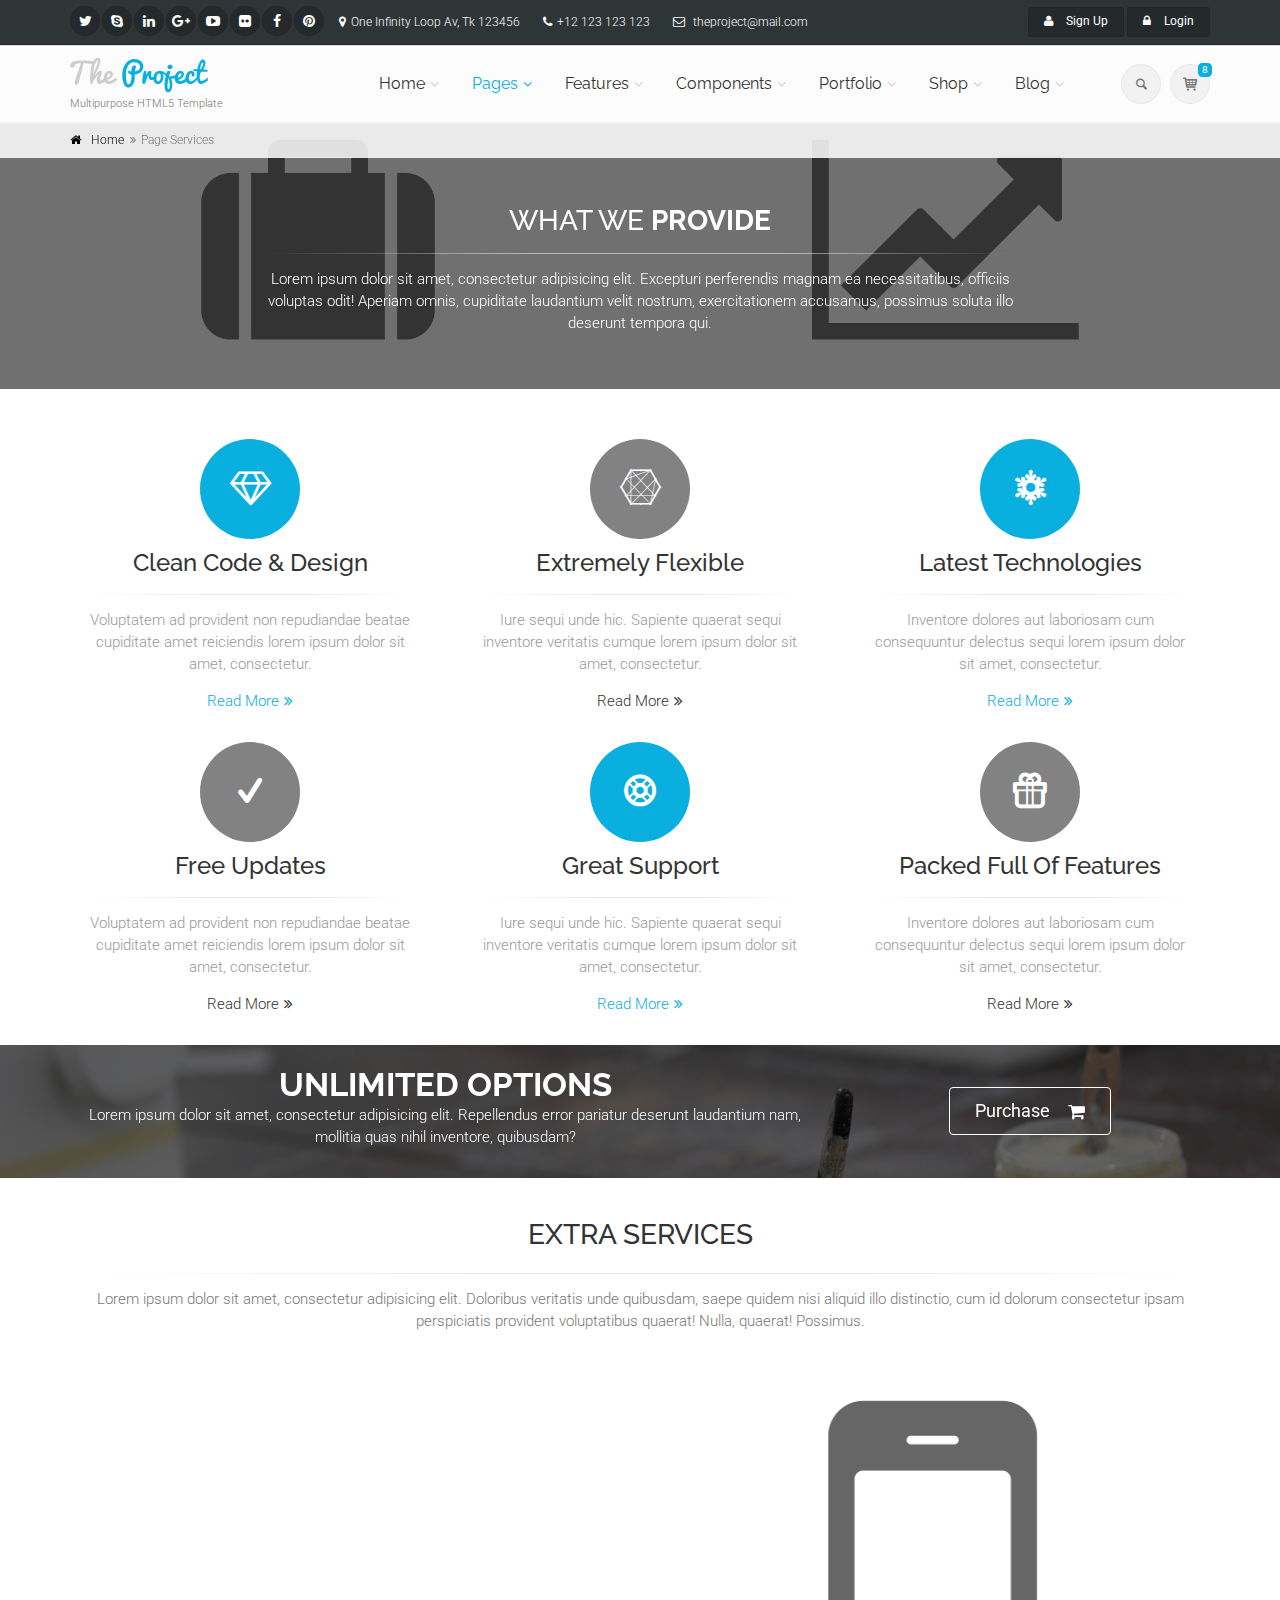
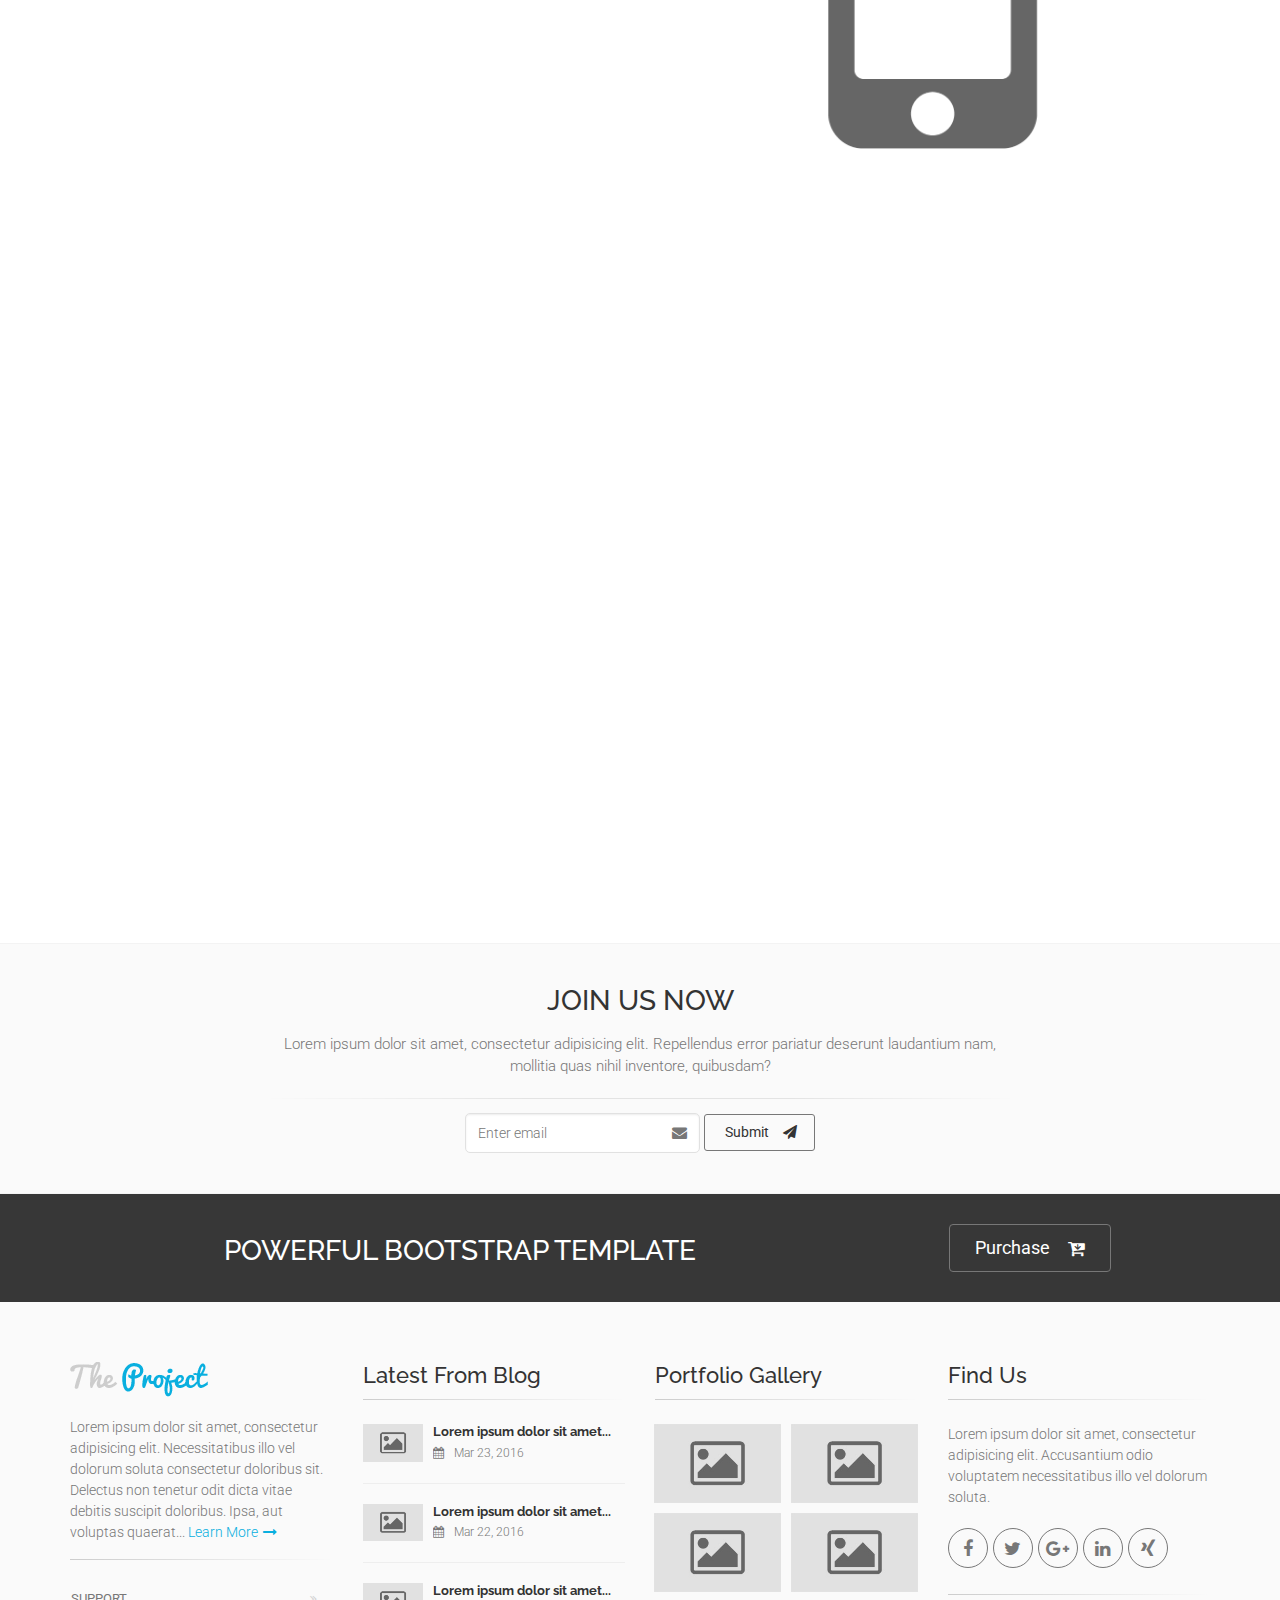
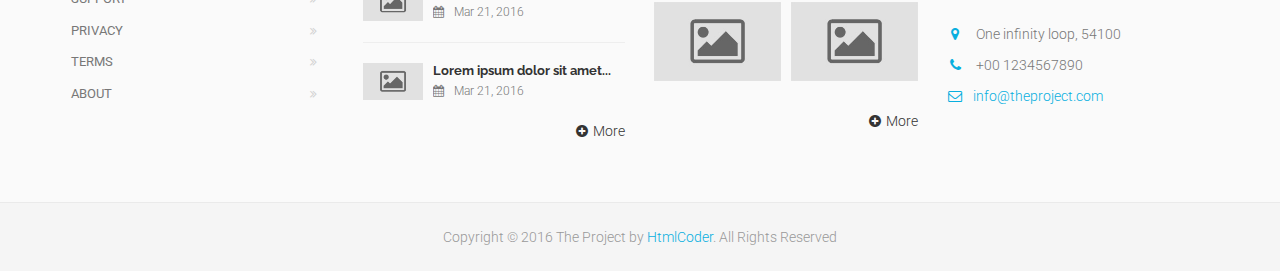
<file: cosafacciamo2.html>
<!DOCTYPE html>
<!--[if IE 9]> <html lang="en" class="ie9"> <![endif]-->
<!--[if gt IE 9]> <html lang="en" class="ie"> <![endif]-->
<!--[if !IE]><!-->
<html lang="en">
	<!--<![endif]-->

	<head>
		<meta charset="utf-8">
		<title>The Project | Page Services</title>
		<meta name="description" content="The Project a Bootstrap-based, Responsive HTML5 Template">
		<meta name="author" content="htmlcoder.me">

		<!-- Mobile Meta -->
		<meta name="viewport" content="width=device-width, initial-scale=1.0">

		<!-- Favicon -->
		<link rel="shortcut icon" href="images/favicon.ico">

		<!-- Web Fonts -->
		<link href='http://fonts.googleapis.com/css?family=Roboto:400,300,300italic,400italic,500,500italic,700,700italic' rel='stylesheet' type='text/css'>
		<link href='http://fonts.googleapis.com/css?family=Raleway:700,400,300' rel='stylesheet' type='text/css'>
		<link href='http://fonts.googleapis.com/css?family=Pacifico' rel='stylesheet' type='text/css'>
		<link href='http://fonts.googleapis.com/css?family=PT+Serif' rel='stylesheet' type='text/css'>

		<!-- Bootstrap core CSS -->
		<link href="bootstrap/css/bootstrap.css" rel="stylesheet">

		<!-- Font Awesome CSS -->
		<link href="fonts/font-awesome/css/font-awesome.css" rel="stylesheet">

		<!-- Fontello CSS -->
		<link href="fonts/fontello/css/fontello.css" rel="stylesheet">

		<!-- Plugins -->
		<link href="plugins/magnific-popup/magnific-popup.css" rel="stylesheet">
		<link href="css/animations.css" rel="stylesheet">
		<link href="plugins/owl-carousel/owl.carousel.css" rel="stylesheet">
		<link href="plugins/owl-carousel/owl.transitions.css" rel="stylesheet">
		<link href="plugins/hover/hover-min.css" rel="stylesheet">		
		
		<!-- The Project's core CSS file -->
		<link href="css/style.css" rel="stylesheet" >
		<!-- The Project's Typography CSS file, includes used fonts -->
		<!-- Used font for body: Roboto -->
		<!-- Used font for headings: Raleway -->
		<link href="css/typography-default.css" rel="stylesheet" >
		<!-- Color Scheme (In order to change the color scheme, replace the blue.css with the color scheme that you prefer)-->
		<link href="css/skins/light_blue.css" rel="stylesheet">
		

		<!-- Custom css --> 
		<link href="css/custom.css" rel="stylesheet">
	</head>

	<!-- body classes:  -->
	<!-- "boxed": boxed layout mode e.g. <body class="boxed"> -->
	<!-- "pattern-1 ... pattern-9": background patterns for boxed layout mode e.g. <body class="boxed pattern-1"> -->
	<!-- "transparent-header": makes the header transparent and pulls the banner to top -->
	<!-- "gradient-background-header": applies gradient background to header -->
	<!-- "page-loader-1 ... page-loader-6": add a page loader to the page (more info @components-page-loaders.html) -->
	<body class="no-trans    ">

		<!-- scrollToTop -->
		<!-- ================ -->
		<div class="scrollToTop circle"><i class="icon-up-open-big"></i></div>
		
		<!-- page wrapper start -->
		<!-- ================ -->
		<div class="page-wrapper">
		
			<!-- header-container start -->
			<div class="header-container">
				
				
				<!-- header-top start -->
				<!-- classes:  -->
				<!-- "dark": dark version of header top e.g. class="header-top dark" -->
				<!-- "colored": colored version of header top e.g. class="header-top colored" -->
				<!-- ================ -->
				<div class="header-top dark ">
					<div class="container">
						<div class="row">
							<div class="col-xs-3 col-sm-6 col-md-9">
								<!-- header-top-first start -->
								<!-- ================ -->
								<div class="header-top-first clearfix">
									<ul class="social-links circle small clearfix hidden-xs">
										<li class="twitter"><a target="_blank" href="http://www.twitter.com"><i class="fa fa-twitter"></i></a></li>
										<li class="skype"><a target="_blank" href="http://www.skype.com"><i class="fa fa-skype"></i></a></li>
										<li class="linkedin"><a target="_blank" href="http://www.linkedin.com"><i class="fa fa-linkedin"></i></a></li>
										<li class="googleplus"><a target="_blank" href="http://plus.google.com"><i class="fa fa-google-plus"></i></a></li>
										<li class="youtube"><a target="_blank" href="http://www.youtube.com"><i class="fa fa-youtube-play"></i></a></li>
										<li class="flickr"><a target="_blank" href="http://www.flickr.com"><i class="fa fa-flickr"></i></a></li>
										<li class="facebook"><a target="_blank" href="http://www.facebook.com"><i class="fa fa-facebook"></i></a></li>
										<li class="pinterest"><a target="_blank" href="http://www.pinterest.com"><i class="fa fa-pinterest"></i></a></li>
									</ul>
									<div class="social-links hidden-lg hidden-md hidden-sm circle small">
										<div class="btn-group dropdown">
											<button type="button" class="btn dropdown-toggle" data-toggle="dropdown"><i class="fa fa-share-alt"></i></button>
											<ul class="dropdown-menu dropdown-animation">
												<li class="twitter"><a target="_blank" href="http://www.twitter.com"><i class="fa fa-twitter"></i></a></li>
												<li class="skype"><a target="_blank" href="http://www.skype.com"><i class="fa fa-skype"></i></a></li>
												<li class="linkedin"><a target="_blank" href="http://www.linkedin.com"><i class="fa fa-linkedin"></i></a></li>
												<li class="googleplus"><a target="_blank" href="http://plus.google.com"><i class="fa fa-google-plus"></i></a></li>
												<li class="youtube"><a target="_blank" href="http://www.youtube.com"><i class="fa fa-youtube-play"></i></a></li>
												<li class="flickr"><a target="_blank" href="http://www.flickr.com"><i class="fa fa-flickr"></i></a></li>
												<li class="facebook"><a target="_blank" href="http://www.facebook.com"><i class="fa fa-facebook"></i></a></li>
												<li class="pinterest"><a target="_blank" href="http://www.pinterest.com"><i class="fa fa-pinterest"></i></a></li>
											</ul>
										</div>
									</div>
									<ul class="list-inline hidden-sm hidden-xs">
										<li><i class="fa fa-map-marker pr-5 pl-10"></i>One Infinity Loop Av, Tk 123456</li>
										<li><i class="fa fa-phone pr-5 pl-10"></i>+12 123 123 123</li>
										<li><i class="fa fa-envelope-o pr-5 pl-10"></i> theproject@mail.com</li>
									</ul>
								</div>
								<!-- header-top-first end -->
							</div>
							<div class="col-xs-9 col-sm-6 col-md-3">

								<!-- header-top-second start -->
								<!-- ================ -->
								<div id="header-top-second"  class="clearfix">

									<!-- header top dropdowns start -->
									<!-- ================ -->
									<div class="header-top-dropdown text-right">
										<div class="btn-group">
											<a href="page-signup.html" class="btn btn-default btn-sm"><i class="fa fa-user pr-10"></i> Sign Up</a>
										</div>
										<div class="btn-group dropdown">
											<button type="button" class="btn dropdown-toggle btn-default btn-sm" data-toggle="dropdown"><i class="fa fa-lock pr-10"></i> Login</button>
											<ul class="dropdown-menu dropdown-menu-right dropdown-animation">
												<li>
													<form class="login-form margin-clear">
														<div class="form-group has-feedback">
															<label class="control-label">Username</label>
															<input type="text" class="form-control" placeholder="">
															<i class="fa fa-user form-control-feedback"></i>
														</div>
														<div class="form-group has-feedback">
															<label class="control-label">Password</label>
															<input type="password" class="form-control" placeholder="">
															<i class="fa fa-lock form-control-feedback"></i>
														</div>
														<button type="submit" class="btn btn-gray btn-sm">Log In</button>
														<span class="pl-5 pr-5">or</span>
														<button type="submit" class="btn btn-default btn-sm">Sing Up</button>
														<ul>
															<li><a href="#">Forgot your password?</a></li>
														</ul>
														<span class="text-center">Login with</span>
														<ul class="social-links circle small colored clearfix">
															<li class="facebook"><a target="_blank" href="http://www.facebook.com"><i class="fa fa-facebook"></i></a></li>
															<li class="twitter"><a target="_blank" href="http://www.twitter.com"><i class="fa fa-twitter"></i></a></li>
															<li class="googleplus"><a target="_blank" href="http://plus.google.com"><i class="fa fa-google-plus"></i></a></li>
														</ul>
													</form>
												</li>
											</ul>
										</div>
									</div>
									<!--  header top dropdowns end -->
								</div>
								<!-- header-top-second end -->
							</div>
						</div>
					</div>
				</div>
				<!-- header-top end -->
				
				<!-- header start -->
				<!-- classes:  -->
				<!-- "fixed": enables fixed navigation mode (sticky menu) e.g. class="header fixed clearfix" -->
				<!-- "dark": dark version of header e.g. class="header dark clearfix" -->
				<!-- "full-width": mandatory class for the full-width menu layout -->
				<!-- "centered": mandatory class for the centered logo layout -->
				<!-- ================ --> 
				<header class="header  fixed    clearfix">
					
					<div class="container">
						<div class="row">
							<div class="col-md-3 ">
								<!-- header-left start -->
								<!-- ================ -->
								<div class="header-left clearfix">
									
									<!-- header dropdown buttons -->
									<div class="header-dropdown-buttons visible-xs">
										<div class="btn-group dropdown">
											<button type="button" class="btn dropdown-toggle" data-toggle="dropdown"><i class="icon-search"></i></button>
											<ul class="dropdown-menu dropdown-menu-right dropdown-animation">
												<li>
													<form role="search" class="search-box margin-clear">
														<div class="form-group has-feedback">
															<input type="text" class="form-control" placeholder="Search">
															<i class="icon-search form-control-feedback"></i>
														</div>
													</form>
												</li>
											</ul>
										</div>
										<div class="btn-group dropdown">
											<button type="button" class="btn dropdown-toggle" data-toggle="dropdown"><i class="icon-basket-1"></i><span class="cart-count default-bg">8</span></button>
											<ul class="dropdown-menu dropdown-menu-right dropdown-animation cart">
												<li>
													<table class="table table-hover">
														<thead>
															<tr>
																<th class="quantity">QTY</th>
																<th class="product">Product</th>
																<th class="amount">Subtotal</th>
															</tr>
														</thead>
														<tbody>
															<tr>
																<td class="quantity">2 x</td>
																<td class="product"><a href="shop-product.html">Android 4.4 Smartphone</a><span class="small">4.7" Dual Core 1GB</span></td>
																<td class="amount">$199.00</td>
															</tr>
															<tr>
																<td class="quantity">3 x</td>
																<td class="product"><a href="shop-product.html">Android 4.2 Tablet</a><span class="small">7.3" Quad Core 2GB</span></td>
																<td class="amount">$299.00</td>
															</tr>
															<tr>
																<td class="quantity">3 x</td>
																<td class="product"><a href="shop-product.html">Desktop PC</a><span class="small">Quad Core 3.2MHz, 8GB RAM, 1TB Hard Disk</span></td>
																<td class="amount">$1499.00</td>
															</tr>
															<tr>
																<td class="total-quantity" colspan="2">Total 8 Items</td>
																<td class="total-amount">$1997.00</td>
															</tr>
														</tbody>
													</table>
													<div class="panel-body text-right">
														<a href="shop-cart.html" class="btn btn-group btn-gray btn-sm">View Cart</a>
														<a href="shop-checkout.html" class="btn btn-group btn-gray btn-sm">Checkout</a>
													</div>
												</li>
											</ul>
										</div>
									</div>
									<!-- header dropdown buttons end-->
									
									<!-- logo -->
									<div id="logo" class="logo">
										<a href="index.html"><img id="logo_img" src="images/logo_light_blue.png" alt="The Project"></a>
									</div>

									<!-- name-and-slogan -->
									<div class="site-slogan">
										Multipurpose HTML5 Template
									</div>

								</div>
								<!-- header-left end -->

							</div>
							<div class="col-md-9">
					
								<!-- header-right start -->
								<!-- ================ -->
								<div class="header-right clearfix">
									
								<!-- main-navigation start -->
								<!-- classes: -->
								<!-- "onclick": Makes the dropdowns open on click, this the default bootstrap behavior e.g. class="main-navigation onclick" -->
								<!-- "animated": Enables animations on dropdowns opening e.g. class="main-navigation animated" -->
								<!-- "with-dropdown-buttons": Mandatory class that adds extra space, to the main navigation, for the search and cart dropdowns -->
								<!-- ================ -->
								<div class="main-navigation  animated with-dropdown-buttons">

									<!-- navbar start -->
									<!-- ================ -->
									<nav class="navbar navbar-default" role="navigation">
										<div class="container-fluid">

											<!-- Toggle get grouped for better mobile display -->
											<div class="navbar-header">
												<button type="button" class="navbar-toggle" data-toggle="collapse" data-target="#navbar-collapse-1">
													<span class="sr-only">Toggle navigation</span>
													<span class="icon-bar"></span>
													<span class="icon-bar"></span>
													<span class="icon-bar"></span>
												</button>
												
											</div>

											<!-- Collect the nav links, forms, and other content for toggling -->
											<div class="collapse navbar-collapse" id="navbar-collapse-1">
												<!-- main-menu -->
												<ul class="nav navbar-nav ">

													<!-- mega-menu start -->
													<li class="dropdown  mega-menu">
														<a href="index.html" class="dropdown-toggle" data-toggle="dropdown">Home</a>
														<ul class="dropdown-menu">
															<li>
																<div class="row">
																	<div class="col-md-12">
																		<h4 class="title"><i class="fa fa-laptop pr-10"></i> Demos</h4>
																		<div class="row">
																			<div class="col-sm-6 col-md-3">
																				<div class="divider"></div>
																				<ul class="menu">
																					<li ><a href="index.html"><i class="icon-home pr-10"></i>Home Default</a></li>
																					<li ><a href="index-corporate-1.html"><i class="icon-suitcase pr-10"></i>Corporate 1</a></li>
																					<li ><a href="index-corporate-2.html"><i class="icon-suitcase pr-10"></i>Corporate 2</a></li>
																					<li ><a href="index-corporate-3.html"><i class="icon-suitcase pr-10"></i>Corporate 3</a></li>
																					<li ><a href="index-corporate-4.html"><i class="icon-suitcase pr-10"></i>Corporate 4 <span class="badge">v1.2</span></a></li>
																					<li ><a href="index-corporate-5.html"><i class="icon-suitcase pr-10"></i>Corporate 5 (Law Firm) <span class="badge">New</span></a></li>
																					<li ><a href="index-shop.html"><i class="icon-basket-1 pr-10"></i>Commerce 1</a></li>
																				</ul>
																			</div>
																			<div class="col-sm-6 col-md-3">
																				<div class="divider"></div>
																				<ul class="menu">
																					<li ><a href="index-shop-2.html"><i class="icon-basket-1 pr-10"></i>Commerce 2</a></li>
																					<li ><a href="index-portfolio.html"><i class="icon-briefcase pr-10"></i>Portfolio/Agency</a></li>
																					<li ><a href="index-medical.html"><i class="fa fa-ambulance pr-10"></i>Medical</a></li>
																					<li ><a href="index-restaurant.html"><i class="fa fa-cutlery pr-10"></i>Restaurant</a></li>
																					<li ><a href="index-restaurant-2.html"><i class="fa fa-cutlery pr-10"></i>Restaurant 2 <span class="badge">NEW</span></a></li>
																					<li ><a href="index-wedding.html"><i class="icon-heart pr-10"></i>Wedding</a></li>
																					<li ><a href="index-landing.html"><i class="fa fa-star pr-10"></i>Landing Page</a></li>
																				</ul>
																			</div>
																			<div class="col-sm-6 col-md-3">
																				<div class="divider"></div>
																				<ul class="menu">
																					<li ><a href="index-landing-2.html"><i class="fa fa-star pr-10"></i>Landing Page 2 <span class="badge">NEW</span></a></li>
																					<li ><a href="page-coming-soon.html"><i class="fa fa-clock-o pr-10"></i>Coming Soon</a></li>
																					<li ><a href="index-one-page.html"><i class="icon-home pr-10"></i>One Page Version</a></li>
																					<li ><a href="index-construction.html"><i class="fa fa-building pr-10"></i>Construction <span class="badge">v1.1</span></a></li>
																					<li ><a href="index-education.html"><i class="fa fa-graduation-cap pr-10"></i>Education <span class="badge">v1.1</span></a></li>
																					<li ><a href="index-hotel.html"><i class="fa fa-bed pr-10"></i>Hotel <span class="badge">v1.1</span></a></li>
																					<li ><a href="index-blog.html"><i class="fa fa-pencil pr-10"></i>Blog <span class="badge">v1.1</span></a></li>
																				</ul>
																			</div>
																			<div class="col-sm-6 col-md-3">
																				<div class="divider"></div>
																				<ul class="menu">
																					<li ><a href="index-blog-2.html"><i class="fa fa-pencil pr-10"></i>Blog 2<span class="badge">NEW</span></a></li>
																					<li ><a href="index-beauty.html"><i class="fa fa-magic pr-10"></i>Beauty Center <span class="badge">v1.1</span></a></li>
																					<li ><a href="index-gym.html"><i class="fa fa-heartbeat pr-10"></i>Gym <span class="badge">v1.2</span></a></li>
																					<li ><a href="index-resume.html"><i class="fa fa-user pr-10"></i>Resume <span class="badge">v1.2</span></a></li>
																					<li ><a href="index-agency.html"><i class="fa fa-users pr-10"></i>Agency <span class="badge">v1.2</span></a></li>
																					<li ><a href="index-logistics.html"><i class="fa fa-truck pr-10"></i>Logistics <span class="badge">v1.2</span></a></li>
																				</ul>
																			</div>
																		</div>
																	</div>
																</div>
															</li>
														</ul>
													</li>
													<!-- mega-menu end -->
													<!-- mega-menu start -->
													<li class="dropdown active mega-menu">
														<a href="#" class="dropdown-toggle" data-toggle="dropdown">Pages</a>
														<ul class="dropdown-menu">
															<li>
																<div class="row">
																	<div class="col-lg-8 col-md-9">
																		<h4 class="title">Pages</h4>
																		<div class="row">
																			<div class="col-sm-4">
																				<div class="divider"></div>
																				<ul class="menu">
																					<li ><a href="page-about.html"><i class="fa fa-angle-right"></i>About Us 1</a></li>
																					<li ><a href="page-about-2.html"><i class="fa fa-angle-right"></i>About Us 2</a></li>
																					<li ><a href="page-about-3.html"><i class="fa fa-angle-right"></i>About Us 3</a></li>
																					<li ><a href="page-about-4.html"><i class="fa fa-angle-right"></i>About Us 4</a></li>
																					<li ><a href="page-about-me.html"><i class="fa fa-angle-right"></i>About Me</a></li>
																					<li ><a href="page-team.html"><i class="fa fa-angle-right"></i>Our Team - Options 1</a></li>
																					<li ><a href="page-team-2.html"><i class="fa fa-angle-right"></i>Our Team - Options 2</a></li>
																					<li ><a href="page-team-3.html"><i class="fa fa-angle-right"></i>Our Team - Options 3</a></li>
																					<li ><a href="page-coming-soon.html"><i class="fa fa-angle-right"></i>Coming Soon Page</a></li>
																					<li ><a href="page-faq.html"><i class="fa fa-angle-right"></i>FAQ page</a></li>
																				</ul>
																			</div>
																			<div class="col-sm-4">
																				<div class="divider"></div>
																				<ul class="menu">
																					<li class="active"><a href="page-services.html"><i class="fa fa-angle-right"></i>Services 1</a></li>
																					<li ><a href="page-services-2.html"><i class="fa fa-angle-right"></i>Services 2</a></li>
																					<li ><a href="page-services-3.html"><i class="fa fa-angle-right"></i>Services 3</a></li>
																					<li ><a href="page-contact.html"><i class="fa fa-angle-right"></i>Contact 1</a></li>
																					<li ><a href="page-contact-2.html"><i class="fa fa-angle-right"></i>Contact 2</a></li>
																					<li ><a href="page-contact-3.html"><i class="fa fa-angle-right"></i>Contact 3</a></li>
																					<li ><a href="page-login.html"><i class="fa fa-angle-right"></i>Login 1</a></li>
																					<li ><a href="page-login-2.html"><i class="fa fa-angle-right"></i>Login 2 - Fullsreen</a></li>
																					<li ><a href="page-signup.html"><i class="fa fa-angle-right"></i>Sign Up 1</a></li>
																					<li ><a href="page-signup-2.html"><i class="fa fa-angle-right"></i>Sign Up 2 - Fullsreen</a></li>
																				</ul>
																			</div>
																			<div class="col-sm-4">
																				<div class="divider"></div>
																				<ul class="menu">
																					<li ><a href="page-404.html"><i class="fa fa-angle-right"></i>404 error</a></li>
																					<li ><a href="page-404-2.html"><i class="fa fa-angle-right"></i>404 error - Parallax</a></li>
																					<li ><a href="page-affix-sidebar.html"><i class="fa fa-angle-right"></i>Sidebar - Affix Menu</a></li>
																					<li ><a href="page-left-sidebar.html"><i class="fa fa-angle-right"></i>Left Sidebar</a></li>
																					<li ><a href="page-right-sidebar.html"><i class="fa fa-angle-right"></i>Right Sidebar</a></li>
																					<li ><a href="page-two-sidebars.html"><i class="fa fa-angle-right"></i>Two Sidebars</a></li>
																					<li ><a href="page-two-sidebars-left.html"><i class="fa fa-angle-right"></i>Two Sidebars Left</a></li>
																					<li ><a href="page-two-sidebars-right.html"><i class="fa fa-angle-right"></i>Two Sidebars Right</a></li>
																					<li ><a href="page-no-sidebars.html"><i class="fa fa-angle-right"></i>No Sidebars</a></li>
																					<li ><a href="page-sitemap.html"><i class="fa fa-angle-right"></i>Sitemap</a></li>
																				</ul>
																			</div>
																		</div>
																	</div>
																	<div class="col-lg-4 col-md-3 hidden-sm">
																		<h4 class="title">Premium HTML5 Template</h4>
																		<p class="mb-10">The Project is perfectly suitable for corporate, business and company webpages.</p>
																		<img src="images/section-image-3.png" alt="The Project">
																	</div>
																</div>
															</li>
														</ul>
													</li>
													<!-- mega-menu end -->
													<li class="dropdown ">
														<a class="dropdown-toggle" data-toggle="dropdown" href="#">Features</a>
														<ul class="dropdown-menu">
															<li class="dropdown ">
																<a  class="dropdown-toggle" data-toggle="dropdown" href="#">Headers <span class="badge">v1.2</span></a>
																<ul class="dropdown-menu">
																	<li ><a href="features-headers-default.html">Default/Semi-Transparent</a></li>
																	<li ><a href="features-headers-default-dark.html">Dark/Semi-Transparent</a></li>
																	<li ><a href="features-headers-gradient-dark.html">Gradient Dark <span class="badge">v1.2</span></a></li>
																	<li ><a href="features-headers-gradient-light.html">Gradient Light <span class="badge">v1.2</span></a></li>
																	<li ><a href="features-headers-classic.html">Classic Light</a></li>
																	<li ><a href="features-headers-classic-dark.html">Classic Dark</a></li>
																	<li ><a href="features-headers-colored.html">Colored/Light</a></li>
																	<li ><a href="features-headers-colored-dark.html">Colored/Dark</a></li>
																	<li ><a href="features-headers-full-width.html">Full Width</a></li>
																	<li ><a href="features-headers-offcanvas-left.html">Offcanvas Left Side</a></li>
																	<li ><a href="features-headers-offcanvas-right.html">Offcanvas Right Side</a></li>
																	<li ><a href="features-headers-logo-centered.html">Logo Centered</a></li>
																	<li ><a href="features-headers-slider-top.html">Slider Top</a></li>
																	<li ><a href="features-headers-simple.html">Simple Static</a></li>
																</ul>
															</li>
															<li class="dropdown ">
																<a  class="dropdown-toggle" data-toggle="dropdown" href="#">Sticky Headers <span class="badge">v1.2</span></a>
																<ul class="dropdown-menu">
																	<li ><a href="features-headers-default.html">Default</a></li>
																	<li ><a href="features-headers-sticky-2.html">Alternative <span class="badge">v1.2</span></a></li>
																</ul>
															</li>
															<li class="dropdown ">
																<a  class="dropdown-toggle" data-toggle="dropdown" href="#">Menus</a>
																<ul class="dropdown-menu">
																	<li ><a href="features-headers-default.html">Default/On Hover Menu</a></li>
																	<li ><a href="features-menus-onhover-no-animations.html">On Hover Menu - No Animations</a></li>
																	<li ><a href="features-menus-onclick.html">On Click Menu - With Animations</a></li>
																	<li ><a href="features-menus-onclick-no-animations.html">On Click Menu - No Animations</a></li>
																</ul>
															</li>
															<li class="dropdown ">
																<a  class="dropdown-toggle" data-toggle="dropdown" href="#">Footers <span class="badge">v1.2</span></a>
																<ul class="dropdown-menu">
																	<li ><a href="features-footers-default.html#footer">Default</a></li>
																	<li ><a href="features-footers-contact-form.html#footer">Contact Form</a></li>
																	<li ><a href="features-footers-contact-form-2.html#footer">Contact Form 2 <span class="badge">v1.2</span></a></li>
																	<li ><a href="features-footers-google-maps.html#footer">Google Maps</a></li>
																	<li ><a href="features-footers-subscribe.html#footer">Subscribe Form</a></li>
																	<li ><a href="features-footers-minimal.html#footer">Minimal</a></li>
																	<li ><a href="features-footers-links.html#footer">Links <span class="badge">v1.1</span></a></li>
																	<li ><a href="features-footers-full-width.html#footer">Full Width <span class="badge">v1.2</span></a></li>
																</ul>
															</li>
															<li class="dropdown ">
																<a  class="dropdown-toggle" data-toggle="dropdown" href="#">Main Sliders <span class="badge">v1.2</span></a>
																<ul class="dropdown-menu">
																	<li class="dropdown-header default-bg">SLIDER REVOLUTION 5 - v1.2</li>
																	<li ><a href="features-sliders-fullscreen.html">Full Screen</a></li>
																	<li ><a href="features-sliders-fullwidth.html">Full Width</a></li>
																	<li ><a href="features-sliders-fullwidth-big-height.html">Full Width - Big Height</a></li>
																	<li ><a href="features-sliders-boxedwidth-light.html">Boxed Width - Light Bg</a></li>
																	<li ><a href="features-sliders-boxedwidth-dark.html">Boxed Width - Dark Bg</a></li>
																	<li ><a href="features-sliders-boxedwidth-default.html">Boxed Width - Default Bg</a></li>
																	<li ><a href="features-sliders-video-background.html">Video Background</a></li>
																	<li ><a href="features-sliders-text-rotator.html">Text Rotator</a></li>
																	<li  class="dropdown ">
																	<a  class="dropdown-toggle" data-toggle="dropdown" href="#">Revolution 4</a>
																		<ul class="dropdown-menu">
																			<li ><a href="features-sliders-revolution-4-fullscreen.html">Full Screen</a></li>
																			<li ><a href="features-sliders-revolution-4-fullwidth.html">Full Width</a></li>
																			<li ><a href="features-sliders-revolution-4-fullwidth-big-height.html">Full Width - Big Height</a></li>
																			<li ><a href="features-sliders-revolution-4-boxedwidth-light.html">Boxed Width - Light Bg</a></li>
																			<li ><a href="features-sliders-revolution-4-boxedwidth-dark.html">Boxed Width - Dark Bg</a></li>
																			<li ><a href="features-sliders-revolution-4-boxedwidth-default.html">Boxed Width - Default Bg</a></li>
																			<li ><a href="features-sliders-revolution-4-video-background.html">Video Background</a></li>
																			<li ><a href="features-sliders-revolution-4-text-rotator.html">Text Rotator</a></li>
																		</ul>
																	</li>
																</ul>
															</li>
															<li class="dropdown">
																<a  class="dropdown-toggle" data-toggle="dropdown" href="#">Email Templates <span class="badge">v1.1</span></a>
																<ul class="dropdown-menu">
																	<li><a target="_blank" href="email_templates/email_template_blue.html">Blue</a></li>
																	<li><a target="_blank" href="email_templates/email_template_brown.html">Brown</a></li>
																	<li><a target="_blank" href="email_templates/email_template_cool_green.html">Cool Green</a></li>
																	<li><a target="_blank" href="email_templates/email_template_dark_cyan.html">Dark Cyan</a></li>
																	<li><a target="_blank" href="email_templates/email_template_dark_red.html">Dark Red</a></li>
																	<li><a target="_blank" href="email_templates/email_template_gold.html">Gold</a></li>
																	<li><a target="_blank" href="email_templates/email_template_gray.html">Gray</a></li>
																	<li><a target="_blank" href="email_templates/email_template_green.html">Green</a></li>
																	<li><a target="_blank" href="email_templates/email_template_light_blue.html">Light Blue</a></li>
																	<li><a target="_blank" href="email_templates/email_template_orange.html">Orange</a></li>
																	<li><a target="_blank" href="email_templates/email_template_pink.html">Pink</a></li>
																	<li><a target="_blank" href="email_templates/email_template_purple.html">Purple</a></li>
																	<li><a target="_blank" href="email_templates/email_template_red.html">Red</a></li>
																	<li><a target="_blank" href="email_templates/email_template_vivid_red.html">Vivid Red</a></li>
																</ul>
															</li>
															<li class="dropdown ">
																<a  class="dropdown-toggle" data-toggle="dropdown" href="#">Pricing Tables</a>
																<ul class="dropdown-menu">
																	<li ><a href="features-pricing-tables-1.html">Pricing Tables 1</a></li>
																	<li ><a href="features-pricing-tables-2.html">Pricing Tables 2</a></li>
																	<li ><a href="features-pricing-tables-3.html">Pricing Tables 3</a></li>
																</ul>
															</li>
															<li class="dropdown ">
																<a  class="dropdown-toggle" data-toggle="dropdown" href="#">Icons</a>
																<ul class="dropdown-menu">
																	<li ><a href="features-icons-fontawesome.html">Font Awesome</a></li>
																	<li ><a href="features-icons-fontello.html">Fontello</a></li>
																	<li ><a href="features-icons-glyphicons.html">Glyphicons</a></li>
																</ul>
															</li>
															<li ><a href="features-dark-page.html">Dark Page</a></li>
															<li ><a href="features-typography.html">Typography</a></li>
															<li ><a href="features-backgrounds.html">Backgrounds</a></li>
															<li ><a href="features-grid.html">Grid</a></li>
														</ul>
													</li>
													<!-- mega-menu start -->
													<li class="dropdown  mega-menu narrow">
														<a href="#" class="dropdown-toggle" data-toggle="dropdown">Components</a>
														<ul class="dropdown-menu">
															<li>
																<div class="row">
																	<div class="col-md-12">
																		<h4 class="title"><i class="fa fa-magic pr-10"></i> Components</h4>
																		<div class="row">
																			<div class="col-sm-6">
																				<div class="divider"></div>
																				<ul class="menu">
																					<li ><a href="components-social-icons.html"><i class="icon-share pr-10"></i>Social Icons</a></li>
																					<li ><a href="components-buttons.html"><i class="icon-flask pr-10"></i>Buttons</a></li>
																					<li ><a href="components-forms.html"><i class="icon-eq pr-10"></i>Forms</a></li>
																					<li ><a href="components-tabs-and-pills.html"><i class=" icon-dot-3 pr-10"></i>Tabs &amp; Pills</a></li>
																					<li ><a href="components-accordions.html"><i class="icon-menu-outline pr-10"></i>Accordions</a></li>
																					<li ><a href="components-progress-bars.html"><i class="icon-chart-line pr-10"></i>Progress Bars</a></li>
																					<li ><a href="components-call-to-action.html"><i class="icon-chat pr-10"></i>Call to Action Blocks</a></li>
																					<li ><a href="components-alerts-and-callouts.html"><i class="icon-info-circled pr-10"></i>Alerts &amp; Callouts</a></li>
																					<li ><a href="components-content-sliders.html"><i class="icon-star-filled pr-10"></i>Content Sliders</a></li>
																					<li ><a href="components-charts.html"><i class="icon-chart-pie pr-10"></i>Charts</a></li>
																					<li ><a href="components-page-loaders.html"><i class="fa fa-circle-o-notch fa-spin"></i>Page Loaders <span class="badge">v1.1</span></a></li>
																					<li ><a href="components-icon-boxes.html"><i class="icon-picture-outline pr-10"></i>Icon Boxes</a></li>
																				</ul>
																			</div>
																			<div class="col-sm-6">
																				<div class="divider"></div>
																				<ul class="menu">
																					<li ><a href="components-image-boxes.html"><i class="icon-camera-1 pr-10"></i>Image Boxes</a></li>
																					<li ><a href="components-fullwidth-sections.html"><i class="icon-code-1 pr-10"></i>Full Width Sections</a></li>
																					<li ><a href="components-animations.html"><i class="icon-docs pr-10"></i>Animations</a></li>
																					<li ><a href="components-video-and-audio.html"><i class="icon-video pr-10"></i>Video &amp; Audio</a></li>
																					<li ><a href="components-lightbox.html"><i class="icon-plus pr-10"></i>Lightbox</a></li>
																					<li ><a href="components-counters.html"><i class="icon-sort-numeric pr-10"></i>Counters</a></li>
																					<li ><a href="components-modals.html"><i class="icon-popup pr-10"></i>Modals</a></li>
																					<li ><a href="components-tables.html"><i class="icon-th pr-10"></i>Tables</a></li>
																					<li ><a href="components-text-rotators.html"><i class="icon-arrows-ccw pr-10"></i>Text Rotators</a></li>
																					<li ><a href="components-announcement-default.html"><i class="icon-megaphone pr-10"></i>Announcements <span class="badge">NEW</span></a></li>
																					<li ><a href="components-separators.html"><i class="icon-star pr-10"></i>Separators <span class="badge">NEW</span></a></li>
																				</ul>
																			</div>
																		</div>
																	</div>
																</div>
															</li>
														</ul>
													</li>
													<!-- mega-menu end -->
													<li class="dropdown ">
														<a href="portfolio-grid-2-3-col.html" class="dropdown-toggle" data-toggle="dropdown">Portfolio</a>
														<ul class="dropdown-menu">
															<li class="dropdown ">
																<a  class="dropdown-toggle" data-toggle="dropdown" href="#">Portfolio Grid 1</a>
																<ul class="dropdown-menu">
																	<li ><a href="portfolio-grid-1-2-col.html">2 Column</a></li>
																	<li ><a href="portfolio-grid-1-3-col.html">3 Column</a></li>
																	<li ><a href="portfolio-grid-1-4-col.html">4 Column</a></li>
																	<li ><a href="portfolio-grid-1-sidebar.html">With Sidebar</a></li>
																</ul>
															</li>
															<li class="dropdown ">
																<a  class="dropdown-toggle" data-toggle="dropdown" href="#">Portfolio Grid 2</a>
																<ul class="dropdown-menu">
																	<li ><a href="portfolio-grid-2-2-col.html">2 Column</a></li>
																	<li ><a href="portfolio-grid-2-3-col.html">3 Column</a></li>
																	<li ><a href="portfolio-grid-2-4-col.html">4 Column</a></li>
																	<li ><a href="portfolio-grid-2-sidebar.html">With Sidebar</a></li>
																</ul>
															</li>
															<li class="dropdown ">
																<a  class="dropdown-toggle" data-toggle="dropdown" href="#">Portfolio Grid 3 - Dark</a>
																<ul class="dropdown-menu">
																	<li ><a href="portfolio-grid-3-2-col.html">2 Column</a></li>
																	<li ><a href="portfolio-grid-3-3-col.html">3 Column</a></li>
																	<li ><a href="portfolio-grid-3-4-col.html">4 Column</a></li>
																	<li ><a href="portfolio-grid-3-sidebar.html">With Sidebar</a></li>
																</ul>
															</li>
															<li class="dropdown ">
																<a  class="dropdown-toggle" data-toggle="dropdown" href="#">Portfolio Fullwidth</a>
																<ul class="dropdown-menu">
																	<li ><a href="portfolio-fullwidth-2-col.html">2 Column</a></li>
																	<li ><a href="portfolio-fullwidth-3-col.html">3 Column</a></li>
																	<li ><a href="portfolio-fullwidth-4-col.html">4 Column</a></li>
																</ul>
															</li>
															<li class="dropdown ">
																<a  class="dropdown-toggle" data-toggle="dropdown" href="#">Portfolio List</a>
																<ul class="dropdown-menu">
																	<li ><a href="portfolio-list-1.html">List - Large Images</a></li>
																	<li ><a href="portfolio-list-2.html">List - Small Images</a></li>
																	<li ><a href="portfolio-list-sidebar.html">With Sidebar</a></li>
																</ul>
															</li>
															<li ><a href="portfolio-item.html">Single Item 1</a></li>
															<li ><a href="portfolio-item-2.html">Single Item 2</a></li>
															<li ><a href="portfolio-item-3.html">Single Item 3</a></li>
														</ul>
													</li>
													<li class="dropdown ">
														<a href="index-shop.html" class="dropdown-toggle" data-toggle="dropdown">Shop</a>
														<ul class="dropdown-menu">
															<li ><a href="index-shop.html">Shop Home 1</a></li>
															<li ><a href="index-shop-2.html">Shop Home 2</a></li>
															<li ><a href="shop-listing-4col.html">Grid - 4 Columns</a></li>
															<li ><a href="shop-listing-3col.html">Grid - 3 Columns</a></li>
															<li ><a href="shop-listing-2col.html">Grid - 2 Columns</a></li>
															<li ><a href="shop-listing-sidebar.html">Grid - With Sidebar</a></li>
															<li ><a href="shop-listing-list.html">List</a></li>
															<li ><a href="shop-product.html">Product Page</a></li>
															<li ><a href="shop-product-2.html">Product Page 2 <span class="badge">NEW</span></a></li>
															<li ><a href="shop-cart.html">Shopping Cart</a></li>
															<li ><a href="shop-checkout.html">Checkout Page - Step 1</a></li>
															<li ><a href="shop-checkout-payment.html">Checkout Page - Step 2</a></li>
															<li ><a href="shop-checkout-review.html">Checkout Page - Step 3</a></li>
															<li ><a href="shop-invoice.html">Invoice</a></li>
														</ul>
													</li>
													<li class="dropdown ">
														<a href="blog-large-image-right-sidebar.html" class="dropdown-toggle" data-toggle="dropdown">Blog</a>
														<ul class="dropdown-menu">
															<li ><a href="index-blog.html">Blog Home <span class="badge">v1.1</span></a></li>
															<li ><a href="index-blog-2.html">Blog Home 2 <span class="badge">NEW</span></a></li>
															<li class="dropdown ">
																<a  class="dropdown-toggle" data-toggle="dropdown" href="#">Large Image</a>
																<ul class="dropdown-menu to-left">
																	<li ><a href="blog-large-image-right-sidebar.html">Right Sidebar</a></li>
																	<li ><a href="blog-large-image-left-sidebar.html">Left Sidebar</a></li>
																	<li ><a href="blog-large-image-no-sidebar.html">Without Sidebar</a></li>
																</ul>
															</li>
															<li class="dropdown ">
																<a  class="dropdown-toggle" data-toggle="dropdown" href="#">Medium Image</a>
																<ul class="dropdown-menu to-left">
																	<li ><a href="blog-medium-image-right-sidebar.html">Right Sidebar</a></li>
																	<li ><a href="blog-medium-image-left-sidebar.html">Left Sidebar</a></li>
																	<li ><a href="blog-medium-image-no-sidebar.html">Without Sidebar</a></li>
																</ul>
															</li>
															<li class="dropdown ">
																<a  class="dropdown-toggle" data-toggle="dropdown" href="#">Masonry</a>
																<ul class="dropdown-menu to-left">
																	<li ><a href="blog-masonry-right-sidebar.html">Right Sidebar</a></li>
																	<li ><a href="blog-masonry-left-sidebar.html">Left Sidebar</a></li>
																	<li ><a href="blog-masonry-no-sidebar.html">Without Sidebar</a></li>
																</ul>
															</li>
															<li ><a href="blog-timeline.html">Timeline</a></li>
															<li ><a href="blog-post.html">Blog Post</a></li>
														</ul>
													</li>
												</ul>
												<!-- main-menu end -->
												
												<!-- header dropdown buttons -->
												<div class="header-dropdown-buttons hidden-xs ">
													<div class="btn-group dropdown">
														<button type="button" class="btn dropdown-toggle" data-toggle="dropdown"><i class="icon-search"></i></button>
														<ul class="dropdown-menu dropdown-menu-right dropdown-animation">
															<li>
																<form role="search" class="search-box margin-clear">
																	<div class="form-group has-feedback">
																		<input type="text" class="form-control" placeholder="Search">
																		<i class="icon-search form-control-feedback"></i>
																	</div>
																</form>
															</li>
														</ul>
													</div>
													<div class="btn-group dropdown">
														<button type="button" class="btn dropdown-toggle" data-toggle="dropdown"><i class="icon-basket-1"></i><span class="cart-count default-bg">8</span></button>
														<ul class="dropdown-menu dropdown-menu-right dropdown-animation cart">
															<li>
																<table class="table table-hover">
																	<thead>
																		<tr>
																			<th class="quantity">QTY</th>
																			<th class="product">Product</th>
																			<th class="amount">Subtotal</th>
																		</tr>
																	</thead>
																	<tbody>
																		<tr>
																			<td class="quantity">2 x</td>
																			<td class="product"><a href="shop-product.html">Android 4.4 Smartphone</a><span class="small">4.7" Dual Core 1GB</span></td>
																			<td class="amount">$199.00</td>
																		</tr>
																		<tr>
																			<td class="quantity">3 x</td>
																			<td class="product"><a href="shop-product.html">Android 4.2 Tablet</a><span class="small">7.3" Quad Core 2GB</span></td>
																			<td class="amount">$299.00</td>
																		</tr>
																		<tr>
																			<td class="quantity">3 x</td>
																			<td class="product"><a href="shop-product.html">Desktop PC</a><span class="small">Quad Core 3.2MHz, 8GB RAM, 1TB Hard Disk</span></td>
																			<td class="amount">$1499.00</td>
																		</tr>
																		<tr>
																			<td class="total-quantity" colspan="2">Total 8 Items</td>
																			<td class="total-amount">$1997.00</td>
																		</tr>
																	</tbody>
																</table>
																<div class="panel-body text-right">
																	<a href="shop-cart.html" class="btn btn-group btn-gray btn-sm">View Cart</a>
																	<a href="shop-checkout.html" class="btn btn-group btn-gray btn-sm">Checkout</a>
																</div>
															</li>
														</ul>
													</div>
												</div>
												<!-- header dropdown buttons end-->
												
											</div>

										</div>
									</nav>
									<!-- navbar end -->

								</div>
								<!-- main-navigation end -->
								</div>
								<!-- header-right end -->
					
							</div>
						</div>
					</div>
					
				</header>
				<!-- header end -->
			</div>
			<!-- header-container end -->
		
			<!-- banner start -->
			<!-- ================ -->
			<div class="banner dark-translucent-bg" style="background-image:url('images/page-services-banner.jpg'); background-position: 50% 32%;">
				<!-- breadcrumb start -->
				<!-- ================ -->
				<div class="breadcrumb-container">
					<div class="container">
						<ol class="breadcrumb">
							<li><i class="fa fa-home pr-10"></i><a class="link-dark" href="index.html">Home</a></li>
							<li class="active">Page Services</li>
						</ol>
					</div>
				</div>
				<!-- breadcrumb end -->
				<div class="container">
					<div class="row">
						<div class="col-md-8 text-center col-md-offset-2 pv-20">
							<h2 class="title object-non-visible" data-animation-effect="fadeIn" data-effect-delay="100">What We <strong>Provide</strong></h2>
							<div class="separator object-non-visible mt-10" data-animation-effect="fadeIn" data-effect-delay="100"></div>
							<p class="text-center object-non-visible" data-animation-effect="fadeIn" data-effect-delay="100">Lorem ipsum dolor sit amet, consectetur adipisicing elit. Excepturi perferendis magnam ea necessitatibus, officiis voluptas odit! Aperiam omnis, cupiditate laudantium velit nostrum, exercitationem accusamus, possimus soluta illo deserunt tempora qui.</p>
						</div>
					</div>
				</div>
			</div>
			<!-- banner end -->

			<!-- main-container start -->
			<!-- ================ -->
			<section class="main-container padding-bottom-clear">

				<div class="container">
					<div class="row">

						<!-- main start -->
						<!-- ================ -->
						<div class="main col-md-12">

							<div class="row">
								<div class="col-md-4 col-sm-6">
									<div class="ph-20 feature-box text-center object-non-visible" data-animation-effect="fadeInDownSmall" data-effect-delay="100">
										<span class="icon large default-bg circle"><i class="fa fa-diamond"></i></span>
										<h3>Clean Code &amp; Design</h3>
										<div class="separator clearfix"></div>
										<p class="text-muted">Voluptatem ad provident non repudiandae beatae cupiditate amet reiciendis lorem ipsum dolor sit amet, consectetur.</p>
										<a href="page-services.html">Read More<i class="pl-5 fa fa-angle-double-right"></i></a>
									</div>
								</div>
								<div class="col-md-4 col-sm-6">
									<div class="ph-20 feature-box text-center object-non-visible" data-animation-effect="fadeInDownSmall" data-effect-delay="200">
										<span class="icon large dark-bg circle"><i class="fa fa-connectdevelop"></i></span>
										<h3>Extremely Flexible</h3>
										<div class="separator clearfix"></div>
										<p class="text-muted">Iure sequi unde hic. Sapiente quaerat sequi inventore veritatis cumque lorem ipsum dolor sit amet, consectetur.</p>
										<a class="link-dark" href="page-services.html">Read More<i class="pl-5 fa fa-angle-double-right"></i></a>
									</div>
								</div>
								<div class="col-md-4 col-sm-6">
									<div class="ph-20 feature-box text-center object-non-visible" data-animation-effect="fadeInDownSmall" data-effect-delay="300">
										<span class="icon large default-bg circle"><i class="icon-snow"></i></span>
										<h3>Latest Technologies</h3>
										<div class="separator clearfix"></div>
										<p class="text-muted">Inventore dolores aut laboriosam cum consequuntur delectus sequi lorem ipsum dolor sit amet, consectetur.</p>
										<a href="page-services.html">Read More<i class="pl-5 fa fa-angle-double-right"></i></a>
									</div>
								</div>
								<div class="clearfix visible-md"></div>
								<div class="col-md-4 col-sm-6">
									<div class="ph-20 feature-box text-center object-non-visible" data-animation-effect="fadeInDownSmall" data-effect-delay="100">
										<span class="icon large dark-bg circle"><i class="icon-check"></i></span>
										<h3>Free Updates</h3>
										<div class="separator clearfix"></div>
										<p class="text-muted">Voluptatem ad provident non repudiandae beatae cupiditate amet reiciendis lorem ipsum dolor sit amet, consectetur.</p>
										<a class="link-dark" href="page-services.html">Read More<i class="pl-5 fa fa-angle-double-right"></i></a>
									</div>
								</div>
								<div class="col-md-4 col-sm-6">
									<div class="ph-20 feature-box text-center object-non-visible" data-animation-effect="fadeInDownSmall" data-effect-delay="200">
										<span class="icon large default-bg circle"><i class="icon-lifebuoy-1"></i></span>
										<h3>Great Support</h3>
										<div class="separator clearfix"></div>
										<p class="text-muted">Iure sequi unde hic. Sapiente quaerat sequi inventore veritatis cumque lorem ipsum dolor sit amet, consectetur.</p>
										<a href="page-services.html">Read More<i class="pl-5 fa fa-angle-double-right"></i></a>
									</div>
								</div>
								<div class="col-md-4 col-sm-6">
									<div class="ph-20 feature-box text-center object-non-visible" data-animation-effect="fadeInDownSmall" data-effect-delay="300">
										<span class="icon large dark-bg circle"><i class="icon-gift"></i></span>
										<h3>Packed Full Of Features</h3>
										<div class="separator clearfix"></div>
										<p class="text-muted">Inventore dolores aut laboriosam cum consequuntur delectus sequi lorem ipsum dolor sit amet, consectetur.</p>
										<a class="link-dark" href="page-services.html">Read More<i class="pl-5 fa fa-angle-double-right"></i></a>
									</div>
								</div>
							</div>

						</div>
						<!-- main end -->

					</div>
				</div>
			</section>
			<!-- main-container end -->
			
			<!-- section start -->
			<!-- ================ -->
			<section class="section background-img-1 dark-translucent-bg" style="background-position: 50% 42%;">
				<div class="container">
					<div class="row">
						<div class="col-md-12">
							<div class="call-to-action text-center">
								<div class="row">
									<div class="col-sm-8">
										<h1 class="title">Unlimited Options</h1>
										<p>Lorem ipsum dolor sit amet, consectetur adipisicing elit. Repellendus error pariatur deserunt laudantium nam, mollitia quas nihil inventore, quibusdam?</p>
									</div>
									<div class="col-sm-4">
										<br>
										<p><a href="#" class="btn btn-lg btn-gray-transparent btn-animated">Purchase<i class="fa fa-shopping-cart pl-20"></i></a></p>
									</div>
								</div>
							</div>
						</div>
					</div>
				</div>
			</section>
			<!-- section end -->

			<!-- section start -->
			<!-- ================ -->
			<section class="pv-20 padding-bottom-clear clearfix">
				<div class="container">
					<h2 class="text-center">Extra Services</h2>
					<div class="separator"></div>
					<p class="text-center space-bottom">Lorem ipsum dolor sit amet, consectetur adipisicing elit. Doloribus veritatis unde quibusdam, saepe quidem nisi aliquid illo distinctio, cum id dolorum consectetur ipsam perspiciatis provident voluptatibus quaerat! Nulla, quaerat! Possimus.</p>
					<div class="row">
						<div class="col-md-6 space-top">
							<br>
							<div class="feature-box-2 object-non-visible right" data-animation-effect="fadeInDownSmall" data-effect-delay="100">
								<span class="icon without-bg"><i class="fa fa-arrows"></i></span>
								<div class="body">
									<h4 class="title">Responsive Design</h4>
									<p>Our design is with responsive in mind. Our themes are compatible with various desktop, tablet, and mobile devices. <a href="page-services.html">Read More<i class="pl-5 fa fa-angle-double-right"></i></a></p>
									<div class="separator-3"></div>
								</div>
							</div>
							<div class="feature-box-2 object-non-visible right" data-animation-effect="fadeInDownSmall" data-effect-delay="200">
								<span class="icon without-bg"><i class="icon-megaphone"></i></span>
								<div class="body">
									<h4 class="title">Easy to Use</h4>
									<p>Our design is with responsive in mind. Our themes are compatible with various desktop, tablet, and mobile devices. <a href="page-services.html">Read More<i class="pl-5 fa fa-angle-double-right"></i></a></p>
									<div class="separator-3"></div>
								</div>
							</div>
							<div class="feature-box-2 object-non-visible right" data-animation-effect="fadeInDownSmall" data-effect-delay="300">
								<span class="icon without-bg"><i class="icon-infinity"></i></span>
								<div class="body">
									<h4 class="title">Unlimited options and variations</h4>
									<p>Our design is with responsive in mind. Our themes are compatible with various desktop, tablet, and mobile devices. <a href="page-services.html">Read More<i class="pl-5 fa fa-angle-double-right"></i></a></p>
								</div>
							</div>
						</div>
						<div class="col-md-6">
							<img src="images/service-image-1.png" alt="">
						</div>
					</div>
					<!-- pricing tables start -->
					<!-- ================ -->
					<div class="pricing-tables circle-head object-non-visible" data-animation-effect="fadeInUpSmall"  data-effect-delay="0">
						<div class="row grid-space-10">
							<div class="col-sm-4">
								<!-- pricing table start -->
								<!-- ================ -->
								<div class="plan shadow light-gray-bg bordered">
									<div class="header dark-bg">
										<h3>Basic</h3>
										<div class="price"><span>Free</span></div>
									</div>
									<ul class="">
										<li>1 User</li>
										<li>
											<a href="#" class="pt-popover" data-toggle="popover" data-placement="right" data-content="Excepteur sint occaecat cupidatat non proident, sunt in culpa qui officia deserunt mollit anim id est laborum." title="" data-original-title="15GB Storage" data-trigger="hover">1GB Storage</a>
										</li>
										<li>
											<a href="#" class="pt-popover" data-toggle="popover" data-placement="right" data-content="Vivamus sagittis lacus vel augue laoreet rutrum faucibus. Excepteur sint occaecat cupidatat non proident, sunt in culpa qui officia deserunt mollit anim id est laborum." title="" data-original-title="15 Email Acounts">1 Email Acounts</a>
										</li>
										<li>Subdomains</li>
										<li>Security</li>
										<li>Bandwidth</li>
										<li>Databases</li>
										<li><a class="btn btn-dark radius-50 btn-animated btn-lg">Subscribe <i class="fa fa-user"></i></a></li>
									</ul>
								</div>
								<!-- pricing table end -->
							</div>
							<div class="col-sm-4">
								<!-- pricing table start -->
								<!-- ================ -->
								<div class="plan shadow light-gray-bg bordered best-value">
									<div class="header default-bg">
										<h3>Premium</h3>
										<div class="price"><span>$19.99</span>/m.</div>
									</div>
									<ul>
										<li>80 Users</li>
										<li>Unlimited Disk Space</li>
										<li>
											<a href="#" class="pt-popover" data-toggle="popover" data-placement="right" data-content="Excepteur sint occaecat cupidatat non proident, sunt in culpa qui officia deserunt mollit anim id est laborum." title="" data-original-title="Unlimited Subdomains">Unlimited Email Acounts</a>
										</li>        
										<li>Subdomains</li>
										<li>Security</li>
										<li>500 Visitors per month</li>
										<li>1 Database</li>
										<li><a class="btn btn-default btn-animated btn-lg radius-50">Add to cart <i class="fa fa-shopping-cart"></i></a></li>
									</ul>
								</div>
								<!-- pricing table end -->
							</div>
							<div class="col-sm-4">
								<!-- pricing table start -->
								<!-- ================ -->
								<div class="plan shadow light-gray-bg bordered">
									<div class="header dark-bg">
										<h3>Pro</h3>
										<div class="price"><span>$24.99</span>/m.</div>
									</div>
									<ul>
										<li>Unlimited Users</li>
										<li>Unlimited Disk Space</li>
										<li>Unlimited Email Acounts</li>
										<li>Unlimited Subdomains</li>
										<li>
											<a href="#" class="pt-popover" data-toggle="popover" data-placement="right" data-content="Excepteur sint occaecat cupidatat non proident, sunt in culpa qui officia deserunt mollit anim id est laborum." title="" data-original-title="Enchaned Security">Enchaned Security</a>
										</li>
										<li>Unlimited Bandwidth</li>
										<li>Unlimited Databases</li>
										<li><a class="btn btn-dark btn-animated btn-lg radius-50">Add to cart <i class="fa fa-shopping-cart"></i></a></li>
									</ul>
								</div>
								<!-- pricing table end -->
							</div>
						</div>
					</div>
					<!-- pricing tables end -->
				</div>
			</section>
			<!-- section end -->

			<!-- section start -->
			<!-- ================ -->
			<section class="section light-gray-bg pv-40 clearfix">
				<div class="container">
					<div class="row">
						<div class="col-md-12">
							<div class="call-to-action text-center">
								<div class="row">
									<div class="col-sm-8 col-sm-offset-2">
										<h2 class="title">Join Us Now</h2>
										<p>Lorem ipsum dolor sit amet, consectetur adipisicing elit. Repellendus error pariatur deserunt laudantium nam, mollitia quas nihil inventore, quibusdam?</p>
										<div class="separator"></div>
										<form class="form-inline margin-clear">
											<div class="form-group has-feedback">
												<label class="sr-only" for="subscribe2">Email address</label>
												<input type="email" class="form-control" id="subscribe2" placeholder="Enter email" name="subscribe2" required="">
												<i class="fa fa-envelope form-control-feedback"></i>
											</div>
											<button type="submit" class="btn btn-gray-transparent btn-animated margin-clear">Submit <i class="fa fa-send"></i></button>
										</form>
									</div>
								</div>
							</div>
						</div>
					</div>
				</div>
			</section>
			<!-- section end -->
			
			<!-- footer top start -->
			<!-- ================ -->
			<div class="dark-bg  default-hovered footer-top animated-text">
				<div class="container">
					<div class="row">
						<div class="col-md-12">
							<div class="call-to-action text-center">
								<div class="row">
									<div class="col-sm-8">
										<h2>Powerful Bootstrap Template</h2>
										<h2>Waste no more time</h2>
									</div>
									<div class="col-sm-4">
										<p class="mt-10"><a href="#" class="btn btn-animated btn-lg btn-gray-transparent ">Purchase<i class="fa fa-cart-arrow-down pl-20"></i></a></p>
									</div>
								</div>
							</div>
						</div>
					</div>
				</div>
			</div>
			<!-- footer top end -->

			<!-- footer start (Add "dark" class to #footer in order to enable dark footer) -->
			<!-- ================ -->
			<footer id="footer" class="clearfix ">

				<!-- .footer start -->
				<!-- ================ -->
				<div class="footer">
					<div class="container">
						<div class="footer-inner">
							<div class="row">
								<div class="col-md-3">
									<div class="footer-content">
										<div class="logo-footer"><img id="logo-footer" src="images/logo_light_blue.png" alt=""></div>
										<p>Lorem ipsum dolor sit amet, consectetur adipisicing elit. Necessitatibus illo vel dolorum soluta consectetur doloribus sit. Delectus non tenetur odit dicta vitae debitis suscipit doloribus. Ipsa, aut voluptas quaerat... <a href="page-about.html">Learn More<i class="fa fa-long-arrow-right pl-5"></i></a></p>
										<div class="separator-2"></div>
										<nav>
											<ul class="nav nav-pills nav-stacked">
												<li><a target="_blank" href="http://htmlcoder.me/support">Support</a></li>
												<li><a href="#">Privacy</a></li>
												<li><a href="#">Terms</a></li>
												<li><a href="page-about.html">About</a></li>
											</ul>
										</nav>
									</div>
								</div>
								<div class="col-md-3">
									<div class="footer-content">
										<h2 class="title">Latest From Blog</h2>
										<div class="separator-2"></div>
										<div class="media margin-clear">
											<div class="media-left">
												<div class="overlay-container">
													<img class="media-object" src="images/blog-thumb-1.jpg" alt="blog-thumb">
													<a href="blog-post.html" class="overlay-link small"><i class="fa fa-link"></i></a>
												</div>
											</div>
											<div class="media-body">
												<h6 class="media-heading"><a href="blog-post.html">Lorem ipsum dolor sit amet...</a></h6>
												<p class="small margin-clear"><i class="fa fa-calendar pr-10"></i>Mar 23, 2016</p>
											</div>
											<hr>
										</div>
										<div class="media margin-clear">
											<div class="media-left">
												<div class="overlay-container">
													<img class="media-object" src="images/blog-thumb-2.jpg" alt="blog-thumb">
													<a href="blog-post.html" class="overlay-link small"><i class="fa fa-link"></i></a>
												</div>
											</div>
											<div class="media-body">
												<h6 class="media-heading"><a href="blog-post.html">Lorem ipsum dolor sit amet...</a></h6>
												<p class="small margin-clear"><i class="fa fa-calendar pr-10"></i>Mar 22, 2016</p>
											</div>
											<hr>
										</div>
										<div class="media margin-clear">
											<div class="media-left">
												<div class="overlay-container">
													<img class="media-object" src="images/blog-thumb-3.jpg" alt="blog-thumb">
													<a href="blog-post.html" class="overlay-link small"><i class="fa fa-link"></i></a>
												</div>
											</div>
											<div class="media-body">
												<h6 class="media-heading"><a href="blog-post.html">Lorem ipsum dolor sit amet...</a></h6>
												<p class="small margin-clear"><i class="fa fa-calendar pr-10"></i>Mar 21, 2016</p>
											</div>
											<hr>
										</div>
										<div class="media margin-clear">
											<div class="media-left">
												<div class="overlay-container">
													<img class="media-object" src="images/blog-thumb-4.jpg" alt="blog-thumb">
													<a href="blog-post.html" class="overlay-link small"><i class="fa fa-link"></i></a>
												</div>
											</div>
											<div class="media-body">
												<h6 class="media-heading"><a href="blog-post.html">Lorem ipsum dolor sit amet...</a></h6>
												<p class="small margin-clear"><i class="fa fa-calendar pr-10"></i>Mar 21, 2016</p>
											</div>
										</div>
										<div class="text-right space-top">
											<a href="blog-large-image-right-sidebar.html" class="link-dark"><i class="fa fa-plus-circle pl-5 pr-5"></i>More</a>
										</div>
									</div>
								</div>
								<div class="col-md-3">
									<div class="footer-content">
										<h2 class="title">Portfolio Gallery</h2>
										<div class="separator-2"></div>
										<div class="row grid-space-10">
											<div class="col-xs-4 col-md-6">
												<div class="overlay-container mb-10">
													<img src="images/gallery-1.jpg" alt="">
													<a href="portfolio-item.html" class="overlay-link small">
														<i class="fa fa-link"></i>
													</a>
												</div>
											</div>
											<div class="col-xs-4 col-md-6">
												<div class="overlay-container mb-10">
													<img src="images/gallery-2.jpg" alt="">
													<a href="portfolio-item.html" class="overlay-link small">
														<i class="fa fa-link"></i>
													</a>
												</div>
											</div>
											<div class="col-xs-4 col-md-6">
												<div class="overlay-container mb-10">
													<img src="images/gallery-3.jpg" alt="">
													<a href="portfolio-item.html" class="overlay-link small">
														<i class="fa fa-link"></i>
													</a>
												</div>
											</div>
											<div class="col-xs-4 col-md-6">
												<div class="overlay-container mb-10">
													<img src="images/gallery-4.jpg" alt="">
													<a href="portfolio-item.html" class="overlay-link small">
														<i class="fa fa-link"></i>
													</a>
												</div>
											</div>
											<div class="col-xs-4 col-md-6">
												<div class="overlay-container mb-10">
													<img src="images/gallery-5.jpg" alt="">
													<a href="portfolio-item.html" class="overlay-link small">
														<i class="fa fa-link"></i>
													</a>
												</div>
											</div>
											<div class="col-xs-4 col-md-6">
												<div class="overlay-container mb-10">
													<img src="images/gallery-6.jpg" alt="">
													<a href="portfolio-item.html" class="overlay-link small">
														<i class="fa fa-link"></i>
													</a>
												</div>
											</div>
										</div>
										<div class="text-right space-top">
											<a href="portfolio-grid-2-3-col.html" class="link-dark"><i class="fa fa-plus-circle pl-5 pr-5"></i>More</a>
										</div>
									</div>
								</div>
								<div class="col-md-3">
									<div class="footer-content">
										<h2 class="title">Find Us</h2>
										<div class="separator-2"></div>
										<p>Lorem ipsum dolor sit amet, consectetur adipisicing elit. Accusantium odio voluptatem necessitatibus illo vel dolorum soluta.</p>
										<ul class="social-links circle animated-effect-1">
											<li class="facebook"><a target="_blank" href="http://www.facebook.com"><i class="fa fa-facebook"></i></a></li>
											<li class="twitter"><a target="_blank" href="http://www.twitter.com"><i class="fa fa-twitter"></i></a></li>
											<li class="googleplus"><a target="_blank" href="http://plus.google.com"><i class="fa fa-google-plus"></i></a></li>
											<li class="linkedin"><a target="_blank" href="http://www.linkedin.com"><i class="fa fa-linkedin"></i></a></li>
											<li class="xing"><a target="_blank" href="http://www.xing.com"><i class="fa fa-xing"></i></a></li>
										</ul>
										<div class="separator-2"></div>
										<ul class="list-icons">
											<li><i class="fa fa-map-marker pr-10 text-default"></i> One infinity loop, 54100</li>
											<li><i class="fa fa-phone pr-10 text-default"></i> +00 1234567890</li>
											<li><a href="mailto:info@theproject.com"><i class="fa fa-envelope-o pr-10"></i>info@theproject.com</a></li>
										</ul>
									</div>
								</div>
							</div>
						</div>
					</div>
				</div>
				<!-- .footer end -->

				<!-- .subfooter start -->
				<!-- ================ -->
				<div class="subfooter">
					<div class="container">
						<div class="subfooter-inner">
							<div class="row">
								<div class="col-md-12">
									<p class="text-center">Copyright © 2016 The Project by <a target="_blank" href="http://htmlcoder.me">HtmlCoder</a>. All Rights Reserved</p>
								</div>
							</div>
						</div>
					</div>
				</div>
				<!-- .subfooter end -->

			</footer>
			<!-- footer end -->
			
		</div>
		<!-- page-wrapper end -->

		<!-- JavaScript files placed at the end of the document so the pages load faster -->
		<!-- ================================================== -->
		<!-- Jquery and Bootstap core js files -->
		<script type="text/javascript" src="plugins/jquery.min.js"></script>
		<script type="text/javascript" src="bootstrap/js/bootstrap.min.js"></script>
		<!-- Modernizr javascript -->
		<script type="text/javascript" src="plugins/modernizr.js"></script>
		<!-- Magnific Popup javascript -->
		<script type="text/javascript" src="plugins/magnific-popup/jquery.magnific-popup.min.js"></script>
		<!-- Appear javascript -->
		<script type="text/javascript" src="plugins/waypoints/jquery.waypoints.min.js"></script>
		<!-- Count To javascript -->
		<script type="text/javascript" src="plugins/jquery.countTo.js"></script>
		<!-- Parallax javascript -->
		<script src="plugins/jquery.parallax-1.1.3.js"></script>
		<!-- Contact form -->
		<script src="plugins/jquery.validate.js"></script>
		<!-- Owl carousel javascript -->
		<script type="text/javascript" src="plugins/owl-carousel/owl.carousel.js"></script>
		<!-- SmoothScroll javascript -->
		<script type="text/javascript" src="plugins/jquery.browser.js"></script>
		<script type="text/javascript" src="plugins/SmoothScroll.js"></script>
		<!-- Initialization of Plugins -->
		<script type="text/javascript" src="js/template.js"></script>
		<!-- Custom Scripts -->
		<script type="text/javascript" src="js/custom.js"></script>

	</body>
</html>
</file>
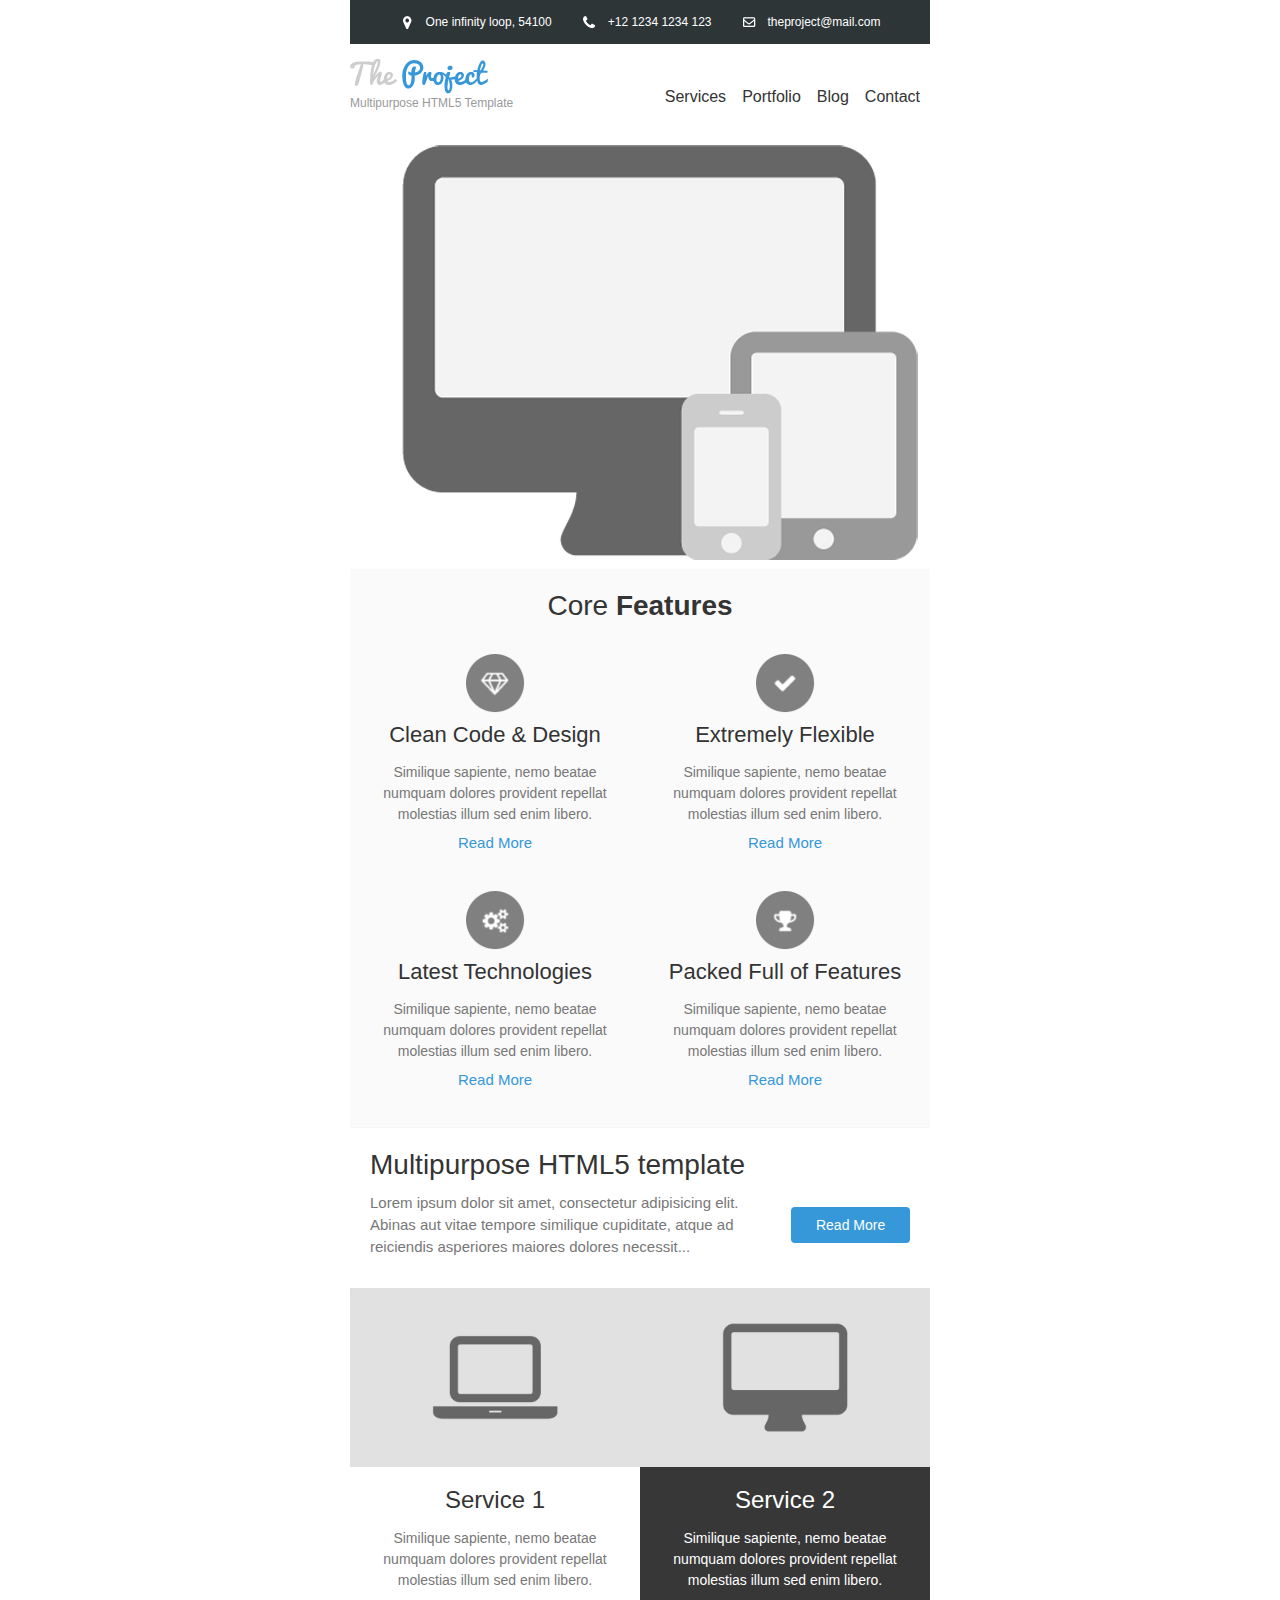
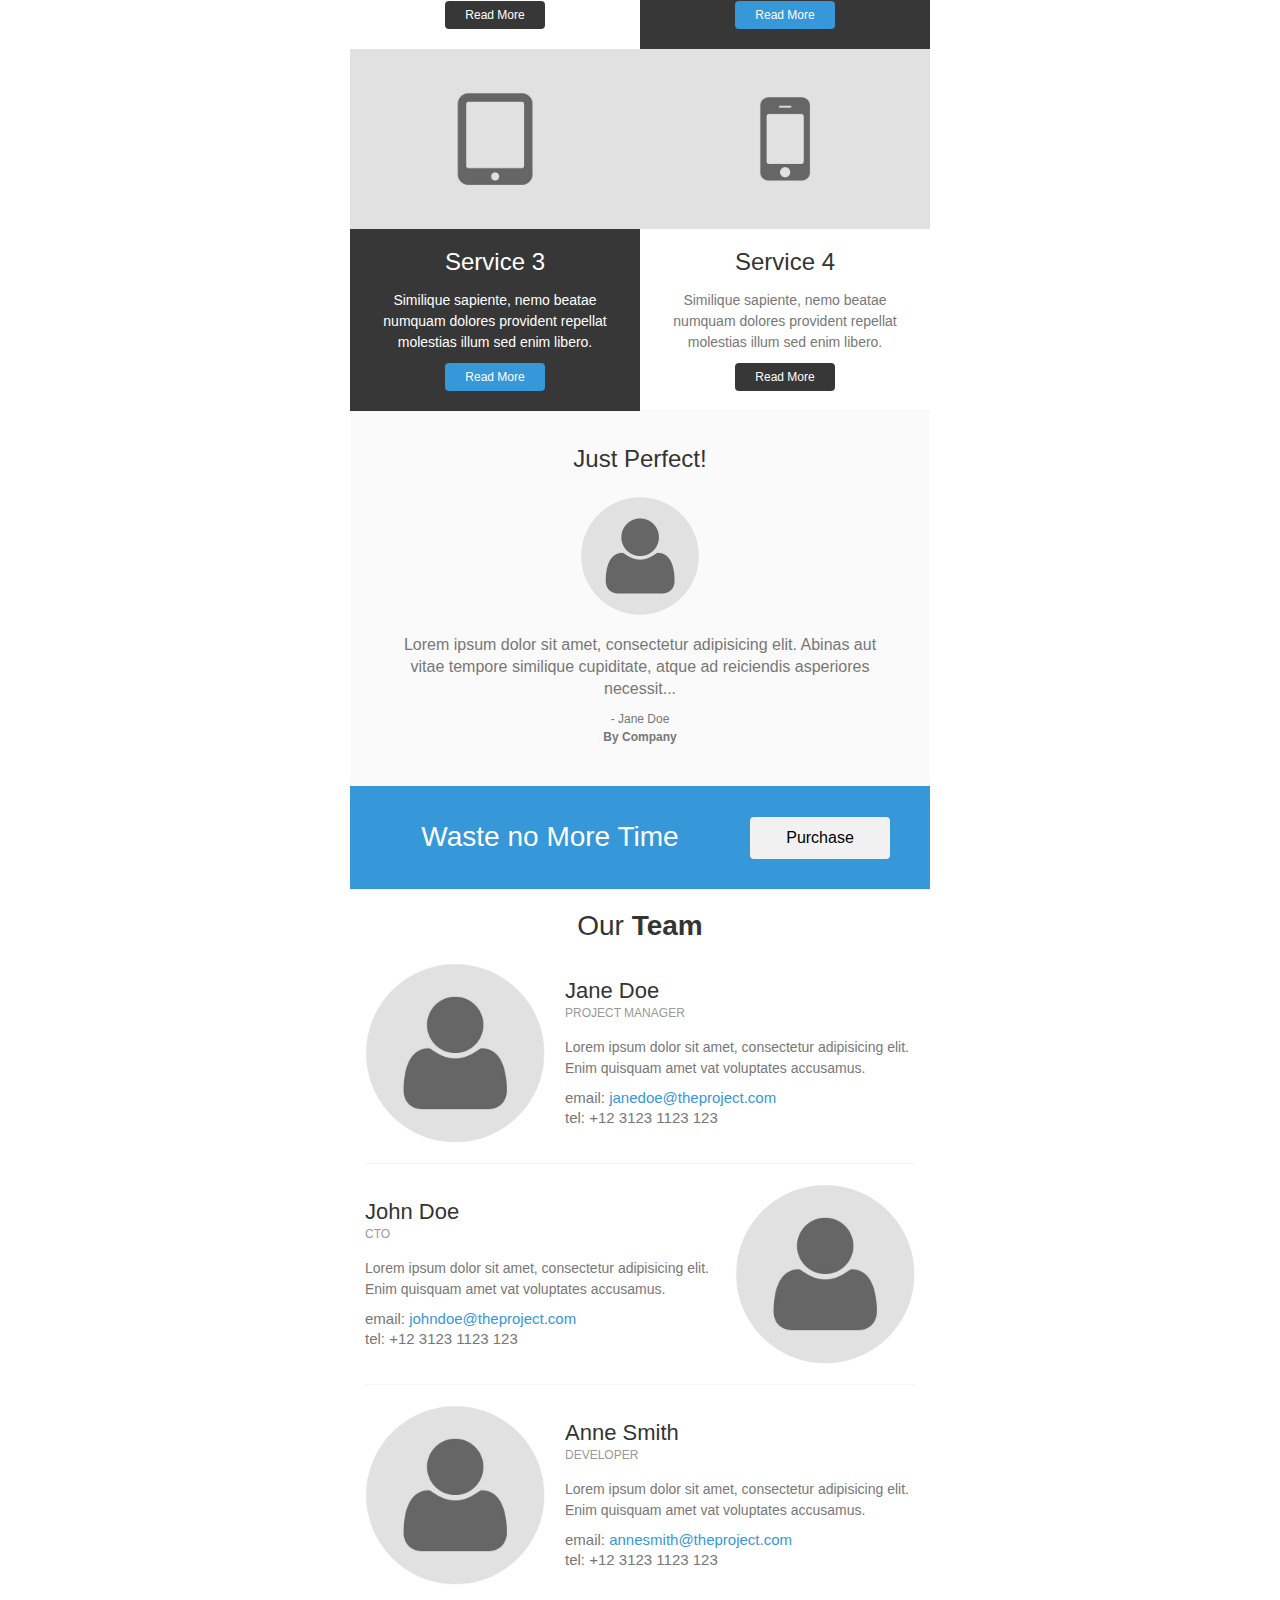
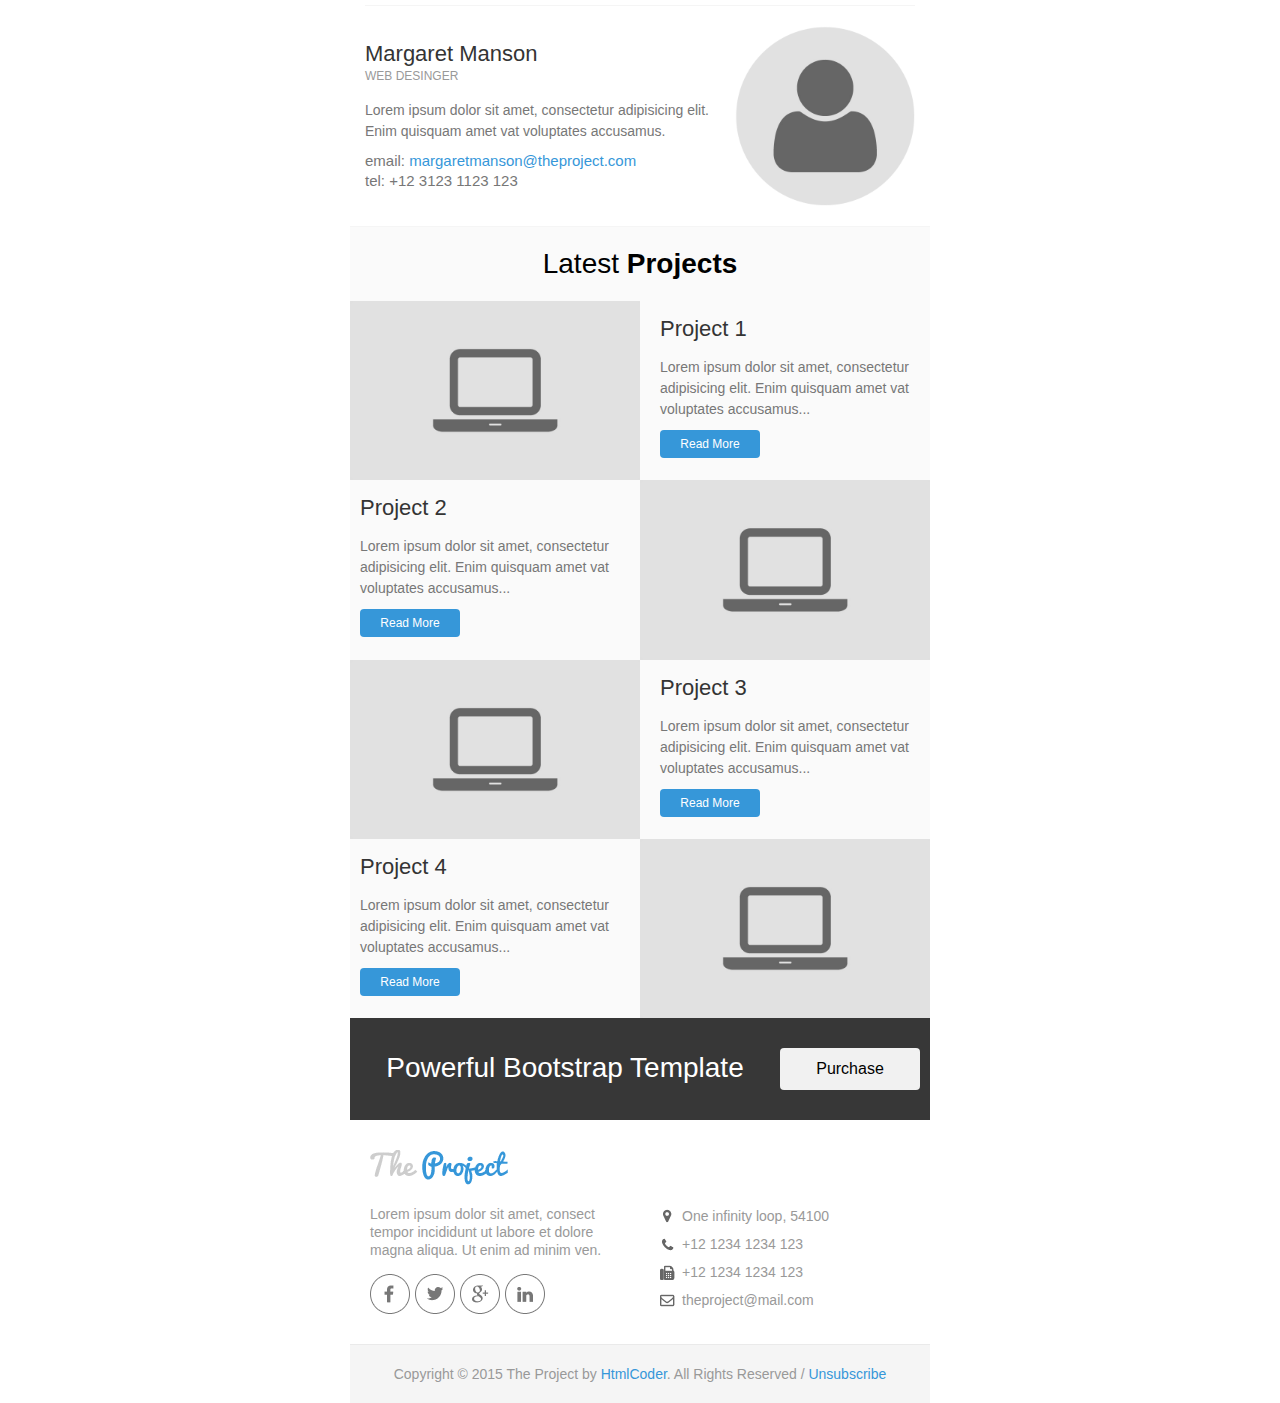
<file: email_templates/email_template_blue.html>
<!DOCTYPE html PUBLIC "-//W3C//DTD XHTML 1.0 Transitional//EN" "http://www.w3.org/TR/xhtml1/DTD/xhtml1-transitional.dtd">
<html xmlns="http://www.w3.org/1999/xhtml">
	<head>
		<meta http-equiv="Content-Type" content="text/html; charset=utf-8" />
		<title>The Project | Email Template</title>
	</head>
	<body style="margin: 0; padding: 0;">
		<table border="0" cellpadding="0" cellspacing="0" width="100%">
			<tr>
				<td>

					<!-- Header Top Start -->
					<table align="center" border="0" cellpadding="0" cellspacing="0" width="600" style="border-collapse: collapse;">
						<tr>
							<td>
								<table align="center" border="0" cellpadding="0" cellspacing="0" width="580" style="border-collapse: collapse;">
									<tr>
										<td align="left"  bgcolor="#2e3537">
											<!-- Space -->
											<table width="100%" align="center" border="0" cellpadding="0" cellspacing="0" style="border-collapse: collapse;">
												<tr><td style="font-size: 0; line-height: 0;" height="10">&nbsp;</td></tr>
											</table>
											<table align="center">
												<tr>
													<td width="22">
														<img src="images/marker-icon-white.png" alt="location" />
													</td>
													<td style="color: #fff; font-size: 12px; line-height: 18px; font-weight: normal; font-family: helvetica, Arial, sans-serif;">One infinity loop, 54100</td>
													<td width="22"></td>
													<td width="22">
														<img src="images/phone-icon-white.png" alt="location" />
													</td>
													<td style="color: #fff; font-size: 12px; line-height: 18px; font-weight: normal; font-family: helvetica, Arial, sans-serif;">+12&nbsp;1234&nbsp;1234&nbsp;123</td>
													<td width="22"></td>
													<td width="22">
														<img src="images/mail-icon-white.png" alt="location" />
													</td>
													<td>
														<a style="color: #fff; font-size: 12px; line-height: 18px; font-weight: normal; font-family: helvetica, Arial, sans-serif; text-decoration:none;" href="mailto:theproject@mail.com">theproject@mail.com</a>
													</td>
												</tr>
											</table>
											<!-- Space -->
											<table width="100%" align="center" border="0" cellpadding="0" cellspacing="0" style="border-collapse: collapse;">
												<tr><td style="font-size: 0; line-height: 0;" height="10">&nbsp;</td></tr>
											</table>
										</td>
									</tr>
								</table>
							</td>
						</tr>
					</table>
					<!-- Header Top End -->

					<!-- Header Start -->
					<table align="center" border="0" cellpadding="0" cellspacing="0" width="600" style="border-collapse: collapse;">
						<tr>
							<td style="padding:15px 0 0 0;">
								<table align="center" border="0" cellpadding="0" cellspacing="0" width="580" style="border-collapse: collapse;">
									<tr>
										<td>
											<table align="left" border="0" cellpadding="0" cellspacing="0" width="200" style="border-collapse: collapse;">
												<!-- logo -->
												<tr>
													<td align="left">
														<a href="../html/index.html">
															<img src="images/logo_blue.png" alt="Company Logo" style="display: block;"/>
														</a>
													</td>
												</tr>
												<!-- company slogan -->
												<tr>
													<td width="100%" align="left" style="font-size: 12px; line-height: 18px; font-family:helvetica, Arial, sans-serif; color:#999999;">	
														Multipurpose HTML5 Template
													</td>
												</tr>									
												<!-- Space -->
												<tr><td style="font-size: 0; line-height: 0;" height="15">&nbsp;</td></tr>
											</table>
											<table align="left" border="0" cellpadding="0" cellspacing="0" width="370" style="border-collapse: collapse;">
												<tr>
													<td  height="75" style="text-align: right; vertical-align: middle;">
														<a href="#" style="font-family:helvetica, Arial, sans-serif; color: #333333; font-size: 16px; text-decoration: none;">Services</a> &nbsp;&nbsp;
														<a href="#" style="font-family:helvetica, Arial, sans-serif; color: #333333; font-size: 16px; text-decoration: none;">Portfolio</a> &nbsp;&nbsp;
														<a href="#" style="font-family:helvetica, Arial, sans-serif; color: #333333; font-size: 16px; text-decoration: none;">Blog</a> &nbsp;&nbsp;
														<a href="#" style="font-family:helvetica, Arial, sans-serif; color: #333333; font-size: 16px; text-decoration: none;">Contact</a>
													</td>
												</tr>
											</table>
										</td>
									</tr>
								</table>
							</td>
						</tr>
					</table>
					<!-- Header End -->

					<!-- Banner Start -->
					<table align="center" border="0" cellpadding="0" cellspacing="0" width="600" style="border-collapse: collapse;">
						<tr>
							<td>
								<table bgcolor="#fafafa" align="center" border="0" cellpadding="0" cellspacing="0" width="580" style="border-collapse: collapse;">
									<tr>
										<td>
											<table width="100%" align="center" border="0" cellpadding="0" cellspacing="0" style="border-collapse: collapse;">
												<tr>
													<td align="center" bgcolor="#ffffff" >
														<a href="#">
															<img src="images/banner.png" width="580" alt="Section one image" style="display: block;"/>
														</a>
													</td>
												</tr>
											</table>
										</td>
									</tr>
								</table>
							</td>
						</tr>
					</table>
					<!-- Banner End -->

					<!-- Section Start -->
					<table align="center" border="0" cellpadding="0" cellspacing="0" width="600" style="border-collapse: collapse;">
						<tr>
							<td>
								<table bgcolor="#fafafa" align="center" border="0" cellpadding="0" cellspacing="0" width="580" style="border-collapse: collapse;">
									<!-- Space -->
									<tr><td style="font-size: 0; line-height: 0;" height="20">&nbsp;</td></tr>
									<tr>
										<td width="100%" align="center" style="font-size: 28px; line-height: 34px; font-family:helvetica, Arial, sans-serif; color:#343434;">
											Core <strong>Features</strong>
										</td>
									</tr>
									<!-- Space -->
									<tr><td style="font-size: 0; line-height: 0;" height="10">&nbsp;</td></tr>
								</table>
								<!-- First Row -->
								<table bgcolor="#fafafa" align="center" border="0" cellpadding="0" cellspacing="0" width="580" style="border-collapse: collapse;">
									<tr>
										<td>
											<!-- first column -->
											<table align="left" bgcolor="#fafafa" border="0" cellpadding="0" cellspacing="0" width="290" style="border-collapse: collapse;">
												<tr>
													<td>
														<table width="100%" align="center" border="0" cellpadding="0" cellspacing="0" style="border-collapse: collapse;">
															<!-- Space -->
															<tr><td style="font-size: 0; line-height: 0;" height="20">&nbsp;</td></tr>
															<tr>
																<td align="center">
																	<a href="#">
																		<img src="images/feature-icon-1.png" width="60" alt="Feature" style="display: block;"/>
																	</a>
																</td>
															</tr>
														</table>
														<table width="250" align="center" border="0" cellpadding="0" cellspacing="0" style="border-collapse: collapse;">
															<!-- Space -->
															<tr><td style="font-size: 0; line-height: 0;" height="10">&nbsp;</td></tr>
															<tr>
																<td align="center">
																	<a href="#" style="font-family: helvetica, Arial, sans-serif; font-size: 22px; color: #333333; line-height: 24px; text-decoration: none;">Clean Code &amp; Design</a>
																</td>
															</tr>
															<!-- Space -->
															<tr><td style="font-size: 0; line-height: 0;" height="15">&nbsp;</td></tr>
															<tr>
																<td style="font-family: helvetica, Arial, sans-serif; font-size: 14px; color: #777777; line-height: 21px; text-align: center;">
																	Similique sapiente, nemo beatae numquam dolores provident repellat molestias illum sed enim libero.
																</td>
															</tr>
															<!-- Space -->
															<tr><td style="font-size: 0; line-height: 0;" height="10">&nbsp;</td></tr>
															<tr>
																<td>
																	<table width="100" align="center" border="0" cellpadding="0" cellspacing="0" style="border-collapse: collapse;">
																		<tr>
																			<td align="center">
																				<a href="#" style="color: #3697d9; font-size: 15px; line-height: 15px; font-weight: normal; text-decoration: none; font-family: helvetica, Arial, sans-serif;">Read More</a>
																			</td>
																		</tr>
																	</table>
																</td>
															</tr>
															<!-- Space -->
															<tr><td style="font-size: 0; line-height: 0;" height="20">&nbsp;</td></tr>
														</table>
													</td>
												</tr>
											</table>
											<!-- second column -->
											<table align="left" bgcolor="#fafafa" border="0" cellpadding="0" cellspacing="0" width="290" style="border-collapse: collapse;">
												<tr>
													<td>
														<table width="100%" align="center" border="0" cellpadding="0" cellspacing="0" style="border-collapse: collapse;">
															<!-- Space -->
															<tr><td style="font-size: 0; line-height: 0;" height="20">&nbsp;</td></tr>
															<tr>
																<td align="center">
																	<a href="#">
																		<img src="images/feature-icon-2.png" width="60" alt="Feature" style="display: block;"/>
																	</a>
																</td>
															</tr>
														</table>
														<table width="250" align="center" border="0" cellpadding="0" cellspacing="0" style="border-collapse: collapse;">
															<!-- Space -->
															<tr><td style="font-size: 0; line-height: 0;" height="10">&nbsp;</td></tr>
															<tr>
																<td align="center">
																	<a href="#" style="font-family: helvetica, Arial, sans-serif; font-size: 22px; color: #333333; line-height: 24px; text-decoration: none;">Extremely Flexible</a>
																</td>
															</tr>
															<!-- Space -->
															<tr><td style="font-size: 0; line-height: 0;" height="15">&nbsp;</td></tr>
															<tr>
																<td style="font-family: helvetica, Arial, sans-serif; font-size: 14px; color: #777777; line-height: 21px; text-align: center;">
																	Similique sapiente, nemo beatae numquam dolores provident repellat molestias illum sed enim libero.
																</td>
															</tr>
															<!-- Space -->
															<tr><td style="font-size: 0; line-height: 0;" height="10">&nbsp;</td></tr>
															<tr>
																<td>
																	<table width="100" align="center" border="0" cellpadding="0" cellspacing="0" style="border-collapse: collapse;">
																		<tr>
																			<td align="center">
																				<a href="#" style="color: #3697d9; font-size: 15px; line-height: 15px; font-weight: normal; text-decoration: none; font-family: helvetica, Arial, sans-serif;">Read More</a>
																			</td>
																		</tr>
																	</table>
																</td>
															</tr>
															<!-- Space -->
															<tr><td style="font-size: 0; line-height: 0;" height="20">&nbsp;</td></tr>
														</table>
													</td>
												</tr>
											</table>
										</td>
									</tr>
								</table>
								<!-- Second Row -->
								<table bgcolor="#fafafa" align="center" border="0" cellpadding="0" cellspacing="0" width="580" style="border-collapse: collapse;">
									<tr>
										<td>
											<!-- first column -->
											<table align="left" bgcolor="#fafafa" border="0" cellpadding="0" cellspacing="0" width="290" style="border-collapse: collapse;">
												<tr>
													<td>
														<table width="100%" align="center" border="0" cellpadding="0" cellspacing="0" style="border-collapse: collapse;">
															<!-- Space -->
															<tr><td style="font-size: 0; line-height: 0;" height="20">&nbsp;</td></tr>
															<tr>
																<td align="center">
																	<a href="#">
																		<img src="images/feature-icon-3.png" width="60" alt="Feature" style="display: block;"/>
																	</a>
																</td>
															</tr>
														</table>
														<table width="250" align="center" border="0" cellpadding="0" cellspacing="0" style="border-collapse: collapse;">
															<!-- Space -->
															<tr><td style="font-size: 0; line-height: 0;" height="10">&nbsp;</td></tr>
															<tr>
																<td align="center">
																	<a href="#" style="font-family: helvetica, Arial, sans-serif; font-size: 22px; color: #333333; line-height: 24px; text-decoration: none;">Latest Technologies</a>
																</td>
															</tr>
															<!-- Space -->
															<tr><td style="font-size: 0; line-height: 0;" height="15">&nbsp;</td></tr>
															<tr>
																<td style="font-family: helvetica, Arial, sans-serif; font-size: 14px; color: #777777; line-height: 21px; text-align: center;">
																	Similique sapiente, nemo beatae numquam dolores provident repellat molestias illum sed enim libero.
																</td>
															</tr>
															<!-- Space -->
															<tr><td style="font-size: 0; line-height: 0;" height="10">&nbsp;</td></tr>
															<tr>
																<td>
																	<table width="100" align="center" border="0" cellpadding="0" cellspacing="0" style="border-collapse: collapse;">
																		<tr>
																			<td align="center">
																				<a href="#" style="color: #3697d9; font-size: 15px; line-height: 15px; font-weight: normal; text-decoration: none; font-family: helvetica, Arial, sans-serif;">Read More</a>
																			</td>
																		</tr>
																	</table>
																</td>
															</tr>
															<!-- Space -->
															<tr><td style="font-size: 0; line-height: 0;" height="40">&nbsp;</td></tr>
														</table>
													</td>
												</tr>
											</table>
											<!-- second column -->
											<table align="left" bgcolor="#fafafa" border="0" cellpadding="0" cellspacing="0" width="290" style="border-collapse: collapse;">
												<tr>
													<td>
														<table width="100%" align="center" border="0" cellpadding="0" cellspacing="0" style="border-collapse: collapse;">
															<!-- Space -->
															<tr><td style="font-size: 0; line-height: 0;" height="20">&nbsp;</td></tr>
															<tr>
																<td align="center">
																	<a href="#">
																		<img src="images/feature-icon-4.png" width="60" alt="Feature" style="display: block;"/>
																	</a>
																</td>
															</tr>
														</table>
														<table width="250" align="center" border="0" cellpadding="0" cellspacing="0" style="border-collapse: collapse;">
															<!-- Space -->
															<tr><td style="font-size: 0; line-height: 0;" height="10">&nbsp;</td></tr>
															<tr>
																<td align="center">
																	<a href="#" style="font-family: helvetica, Arial, sans-serif; font-size: 22px; color: #333333; line-height: 24px; text-decoration: none;">Packed Full of Features</a>
																</td>
															</tr>
															<!-- Space -->
															<tr><td style="font-size: 0; line-height: 0;" height="15">&nbsp;</td></tr>
															<tr>
																<td style="font-family: helvetica, Arial, sans-serif; font-size: 14px; color: #777777; line-height: 21px; text-align: center;">
																	Similique sapiente, nemo beatae numquam dolores provident repellat molestias illum sed enim libero.
																</td>
															</tr>
															<!-- Space -->
															<tr><td style="font-size: 0; line-height: 0;" height="10">&nbsp;</td></tr>
															<tr>
																<td>
																	<table width="100" align="center" border="0" cellpadding="0" cellspacing="0" style="border-collapse: collapse;">
																		<tr>
																			<td align="center">
																				<a href="#" style="color: #3697d9; font-size: 15px; line-height: 15px; font-weight: normal; text-decoration: none; font-family: helvetica, Arial, sans-serif;">Read More</a>
																			</td>
																		</tr>
																	</table>
																</td>
															</tr>
															<!-- Space -->
															<tr><td style="font-size: 0; line-height: 0;" height="40">&nbsp;</td></tr>
														</table>
													</td>
												</tr>
											</table>
										</td>
									</tr>
									<!-- Border -->
									<tr><td bgcolor="#f5f5f5" style="font-size: 0; line-height: 0;" height="1">&nbsp;</td></tr>
								</table>
							</td>
						</tr>
					</table>
					<!-- Section End -->

					<!-- Banner Start -->
					<table align="center" border="0" cellpadding="0" cellspacing="0" width="600" style="border-collapse: collapse;">
						<tr>
							<td>
								<table align="center" border="0" cellpadding="0" cellspacing="0" width="580" style="border-collapse: collapse;">
									<tr>
										<td>
											<table width="100%" align="center" border="0" cellpadding="0" cellspacing="0" style="border-collapse: collapse;">
												<tr>
													<td>
														<!-- Space -->
														<table width="100%" align="center" border="0" cellpadding="0" cellspacing="0" style="border-collapse: collapse;">
															<tr><td style="font-size: 0; line-height: 0;" height="20">&nbsp;</td></tr>
														</table>
														<table align="center" border="0" cellpadding="0" cellspacing="0" width="540" style="border-collapse: collapse;">
															<tr>
																<td>
																	<table align="left" border="0" cellpadding="0" cellspacing="0" width="100%" style="border-collapse: collapse;">
																		<tr>
																			<td width="100%" align="left" style="font-size: 28px; line-height: 34px; font-family:helvetica, Arial, sans-serif; color:#343434;">
																				Multipurpose HTML5 template
																			</td>
																		</tr>
																	</table>
																	<table align="left" border="0" cellpadding="0" cellspacing="0" width="75%" style="border-collapse: collapse;">
																		<!-- Space -->
																		<tr><td style="font-size: 0; line-height: 0;" height="10">&nbsp;</td></tr>
																		<tr>
																			<td width="100%" align="left" style="font-size: 15px; line-height: 22px; font-family:helvetica, Arial, sans-serif; color:#777777;">
																				Lorem ipsum dolor sit amet, consectetur adipisicing elit. Abinas aut vitae tempore similique cupiditate, atque ad reiciendis asperiores maiores dolores necessit...
																			</td>
																		</tr>
																	</table>
																	<table align="right" border="0" cellpadding="0" cellspacing="0" width="22%" style="border-collapse: collapse;">
																		<!-- Space -->
																		<tr><td style="font-size: 0; line-height: 0;" height="25">&nbsp;</td></tr>
																		<tr>
																			<td width="100%" align="center" style="padding:10px 12px 10px 12px; text-align: center;border-radius:4px;" bgcolor="#3697d9">
																				<a href="#" style="color: #fff; font-size: 14px; font-weight: normal; text-decoration: none; font-family: helvetica, Arial, sans-serif;">Read More</a>
																			</td>
																		</tr>
																	</table>
																</td>
															</tr>
														</table>
														<!-- Space -->
														<table width="100%" align="center" border="0" cellpadding="0" cellspacing="0" style="border-collapse: collapse;">
															<tr><td style="font-size: 0; line-height: 0;" height="30">&nbsp;</td></tr>				
														</table>
													</td>
												</tr>
											</table>
										</td>
									</tr>
								</table>
							</td>
						</tr>
					</table>
					<!-- Banner End -->

					<!-- Section Start -->
					<table align="center" border="0" cellpadding="0" cellspacing="0" width="600" style="border-collapse: collapse;">
						<tr>
							<td>
								<!-- First Row -->
								<table bgcolor="#fafafa" align="center" border="0" cellpadding="0" cellspacing="0" width="580" style="border-collapse: collapse;">
									<tr>
										<td>
											<!-- first column -->
											<table align="left" bgcolor="#ffffff" border="0" cellpadding="0" cellspacing="0" width="290" style="border-collapse: collapse;">
												<tr>
													<td>
														<table width="100%" align="center" border="0" cellpadding="0" cellspacing="0" style="border-collapse: collapse;">
															<tr>
																<td>
																	<a href="#">
																		<img src="images/service-1.jpg" width="290" alt="Service 1" style="display: block;"/>
																	</a>
																</td>
															</tr>
														</table>
														<table width="250" align="center" border="0" cellpadding="0" cellspacing="0" style="border-collapse: collapse;">
															<!-- Space -->
															<tr><td style="font-size: 0; line-height: 0;" height="20">&nbsp;</td></tr>
															<tr>
																<td align="center">
																	<a href="#" style="font-family: helvetica, Arial, sans-serif; font-size: 24px; color: #343434; line-height: 26px; text-decoration: none;">Service 1</a>
																</td>
															</tr>
															<!-- Space -->
															<tr><td style="font-size: 0; line-height: 0;" height="15">&nbsp;</td></tr>
															<tr>
																<td style="font-family: helvetica, Arial, sans-serif; font-size: 14px; color: #777777; line-height: 21px; text-align: center;">
																	Similique sapiente, nemo beatae numquam dolores provident repellat molestias illum sed enim libero.
																</td>
															</tr>
															<!-- Space -->
															<tr><td style="font-size: 0; line-height: 0;" height="10">&nbsp;</td></tr>
															<tr>
																<td>
																	<table width="100" align="center" border="0" cellpadding="0" cellspacing="0" style="border-collapse: collapse;">
																		<tr>
																			<td align="center" style="padding:8px 5px 8px 5px;border-radius:4px;" bgcolor="#373737">
																				<a href="#" style="color: #fff; font-size: 12px; line-height: 12px; font-weight: normal; text-decoration: none; font-family: helvetica, Arial, sans-serif;">Read More</a>
																			</td>
																		</tr>
																	</table>
																</td>
															</tr>
															<!-- Space -->
															<tr><td style="font-size: 0; line-height: 0;" height="20">&nbsp;</td></tr>
														</table>
													</td>
												</tr>
											</table>
											<!-- second column -->
											<table align="left" bgcolor="#373737" border="0" cellpadding="0" cellspacing="0" width="290" style="border-collapse: collapse;">
												<tr>
													<td>
														<table width="100%" align="center" border="0" cellpadding="0" cellspacing="0" style="border-collapse: collapse;">
															<tr>
																<td>
																	<a href="#">
																		<img src="images/service-2.jpg" width="290" alt="Service 2" style="display: block;"/>
																	</a>
																</td>
															</tr>
														</table>
														<table width="250" align="center" border="0" cellpadding="0" cellspacing="0" style="border-collapse: collapse;">
															<!-- Space -->
															<tr><td style="font-size: 0; line-height: 0;" height="20">&nbsp;</td></tr>
															<tr>
																<td align="center">
																	<a href="#" style="font-family: helvetica, Arial, sans-serif; font-size: 24px; color: #ffffff; line-height: 26px; text-decoration: none;">Service 2</a>
																</td>
															</tr>
															<!-- Space -->
															<tr><td style="font-size: 0; line-height: 0;" height="15">&nbsp;</td></tr>
															<tr>
																<td style="font-family: helvetica, Arial, sans-serif; font-size: 14px; color: #ffffff; line-height: 21px; text-align: center;">
																	Similique sapiente, nemo beatae numquam dolores provident repellat molestias illum sed enim libero.
																</td>
															</tr>
															<!-- Space -->
															<tr><td style="font-size: 0; line-height: 0;" height="10">&nbsp;</td></tr>
															<tr>
																<td>
																	<table width="100" align="center" border="0" cellpadding="0" cellspacing="0" style="border-collapse: collapse;">
																		<tr>
																			<td align="center" style="padding:8px 5px 8px 5px;border-radius:4px;" bgcolor="#3697d9">
																				<a href="#" style="color: #fff; font-size: 12px; line-height: 12px; font-weight: normal; text-decoration: none; font-family: helvetica, Arial, sans-serif;">Read More</a>
																			</td>
																		</tr>
																	</table>
																</td>
															</tr>
															<!-- Space -->
															<tr><td style="font-size: 0; line-height: 0;" height="20">&nbsp;</td></tr>
														</table>
													</td>
												</tr>
											</table>
										</td>
									</tr>
								</table>
								<!-- Second Row -->
								<table bgcolor="#fafafa" align="center" border="0" cellpadding="0" cellspacing="0" width="580" style="border-collapse: collapse;">
									<tr>
										<td>
											<!-- first column -->
											<table align="left" bgcolor="#373737" border="0" cellpadding="0" cellspacing="0" width="290" style="border-collapse: collapse;">
												<tr>
													<td>
														<table width="100%" align="center" border="0" cellpadding="0" cellspacing="0" style="border-collapse: collapse;">
															<tr>
																<td>
																	<a href="#">
																		<img src="images/service-3.jpg" width="290" alt="Service 3" style="display: block;"/>
																	</a>
																</td>
															</tr>
														</table>
														<table width="250" align="center" border="0" cellpadding="0" cellspacing="0" style="border-collapse: collapse;">
															<!-- Space -->
															<tr><td style="font-size: 0; line-height: 0;" height="20">&nbsp;</td></tr>
															<tr>
																<td align="center">
																	<a href="#" style="font-family: helvetica, Arial, sans-serif; font-size: 24px; color: #ffffff; line-height: 26px; text-decoration: none;">Service 3</a>
																</td>
															</tr>
															<!-- Space -->
															<tr><td style="font-size: 0; line-height: 0;" height="15">&nbsp;</td></tr>
															<tr>
																<td style="font-family: helvetica, Arial, sans-serif; font-size: 14px; color: #ffffff; line-height: 21px; text-align: center;">
																	Similique sapiente, nemo beatae numquam dolores provident repellat molestias illum sed enim libero.
																</td>
															</tr>
															<!-- Space -->
															<tr><td style="font-size: 0; line-height: 0;" height="10">&nbsp;</td></tr>
															<tr>
																<td>
																	<table width="100" align="center" border="0" cellpadding="0" cellspacing="0" style="border-collapse: collapse;">
																		<tr>
																			<td align="center" style="padding:8px 5px 8px 5px;border-radius:4px;" bgcolor="#3697d9">
																				<a href="#" style="color: #fff; font-size: 12px; line-height: 12px; font-weight: normal; text-decoration: none; font-family: helvetica, Arial, sans-serif;">Read More</a>
																			</td>
																		</tr>
																	</table>
																</td>
															</tr>
															<!-- Space -->
															<tr><td style="font-size: 0; line-height: 0;" height="20">&nbsp;</td></tr>
														</table>
													</td>
												</tr>
											</table>
											<!-- second column -->
											<table align="left" bgcolor="#ffffff" border="0" cellpadding="0" cellspacing="0" width="290" style="border-collapse: collapse;">
												<tr>
													<td>
														<table width="100%" align="center" border="0" cellpadding="0" cellspacing="0" style="border-collapse: collapse;">
															<tr>
																<td>
																	<a href="#">
																		<img src="images/service-4.jpg" width="290" alt="Service 4" style="display: block;"/>
																	</a>
																</td>
															</tr>
														</table>
														<table width="250" align="center" border="0" cellpadding="0" cellspacing="0" style="border-collapse: collapse;">
															<!-- Space -->
															<tr><td style="font-size: 0; line-height: 0;" height="20">&nbsp;</td></tr>
															<tr>
																<td align="center">
																	<a href="#" style="font-family: helvetica, Arial, sans-serif; font-size: 24px; color: #343434; line-height: 26px; text-decoration: none;">Service 4</a>
																</td>
															</tr>
															<!-- Space -->
															<tr><td style="font-size: 0; line-height: 0;" height="15">&nbsp;</td></tr>
															<tr>
																<td style="font-family: helvetica, Arial, sans-serif; font-size: 14px; color: #777777; line-height: 21px; text-align: center;">
																	Similique sapiente, nemo beatae numquam dolores provident repellat molestias illum sed enim libero.
																</td>
															</tr>
															<!-- Space -->
															<tr><td style="font-size: 0; line-height: 0;" height="10">&nbsp;</td></tr>
															<tr>
																<td>
																	<table width="100" align="center" border="0" cellpadding="0" cellspacing="0" style="border-collapse: collapse;">
																		<tr>
																			<td align="center" style="padding:8px 5px 8px 5px;border-radius:4px;" bgcolor="#373737">
																				<a href="#" style="color: #fff; font-size: 12px; line-height: 12px; font-weight: normal; text-decoration: none; font-family: helvetica, Arial, sans-serif;">Read More</a>
																			</td>
																		</tr>
																	</table>
																</td>
															</tr>
															<!-- Space -->
															<tr><td style="font-size: 0; line-height: 0;" height="20">&nbsp;</td></tr>
														</table>
													</td>
												</tr>
											</table>
										</td>
									</tr>
								</table>
							</td>
						</tr>
					</table>
					<!-- Section End -->

					<!-- Section Start -->
					<table align="center" border="0" cellpadding="0" cellspacing="0" width="600" style="border-collapse: collapse;">
						<tr>
							<td>
								<table bgcolor="#fafafa" align="center" border="0" cellpadding="0" cellspacing="0" width="580" style="border-collapse: collapse;">
									<tr>
										<td>
											<table align="center" border="0" cellpadding="0" width="100%" cellspacing="0" style="border-collapse: collapse;">
												<!-- Border -->
												<tr><td bgcolor="#f5f5f5" style="font-size: 0; line-height: 0;" height="1">&nbsp;</td></tr>
												<!-- Space -->
												<tr><td style="font-size: 0; line-height: 0;" height="30">&nbsp;</td></tr>
											</table>
											<table align="center" border="0" cellpadding="0" width="480" cellspacing="0" style="border-collapse: collapse;">
												<tr>
													<td>
														<table align="center" border="0" cellpadding="0" cellspacing="0" width="100%" style="border-collapse: collapse;">
															<tr>
																<td width="100%" align="left" style="font-size: 24px; line-height: 34px; font-family:helvetica, Arial, sans-serif; color:#343434; text-align: center;">
																	Just Perfect!
																</td>
															</tr>
															<!-- Space -->
															<tr><td style="font-size: 0; line-height: 0;" height="20">&nbsp;</td></tr>
														</table>
														<table align="center" border="0" cellpadding="0" cellspacing="0" width="100%" style="border-collapse: collapse;">
															<tr>
																<td align="center">
																	<img src="images/testimonial.png" width="120" alt="Testimonial Image" style="display: block;"/>
																</td>
															</tr>
														</table>
														<table align="left" border="0" cellpadding="0" cellspacing="0" width="3%" style="border-collapse: collapse;">
															<tr>
																<td>
																	&nbsp;
																</td>
															</tr>
														</table>
														<table align="center" border="0" cellpadding="0" cellspacing="0" width="100%" style="border-collapse: collapse;">
															<tr>
																<td width="100%" align="left" style="font-size: 16px; line-height: 22px; font-family:helvetica, Arial, sans-serif; color:#777777; text-align: center;">
																	Lorem ipsum dolor sit amet, consectetur adipisicing elit. Abinas aut vitae tempore similique cupiditate, atque ad reiciendis asperiores necessit...
																</td>
															</tr>
															<!-- Space -->
															<tr><td style="font-size: 0; line-height: 0;" height="10">&nbsp;</td></tr>
															<tr>
																<td width="100%" align="left" style="font-size: 12px; line-height: 18px; font-family:helvetica, Arial, sans-serif; color:#777777; text-align: center;">
																	- Jane Doe
																</td>
															</tr>
															<tr>
																<td width="100%" align="left" style="font-size: 12px; line-height: 18px; font-family:helvetica, Arial, sans-serif; color:#777777; font-weight:bold; text-align: center;">
																	By Company
																</td>
															</tr>
														</table>
													</td>
												</tr>
											</table>
											<!-- Space -->
											<table align="center" border="0" cellpadding="0" width="100%" cellspacing="0" style="border-collapse: collapse;">
												<tr><td style="font-size: 0; line-height: 0;" height="40">&nbsp;</td></tr>
											</table>	
										</td>
									</tr>
								</table>
							</td>
						</tr>

					</table>
					<!-- Section End -->

					<!-- Section Start -->
					<table align="center" border="0" cellpadding="0" cellspacing="0" width="600" style="border-collapse: collapse;">
						<tr>
							<td>
								<table align="center" bgcolor="#3697d9" border="0" cellpadding="0" cellspacing="0" width="580" style="border-collapse: collapse;">
									<tr>
										<td>
											<table width="100%" align="center" border="0" cellpadding="0" cellspacing="0" style="border-collapse: collapse;">
												<!-- Border -->
												<tr><td bgcolor="#3697d9" style="font-size: 0; line-height: 0;" height="1">&nbsp;</td></tr>
												<!-- Space -->
												<tr><td style="font-size: 0; line-height: 0;" height="30">&nbsp;</td></tr>
											</table>
											<table width="100%" align="center" border="0" cellpadding="0" cellspacing="0" style="border-collapse: collapse;">
												<tr>
													<td>
														<table align="left" border="0" cellpadding="0" cellspacing="0" width="400" style="border-collapse: collapse;">
															<!-- Space -->
															<tr><td style="font-size: 0; line-height: 0;" height="3">&nbsp;</td></tr>
															<tr>
																<td width="100%" align="center" style="font-size: 28px; line-height: 34px; font-family:helvetica, Arial, sans-serif; color:#ffffff;">
																	Waste no More Time
																</td>
															</tr>
														</table>
														<table align="left" border="0" cellpadding="0" cellspacing="0" width="140" style="border-collapse: collapse;">
															<!-- Space -->
															<tr><td style="font-size: 0; line-height: 0;" height="0">&nbsp;</td></tr>
															<tr>
																<td width="100%" align="center" style="padding:12px 12px 12px 12px; text-align: center;border-radius:4px;" bgcolor="#f1f1f1">
																	<a href="#" style="color: #000000; font-size: 16px; font-weight: normal; text-decoration: none; font-family: helvetica, Arial, sans-serif;">Purchase</a>
																</td>
															</tr>
														</table>
													</td>
												</tr>
											</table>
											<table width="100%" align="center" border="0" cellpadding="0" cellspacing="0" style="border-collapse: collapse;">
												<!-- Space -->
												<tr><td style="font-size: 0; line-height: 0;" height="30">&nbsp;</td></tr>
											</table>
										</td>
									</tr>
								</table>
							</td>
						</tr>

					</table>
					<!-- Section End -->

					<!-- Section Start -->
					<table align="center" border="0" cellpadding="0" cellspacing="0" width="600" style="border-collapse: collapse;">
						<tr>
							<td>
								<table bgcolor="#ffffff" width="580" align="center" border="0" cellpadding="0" cellspacing="0" style="border-collapse: collapse;">
									<tr>
										<td>
											<table align="center" border="0" cellpadding="0" cellspacing="0" width="550" style="border-collapse: collapse;">
												<!-- Space -->
												<tr><td style="font-size: 0; line-height: 0;" height="20">&nbsp;</td></tr>
												<tr>
													<td width="100%" align="center" style="font-size: 28px; line-height: 34px; font-family:helvetica, Arial, sans-serif; color:#343434;">
														Our <strong>Team</strong>
													</td>
												</tr>
												<!-- Space -->
												<tr><td style="font-size: 0; line-height: 0;" height="20">&nbsp;</td></tr>
											</table>
											<!-- First Row -->
											<table align="center" border="0" cellpadding="0" cellspacing="0" width="550" style="border-collapse: collapse;">
												<tr>
													<td>
														<table align="left" border="0" cellpadding="0" width="180" cellspacing="0" style="border-collapse: collapse;">
															<tr>
																<td>
																	<a href="#">
																		<img src="images/team-member-1.png" width="180" alt="Team Member 1" style="display: block;"/>
																	</a>
																</td>
															</tr>
														</table>
														<!-- Grid Gutter 20px -->
														<table align="left" border="0" cellpadding="0" width="20" cellspacing="0" style="border-collapse: collapse;">
															<tr>
																<td>&nbsp;</td>
															</tr>
														</table>
														<table align="left" border="0" cellpadding="0" width="350" cellspacing="0" style="border-collapse: collapse;">
															<!-- Space -->
															<tr><td style="font-size: 0; line-height: 0;" height="15">&nbsp;</td></tr>
															<tr>
																<td>
																	<a style="text-decoration:none; font-family: helvetica, Arial, sans-serif; font-size: 22px; color: #343434; line-height: 26px;" href="#">Jane Doe</a>
																</td>
															</tr>
															<tr>
																<td style="text-decoration:none; font-family: helvetica, Arial, sans-serif; font-size: 12px; color: #999999; line-height: 18px;">
																	PROJECT MANAGER
																</td>
															</tr>
															<!-- Space -->
															<tr><td style="font-size: 0; line-height: 0;" height="15">&nbsp;</td></tr>
															<tr>
																<td style="font-family: helvetica, Arial, sans-serif; font-size: 14px; color: #777777; line-height: 21px;">
																	Lorem ipsum dolor sit amet, consectetur adipisicing elit. Enim quisquam amet vat voluptates accusamus.
																</td>
															</tr>
															<!-- Space -->
															<tr><td style="font-size: 0; line-height: 0;" height="10">&nbsp;</td></tr>
															<tr>
																<td>
																	<table width="80" align="left" border="0" cellpadding="0" cellspacing="0" style="border-collapse: collapse;">
																		<tr>
																			<td style="color: #777777;font-family: helvetica, Arial, sans-serif; font-size:15px;">
																				email:&nbsp;<a style="font-family: helvetica, Arial, sans-serif; font-size: 15px;text-decoration:none; line-height: 14px; color: #3697d9;" href="mailto:janedoe@theproject.com">janedoe@theproject.com</a>
																			</td>
																		</tr>
																		<!-- Space -->
																		<tr><td style="font-size: 0; line-height: 0;" height="5">&nbsp;</td></tr>
																		<tr>
																			<td style="font-family: helvetica, Arial, sans-serif; font-size: 15px; line-height: 14px; color: #777777;">
																				tel:&nbsp;+12&nbsp;3123&nbsp;1123&nbsp;123
																			</td>
																		</tr>
																	</table>
																</td>
															</tr>
														</table>
													</td>
												</tr>
											</table>
											<!-- Space -->
											<table width="550" align="center" border="0" cellpadding="0" cellspacing="0" style="border-collapse: collapse;">
												<tr><td style="font-size: 0; line-height: 0;" height="20">&nbsp;</td></tr>
												<tr><td style="font-size: 0; line-height: 0;" bgcolor="#f5f5f5" height="1">&nbsp;</td></tr>
												<tr><td style="font-size: 0; line-height: 0;" height="20">&nbsp;</td></tr>
											</table>
											<!-- Second Row -->
											<table align="center" border="0" cellpadding="0" cellspacing="0" width="550" style="border-collapse: collapse;">
												<tr>
													<td>
														<table align="left" border="0" cellpadding="0" width="350" cellspacing="0" style="border-collapse: collapse;">
															<!-- Space -->
															<tr><td style="font-size: 0; line-height: 0;" height="15">&nbsp;</td></tr>
															<tr>
																<td>
																	<a style="text-decoration:none; font-family: helvetica, Arial, sans-serif; font-size: 22px; color: #343434; line-height: 26px;" href="#">John Doe</a>
																</td>
															</tr>
															<tr>
																<td style="text-decoration:none; font-family: helvetica, Arial, sans-serif; font-size: 12px; color: #999999; line-height: 18px;">
																	CTO
																</td>
															</tr>
															<!-- Space -->
															<tr><td style="font-size: 0; line-height: 0;" height="15">&nbsp;</td></tr>
															<tr>
																<td style="font-family: helvetica, Arial, sans-serif; font-size: 14px; color: #777777; line-height: 21px;">
																	Lorem ipsum dolor sit amet, consectetur adipisicing elit. Enim quisquam amet vat voluptates accusamus.
																</td>
															</tr>
															<!-- Space -->
															<tr><td style="font-size: 0; line-height: 0;" height="10">&nbsp;</td></tr>
															<tr>
																<td>
																	<table width="80" align="left" border="0" cellpadding="0" cellspacing="0" style="border-collapse: collapse;">
																		<tr>
																			<td style="color: #777777;font-family: helvetica, Arial, sans-serif; font-size:15px;">
																				email:&nbsp;<a style="font-family: helvetica, Arial, sans-serif; font-size: 15px;text-decoration:none; line-height: 14px; color: #3697d9;" href="mailto:johndoe@theproject.com">johndoe@theproject.com</a>
																			</td>
																		</tr>
																		<!-- Space -->
																		<tr><td style="font-size: 0; line-height: 0;" height="5">&nbsp;</td></tr>
																		<tr>
																			<td style="font-family: helvetica, Arial, sans-serif; font-size: 15px; line-height: 14px; color: #777777;">
																				tel:&nbsp;+12&nbsp;3123&nbsp;1123&nbsp;123
																			</td>
																		</tr>
																	</table>
																</td>
															</tr>
														</table>
														<!-- Grid Gutter 20px -->
														<table align="left" border="0" cellpadding="0" width="20" cellspacing="0" style="border-collapse: collapse;">
															<tr>
																<td>&nbsp;</td>
															</tr>
														</table>
														<table align="left" border="0" cellpadding="0" width="180" cellspacing="0" style="border-collapse: collapse;">
															<tr>
																<td>
																	<a href="#">
																		<img src="images/team-member-2.png" width="180" alt="Team Member 2" style="display: block;"/>
																	</a>
																</td>
															</tr>
														</table>
													</td>
												</tr>
											</table>
											<!-- Space -->
											<table width="550" align="center" border="0" cellpadding="0" cellspacing="0" style="border-collapse: collapse;">
												<tr><td style="font-size: 0; line-height: 0;" height="20">&nbsp;</td></tr>
												<tr><td style="font-size: 0; line-height: 0;" bgcolor="#f5f5f5" height="1">&nbsp;</td></tr>
												<tr><td style="font-size: 0; line-height: 0;" height="20">&nbsp;</td></tr>
											</table>
											<!-- Third Row -->
											<table align="center" border="0" cellpadding="0" cellspacing="0" width="550" style="border-collapse: collapse;">
												<tr>
													<td>
														<table align="left" border="0" cellpadding="0" width="180" cellspacing="0" style="border-collapse: collapse;">
															<tr>
																<td>
																	<a href="#">
																		<img src="images/team-member-3.png" width="180" alt="Team Member 3" style="display: block;"/>
																	</a>
																</td>
															</tr>
														</table>
														<!-- Grid Gutter 20px -->
														<table align="left" border="0" cellpadding="0" width="20" cellspacing="0" style="border-collapse: collapse;">
															<tr>
																<td>&nbsp;</td>
															</tr>
														</table>
														<table align="left" border="0" cellpadding="0" width="350" cellspacing="0" style="border-collapse: collapse;">
															<!-- Space -->
															<tr><td style="font-size: 0; line-height: 0;" height="15">&nbsp;</td></tr>
															<tr>
																<td>
																	<a style="text-decoration:none; font-family: helvetica, Arial, sans-serif; font-size: 22px; color: #343434; line-height: 26px;" href="#">Anne Smith</a>
																</td>
															</tr>
															<tr>
																<td style="text-decoration:none; font-family: helvetica, Arial, sans-serif; font-size: 12px; color: #999999; line-height: 18px;">
																	DEVELOPER
																</td>
															</tr>
															<!-- Space -->
															<tr><td style="font-size: 0; line-height: 0;" height="15">&nbsp;</td></tr>
															<tr>
																<td style="font-family: helvetica, Arial, sans-serif; font-size: 14px; color: #777777; line-height: 21px;">
																	Lorem ipsum dolor sit amet, consectetur adipisicing elit. Enim quisquam amet vat voluptates accusamus.
																</td>
															</tr>
															<!-- Space -->
															<tr><td style="font-size: 0; line-height: 0;" height="10">&nbsp;</td></tr>
															<tr>
																<td>
																	<table width="80" align="left" border="0" cellpadding="0" cellspacing="0" style="border-collapse: collapse;">
																		<tr>
																			<td style="color: #777777;font-family: helvetica, Arial, sans-serif; font-size:15px;">
																				email:&nbsp;<a style="font-family: helvetica, Arial, sans-serif; font-size: 15px;text-decoration:none; line-height: 14px; color: #3697d9;" href="mailto:annesmith@theproject.com">annesmith@theproject.com</a>
																			</td>
																		</tr>
																		<!-- Space -->
																		<tr><td style="font-size: 0; line-height: 0;" height="5">&nbsp;</td></tr>
																		<tr>
																			<td style="font-family: helvetica, Arial, sans-serif; font-size: 15px; line-height: 14px; color: #777777;">
																				tel:&nbsp;+12&nbsp;3123&nbsp;1123&nbsp;123
																			</td>
																		</tr>
																	</table>
																</td>
															</tr>
														</table>
													</td>
												</tr>
											</table>
											<!-- Space -->
											<table width="550" align="center" border="0" cellpadding="0" cellspacing="0" style="border-collapse: collapse;">
												<tr><td style="font-size: 0; line-height: 0;" height="20">&nbsp;</td></tr>
												<tr><td style="font-size: 0; line-height: 0;" bgcolor="#f5f5f5" height="1">&nbsp;</td></tr>
												<tr><td style="font-size: 0; line-height: 0;" height="20">&nbsp;</td></tr>
											</table>
											<!-- Fourth Row -->
											<table align="center" border="0" cellpadding="0" cellspacing="0" width="550" style="border-collapse: collapse;">
												<tr>
													<td>
														<table align="left" border="0" cellpadding="0" width="350" cellspacing="0" style="border-collapse: collapse;">
															<!-- Space -->
															<tr><td style="font-size: 0; line-height: 0;" height="15">&nbsp;</td></tr>
															<tr>
																<td>
																	<a style="text-decoration:none; font-family: helvetica, Arial, sans-serif; font-size: 22px; color: #343434; line-height: 26px;" href="#">Margaret Manson</a>
																</td>
															</tr>
															<tr>
																<td style="text-decoration:none; font-family: helvetica, Arial, sans-serif; font-size: 12px; color: #999999; line-height: 18px;">
																	WEB DESINGER
																</td>
															</tr>
															<!-- Space -->
															<tr><td style="font-size: 0; line-height: 0;" height="15">&nbsp;</td></tr>
															<tr>
																<td style="font-family: helvetica, Arial, sans-serif; font-size: 14px; color: #777777; line-height: 21px;">
																	Lorem ipsum dolor sit amet, consectetur adipisicing elit. Enim quisquam amet vat voluptates accusamus.
																</td>
															</tr>
															<!-- Space -->
															<tr><td style="font-size: 0; line-height: 0;" height="10">&nbsp;</td></tr>
															<tr>
																<td>
																	<table width="80" align="left" border="0" cellpadding="0" cellspacing="0" style="border-collapse: collapse;">
																		<tr>
																			<td style="color: #777777;font-family: helvetica, Arial, sans-serif; font-size:15px;">
																				email:&nbsp;<a style="font-family: helvetica, Arial, sans-serif; font-size: 15px;text-decoration:none; line-height: 14px; color: #3697d9;" href="mailto:margaretmanson@theproject.com">margaretmanson@theproject.com</a>
																			</td>
																		</tr>
																		<!-- Space -->
																		<tr><td style="font-size: 0; line-height: 0;" height="5">&nbsp;</td></tr>
																		<tr>
																			<td style="font-family: helvetica, Arial, sans-serif; font-size: 15px; line-height: 14px; color: #777777;">
																				tel:&nbsp;+12&nbsp;3123&nbsp;1123&nbsp;123
																			</td>
																		</tr>
																	</table>
																</td>
															</tr>
														</table>
														<!-- Grid Gutter 20px -->
														<table align="left" border="0" cellpadding="0" width="20" cellspacing="0" style="border-collapse: collapse;">
															<tr>
																<td>&nbsp;</td>
															</tr>
														</table>
														<table align="left" border="0" cellpadding="0" width="180" cellspacing="0" style="border-collapse: collapse;">
															<tr>
																<td>
																	<a href="#">
																		<img src="images/team-member-4.png" width="180" alt="Team Member 4" style="display: block;"/>
																	</a>
																</td>
															</tr>
														</table>
													</td>
												</tr>
											</table>
											<!-- Space -->
											<table width="550" align="center" border="0" cellpadding="0" cellspacing="0" style="border-collapse: collapse;">
												<tr><td style="font-size: 0; line-height: 0;" height="20">&nbsp;</td></tr>
											</table>
										</td>
									</tr>
								</table>
							</td>
						</tr>

					</table>
					<!-- Section End -->

					<!-- Section Start -->
					<table align="center" border="0" cellpadding="0" cellspacing="0" width="600" style="border-collapse: collapse;">
						<tr>
							<td>
								<table bgcolor="#fafafa" align="center" border="0" cellpadding="0" cellspacing="0" width="580" style="border-collapse: collapse;">
									<tr>
										<td>
											<table align="center" border="0" cellpadding="0" cellspacing="0" width="100%" style="border-collapse: collapse;">
												<!-- Space -->
												<tr><td style="font-size: 0; line-height: 0;" bgcolor="#f5f5f5" height="1">&nbsp;</td></tr>
												<tr><td style="font-size: 0; line-height: 0;" height="20">&nbsp;</td></tr>
												<tr>
													<td width="100%" align="center" style="font-size: 28px; line-height: 34px; font-family:helvetica, Arial, sans-serif; color:#000000;">
														Latest <strong>Projects</strong>
													</td>
												</tr>
												<!-- Space -->
												<tr><td style="font-size: 0; line-height: 0;" height="20">&nbsp;</td></tr>
											</table>
											<!-- First Row -->
											<table align="center" border="0" cellpadding="0" cellspacing="0" width="100%" style="border-collapse: collapse;">
												<tr>
													<td>
														<table align="left" border="0" cellpadding="0" width="290" cellspacing="0" style="border-collapse: collapse;">
															<tr>
																<td>
																	<a href="#">
																		<img src="images/project-1.jpg" width="290" alt="Project 1" style="display: block;"/>
																	</a>
																</td>
															</tr>
														</table>
														<!-- Grid Gutter 20px -->
														<table align="left" border="0" cellpadding="0" width="20" cellspacing="0" style="border-collapse: collapse;">
															<tr>
																<td>&nbsp;</td>
															</tr>
														</table>
														<table align="left" border="0" cellpadding="0" width="260" cellspacing="0" style="border-collapse: collapse;">
															<!-- Space -->
															<tr><td style="font-size: 0; line-height: 0;" height="15">&nbsp;</td></tr>
															<tr>
																<td>
																	<a style="text-decoration:none; font-family: helvetica, Arial, sans-serif; font-size: 22px; color: #343434; line-height: 26px;" href="#">Project 1</a>
																</td>
															</tr>
															<!-- Space -->
															<tr><td style="font-size: 0; line-height: 0;" height="15">&nbsp;</td></tr>
															<tr>
																<td style="font-family: helvetica, Arial, sans-serif; font-size: 14px; color: #777777; line-height: 21px;">
																	Lorem ipsum dolor sit amet, consectetur adipisicing elit. Enim quisquam amet vat voluptates accusamus...
																</td>
															</tr>
															<!-- Space -->
															<tr><td style="font-size: 0; line-height: 0;" height="10">&nbsp;</td></tr>
															<tr>
																<td>
																	<table width="100" align="left" border="0" cellpadding="0" cellspacing="0" style="border-collapse: collapse;">
																		<tr>
																			<td align="center" style="padding:8px 5px 8px 5px;border-radius:4px;" bgcolor="#3697d9">
																				<a href="#" style="color: #fff; font-size: 12px; line-height: 12px; font-weight: normal; text-decoration: none; font-family: helvetica, Arial, sans-serif;">Read More</a>
																			</td>
																		</tr>
																	</table>
																</td>
															</tr>
														</table>
													</td>
												</tr>
											</table>
											<!-- Second Row -->
											<table align="center" border="0" cellpadding="0" cellspacing="0" width="100%" style="border-collapse: collapse;">
												<tr>
													<td>
														<!-- Grid Gutter 20px -->
														<table align="left" border="0" cellpadding="0" width="10" cellspacing="0" style="border-collapse: collapse;">
															<tr>
																<td>&nbsp;</td>
															</tr>
														</table>
														<table align="left" border="0" cellpadding="0" width="260" cellspacing="0" style="border-collapse: collapse;">
															<!-- Space -->
															<tr><td style="font-size: 0; line-height: 0;" height="15">&nbsp;</td></tr>
															<tr>
																<td>
																	<a style="text-decoration:none; font-family: helvetica, Arial, sans-serif; font-size: 22px; color: #343434; line-height: 26px;" href="#">Project 2</a>
																</td>
															</tr>
															<!-- Space -->
															<tr><td style="font-size: 0; line-height: 0;" height="15">&nbsp;</td></tr>
															<tr>
																<td style="font-family: helvetica, Arial, sans-serif; font-size: 14px; color: #777777; line-height: 21px;">
																	Lorem ipsum dolor sit amet, consectetur adipisicing elit. Enim quisquam amet vat voluptates accusamus...
																</td>
															</tr>
															<!-- Space -->
															<tr><td style="font-size: 0; line-height: 0;" height="10">&nbsp;</td></tr>
															<tr>
																<td>
																	<table width="100" align="left" border="0" cellpadding="0" cellspacing="0" style="border-collapse: collapse;">
																		<tr>
																			<td align="center" style="padding:8px 5px 8px 5px;border-radius:4px;" bgcolor="#3697d9">
																				<a href="#" style="color: #fff; font-size: 12px; line-height: 12px; font-weight: normal; text-decoration: none; font-family: helvetica, Arial, sans-serif;">Read More</a>
																			</td>
																		</tr>
																	</table>
																</td>
															</tr>
														</table>
														<!-- Grid Gutter 20px -->
														<table align="left" border="0" cellpadding="0" width="20" cellspacing="0" style="border-collapse: collapse;">
															<tr>
																<td>&nbsp;</td>
															</tr>
														</table>
														<table align="left" border="0" cellpadding="0" width="290" cellspacing="0" style="border-collapse: collapse;">
															<tr>
																<td>
																	<a href="#">
																		<img src="images/project-2.jpg" width="290" alt="Project 2" style="display: block;"/>
																	</a>
																</td>
															</tr>
														</table>
													</td>
												</tr>
											</table>
											<!-- Third Row -->
											<table align="center" border="0" cellpadding="0" cellspacing="0" width="100%" style="border-collapse: collapse;">
												<tr>
													<td>
														<table align="left" border="0" cellpadding="0" width="290" cellspacing="0" style="border-collapse: collapse;">
															<tr>
																<td>
																	<a href="#">
																		<img src="images/project-3.jpg" width="290" alt="Project 3" style="display: block;"/>
																	</a>
																</td>
															</tr>
														</table>
														<!-- Grid Gutter 20px -->
														<table align="left" border="0" cellpadding="0" width="20" cellspacing="0" style="border-collapse: collapse;">
															<tr>
																<td>&nbsp;</td>
															</tr>
														</table>
														<table align="left" border="0" cellpadding="0" width="260" cellspacing="0" style="border-collapse: collapse;">
															<!-- Space -->
															<tr><td style="font-size: 0; line-height: 0;" height="15">&nbsp;</td></tr>
															<tr>
																<td>
																	<a style="text-decoration:none; font-family: helvetica, Arial, sans-serif; font-size: 22px; color: #343434; line-height: 26px;" href="#">Project 3</a>
																</td>
															</tr>
															<!-- Space -->
															<tr><td style="font-size: 0; line-height: 0;" height="15">&nbsp;</td></tr>
															<tr>
																<td style="font-family: helvetica, Arial, sans-serif; font-size: 14px; color: #777777; line-height: 21px;">
																	Lorem ipsum dolor sit amet, consectetur adipisicing elit. Enim quisquam amet vat voluptates accusamus...
																</td>
															</tr>
															<!-- Space -->
															<tr><td style="font-size: 0; line-height: 0;" height="10">&nbsp;</td></tr>
															<tr>
																<td>
																	<table width="100" align="left" border="0" cellpadding="0" cellspacing="0" style="border-collapse: collapse;">
																		<tr>
																			<td align="center" style="padding:8px 5px 8px 5px;border-radius:4px;" bgcolor="#3697d9">
																				<a href="#" style="color: #fff; font-size: 12px; line-height: 12px; font-weight: normal; text-decoration: none; font-family: helvetica, Arial, sans-serif;">Read More</a>
																			</td>
																		</tr>
																	</table>
																</td>
															</tr>
														</table>
													</td>
												</tr>
											</table>
											<!-- Fourth Row -->
											<table align="center" border="0" cellpadding="0" cellspacing="0" width="100%" style="border-collapse: collapse;">
												<tr>
													<td>
														<!-- Grid Gutter 20px -->
														<table align="left" border="0" cellpadding="0" width="10" cellspacing="0" style="border-collapse: collapse;">
															<tr>
																<td>&nbsp;</td>
															</tr>
														</table>
														<table align="left" border="0" cellpadding="0" width="260" cellspacing="0" style="border-collapse: collapse;">
															<!-- Space -->
															<tr><td style="font-size: 0; line-height: 0;" height="15">&nbsp;</td></tr>
															<tr>
																<td>
																	<a style="text-decoration:none; font-family: helvetica, Arial, sans-serif; font-size: 22px; color: #343434; line-height: 26px;" href="#">Project 4</a>
																</td>
															</tr>
															<!-- Space -->
															<tr><td style="font-size: 0; line-height: 0;" height="15">&nbsp;</td></tr>
															<tr>
																<td style="font-family: helvetica, Arial, sans-serif; font-size: 14px; color: #777777; line-height: 21px;">
																	Lorem ipsum dolor sit amet, consectetur adipisicing elit. Enim quisquam amet vat voluptates accusamus...
																</td>
															</tr>
															<!-- Space -->
															<tr><td style="font-size: 0; line-height: 0;" height="10">&nbsp;</td></tr>
															<tr>
																<td>
																	<table width="100" align="left" border="0" cellpadding="0" cellspacing="0" style="border-collapse: collapse;">
																		<tr>
																			<td align="center" style="padding:8px 5px 8px 5px;border-radius:4px;" bgcolor="#3697d9">
																				<a href="#" style="color: #fff; font-size: 12px; line-height: 12px; font-weight: normal; text-decoration: none; font-family: helvetica, Arial, sans-serif;">Read More</a>
																			</td>
																		</tr>
																	</table>
																</td>
															</tr>
														</table>
														<!-- Grid Gutter 20px -->
														<table align="left" border="0" cellpadding="0" width="20" cellspacing="0" style="border-collapse: collapse;">
															<tr>
																<td>&nbsp;</td>
															</tr>
														</table>
														<table align="left" border="0" cellpadding="0" width="290" cellspacing="0" style="border-collapse: collapse;">
															<tr>
																<td>
																	<a href="#">
																		<img src="images/project-4.jpg" width="290" alt="Project 4" style="display: block;"/>
																	</a>
																</td>
															</tr>
														</table>
													</td>
												</tr>
											</table>
										</td>
									</tr>
								</table>
							</td>
						</tr>

					</table>
					<!-- Section End -->

					<!-- Section Start -->
					<table align="center" border="0" cellpadding="0" cellspacing="0" width="600" style="border-collapse: collapse;">
						<tr>
							<td>
								<table align="center" bgcolor="#373737" border="0" cellpadding="0" cellspacing="0" width="580" style="border-collapse: collapse;">
									<tr>
										<td>
											<table width="100%" align="center" border="0" cellpadding="0" cellspacing="0" style="border-collapse: collapse;">
												<!-- Space -->
												<tr><td style="font-size: 0; line-height: 0;" height="30">&nbsp;</td></tr>
											</table>
											<table width="100%" align="center" border="0" cellpadding="0" cellspacing="0" style="border-collapse: collapse;">
												<tr>
													<td>
														<table align="left" border="0" cellpadding="0" cellspacing="0" width="430" style="border-collapse: collapse;">
															<!-- Space -->
															<tr><td style="font-size: 0; line-height: 0;" height="3">&nbsp;</td></tr>
															<tr>
																<td width="100%" align="center" style="font-size: 28px; line-height: 34px; font-family:helvetica, Arial, sans-serif; color:#ffffff;">
																	Powerful Bootstrap Template
																</td>
															</tr>
														</table>
														<table align="left" border="0" cellpadding="0" cellspacing="0" width="140" style="border-collapse: collapse;">
															<!-- Space -->
															<tr><td style="font-size: 0; line-height: 0;" height="0">&nbsp;</td></tr>
															<tr>
																<td width="100%" align="center" style="padding:12px 12px 12px 12px; text-align: center;border-radius:4px;" bgcolor="#f1f1f1">
																	<a href="#" style="color: #000000; font-size: 16px; font-weight: normal; text-decoration: none; font-family: helvetica, Arial, sans-serif;">Purchase</a>
																</td>
															</tr>
														</table>
													</td>
												</tr>
											</table>
											<table width="100%" align="center" border="0" cellpadding="0" cellspacing="0" style="border-collapse: collapse;">
												<!-- Space -->
												<tr><td style="font-size: 0; line-height: 0;" height="30">&nbsp;</td></tr>
											</table>
										</td>
									</tr>
								</table>
							</td>
						</tr>

					</table>
					<!-- Section End -->

					<!-- Footer Start -->
					<table align="center" border="0" cellpadding="0" cellspacing="0" width="600" style="border-collapse: collapse;">
						<tr>
							<td>
								<table bgcolor="#ffffff" align="center" border="0" cellpadding="0" cellspacing="0" width="580" style="border-collapse: collapse;">
									<tr>
										<td>
											<!-- Space -->
											<table width="100%" align="center" border="0" cellpadding="0" cellspacing="0" style="border-collapse: collapse;">
												<tr><td style="font-size: 0; line-height: 0;" height="30">&nbsp;</td></tr>
											</table>
											<table align="center" border="0" cellpadding="0" cellspacing="0" width="540" style="border-collapse: collapse;">
												<tr>
													<td>
														<!-- First Column -->
														<table align="left" border="0" cellpadding="0" cellspacing="0" width="250" style="border-collapse: collapse;">
															<tr>
																<td>
																	<a href="../html/index.html">
																		<img src="images/logo_blue.png" alt="Logo" style="display: block;"/>
																	</a>
																</td>
															</tr>
															<!-- Space -->
															<tr><td style="font-size: 0; line-height: 0;" height="20">&nbsp;</td></tr>
															<tr>
																<td style="color: #999999; font-size: 14px; line-height: 18px; font-weight: normal; font-family: helvetica, Arial, sans-serif;">
																	Lorem ipsum dolor sit amet, consect tempor incididunt ut labore et dolore magna aliqua. Ut enim ad minim ven.
																</td>
															</tr>
															<!-- Space -->
															<tr><td style="font-size: 0; line-height: 0;" height="15">&nbsp;</td></tr>
															<tr>
																<td>
																	<table align="left" border="0" cellpadding="0" cellspacing="0" width="45" style="border-collapse: collapse;">
																		<tr>
																			<td>
																				<a href="https://www.facebook.com">
																					<img src="images/facebook-icon.png"  alt="Facebook" style="display: block;" />
																				</a>
																			</td>
																		</tr>
																	</table>
																	<table align="left" border="0" cellpadding="0" cellspacing="0" width="45" style="border-collapse: collapse;">
																		<tr>
																			<td>
																				<a href="https://www.twitter.com">
																					<img src="images/twitter-icon.png"  alt="Twitter" style="display: block;" />
																				</a>
																			</td>
																		</tr>
																	</table>
																	<table align="left" border="0" cellpadding="0" cellspacing="0" width="45" style="border-collapse: collapse;">
																		<tr>
																			<td>
																				<a href="https://plus.google.com/">
																					<img src="images/googleplus-icon.png"  alt="Google+" style="display: block;" />
																				</a>
																			</td>
																		</tr>
																	</table>
																	<table align="left" border="0" cellpadding="0" cellspacing="0" width="45" style="border-collapse: collapse;">
																		<tr>
																			<td>
																				<a href="https://www.linkedin.com/">
																					<img src="images/linkedin-icon.png"  alt="Linked In" style="display: block;" />
																				</a>
																			</td>
																		</tr>
																	</table>
																</td>
															</tr>
														</table>
														<!-- Gutter 20px -->
														<table align="left" border="0" cellpadding="0" cellspacing="0" width="40" style="border-collapse: collapse;">
															<tr>
																<td>
																	&nbsp;
																</td>
															</tr>
														</table>
														<!-- Second Column -->
														<table align="left" border="0" cellpadding="0" cellspacing="0" width="250" style="border-collapse: collapse;">
															<!-- Space -->
															<tr><td style="font-size: 0; line-height: 0;" height="57">&nbsp;</td></tr>
															<tr>
																<td width="22">
																	<img src="images/marker-icon.png" alt="location" />
																</td>
																<td style="color: #999999; font-size: 14px; line-height: 18px; font-weight: normal; font-family: helvetica, Arial, sans-serif;">One infinity loop, 54100</td>
															</tr>
															<!-- Space -->
															<tr><td style="font-size: 0; line-height: 0;" height="10">&nbsp;</td></tr>
															<tr>
																<td width="22">
																	<img src="images/phone-icon.png" alt="location" />
																</td>
																<td style="color: #999999; font-size: 14px; line-height: 18px; font-weight: normal; font-family: helvetica, Arial, sans-serif;">+12&nbsp;1234&nbsp;1234&nbsp;123</td>
															</tr>
															<!-- Space -->
															<tr><td style="font-size: 0; line-height: 0;" height="10">&nbsp;</td></tr>
															<tr>
																<td width="22">
																	<img src="images/fax-icon.png" alt="location" />
																</td>
																<td style="color: #999999; font-size: 14px; line-height: 18px; font-weight: normal; font-family: helvetica, Arial, sans-serif;">+12&nbsp;1234&nbsp;1234&nbsp;123</td>
															</tr>
															<!-- Space -->
															<tr><td style="font-size: 0; line-height: 0;" height="10">&nbsp;</td></tr>
															<tr>
																<td width="22">
																	<img src="images/mail-icon.png" alt="location" />
																</td>
																<td>
																	<a style="color: #999999; font-size: 14px; line-height: 18px; font-weight: normal; font-family: helvetica, Arial, sans-serif; text-decoration:none;" href="mailto:theproject@mail.com">theproject@mail.com</a>
																</td>
															</tr>
														</table>
													</td>
												</tr>
											</table>
											<!-- Space -->
											<table width="100%" align="center" border="0" cellpadding="0" cellspacing="0" style="border-collapse: collapse;">
												<tr><td style="font-size: 0; line-height: 0;" height="30">&nbsp;</td></tr>
											</table>
										</td>
									</tr>
								</table>
							</td>
						</tr>

					</table>
					<!-- Footer End -->

					<!-- Subfooter Start -->
					<table align="center" border="0" cellpadding="0" cellspacing="0" width="600" style="border-collapse: collapse;">
						<tr>
							<td>
								<table bgcolor="#f5f5f5" align="center" border="0" cellpadding="0" cellspacing="0" width="580" style="border-collapse: collapse;">
									<tr>
										<td>
											<!-- Space -->
											<table align="center" border="0" cellpadding="0" cellspacing="0" width="100%" style="border-collapse: collapse;">
												<tr><td style="font-size: 0; line-height: 0;" bgcolor="#eaeaea" height="1">&nbsp;</td></tr>
												<tr><td style="font-size: 0; line-height: 0;" height="20">&nbsp;</td></tr>
											</table>
											<table align="center" border="0" cellpadding="0" cellspacing="0" width="540" style="border-collapse: collapse;">
												<tr>
													<td align="center" style="color: #999999; font-size: 14px; line-height: 18px; font-weight: normal; font-family: helvetica, Arial, sans-serif;">
														Copyright © 2015 The Project by <a href="http://www.htmlcoder.me" style="color: #3697d9; font-size: 14px; line-height: 18px; font-weight: normal; font-family: helvetica, Arial, sans-serif; text-decoration:none;">HtmlCoder</a>. All Rights Reserved / <a href="#" style="color: #3697d9; font-size: 14px; line-height: 18px; font-weight: normal; font-family: helvetica, Arial, sans-serif; text-decoration:none;"> Unsubscribe</a>
													</td>
												</tr>
											</table>
											<!-- Space -->
											<table width="100%" align="center" border="0" cellpadding="0" cellspacing="0" style="border-collapse: collapse;">
												<tr><td style="font-size: 0; line-height: 0;" height="20">&nbsp;</td></tr>
											</table>
										</td>
									</tr>
								</table>
							</td>
						</tr>

					</table>
					<!-- Subfooter End -->
			

				</td>
			</tr>
		</table>
	</body>
</html>
</file>
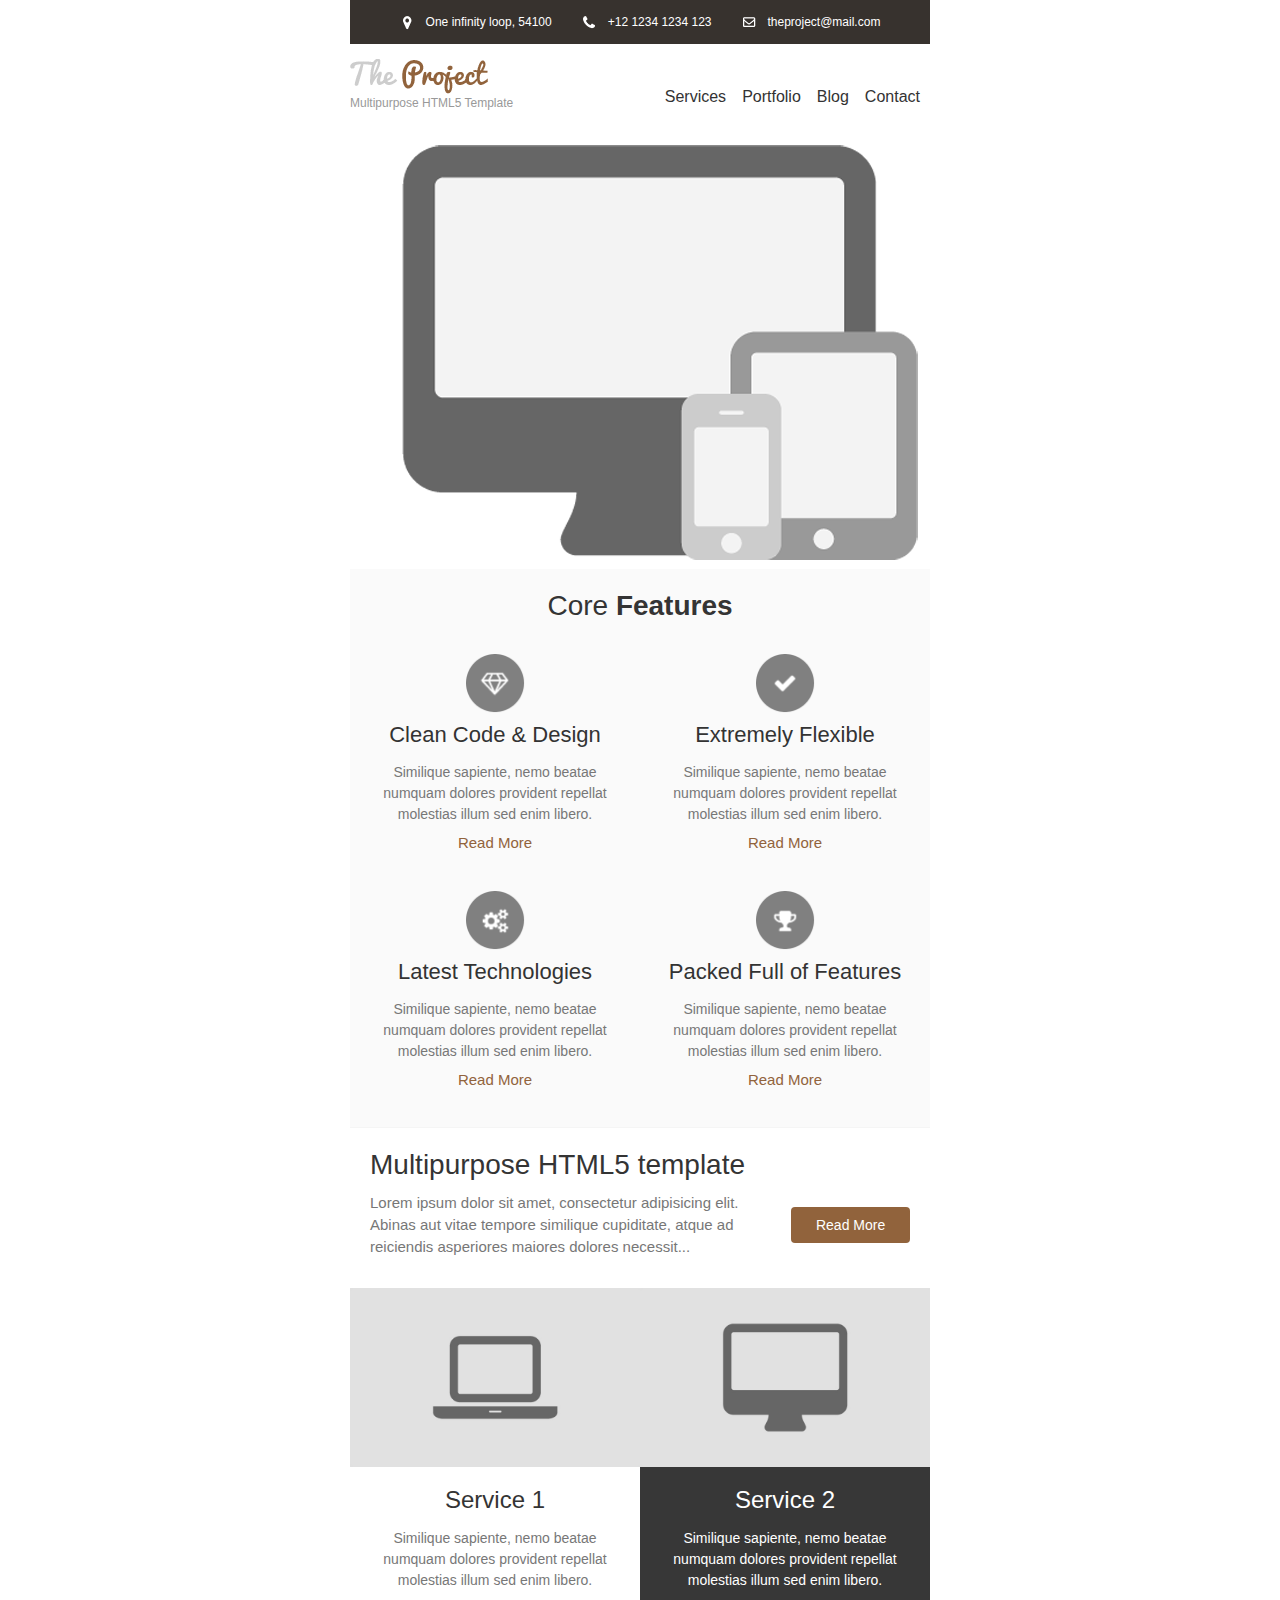
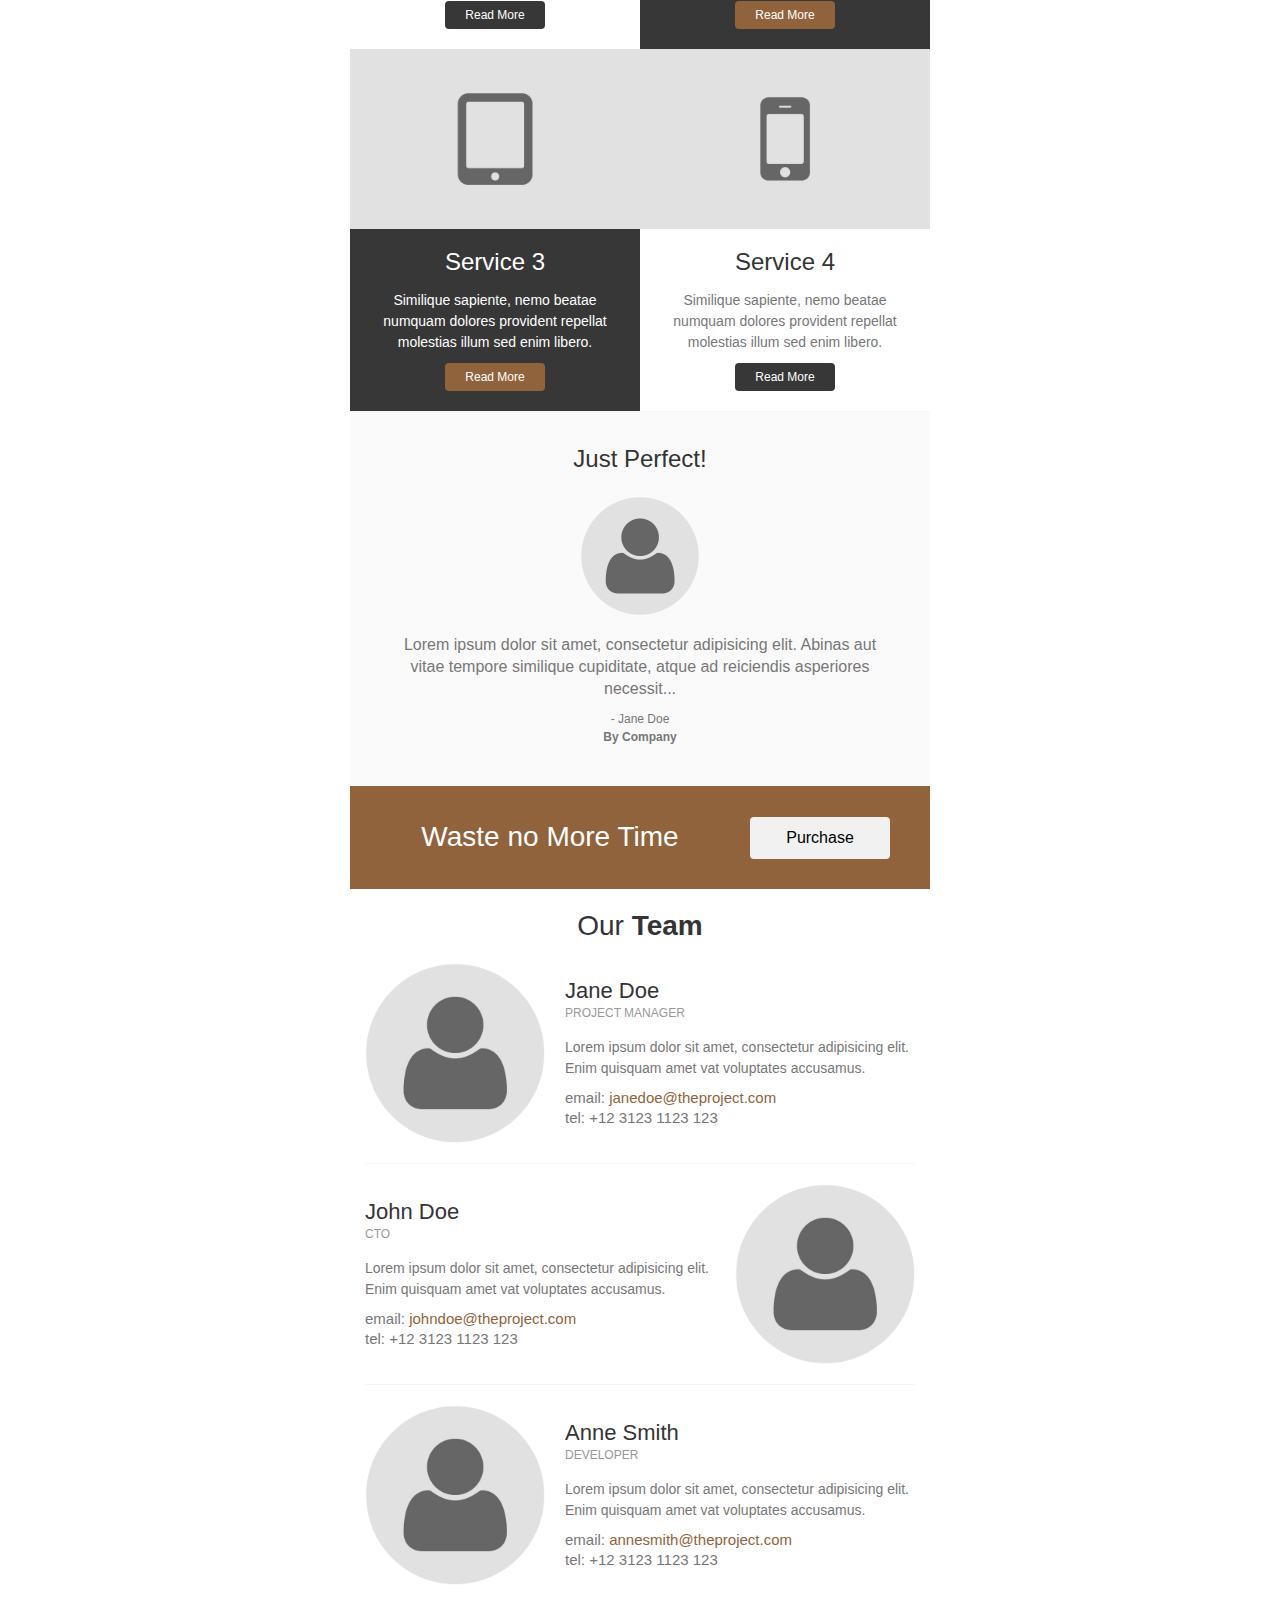
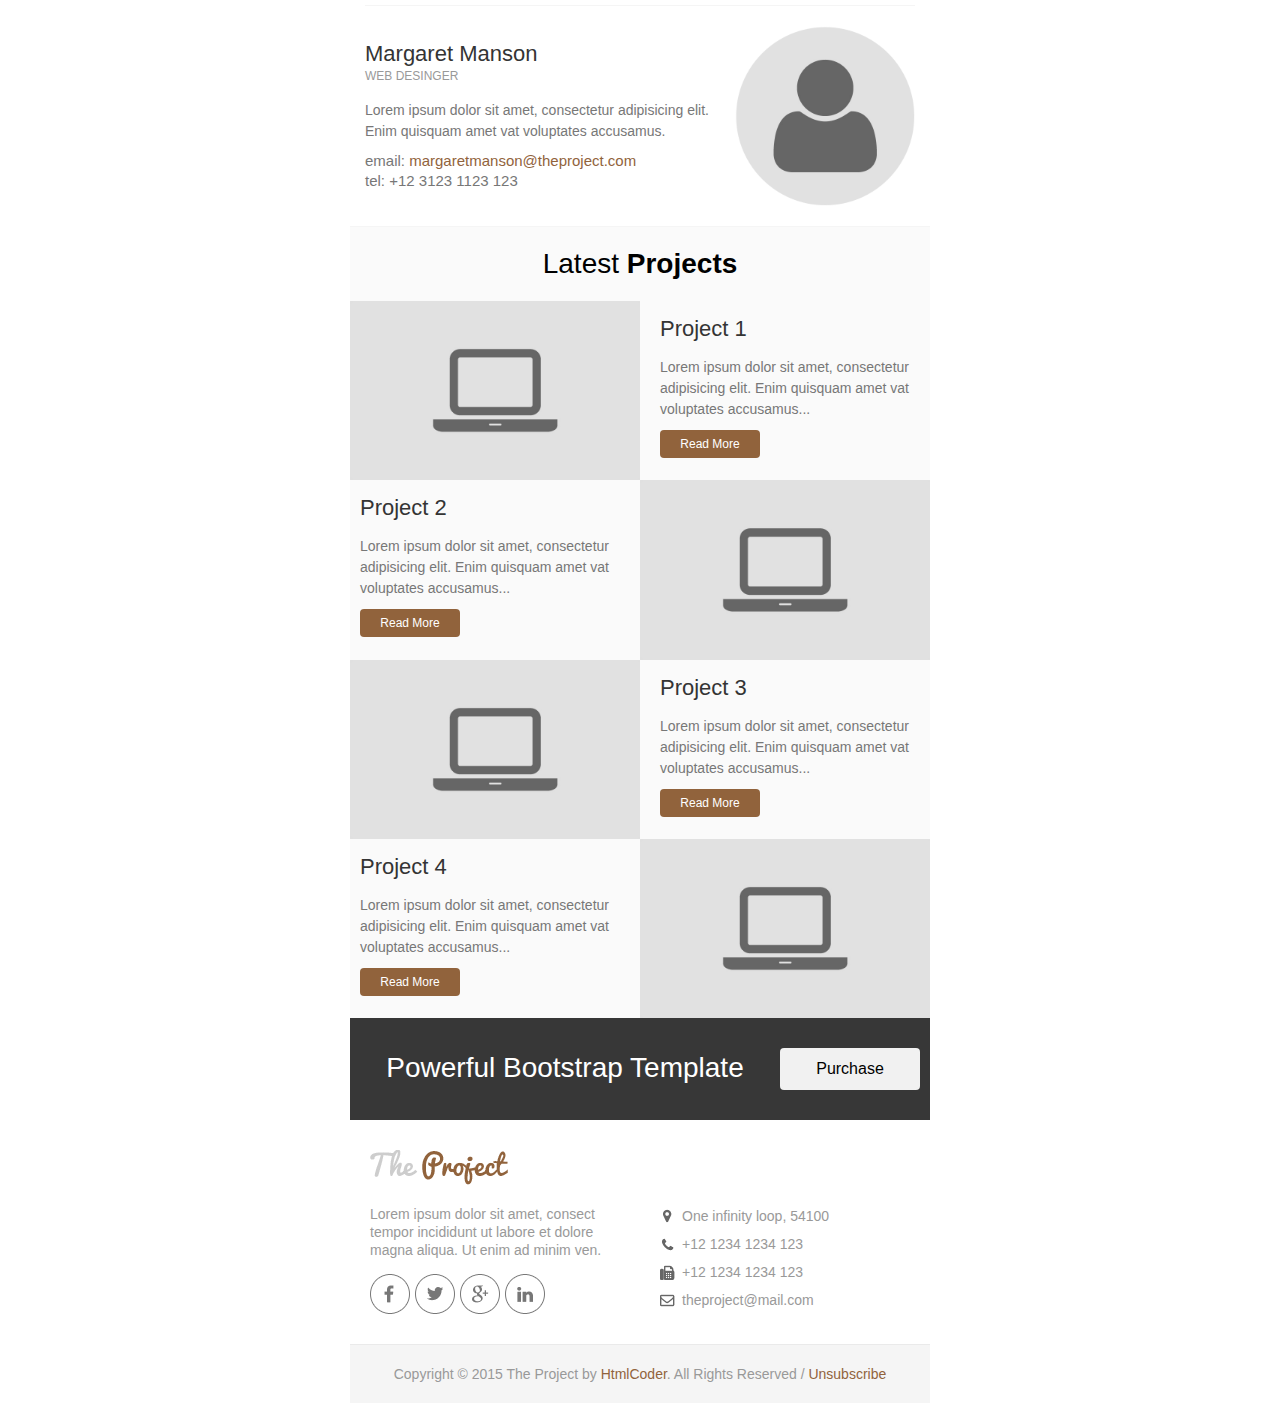
<file: email_templates/email_template_brown.html>
<!DOCTYPE html PUBLIC "-//W3C//DTD XHTML 1.0 Transitional//EN" "http://www.w3.org/TR/xhtml1/DTD/xhtml1-transitional.dtd">
<html xmlns="http://www.w3.org/1999/xhtml">
	<head>
		<meta http-equiv="Content-Type" content="text/html; charset=utf-8" />
		<title>The Project | Email Template</title>
	</head>
	<body style="margin: 0; padding: 0;">
		<table border="0" cellpadding="0" cellspacing="0" width="100%">
			<tr>
				<td>

					<!-- Header Top Start -->
					<table align="center" border="0" cellpadding="0" cellspacing="0" width="600" style="border-collapse: collapse;">
						<tr>
							<td>
								<table align="center" border="0" cellpadding="0" cellspacing="0" width="580" style="border-collapse: collapse;">
									<tr>
										<td align="left"  bgcolor="#37322e">
											<!-- Space -->
											<table width="100%" align="center" border="0" cellpadding="0" cellspacing="0" style="border-collapse: collapse;">
												<tr><td style="font-size: 0; line-height: 0;" height="10">&nbsp;</td></tr>
											</table>
											<table align="center">
												<tr>
													<td width="22">
														<img src="images/marker-icon-white.png" alt="location" />
													</td>
													<td style="color: #fff; font-size: 12px; line-height: 18px; font-weight: normal; font-family: helvetica, Arial, sans-serif;">One infinity loop, 54100</td>
													<td width="22"></td>
													<td width="22">
														<img src="images/phone-icon-white.png" alt="location" />
													</td>
													<td style="color: #fff; font-size: 12px; line-height: 18px; font-weight: normal; font-family: helvetica, Arial, sans-serif;">+12&nbsp;1234&nbsp;1234&nbsp;123</td>
													<td width="22"></td>
													<td width="22">
														<img src="images/mail-icon-white.png" alt="location" />
													</td>
													<td>
														<a style="color: #fff; font-size: 12px; line-height: 18px; font-weight: normal; font-family: helvetica, Arial, sans-serif; text-decoration:none;" href="mailto:theproject@mail.com">theproject@mail.com</a>
													</td>
												</tr>
											</table>
											<!-- Space -->
											<table width="100%" align="center" border="0" cellpadding="0" cellspacing="0" style="border-collapse: collapse;">
												<tr><td style="font-size: 0; line-height: 0;" height="10">&nbsp;</td></tr>
											</table>
										</td>
									</tr>
								</table>
							</td>
						</tr>
					</table>
					<!-- Header Top End -->

					<!-- Header Start -->
					<table align="center" border="0" cellpadding="0" cellspacing="0" width="600" style="border-collapse: collapse;">
						<tr>
							<td style="padding:15px 0 0 0;">
								<table align="center" border="0" cellpadding="0" cellspacing="0" width="580" style="border-collapse: collapse;">
									<tr>
										<td>
											<table align="left" border="0" cellpadding="0" cellspacing="0" width="200" style="border-collapse: collapse;">
												<!-- logo -->
												<tr>
													<td align="left">
														<a href="../html/index.html">
															<img src="images/logo_brown.png" alt="Company Logo" style="display: block;"/>
														</a>
													</td>
												</tr>
												<!-- company slogan -->
												<tr>
													<td width="100%" align="left" style="font-size: 12px; line-height: 18px; font-family:helvetica, Arial, sans-serif; color:#999999;">	
														Multipurpose HTML5 Template
													</td>
												</tr>									
												<!-- Space -->
												<tr><td style="font-size: 0; line-height: 0;" height="15">&nbsp;</td></tr>
											</table>
											<table align="left" border="0" cellpadding="0" cellspacing="0" width="370" style="border-collapse: collapse;">
												<tr>
													<td  height="75" style="text-align: right; vertical-align: middle;">
														<a href="#" style="font-family:helvetica, Arial, sans-serif; color: #333333; font-size: 16px; text-decoration: none;">Services</a> &nbsp;&nbsp;
														<a href="#" style="font-family:helvetica, Arial, sans-serif; color: #333333; font-size: 16px; text-decoration: none;">Portfolio</a> &nbsp;&nbsp;
														<a href="#" style="font-family:helvetica, Arial, sans-serif; color: #333333; font-size: 16px; text-decoration: none;">Blog</a> &nbsp;&nbsp;
														<a href="#" style="font-family:helvetica, Arial, sans-serif; color: #333333; font-size: 16px; text-decoration: none;">Contact</a>
													</td>
												</tr>
											</table>
										</td>
									</tr>
								</table>
							</td>
						</tr>
					</table>
					<!-- Header End -->

					<!-- Banner Start -->
					<table align="center" border="0" cellpadding="0" cellspacing="0" width="600" style="border-collapse: collapse;">
						<tr>
							<td>
								<table bgcolor="#fafafa" align="center" border="0" cellpadding="0" cellspacing="0" width="580" style="border-collapse: collapse;">
									<tr>
										<td>
											<table width="100%" align="center" border="0" cellpadding="0" cellspacing="0" style="border-collapse: collapse;">
												<tr>
													<td align="center" bgcolor="#ffffff" >
														<a href="#">
															<img src="images/banner.png" width="580" alt="Section one image" style="display: block;"/>
														</a>
													</td>
												</tr>
											</table>
										</td>
									</tr>
								</table>
							</td>
						</tr>
					</table>
					<!-- Banner End -->

					<!-- Section Start -->
					<table align="center" border="0" cellpadding="0" cellspacing="0" width="600" style="border-collapse: collapse;">
						<tr>
							<td>
								<table bgcolor="#fafafa" align="center" border="0" cellpadding="0" cellspacing="0" width="580" style="border-collapse: collapse;">
									<!-- Space -->
									<tr><td style="font-size: 0; line-height: 0;" height="20">&nbsp;</td></tr>
									<tr>
										<td width="100%" align="center" style="font-size: 28px; line-height: 34px; font-family:helvetica, Arial, sans-serif; color:#343434;">
											Core <strong>Features</strong>
										</td>
									</tr>
									<!-- Space -->
									<tr><td style="font-size: 0; line-height: 0;" height="10">&nbsp;</td></tr>
								</table>
								<!-- First Row -->
								<table bgcolor="#fafafa" align="center" border="0" cellpadding="0" cellspacing="0" width="580" style="border-collapse: collapse;">
									<tr>
										<td>
											<!-- first column -->
											<table align="left" bgcolor="#fafafa" border="0" cellpadding="0" cellspacing="0" width="290" style="border-collapse: collapse;">
												<tr>
													<td>
														<table width="100%" align="center" border="0" cellpadding="0" cellspacing="0" style="border-collapse: collapse;">
															<!-- Space -->
															<tr><td style="font-size: 0; line-height: 0;" height="20">&nbsp;</td></tr>
															<tr>
																<td align="center">
																	<a href="#">
																		<img src="images/feature-icon-1.png" width="60" alt="Feature" style="display: block;"/>
																	</a>
																</td>
															</tr>
														</table>
														<table width="250" align="center" border="0" cellpadding="0" cellspacing="0" style="border-collapse: collapse;">
															<!-- Space -->
															<tr><td style="font-size: 0; line-height: 0;" height="10">&nbsp;</td></tr>
															<tr>
																<td align="center">
																	<a href="#" style="font-family: helvetica, Arial, sans-serif; font-size: 22px; color: #333333; line-height: 24px; text-decoration: none;">Clean Code &amp; Design</a>
																</td>
															</tr>
															<!-- Space -->
															<tr><td style="font-size: 0; line-height: 0;" height="15">&nbsp;</td></tr>
															<tr>
																<td style="font-family: helvetica, Arial, sans-serif; font-size: 14px; color: #777777; line-height: 21px; text-align: center;">
																	Similique sapiente, nemo beatae numquam dolores provident repellat molestias illum sed enim libero.
																</td>
															</tr>
															<!-- Space -->
															<tr><td style="font-size: 0; line-height: 0;" height="10">&nbsp;</td></tr>
															<tr>
																<td>
																	<table width="100" align="center" border="0" cellpadding="0" cellspacing="0" style="border-collapse: collapse;">
																		<tr>
																			<td align="center">
																				<a href="#" style="color: #91633c; font-size: 15px; line-height: 15px; font-weight: normal; text-decoration: none; font-family: helvetica, Arial, sans-serif;">Read More</a>
																			</td>
																		</tr>
																	</table>
																</td>
															</tr>
															<!-- Space -->
															<tr><td style="font-size: 0; line-height: 0;" height="20">&nbsp;</td></tr>
														</table>
													</td>
												</tr>
											</table>
											<!-- second column -->
											<table align="left" bgcolor="#fafafa" border="0" cellpadding="0" cellspacing="0" width="290" style="border-collapse: collapse;">
												<tr>
													<td>
														<table width="100%" align="center" border="0" cellpadding="0" cellspacing="0" style="border-collapse: collapse;">
															<!-- Space -->
															<tr><td style="font-size: 0; line-height: 0;" height="20">&nbsp;</td></tr>
															<tr>
																<td align="center">
																	<a href="#">
																		<img src="images/feature-icon-2.png" width="60" alt="Feature" style="display: block;"/>
																	</a>
																</td>
															</tr>
														</table>
														<table width="250" align="center" border="0" cellpadding="0" cellspacing="0" style="border-collapse: collapse;">
															<!-- Space -->
															<tr><td style="font-size: 0; line-height: 0;" height="10">&nbsp;</td></tr>
															<tr>
																<td align="center">
																	<a href="#" style="font-family: helvetica, Arial, sans-serif; font-size: 22px; color: #333333; line-height: 24px; text-decoration: none;">Extremely Flexible</a>
																</td>
															</tr>
															<!-- Space -->
															<tr><td style="font-size: 0; line-height: 0;" height="15">&nbsp;</td></tr>
															<tr>
																<td style="font-family: helvetica, Arial, sans-serif; font-size: 14px; color: #777777; line-height: 21px; text-align: center;">
																	Similique sapiente, nemo beatae numquam dolores provident repellat molestias illum sed enim libero.
																</td>
															</tr>
															<!-- Space -->
															<tr><td style="font-size: 0; line-height: 0;" height="10">&nbsp;</td></tr>
															<tr>
																<td>
																	<table width="100" align="center" border="0" cellpadding="0" cellspacing="0" style="border-collapse: collapse;">
																		<tr>
																			<td align="center">
																				<a href="#" style="color: #91633c; font-size: 15px; line-height: 15px; font-weight: normal; text-decoration: none; font-family: helvetica, Arial, sans-serif;">Read More</a>
																			</td>
																		</tr>
																	</table>
																</td>
															</tr>
															<!-- Space -->
															<tr><td style="font-size: 0; line-height: 0;" height="20">&nbsp;</td></tr>
														</table>
													</td>
												</tr>
											</table>
										</td>
									</tr>
								</table>
								<!-- Second Row -->
								<table bgcolor="#fafafa" align="center" border="0" cellpadding="0" cellspacing="0" width="580" style="border-collapse: collapse;">
									<tr>
										<td>
											<!-- first column -->
											<table align="left" bgcolor="#fafafa" border="0" cellpadding="0" cellspacing="0" width="290" style="border-collapse: collapse;">
												<tr>
													<td>
														<table width="100%" align="center" border="0" cellpadding="0" cellspacing="0" style="border-collapse: collapse;">
															<!-- Space -->
															<tr><td style="font-size: 0; line-height: 0;" height="20">&nbsp;</td></tr>
															<tr>
																<td align="center">
																	<a href="#">
																		<img src="images/feature-icon-3.png" width="60" alt="Feature" style="display: block;"/>
																	</a>
																</td>
															</tr>
														</table>
														<table width="250" align="center" border="0" cellpadding="0" cellspacing="0" style="border-collapse: collapse;">
															<!-- Space -->
															<tr><td style="font-size: 0; line-height: 0;" height="10">&nbsp;</td></tr>
															<tr>
																<td align="center">
																	<a href="#" style="font-family: helvetica, Arial, sans-serif; font-size: 22px; color: #333333; line-height: 24px; text-decoration: none;">Latest Technologies</a>
																</td>
															</tr>
															<!-- Space -->
															<tr><td style="font-size: 0; line-height: 0;" height="15">&nbsp;</td></tr>
															<tr>
																<td style="font-family: helvetica, Arial, sans-serif; font-size: 14px; color: #777777; line-height: 21px; text-align: center;">
																	Similique sapiente, nemo beatae numquam dolores provident repellat molestias illum sed enim libero.
																</td>
															</tr>
															<!-- Space -->
															<tr><td style="font-size: 0; line-height: 0;" height="10">&nbsp;</td></tr>
															<tr>
																<td>
																	<table width="100" align="center" border="0" cellpadding="0" cellspacing="0" style="border-collapse: collapse;">
																		<tr>
																			<td align="center">
																				<a href="#" style="color: #91633c; font-size: 15px; line-height: 15px; font-weight: normal; text-decoration: none; font-family: helvetica, Arial, sans-serif;">Read More</a>
																			</td>
																		</tr>
																	</table>
																</td>
															</tr>
															<!-- Space -->
															<tr><td style="font-size: 0; line-height: 0;" height="40">&nbsp;</td></tr>
														</table>
													</td>
												</tr>
											</table>
											<!-- second column -->
											<table align="left" bgcolor="#fafafa" border="0" cellpadding="0" cellspacing="0" width="290" style="border-collapse: collapse;">
												<tr>
													<td>
														<table width="100%" align="center" border="0" cellpadding="0" cellspacing="0" style="border-collapse: collapse;">
															<!-- Space -->
															<tr><td style="font-size: 0; line-height: 0;" height="20">&nbsp;</td></tr>
															<tr>
																<td align="center">
																	<a href="#">
																		<img src="images/feature-icon-4.png" width="60" alt="Feature" style="display: block;"/>
																	</a>
																</td>
															</tr>
														</table>
														<table width="250" align="center" border="0" cellpadding="0" cellspacing="0" style="border-collapse: collapse;">
															<!-- Space -->
															<tr><td style="font-size: 0; line-height: 0;" height="10">&nbsp;</td></tr>
															<tr>
																<td align="center">
																	<a href="#" style="font-family: helvetica, Arial, sans-serif; font-size: 22px; color: #333333; line-height: 24px; text-decoration: none;">Packed Full of Features</a>
																</td>
															</tr>
															<!-- Space -->
															<tr><td style="font-size: 0; line-height: 0;" height="15">&nbsp;</td></tr>
															<tr>
																<td style="font-family: helvetica, Arial, sans-serif; font-size: 14px; color: #777777; line-height: 21px; text-align: center;">
																	Similique sapiente, nemo beatae numquam dolores provident repellat molestias illum sed enim libero.
																</td>
															</tr>
															<!-- Space -->
															<tr><td style="font-size: 0; line-height: 0;" height="10">&nbsp;</td></tr>
															<tr>
																<td>
																	<table width="100" align="center" border="0" cellpadding="0" cellspacing="0" style="border-collapse: collapse;">
																		<tr>
																			<td align="center">
																				<a href="#" style="color: #91633c; font-size: 15px; line-height: 15px; font-weight: normal; text-decoration: none; font-family: helvetica, Arial, sans-serif;">Read More</a>
																			</td>
																		</tr>
																	</table>
																</td>
															</tr>
															<!-- Space -->
															<tr><td style="font-size: 0; line-height: 0;" height="40">&nbsp;</td></tr>
														</table>
													</td>
												</tr>
											</table>
										</td>
									</tr>
									<!-- Border -->
									<tr><td bgcolor="#f5f5f5" style="font-size: 0; line-height: 0;" height="1">&nbsp;</td></tr>
								</table>
							</td>
						</tr>
					</table>
					<!-- Section End -->

					<!-- Banner Start -->
					<table align="center" border="0" cellpadding="0" cellspacing="0" width="600" style="border-collapse: collapse;">
						<tr>
							<td>
								<table align="center" border="0" cellpadding="0" cellspacing="0" width="580" style="border-collapse: collapse;">
									<tr>
										<td>
											<table width="100%" align="center" border="0" cellpadding="0" cellspacing="0" style="border-collapse: collapse;">
												<tr>
													<td>
														<!-- Space -->
														<table width="100%" align="center" border="0" cellpadding="0" cellspacing="0" style="border-collapse: collapse;">
															<tr><td style="font-size: 0; line-height: 0;" height="20">&nbsp;</td></tr>
														</table>
														<table align="center" border="0" cellpadding="0" cellspacing="0" width="540" style="border-collapse: collapse;">
															<tr>
																<td>
																	<table align="left" border="0" cellpadding="0" cellspacing="0" width="100%" style="border-collapse: collapse;">
																		<tr>
																			<td width="100%" align="left" style="font-size: 28px; line-height: 34px; font-family:helvetica, Arial, sans-serif; color:#343434;">
																				Multipurpose HTML5 template
																			</td>
																		</tr>
																	</table>
																	<table align="left" border="0" cellpadding="0" cellspacing="0" width="75%" style="border-collapse: collapse;">
																		<!-- Space -->
																		<tr><td style="font-size: 0; line-height: 0;" height="10">&nbsp;</td></tr>
																		<tr>
																			<td width="100%" align="left" style="font-size: 15px; line-height: 22px; font-family:helvetica, Arial, sans-serif; color:#777777;">
																				Lorem ipsum dolor sit amet, consectetur adipisicing elit. Abinas aut vitae tempore similique cupiditate, atque ad reiciendis asperiores maiores dolores necessit...
																			</td>
																		</tr>
																	</table>
																	<table align="right" border="0" cellpadding="0" cellspacing="0" width="22%" style="border-collapse: collapse;">
																		<!-- Space -->
																		<tr><td style="font-size: 0; line-height: 0;" height="25">&nbsp;</td></tr>
																		<tr>
																			<td width="100%" align="center" style="padding:10px 12px 10px 12px; text-align: center;border-radius:4px;" bgcolor="#91633c">
																				<a href="#" style="color: #fff; font-size: 14px; font-weight: normal; text-decoration: none; font-family: helvetica, Arial, sans-serif;">Read More</a>
																			</td>
																		</tr>
																	</table>
																</td>
															</tr>
														</table>
														<!-- Space -->
														<table width="100%" align="center" border="0" cellpadding="0" cellspacing="0" style="border-collapse: collapse;">
															<tr><td style="font-size: 0; line-height: 0;" height="30">&nbsp;</td></tr>				
														</table>
													</td>
												</tr>
											</table>
										</td>
									</tr>
								</table>
							</td>
						</tr>
					</table>
					<!-- Banner End -->

					<!-- Section Start -->
					<table align="center" border="0" cellpadding="0" cellspacing="0" width="600" style="border-collapse: collapse;">
						<tr>
							<td>
								<!-- First Row -->
								<table bgcolor="#fafafa" align="center" border="0" cellpadding="0" cellspacing="0" width="580" style="border-collapse: collapse;">
									<tr>
										<td>
											<!-- first column -->
											<table align="left" bgcolor="#ffffff" border="0" cellpadding="0" cellspacing="0" width="290" style="border-collapse: collapse;">
												<tr>
													<td>
														<table width="100%" align="center" border="0" cellpadding="0" cellspacing="0" style="border-collapse: collapse;">
															<tr>
																<td>
																	<a href="#">
																		<img src="images/service-1.jpg" width="290" alt="Service 1" style="display: block;"/>
																	</a>
																</td>
															</tr>
														</table>
														<table width="250" align="center" border="0" cellpadding="0" cellspacing="0" style="border-collapse: collapse;">
															<!-- Space -->
															<tr><td style="font-size: 0; line-height: 0;" height="20">&nbsp;</td></tr>
															<tr>
																<td align="center">
																	<a href="#" style="font-family: helvetica, Arial, sans-serif; font-size: 24px; color: #343434; line-height: 26px; text-decoration: none;">Service 1</a>
																</td>
															</tr>
															<!-- Space -->
															<tr><td style="font-size: 0; line-height: 0;" height="15">&nbsp;</td></tr>
															<tr>
																<td style="font-family: helvetica, Arial, sans-serif; font-size: 14px; color: #777777; line-height: 21px; text-align: center;">
																	Similique sapiente, nemo beatae numquam dolores provident repellat molestias illum sed enim libero.
																</td>
															</tr>
															<!-- Space -->
															<tr><td style="font-size: 0; line-height: 0;" height="10">&nbsp;</td></tr>
															<tr>
																<td>
																	<table width="100" align="center" border="0" cellpadding="0" cellspacing="0" style="border-collapse: collapse;">
																		<tr>
																			<td align="center" style="padding:8px 5px 8px 5px;border-radius:4px;" bgcolor="#373737">
																				<a href="#" style="color: #fff; font-size: 12px; line-height: 12px; font-weight: normal; text-decoration: none; font-family: helvetica, Arial, sans-serif;">Read More</a>
																			</td>
																		</tr>
																	</table>
																</td>
															</tr>
															<!-- Space -->
															<tr><td style="font-size: 0; line-height: 0;" height="20">&nbsp;</td></tr>
														</table>
													</td>
												</tr>
											</table>
											<!-- second column -->
											<table align="left" bgcolor="#373737" border="0" cellpadding="0" cellspacing="0" width="290" style="border-collapse: collapse;">
												<tr>
													<td>
														<table width="100%" align="center" border="0" cellpadding="0" cellspacing="0" style="border-collapse: collapse;">
															<tr>
																<td>
																	<a href="#">
																		<img src="images/service-2.jpg" width="290" alt="Service 2" style="display: block;"/>
																	</a>
																</td>
															</tr>
														</table>
														<table width="250" align="center" border="0" cellpadding="0" cellspacing="0" style="border-collapse: collapse;">
															<!-- Space -->
															<tr><td style="font-size: 0; line-height: 0;" height="20">&nbsp;</td></tr>
															<tr>
																<td align="center">
																	<a href="#" style="font-family: helvetica, Arial, sans-serif; font-size: 24px; color: #ffffff; line-height: 26px; text-decoration: none;">Service 2</a>
																</td>
															</tr>
															<!-- Space -->
															<tr><td style="font-size: 0; line-height: 0;" height="15">&nbsp;</td></tr>
															<tr>
																<td style="font-family: helvetica, Arial, sans-serif; font-size: 14px; color: #ffffff; line-height: 21px; text-align: center;">
																	Similique sapiente, nemo beatae numquam dolores provident repellat molestias illum sed enim libero.
																</td>
															</tr>
															<!-- Space -->
															<tr><td style="font-size: 0; line-height: 0;" height="10">&nbsp;</td></tr>
															<tr>
																<td>
																	<table width="100" align="center" border="0" cellpadding="0" cellspacing="0" style="border-collapse: collapse;">
																		<tr>
																			<td align="center" style="padding:8px 5px 8px 5px;border-radius:4px;" bgcolor="#91633c">
																				<a href="#" style="color: #fff; font-size: 12px; line-height: 12px; font-weight: normal; text-decoration: none; font-family: helvetica, Arial, sans-serif;">Read More</a>
																			</td>
																		</tr>
																	</table>
																</td>
															</tr>
															<!-- Space -->
															<tr><td style="font-size: 0; line-height: 0;" height="20">&nbsp;</td></tr>
														</table>
													</td>
												</tr>
											</table>
										</td>
									</tr>
								</table>
								<!-- Second Row -->
								<table bgcolor="#fafafa" align="center" border="0" cellpadding="0" cellspacing="0" width="580" style="border-collapse: collapse;">
									<tr>
										<td>
											<!-- first column -->
											<table align="left" bgcolor="#373737" border="0" cellpadding="0" cellspacing="0" width="290" style="border-collapse: collapse;">
												<tr>
													<td>
														<table width="100%" align="center" border="0" cellpadding="0" cellspacing="0" style="border-collapse: collapse;">
															<tr>
																<td>
																	<a href="#">
																		<img src="images/service-3.jpg" width="290" alt="Service 3" style="display: block;"/>
																	</a>
																</td>
															</tr>
														</table>
														<table width="250" align="center" border="0" cellpadding="0" cellspacing="0" style="border-collapse: collapse;">
															<!-- Space -->
															<tr><td style="font-size: 0; line-height: 0;" height="20">&nbsp;</td></tr>
															<tr>
																<td align="center">
																	<a href="#" style="font-family: helvetica, Arial, sans-serif; font-size: 24px; color: #ffffff; line-height: 26px; text-decoration: none;">Service 3</a>
																</td>
															</tr>
															<!-- Space -->
															<tr><td style="font-size: 0; line-height: 0;" height="15">&nbsp;</td></tr>
															<tr>
																<td style="font-family: helvetica, Arial, sans-serif; font-size: 14px; color: #ffffff; line-height: 21px; text-align: center;">
																	Similique sapiente, nemo beatae numquam dolores provident repellat molestias illum sed enim libero.
																</td>
															</tr>
															<!-- Space -->
															<tr><td style="font-size: 0; line-height: 0;" height="10">&nbsp;</td></tr>
															<tr>
																<td>
																	<table width="100" align="center" border="0" cellpadding="0" cellspacing="0" style="border-collapse: collapse;">
																		<tr>
																			<td align="center" style="padding:8px 5px 8px 5px;border-radius:4px;" bgcolor="#91633c">
																				<a href="#" style="color: #fff; font-size: 12px; line-height: 12px; font-weight: normal; text-decoration: none; font-family: helvetica, Arial, sans-serif;">Read More</a>
																			</td>
																		</tr>
																	</table>
																</td>
															</tr>
															<!-- Space -->
															<tr><td style="font-size: 0; line-height: 0;" height="20">&nbsp;</td></tr>
														</table>
													</td>
												</tr>
											</table>
											<!-- second column -->
											<table align="left" bgcolor="#ffffff" border="0" cellpadding="0" cellspacing="0" width="290" style="border-collapse: collapse;">
												<tr>
													<td>
														<table width="100%" align="center" border="0" cellpadding="0" cellspacing="0" style="border-collapse: collapse;">
															<tr>
																<td>
																	<a href="#">
																		<img src="images/service-4.jpg" width="290" alt="Service 4" style="display: block;"/>
																	</a>
																</td>
															</tr>
														</table>
														<table width="250" align="center" border="0" cellpadding="0" cellspacing="0" style="border-collapse: collapse;">
															<!-- Space -->
															<tr><td style="font-size: 0; line-height: 0;" height="20">&nbsp;</td></tr>
															<tr>
																<td align="center">
																	<a href="#" style="font-family: helvetica, Arial, sans-serif; font-size: 24px; color: #343434; line-height: 26px; text-decoration: none;">Service 4</a>
																</td>
															</tr>
															<!-- Space -->
															<tr><td style="font-size: 0; line-height: 0;" height="15">&nbsp;</td></tr>
															<tr>
																<td style="font-family: helvetica, Arial, sans-serif; font-size: 14px; color: #777777; line-height: 21px; text-align: center;">
																	Similique sapiente, nemo beatae numquam dolores provident repellat molestias illum sed enim libero.
																</td>
															</tr>
															<!-- Space -->
															<tr><td style="font-size: 0; line-height: 0;" height="10">&nbsp;</td></tr>
															<tr>
																<td>
																	<table width="100" align="center" border="0" cellpadding="0" cellspacing="0" style="border-collapse: collapse;">
																		<tr>
																			<td align="center" style="padding:8px 5px 8px 5px;border-radius:4px;" bgcolor="#373737">
																				<a href="#" style="color: #fff; font-size: 12px; line-height: 12px; font-weight: normal; text-decoration: none; font-family: helvetica, Arial, sans-serif;">Read More</a>
																			</td>
																		</tr>
																	</table>
																</td>
															</tr>
															<!-- Space -->
															<tr><td style="font-size: 0; line-height: 0;" height="20">&nbsp;</td></tr>
														</table>
													</td>
												</tr>
											</table>
										</td>
									</tr>
								</table>
							</td>
						</tr>
					</table>
					<!-- Section End -->

					<!-- Section Start -->
					<table align="center" border="0" cellpadding="0" cellspacing="0" width="600" style="border-collapse: collapse;">
						<tr>
							<td>
								<table bgcolor="#fafafa" align="center" border="0" cellpadding="0" cellspacing="0" width="580" style="border-collapse: collapse;">
									<tr>
										<td>
											<table align="center" border="0" cellpadding="0" width="100%" cellspacing="0" style="border-collapse: collapse;">
												<!-- Border -->
												<tr><td bgcolor="#f5f5f5" style="font-size: 0; line-height: 0;" height="1">&nbsp;</td></tr>
												<!-- Space -->
												<tr><td style="font-size: 0; line-height: 0;" height="30">&nbsp;</td></tr>
											</table>
											<table align="center" border="0" cellpadding="0" width="480" cellspacing="0" style="border-collapse: collapse;">
												<tr>
													<td>
														<table align="center" border="0" cellpadding="0" cellspacing="0" width="100%" style="border-collapse: collapse;">
															<tr>
																<td width="100%" align="left" style="font-size: 24px; line-height: 34px; font-family:helvetica, Arial, sans-serif; color:#343434; text-align: center;">
																	Just Perfect!
																</td>
															</tr>
															<!-- Space -->
															<tr><td style="font-size: 0; line-height: 0;" height="20">&nbsp;</td></tr>
														</table>
														<table align="center" border="0" cellpadding="0" cellspacing="0" width="100%" style="border-collapse: collapse;">
															<tr>
																<td align="center">
																	<img src="images/testimonial.png" width="120" alt="Testimonial Image" style="display: block;"/>
																</td>
															</tr>
														</table>
														<table align="left" border="0" cellpadding="0" cellspacing="0" width="3%" style="border-collapse: collapse;">
															<tr>
																<td>
																	&nbsp;
																</td>
															</tr>
														</table>
														<table align="center" border="0" cellpadding="0" cellspacing="0" width="100%" style="border-collapse: collapse;">
															<tr>
																<td width="100%" align="left" style="font-size: 16px; line-height: 22px; font-family:helvetica, Arial, sans-serif; color:#777777; text-align: center;">
																	Lorem ipsum dolor sit amet, consectetur adipisicing elit. Abinas aut vitae tempore similique cupiditate, atque ad reiciendis asperiores necessit...
																</td>
															</tr>
															<!-- Space -->
															<tr><td style="font-size: 0; line-height: 0;" height="10">&nbsp;</td></tr>
															<tr>
																<td width="100%" align="left" style="font-size: 12px; line-height: 18px; font-family:helvetica, Arial, sans-serif; color:#777777; text-align: center;">
																	- Jane Doe
																</td>
															</tr>
															<tr>
																<td width="100%" align="left" style="font-size: 12px; line-height: 18px; font-family:helvetica, Arial, sans-serif; color:#777777; font-weight:bold; text-align: center;">
																	By Company
																</td>
															</tr>
														</table>
													</td>
												</tr>
											</table>
											<!-- Space -->
											<table align="center" border="0" cellpadding="0" width="100%" cellspacing="0" style="border-collapse: collapse;">
												<tr><td style="font-size: 0; line-height: 0;" height="40">&nbsp;</td></tr>
											</table>	
										</td>
									</tr>
								</table>
							</td>
						</tr>

					</table>
					<!-- Section End -->

					<!-- Section Start -->
					<table align="center" border="0" cellpadding="0" cellspacing="0" width="600" style="border-collapse: collapse;">
						<tr>
							<td>
								<table align="center" bgcolor="#91633c" border="0" cellpadding="0" cellspacing="0" width="580" style="border-collapse: collapse;">
									<tr>
										<td>
											<table width="100%" align="center" border="0" cellpadding="0" cellspacing="0" style="border-collapse: collapse;">
												<!-- Border -->
												<tr><td bgcolor="#91633c" style="font-size: 0; line-height: 0;" height="1">&nbsp;</td></tr>
												<!-- Space -->
												<tr><td style="font-size: 0; line-height: 0;" height="30">&nbsp;</td></tr>
											</table>
											<table width="100%" align="center" border="0" cellpadding="0" cellspacing="0" style="border-collapse: collapse;">
												<tr>
													<td>
														<table align="left" border="0" cellpadding="0" cellspacing="0" width="400" style="border-collapse: collapse;">
															<!-- Space -->
															<tr><td style="font-size: 0; line-height: 0;" height="3">&nbsp;</td></tr>
															<tr>
																<td width="100%" align="center" style="font-size: 28px; line-height: 34px; font-family:helvetica, Arial, sans-serif; color:#ffffff;">
																	Waste no More Time
																</td>
															</tr>
														</table>
														<table align="left" border="0" cellpadding="0" cellspacing="0" width="140" style="border-collapse: collapse;">
															<!-- Space -->
															<tr><td style="font-size: 0; line-height: 0;" height="0">&nbsp;</td></tr>
															<tr>
																<td width="100%" align="center" style="padding:12px 12px 12px 12px; text-align: center;border-radius:4px;" bgcolor="#f1f1f1">
																	<a href="#" style="color: #000000; font-size: 16px; font-weight: normal; text-decoration: none; font-family: helvetica, Arial, sans-serif;">Purchase</a>
																</td>
															</tr>
														</table>
													</td>
												</tr>
											</table>
											<table width="100%" align="center" border="0" cellpadding="0" cellspacing="0" style="border-collapse: collapse;">
												<!-- Space -->
												<tr><td style="font-size: 0; line-height: 0;" height="30">&nbsp;</td></tr>
											</table>
										</td>
									</tr>
								</table>
							</td>
						</tr>

					</table>
					<!-- Section End -->

					<!-- Section Start -->
					<table align="center" border="0" cellpadding="0" cellspacing="0" width="600" style="border-collapse: collapse;">
						<tr>
							<td>
								<table bgcolor="#ffffff" width="580" align="center" border="0" cellpadding="0" cellspacing="0" style="border-collapse: collapse;">
									<tr>
										<td>
											<table align="center" border="0" cellpadding="0" cellspacing="0" width="550" style="border-collapse: collapse;">
												<!-- Space -->
												<tr><td style="font-size: 0; line-height: 0;" height="20">&nbsp;</td></tr>
												<tr>
													<td width="100%" align="center" style="font-size: 28px; line-height: 34px; font-family:helvetica, Arial, sans-serif; color:#343434;">
														Our <strong>Team</strong>
													</td>
												</tr>
												<!-- Space -->
												<tr><td style="font-size: 0; line-height: 0;" height="20">&nbsp;</td></tr>
											</table>
											<!-- First Row -->
											<table align="center" border="0" cellpadding="0" cellspacing="0" width="550" style="border-collapse: collapse;">
												<tr>
													<td>
														<table align="left" border="0" cellpadding="0" width="180" cellspacing="0" style="border-collapse: collapse;">
															<tr>
																<td>
																	<a href="#">
																		<img src="images/team-member-1.png" width="180" alt="Team Member 1" style="display: block;"/>
																	</a>
																</td>
															</tr>
														</table>
														<!-- Grid Gutter 20px -->
														<table align="left" border="0" cellpadding="0" width="20" cellspacing="0" style="border-collapse: collapse;">
															<tr>
																<td>&nbsp;</td>
															</tr>
														</table>
														<table align="left" border="0" cellpadding="0" width="350" cellspacing="0" style="border-collapse: collapse;">
															<!-- Space -->
															<tr><td style="font-size: 0; line-height: 0;" height="15">&nbsp;</td></tr>
															<tr>
																<td>
																	<a style="text-decoration:none; font-family: helvetica, Arial, sans-serif; font-size: 22px; color: #343434; line-height: 26px;" href="#">Jane Doe</a>
																</td>
															</tr>
															<tr>
																<td style="text-decoration:none; font-family: helvetica, Arial, sans-serif; font-size: 12px; color: #999999; line-height: 18px;">
																	PROJECT MANAGER
																</td>
															</tr>
															<!-- Space -->
															<tr><td style="font-size: 0; line-height: 0;" height="15">&nbsp;</td></tr>
															<tr>
																<td style="font-family: helvetica, Arial, sans-serif; font-size: 14px; color: #777777; line-height: 21px;">
																	Lorem ipsum dolor sit amet, consectetur adipisicing elit. Enim quisquam amet vat voluptates accusamus.
																</td>
															</tr>
															<!-- Space -->
															<tr><td style="font-size: 0; line-height: 0;" height="10">&nbsp;</td></tr>
															<tr>
																<td>
																	<table width="80" align="left" border="0" cellpadding="0" cellspacing="0" style="border-collapse: collapse;">
																		<tr>
																			<td style="color: #777777;font-family: helvetica, Arial, sans-serif; font-size:15px;">
																				email:&nbsp;<a style="font-family: helvetica, Arial, sans-serif; font-size: 15px;text-decoration:none; line-height: 14px; color: #91633c;" href="mailto:janedoe@theproject.com">janedoe@theproject.com</a>
																			</td>
																		</tr>
																		<!-- Space -->
																		<tr><td style="font-size: 0; line-height: 0;" height="5">&nbsp;</td></tr>
																		<tr>
																			<td style="font-family: helvetica, Arial, sans-serif; font-size: 15px; line-height: 14px; color: #777777;">
																				tel:&nbsp;+12&nbsp;3123&nbsp;1123&nbsp;123
																			</td>
																		</tr>
																	</table>
																</td>
															</tr>
														</table>
													</td>
												</tr>
											</table>
											<!-- Space -->
											<table width="550" align="center" border="0" cellpadding="0" cellspacing="0" style="border-collapse: collapse;">
												<tr><td style="font-size: 0; line-height: 0;" height="20">&nbsp;</td></tr>
												<tr><td style="font-size: 0; line-height: 0;" bgcolor="#f5f5f5" height="1">&nbsp;</td></tr>
												<tr><td style="font-size: 0; line-height: 0;" height="20">&nbsp;</td></tr>
											</table>
											<!-- Second Row -->
											<table align="center" border="0" cellpadding="0" cellspacing="0" width="550" style="border-collapse: collapse;">
												<tr>
													<td>
														<table align="left" border="0" cellpadding="0" width="350" cellspacing="0" style="border-collapse: collapse;">
															<!-- Space -->
															<tr><td style="font-size: 0; line-height: 0;" height="15">&nbsp;</td></tr>
															<tr>
																<td>
																	<a style="text-decoration:none; font-family: helvetica, Arial, sans-serif; font-size: 22px; color: #343434; line-height: 26px;" href="#">John Doe</a>
																</td>
															</tr>
															<tr>
																<td style="text-decoration:none; font-family: helvetica, Arial, sans-serif; font-size: 12px; color: #999999; line-height: 18px;">
																	CTO
																</td>
															</tr>
															<!-- Space -->
															<tr><td style="font-size: 0; line-height: 0;" height="15">&nbsp;</td></tr>
															<tr>
																<td style="font-family: helvetica, Arial, sans-serif; font-size: 14px; color: #777777; line-height: 21px;">
																	Lorem ipsum dolor sit amet, consectetur adipisicing elit. Enim quisquam amet vat voluptates accusamus.
																</td>
															</tr>
															<!-- Space -->
															<tr><td style="font-size: 0; line-height: 0;" height="10">&nbsp;</td></tr>
															<tr>
																<td>
																	<table width="80" align="left" border="0" cellpadding="0" cellspacing="0" style="border-collapse: collapse;">
																		<tr>
																			<td style="color: #777777;font-family: helvetica, Arial, sans-serif; font-size:15px;">
																				email:&nbsp;<a style="font-family: helvetica, Arial, sans-serif; font-size: 15px;text-decoration:none; line-height: 14px; color: #91633c;" href="mailto:johndoe@theproject.com">johndoe@theproject.com</a>
																			</td>
																		</tr>
																		<!-- Space -->
																		<tr><td style="font-size: 0; line-height: 0;" height="5">&nbsp;</td></tr>
																		<tr>
																			<td style="font-family: helvetica, Arial, sans-serif; font-size: 15px; line-height: 14px; color: #777777;">
																				tel:&nbsp;+12&nbsp;3123&nbsp;1123&nbsp;123
																			</td>
																		</tr>
																	</table>
																</td>
															</tr>
														</table>
														<!-- Grid Gutter 20px -->
														<table align="left" border="0" cellpadding="0" width="20" cellspacing="0" style="border-collapse: collapse;">
															<tr>
																<td>&nbsp;</td>
															</tr>
														</table>
														<table align="left" border="0" cellpadding="0" width="180" cellspacing="0" style="border-collapse: collapse;">
															<tr>
																<td>
																	<a href="#">
																		<img src="images/team-member-2.png" width="180" alt="Team Member 2" style="display: block;"/>
																	</a>
																</td>
															</tr>
														</table>
													</td>
												</tr>
											</table>
											<!-- Space -->
											<table width="550" align="center" border="0" cellpadding="0" cellspacing="0" style="border-collapse: collapse;">
												<tr><td style="font-size: 0; line-height: 0;" height="20">&nbsp;</td></tr>
												<tr><td style="font-size: 0; line-height: 0;" bgcolor="#f5f5f5" height="1">&nbsp;</td></tr>
												<tr><td style="font-size: 0; line-height: 0;" height="20">&nbsp;</td></tr>
											</table>
											<!-- Third Row -->
											<table align="center" border="0" cellpadding="0" cellspacing="0" width="550" style="border-collapse: collapse;">
												<tr>
													<td>
														<table align="left" border="0" cellpadding="0" width="180" cellspacing="0" style="border-collapse: collapse;">
															<tr>
																<td>
																	<a href="#">
																		<img src="images/team-member-3.png" width="180" alt="Team Member 3" style="display: block;"/>
																	</a>
																</td>
															</tr>
														</table>
														<!-- Grid Gutter 20px -->
														<table align="left" border="0" cellpadding="0" width="20" cellspacing="0" style="border-collapse: collapse;">
															<tr>
																<td>&nbsp;</td>
															</tr>
														</table>
														<table align="left" border="0" cellpadding="0" width="350" cellspacing="0" style="border-collapse: collapse;">
															<!-- Space -->
															<tr><td style="font-size: 0; line-height: 0;" height="15">&nbsp;</td></tr>
															<tr>
																<td>
																	<a style="text-decoration:none; font-family: helvetica, Arial, sans-serif; font-size: 22px; color: #343434; line-height: 26px;" href="#">Anne Smith</a>
																</td>
															</tr>
															<tr>
																<td style="text-decoration:none; font-family: helvetica, Arial, sans-serif; font-size: 12px; color: #999999; line-height: 18px;">
																	DEVELOPER
																</td>
															</tr>
															<!-- Space -->
															<tr><td style="font-size: 0; line-height: 0;" height="15">&nbsp;</td></tr>
															<tr>
																<td style="font-family: helvetica, Arial, sans-serif; font-size: 14px; color: #777777; line-height: 21px;">
																	Lorem ipsum dolor sit amet, consectetur adipisicing elit. Enim quisquam amet vat voluptates accusamus.
																</td>
															</tr>
															<!-- Space -->
															<tr><td style="font-size: 0; line-height: 0;" height="10">&nbsp;</td></tr>
															<tr>
																<td>
																	<table width="80" align="left" border="0" cellpadding="0" cellspacing="0" style="border-collapse: collapse;">
																		<tr>
																			<td style="color: #777777;font-family: helvetica, Arial, sans-serif; font-size:15px;">
																				email:&nbsp;<a style="font-family: helvetica, Arial, sans-serif; font-size: 15px;text-decoration:none; line-height: 14px; color: #91633c;" href="mailto:annesmith@theproject.com">annesmith@theproject.com</a>
																			</td>
																		</tr>
																		<!-- Space -->
																		<tr><td style="font-size: 0; line-height: 0;" height="5">&nbsp;</td></tr>
																		<tr>
																			<td style="font-family: helvetica, Arial, sans-serif; font-size: 15px; line-height: 14px; color: #777777;">
																				tel:&nbsp;+12&nbsp;3123&nbsp;1123&nbsp;123
																			</td>
																		</tr>
																	</table>
																</td>
															</tr>
														</table>
													</td>
												</tr>
											</table>
											<!-- Space -->
											<table width="550" align="center" border="0" cellpadding="0" cellspacing="0" style="border-collapse: collapse;">
												<tr><td style="font-size: 0; line-height: 0;" height="20">&nbsp;</td></tr>
												<tr><td style="font-size: 0; line-height: 0;" bgcolor="#f5f5f5" height="1">&nbsp;</td></tr>
												<tr><td style="font-size: 0; line-height: 0;" height="20">&nbsp;</td></tr>
											</table>
											<!-- Fourth Row -->
											<table align="center" border="0" cellpadding="0" cellspacing="0" width="550" style="border-collapse: collapse;">
												<tr>
													<td>
														<table align="left" border="0" cellpadding="0" width="350" cellspacing="0" style="border-collapse: collapse;">
															<!-- Space -->
															<tr><td style="font-size: 0; line-height: 0;" height="15">&nbsp;</td></tr>
															<tr>
																<td>
																	<a style="text-decoration:none; font-family: helvetica, Arial, sans-serif; font-size: 22px; color: #343434; line-height: 26px;" href="#">Margaret Manson</a>
																</td>
															</tr>
															<tr>
																<td style="text-decoration:none; font-family: helvetica, Arial, sans-serif; font-size: 12px; color: #999999; line-height: 18px;">
																	WEB DESINGER
																</td>
															</tr>
															<!-- Space -->
															<tr><td style="font-size: 0; line-height: 0;" height="15">&nbsp;</td></tr>
															<tr>
																<td style="font-family: helvetica, Arial, sans-serif; font-size: 14px; color: #777777; line-height: 21px;">
																	Lorem ipsum dolor sit amet, consectetur adipisicing elit. Enim quisquam amet vat voluptates accusamus.
																</td>
															</tr>
															<!-- Space -->
															<tr><td style="font-size: 0; line-height: 0;" height="10">&nbsp;</td></tr>
															<tr>
																<td>
																	<table width="80" align="left" border="0" cellpadding="0" cellspacing="0" style="border-collapse: collapse;">
																		<tr>
																			<td style="color: #777777;font-family: helvetica, Arial, sans-serif; font-size:15px;">
																				email:&nbsp;<a style="font-family: helvetica, Arial, sans-serif; font-size: 15px;text-decoration:none; line-height: 14px; color: #91633c;" href="mailto:margaretmanson@theproject.com">margaretmanson@theproject.com</a>
																			</td>
																		</tr>
																		<!-- Space -->
																		<tr><td style="font-size: 0; line-height: 0;" height="5">&nbsp;</td></tr>
																		<tr>
																			<td style="font-family: helvetica, Arial, sans-serif; font-size: 15px; line-height: 14px; color: #777777;">
																				tel:&nbsp;+12&nbsp;3123&nbsp;1123&nbsp;123
																			</td>
																		</tr>
																	</table>
																</td>
															</tr>
														</table>
														<!-- Grid Gutter 20px -->
														<table align="left" border="0" cellpadding="0" width="20" cellspacing="0" style="border-collapse: collapse;">
															<tr>
																<td>&nbsp;</td>
															</tr>
														</table>
														<table align="left" border="0" cellpadding="0" width="180" cellspacing="0" style="border-collapse: collapse;">
															<tr>
																<td>
																	<a href="#">
																		<img src="images/team-member-4.png" width="180" alt="Team Member 4" style="display: block;"/>
																	</a>
																</td>
															</tr>
														</table>
													</td>
												</tr>
											</table>
											<!-- Space -->
											<table width="550" align="center" border="0" cellpadding="0" cellspacing="0" style="border-collapse: collapse;">
												<tr><td style="font-size: 0; line-height: 0;" height="20">&nbsp;</td></tr>
											</table>
										</td>
									</tr>
								</table>
							</td>
						</tr>

					</table>
					<!-- Section End -->

					<!-- Section Start -->
					<table align="center" border="0" cellpadding="0" cellspacing="0" width="600" style="border-collapse: collapse;">
						<tr>
							<td>
								<table bgcolor="#fafafa" align="center" border="0" cellpadding="0" cellspacing="0" width="580" style="border-collapse: collapse;">
									<tr>
										<td>
											<table align="center" border="0" cellpadding="0" cellspacing="0" width="100%" style="border-collapse: collapse;">
												<!-- Space -->
												<tr><td style="font-size: 0; line-height: 0;" bgcolor="#f5f5f5" height="1">&nbsp;</td></tr>
												<tr><td style="font-size: 0; line-height: 0;" height="20">&nbsp;</td></tr>
												<tr>
													<td width="100%" align="center" style="font-size: 28px; line-height: 34px; font-family:helvetica, Arial, sans-serif; color:#000000;">
														Latest <strong>Projects</strong>
													</td>
												</tr>
												<!-- Space -->
												<tr><td style="font-size: 0; line-height: 0;" height="20">&nbsp;</td></tr>
											</table>
											<!-- First Row -->
											<table align="center" border="0" cellpadding="0" cellspacing="0" width="100%" style="border-collapse: collapse;">
												<tr>
													<td>
														<table align="left" border="0" cellpadding="0" width="290" cellspacing="0" style="border-collapse: collapse;">
															<tr>
																<td>
																	<a href="#">
																		<img src="images/project-1.jpg" width="290" alt="Project 1" style="display: block;"/>
																	</a>
																</td>
															</tr>
														</table>
														<!-- Grid Gutter 20px -->
														<table align="left" border="0" cellpadding="0" width="20" cellspacing="0" style="border-collapse: collapse;">
															<tr>
																<td>&nbsp;</td>
															</tr>
														</table>
														<table align="left" border="0" cellpadding="0" width="260" cellspacing="0" style="border-collapse: collapse;">
															<!-- Space -->
															<tr><td style="font-size: 0; line-height: 0;" height="15">&nbsp;</td></tr>
															<tr>
																<td>
																	<a style="text-decoration:none; font-family: helvetica, Arial, sans-serif; font-size: 22px; color: #343434; line-height: 26px;" href="#">Project 1</a>
																</td>
															</tr>
															<!-- Space -->
															<tr><td style="font-size: 0; line-height: 0;" height="15">&nbsp;</td></tr>
															<tr>
																<td style="font-family: helvetica, Arial, sans-serif; font-size: 14px; color: #777777; line-height: 21px;">
																	Lorem ipsum dolor sit amet, consectetur adipisicing elit. Enim quisquam amet vat voluptates accusamus...
																</td>
															</tr>
															<!-- Space -->
															<tr><td style="font-size: 0; line-height: 0;" height="10">&nbsp;</td></tr>
															<tr>
																<td>
																	<table width="100" align="left" border="0" cellpadding="0" cellspacing="0" style="border-collapse: collapse;">
																		<tr>
																			<td align="center" style="padding:8px 5px 8px 5px;border-radius:4px;" bgcolor="#91633c">
																				<a href="#" style="color: #fff; font-size: 12px; line-height: 12px; font-weight: normal; text-decoration: none; font-family: helvetica, Arial, sans-serif;">Read More</a>
																			</td>
																		</tr>
																	</table>
																</td>
															</tr>
														</table>
													</td>
												</tr>
											</table>
											<!-- Second Row -->
											<table align="center" border="0" cellpadding="0" cellspacing="0" width="100%" style="border-collapse: collapse;">
												<tr>
													<td>
														<!-- Grid Gutter 20px -->
														<table align="left" border="0" cellpadding="0" width="10" cellspacing="0" style="border-collapse: collapse;">
															<tr>
																<td>&nbsp;</td>
															</tr>
														</table>
														<table align="left" border="0" cellpadding="0" width="260" cellspacing="0" style="border-collapse: collapse;">
															<!-- Space -->
															<tr><td style="font-size: 0; line-height: 0;" height="15">&nbsp;</td></tr>
															<tr>
																<td>
																	<a style="text-decoration:none; font-family: helvetica, Arial, sans-serif; font-size: 22px; color: #343434; line-height: 26px;" href="#">Project 2</a>
																</td>
															</tr>
															<!-- Space -->
															<tr><td style="font-size: 0; line-height: 0;" height="15">&nbsp;</td></tr>
															<tr>
																<td style="font-family: helvetica, Arial, sans-serif; font-size: 14px; color: #777777; line-height: 21px;">
																	Lorem ipsum dolor sit amet, consectetur adipisicing elit. Enim quisquam amet vat voluptates accusamus...
																</td>
															</tr>
															<!-- Space -->
															<tr><td style="font-size: 0; line-height: 0;" height="10">&nbsp;</td></tr>
															<tr>
																<td>
																	<table width="100" align="left" border="0" cellpadding="0" cellspacing="0" style="border-collapse: collapse;">
																		<tr>
																			<td align="center" style="padding:8px 5px 8px 5px;border-radius:4px;" bgcolor="#91633c">
																				<a href="#" style="color: #fff; font-size: 12px; line-height: 12px; font-weight: normal; text-decoration: none; font-family: helvetica, Arial, sans-serif;">Read More</a>
																			</td>
																		</tr>
																	</table>
																</td>
															</tr>
														</table>
														<!-- Grid Gutter 20px -->
														<table align="left" border="0" cellpadding="0" width="20" cellspacing="0" style="border-collapse: collapse;">
															<tr>
																<td>&nbsp;</td>
															</tr>
														</table>
														<table align="left" border="0" cellpadding="0" width="290" cellspacing="0" style="border-collapse: collapse;">
															<tr>
																<td>
																	<a href="#">
																		<img src="images/project-2.jpg" width="290" alt="Project 2" style="display: block;"/>
																	</a>
																</td>
															</tr>
														</table>
													</td>
												</tr>
											</table>
											<!-- Third Row -->
											<table align="center" border="0" cellpadding="0" cellspacing="0" width="100%" style="border-collapse: collapse;">
												<tr>
													<td>
														<table align="left" border="0" cellpadding="0" width="290" cellspacing="0" style="border-collapse: collapse;">
															<tr>
																<td>
																	<a href="#">
																		<img src="images/project-3.jpg" width="290" alt="Project 3" style="display: block;"/>
																	</a>
																</td>
															</tr>
														</table>
														<!-- Grid Gutter 20px -->
														<table align="left" border="0" cellpadding="0" width="20" cellspacing="0" style="border-collapse: collapse;">
															<tr>
																<td>&nbsp;</td>
															</tr>
														</table>
														<table align="left" border="0" cellpadding="0" width="260" cellspacing="0" style="border-collapse: collapse;">
															<!-- Space -->
															<tr><td style="font-size: 0; line-height: 0;" height="15">&nbsp;</td></tr>
															<tr>
																<td>
																	<a style="text-decoration:none; font-family: helvetica, Arial, sans-serif; font-size: 22px; color: #343434; line-height: 26px;" href="#">Project 3</a>
																</td>
															</tr>
															<!-- Space -->
															<tr><td style="font-size: 0; line-height: 0;" height="15">&nbsp;</td></tr>
															<tr>
																<td style="font-family: helvetica, Arial, sans-serif; font-size: 14px; color: #777777; line-height: 21px;">
																	Lorem ipsum dolor sit amet, consectetur adipisicing elit. Enim quisquam amet vat voluptates accusamus...
																</td>
															</tr>
															<!-- Space -->
															<tr><td style="font-size: 0; line-height: 0;" height="10">&nbsp;</td></tr>
															<tr>
																<td>
																	<table width="100" align="left" border="0" cellpadding="0" cellspacing="0" style="border-collapse: collapse;">
																		<tr>
																			<td align="center" style="padding:8px 5px 8px 5px;border-radius:4px;" bgcolor="#91633c">
																				<a href="#" style="color: #fff; font-size: 12px; line-height: 12px; font-weight: normal; text-decoration: none; font-family: helvetica, Arial, sans-serif;">Read More</a>
																			</td>
																		</tr>
																	</table>
																</td>
															</tr>
														</table>
													</td>
												</tr>
											</table>
											<!-- Fourth Row -->
											<table align="center" border="0" cellpadding="0" cellspacing="0" width="100%" style="border-collapse: collapse;">
												<tr>
													<td>
														<!-- Grid Gutter 20px -->
														<table align="left" border="0" cellpadding="0" width="10" cellspacing="0" style="border-collapse: collapse;">
															<tr>
																<td>&nbsp;</td>
															</tr>
														</table>
														<table align="left" border="0" cellpadding="0" width="260" cellspacing="0" style="border-collapse: collapse;">
															<!-- Space -->
															<tr><td style="font-size: 0; line-height: 0;" height="15">&nbsp;</td></tr>
															<tr>
																<td>
																	<a style="text-decoration:none; font-family: helvetica, Arial, sans-serif; font-size: 22px; color: #343434; line-height: 26px;" href="#">Project 4</a>
																</td>
															</tr>
															<!-- Space -->
															<tr><td style="font-size: 0; line-height: 0;" height="15">&nbsp;</td></tr>
															<tr>
																<td style="font-family: helvetica, Arial, sans-serif; font-size: 14px; color: #777777; line-height: 21px;">
																	Lorem ipsum dolor sit amet, consectetur adipisicing elit. Enim quisquam amet vat voluptates accusamus...
																</td>
															</tr>
															<!-- Space -->
															<tr><td style="font-size: 0; line-height: 0;" height="10">&nbsp;</td></tr>
															<tr>
																<td>
																	<table width="100" align="left" border="0" cellpadding="0" cellspacing="0" style="border-collapse: collapse;">
																		<tr>
																			<td align="center" style="padding:8px 5px 8px 5px;border-radius:4px;" bgcolor="#91633c">
																				<a href="#" style="color: #fff; font-size: 12px; line-height: 12px; font-weight: normal; text-decoration: none; font-family: helvetica, Arial, sans-serif;">Read More</a>
																			</td>
																		</tr>
																	</table>
																</td>
															</tr>
														</table>
														<!-- Grid Gutter 20px -->
														<table align="left" border="0" cellpadding="0" width="20" cellspacing="0" style="border-collapse: collapse;">
															<tr>
																<td>&nbsp;</td>
															</tr>
														</table>
														<table align="left" border="0" cellpadding="0" width="290" cellspacing="0" style="border-collapse: collapse;">
															<tr>
																<td>
																	<a href="#">
																		<img src="images/project-4.jpg" width="290" alt="Project 4" style="display: block;"/>
																	</a>
																</td>
															</tr>
														</table>
													</td>
												</tr>
											</table>
										</td>
									</tr>
								</table>
							</td>
						</tr>

					</table>
					<!-- Section End -->

					<!-- Section Start -->
					<table align="center" border="0" cellpadding="0" cellspacing="0" width="600" style="border-collapse: collapse;">
						<tr>
							<td>
								<table align="center" bgcolor="#373737" border="0" cellpadding="0" cellspacing="0" width="580" style="border-collapse: collapse;">
									<tr>
										<td>
											<table width="100%" align="center" border="0" cellpadding="0" cellspacing="0" style="border-collapse: collapse;">
												<!-- Space -->
												<tr><td style="font-size: 0; line-height: 0;" height="30">&nbsp;</td></tr>
											</table>
											<table width="100%" align="center" border="0" cellpadding="0" cellspacing="0" style="border-collapse: collapse;">
												<tr>
													<td>
														<table align="left" border="0" cellpadding="0" cellspacing="0" width="430" style="border-collapse: collapse;">
															<!-- Space -->
															<tr><td style="font-size: 0; line-height: 0;" height="3">&nbsp;</td></tr>
															<tr>
																<td width="100%" align="center" style="font-size: 28px; line-height: 34px; font-family:helvetica, Arial, sans-serif; color:#ffffff;">
																	Powerful Bootstrap Template
																</td>
															</tr>
														</table>
														<table align="left" border="0" cellpadding="0" cellspacing="0" width="140" style="border-collapse: collapse;">
															<!-- Space -->
															<tr><td style="font-size: 0; line-height: 0;" height="0">&nbsp;</td></tr>
															<tr>
																<td width="100%" align="center" style="padding:12px 12px 12px 12px; text-align: center;border-radius:4px;" bgcolor="#f1f1f1">
																	<a href="#" style="color: #000000; font-size: 16px; font-weight: normal; text-decoration: none; font-family: helvetica, Arial, sans-serif;">Purchase</a>
																</td>
															</tr>
														</table>
													</td>
												</tr>
											</table>
											<table width="100%" align="center" border="0" cellpadding="0" cellspacing="0" style="border-collapse: collapse;">
												<!-- Space -->
												<tr><td style="font-size: 0; line-height: 0;" height="30">&nbsp;</td></tr>
											</table>
										</td>
									</tr>
								</table>
							</td>
						</tr>

					</table>
					<!-- Section End -->

					<!-- Footer Start -->
					<table align="center" border="0" cellpadding="0" cellspacing="0" width="600" style="border-collapse: collapse;">
						<tr>
							<td>
								<table bgcolor="#ffffff" align="center" border="0" cellpadding="0" cellspacing="0" width="580" style="border-collapse: collapse;">
									<tr>
										<td>
											<!-- Space -->
											<table width="100%" align="center" border="0" cellpadding="0" cellspacing="0" style="border-collapse: collapse;">
												<tr><td style="font-size: 0; line-height: 0;" height="30">&nbsp;</td></tr>
											</table>
											<table align="center" border="0" cellpadding="0" cellspacing="0" width="540" style="border-collapse: collapse;">
												<tr>
													<td>
														<!-- First Column -->
														<table align="left" border="0" cellpadding="0" cellspacing="0" width="250" style="border-collapse: collapse;">
															<tr>
																<td>
																	<a href="../html/index.html">
																		<img src="images/logo_brown.png" alt="Logo" style="display: block;"/>
																	</a>
																</td>
															</tr>
															<!-- Space -->
															<tr><td style="font-size: 0; line-height: 0;" height="20">&nbsp;</td></tr>
															<tr>
																<td style="color: #999999; font-size: 14px; line-height: 18px; font-weight: normal; font-family: helvetica, Arial, sans-serif;">
																	Lorem ipsum dolor sit amet, consect tempor incididunt ut labore et dolore magna aliqua. Ut enim ad minim ven.
																</td>
															</tr>
															<!-- Space -->
															<tr><td style="font-size: 0; line-height: 0;" height="15">&nbsp;</td></tr>
															<tr>
																<td>
																	<table align="left" border="0" cellpadding="0" cellspacing="0" width="45" style="border-collapse: collapse;">
																		<tr>
																			<td>
																				<a href="https://www.facebook.com">
																					<img src="images/facebook-icon.png"  alt="Facebook" style="display: block;" />
																				</a>
																			</td>
																		</tr>
																	</table>
																	<table align="left" border="0" cellpadding="0" cellspacing="0" width="45" style="border-collapse: collapse;">
																		<tr>
																			<td>
																				<a href="https://www.twitter.com">
																					<img src="images/twitter-icon.png"  alt="Twitter" style="display: block;" />
																				</a>
																			</td>
																		</tr>
																	</table>
																	<table align="left" border="0" cellpadding="0" cellspacing="0" width="45" style="border-collapse: collapse;">
																		<tr>
																			<td>
																				<a href="https://plus.google.com/">
																					<img src="images/googleplus-icon.png"  alt="Google+" style="display: block;" />
																				</a>
																			</td>
																		</tr>
																	</table>
																	<table align="left" border="0" cellpadding="0" cellspacing="0" width="45" style="border-collapse: collapse;">
																		<tr>
																			<td>
																				<a href="https://www.linkedin.com/">
																					<img src="images/linkedin-icon.png"  alt="Linked In" style="display: block;" />
																				</a>
																			</td>
																		</tr>
																	</table>
																</td>
															</tr>
														</table>
														<!-- Gutter 20px -->
														<table align="left" border="0" cellpadding="0" cellspacing="0" width="40" style="border-collapse: collapse;">
															<tr>
																<td>
																	&nbsp;
																</td>
															</tr>
														</table>
														<!-- Second Column -->
														<table align="left" border="0" cellpadding="0" cellspacing="0" width="250" style="border-collapse: collapse;">
															<!-- Space -->
															<tr><td style="font-size: 0; line-height: 0;" height="57">&nbsp;</td></tr>
															<tr>
																<td width="22">
																	<img src="images/marker-icon.png" alt="location" />
																</td>
																<td style="color: #999999; font-size: 14px; line-height: 18px; font-weight: normal; font-family: helvetica, Arial, sans-serif;">One infinity loop, 54100</td>
															</tr>
															<!-- Space -->
															<tr><td style="font-size: 0; line-height: 0;" height="10">&nbsp;</td></tr>
															<tr>
																<td width="22">
																	<img src="images/phone-icon.png" alt="location" />
																</td>
																<td style="color: #999999; font-size: 14px; line-height: 18px; font-weight: normal; font-family: helvetica, Arial, sans-serif;">+12&nbsp;1234&nbsp;1234&nbsp;123</td>
															</tr>
															<!-- Space -->
															<tr><td style="font-size: 0; line-height: 0;" height="10">&nbsp;</td></tr>
															<tr>
																<td width="22">
																	<img src="images/fax-icon.png" alt="location" />
																</td>
																<td style="color: #999999; font-size: 14px; line-height: 18px; font-weight: normal; font-family: helvetica, Arial, sans-serif;">+12&nbsp;1234&nbsp;1234&nbsp;123</td>
															</tr>
															<!-- Space -->
															<tr><td style="font-size: 0; line-height: 0;" height="10">&nbsp;</td></tr>
															<tr>
																<td width="22">
																	<img src="images/mail-icon.png" alt="location" />
																</td>
																<td>
																	<a style="color: #999999; font-size: 14px; line-height: 18px; font-weight: normal; font-family: helvetica, Arial, sans-serif; text-decoration:none;" href="mailto:theproject@mail.com">theproject@mail.com</a>
																</td>
															</tr>
														</table>
													</td>
												</tr>
											</table>
											<!-- Space -->
											<table width="100%" align="center" border="0" cellpadding="0" cellspacing="0" style="border-collapse: collapse;">
												<tr><td style="font-size: 0; line-height: 0;" height="30">&nbsp;</td></tr>
											</table>
										</td>
									</tr>
								</table>
							</td>
						</tr>

					</table>
					<!-- Footer End -->

					<!-- Subfooter Start -->
					<table align="center" border="0" cellpadding="0" cellspacing="0" width="600" style="border-collapse: collapse;">
						<tr>
							<td>
								<table bgcolor="#f5f5f5" align="center" border="0" cellpadding="0" cellspacing="0" width="580" style="border-collapse: collapse;">
									<tr>
										<td>
											<!-- Space -->
											<table align="center" border="0" cellpadding="0" cellspacing="0" width="100%" style="border-collapse: collapse;">
												<tr><td style="font-size: 0; line-height: 0;" bgcolor="#eaeaea" height="1">&nbsp;</td></tr>
												<tr><td style="font-size: 0; line-height: 0;" height="20">&nbsp;</td></tr>
											</table>
											<table align="center" border="0" cellpadding="0" cellspacing="0" width="540" style="border-collapse: collapse;">
												<tr>
													<td align="center" style="color: #999999; font-size: 14px; line-height: 18px; font-weight: normal; font-family: helvetica, Arial, sans-serif;">
														Copyright © 2015 The Project by <a href="http://www.htmlcoder.me" style="color: #91633c; font-size: 14px; line-height: 18px; font-weight: normal; font-family: helvetica, Arial, sans-serif; text-decoration:none;">HtmlCoder</a>. All Rights Reserved / <a href="#" style="color: #91633c; font-size: 14px; line-height: 18px; font-weight: normal; font-family: helvetica, Arial, sans-serif; text-decoration:none;"> Unsubscribe</a>
													</td>
												</tr>
											</table>
											<!-- Space -->
											<table width="100%" align="center" border="0" cellpadding="0" cellspacing="0" style="border-collapse: collapse;">
												<tr><td style="font-size: 0; line-height: 0;" height="20">&nbsp;</td></tr>
											</table>
										</td>
									</tr>
								</table>
							</td>
						</tr>

					</table>
					<!-- Subfooter End -->
			

				</td>
			</tr>
		</table>
	</body>
</html>
</file>
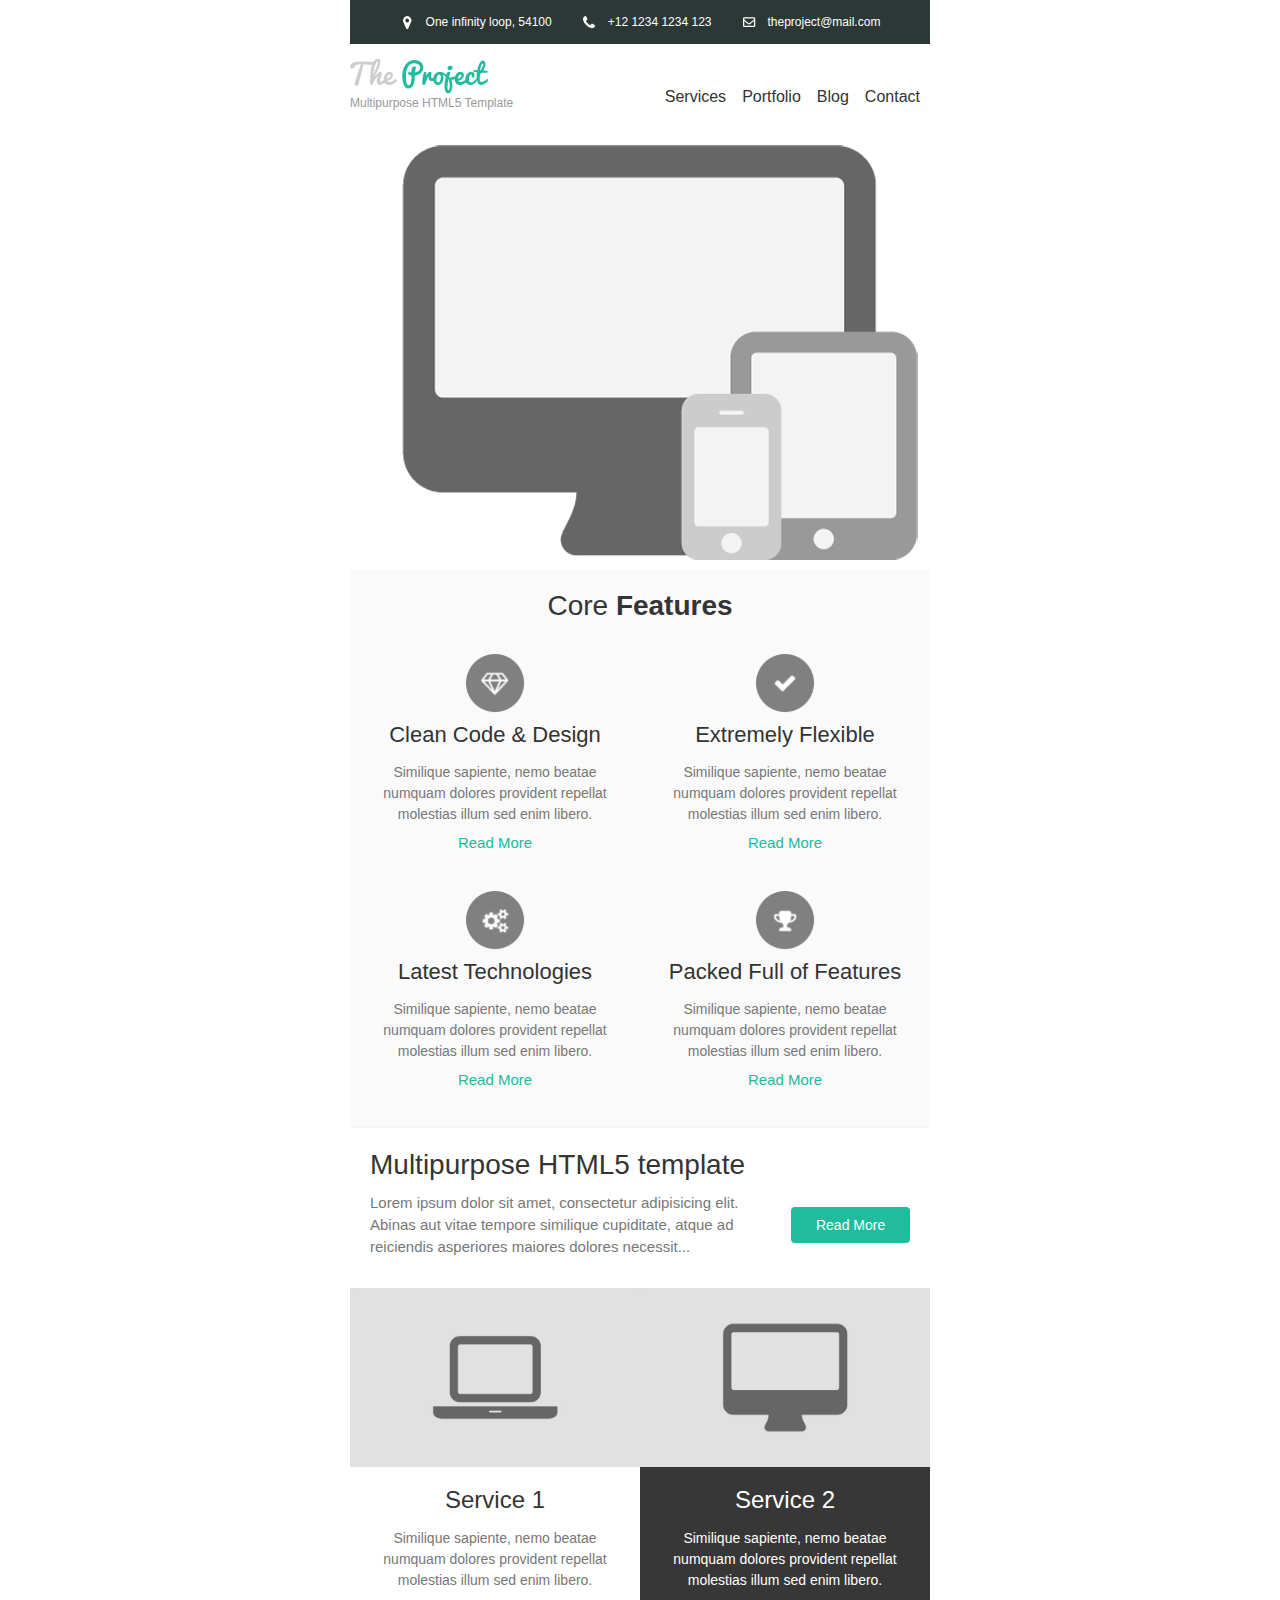
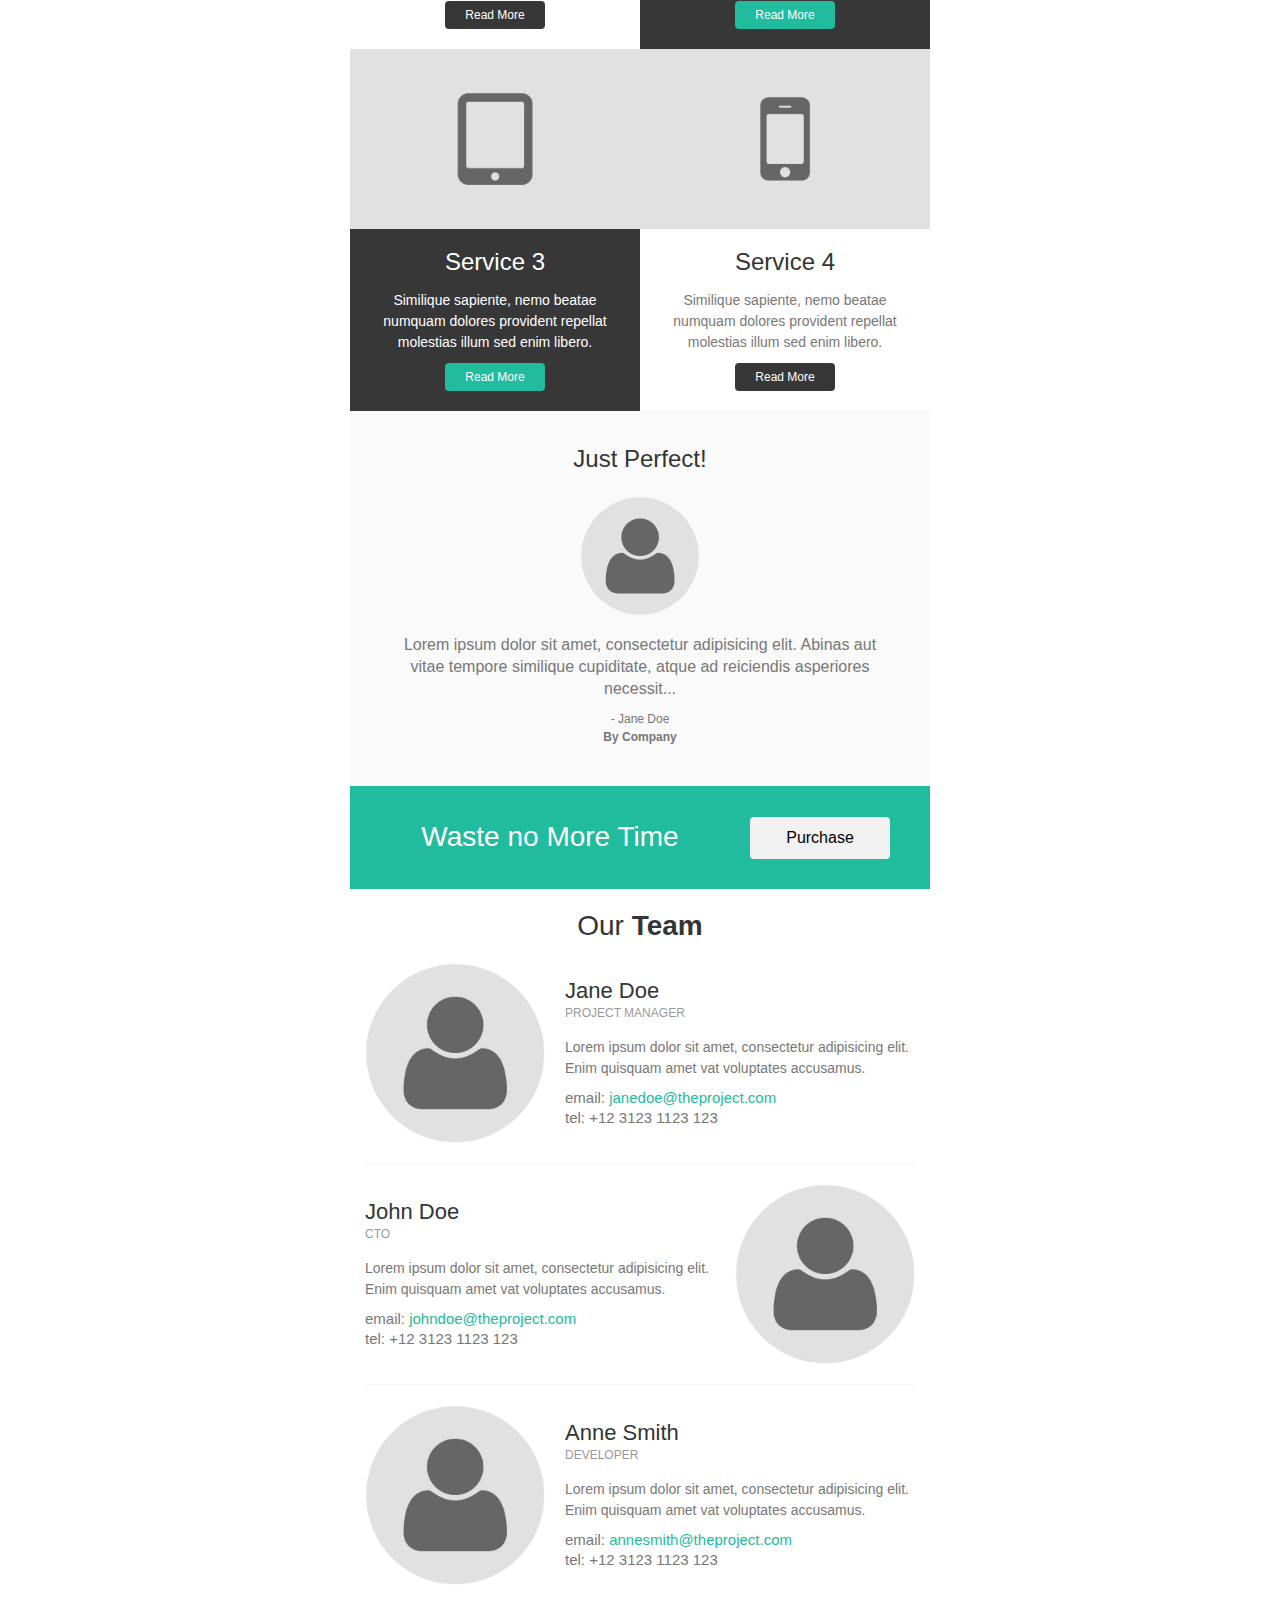
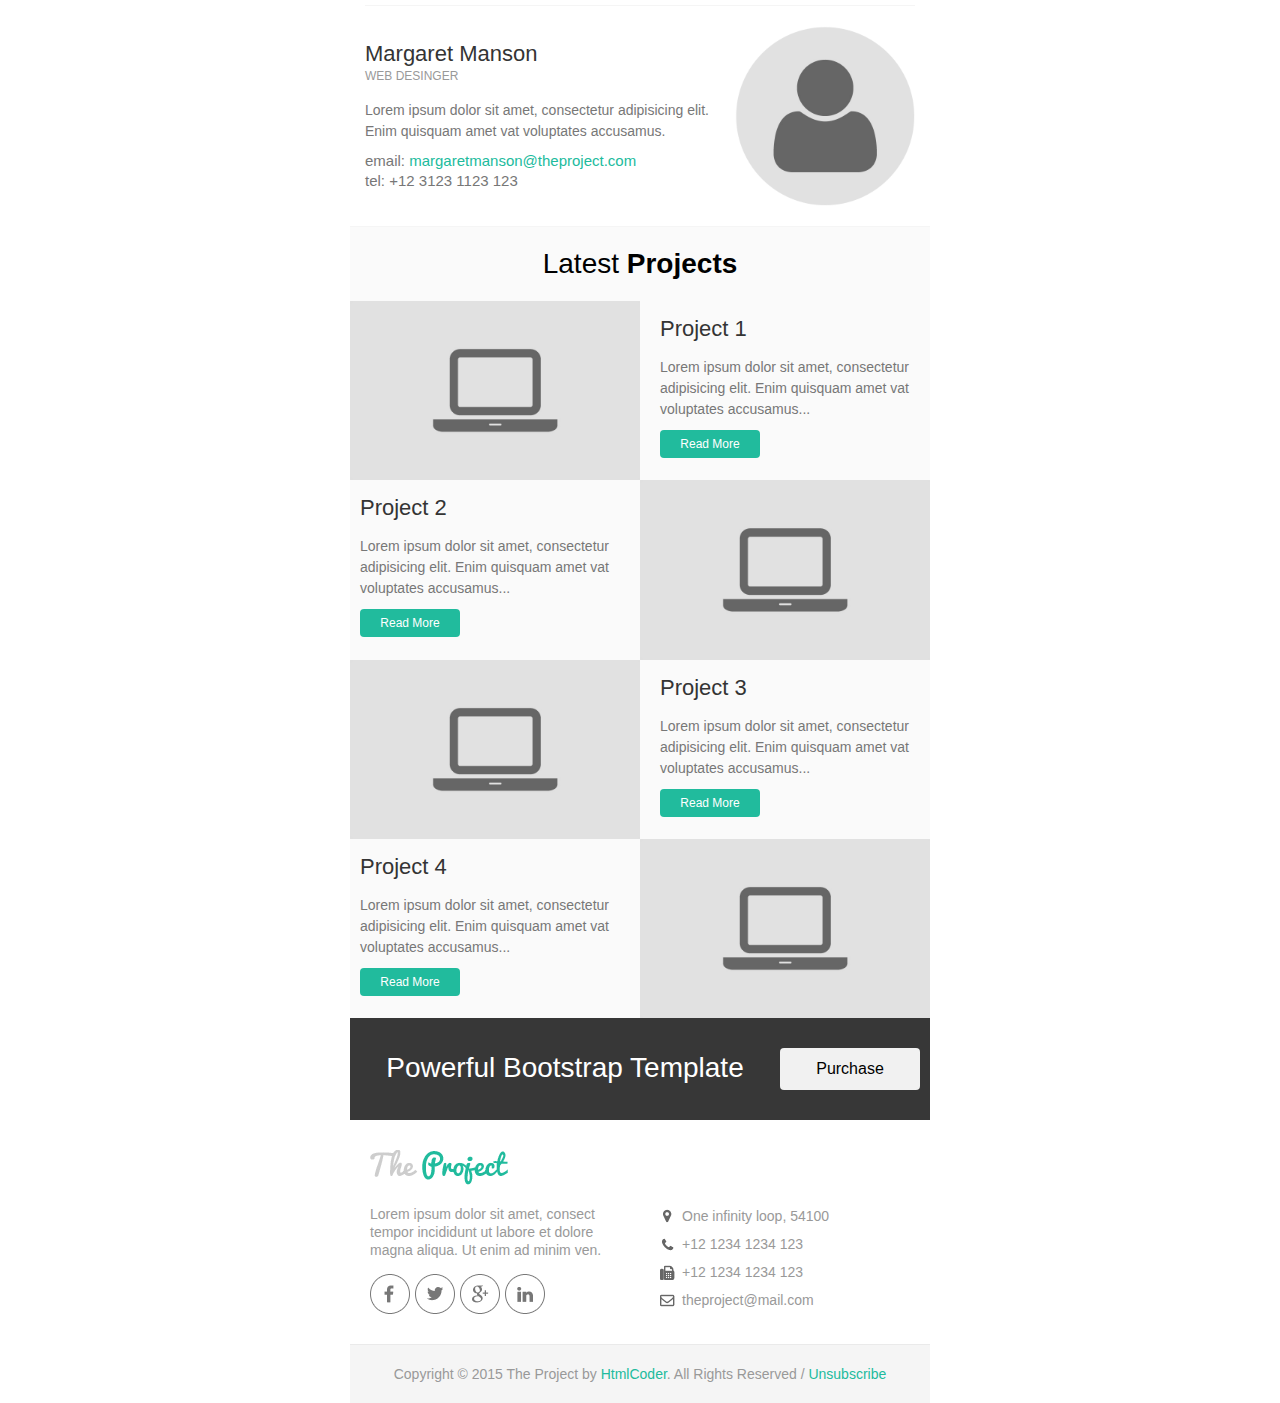
<file: email_templates/email_template_cool_green.html>
<!DOCTYPE html PUBLIC "-//W3C//DTD XHTML 1.0 Transitional//EN" "http://www.w3.org/TR/xhtml1/DTD/xhtml1-transitional.dtd">
<html xmlns="http://www.w3.org/1999/xhtml">
	<head>
		<meta http-equiv="Content-Type" content="text/html; charset=utf-8" />
		<title>The Project | Email Template</title>
	</head>
	<body style="margin: 0; padding: 0;">
		<table border="0" cellpadding="0" cellspacing="0" width="100%">
			<tr>
				<td>

					<!-- Header Top Start -->
					<table align="center" border="0" cellpadding="0" cellspacing="0" width="600" style="border-collapse: collapse;">
						<tr>
							<td>
								<table align="center" border="0" cellpadding="0" cellspacing="0" width="580" style="border-collapse: collapse;">
									<tr>
										<td align="left"  bgcolor="#2c3836">
											<!-- Space -->
											<table width="100%" align="center" border="0" cellpadding="0" cellspacing="0" style="border-collapse: collapse;">
												<tr><td style="font-size: 0; line-height: 0;" height="10">&nbsp;</td></tr>
											</table>
											<table align="center">
												<tr>
													<td width="22">
														<img src="images/marker-icon-white.png" alt="location" />
													</td>
													<td style="color: #fff; font-size: 12px; line-height: 18px; font-weight: normal; font-family: helvetica, Arial, sans-serif;">One infinity loop, 54100</td>
													<td width="22"></td>
													<td width="22">
														<img src="images/phone-icon-white.png" alt="location" />
													</td>
													<td style="color: #fff; font-size: 12px; line-height: 18px; font-weight: normal; font-family: helvetica, Arial, sans-serif;">+12&nbsp;1234&nbsp;1234&nbsp;123</td>
													<td width="22"></td>
													<td width="22">
														<img src="images/mail-icon-white.png" alt="location" />
													</td>
													<td>
														<a style="color: #fff; font-size: 12px; line-height: 18px; font-weight: normal; font-family: helvetica, Arial, sans-serif; text-decoration:none;" href="mailto:theproject@mail.com">theproject@mail.com</a>
													</td>
												</tr>
											</table>
											<!-- Space -->
											<table width="100%" align="center" border="0" cellpadding="0" cellspacing="0" style="border-collapse: collapse;">
												<tr><td style="font-size: 0; line-height: 0;" height="10">&nbsp;</td></tr>
											</table>
										</td>
									</tr>
								</table>
							</td>
						</tr>
					</table>
					<!-- Header Top End -->

					<!-- Header Start -->
					<table align="center" border="0" cellpadding="0" cellspacing="0" width="600" style="border-collapse: collapse;">
						<tr>
							<td style="padding:15px 0 0 0;">
								<table align="center" border="0" cellpadding="0" cellspacing="0" width="580" style="border-collapse: collapse;">
									<tr>
										<td>
											<table align="left" border="0" cellpadding="0" cellspacing="0" width="200" style="border-collapse: collapse;">
												<!-- logo -->
												<tr>
													<td align="left">
														<a href="../html/index.html">
															<img src="images/logo_cool_green.png" alt="Company Logo" style="display: block;"/>
														</a>
													</td>
												</tr>
												<!-- company slogan -->
												<tr>
													<td width="100%" align="left" style="font-size: 12px; line-height: 18px; font-family:helvetica, Arial, sans-serif; color:#999999;">	
														Multipurpose HTML5 Template
													</td>
												</tr>									
												<!-- Space -->
												<tr><td style="font-size: 0; line-height: 0;" height="15">&nbsp;</td></tr>
											</table>
											<table align="left" border="0" cellpadding="0" cellspacing="0" width="370" style="border-collapse: collapse;">
												<tr>
													<td  height="75" style="text-align: right; vertical-align: middle;">
														<a href="#" style="font-family:helvetica, Arial, sans-serif; color: #333333; font-size: 16px; text-decoration: none;">Services</a> &nbsp;&nbsp;
														<a href="#" style="font-family:helvetica, Arial, sans-serif; color: #333333; font-size: 16px; text-decoration: none;">Portfolio</a> &nbsp;&nbsp;
														<a href="#" style="font-family:helvetica, Arial, sans-serif; color: #333333; font-size: 16px; text-decoration: none;">Blog</a> &nbsp;&nbsp;
														<a href="#" style="font-family:helvetica, Arial, sans-serif; color: #333333; font-size: 16px; text-decoration: none;">Contact</a>
													</td>
												</tr>
											</table>
										</td>
									</tr>
								</table>
							</td>
						</tr>
					</table>
					<!-- Header End -->

					<!-- Banner Start -->
					<table align="center" border="0" cellpadding="0" cellspacing="0" width="600" style="border-collapse: collapse;">
						<tr>
							<td>
								<table bgcolor="#fafafa" align="center" border="0" cellpadding="0" cellspacing="0" width="580" style="border-collapse: collapse;">
									<tr>
										<td>
											<table width="100%" align="center" border="0" cellpadding="0" cellspacing="0" style="border-collapse: collapse;">
												<tr>
													<td align="center" bgcolor="#ffffff" >
														<a href="#">
															<img src="images/banner.png" width="580" alt="Section one image" style="display: block;"/>
														</a>
													</td>
												</tr>
											</table>
										</td>
									</tr>
								</table>
							</td>
						</tr>
					</table>
					<!-- Banner End -->

					<!-- Section Start -->
					<table align="center" border="0" cellpadding="0" cellspacing="0" width="600" style="border-collapse: collapse;">
						<tr>
							<td>
								<table bgcolor="#fafafa" align="center" border="0" cellpadding="0" cellspacing="0" width="580" style="border-collapse: collapse;">
									<!-- Space -->
									<tr><td style="font-size: 0; line-height: 0;" height="20">&nbsp;</td></tr>
									<tr>
										<td width="100%" align="center" style="font-size: 28px; line-height: 34px; font-family:helvetica, Arial, sans-serif; color:#343434;">
											Core <strong>Features</strong>
										</td>
									</tr>
									<!-- Space -->
									<tr><td style="font-size: 0; line-height: 0;" height="10">&nbsp;</td></tr>
								</table>
								<!-- First Row -->
								<table bgcolor="#fafafa" align="center" border="0" cellpadding="0" cellspacing="0" width="580" style="border-collapse: collapse;">
									<tr>
										<td>
											<!-- first column -->
											<table align="left" bgcolor="#fafafa" border="0" cellpadding="0" cellspacing="0" width="290" style="border-collapse: collapse;">
												<tr>
													<td>
														<table width="100%" align="center" border="0" cellpadding="0" cellspacing="0" style="border-collapse: collapse;">
															<!-- Space -->
															<tr><td style="font-size: 0; line-height: 0;" height="20">&nbsp;</td></tr>
															<tr>
																<td align="center">
																	<a href="#">
																		<img src="images/feature-icon-1.png" width="60" alt="Feature" style="display: block;"/>
																	</a>
																</td>
															</tr>
														</table>
														<table width="250" align="center" border="0" cellpadding="0" cellspacing="0" style="border-collapse: collapse;">
															<!-- Space -->
															<tr><td style="font-size: 0; line-height: 0;" height="10">&nbsp;</td></tr>
															<tr>
																<td align="center">
																	<a href="#" style="font-family: helvetica, Arial, sans-serif; font-size: 22px; color: #333333; line-height: 24px; text-decoration: none;">Clean Code &amp; Design</a>
																</td>
															</tr>
															<!-- Space -->
															<tr><td style="font-size: 0; line-height: 0;" height="15">&nbsp;</td></tr>
															<tr>
																<td style="font-family: helvetica, Arial, sans-serif; font-size: 14px; color: #777777; line-height: 21px; text-align: center;">
																	Similique sapiente, nemo beatae numquam dolores provident repellat molestias illum sed enim libero.
																</td>
															</tr>
															<!-- Space -->
															<tr><td style="font-size: 0; line-height: 0;" height="10">&nbsp;</td></tr>
															<tr>
																<td>
																	<table width="100" align="center" border="0" cellpadding="0" cellspacing="0" style="border-collapse: collapse;">
																		<tr>
																			<td align="center">
																				<a href="#" style="color: #21bb9d; font-size: 15px; line-height: 15px; font-weight: normal; text-decoration: none; font-family: helvetica, Arial, sans-serif;">Read More</a>
																			</td>
																		</tr>
																	</table>
																</td>
															</tr>
															<!-- Space -->
															<tr><td style="font-size: 0; line-height: 0;" height="20">&nbsp;</td></tr>
														</table>
													</td>
												</tr>
											</table>
											<!-- second column -->
											<table align="left" bgcolor="#fafafa" border="0" cellpadding="0" cellspacing="0" width="290" style="border-collapse: collapse;">
												<tr>
													<td>
														<table width="100%" align="center" border="0" cellpadding="0" cellspacing="0" style="border-collapse: collapse;">
															<!-- Space -->
															<tr><td style="font-size: 0; line-height: 0;" height="20">&nbsp;</td></tr>
															<tr>
																<td align="center">
																	<a href="#">
																		<img src="images/feature-icon-2.png" width="60" alt="Feature" style="display: block;"/>
																	</a>
																</td>
															</tr>
														</table>
														<table width="250" align="center" border="0" cellpadding="0" cellspacing="0" style="border-collapse: collapse;">
															<!-- Space -->
															<tr><td style="font-size: 0; line-height: 0;" height="10">&nbsp;</td></tr>
															<tr>
																<td align="center">
																	<a href="#" style="font-family: helvetica, Arial, sans-serif; font-size: 22px; color: #333333; line-height: 24px; text-decoration: none;">Extremely Flexible</a>
																</td>
															</tr>
															<!-- Space -->
															<tr><td style="font-size: 0; line-height: 0;" height="15">&nbsp;</td></tr>
															<tr>
																<td style="font-family: helvetica, Arial, sans-serif; font-size: 14px; color: #777777; line-height: 21px; text-align: center;">
																	Similique sapiente, nemo beatae numquam dolores provident repellat molestias illum sed enim libero.
																</td>
															</tr>
															<!-- Space -->
															<tr><td style="font-size: 0; line-height: 0;" height="10">&nbsp;</td></tr>
															<tr>
																<td>
																	<table width="100" align="center" border="0" cellpadding="0" cellspacing="0" style="border-collapse: collapse;">
																		<tr>
																			<td align="center">
																				<a href="#" style="color: #21bb9d; font-size: 15px; line-height: 15px; font-weight: normal; text-decoration: none; font-family: helvetica, Arial, sans-serif;">Read More</a>
																			</td>
																		</tr>
																	</table>
																</td>
															</tr>
															<!-- Space -->
															<tr><td style="font-size: 0; line-height: 0;" height="20">&nbsp;</td></tr>
														</table>
													</td>
												</tr>
											</table>
										</td>
									</tr>
								</table>
								<!-- Second Row -->
								<table bgcolor="#fafafa" align="center" border="0" cellpadding="0" cellspacing="0" width="580" style="border-collapse: collapse;">
									<tr>
										<td>
											<!-- first column -->
											<table align="left" bgcolor="#fafafa" border="0" cellpadding="0" cellspacing="0" width="290" style="border-collapse: collapse;">
												<tr>
													<td>
														<table width="100%" align="center" border="0" cellpadding="0" cellspacing="0" style="border-collapse: collapse;">
															<!-- Space -->
															<tr><td style="font-size: 0; line-height: 0;" height="20">&nbsp;</td></tr>
															<tr>
																<td align="center">
																	<a href="#">
																		<img src="images/feature-icon-3.png" width="60" alt="Feature" style="display: block;"/>
																	</a>
																</td>
															</tr>
														</table>
														<table width="250" align="center" border="0" cellpadding="0" cellspacing="0" style="border-collapse: collapse;">
															<!-- Space -->
															<tr><td style="font-size: 0; line-height: 0;" height="10">&nbsp;</td></tr>
															<tr>
																<td align="center">
																	<a href="#" style="font-family: helvetica, Arial, sans-serif; font-size: 22px; color: #333333; line-height: 24px; text-decoration: none;">Latest Technologies</a>
																</td>
															</tr>
															<!-- Space -->
															<tr><td style="font-size: 0; line-height: 0;" height="15">&nbsp;</td></tr>
															<tr>
																<td style="font-family: helvetica, Arial, sans-serif; font-size: 14px; color: #777777; line-height: 21px; text-align: center;">
																	Similique sapiente, nemo beatae numquam dolores provident repellat molestias illum sed enim libero.
																</td>
															</tr>
															<!-- Space -->
															<tr><td style="font-size: 0; line-height: 0;" height="10">&nbsp;</td></tr>
															<tr>
																<td>
																	<table width="100" align="center" border="0" cellpadding="0" cellspacing="0" style="border-collapse: collapse;">
																		<tr>
																			<td align="center">
																				<a href="#" style="color: #21bb9d; font-size: 15px; line-height: 15px; font-weight: normal; text-decoration: none; font-family: helvetica, Arial, sans-serif;">Read More</a>
																			</td>
																		</tr>
																	</table>
																</td>
															</tr>
															<!-- Space -->
															<tr><td style="font-size: 0; line-height: 0;" height="40">&nbsp;</td></tr>
														</table>
													</td>
												</tr>
											</table>
											<!-- second column -->
											<table align="left" bgcolor="#fafafa" border="0" cellpadding="0" cellspacing="0" width="290" style="border-collapse: collapse;">
												<tr>
													<td>
														<table width="100%" align="center" border="0" cellpadding="0" cellspacing="0" style="border-collapse: collapse;">
															<!-- Space -->
															<tr><td style="font-size: 0; line-height: 0;" height="20">&nbsp;</td></tr>
															<tr>
																<td align="center">
																	<a href="#">
																		<img src="images/feature-icon-4.png" width="60" alt="Feature" style="display: block;"/>
																	</a>
																</td>
															</tr>
														</table>
														<table width="250" align="center" border="0" cellpadding="0" cellspacing="0" style="border-collapse: collapse;">
															<!-- Space -->
															<tr><td style="font-size: 0; line-height: 0;" height="10">&nbsp;</td></tr>
															<tr>
																<td align="center">
																	<a href="#" style="font-family: helvetica, Arial, sans-serif; font-size: 22px; color: #333333; line-height: 24px; text-decoration: none;">Packed Full of Features</a>
																</td>
															</tr>
															<!-- Space -->
															<tr><td style="font-size: 0; line-height: 0;" height="15">&nbsp;</td></tr>
															<tr>
																<td style="font-family: helvetica, Arial, sans-serif; font-size: 14px; color: #777777; line-height: 21px; text-align: center;">
																	Similique sapiente, nemo beatae numquam dolores provident repellat molestias illum sed enim libero.
																</td>
															</tr>
															<!-- Space -->
															<tr><td style="font-size: 0; line-height: 0;" height="10">&nbsp;</td></tr>
															<tr>
																<td>
																	<table width="100" align="center" border="0" cellpadding="0" cellspacing="0" style="border-collapse: collapse;">
																		<tr>
																			<td align="center">
																				<a href="#" style="color: #21bb9d; font-size: 15px; line-height: 15px; font-weight: normal; text-decoration: none; font-family: helvetica, Arial, sans-serif;">Read More</a>
																			</td>
																		</tr>
																	</table>
																</td>
															</tr>
															<!-- Space -->
															<tr><td style="font-size: 0; line-height: 0;" height="40">&nbsp;</td></tr>
														</table>
													</td>
												</tr>
											</table>
										</td>
									</tr>
									<!-- Border -->
									<tr><td bgcolor="#f5f5f5" style="font-size: 0; line-height: 0;" height="1">&nbsp;</td></tr>
								</table>
							</td>
						</tr>
					</table>
					<!-- Section End -->

					<!-- Banner Start -->
					<table align="center" border="0" cellpadding="0" cellspacing="0" width="600" style="border-collapse: collapse;">
						<tr>
							<td>
								<table align="center" border="0" cellpadding="0" cellspacing="0" width="580" style="border-collapse: collapse;">
									<tr>
										<td>
											<table width="100%" align="center" border="0" cellpadding="0" cellspacing="0" style="border-collapse: collapse;">
												<tr>
													<td>
														<!-- Space -->
														<table width="100%" align="center" border="0" cellpadding="0" cellspacing="0" style="border-collapse: collapse;">
															<tr><td style="font-size: 0; line-height: 0;" height="20">&nbsp;</td></tr>
														</table>
														<table align="center" border="0" cellpadding="0" cellspacing="0" width="540" style="border-collapse: collapse;">
															<tr>
																<td>
																	<table align="left" border="0" cellpadding="0" cellspacing="0" width="100%" style="border-collapse: collapse;">
																		<tr>
																			<td width="100%" align="left" style="font-size: 28px; line-height: 34px; font-family:helvetica, Arial, sans-serif; color:#343434;">
																				Multipurpose HTML5 template
																			</td>
																		</tr>
																	</table>
																	<table align="left" border="0" cellpadding="0" cellspacing="0" width="75%" style="border-collapse: collapse;">
																		<!-- Space -->
																		<tr><td style="font-size: 0; line-height: 0;" height="10">&nbsp;</td></tr>
																		<tr>
																			<td width="100%" align="left" style="font-size: 15px; line-height: 22px; font-family:helvetica, Arial, sans-serif; color:#777777;">
																				Lorem ipsum dolor sit amet, consectetur adipisicing elit. Abinas aut vitae tempore similique cupiditate, atque ad reiciendis asperiores maiores dolores necessit...
																			</td>
																		</tr>
																	</table>
																	<table align="right" border="0" cellpadding="0" cellspacing="0" width="22%" style="border-collapse: collapse;">
																		<!-- Space -->
																		<tr><td style="font-size: 0; line-height: 0;" height="25">&nbsp;</td></tr>
																		<tr>
																			<td width="100%" align="center" style="padding:10px 12px 10px 12px; text-align: center;border-radius:4px;" bgcolor="#21bb9d">
																				<a href="#" style="color: #fff; font-size: 14px; font-weight: normal; text-decoration: none; font-family: helvetica, Arial, sans-serif;">Read More</a>
																			</td>
																		</tr>
																	</table>
																</td>
															</tr>
														</table>
														<!-- Space -->
														<table width="100%" align="center" border="0" cellpadding="0" cellspacing="0" style="border-collapse: collapse;">
															<tr><td style="font-size: 0; line-height: 0;" height="30">&nbsp;</td></tr>				
														</table>
													</td>
												</tr>
											</table>
										</td>
									</tr>
								</table>
							</td>
						</tr>
					</table>
					<!-- Banner End -->

					<!-- Section Start -->
					<table align="center" border="0" cellpadding="0" cellspacing="0" width="600" style="border-collapse: collapse;">
						<tr>
							<td>
								<!-- First Row -->
								<table bgcolor="#fafafa" align="center" border="0" cellpadding="0" cellspacing="0" width="580" style="border-collapse: collapse;">
									<tr>
										<td>
											<!-- first column -->
											<table align="left" bgcolor="#ffffff" border="0" cellpadding="0" cellspacing="0" width="290" style="border-collapse: collapse;">
												<tr>
													<td>
														<table width="100%" align="center" border="0" cellpadding="0" cellspacing="0" style="border-collapse: collapse;">
															<tr>
																<td>
																	<a href="#">
																		<img src="images/service-1.jpg" width="290" alt="Service 1" style="display: block;"/>
																	</a>
																</td>
															</tr>
														</table>
														<table width="250" align="center" border="0" cellpadding="0" cellspacing="0" style="border-collapse: collapse;">
															<!-- Space -->
															<tr><td style="font-size: 0; line-height: 0;" height="20">&nbsp;</td></tr>
															<tr>
																<td align="center">
																	<a href="#" style="font-family: helvetica, Arial, sans-serif; font-size: 24px; color: #343434; line-height: 26px; text-decoration: none;">Service 1</a>
																</td>
															</tr>
															<!-- Space -->
															<tr><td style="font-size: 0; line-height: 0;" height="15">&nbsp;</td></tr>
															<tr>
																<td style="font-family: helvetica, Arial, sans-serif; font-size: 14px; color: #777777; line-height: 21px; text-align: center;">
																	Similique sapiente, nemo beatae numquam dolores provident repellat molestias illum sed enim libero.
																</td>
															</tr>
															<!-- Space -->
															<tr><td style="font-size: 0; line-height: 0;" height="10">&nbsp;</td></tr>
															<tr>
																<td>
																	<table width="100" align="center" border="0" cellpadding="0" cellspacing="0" style="border-collapse: collapse;">
																		<tr>
																			<td align="center" style="padding:8px 5px 8px 5px;border-radius:4px;" bgcolor="#373737">
																				<a href="#" style="color: #fff; font-size: 12px; line-height: 12px; font-weight: normal; text-decoration: none; font-family: helvetica, Arial, sans-serif;">Read More</a>
																			</td>
																		</tr>
																	</table>
																</td>
															</tr>
															<!-- Space -->
															<tr><td style="font-size: 0; line-height: 0;" height="20">&nbsp;</td></tr>
														</table>
													</td>
												</tr>
											</table>
											<!-- second column -->
											<table align="left" bgcolor="#373737" border="0" cellpadding="0" cellspacing="0" width="290" style="border-collapse: collapse;">
												<tr>
													<td>
														<table width="100%" align="center" border="0" cellpadding="0" cellspacing="0" style="border-collapse: collapse;">
															<tr>
																<td>
																	<a href="#">
																		<img src="images/service-2.jpg" width="290" alt="Service 2" style="display: block;"/>
																	</a>
																</td>
															</tr>
														</table>
														<table width="250" align="center" border="0" cellpadding="0" cellspacing="0" style="border-collapse: collapse;">
															<!-- Space -->
															<tr><td style="font-size: 0; line-height: 0;" height="20">&nbsp;</td></tr>
															<tr>
																<td align="center">
																	<a href="#" style="font-family: helvetica, Arial, sans-serif; font-size: 24px; color: #ffffff; line-height: 26px; text-decoration: none;">Service 2</a>
																</td>
															</tr>
															<!-- Space -->
															<tr><td style="font-size: 0; line-height: 0;" height="15">&nbsp;</td></tr>
															<tr>
																<td style="font-family: helvetica, Arial, sans-serif; font-size: 14px; color: #ffffff; line-height: 21px; text-align: center;">
																	Similique sapiente, nemo beatae numquam dolores provident repellat molestias illum sed enim libero.
																</td>
															</tr>
															<!-- Space -->
															<tr><td style="font-size: 0; line-height: 0;" height="10">&nbsp;</td></tr>
															<tr>
																<td>
																	<table width="100" align="center" border="0" cellpadding="0" cellspacing="0" style="border-collapse: collapse;">
																		<tr>
																			<td align="center" style="padding:8px 5px 8px 5px;border-radius:4px;" bgcolor="#21bb9d">
																				<a href="#" style="color: #fff; font-size: 12px; line-height: 12px; font-weight: normal; text-decoration: none; font-family: helvetica, Arial, sans-serif;">Read More</a>
																			</td>
																		</tr>
																	</table>
																</td>
															</tr>
															<!-- Space -->
															<tr><td style="font-size: 0; line-height: 0;" height="20">&nbsp;</td></tr>
														</table>
													</td>
												</tr>
											</table>
										</td>
									</tr>
								</table>
								<!-- Second Row -->
								<table bgcolor="#fafafa" align="center" border="0" cellpadding="0" cellspacing="0" width="580" style="border-collapse: collapse;">
									<tr>
										<td>
											<!-- first column -->
											<table align="left" bgcolor="#373737" border="0" cellpadding="0" cellspacing="0" width="290" style="border-collapse: collapse;">
												<tr>
													<td>
														<table width="100%" align="center" border="0" cellpadding="0" cellspacing="0" style="border-collapse: collapse;">
															<tr>
																<td>
																	<a href="#">
																		<img src="images/service-3.jpg" width="290" alt="Service 3" style="display: block;"/>
																	</a>
																</td>
															</tr>
														</table>
														<table width="250" align="center" border="0" cellpadding="0" cellspacing="0" style="border-collapse: collapse;">
															<!-- Space -->
															<tr><td style="font-size: 0; line-height: 0;" height="20">&nbsp;</td></tr>
															<tr>
																<td align="center">
																	<a href="#" style="font-family: helvetica, Arial, sans-serif; font-size: 24px; color: #ffffff; line-height: 26px; text-decoration: none;">Service 3</a>
																</td>
															</tr>
															<!-- Space -->
															<tr><td style="font-size: 0; line-height: 0;" height="15">&nbsp;</td></tr>
															<tr>
																<td style="font-family: helvetica, Arial, sans-serif; font-size: 14px; color: #ffffff; line-height: 21px; text-align: center;">
																	Similique sapiente, nemo beatae numquam dolores provident repellat molestias illum sed enim libero.
																</td>
															</tr>
															<!-- Space -->
															<tr><td style="font-size: 0; line-height: 0;" height="10">&nbsp;</td></tr>
															<tr>
																<td>
																	<table width="100" align="center" border="0" cellpadding="0" cellspacing="0" style="border-collapse: collapse;">
																		<tr>
																			<td align="center" style="padding:8px 5px 8px 5px;border-radius:4px;" bgcolor="#21bb9d">
																				<a href="#" style="color: #fff; font-size: 12px; line-height: 12px; font-weight: normal; text-decoration: none; font-family: helvetica, Arial, sans-serif;">Read More</a>
																			</td>
																		</tr>
																	</table>
																</td>
															</tr>
															<!-- Space -->
															<tr><td style="font-size: 0; line-height: 0;" height="20">&nbsp;</td></tr>
														</table>
													</td>
												</tr>
											</table>
											<!-- second column -->
											<table align="left" bgcolor="#ffffff" border="0" cellpadding="0" cellspacing="0" width="290" style="border-collapse: collapse;">
												<tr>
													<td>
														<table width="100%" align="center" border="0" cellpadding="0" cellspacing="0" style="border-collapse: collapse;">
															<tr>
																<td>
																	<a href="#">
																		<img src="images/service-4.jpg" width="290" alt="Service 4" style="display: block;"/>
																	</a>
																</td>
															</tr>
														</table>
														<table width="250" align="center" border="0" cellpadding="0" cellspacing="0" style="border-collapse: collapse;">
															<!-- Space -->
															<tr><td style="font-size: 0; line-height: 0;" height="20">&nbsp;</td></tr>
															<tr>
																<td align="center">
																	<a href="#" style="font-family: helvetica, Arial, sans-serif; font-size: 24px; color: #343434; line-height: 26px; text-decoration: none;">Service 4</a>
																</td>
															</tr>
															<!-- Space -->
															<tr><td style="font-size: 0; line-height: 0;" height="15">&nbsp;</td></tr>
															<tr>
																<td style="font-family: helvetica, Arial, sans-serif; font-size: 14px; color: #777777; line-height: 21px; text-align: center;">
																	Similique sapiente, nemo beatae numquam dolores provident repellat molestias illum sed enim libero.
																</td>
															</tr>
															<!-- Space -->
															<tr><td style="font-size: 0; line-height: 0;" height="10">&nbsp;</td></tr>
															<tr>
																<td>
																	<table width="100" align="center" border="0" cellpadding="0" cellspacing="0" style="border-collapse: collapse;">
																		<tr>
																			<td align="center" style="padding:8px 5px 8px 5px;border-radius:4px;" bgcolor="#373737">
																				<a href="#" style="color: #fff; font-size: 12px; line-height: 12px; font-weight: normal; text-decoration: none; font-family: helvetica, Arial, sans-serif;">Read More</a>
																			</td>
																		</tr>
																	</table>
																</td>
															</tr>
															<!-- Space -->
															<tr><td style="font-size: 0; line-height: 0;" height="20">&nbsp;</td></tr>
														</table>
													</td>
												</tr>
											</table>
										</td>
									</tr>
								</table>
							</td>
						</tr>
					</table>
					<!-- Section End -->

					<!-- Section Start -->
					<table align="center" border="0" cellpadding="0" cellspacing="0" width="600" style="border-collapse: collapse;">
						<tr>
							<td>
								<table bgcolor="#fafafa" align="center" border="0" cellpadding="0" cellspacing="0" width="580" style="border-collapse: collapse;">
									<tr>
										<td>
											<table align="center" border="0" cellpadding="0" width="100%" cellspacing="0" style="border-collapse: collapse;">
												<!-- Border -->
												<tr><td bgcolor="#f5f5f5" style="font-size: 0; line-height: 0;" height="1">&nbsp;</td></tr>
												<!-- Space -->
												<tr><td style="font-size: 0; line-height: 0;" height="30">&nbsp;</td></tr>
											</table>
											<table align="center" border="0" cellpadding="0" width="480" cellspacing="0" style="border-collapse: collapse;">
												<tr>
													<td>
														<table align="center" border="0" cellpadding="0" cellspacing="0" width="100%" style="border-collapse: collapse;">
															<tr>
																<td width="100%" align="left" style="font-size: 24px; line-height: 34px; font-family:helvetica, Arial, sans-serif; color:#343434; text-align: center;">
																	Just Perfect!
																</td>
															</tr>
															<!-- Space -->
															<tr><td style="font-size: 0; line-height: 0;" height="20">&nbsp;</td></tr>
														</table>
														<table align="center" border="0" cellpadding="0" cellspacing="0" width="100%" style="border-collapse: collapse;">
															<tr>
																<td align="center">
																	<img src="images/testimonial.png" width="120" alt="Testimonial Image" style="display: block;"/>
																</td>
															</tr>
														</table>
														<table align="left" border="0" cellpadding="0" cellspacing="0" width="3%" style="border-collapse: collapse;">
															<tr>
																<td>
																	&nbsp;
																</td>
															</tr>
														</table>
														<table align="center" border="0" cellpadding="0" cellspacing="0" width="100%" style="border-collapse: collapse;">
															<tr>
																<td width="100%" align="left" style="font-size: 16px; line-height: 22px; font-family:helvetica, Arial, sans-serif; color:#777777; text-align: center;">
																	Lorem ipsum dolor sit amet, consectetur adipisicing elit. Abinas aut vitae tempore similique cupiditate, atque ad reiciendis asperiores necessit...
																</td>
															</tr>
															<!-- Space -->
															<tr><td style="font-size: 0; line-height: 0;" height="10">&nbsp;</td></tr>
															<tr>
																<td width="100%" align="left" style="font-size: 12px; line-height: 18px; font-family:helvetica, Arial, sans-serif; color:#777777; text-align: center;">
																	- Jane Doe
																</td>
															</tr>
															<tr>
																<td width="100%" align="left" style="font-size: 12px; line-height: 18px; font-family:helvetica, Arial, sans-serif; color:#777777; font-weight:bold; text-align: center;">
																	By Company
																</td>
															</tr>
														</table>
													</td>
												</tr>
											</table>
											<!-- Space -->
											<table align="center" border="0" cellpadding="0" width="100%" cellspacing="0" style="border-collapse: collapse;">
												<tr><td style="font-size: 0; line-height: 0;" height="40">&nbsp;</td></tr>
											</table>	
										</td>
									</tr>
								</table>
							</td>
						</tr>

					</table>
					<!-- Section End -->

					<!-- Section Start -->
					<table align="center" border="0" cellpadding="0" cellspacing="0" width="600" style="border-collapse: collapse;">
						<tr>
							<td>
								<table align="center" bgcolor="#21bb9d" border="0" cellpadding="0" cellspacing="0" width="580" style="border-collapse: collapse;">
									<tr>
										<td>
											<table width="100%" align="center" border="0" cellpadding="0" cellspacing="0" style="border-collapse: collapse;">
												<!-- Border -->
												<tr><td bgcolor="#21bb9d" style="font-size: 0; line-height: 0;" height="1">&nbsp;</td></tr>
												<!-- Space -->
												<tr><td style="font-size: 0; line-height: 0;" height="30">&nbsp;</td></tr>
											</table>
											<table width="100%" align="center" border="0" cellpadding="0" cellspacing="0" style="border-collapse: collapse;">
												<tr>
													<td>
														<table align="left" border="0" cellpadding="0" cellspacing="0" width="400" style="border-collapse: collapse;">
															<!-- Space -->
															<tr><td style="font-size: 0; line-height: 0;" height="3">&nbsp;</td></tr>
															<tr>
																<td width="100%" align="center" style="font-size: 28px; line-height: 34px; font-family:helvetica, Arial, sans-serif; color:#ffffff;">
																	Waste no More Time
																</td>
															</tr>
														</table>
														<table align="left" border="0" cellpadding="0" cellspacing="0" width="140" style="border-collapse: collapse;">
															<!-- Space -->
															<tr><td style="font-size: 0; line-height: 0;" height="0">&nbsp;</td></tr>
															<tr>
																<td width="100%" align="center" style="padding:12px 12px 12px 12px; text-align: center;border-radius:4px;" bgcolor="#f1f1f1">
																	<a href="#" style="color: #000000; font-size: 16px; font-weight: normal; text-decoration: none; font-family: helvetica, Arial, sans-serif;">Purchase</a>
																</td>
															</tr>
														</table>
													</td>
												</tr>
											</table>
											<table width="100%" align="center" border="0" cellpadding="0" cellspacing="0" style="border-collapse: collapse;">
												<!-- Space -->
												<tr><td style="font-size: 0; line-height: 0;" height="30">&nbsp;</td></tr>
											</table>
										</td>
									</tr>
								</table>
							</td>
						</tr>

					</table>
					<!-- Section End -->

					<!-- Section Start -->
					<table align="center" border="0" cellpadding="0" cellspacing="0" width="600" style="border-collapse: collapse;">
						<tr>
							<td>
								<table bgcolor="#ffffff" width="580" align="center" border="0" cellpadding="0" cellspacing="0" style="border-collapse: collapse;">
									<tr>
										<td>
											<table align="center" border="0" cellpadding="0" cellspacing="0" width="550" style="border-collapse: collapse;">
												<!-- Space -->
												<tr><td style="font-size: 0; line-height: 0;" height="20">&nbsp;</td></tr>
												<tr>
													<td width="100%" align="center" style="font-size: 28px; line-height: 34px; font-family:helvetica, Arial, sans-serif; color:#343434;">
														Our <strong>Team</strong>
													</td>
												</tr>
												<!-- Space -->
												<tr><td style="font-size: 0; line-height: 0;" height="20">&nbsp;</td></tr>
											</table>
											<!-- First Row -->
											<table align="center" border="0" cellpadding="0" cellspacing="0" width="550" style="border-collapse: collapse;">
												<tr>
													<td>
														<table align="left" border="0" cellpadding="0" width="180" cellspacing="0" style="border-collapse: collapse;">
															<tr>
																<td>
																	<a href="#">
																		<img src="images/team-member-1.png" width="180" alt="Team Member 1" style="display: block;"/>
																	</a>
																</td>
															</tr>
														</table>
														<!-- Grid Gutter 20px -->
														<table align="left" border="0" cellpadding="0" width="20" cellspacing="0" style="border-collapse: collapse;">
															<tr>
																<td>&nbsp;</td>
															</tr>
														</table>
														<table align="left" border="0" cellpadding="0" width="350" cellspacing="0" style="border-collapse: collapse;">
															<!-- Space -->
															<tr><td style="font-size: 0; line-height: 0;" height="15">&nbsp;</td></tr>
															<tr>
																<td>
																	<a style="text-decoration:none; font-family: helvetica, Arial, sans-serif; font-size: 22px; color: #343434; line-height: 26px;" href="#">Jane Doe</a>
																</td>
															</tr>
															<tr>
																<td style="text-decoration:none; font-family: helvetica, Arial, sans-serif; font-size: 12px; color: #999999; line-height: 18px;">
																	PROJECT MANAGER
																</td>
															</tr>
															<!-- Space -->
															<tr><td style="font-size: 0; line-height: 0;" height="15">&nbsp;</td></tr>
															<tr>
																<td style="font-family: helvetica, Arial, sans-serif; font-size: 14px; color: #777777; line-height: 21px;">
																	Lorem ipsum dolor sit amet, consectetur adipisicing elit. Enim quisquam amet vat voluptates accusamus.
																</td>
															</tr>
															<!-- Space -->
															<tr><td style="font-size: 0; line-height: 0;" height="10">&nbsp;</td></tr>
															<tr>
																<td>
																	<table width="80" align="left" border="0" cellpadding="0" cellspacing="0" style="border-collapse: collapse;">
																		<tr>
																			<td style="color: #777777;font-family: helvetica, Arial, sans-serif; font-size:15px;">
																				email:&nbsp;<a style="font-family: helvetica, Arial, sans-serif; font-size: 15px;text-decoration:none; line-height: 14px; color: #21bb9d;" href="mailto:janedoe@theproject.com">janedoe@theproject.com</a>
																			</td>
																		</tr>
																		<!-- Space -->
																		<tr><td style="font-size: 0; line-height: 0;" height="5">&nbsp;</td></tr>
																		<tr>
																			<td style="font-family: helvetica, Arial, sans-serif; font-size: 15px; line-height: 14px; color: #777777;">
																				tel:&nbsp;+12&nbsp;3123&nbsp;1123&nbsp;123
																			</td>
																		</tr>
																	</table>
																</td>
															</tr>
														</table>
													</td>
												</tr>
											</table>
											<!-- Space -->
											<table width="550" align="center" border="0" cellpadding="0" cellspacing="0" style="border-collapse: collapse;">
												<tr><td style="font-size: 0; line-height: 0;" height="20">&nbsp;</td></tr>
												<tr><td style="font-size: 0; line-height: 0;" bgcolor="#f5f5f5" height="1">&nbsp;</td></tr>
												<tr><td style="font-size: 0; line-height: 0;" height="20">&nbsp;</td></tr>
											</table>
											<!-- Second Row -->
											<table align="center" border="0" cellpadding="0" cellspacing="0" width="550" style="border-collapse: collapse;">
												<tr>
													<td>
														<table align="left" border="0" cellpadding="0" width="350" cellspacing="0" style="border-collapse: collapse;">
															<!-- Space -->
															<tr><td style="font-size: 0; line-height: 0;" height="15">&nbsp;</td></tr>
															<tr>
																<td>
																	<a style="text-decoration:none; font-family: helvetica, Arial, sans-serif; font-size: 22px; color: #343434; line-height: 26px;" href="#">John Doe</a>
																</td>
															</tr>
															<tr>
																<td style="text-decoration:none; font-family: helvetica, Arial, sans-serif; font-size: 12px; color: #999999; line-height: 18px;">
																	CTO
																</td>
															</tr>
															<!-- Space -->
															<tr><td style="font-size: 0; line-height: 0;" height="15">&nbsp;</td></tr>
															<tr>
																<td style="font-family: helvetica, Arial, sans-serif; font-size: 14px; color: #777777; line-height: 21px;">
																	Lorem ipsum dolor sit amet, consectetur adipisicing elit. Enim quisquam amet vat voluptates accusamus.
																</td>
															</tr>
															<!-- Space -->
															<tr><td style="font-size: 0; line-height: 0;" height="10">&nbsp;</td></tr>
															<tr>
																<td>
																	<table width="80" align="left" border="0" cellpadding="0" cellspacing="0" style="border-collapse: collapse;">
																		<tr>
																			<td style="color: #777777;font-family: helvetica, Arial, sans-serif; font-size:15px;">
																				email:&nbsp;<a style="font-family: helvetica, Arial, sans-serif; font-size: 15px;text-decoration:none; line-height: 14px; color: #21bb9d;" href="mailto:johndoe@theproject.com">johndoe@theproject.com</a>
																			</td>
																		</tr>
																		<!-- Space -->
																		<tr><td style="font-size: 0; line-height: 0;" height="5">&nbsp;</td></tr>
																		<tr>
																			<td style="font-family: helvetica, Arial, sans-serif; font-size: 15px; line-height: 14px; color: #777777;">
																				tel:&nbsp;+12&nbsp;3123&nbsp;1123&nbsp;123
																			</td>
																		</tr>
																	</table>
																</td>
															</tr>
														</table>
														<!-- Grid Gutter 20px -->
														<table align="left" border="0" cellpadding="0" width="20" cellspacing="0" style="border-collapse: collapse;">
															<tr>
																<td>&nbsp;</td>
															</tr>
														</table>
														<table align="left" border="0" cellpadding="0" width="180" cellspacing="0" style="border-collapse: collapse;">
															<tr>
																<td>
																	<a href="#">
																		<img src="images/team-member-2.png" width="180" alt="Team Member 2" style="display: block;"/>
																	</a>
																</td>
															</tr>
														</table>
													</td>
												</tr>
											</table>
											<!-- Space -->
											<table width="550" align="center" border="0" cellpadding="0" cellspacing="0" style="border-collapse: collapse;">
												<tr><td style="font-size: 0; line-height: 0;" height="20">&nbsp;</td></tr>
												<tr><td style="font-size: 0; line-height: 0;" bgcolor="#f5f5f5" height="1">&nbsp;</td></tr>
												<tr><td style="font-size: 0; line-height: 0;" height="20">&nbsp;</td></tr>
											</table>
											<!-- Third Row -->
											<table align="center" border="0" cellpadding="0" cellspacing="0" width="550" style="border-collapse: collapse;">
												<tr>
													<td>
														<table align="left" border="0" cellpadding="0" width="180" cellspacing="0" style="border-collapse: collapse;">
															<tr>
																<td>
																	<a href="#">
																		<img src="images/team-member-3.png" width="180" alt="Team Member 3" style="display: block;"/>
																	</a>
																</td>
															</tr>
														</table>
														<!-- Grid Gutter 20px -->
														<table align="left" border="0" cellpadding="0" width="20" cellspacing="0" style="border-collapse: collapse;">
															<tr>
																<td>&nbsp;</td>
															</tr>
														</table>
														<table align="left" border="0" cellpadding="0" width="350" cellspacing="0" style="border-collapse: collapse;">
															<!-- Space -->
															<tr><td style="font-size: 0; line-height: 0;" height="15">&nbsp;</td></tr>
															<tr>
																<td>
																	<a style="text-decoration:none; font-family: helvetica, Arial, sans-serif; font-size: 22px; color: #343434; line-height: 26px;" href="#">Anne Smith</a>
																</td>
															</tr>
															<tr>
																<td style="text-decoration:none; font-family: helvetica, Arial, sans-serif; font-size: 12px; color: #999999; line-height: 18px;">
																	DEVELOPER
																</td>
															</tr>
															<!-- Space -->
															<tr><td style="font-size: 0; line-height: 0;" height="15">&nbsp;</td></tr>
															<tr>
																<td style="font-family: helvetica, Arial, sans-serif; font-size: 14px; color: #777777; line-height: 21px;">
																	Lorem ipsum dolor sit amet, consectetur adipisicing elit. Enim quisquam amet vat voluptates accusamus.
																</td>
															</tr>
															<!-- Space -->
															<tr><td style="font-size: 0; line-height: 0;" height="10">&nbsp;</td></tr>
															<tr>
																<td>
																	<table width="80" align="left" border="0" cellpadding="0" cellspacing="0" style="border-collapse: collapse;">
																		<tr>
																			<td style="color: #777777;font-family: helvetica, Arial, sans-serif; font-size:15px;">
																				email:&nbsp;<a style="font-family: helvetica, Arial, sans-serif; font-size: 15px;text-decoration:none; line-height: 14px; color: #21bb9d;" href="mailto:annesmith@theproject.com">annesmith@theproject.com</a>
																			</td>
																		</tr>
																		<!-- Space -->
																		<tr><td style="font-size: 0; line-height: 0;" height="5">&nbsp;</td></tr>
																		<tr>
																			<td style="font-family: helvetica, Arial, sans-serif; font-size: 15px; line-height: 14px; color: #777777;">
																				tel:&nbsp;+12&nbsp;3123&nbsp;1123&nbsp;123
																			</td>
																		</tr>
																	</table>
																</td>
															</tr>
														</table>
													</td>
												</tr>
											</table>
											<!-- Space -->
											<table width="550" align="center" border="0" cellpadding="0" cellspacing="0" style="border-collapse: collapse;">
												<tr><td style="font-size: 0; line-height: 0;" height="20">&nbsp;</td></tr>
												<tr><td style="font-size: 0; line-height: 0;" bgcolor="#f5f5f5" height="1">&nbsp;</td></tr>
												<tr><td style="font-size: 0; line-height: 0;" height="20">&nbsp;</td></tr>
											</table>
											<!-- Fourth Row -->
											<table align="center" border="0" cellpadding="0" cellspacing="0" width="550" style="border-collapse: collapse;">
												<tr>
													<td>
														<table align="left" border="0" cellpadding="0" width="350" cellspacing="0" style="border-collapse: collapse;">
															<!-- Space -->
															<tr><td style="font-size: 0; line-height: 0;" height="15">&nbsp;</td></tr>
															<tr>
																<td>
																	<a style="text-decoration:none; font-family: helvetica, Arial, sans-serif; font-size: 22px; color: #343434; line-height: 26px;" href="#">Margaret Manson</a>
																</td>
															</tr>
															<tr>
																<td style="text-decoration:none; font-family: helvetica, Arial, sans-serif; font-size: 12px; color: #999999; line-height: 18px;">
																	WEB DESINGER
																</td>
															</tr>
															<!-- Space -->
															<tr><td style="font-size: 0; line-height: 0;" height="15">&nbsp;</td></tr>
															<tr>
																<td style="font-family: helvetica, Arial, sans-serif; font-size: 14px; color: #777777; line-height: 21px;">
																	Lorem ipsum dolor sit amet, consectetur adipisicing elit. Enim quisquam amet vat voluptates accusamus.
																</td>
															</tr>
															<!-- Space -->
															<tr><td style="font-size: 0; line-height: 0;" height="10">&nbsp;</td></tr>
															<tr>
																<td>
																	<table width="80" align="left" border="0" cellpadding="0" cellspacing="0" style="border-collapse: collapse;">
																		<tr>
																			<td style="color: #777777;font-family: helvetica, Arial, sans-serif; font-size:15px;">
																				email:&nbsp;<a style="font-family: helvetica, Arial, sans-serif; font-size: 15px;text-decoration:none; line-height: 14px; color: #21bb9d;" href="mailto:margaretmanson@theproject.com">margaretmanson@theproject.com</a>
																			</td>
																		</tr>
																		<!-- Space -->
																		<tr><td style="font-size: 0; line-height: 0;" height="5">&nbsp;</td></tr>
																		<tr>
																			<td style="font-family: helvetica, Arial, sans-serif; font-size: 15px; line-height: 14px; color: #777777;">
																				tel:&nbsp;+12&nbsp;3123&nbsp;1123&nbsp;123
																			</td>
																		</tr>
																	</table>
																</td>
															</tr>
														</table>
														<!-- Grid Gutter 20px -->
														<table align="left" border="0" cellpadding="0" width="20" cellspacing="0" style="border-collapse: collapse;">
															<tr>
																<td>&nbsp;</td>
															</tr>
														</table>
														<table align="left" border="0" cellpadding="0" width="180" cellspacing="0" style="border-collapse: collapse;">
															<tr>
																<td>
																	<a href="#">
																		<img src="images/team-member-4.png" width="180" alt="Team Member 4" style="display: block;"/>
																	</a>
																</td>
															</tr>
														</table>
													</td>
												</tr>
											</table>
											<!-- Space -->
											<table width="550" align="center" border="0" cellpadding="0" cellspacing="0" style="border-collapse: collapse;">
												<tr><td style="font-size: 0; line-height: 0;" height="20">&nbsp;</td></tr>
											</table>
										</td>
									</tr>
								</table>
							</td>
						</tr>

					</table>
					<!-- Section End -->

					<!-- Section Start -->
					<table align="center" border="0" cellpadding="0" cellspacing="0" width="600" style="border-collapse: collapse;">
						<tr>
							<td>
								<table bgcolor="#fafafa" align="center" border="0" cellpadding="0" cellspacing="0" width="580" style="border-collapse: collapse;">
									<tr>
										<td>
											<table align="center" border="0" cellpadding="0" cellspacing="0" width="100%" style="border-collapse: collapse;">
												<!-- Space -->
												<tr><td style="font-size: 0; line-height: 0;" bgcolor="#f5f5f5" height="1">&nbsp;</td></tr>
												<tr><td style="font-size: 0; line-height: 0;" height="20">&nbsp;</td></tr>
												<tr>
													<td width="100%" align="center" style="font-size: 28px; line-height: 34px; font-family:helvetica, Arial, sans-serif; color:#000000;">
														Latest <strong>Projects</strong>
													</td>
												</tr>
												<!-- Space -->
												<tr><td style="font-size: 0; line-height: 0;" height="20">&nbsp;</td></tr>
											</table>
											<!-- First Row -->
											<table align="center" border="0" cellpadding="0" cellspacing="0" width="100%" style="border-collapse: collapse;">
												<tr>
													<td>
														<table align="left" border="0" cellpadding="0" width="290" cellspacing="0" style="border-collapse: collapse;">
															<tr>
																<td>
																	<a href="#">
																		<img src="images/project-1.jpg" width="290" alt="Project 1" style="display: block;"/>
																	</a>
																</td>
															</tr>
														</table>
														<!-- Grid Gutter 20px -->
														<table align="left" border="0" cellpadding="0" width="20" cellspacing="0" style="border-collapse: collapse;">
															<tr>
																<td>&nbsp;</td>
															</tr>
														</table>
														<table align="left" border="0" cellpadding="0" width="260" cellspacing="0" style="border-collapse: collapse;">
															<!-- Space -->
															<tr><td style="font-size: 0; line-height: 0;" height="15">&nbsp;</td></tr>
															<tr>
																<td>
																	<a style="text-decoration:none; font-family: helvetica, Arial, sans-serif; font-size: 22px; color: #343434; line-height: 26px;" href="#">Project 1</a>
																</td>
															</tr>
															<!-- Space -->
															<tr><td style="font-size: 0; line-height: 0;" height="15">&nbsp;</td></tr>
															<tr>
																<td style="font-family: helvetica, Arial, sans-serif; font-size: 14px; color: #777777; line-height: 21px;">
																	Lorem ipsum dolor sit amet, consectetur adipisicing elit. Enim quisquam amet vat voluptates accusamus...
																</td>
															</tr>
															<!-- Space -->
															<tr><td style="font-size: 0; line-height: 0;" height="10">&nbsp;</td></tr>
															<tr>
																<td>
																	<table width="100" align="left" border="0" cellpadding="0" cellspacing="0" style="border-collapse: collapse;">
																		<tr>
																			<td align="center" style="padding:8px 5px 8px 5px;border-radius:4px;" bgcolor="#21bb9d">
																				<a href="#" style="color: #fff; font-size: 12px; line-height: 12px; font-weight: normal; text-decoration: none; font-family: helvetica, Arial, sans-serif;">Read More</a>
																			</td>
																		</tr>
																	</table>
																</td>
															</tr>
														</table>
													</td>
												</tr>
											</table>
											<!-- Second Row -->
											<table align="center" border="0" cellpadding="0" cellspacing="0" width="100%" style="border-collapse: collapse;">
												<tr>
													<td>
														<!-- Grid Gutter 20px -->
														<table align="left" border="0" cellpadding="0" width="10" cellspacing="0" style="border-collapse: collapse;">
															<tr>
																<td>&nbsp;</td>
															</tr>
														</table>
														<table align="left" border="0" cellpadding="0" width="260" cellspacing="0" style="border-collapse: collapse;">
															<!-- Space -->
															<tr><td style="font-size: 0; line-height: 0;" height="15">&nbsp;</td></tr>
															<tr>
																<td>
																	<a style="text-decoration:none; font-family: helvetica, Arial, sans-serif; font-size: 22px; color: #343434; line-height: 26px;" href="#">Project 2</a>
																</td>
															</tr>
															<!-- Space -->
															<tr><td style="font-size: 0; line-height: 0;" height="15">&nbsp;</td></tr>
															<tr>
																<td style="font-family: helvetica, Arial, sans-serif; font-size: 14px; color: #777777; line-height: 21px;">
																	Lorem ipsum dolor sit amet, consectetur adipisicing elit. Enim quisquam amet vat voluptates accusamus...
																</td>
															</tr>
															<!-- Space -->
															<tr><td style="font-size: 0; line-height: 0;" height="10">&nbsp;</td></tr>
															<tr>
																<td>
																	<table width="100" align="left" border="0" cellpadding="0" cellspacing="0" style="border-collapse: collapse;">
																		<tr>
																			<td align="center" style="padding:8px 5px 8px 5px;border-radius:4px;" bgcolor="#21bb9d">
																				<a href="#" style="color: #fff; font-size: 12px; line-height: 12px; font-weight: normal; text-decoration: none; font-family: helvetica, Arial, sans-serif;">Read More</a>
																			</td>
																		</tr>
																	</table>
																</td>
															</tr>
														</table>
														<!-- Grid Gutter 20px -->
														<table align="left" border="0" cellpadding="0" width="20" cellspacing="0" style="border-collapse: collapse;">
															<tr>
																<td>&nbsp;</td>
															</tr>
														</table>
														<table align="left" border="0" cellpadding="0" width="290" cellspacing="0" style="border-collapse: collapse;">
															<tr>
																<td>
																	<a href="#">
																		<img src="images/project-2.jpg" width="290" alt="Project 2" style="display: block;"/>
																	</a>
																</td>
															</tr>
														</table>
													</td>
												</tr>
											</table>
											<!-- Third Row -->
											<table align="center" border="0" cellpadding="0" cellspacing="0" width="100%" style="border-collapse: collapse;">
												<tr>
													<td>
														<table align="left" border="0" cellpadding="0" width="290" cellspacing="0" style="border-collapse: collapse;">
															<tr>
																<td>
																	<a href="#">
																		<img src="images/project-3.jpg" width="290" alt="Project 3" style="display: block;"/>
																	</a>
																</td>
															</tr>
														</table>
														<!-- Grid Gutter 20px -->
														<table align="left" border="0" cellpadding="0" width="20" cellspacing="0" style="border-collapse: collapse;">
															<tr>
																<td>&nbsp;</td>
															</tr>
														</table>
														<table align="left" border="0" cellpadding="0" width="260" cellspacing="0" style="border-collapse: collapse;">
															<!-- Space -->
															<tr><td style="font-size: 0; line-height: 0;" height="15">&nbsp;</td></tr>
															<tr>
																<td>
																	<a style="text-decoration:none; font-family: helvetica, Arial, sans-serif; font-size: 22px; color: #343434; line-height: 26px;" href="#">Project 3</a>
																</td>
															</tr>
															<!-- Space -->
															<tr><td style="font-size: 0; line-height: 0;" height="15">&nbsp;</td></tr>
															<tr>
																<td style="font-family: helvetica, Arial, sans-serif; font-size: 14px; color: #777777; line-height: 21px;">
																	Lorem ipsum dolor sit amet, consectetur adipisicing elit. Enim quisquam amet vat voluptates accusamus...
																</td>
															</tr>
															<!-- Space -->
															<tr><td style="font-size: 0; line-height: 0;" height="10">&nbsp;</td></tr>
															<tr>
																<td>
																	<table width="100" align="left" border="0" cellpadding="0" cellspacing="0" style="border-collapse: collapse;">
																		<tr>
																			<td align="center" style="padding:8px 5px 8px 5px;border-radius:4px;" bgcolor="#21bb9d">
																				<a href="#" style="color: #fff; font-size: 12px; line-height: 12px; font-weight: normal; text-decoration: none; font-family: helvetica, Arial, sans-serif;">Read More</a>
																			</td>
																		</tr>
																	</table>
																</td>
															</tr>
														</table>
													</td>
												</tr>
											</table>
											<!-- Fourth Row -->
											<table align="center" border="0" cellpadding="0" cellspacing="0" width="100%" style="border-collapse: collapse;">
												<tr>
													<td>
														<!-- Grid Gutter 20px -->
														<table align="left" border="0" cellpadding="0" width="10" cellspacing="0" style="border-collapse: collapse;">
															<tr>
																<td>&nbsp;</td>
															</tr>
														</table>
														<table align="left" border="0" cellpadding="0" width="260" cellspacing="0" style="border-collapse: collapse;">
															<!-- Space -->
															<tr><td style="font-size: 0; line-height: 0;" height="15">&nbsp;</td></tr>
															<tr>
																<td>
																	<a style="text-decoration:none; font-family: helvetica, Arial, sans-serif; font-size: 22px; color: #343434; line-height: 26px;" href="#">Project 4</a>
																</td>
															</tr>
															<!-- Space -->
															<tr><td style="font-size: 0; line-height: 0;" height="15">&nbsp;</td></tr>
															<tr>
																<td style="font-family: helvetica, Arial, sans-serif; font-size: 14px; color: #777777; line-height: 21px;">
																	Lorem ipsum dolor sit amet, consectetur adipisicing elit. Enim quisquam amet vat voluptates accusamus...
																</td>
															</tr>
															<!-- Space -->
															<tr><td style="font-size: 0; line-height: 0;" height="10">&nbsp;</td></tr>
															<tr>
																<td>
																	<table width="100" align="left" border="0" cellpadding="0" cellspacing="0" style="border-collapse: collapse;">
																		<tr>
																			<td align="center" style="padding:8px 5px 8px 5px;border-radius:4px;" bgcolor="#21bb9d">
																				<a href="#" style="color: #fff; font-size: 12px; line-height: 12px; font-weight: normal; text-decoration: none; font-family: helvetica, Arial, sans-serif;">Read More</a>
																			</td>
																		</tr>
																	</table>
																</td>
															</tr>
														</table>
														<!-- Grid Gutter 20px -->
														<table align="left" border="0" cellpadding="0" width="20" cellspacing="0" style="border-collapse: collapse;">
															<tr>
																<td>&nbsp;</td>
															</tr>
														</table>
														<table align="left" border="0" cellpadding="0" width="290" cellspacing="0" style="border-collapse: collapse;">
															<tr>
																<td>
																	<a href="#">
																		<img src="images/project-4.jpg" width="290" alt="Project 4" style="display: block;"/>
																	</a>
																</td>
															</tr>
														</table>
													</td>
												</tr>
											</table>
										</td>
									</tr>
								</table>
							</td>
						</tr>

					</table>
					<!-- Section End -->

					<!-- Section Start -->
					<table align="center" border="0" cellpadding="0" cellspacing="0" width="600" style="border-collapse: collapse;">
						<tr>
							<td>
								<table align="center" bgcolor="#373737" border="0" cellpadding="0" cellspacing="0" width="580" style="border-collapse: collapse;">
									<tr>
										<td>
											<table width="100%" align="center" border="0" cellpadding="0" cellspacing="0" style="border-collapse: collapse;">
												<!-- Space -->
												<tr><td style="font-size: 0; line-height: 0;" height="30">&nbsp;</td></tr>
											</table>
											<table width="100%" align="center" border="0" cellpadding="0" cellspacing="0" style="border-collapse: collapse;">
												<tr>
													<td>
														<table align="left" border="0" cellpadding="0" cellspacing="0" width="430" style="border-collapse: collapse;">
															<!-- Space -->
															<tr><td style="font-size: 0; line-height: 0;" height="3">&nbsp;</td></tr>
															<tr>
																<td width="100%" align="center" style="font-size: 28px; line-height: 34px; font-family:helvetica, Arial, sans-serif; color:#ffffff;">
																	Powerful Bootstrap Template
																</td>
															</tr>
														</table>
														<table align="left" border="0" cellpadding="0" cellspacing="0" width="140" style="border-collapse: collapse;">
															<!-- Space -->
															<tr><td style="font-size: 0; line-height: 0;" height="0">&nbsp;</td></tr>
															<tr>
																<td width="100%" align="center" style="padding:12px 12px 12px 12px; text-align: center;border-radius:4px;" bgcolor="#f1f1f1">
																	<a href="#" style="color: #000000; font-size: 16px; font-weight: normal; text-decoration: none; font-family: helvetica, Arial, sans-serif;">Purchase</a>
																</td>
															</tr>
														</table>
													</td>
												</tr>
											</table>
											<table width="100%" align="center" border="0" cellpadding="0" cellspacing="0" style="border-collapse: collapse;">
												<!-- Space -->
												<tr><td style="font-size: 0; line-height: 0;" height="30">&nbsp;</td></tr>
											</table>
										</td>
									</tr>
								</table>
							</td>
						</tr>

					</table>
					<!-- Section End -->

					<!-- Footer Start -->
					<table align="center" border="0" cellpadding="0" cellspacing="0" width="600" style="border-collapse: collapse;">
						<tr>
							<td>
								<table bgcolor="#ffffff" align="center" border="0" cellpadding="0" cellspacing="0" width="580" style="border-collapse: collapse;">
									<tr>
										<td>
											<!-- Space -->
											<table width="100%" align="center" border="0" cellpadding="0" cellspacing="0" style="border-collapse: collapse;">
												<tr><td style="font-size: 0; line-height: 0;" height="30">&nbsp;</td></tr>
											</table>
											<table align="center" border="0" cellpadding="0" cellspacing="0" width="540" style="border-collapse: collapse;">
												<tr>
													<td>
														<!-- First Column -->
														<table align="left" border="0" cellpadding="0" cellspacing="0" width="250" style="border-collapse: collapse;">
															<tr>
																<td>
																	<a href="../html/index.html">
																		<img src="images/logo_cool_green.png" alt="Logo" style="display: block;"/>
																	</a>
																</td>
															</tr>
															<!-- Space -->
															<tr><td style="font-size: 0; line-height: 0;" height="20">&nbsp;</td></tr>
															<tr>
																<td style="color: #999999; font-size: 14px; line-height: 18px; font-weight: normal; font-family: helvetica, Arial, sans-serif;">
																	Lorem ipsum dolor sit amet, consect tempor incididunt ut labore et dolore magna aliqua. Ut enim ad minim ven.
																</td>
															</tr>
															<!-- Space -->
															<tr><td style="font-size: 0; line-height: 0;" height="15">&nbsp;</td></tr>
															<tr>
																<td>
																	<table align="left" border="0" cellpadding="0" cellspacing="0" width="45" style="border-collapse: collapse;">
																		<tr>
																			<td>
																				<a href="https://www.facebook.com">
																					<img src="images/facebook-icon.png"  alt="Facebook" style="display: block;" />
																				</a>
																			</td>
																		</tr>
																	</table>
																	<table align="left" border="0" cellpadding="0" cellspacing="0" width="45" style="border-collapse: collapse;">
																		<tr>
																			<td>
																				<a href="https://www.twitter.com">
																					<img src="images/twitter-icon.png"  alt="Twitter" style="display: block;" />
																				</a>
																			</td>
																		</tr>
																	</table>
																	<table align="left" border="0" cellpadding="0" cellspacing="0" width="45" style="border-collapse: collapse;">
																		<tr>
																			<td>
																				<a href="https://plus.google.com/">
																					<img src="images/googleplus-icon.png"  alt="Google+" style="display: block;" />
																				</a>
																			</td>
																		</tr>
																	</table>
																	<table align="left" border="0" cellpadding="0" cellspacing="0" width="45" style="border-collapse: collapse;">
																		<tr>
																			<td>
																				<a href="https://www.linkedin.com/">
																					<img src="images/linkedin-icon.png"  alt="Linked In" style="display: block;" />
																				</a>
																			</td>
																		</tr>
																	</table>
																</td>
															</tr>
														</table>
														<!-- Gutter 20px -->
														<table align="left" border="0" cellpadding="0" cellspacing="0" width="40" style="border-collapse: collapse;">
															<tr>
																<td>
																	&nbsp;
																</td>
															</tr>
														</table>
														<!-- Second Column -->
														<table align="left" border="0" cellpadding="0" cellspacing="0" width="250" style="border-collapse: collapse;">
															<!-- Space -->
															<tr><td style="font-size: 0; line-height: 0;" height="57">&nbsp;</td></tr>
															<tr>
																<td width="22">
																	<img src="images/marker-icon.png" alt="location" />
																</td>
																<td style="color: #999999; font-size: 14px; line-height: 18px; font-weight: normal; font-family: helvetica, Arial, sans-serif;">One infinity loop, 54100</td>
															</tr>
															<!-- Space -->
															<tr><td style="font-size: 0; line-height: 0;" height="10">&nbsp;</td></tr>
															<tr>
																<td width="22">
																	<img src="images/phone-icon.png" alt="location" />
																</td>
																<td style="color: #999999; font-size: 14px; line-height: 18px; font-weight: normal; font-family: helvetica, Arial, sans-serif;">+12&nbsp;1234&nbsp;1234&nbsp;123</td>
															</tr>
															<!-- Space -->
															<tr><td style="font-size: 0; line-height: 0;" height="10">&nbsp;</td></tr>
															<tr>
																<td width="22">
																	<img src="images/fax-icon.png" alt="location" />
																</td>
																<td style="color: #999999; font-size: 14px; line-height: 18px; font-weight: normal; font-family: helvetica, Arial, sans-serif;">+12&nbsp;1234&nbsp;1234&nbsp;123</td>
															</tr>
															<!-- Space -->
															<tr><td style="font-size: 0; line-height: 0;" height="10">&nbsp;</td></tr>
															<tr>
																<td width="22">
																	<img src="images/mail-icon.png" alt="location" />
																</td>
																<td>
																	<a style="color: #999999; font-size: 14px; line-height: 18px; font-weight: normal; font-family: helvetica, Arial, sans-serif; text-decoration:none;" href="mailto:theproject@mail.com">theproject@mail.com</a>
																</td>
															</tr>
														</table>
													</td>
												</tr>
											</table>
											<!-- Space -->
											<table width="100%" align="center" border="0" cellpadding="0" cellspacing="0" style="border-collapse: collapse;">
												<tr><td style="font-size: 0; line-height: 0;" height="30">&nbsp;</td></tr>
											</table>
										</td>
									</tr>
								</table>
							</td>
						</tr>

					</table>
					<!-- Footer End -->

					<!-- Subfooter Start -->
					<table align="center" border="0" cellpadding="0" cellspacing="0" width="600" style="border-collapse: collapse;">
						<tr>
							<td>
								<table bgcolor="#f5f5f5" align="center" border="0" cellpadding="0" cellspacing="0" width="580" style="border-collapse: collapse;">
									<tr>
										<td>
											<!-- Space -->
											<table align="center" border="0" cellpadding="0" cellspacing="0" width="100%" style="border-collapse: collapse;">
												<tr><td style="font-size: 0; line-height: 0;" bgcolor="#eaeaea" height="1">&nbsp;</td></tr>
												<tr><td style="font-size: 0; line-height: 0;" height="20">&nbsp;</td></tr>
											</table>
											<table align="center" border="0" cellpadding="0" cellspacing="0" width="540" style="border-collapse: collapse;">
												<tr>
													<td align="center" style="color: #999999; font-size: 14px; line-height: 18px; font-weight: normal; font-family: helvetica, Arial, sans-serif;">
														Copyright © 2015 The Project by <a href="http://www.htmlcoder.me" style="color: #21bb9d; font-size: 14px; line-height: 18px; font-weight: normal; font-family: helvetica, Arial, sans-serif; text-decoration:none;">HtmlCoder</a>. All Rights Reserved / <a href="#" style="color: #21bb9d; font-size: 14px; line-height: 18px; font-weight: normal; font-family: helvetica, Arial, sans-serif; text-decoration:none;"> Unsubscribe</a>
													</td>
												</tr>
											</table>
											<!-- Space -->
											<table width="100%" align="center" border="0" cellpadding="0" cellspacing="0" style="border-collapse: collapse;">
												<tr><td style="font-size: 0; line-height: 0;" height="20">&nbsp;</td></tr>
											</table>
										</td>
									</tr>
								</table>
							</td>
						</tr>

					</table>
					<!-- Subfooter End -->
			

				</td>
			</tr>
		</table>
	</body>
</html>
</file>
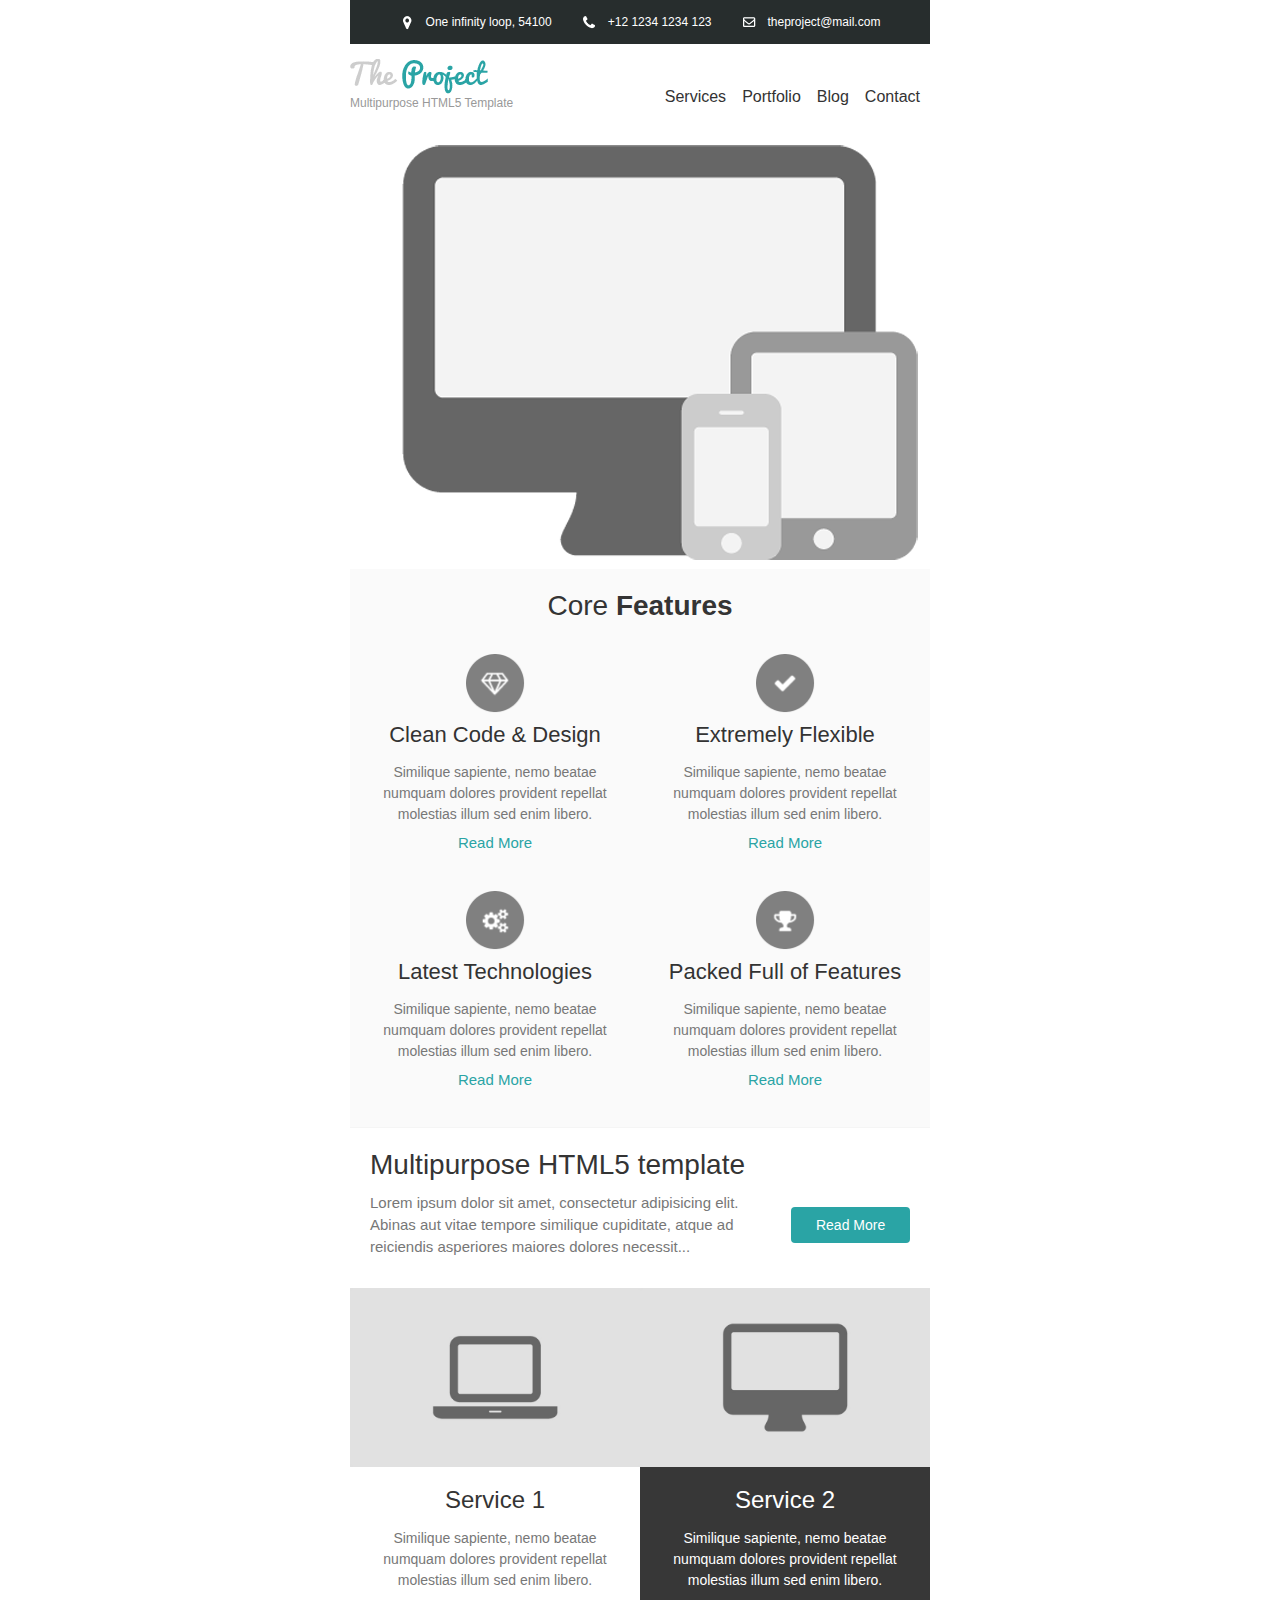
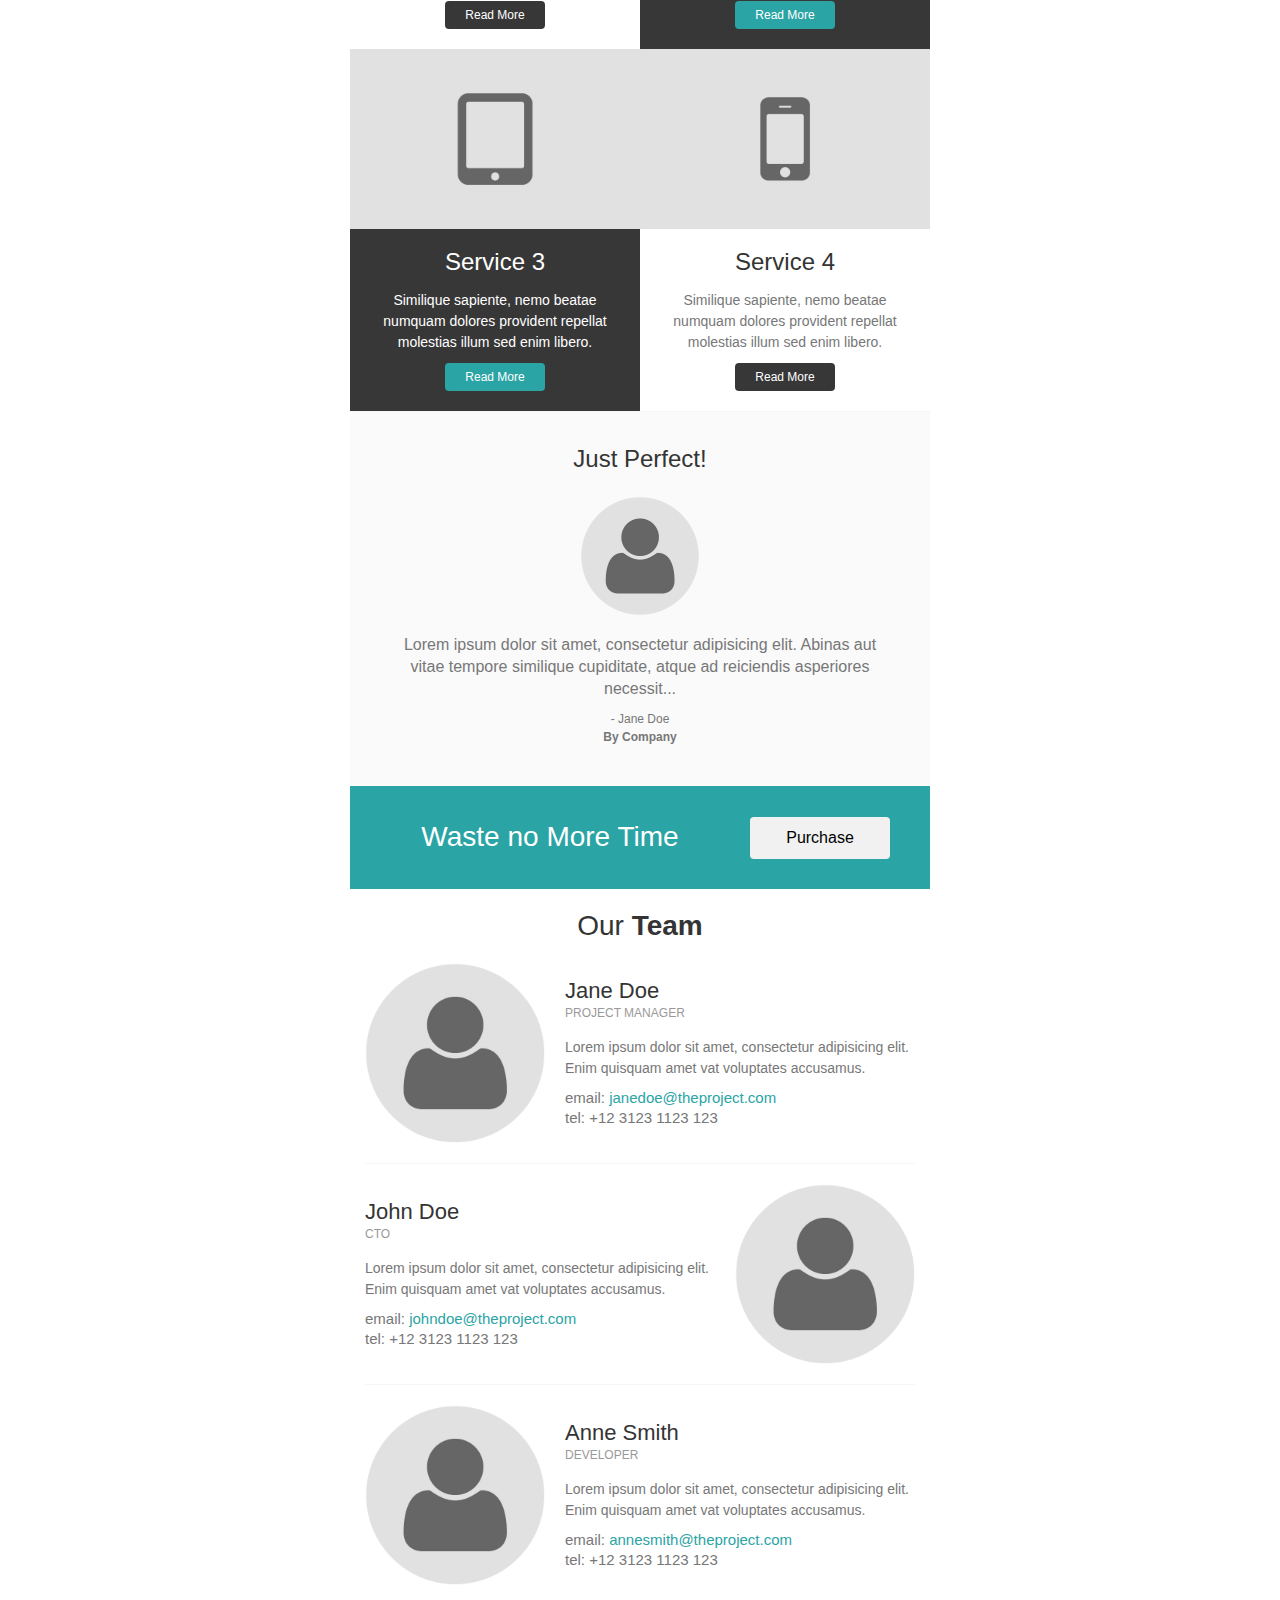
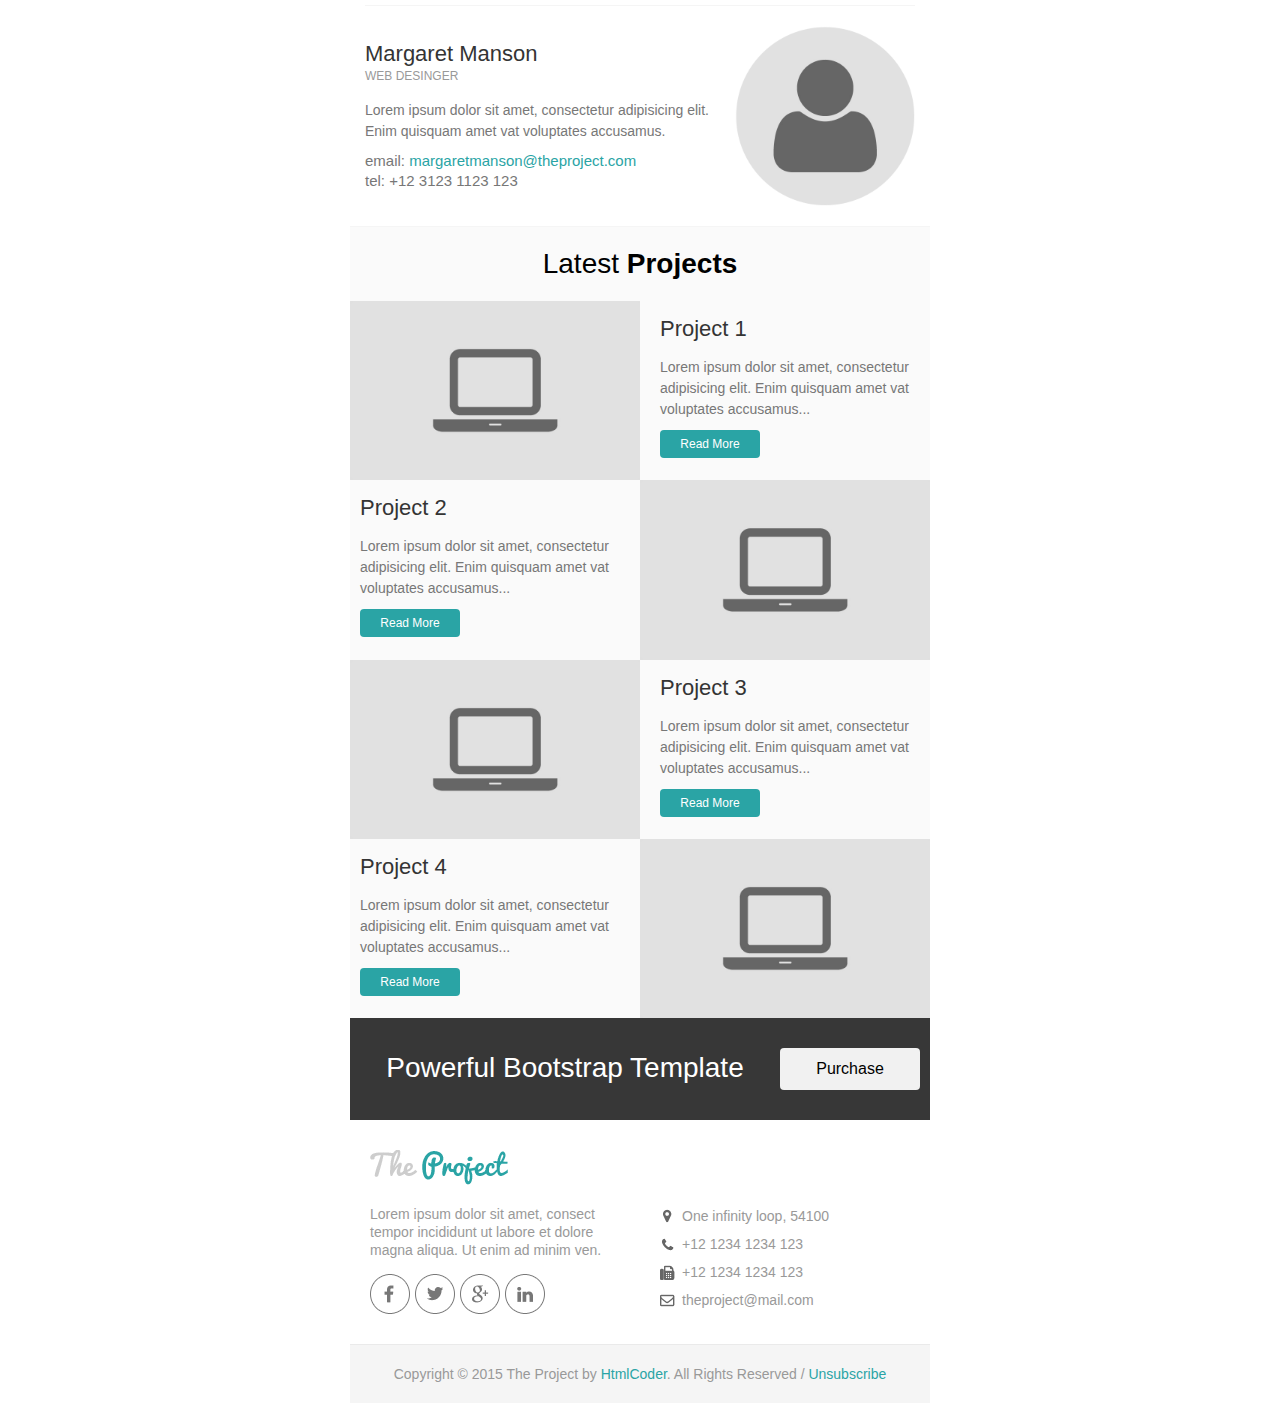
<file: email_templates/email_template_dark_cyan.html>
<!DOCTYPE html PUBLIC "-//W3C//DTD XHTML 1.0 Transitional//EN" "http://www.w3.org/TR/xhtml1/DTD/xhtml1-transitional.dtd">
<html xmlns="http://www.w3.org/1999/xhtml">
	<head>
		<meta http-equiv="Content-Type" content="text/html; charset=utf-8" />
		<title>The Project | Email Template</title>
	</head>
	<body style="margin: 0; padding: 0;">
		<table border="0" cellpadding="0" cellspacing="0" width="100%">
			<tr>
				<td>

					<!-- Header Top Start -->
					<table align="center" border="0" cellpadding="0" cellspacing="0" width="600" style="border-collapse: collapse;">
						<tr>
							<td>
								<table align="center" border="0" cellpadding="0" cellspacing="0" width="580" style="border-collapse: collapse;">
									<tr>
										<td align="left"  bgcolor="#272d2d">
											<!-- Space -->
											<table width="100%" align="center" border="0" cellpadding="0" cellspacing="0" style="border-collapse: collapse;">
												<tr><td style="font-size: 0; line-height: 0;" height="10">&nbsp;</td></tr>
											</table>
											<table align="center">
												<tr>
													<td width="22">
														<img src="images/marker-icon-white.png" alt="location" />
													</td>
													<td style="color: #fff; font-size: 12px; line-height: 18px; font-weight: normal; font-family: helvetica, Arial, sans-serif;">One infinity loop, 54100</td>
													<td width="22"></td>
													<td width="22">
														<img src="images/phone-icon-white.png" alt="location" />
													</td>
													<td style="color: #fff; font-size: 12px; line-height: 18px; font-weight: normal; font-family: helvetica, Arial, sans-serif;">+12&nbsp;1234&nbsp;1234&nbsp;123</td>
													<td width="22"></td>
													<td width="22">
														<img src="images/mail-icon-white.png" alt="location" />
													</td>
													<td>
														<a style="color: #fff; font-size: 12px; line-height: 18px; font-weight: normal; font-family: helvetica, Arial, sans-serif; text-decoration:none;" href="mailto:theproject@mail.com">theproject@mail.com</a>
													</td>
												</tr>
											</table>
											<!-- Space -->
											<table width="100%" align="center" border="0" cellpadding="0" cellspacing="0" style="border-collapse: collapse;">
												<tr><td style="font-size: 0; line-height: 0;" height="10">&nbsp;</td></tr>
											</table>
										</td>
									</tr>
								</table>
							</td>
						</tr>
					</table>
					<!-- Header Top End -->

					<!-- Header Start -->
					<table align="center" border="0" cellpadding="0" cellspacing="0" width="600" style="border-collapse: collapse;">
						<tr>
							<td style="padding:15px 0 0 0;">
								<table align="center" border="0" cellpadding="0" cellspacing="0" width="580" style="border-collapse: collapse;">
									<tr>
										<td>
											<table align="left" border="0" cellpadding="0" cellspacing="0" width="200" style="border-collapse: collapse;">
												<!-- logo -->
												<tr>
													<td align="left">
														<a href="../html/index.html">
															<img src="images/logo_dark_cyan.png" alt="Company Logo" style="display: block;"/>
														</a>
													</td>
												</tr>
												<!-- company slogan -->
												<tr>
													<td width="100%" align="left" style="font-size: 12px; line-height: 18px; font-family:helvetica, Arial, sans-serif; color:#999999;">	
														Multipurpose HTML5 Template
													</td>
												</tr>									
												<!-- Space -->
												<tr><td style="font-size: 0; line-height: 0;" height="15">&nbsp;</td></tr>
											</table>
											<table align="left" border="0" cellpadding="0" cellspacing="0" width="370" style="border-collapse: collapse;">
												<tr>
													<td  height="75" style="text-align: right; vertical-align: middle;">
														<a href="#" style="font-family:helvetica, Arial, sans-serif; color: #333333; font-size: 16px; text-decoration: none;">Services</a> &nbsp;&nbsp;
														<a href="#" style="font-family:helvetica, Arial, sans-serif; color: #333333; font-size: 16px; text-decoration: none;">Portfolio</a> &nbsp;&nbsp;
														<a href="#" style="font-family:helvetica, Arial, sans-serif; color: #333333; font-size: 16px; text-decoration: none;">Blog</a> &nbsp;&nbsp;
														<a href="#" style="font-family:helvetica, Arial, sans-serif; color: #333333; font-size: 16px; text-decoration: none;">Contact</a>
													</td>
												</tr>
											</table>
										</td>
									</tr>
								</table>
							</td>
						</tr>
					</table>
					<!-- Header End -->

					<!-- Banner Start -->
					<table align="center" border="0" cellpadding="0" cellspacing="0" width="600" style="border-collapse: collapse;">
						<tr>
							<td>
								<table bgcolor="#fafafa" align="center" border="0" cellpadding="0" cellspacing="0" width="580" style="border-collapse: collapse;">
									<tr>
										<td>
											<table width="100%" align="center" border="0" cellpadding="0" cellspacing="0" style="border-collapse: collapse;">
												<tr>
													<td align="center" bgcolor="#ffffff" >
														<a href="#">
															<img src="images/banner.png" width="580" alt="Section one image" style="display: block;"/>
														</a>
													</td>
												</tr>
											</table>
										</td>
									</tr>
								</table>
							</td>
						</tr>
					</table>
					<!-- Banner End -->

					<!-- Section Start -->
					<table align="center" border="0" cellpadding="0" cellspacing="0" width="600" style="border-collapse: collapse;">
						<tr>
							<td>
								<table bgcolor="#fafafa" align="center" border="0" cellpadding="0" cellspacing="0" width="580" style="border-collapse: collapse;">
									<!-- Space -->
									<tr><td style="font-size: 0; line-height: 0;" height="20">&nbsp;</td></tr>
									<tr>
										<td width="100%" align="center" style="font-size: 28px; line-height: 34px; font-family:helvetica, Arial, sans-serif; color:#343434;">
											Core <strong>Features</strong>
										</td>
									</tr>
									<!-- Space -->
									<tr><td style="font-size: 0; line-height: 0;" height="10">&nbsp;</td></tr>
								</table>
								<!-- First Row -->
								<table bgcolor="#fafafa" align="center" border="0" cellpadding="0" cellspacing="0" width="580" style="border-collapse: collapse;">
									<tr>
										<td>
											<!-- first column -->
											<table align="left" bgcolor="#fafafa" border="0" cellpadding="0" cellspacing="0" width="290" style="border-collapse: collapse;">
												<tr>
													<td>
														<table width="100%" align="center" border="0" cellpadding="0" cellspacing="0" style="border-collapse: collapse;">
															<!-- Space -->
															<tr><td style="font-size: 0; line-height: 0;" height="20">&nbsp;</td></tr>
															<tr>
																<td align="center">
																	<a href="#">
																		<img src="images/feature-icon-1.png" width="60" alt="Feature" style="display: block;"/>
																	</a>
																</td>
															</tr>
														</table>
														<table width="250" align="center" border="0" cellpadding="0" cellspacing="0" style="border-collapse: collapse;">
															<!-- Space -->
															<tr><td style="font-size: 0; line-height: 0;" height="10">&nbsp;</td></tr>
															<tr>
																<td align="center">
																	<a href="#" style="font-family: helvetica, Arial, sans-serif; font-size: 22px; color: #333333; line-height: 24px; text-decoration: none;">Clean Code &amp; Design</a>
																</td>
															</tr>
															<!-- Space -->
															<tr><td style="font-size: 0; line-height: 0;" height="15">&nbsp;</td></tr>
															<tr>
																<td style="font-family: helvetica, Arial, sans-serif; font-size: 14px; color: #777777; line-height: 21px; text-align: center;">
																	Similique sapiente, nemo beatae numquam dolores provident repellat molestias illum sed enim libero.
																</td>
															</tr>
															<!-- Space -->
															<tr><td style="font-size: 0; line-height: 0;" height="10">&nbsp;</td></tr>
															<tr>
																<td>
																	<table width="100" align="center" border="0" cellpadding="0" cellspacing="0" style="border-collapse: collapse;">
																		<tr>
																			<td align="center">
																				<a href="#" style="color: #2aa4a5; font-size: 15px; line-height: 15px; font-weight: normal; text-decoration: none; font-family: helvetica, Arial, sans-serif;">Read More</a>
																			</td>
																		</tr>
																	</table>
																</td>
															</tr>
															<!-- Space -->
															<tr><td style="font-size: 0; line-height: 0;" height="20">&nbsp;</td></tr>
														</table>
													</td>
												</tr>
											</table>
											<!-- second column -->
											<table align="left" bgcolor="#fafafa" border="0" cellpadding="0" cellspacing="0" width="290" style="border-collapse: collapse;">
												<tr>
													<td>
														<table width="100%" align="center" border="0" cellpadding="0" cellspacing="0" style="border-collapse: collapse;">
															<!-- Space -->
															<tr><td style="font-size: 0; line-height: 0;" height="20">&nbsp;</td></tr>
															<tr>
																<td align="center">
																	<a href="#">
																		<img src="images/feature-icon-2.png" width="60" alt="Feature" style="display: block;"/>
																	</a>
																</td>
															</tr>
														</table>
														<table width="250" align="center" border="0" cellpadding="0" cellspacing="0" style="border-collapse: collapse;">
															<!-- Space -->
															<tr><td style="font-size: 0; line-height: 0;" height="10">&nbsp;</td></tr>
															<tr>
																<td align="center">
																	<a href="#" style="font-family: helvetica, Arial, sans-serif; font-size: 22px; color: #333333; line-height: 24px; text-decoration: none;">Extremely Flexible</a>
																</td>
															</tr>
															<!-- Space -->
															<tr><td style="font-size: 0; line-height: 0;" height="15">&nbsp;</td></tr>
															<tr>
																<td style="font-family: helvetica, Arial, sans-serif; font-size: 14px; color: #777777; line-height: 21px; text-align: center;">
																	Similique sapiente, nemo beatae numquam dolores provident repellat molestias illum sed enim libero.
																</td>
															</tr>
															<!-- Space -->
															<tr><td style="font-size: 0; line-height: 0;" height="10">&nbsp;</td></tr>
															<tr>
																<td>
																	<table width="100" align="center" border="0" cellpadding="0" cellspacing="0" style="border-collapse: collapse;">
																		<tr>
																			<td align="center">
																				<a href="#" style="color: #2aa4a5; font-size: 15px; line-height: 15px; font-weight: normal; text-decoration: none; font-family: helvetica, Arial, sans-serif;">Read More</a>
																			</td>
																		</tr>
																	</table>
																</td>
															</tr>
															<!-- Space -->
															<tr><td style="font-size: 0; line-height: 0;" height="20">&nbsp;</td></tr>
														</table>
													</td>
												</tr>
											</table>
										</td>
									</tr>
								</table>
								<!-- Second Row -->
								<table bgcolor="#fafafa" align="center" border="0" cellpadding="0" cellspacing="0" width="580" style="border-collapse: collapse;">
									<tr>
										<td>
											<!-- first column -->
											<table align="left" bgcolor="#fafafa" border="0" cellpadding="0" cellspacing="0" width="290" style="border-collapse: collapse;">
												<tr>
													<td>
														<table width="100%" align="center" border="0" cellpadding="0" cellspacing="0" style="border-collapse: collapse;">
															<!-- Space -->
															<tr><td style="font-size: 0; line-height: 0;" height="20">&nbsp;</td></tr>
															<tr>
																<td align="center">
																	<a href="#">
																		<img src="images/feature-icon-3.png" width="60" alt="Feature" style="display: block;"/>
																	</a>
																</td>
															</tr>
														</table>
														<table width="250" align="center" border="0" cellpadding="0" cellspacing="0" style="border-collapse: collapse;">
															<!-- Space -->
															<tr><td style="font-size: 0; line-height: 0;" height="10">&nbsp;</td></tr>
															<tr>
																<td align="center">
																	<a href="#" style="font-family: helvetica, Arial, sans-serif; font-size: 22px; color: #333333; line-height: 24px; text-decoration: none;">Latest Technologies</a>
																</td>
															</tr>
															<!-- Space -->
															<tr><td style="font-size: 0; line-height: 0;" height="15">&nbsp;</td></tr>
															<tr>
																<td style="font-family: helvetica, Arial, sans-serif; font-size: 14px; color: #777777; line-height: 21px; text-align: center;">
																	Similique sapiente, nemo beatae numquam dolores provident repellat molestias illum sed enim libero.
																</td>
															</tr>
															<!-- Space -->
															<tr><td style="font-size: 0; line-height: 0;" height="10">&nbsp;</td></tr>
															<tr>
																<td>
																	<table width="100" align="center" border="0" cellpadding="0" cellspacing="0" style="border-collapse: collapse;">
																		<tr>
																			<td align="center">
																				<a href="#" style="color: #2aa4a5; font-size: 15px; line-height: 15px; font-weight: normal; text-decoration: none; font-family: helvetica, Arial, sans-serif;">Read More</a>
																			</td>
																		</tr>
																	</table>
																</td>
															</tr>
															<!-- Space -->
															<tr><td style="font-size: 0; line-height: 0;" height="40">&nbsp;</td></tr>
														</table>
													</td>
												</tr>
											</table>
											<!-- second column -->
											<table align="left" bgcolor="#fafafa" border="0" cellpadding="0" cellspacing="0" width="290" style="border-collapse: collapse;">
												<tr>
													<td>
														<table width="100%" align="center" border="0" cellpadding="0" cellspacing="0" style="border-collapse: collapse;">
															<!-- Space -->
															<tr><td style="font-size: 0; line-height: 0;" height="20">&nbsp;</td></tr>
															<tr>
																<td align="center">
																	<a href="#">
																		<img src="images/feature-icon-4.png" width="60" alt="Feature" style="display: block;"/>
																	</a>
																</td>
															</tr>
														</table>
														<table width="250" align="center" border="0" cellpadding="0" cellspacing="0" style="border-collapse: collapse;">
															<!-- Space -->
															<tr><td style="font-size: 0; line-height: 0;" height="10">&nbsp;</td></tr>
															<tr>
																<td align="center">
																	<a href="#" style="font-family: helvetica, Arial, sans-serif; font-size: 22px; color: #333333; line-height: 24px; text-decoration: none;">Packed Full of Features</a>
																</td>
															</tr>
															<!-- Space -->
															<tr><td style="font-size: 0; line-height: 0;" height="15">&nbsp;</td></tr>
															<tr>
																<td style="font-family: helvetica, Arial, sans-serif; font-size: 14px; color: #777777; line-height: 21px; text-align: center;">
																	Similique sapiente, nemo beatae numquam dolores provident repellat molestias illum sed enim libero.
																</td>
															</tr>
															<!-- Space -->
															<tr><td style="font-size: 0; line-height: 0;" height="10">&nbsp;</td></tr>
															<tr>
																<td>
																	<table width="100" align="center" border="0" cellpadding="0" cellspacing="0" style="border-collapse: collapse;">
																		<tr>
																			<td align="center">
																				<a href="#" style="color: #2aa4a5; font-size: 15px; line-height: 15px; font-weight: normal; text-decoration: none; font-family: helvetica, Arial, sans-serif;">Read More</a>
																			</td>
																		</tr>
																	</table>
																</td>
															</tr>
															<!-- Space -->
															<tr><td style="font-size: 0; line-height: 0;" height="40">&nbsp;</td></tr>
														</table>
													</td>
												</tr>
											</table>
										</td>
									</tr>
									<!-- Border -->
									<tr><td bgcolor="#f5f5f5" style="font-size: 0; line-height: 0;" height="1">&nbsp;</td></tr>
								</table>
							</td>
						</tr>
					</table>
					<!-- Section End -->

					<!-- Banner Start -->
					<table align="center" border="0" cellpadding="0" cellspacing="0" width="600" style="border-collapse: collapse;">
						<tr>
							<td>
								<table align="center" border="0" cellpadding="0" cellspacing="0" width="580" style="border-collapse: collapse;">
									<tr>
										<td>
											<table width="100%" align="center" border="0" cellpadding="0" cellspacing="0" style="border-collapse: collapse;">
												<tr>
													<td>
														<!-- Space -->
														<table width="100%" align="center" border="0" cellpadding="0" cellspacing="0" style="border-collapse: collapse;">
															<tr><td style="font-size: 0; line-height: 0;" height="20">&nbsp;</td></tr>
														</table>
														<table align="center" border="0" cellpadding="0" cellspacing="0" width="540" style="border-collapse: collapse;">
															<tr>
																<td>
																	<table align="left" border="0" cellpadding="0" cellspacing="0" width="100%" style="border-collapse: collapse;">
																		<tr>
																			<td width="100%" align="left" style="font-size: 28px; line-height: 34px; font-family:helvetica, Arial, sans-serif; color:#343434;">
																				Multipurpose HTML5 template
																			</td>
																		</tr>
																	</table>
																	<table align="left" border="0" cellpadding="0" cellspacing="0" width="75%" style="border-collapse: collapse;">
																		<!-- Space -->
																		<tr><td style="font-size: 0; line-height: 0;" height="10">&nbsp;</td></tr>
																		<tr>
																			<td width="100%" align="left" style="font-size: 15px; line-height: 22px; font-family:helvetica, Arial, sans-serif; color:#777777;">
																				Lorem ipsum dolor sit amet, consectetur adipisicing elit. Abinas aut vitae tempore similique cupiditate, atque ad reiciendis asperiores maiores dolores necessit...
																			</td>
																		</tr>
																	</table>
																	<table align="right" border="0" cellpadding="0" cellspacing="0" width="22%" style="border-collapse: collapse;">
																		<!-- Space -->
																		<tr><td style="font-size: 0; line-height: 0;" height="25">&nbsp;</td></tr>
																		<tr>
																			<td width="100%" align="center" style="padding:10px 12px 10px 12px; text-align: center;border-radius:4px;" bgcolor="#2aa4a5">
																				<a href="#" style="color: #fff; font-size: 14px; font-weight: normal; text-decoration: none; font-family: helvetica, Arial, sans-serif;">Read More</a>
																			</td>
																		</tr>
																	</table>
																</td>
															</tr>
														</table>
														<!-- Space -->
														<table width="100%" align="center" border="0" cellpadding="0" cellspacing="0" style="border-collapse: collapse;">
															<tr><td style="font-size: 0; line-height: 0;" height="30">&nbsp;</td></tr>				
														</table>
													</td>
												</tr>
											</table>
										</td>
									</tr>
								</table>
							</td>
						</tr>
					</table>
					<!-- Banner End -->

					<!-- Section Start -->
					<table align="center" border="0" cellpadding="0" cellspacing="0" width="600" style="border-collapse: collapse;">
						<tr>
							<td>
								<!-- First Row -->
								<table bgcolor="#fafafa" align="center" border="0" cellpadding="0" cellspacing="0" width="580" style="border-collapse: collapse;">
									<tr>
										<td>
											<!-- first column -->
											<table align="left" bgcolor="#ffffff" border="0" cellpadding="0" cellspacing="0" width="290" style="border-collapse: collapse;">
												<tr>
													<td>
														<table width="100%" align="center" border="0" cellpadding="0" cellspacing="0" style="border-collapse: collapse;">
															<tr>
																<td>
																	<a href="#">
																		<img src="images/service-1.jpg" width="290" alt="Service 1" style="display: block;"/>
																	</a>
																</td>
															</tr>
														</table>
														<table width="250" align="center" border="0" cellpadding="0" cellspacing="0" style="border-collapse: collapse;">
															<!-- Space -->
															<tr><td style="font-size: 0; line-height: 0;" height="20">&nbsp;</td></tr>
															<tr>
																<td align="center">
																	<a href="#" style="font-family: helvetica, Arial, sans-serif; font-size: 24px; color: #343434; line-height: 26px; text-decoration: none;">Service 1</a>
																</td>
															</tr>
															<!-- Space -->
															<tr><td style="font-size: 0; line-height: 0;" height="15">&nbsp;</td></tr>
															<tr>
																<td style="font-family: helvetica, Arial, sans-serif; font-size: 14px; color: #777777; line-height: 21px; text-align: center;">
																	Similique sapiente, nemo beatae numquam dolores provident repellat molestias illum sed enim libero.
																</td>
															</tr>
															<!-- Space -->
															<tr><td style="font-size: 0; line-height: 0;" height="10">&nbsp;</td></tr>
															<tr>
																<td>
																	<table width="100" align="center" border="0" cellpadding="0" cellspacing="0" style="border-collapse: collapse;">
																		<tr>
																			<td align="center" style="padding:8px 5px 8px 5px;border-radius:4px;" bgcolor="#373737">
																				<a href="#" style="color: #fff; font-size: 12px; line-height: 12px; font-weight: normal; text-decoration: none; font-family: helvetica, Arial, sans-serif;">Read More</a>
																			</td>
																		</tr>
																	</table>
																</td>
															</tr>
															<!-- Space -->
															<tr><td style="font-size: 0; line-height: 0;" height="20">&nbsp;</td></tr>
														</table>
													</td>
												</tr>
											</table>
											<!-- second column -->
											<table align="left" bgcolor="#373737" border="0" cellpadding="0" cellspacing="0" width="290" style="border-collapse: collapse;">
												<tr>
													<td>
														<table width="100%" align="center" border="0" cellpadding="0" cellspacing="0" style="border-collapse: collapse;">
															<tr>
																<td>
																	<a href="#">
																		<img src="images/service-2.jpg" width="290" alt="Service 2" style="display: block;"/>
																	</a>
																</td>
															</tr>
														</table>
														<table width="250" align="center" border="0" cellpadding="0" cellspacing="0" style="border-collapse: collapse;">
															<!-- Space -->
															<tr><td style="font-size: 0; line-height: 0;" height="20">&nbsp;</td></tr>
															<tr>
																<td align="center">
																	<a href="#" style="font-family: helvetica, Arial, sans-serif; font-size: 24px; color: #ffffff; line-height: 26px; text-decoration: none;">Service 2</a>
																</td>
															</tr>
															<!-- Space -->
															<tr><td style="font-size: 0; line-height: 0;" height="15">&nbsp;</td></tr>
															<tr>
																<td style="font-family: helvetica, Arial, sans-serif; font-size: 14px; color: #ffffff; line-height: 21px; text-align: center;">
																	Similique sapiente, nemo beatae numquam dolores provident repellat molestias illum sed enim libero.
																</td>
															</tr>
															<!-- Space -->
															<tr><td style="font-size: 0; line-height: 0;" height="10">&nbsp;</td></tr>
															<tr>
																<td>
																	<table width="100" align="center" border="0" cellpadding="0" cellspacing="0" style="border-collapse: collapse;">
																		<tr>
																			<td align="center" style="padding:8px 5px 8px 5px;border-radius:4px;" bgcolor="#2aa4a5">
																				<a href="#" style="color: #fff; font-size: 12px; line-height: 12px; font-weight: normal; text-decoration: none; font-family: helvetica, Arial, sans-serif;">Read More</a>
																			</td>
																		</tr>
																	</table>
																</td>
															</tr>
															<!-- Space -->
															<tr><td style="font-size: 0; line-height: 0;" height="20">&nbsp;</td></tr>
														</table>
													</td>
												</tr>
											</table>
										</td>
									</tr>
								</table>
								<!-- Second Row -->
								<table bgcolor="#fafafa" align="center" border="0" cellpadding="0" cellspacing="0" width="580" style="border-collapse: collapse;">
									<tr>
										<td>
											<!-- first column -->
											<table align="left" bgcolor="#373737" border="0" cellpadding="0" cellspacing="0" width="290" style="border-collapse: collapse;">
												<tr>
													<td>
														<table width="100%" align="center" border="0" cellpadding="0" cellspacing="0" style="border-collapse: collapse;">
															<tr>
																<td>
																	<a href="#">
																		<img src="images/service-3.jpg" width="290" alt="Service 3" style="display: block;"/>
																	</a>
																</td>
															</tr>
														</table>
														<table width="250" align="center" border="0" cellpadding="0" cellspacing="0" style="border-collapse: collapse;">
															<!-- Space -->
															<tr><td style="font-size: 0; line-height: 0;" height="20">&nbsp;</td></tr>
															<tr>
																<td align="center">
																	<a href="#" style="font-family: helvetica, Arial, sans-serif; font-size: 24px; color: #ffffff; line-height: 26px; text-decoration: none;">Service 3</a>
																</td>
															</tr>
															<!-- Space -->
															<tr><td style="font-size: 0; line-height: 0;" height="15">&nbsp;</td></tr>
															<tr>
																<td style="font-family: helvetica, Arial, sans-serif; font-size: 14px; color: #ffffff; line-height: 21px; text-align: center;">
																	Similique sapiente, nemo beatae numquam dolores provident repellat molestias illum sed enim libero.
																</td>
															</tr>
															<!-- Space -->
															<tr><td style="font-size: 0; line-height: 0;" height="10">&nbsp;</td></tr>
															<tr>
																<td>
																	<table width="100" align="center" border="0" cellpadding="0" cellspacing="0" style="border-collapse: collapse;">
																		<tr>
																			<td align="center" style="padding:8px 5px 8px 5px;border-radius:4px;" bgcolor="#2aa4a5">
																				<a href="#" style="color: #fff; font-size: 12px; line-height: 12px; font-weight: normal; text-decoration: none; font-family: helvetica, Arial, sans-serif;">Read More</a>
																			</td>
																		</tr>
																	</table>
																</td>
															</tr>
															<!-- Space -->
															<tr><td style="font-size: 0; line-height: 0;" height="20">&nbsp;</td></tr>
														</table>
													</td>
												</tr>
											</table>
											<!-- second column -->
											<table align="left" bgcolor="#ffffff" border="0" cellpadding="0" cellspacing="0" width="290" style="border-collapse: collapse;">
												<tr>
													<td>
														<table width="100%" align="center" border="0" cellpadding="0" cellspacing="0" style="border-collapse: collapse;">
															<tr>
																<td>
																	<a href="#">
																		<img src="images/service-4.jpg" width="290" alt="Service 4" style="display: block;"/>
																	</a>
																</td>
															</tr>
														</table>
														<table width="250" align="center" border="0" cellpadding="0" cellspacing="0" style="border-collapse: collapse;">
															<!-- Space -->
															<tr><td style="font-size: 0; line-height: 0;" height="20">&nbsp;</td></tr>
															<tr>
																<td align="center">
																	<a href="#" style="font-family: helvetica, Arial, sans-serif; font-size: 24px; color: #343434; line-height: 26px; text-decoration: none;">Service 4</a>
																</td>
															</tr>
															<!-- Space -->
															<tr><td style="font-size: 0; line-height: 0;" height="15">&nbsp;</td></tr>
															<tr>
																<td style="font-family: helvetica, Arial, sans-serif; font-size: 14px; color: #777777; line-height: 21px; text-align: center;">
																	Similique sapiente, nemo beatae numquam dolores provident repellat molestias illum sed enim libero.
																</td>
															</tr>
															<!-- Space -->
															<tr><td style="font-size: 0; line-height: 0;" height="10">&nbsp;</td></tr>
															<tr>
																<td>
																	<table width="100" align="center" border="0" cellpadding="0" cellspacing="0" style="border-collapse: collapse;">
																		<tr>
																			<td align="center" style="padding:8px 5px 8px 5px;border-radius:4px;" bgcolor="#373737">
																				<a href="#" style="color: #fff; font-size: 12px; line-height: 12px; font-weight: normal; text-decoration: none; font-family: helvetica, Arial, sans-serif;">Read More</a>
																			</td>
																		</tr>
																	</table>
																</td>
															</tr>
															<!-- Space -->
															<tr><td style="font-size: 0; line-height: 0;" height="20">&nbsp;</td></tr>
														</table>
													</td>
												</tr>
											</table>
										</td>
									</tr>
								</table>
							</td>
						</tr>
					</table>
					<!-- Section End -->

					<!-- Section Start -->
					<table align="center" border="0" cellpadding="0" cellspacing="0" width="600" style="border-collapse: collapse;">
						<tr>
							<td>
								<table bgcolor="#fafafa" align="center" border="0" cellpadding="0" cellspacing="0" width="580" style="border-collapse: collapse;">
									<tr>
										<td>
											<table align="center" border="0" cellpadding="0" width="100%" cellspacing="0" style="border-collapse: collapse;">
												<!-- Border -->
												<tr><td bgcolor="#f5f5f5" style="font-size: 0; line-height: 0;" height="1">&nbsp;</td></tr>
												<!-- Space -->
												<tr><td style="font-size: 0; line-height: 0;" height="30">&nbsp;</td></tr>
											</table>
											<table align="center" border="0" cellpadding="0" width="480" cellspacing="0" style="border-collapse: collapse;">
												<tr>
													<td>
														<table align="center" border="0" cellpadding="0" cellspacing="0" width="100%" style="border-collapse: collapse;">
															<tr>
																<td width="100%" align="left" style="font-size: 24px; line-height: 34px; font-family:helvetica, Arial, sans-serif; color:#343434; text-align: center;">
																	Just Perfect!
																</td>
															</tr>
															<!-- Space -->
															<tr><td style="font-size: 0; line-height: 0;" height="20">&nbsp;</td></tr>
														</table>
														<table align="center" border="0" cellpadding="0" cellspacing="0" width="100%" style="border-collapse: collapse;">
															<tr>
																<td align="center">
																	<img src="images/testimonial.png" width="120" alt="Testimonial Image" style="display: block;"/>
																</td>
															</tr>
														</table>
														<table align="left" border="0" cellpadding="0" cellspacing="0" width="3%" style="border-collapse: collapse;">
															<tr>
																<td>
																	&nbsp;
																</td>
															</tr>
														</table>
														<table align="center" border="0" cellpadding="0" cellspacing="0" width="100%" style="border-collapse: collapse;">
															<tr>
																<td width="100%" align="left" style="font-size: 16px; line-height: 22px; font-family:helvetica, Arial, sans-serif; color:#777777; text-align: center;">
																	Lorem ipsum dolor sit amet, consectetur adipisicing elit. Abinas aut vitae tempore similique cupiditate, atque ad reiciendis asperiores necessit...
																</td>
															</tr>
															<!-- Space -->
															<tr><td style="font-size: 0; line-height: 0;" height="10">&nbsp;</td></tr>
															<tr>
																<td width="100%" align="left" style="font-size: 12px; line-height: 18px; font-family:helvetica, Arial, sans-serif; color:#777777; text-align: center;">
																	- Jane Doe
																</td>
															</tr>
															<tr>
																<td width="100%" align="left" style="font-size: 12px; line-height: 18px; font-family:helvetica, Arial, sans-serif; color:#777777; font-weight:bold; text-align: center;">
																	By Company
																</td>
															</tr>
														</table>
													</td>
												</tr>
											</table>
											<!-- Space -->
											<table align="center" border="0" cellpadding="0" width="100%" cellspacing="0" style="border-collapse: collapse;">
												<tr><td style="font-size: 0; line-height: 0;" height="40">&nbsp;</td></tr>
											</table>	
										</td>
									</tr>
								</table>
							</td>
						</tr>

					</table>
					<!-- Section End -->

					<!-- Section Start -->
					<table align="center" border="0" cellpadding="0" cellspacing="0" width="600" style="border-collapse: collapse;">
						<tr>
							<td>
								<table align="center" bgcolor="#2aa4a5" border="0" cellpadding="0" cellspacing="0" width="580" style="border-collapse: collapse;">
									<tr>
										<td>
											<table width="100%" align="center" border="0" cellpadding="0" cellspacing="0" style="border-collapse: collapse;">
												<!-- Border -->
												<tr><td bgcolor="#2aa4a5" style="font-size: 0; line-height: 0;" height="1">&nbsp;</td></tr>
												<!-- Space -->
												<tr><td style="font-size: 0; line-height: 0;" height="30">&nbsp;</td></tr>
											</table>
											<table width="100%" align="center" border="0" cellpadding="0" cellspacing="0" style="border-collapse: collapse;">
												<tr>
													<td>
														<table align="left" border="0" cellpadding="0" cellspacing="0" width="400" style="border-collapse: collapse;">
															<!-- Space -->
															<tr><td style="font-size: 0; line-height: 0;" height="3">&nbsp;</td></tr>
															<tr>
																<td width="100%" align="center" style="font-size: 28px; line-height: 34px; font-family:helvetica, Arial, sans-serif; color:#ffffff;">
																	Waste no More Time
																</td>
															</tr>
														</table>
														<table align="left" border="0" cellpadding="0" cellspacing="0" width="140" style="border-collapse: collapse;">
															<!-- Space -->
															<tr><td style="font-size: 0; line-height: 0;" height="0">&nbsp;</td></tr>
															<tr>
																<td width="100%" align="center" style="padding:12px 12px 12px 12px; text-align: center;border-radius:4px;" bgcolor="#f1f1f1">
																	<a href="#" style="color: #000000; font-size: 16px; font-weight: normal; text-decoration: none; font-family: helvetica, Arial, sans-serif;">Purchase</a>
																</td>
															</tr>
														</table>
													</td>
												</tr>
											</table>
											<table width="100%" align="center" border="0" cellpadding="0" cellspacing="0" style="border-collapse: collapse;">
												<!-- Space -->
												<tr><td style="font-size: 0; line-height: 0;" height="30">&nbsp;</td></tr>
											</table>
										</td>
									</tr>
								</table>
							</td>
						</tr>

					</table>
					<!-- Section End -->

					<!-- Section Start -->
					<table align="center" border="0" cellpadding="0" cellspacing="0" width="600" style="border-collapse: collapse;">
						<tr>
							<td>
								<table bgcolor="#ffffff" width="580" align="center" border="0" cellpadding="0" cellspacing="0" style="border-collapse: collapse;">
									<tr>
										<td>
											<table align="center" border="0" cellpadding="0" cellspacing="0" width="550" style="border-collapse: collapse;">
												<!-- Space -->
												<tr><td style="font-size: 0; line-height: 0;" height="20">&nbsp;</td></tr>
												<tr>
													<td width="100%" align="center" style="font-size: 28px; line-height: 34px; font-family:helvetica, Arial, sans-serif; color:#343434;">
														Our <strong>Team</strong>
													</td>
												</tr>
												<!-- Space -->
												<tr><td style="font-size: 0; line-height: 0;" height="20">&nbsp;</td></tr>
											</table>
											<!-- First Row -->
											<table align="center" border="0" cellpadding="0" cellspacing="0" width="550" style="border-collapse: collapse;">
												<tr>
													<td>
														<table align="left" border="0" cellpadding="0" width="180" cellspacing="0" style="border-collapse: collapse;">
															<tr>
																<td>
																	<a href="#">
																		<img src="images/team-member-1.png" width="180" alt="Team Member 1" style="display: block;"/>
																	</a>
																</td>
															</tr>
														</table>
														<!-- Grid Gutter 20px -->
														<table align="left" border="0" cellpadding="0" width="20" cellspacing="0" style="border-collapse: collapse;">
															<tr>
																<td>&nbsp;</td>
															</tr>
														</table>
														<table align="left" border="0" cellpadding="0" width="350" cellspacing="0" style="border-collapse: collapse;">
															<!-- Space -->
															<tr><td style="font-size: 0; line-height: 0;" height="15">&nbsp;</td></tr>
															<tr>
																<td>
																	<a style="text-decoration:none; font-family: helvetica, Arial, sans-serif; font-size: 22px; color: #343434; line-height: 26px;" href="#">Jane Doe</a>
																</td>
															</tr>
															<tr>
																<td style="text-decoration:none; font-family: helvetica, Arial, sans-serif; font-size: 12px; color: #999999; line-height: 18px;">
																	PROJECT MANAGER
																</td>
															</tr>
															<!-- Space -->
															<tr><td style="font-size: 0; line-height: 0;" height="15">&nbsp;</td></tr>
															<tr>
																<td style="font-family: helvetica, Arial, sans-serif; font-size: 14px; color: #777777; line-height: 21px;">
																	Lorem ipsum dolor sit amet, consectetur adipisicing elit. Enim quisquam amet vat voluptates accusamus.
																</td>
															</tr>
															<!-- Space -->
															<tr><td style="font-size: 0; line-height: 0;" height="10">&nbsp;</td></tr>
															<tr>
																<td>
																	<table width="80" align="left" border="0" cellpadding="0" cellspacing="0" style="border-collapse: collapse;">
																		<tr>
																			<td style="color: #777777;font-family: helvetica, Arial, sans-serif; font-size:15px;">
																				email:&nbsp;<a style="font-family: helvetica, Arial, sans-serif; font-size: 15px;text-decoration:none; line-height: 14px; color: #2aa4a5;" href="mailto:janedoe@theproject.com">janedoe@theproject.com</a>
																			</td>
																		</tr>
																		<!-- Space -->
																		<tr><td style="font-size: 0; line-height: 0;" height="5">&nbsp;</td></tr>
																		<tr>
																			<td style="font-family: helvetica, Arial, sans-serif; font-size: 15px; line-height: 14px; color: #777777;">
																				tel:&nbsp;+12&nbsp;3123&nbsp;1123&nbsp;123
																			</td>
																		</tr>
																	</table>
																</td>
															</tr>
														</table>
													</td>
												</tr>
											</table>
											<!-- Space -->
											<table width="550" align="center" border="0" cellpadding="0" cellspacing="0" style="border-collapse: collapse;">
												<tr><td style="font-size: 0; line-height: 0;" height="20">&nbsp;</td></tr>
												<tr><td style="font-size: 0; line-height: 0;" bgcolor="#f5f5f5" height="1">&nbsp;</td></tr>
												<tr><td style="font-size: 0; line-height: 0;" height="20">&nbsp;</td></tr>
											</table>
											<!-- Second Row -->
											<table align="center" border="0" cellpadding="0" cellspacing="0" width="550" style="border-collapse: collapse;">
												<tr>
													<td>
														<table align="left" border="0" cellpadding="0" width="350" cellspacing="0" style="border-collapse: collapse;">
															<!-- Space -->
															<tr><td style="font-size: 0; line-height: 0;" height="15">&nbsp;</td></tr>
															<tr>
																<td>
																	<a style="text-decoration:none; font-family: helvetica, Arial, sans-serif; font-size: 22px; color: #343434; line-height: 26px;" href="#">John Doe</a>
																</td>
															</tr>
															<tr>
																<td style="text-decoration:none; font-family: helvetica, Arial, sans-serif; font-size: 12px; color: #999999; line-height: 18px;">
																	CTO
																</td>
															</tr>
															<!-- Space -->
															<tr><td style="font-size: 0; line-height: 0;" height="15">&nbsp;</td></tr>
															<tr>
																<td style="font-family: helvetica, Arial, sans-serif; font-size: 14px; color: #777777; line-height: 21px;">
																	Lorem ipsum dolor sit amet, consectetur adipisicing elit. Enim quisquam amet vat voluptates accusamus.
																</td>
															</tr>
															<!-- Space -->
															<tr><td style="font-size: 0; line-height: 0;" height="10">&nbsp;</td></tr>
															<tr>
																<td>
																	<table width="80" align="left" border="0" cellpadding="0" cellspacing="0" style="border-collapse: collapse;">
																		<tr>
																			<td style="color: #777777;font-family: helvetica, Arial, sans-serif; font-size:15px;">
																				email:&nbsp;<a style="font-family: helvetica, Arial, sans-serif; font-size: 15px;text-decoration:none; line-height: 14px; color: #2aa4a5;" href="mailto:johndoe@theproject.com">johndoe@theproject.com</a>
																			</td>
																		</tr>
																		<!-- Space -->
																		<tr><td style="font-size: 0; line-height: 0;" height="5">&nbsp;</td></tr>
																		<tr>
																			<td style="font-family: helvetica, Arial, sans-serif; font-size: 15px; line-height: 14px; color: #777777;">
																				tel:&nbsp;+12&nbsp;3123&nbsp;1123&nbsp;123
																			</td>
																		</tr>
																	</table>
																</td>
															</tr>
														</table>
														<!-- Grid Gutter 20px -->
														<table align="left" border="0" cellpadding="0" width="20" cellspacing="0" style="border-collapse: collapse;">
															<tr>
																<td>&nbsp;</td>
															</tr>
														</table>
														<table align="left" border="0" cellpadding="0" width="180" cellspacing="0" style="border-collapse: collapse;">
															<tr>
																<td>
																	<a href="#">
																		<img src="images/team-member-2.png" width="180" alt="Team Member 2" style="display: block;"/>
																	</a>
																</td>
															</tr>
														</table>
													</td>
												</tr>
											</table>
											<!-- Space -->
											<table width="550" align="center" border="0" cellpadding="0" cellspacing="0" style="border-collapse: collapse;">
												<tr><td style="font-size: 0; line-height: 0;" height="20">&nbsp;</td></tr>
												<tr><td style="font-size: 0; line-height: 0;" bgcolor="#f5f5f5" height="1">&nbsp;</td></tr>
												<tr><td style="font-size: 0; line-height: 0;" height="20">&nbsp;</td></tr>
											</table>
											<!-- Third Row -->
											<table align="center" border="0" cellpadding="0" cellspacing="0" width="550" style="border-collapse: collapse;">
												<tr>
													<td>
														<table align="left" border="0" cellpadding="0" width="180" cellspacing="0" style="border-collapse: collapse;">
															<tr>
																<td>
																	<a href="#">
																		<img src="images/team-member-3.png" width="180" alt="Team Member 3" style="display: block;"/>
																	</a>
																</td>
															</tr>
														</table>
														<!-- Grid Gutter 20px -->
														<table align="left" border="0" cellpadding="0" width="20" cellspacing="0" style="border-collapse: collapse;">
															<tr>
																<td>&nbsp;</td>
															</tr>
														</table>
														<table align="left" border="0" cellpadding="0" width="350" cellspacing="0" style="border-collapse: collapse;">
															<!-- Space -->
															<tr><td style="font-size: 0; line-height: 0;" height="15">&nbsp;</td></tr>
															<tr>
																<td>
																	<a style="text-decoration:none; font-family: helvetica, Arial, sans-serif; font-size: 22px; color: #343434; line-height: 26px;" href="#">Anne Smith</a>
																</td>
															</tr>
															<tr>
																<td style="text-decoration:none; font-family: helvetica, Arial, sans-serif; font-size: 12px; color: #999999; line-height: 18px;">
																	DEVELOPER
																</td>
															</tr>
															<!-- Space -->
															<tr><td style="font-size: 0; line-height: 0;" height="15">&nbsp;</td></tr>
															<tr>
																<td style="font-family: helvetica, Arial, sans-serif; font-size: 14px; color: #777777; line-height: 21px;">
																	Lorem ipsum dolor sit amet, consectetur adipisicing elit. Enim quisquam amet vat voluptates accusamus.
																</td>
															</tr>
															<!-- Space -->
															<tr><td style="font-size: 0; line-height: 0;" height="10">&nbsp;</td></tr>
															<tr>
																<td>
																	<table width="80" align="left" border="0" cellpadding="0" cellspacing="0" style="border-collapse: collapse;">
																		<tr>
																			<td style="color: #777777;font-family: helvetica, Arial, sans-serif; font-size:15px;">
																				email:&nbsp;<a style="font-family: helvetica, Arial, sans-serif; font-size: 15px;text-decoration:none; line-height: 14px; color: #2aa4a5;" href="mailto:annesmith@theproject.com">annesmith@theproject.com</a>
																			</td>
																		</tr>
																		<!-- Space -->
																		<tr><td style="font-size: 0; line-height: 0;" height="5">&nbsp;</td></tr>
																		<tr>
																			<td style="font-family: helvetica, Arial, sans-serif; font-size: 15px; line-height: 14px; color: #777777;">
																				tel:&nbsp;+12&nbsp;3123&nbsp;1123&nbsp;123
																			</td>
																		</tr>
																	</table>
																</td>
															</tr>
														</table>
													</td>
												</tr>
											</table>
											<!-- Space -->
											<table width="550" align="center" border="0" cellpadding="0" cellspacing="0" style="border-collapse: collapse;">
												<tr><td style="font-size: 0; line-height: 0;" height="20">&nbsp;</td></tr>
												<tr><td style="font-size: 0; line-height: 0;" bgcolor="#f5f5f5" height="1">&nbsp;</td></tr>
												<tr><td style="font-size: 0; line-height: 0;" height="20">&nbsp;</td></tr>
											</table>
											<!-- Fourth Row -->
											<table align="center" border="0" cellpadding="0" cellspacing="0" width="550" style="border-collapse: collapse;">
												<tr>
													<td>
														<table align="left" border="0" cellpadding="0" width="350" cellspacing="0" style="border-collapse: collapse;">
															<!-- Space -->
															<tr><td style="font-size: 0; line-height: 0;" height="15">&nbsp;</td></tr>
															<tr>
																<td>
																	<a style="text-decoration:none; font-family: helvetica, Arial, sans-serif; font-size: 22px; color: #343434; line-height: 26px;" href="#">Margaret Manson</a>
																</td>
															</tr>
															<tr>
																<td style="text-decoration:none; font-family: helvetica, Arial, sans-serif; font-size: 12px; color: #999999; line-height: 18px;">
																	WEB DESINGER
																</td>
															</tr>
															<!-- Space -->
															<tr><td style="font-size: 0; line-height: 0;" height="15">&nbsp;</td></tr>
															<tr>
																<td style="font-family: helvetica, Arial, sans-serif; font-size: 14px; color: #777777; line-height: 21px;">
																	Lorem ipsum dolor sit amet, consectetur adipisicing elit. Enim quisquam amet vat voluptates accusamus.
																</td>
															</tr>
															<!-- Space -->
															<tr><td style="font-size: 0; line-height: 0;" height="10">&nbsp;</td></tr>
															<tr>
																<td>
																	<table width="80" align="left" border="0" cellpadding="0" cellspacing="0" style="border-collapse: collapse;">
																		<tr>
																			<td style="color: #777777;font-family: helvetica, Arial, sans-serif; font-size:15px;">
																				email:&nbsp;<a style="font-family: helvetica, Arial, sans-serif; font-size: 15px;text-decoration:none; line-height: 14px; color: #2aa4a5;" href="mailto:margaretmanson@theproject.com">margaretmanson@theproject.com</a>
																			</td>
																		</tr>
																		<!-- Space -->
																		<tr><td style="font-size: 0; line-height: 0;" height="5">&nbsp;</td></tr>
																		<tr>
																			<td style="font-family: helvetica, Arial, sans-serif; font-size: 15px; line-height: 14px; color: #777777;">
																				tel:&nbsp;+12&nbsp;3123&nbsp;1123&nbsp;123
																			</td>
																		</tr>
																	</table>
																</td>
															</tr>
														</table>
														<!-- Grid Gutter 20px -->
														<table align="left" border="0" cellpadding="0" width="20" cellspacing="0" style="border-collapse: collapse;">
															<tr>
																<td>&nbsp;</td>
															</tr>
														</table>
														<table align="left" border="0" cellpadding="0" width="180" cellspacing="0" style="border-collapse: collapse;">
															<tr>
																<td>
																	<a href="#">
																		<img src="images/team-member-4.png" width="180" alt="Team Member 4" style="display: block;"/>
																	</a>
																</td>
															</tr>
														</table>
													</td>
												</tr>
											</table>
											<!-- Space -->
											<table width="550" align="center" border="0" cellpadding="0" cellspacing="0" style="border-collapse: collapse;">
												<tr><td style="font-size: 0; line-height: 0;" height="20">&nbsp;</td></tr>
											</table>
										</td>
									</tr>
								</table>
							</td>
						</tr>

					</table>
					<!-- Section End -->

					<!-- Section Start -->
					<table align="center" border="0" cellpadding="0" cellspacing="0" width="600" style="border-collapse: collapse;">
						<tr>
							<td>
								<table bgcolor="#fafafa" align="center" border="0" cellpadding="0" cellspacing="0" width="580" style="border-collapse: collapse;">
									<tr>
										<td>
											<table align="center" border="0" cellpadding="0" cellspacing="0" width="100%" style="border-collapse: collapse;">
												<!-- Space -->
												<tr><td style="font-size: 0; line-height: 0;" bgcolor="#f5f5f5" height="1">&nbsp;</td></tr>
												<tr><td style="font-size: 0; line-height: 0;" height="20">&nbsp;</td></tr>
												<tr>
													<td width="100%" align="center" style="font-size: 28px; line-height: 34px; font-family:helvetica, Arial, sans-serif; color:#000000;">
														Latest <strong>Projects</strong>
													</td>
												</tr>
												<!-- Space -->
												<tr><td style="font-size: 0; line-height: 0;" height="20">&nbsp;</td></tr>
											</table>
											<!-- First Row -->
											<table align="center" border="0" cellpadding="0" cellspacing="0" width="100%" style="border-collapse: collapse;">
												<tr>
													<td>
														<table align="left" border="0" cellpadding="0" width="290" cellspacing="0" style="border-collapse: collapse;">
															<tr>
																<td>
																	<a href="#">
																		<img src="images/project-1.jpg" width="290" alt="Project 1" style="display: block;"/>
																	</a>
																</td>
															</tr>
														</table>
														<!-- Grid Gutter 20px -->
														<table align="left" border="0" cellpadding="0" width="20" cellspacing="0" style="border-collapse: collapse;">
															<tr>
																<td>&nbsp;</td>
															</tr>
														</table>
														<table align="left" border="0" cellpadding="0" width="260" cellspacing="0" style="border-collapse: collapse;">
															<!-- Space -->
															<tr><td style="font-size: 0; line-height: 0;" height="15">&nbsp;</td></tr>
															<tr>
																<td>
																	<a style="text-decoration:none; font-family: helvetica, Arial, sans-serif; font-size: 22px; color: #343434; line-height: 26px;" href="#">Project 1</a>
																</td>
															</tr>
															<!-- Space -->
															<tr><td style="font-size: 0; line-height: 0;" height="15">&nbsp;</td></tr>
															<tr>
																<td style="font-family: helvetica, Arial, sans-serif; font-size: 14px; color: #777777; line-height: 21px;">
																	Lorem ipsum dolor sit amet, consectetur adipisicing elit. Enim quisquam amet vat voluptates accusamus...
																</td>
															</tr>
															<!-- Space -->
															<tr><td style="font-size: 0; line-height: 0;" height="10">&nbsp;</td></tr>
															<tr>
																<td>
																	<table width="100" align="left" border="0" cellpadding="0" cellspacing="0" style="border-collapse: collapse;">
																		<tr>
																			<td align="center" style="padding:8px 5px 8px 5px;border-radius:4px;" bgcolor="#2aa4a5">
																				<a href="#" style="color: #fff; font-size: 12px; line-height: 12px; font-weight: normal; text-decoration: none; font-family: helvetica, Arial, sans-serif;">Read More</a>
																			</td>
																		</tr>
																	</table>
																</td>
															</tr>
														</table>
													</td>
												</tr>
											</table>
											<!-- Second Row -->
											<table align="center" border="0" cellpadding="0" cellspacing="0" width="100%" style="border-collapse: collapse;">
												<tr>
													<td>
														<!-- Grid Gutter 20px -->
														<table align="left" border="0" cellpadding="0" width="10" cellspacing="0" style="border-collapse: collapse;">
															<tr>
																<td>&nbsp;</td>
															</tr>
														</table>
														<table align="left" border="0" cellpadding="0" width="260" cellspacing="0" style="border-collapse: collapse;">
															<!-- Space -->
															<tr><td style="font-size: 0; line-height: 0;" height="15">&nbsp;</td></tr>
															<tr>
																<td>
																	<a style="text-decoration:none; font-family: helvetica, Arial, sans-serif; font-size: 22px; color: #343434; line-height: 26px;" href="#">Project 2</a>
																</td>
															</tr>
															<!-- Space -->
															<tr><td style="font-size: 0; line-height: 0;" height="15">&nbsp;</td></tr>
															<tr>
																<td style="font-family: helvetica, Arial, sans-serif; font-size: 14px; color: #777777; line-height: 21px;">
																	Lorem ipsum dolor sit amet, consectetur adipisicing elit. Enim quisquam amet vat voluptates accusamus...
																</td>
															</tr>
															<!-- Space -->
															<tr><td style="font-size: 0; line-height: 0;" height="10">&nbsp;</td></tr>
															<tr>
																<td>
																	<table width="100" align="left" border="0" cellpadding="0" cellspacing="0" style="border-collapse: collapse;">
																		<tr>
																			<td align="center" style="padding:8px 5px 8px 5px;border-radius:4px;" bgcolor="#2aa4a5">
																				<a href="#" style="color: #fff; font-size: 12px; line-height: 12px; font-weight: normal; text-decoration: none; font-family: helvetica, Arial, sans-serif;">Read More</a>
																			</td>
																		</tr>
																	</table>
																</td>
															</tr>
														</table>
														<!-- Grid Gutter 20px -->
														<table align="left" border="0" cellpadding="0" width="20" cellspacing="0" style="border-collapse: collapse;">
															<tr>
																<td>&nbsp;</td>
															</tr>
														</table>
														<table align="left" border="0" cellpadding="0" width="290" cellspacing="0" style="border-collapse: collapse;">
															<tr>
																<td>
																	<a href="#">
																		<img src="images/project-2.jpg" width="290" alt="Project 2" style="display: block;"/>
																	</a>
																</td>
															</tr>
														</table>
													</td>
												</tr>
											</table>
											<!-- Third Row -->
											<table align="center" border="0" cellpadding="0" cellspacing="0" width="100%" style="border-collapse: collapse;">
												<tr>
													<td>
														<table align="left" border="0" cellpadding="0" width="290" cellspacing="0" style="border-collapse: collapse;">
															<tr>
																<td>
																	<a href="#">
																		<img src="images/project-3.jpg" width="290" alt="Project 3" style="display: block;"/>
																	</a>
																</td>
															</tr>
														</table>
														<!-- Grid Gutter 20px -->
														<table align="left" border="0" cellpadding="0" width="20" cellspacing="0" style="border-collapse: collapse;">
															<tr>
																<td>&nbsp;</td>
															</tr>
														</table>
														<table align="left" border="0" cellpadding="0" width="260" cellspacing="0" style="border-collapse: collapse;">
															<!-- Space -->
															<tr><td style="font-size: 0; line-height: 0;" height="15">&nbsp;</td></tr>
															<tr>
																<td>
																	<a style="text-decoration:none; font-family: helvetica, Arial, sans-serif; font-size: 22px; color: #343434; line-height: 26px;" href="#">Project 3</a>
																</td>
															</tr>
															<!-- Space -->
															<tr><td style="font-size: 0; line-height: 0;" height="15">&nbsp;</td></tr>
															<tr>
																<td style="font-family: helvetica, Arial, sans-serif; font-size: 14px; color: #777777; line-height: 21px;">
																	Lorem ipsum dolor sit amet, consectetur adipisicing elit. Enim quisquam amet vat voluptates accusamus...
																</td>
															</tr>
															<!-- Space -->
															<tr><td style="font-size: 0; line-height: 0;" height="10">&nbsp;</td></tr>
															<tr>
																<td>
																	<table width="100" align="left" border="0" cellpadding="0" cellspacing="0" style="border-collapse: collapse;">
																		<tr>
																			<td align="center" style="padding:8px 5px 8px 5px;border-radius:4px;" bgcolor="#2aa4a5">
																				<a href="#" style="color: #fff; font-size: 12px; line-height: 12px; font-weight: normal; text-decoration: none; font-family: helvetica, Arial, sans-serif;">Read More</a>
																			</td>
																		</tr>
																	</table>
																</td>
															</tr>
														</table>
													</td>
												</tr>
											</table>
											<!-- Fourth Row -->
											<table align="center" border="0" cellpadding="0" cellspacing="0" width="100%" style="border-collapse: collapse;">
												<tr>
													<td>
														<!-- Grid Gutter 20px -->
														<table align="left" border="0" cellpadding="0" width="10" cellspacing="0" style="border-collapse: collapse;">
															<tr>
																<td>&nbsp;</td>
															</tr>
														</table>
														<table align="left" border="0" cellpadding="0" width="260" cellspacing="0" style="border-collapse: collapse;">
															<!-- Space -->
															<tr><td style="font-size: 0; line-height: 0;" height="15">&nbsp;</td></tr>
															<tr>
																<td>
																	<a style="text-decoration:none; font-family: helvetica, Arial, sans-serif; font-size: 22px; color: #343434; line-height: 26px;" href="#">Project 4</a>
																</td>
															</tr>
															<!-- Space -->
															<tr><td style="font-size: 0; line-height: 0;" height="15">&nbsp;</td></tr>
															<tr>
																<td style="font-family: helvetica, Arial, sans-serif; font-size: 14px; color: #777777; line-height: 21px;">
																	Lorem ipsum dolor sit amet, consectetur adipisicing elit. Enim quisquam amet vat voluptates accusamus...
																</td>
															</tr>
															<!-- Space -->
															<tr><td style="font-size: 0; line-height: 0;" height="10">&nbsp;</td></tr>
															<tr>
																<td>
																	<table width="100" align="left" border="0" cellpadding="0" cellspacing="0" style="border-collapse: collapse;">
																		<tr>
																			<td align="center" style="padding:8px 5px 8px 5px;border-radius:4px;" bgcolor="#2aa4a5">
																				<a href="#" style="color: #fff; font-size: 12px; line-height: 12px; font-weight: normal; text-decoration: none; font-family: helvetica, Arial, sans-serif;">Read More</a>
																			</td>
																		</tr>
																	</table>
																</td>
															</tr>
														</table>
														<!-- Grid Gutter 20px -->
														<table align="left" border="0" cellpadding="0" width="20" cellspacing="0" style="border-collapse: collapse;">
															<tr>
																<td>&nbsp;</td>
															</tr>
														</table>
														<table align="left" border="0" cellpadding="0" width="290" cellspacing="0" style="border-collapse: collapse;">
															<tr>
																<td>
																	<a href="#">
																		<img src="images/project-4.jpg" width="290" alt="Project 4" style="display: block;"/>
																	</a>
																</td>
															</tr>
														</table>
													</td>
												</tr>
											</table>
										</td>
									</tr>
								</table>
							</td>
						</tr>

					</table>
					<!-- Section End -->

					<!-- Section Start -->
					<table align="center" border="0" cellpadding="0" cellspacing="0" width="600" style="border-collapse: collapse;">
						<tr>
							<td>
								<table align="center" bgcolor="#373737" border="0" cellpadding="0" cellspacing="0" width="580" style="border-collapse: collapse;">
									<tr>
										<td>
											<table width="100%" align="center" border="0" cellpadding="0" cellspacing="0" style="border-collapse: collapse;">
												<!-- Space -->
												<tr><td style="font-size: 0; line-height: 0;" height="30">&nbsp;</td></tr>
											</table>
											<table width="100%" align="center" border="0" cellpadding="0" cellspacing="0" style="border-collapse: collapse;">
												<tr>
													<td>
														<table align="left" border="0" cellpadding="0" cellspacing="0" width="430" style="border-collapse: collapse;">
															<!-- Space -->
															<tr><td style="font-size: 0; line-height: 0;" height="3">&nbsp;</td></tr>
															<tr>
																<td width="100%" align="center" style="font-size: 28px; line-height: 34px; font-family:helvetica, Arial, sans-serif; color:#ffffff;">
																	Powerful Bootstrap Template
																</td>
															</tr>
														</table>
														<table align="left" border="0" cellpadding="0" cellspacing="0" width="140" style="border-collapse: collapse;">
															<!-- Space -->
															<tr><td style="font-size: 0; line-height: 0;" height="0">&nbsp;</td></tr>
															<tr>
																<td width="100%" align="center" style="padding:12px 12px 12px 12px; text-align: center;border-radius:4px;" bgcolor="#f1f1f1">
																	<a href="#" style="color: #000000; font-size: 16px; font-weight: normal; text-decoration: none; font-family: helvetica, Arial, sans-serif;">Purchase</a>
																</td>
															</tr>
														</table>
													</td>
												</tr>
											</table>
											<table width="100%" align="center" border="0" cellpadding="0" cellspacing="0" style="border-collapse: collapse;">
												<!-- Space -->
												<tr><td style="font-size: 0; line-height: 0;" height="30">&nbsp;</td></tr>
											</table>
										</td>
									</tr>
								</table>
							</td>
						</tr>

					</table>
					<!-- Section End -->

					<!-- Footer Start -->
					<table align="center" border="0" cellpadding="0" cellspacing="0" width="600" style="border-collapse: collapse;">
						<tr>
							<td>
								<table bgcolor="#ffffff" align="center" border="0" cellpadding="0" cellspacing="0" width="580" style="border-collapse: collapse;">
									<tr>
										<td>
											<!-- Space -->
											<table width="100%" align="center" border="0" cellpadding="0" cellspacing="0" style="border-collapse: collapse;">
												<tr><td style="font-size: 0; line-height: 0;" height="30">&nbsp;</td></tr>
											</table>
											<table align="center" border="0" cellpadding="0" cellspacing="0" width="540" style="border-collapse: collapse;">
												<tr>
													<td>
														<!-- First Column -->
														<table align="left" border="0" cellpadding="0" cellspacing="0" width="250" style="border-collapse: collapse;">
															<tr>
																<td>
																	<a href="../html/index.html">
																		<img src="images/logo_dark_cyan.png" alt="Logo" style="display: block;"/>
																	</a>
																</td>
															</tr>
															<!-- Space -->
															<tr><td style="font-size: 0; line-height: 0;" height="20">&nbsp;</td></tr>
															<tr>
																<td style="color: #999999; font-size: 14px; line-height: 18px; font-weight: normal; font-family: helvetica, Arial, sans-serif;">
																	Lorem ipsum dolor sit amet, consect tempor incididunt ut labore et dolore magna aliqua. Ut enim ad minim ven.
																</td>
															</tr>
															<!-- Space -->
															<tr><td style="font-size: 0; line-height: 0;" height="15">&nbsp;</td></tr>
															<tr>
																<td>
																	<table align="left" border="0" cellpadding="0" cellspacing="0" width="45" style="border-collapse: collapse;">
																		<tr>
																			<td>
																				<a href="https://www.facebook.com">
																					<img src="images/facebook-icon.png"  alt="Facebook" style="display: block;" />
																				</a>
																			</td>
																		</tr>
																	</table>
																	<table align="left" border="0" cellpadding="0" cellspacing="0" width="45" style="border-collapse: collapse;">
																		<tr>
																			<td>
																				<a href="https://www.twitter.com">
																					<img src="images/twitter-icon.png"  alt="Twitter" style="display: block;" />
																				</a>
																			</td>
																		</tr>
																	</table>
																	<table align="left" border="0" cellpadding="0" cellspacing="0" width="45" style="border-collapse: collapse;">
																		<tr>
																			<td>
																				<a href="https://plus.google.com/">
																					<img src="images/googleplus-icon.png"  alt="Google+" style="display: block;" />
																				</a>
																			</td>
																		</tr>
																	</table>
																	<table align="left" border="0" cellpadding="0" cellspacing="0" width="45" style="border-collapse: collapse;">
																		<tr>
																			<td>
																				<a href="https://www.linkedin.com/">
																					<img src="images/linkedin-icon.png"  alt="Linked In" style="display: block;" />
																				</a>
																			</td>
																		</tr>
																	</table>
																</td>
															</tr>
														</table>
														<!-- Gutter 20px -->
														<table align="left" border="0" cellpadding="0" cellspacing="0" width="40" style="border-collapse: collapse;">
															<tr>
																<td>
																	&nbsp;
																</td>
															</tr>
														</table>
														<!-- Second Column -->
														<table align="left" border="0" cellpadding="0" cellspacing="0" width="250" style="border-collapse: collapse;">
															<!-- Space -->
															<tr><td style="font-size: 0; line-height: 0;" height="57">&nbsp;</td></tr>
															<tr>
																<td width="22">
																	<img src="images/marker-icon.png" alt="location" />
																</td>
																<td style="color: #999999; font-size: 14px; line-height: 18px; font-weight: normal; font-family: helvetica, Arial, sans-serif;">One infinity loop, 54100</td>
															</tr>
															<!-- Space -->
															<tr><td style="font-size: 0; line-height: 0;" height="10">&nbsp;</td></tr>
															<tr>
																<td width="22">
																	<img src="images/phone-icon.png" alt="location" />
																</td>
																<td style="color: #999999; font-size: 14px; line-height: 18px; font-weight: normal; font-family: helvetica, Arial, sans-serif;">+12&nbsp;1234&nbsp;1234&nbsp;123</td>
															</tr>
															<!-- Space -->
															<tr><td style="font-size: 0; line-height: 0;" height="10">&nbsp;</td></tr>
															<tr>
																<td width="22">
																	<img src="images/fax-icon.png" alt="location" />
																</td>
																<td style="color: #999999; font-size: 14px; line-height: 18px; font-weight: normal; font-family: helvetica, Arial, sans-serif;">+12&nbsp;1234&nbsp;1234&nbsp;123</td>
															</tr>
															<!-- Space -->
															<tr><td style="font-size: 0; line-height: 0;" height="10">&nbsp;</td></tr>
															<tr>
																<td width="22">
																	<img src="images/mail-icon.png" alt="location" />
																</td>
																<td>
																	<a style="color: #999999; font-size: 14px; line-height: 18px; font-weight: normal; font-family: helvetica, Arial, sans-serif; text-decoration:none;" href="mailto:theproject@mail.com">theproject@mail.com</a>
																</td>
															</tr>
														</table>
													</td>
												</tr>
											</table>
											<!-- Space -->
											<table width="100%" align="center" border="0" cellpadding="0" cellspacing="0" style="border-collapse: collapse;">
												<tr><td style="font-size: 0; line-height: 0;" height="30">&nbsp;</td></tr>
											</table>
										</td>
									</tr>
								</table>
							</td>
						</tr>

					</table>
					<!-- Footer End -->

					<!-- Subfooter Start -->
					<table align="center" border="0" cellpadding="0" cellspacing="0" width="600" style="border-collapse: collapse;">
						<tr>
							<td>
								<table bgcolor="#f5f5f5" align="center" border="0" cellpadding="0" cellspacing="0" width="580" style="border-collapse: collapse;">
									<tr>
										<td>
											<!-- Space -->
											<table align="center" border="0" cellpadding="0" cellspacing="0" width="100%" style="border-collapse: collapse;">
												<tr><td style="font-size: 0; line-height: 0;" bgcolor="#eaeaea" height="1">&nbsp;</td></tr>
												<tr><td style="font-size: 0; line-height: 0;" height="20">&nbsp;</td></tr>
											</table>
											<table align="center" border="0" cellpadding="0" cellspacing="0" width="540" style="border-collapse: collapse;">
												<tr>
													<td align="center" style="color: #999999; font-size: 14px; line-height: 18px; font-weight: normal; font-family: helvetica, Arial, sans-serif;">
														Copyright © 2015 The Project by <a href="http://www.htmlcoder.me" style="color: #2aa4a5; font-size: 14px; line-height: 18px; font-weight: normal; font-family: helvetica, Arial, sans-serif; text-decoration:none;">HtmlCoder</a>. All Rights Reserved / <a href="#" style="color: #2aa4a5; font-size: 14px; line-height: 18px; font-weight: normal; font-family: helvetica, Arial, sans-serif; text-decoration:none;"> Unsubscribe</a>
													</td>
												</tr>
											</table>
											<!-- Space -->
											<table width="100%" align="center" border="0" cellpadding="0" cellspacing="0" style="border-collapse: collapse;">
												<tr><td style="font-size: 0; line-height: 0;" height="20">&nbsp;</td></tr>
											</table>
										</td>
									</tr>
								</table>
							</td>
						</tr>

					</table>
					<!-- Subfooter End -->
			

				</td>
			</tr>
		</table>
	</body>
</html>
</file>
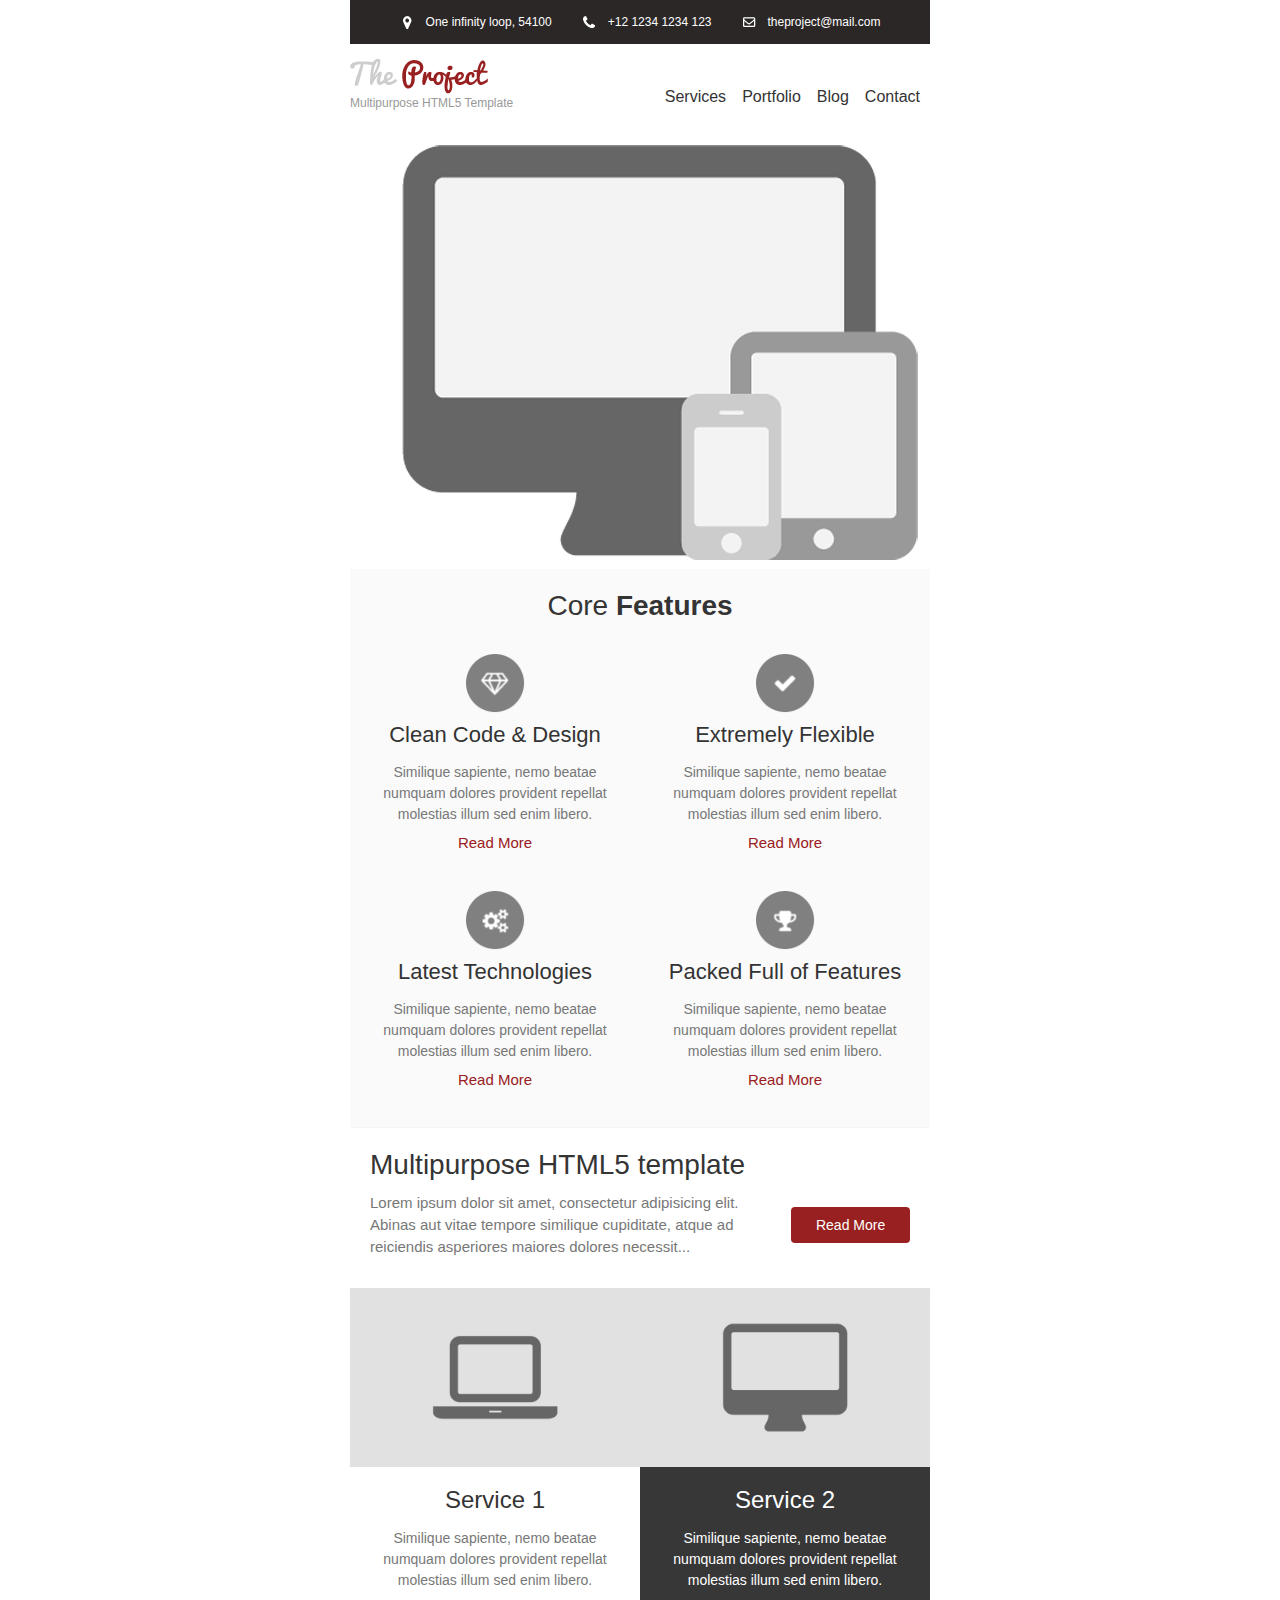
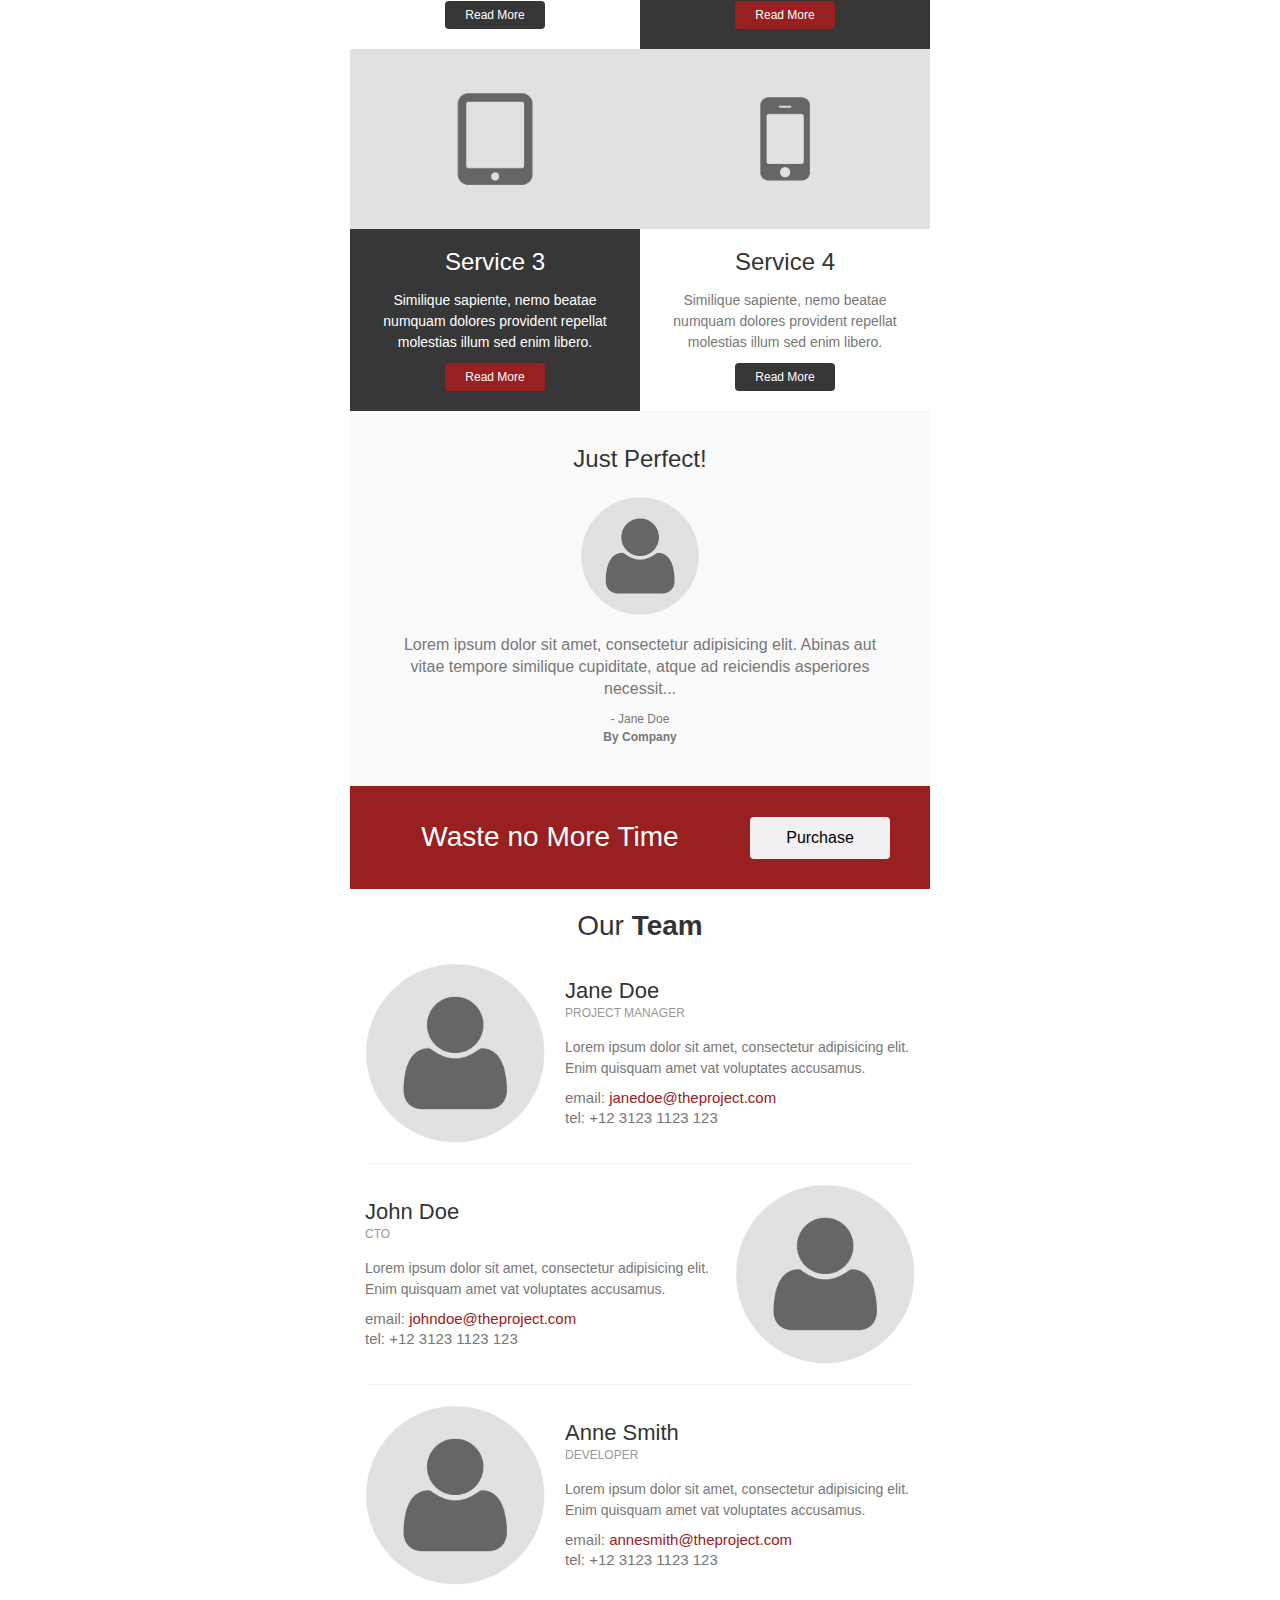
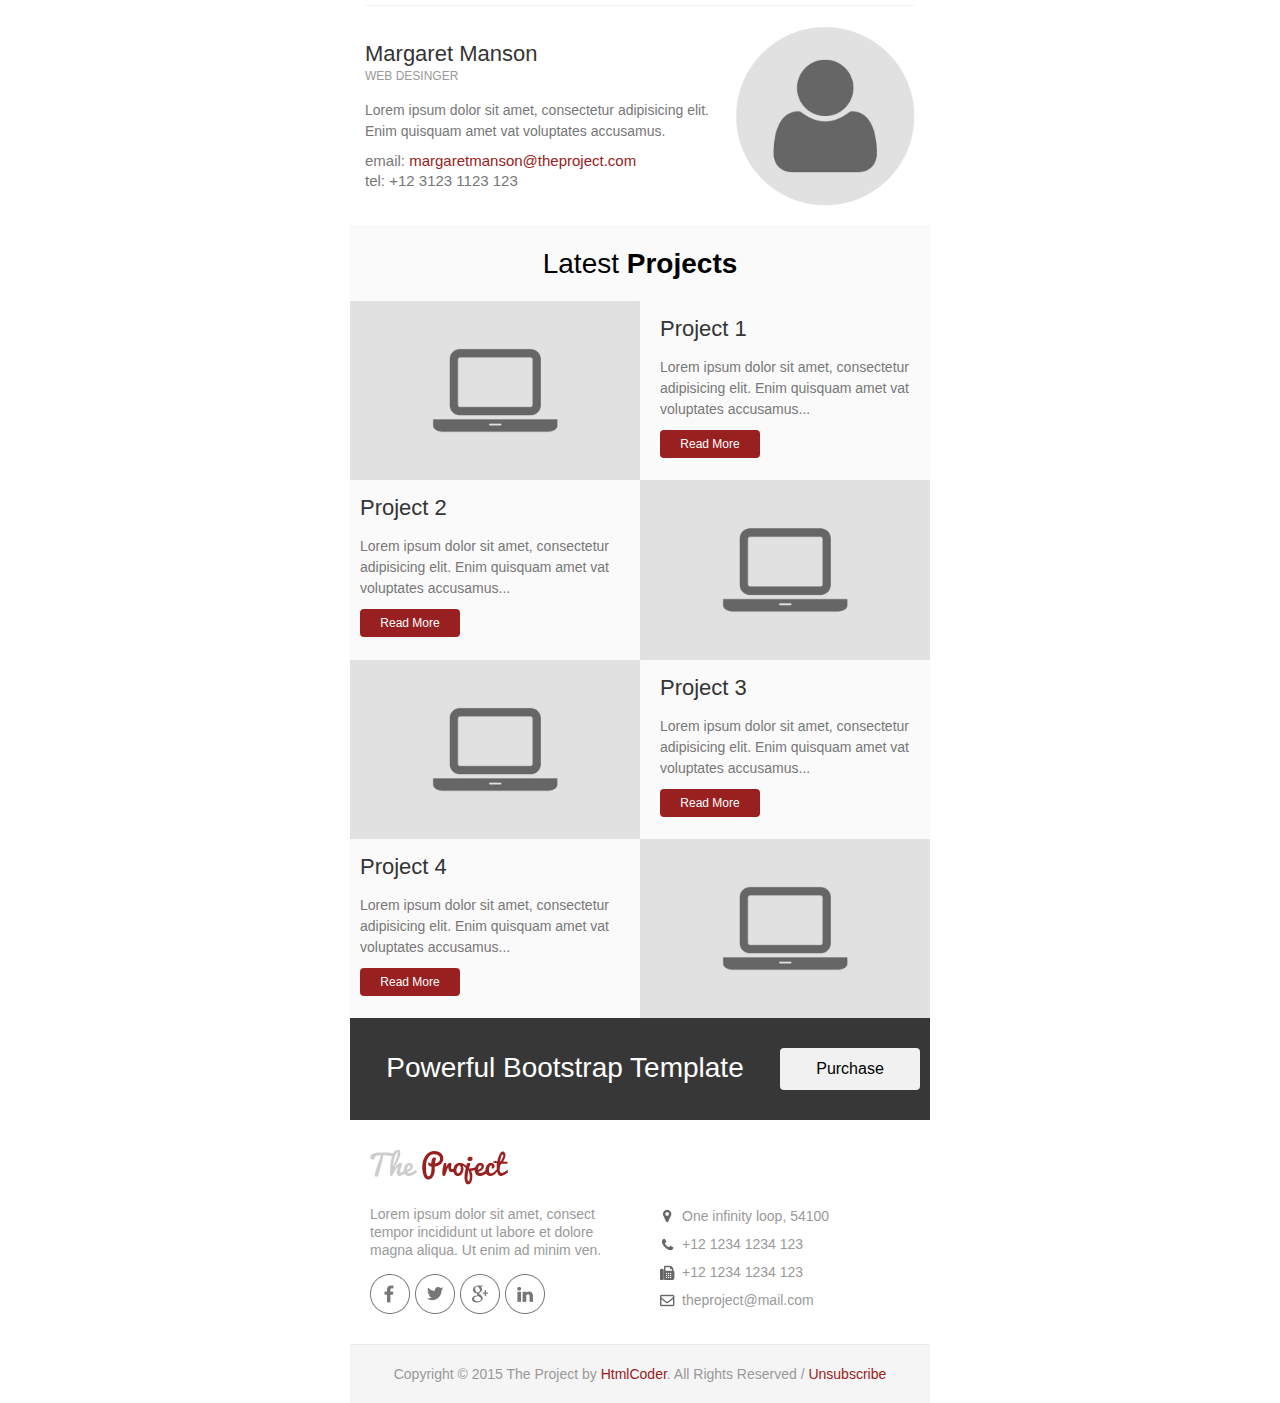
<file: email_templates/email_template_dark_red.html>
<!DOCTYPE html PUBLIC "-//W3C//DTD XHTML 1.0 Transitional//EN" "http://www.w3.org/TR/xhtml1/DTD/xhtml1-transitional.dtd">
<html xmlns="http://www.w3.org/1999/xhtml">
	<head>
		<meta http-equiv="Content-Type" content="text/html; charset=utf-8" />
		<title>The Project | Email Template</title>
	</head>
	<body style="margin: 0; padding: 0;">
		<table border="0" cellpadding="0" cellspacing="0" width="100%">
			<tr>
				<td>

					<!-- Header Top Start -->
					<table align="center" border="0" cellpadding="0" cellspacing="0" width="600" style="border-collapse: collapse;">
						<tr>
							<td>
								<table align="center" border="0" cellpadding="0" cellspacing="0" width="580" style="border-collapse: collapse;">
									<tr>
										<td align="left"  bgcolor="#2c2727">
											<!-- Space -->
											<table width="100%" align="center" border="0" cellpadding="0" cellspacing="0" style="border-collapse: collapse;">
												<tr><td style="font-size: 0; line-height: 0;" height="10">&nbsp;</td></tr>
											</table>
											<table align="center">
												<tr>
													<td width="22">
														<img src="images/marker-icon-white.png" alt="location" />
													</td>
													<td style="color: #fff; font-size: 12px; line-height: 18px; font-weight: normal; font-family: helvetica, Arial, sans-serif;">One infinity loop, 54100</td>
													<td width="22"></td>
													<td width="22">
														<img src="images/phone-icon-white.png" alt="location" />
													</td>
													<td style="color: #fff; font-size: 12px; line-height: 18px; font-weight: normal; font-family: helvetica, Arial, sans-serif;">+12&nbsp;1234&nbsp;1234&nbsp;123</td>
													<td width="22"></td>
													<td width="22">
														<img src="images/mail-icon-white.png" alt="location" />
													</td>
													<td>
														<a style="color: #fff; font-size: 12px; line-height: 18px; font-weight: normal; font-family: helvetica, Arial, sans-serif; text-decoration:none;" href="mailto:theproject@mail.com">theproject@mail.com</a>
													</td>
												</tr>
											</table>
											<!-- Space -->
											<table width="100%" align="center" border="0" cellpadding="0" cellspacing="0" style="border-collapse: collapse;">
												<tr><td style="font-size: 0; line-height: 0;" height="10">&nbsp;</td></tr>
											</table>
										</td>
									</tr>
								</table>
							</td>
						</tr>
					</table>
					<!-- Header Top End -->

					<!-- Header Start -->
					<table align="center" border="0" cellpadding="0" cellspacing="0" width="600" style="border-collapse: collapse;">
						<tr>
							<td style="padding:15px 0 0 0;">
								<table align="center" border="0" cellpadding="0" cellspacing="0" width="580" style="border-collapse: collapse;">
									<tr>
										<td>
											<table align="left" border="0" cellpadding="0" cellspacing="0" width="200" style="border-collapse: collapse;">
												<!-- logo -->
												<tr>
													<td align="left">
														<a href="../html/index.html">
															<img src="images/logo_dark_red.png" alt="Company Logo" style="display: block;"/>
														</a>
													</td>
												</tr>
												<!-- company slogan -->
												<tr>
													<td width="100%" align="left" style="font-size: 12px; line-height: 18px; font-family:helvetica, Arial, sans-serif; color:#999999;">	
														Multipurpose HTML5 Template
													</td>
												</tr>									
												<!-- Space -->
												<tr><td style="font-size: 0; line-height: 0;" height="15">&nbsp;</td></tr>
											</table>
											<table align="left" border="0" cellpadding="0" cellspacing="0" width="370" style="border-collapse: collapse;">
												<tr>
													<td  height="75" style="text-align: right; vertical-align: middle;">
														<a href="#" style="font-family:helvetica, Arial, sans-serif; color: #333333; font-size: 16px; text-decoration: none;">Services</a> &nbsp;&nbsp;
														<a href="#" style="font-family:helvetica, Arial, sans-serif; color: #333333; font-size: 16px; text-decoration: none;">Portfolio</a> &nbsp;&nbsp;
														<a href="#" style="font-family:helvetica, Arial, sans-serif; color: #333333; font-size: 16px; text-decoration: none;">Blog</a> &nbsp;&nbsp;
														<a href="#" style="font-family:helvetica, Arial, sans-serif; color: #333333; font-size: 16px; text-decoration: none;">Contact</a>
													</td>
												</tr>
											</table>
										</td>
									</tr>
								</table>
							</td>
						</tr>
					</table>
					<!-- Header End -->

					<!-- Banner Start -->
					<table align="center" border="0" cellpadding="0" cellspacing="0" width="600" style="border-collapse: collapse;">
						<tr>
							<td>
								<table bgcolor="#fafafa" align="center" border="0" cellpadding="0" cellspacing="0" width="580" style="border-collapse: collapse;">
									<tr>
										<td>
											<table width="100%" align="center" border="0" cellpadding="0" cellspacing="0" style="border-collapse: collapse;">
												<tr>
													<td align="center" bgcolor="#ffffff" >
														<a href="#">
															<img src="images/banner.png" width="580" alt="Section one image" style="display: block;"/>
														</a>
													</td>
												</tr>
											</table>
										</td>
									</tr>
								</table>
							</td>
						</tr>
					</table>
					<!-- Banner End -->

					<!-- Section Start -->
					<table align="center" border="0" cellpadding="0" cellspacing="0" width="600" style="border-collapse: collapse;">
						<tr>
							<td>
								<table bgcolor="#fafafa" align="center" border="0" cellpadding="0" cellspacing="0" width="580" style="border-collapse: collapse;">
									<!-- Space -->
									<tr><td style="font-size: 0; line-height: 0;" height="20">&nbsp;</td></tr>
									<tr>
										<td width="100%" align="center" style="font-size: 28px; line-height: 34px; font-family:helvetica, Arial, sans-serif; color:#343434;">
											Core <strong>Features</strong>
										</td>
									</tr>
									<!-- Space -->
									<tr><td style="font-size: 0; line-height: 0;" height="10">&nbsp;</td></tr>
								</table>
								<!-- First Row -->
								<table bgcolor="#fafafa" align="center" border="0" cellpadding="0" cellspacing="0" width="580" style="border-collapse: collapse;">
									<tr>
										<td>
											<!-- first column -->
											<table align="left" bgcolor="#fafafa" border="0" cellpadding="0" cellspacing="0" width="290" style="border-collapse: collapse;">
												<tr>
													<td>
														<table width="100%" align="center" border="0" cellpadding="0" cellspacing="0" style="border-collapse: collapse;">
															<!-- Space -->
															<tr><td style="font-size: 0; line-height: 0;" height="20">&nbsp;</td></tr>
															<tr>
																<td align="center">
																	<a href="#">
																		<img src="images/feature-icon-1.png" width="60" alt="Feature" style="display: block;"/>
																	</a>
																</td>
															</tr>
														</table>
														<table width="250" align="center" border="0" cellpadding="0" cellspacing="0" style="border-collapse: collapse;">
															<!-- Space -->
															<tr><td style="font-size: 0; line-height: 0;" height="10">&nbsp;</td></tr>
															<tr>
																<td align="center">
																	<a href="#" style="font-family: helvetica, Arial, sans-serif; font-size: 22px; color: #333333; line-height: 24px; text-decoration: none;">Clean Code &amp; Design</a>
																</td>
															</tr>
															<!-- Space -->
															<tr><td style="font-size: 0; line-height: 0;" height="15">&nbsp;</td></tr>
															<tr>
																<td style="font-family: helvetica, Arial, sans-serif; font-size: 14px; color: #777777; line-height: 21px; text-align: center;">
																	Similique sapiente, nemo beatae numquam dolores provident repellat molestias illum sed enim libero.
																</td>
															</tr>
															<!-- Space -->
															<tr><td style="font-size: 0; line-height: 0;" height="10">&nbsp;</td></tr>
															<tr>
																<td>
																	<table width="100" align="center" border="0" cellpadding="0" cellspacing="0" style="border-collapse: collapse;">
																		<tr>
																			<td align="center">
																				<a href="#" style="color: #992020; font-size: 15px; line-height: 15px; font-weight: normal; text-decoration: none; font-family: helvetica, Arial, sans-serif;">Read More</a>
																			</td>
																		</tr>
																	</table>
																</td>
															</tr>
															<!-- Space -->
															<tr><td style="font-size: 0; line-height: 0;" height="20">&nbsp;</td></tr>
														</table>
													</td>
												</tr>
											</table>
											<!-- second column -->
											<table align="left" bgcolor="#fafafa" border="0" cellpadding="0" cellspacing="0" width="290" style="border-collapse: collapse;">
												<tr>
													<td>
														<table width="100%" align="center" border="0" cellpadding="0" cellspacing="0" style="border-collapse: collapse;">
															<!-- Space -->
															<tr><td style="font-size: 0; line-height: 0;" height="20">&nbsp;</td></tr>
															<tr>
																<td align="center">
																	<a href="#">
																		<img src="images/feature-icon-2.png" width="60" alt="Feature" style="display: block;"/>
																	</a>
																</td>
															</tr>
														</table>
														<table width="250" align="center" border="0" cellpadding="0" cellspacing="0" style="border-collapse: collapse;">
															<!-- Space -->
															<tr><td style="font-size: 0; line-height: 0;" height="10">&nbsp;</td></tr>
															<tr>
																<td align="center">
																	<a href="#" style="font-family: helvetica, Arial, sans-serif; font-size: 22px; color: #333333; line-height: 24px; text-decoration: none;">Extremely Flexible</a>
																</td>
															</tr>
															<!-- Space -->
															<tr><td style="font-size: 0; line-height: 0;" height="15">&nbsp;</td></tr>
															<tr>
																<td style="font-family: helvetica, Arial, sans-serif; font-size: 14px; color: #777777; line-height: 21px; text-align: center;">
																	Similique sapiente, nemo beatae numquam dolores provident repellat molestias illum sed enim libero.
																</td>
															</tr>
															<!-- Space -->
															<tr><td style="font-size: 0; line-height: 0;" height="10">&nbsp;</td></tr>
															<tr>
																<td>
																	<table width="100" align="center" border="0" cellpadding="0" cellspacing="0" style="border-collapse: collapse;">
																		<tr>
																			<td align="center">
																				<a href="#" style="color: #992020; font-size: 15px; line-height: 15px; font-weight: normal; text-decoration: none; font-family: helvetica, Arial, sans-serif;">Read More</a>
																			</td>
																		</tr>
																	</table>
																</td>
															</tr>
															<!-- Space -->
															<tr><td style="font-size: 0; line-height: 0;" height="20">&nbsp;</td></tr>
														</table>
													</td>
												</tr>
											</table>
										</td>
									</tr>
								</table>
								<!-- Second Row -->
								<table bgcolor="#fafafa" align="center" border="0" cellpadding="0" cellspacing="0" width="580" style="border-collapse: collapse;">
									<tr>
										<td>
											<!-- first column -->
											<table align="left" bgcolor="#fafafa" border="0" cellpadding="0" cellspacing="0" width="290" style="border-collapse: collapse;">
												<tr>
													<td>
														<table width="100%" align="center" border="0" cellpadding="0" cellspacing="0" style="border-collapse: collapse;">
															<!-- Space -->
															<tr><td style="font-size: 0; line-height: 0;" height="20">&nbsp;</td></tr>
															<tr>
																<td align="center">
																	<a href="#">
																		<img src="images/feature-icon-3.png" width="60" alt="Feature" style="display: block;"/>
																	</a>
																</td>
															</tr>
														</table>
														<table width="250" align="center" border="0" cellpadding="0" cellspacing="0" style="border-collapse: collapse;">
															<!-- Space -->
															<tr><td style="font-size: 0; line-height: 0;" height="10">&nbsp;</td></tr>
															<tr>
																<td align="center">
																	<a href="#" style="font-family: helvetica, Arial, sans-serif; font-size: 22px; color: #333333; line-height: 24px; text-decoration: none;">Latest Technologies</a>
																</td>
															</tr>
															<!-- Space -->
															<tr><td style="font-size: 0; line-height: 0;" height="15">&nbsp;</td></tr>
															<tr>
																<td style="font-family: helvetica, Arial, sans-serif; font-size: 14px; color: #777777; line-height: 21px; text-align: center;">
																	Similique sapiente, nemo beatae numquam dolores provident repellat molestias illum sed enim libero.
																</td>
															</tr>
															<!-- Space -->
															<tr><td style="font-size: 0; line-height: 0;" height="10">&nbsp;</td></tr>
															<tr>
																<td>
																	<table width="100" align="center" border="0" cellpadding="0" cellspacing="0" style="border-collapse: collapse;">
																		<tr>
																			<td align="center">
																				<a href="#" style="color: #992020; font-size: 15px; line-height: 15px; font-weight: normal; text-decoration: none; font-family: helvetica, Arial, sans-serif;">Read More</a>
																			</td>
																		</tr>
																	</table>
																</td>
															</tr>
															<!-- Space -->
															<tr><td style="font-size: 0; line-height: 0;" height="40">&nbsp;</td></tr>
														</table>
													</td>
												</tr>
											</table>
											<!-- second column -->
											<table align="left" bgcolor="#fafafa" border="0" cellpadding="0" cellspacing="0" width="290" style="border-collapse: collapse;">
												<tr>
													<td>
														<table width="100%" align="center" border="0" cellpadding="0" cellspacing="0" style="border-collapse: collapse;">
															<!-- Space -->
															<tr><td style="font-size: 0; line-height: 0;" height="20">&nbsp;</td></tr>
															<tr>
																<td align="center">
																	<a href="#">
																		<img src="images/feature-icon-4.png" width="60" alt="Feature" style="display: block;"/>
																	</a>
																</td>
															</tr>
														</table>
														<table width="250" align="center" border="0" cellpadding="0" cellspacing="0" style="border-collapse: collapse;">
															<!-- Space -->
															<tr><td style="font-size: 0; line-height: 0;" height="10">&nbsp;</td></tr>
															<tr>
																<td align="center">
																	<a href="#" style="font-family: helvetica, Arial, sans-serif; font-size: 22px; color: #333333; line-height: 24px; text-decoration: none;">Packed Full of Features</a>
																</td>
															</tr>
															<!-- Space -->
															<tr><td style="font-size: 0; line-height: 0;" height="15">&nbsp;</td></tr>
															<tr>
																<td style="font-family: helvetica, Arial, sans-serif; font-size: 14px; color: #777777; line-height: 21px; text-align: center;">
																	Similique sapiente, nemo beatae numquam dolores provident repellat molestias illum sed enim libero.
																</td>
															</tr>
															<!-- Space -->
															<tr><td style="font-size: 0; line-height: 0;" height="10">&nbsp;</td></tr>
															<tr>
																<td>
																	<table width="100" align="center" border="0" cellpadding="0" cellspacing="0" style="border-collapse: collapse;">
																		<tr>
																			<td align="center">
																				<a href="#" style="color: #992020; font-size: 15px; line-height: 15px; font-weight: normal; text-decoration: none; font-family: helvetica, Arial, sans-serif;">Read More</a>
																			</td>
																		</tr>
																	</table>
																</td>
															</tr>
															<!-- Space -->
															<tr><td style="font-size: 0; line-height: 0;" height="40">&nbsp;</td></tr>
														</table>
													</td>
												</tr>
											</table>
										</td>
									</tr>
									<!-- Border -->
									<tr><td bgcolor="#f5f5f5" style="font-size: 0; line-height: 0;" height="1">&nbsp;</td></tr>
								</table>
							</td>
						</tr>
					</table>
					<!-- Section End -->

					<!-- Banner Start -->
					<table align="center" border="0" cellpadding="0" cellspacing="0" width="600" style="border-collapse: collapse;">
						<tr>
							<td>
								<table align="center" border="0" cellpadding="0" cellspacing="0" width="580" style="border-collapse: collapse;">
									<tr>
										<td>
											<table width="100%" align="center" border="0" cellpadding="0" cellspacing="0" style="border-collapse: collapse;">
												<tr>
													<td>
														<!-- Space -->
														<table width="100%" align="center" border="0" cellpadding="0" cellspacing="0" style="border-collapse: collapse;">
															<tr><td style="font-size: 0; line-height: 0;" height="20">&nbsp;</td></tr>
														</table>
														<table align="center" border="0" cellpadding="0" cellspacing="0" width="540" style="border-collapse: collapse;">
															<tr>
																<td>
																	<table align="left" border="0" cellpadding="0" cellspacing="0" width="100%" style="border-collapse: collapse;">
																		<tr>
																			<td width="100%" align="left" style="font-size: 28px; line-height: 34px; font-family:helvetica, Arial, sans-serif; color:#343434;">
																				Multipurpose HTML5 template
																			</td>
																		</tr>
																	</table>
																	<table align="left" border="0" cellpadding="0" cellspacing="0" width="75%" style="border-collapse: collapse;">
																		<!-- Space -->
																		<tr><td style="font-size: 0; line-height: 0;" height="10">&nbsp;</td></tr>
																		<tr>
																			<td width="100%" align="left" style="font-size: 15px; line-height: 22px; font-family:helvetica, Arial, sans-serif; color:#777777;">
																				Lorem ipsum dolor sit amet, consectetur adipisicing elit. Abinas aut vitae tempore similique cupiditate, atque ad reiciendis asperiores maiores dolores necessit...
																			</td>
																		</tr>
																	</table>
																	<table align="right" border="0" cellpadding="0" cellspacing="0" width="22%" style="border-collapse: collapse;">
																		<!-- Space -->
																		<tr><td style="font-size: 0; line-height: 0;" height="25">&nbsp;</td></tr>
																		<tr>
																			<td width="100%" align="center" style="padding:10px 12px 10px 12px; text-align: center;border-radius:4px;" bgcolor="#992020">
																				<a href="#" style="color: #fff; font-size: 14px; font-weight: normal; text-decoration: none; font-family: helvetica, Arial, sans-serif;">Read More</a>
																			</td>
																		</tr>
																	</table>
																</td>
															</tr>
														</table>
														<!-- Space -->
														<table width="100%" align="center" border="0" cellpadding="0" cellspacing="0" style="border-collapse: collapse;">
															<tr><td style="font-size: 0; line-height: 0;" height="30">&nbsp;</td></tr>				
														</table>
													</td>
												</tr>
											</table>
										</td>
									</tr>
								</table>
							</td>
						</tr>
					</table>
					<!-- Banner End -->

					<!-- Section Start -->
					<table align="center" border="0" cellpadding="0" cellspacing="0" width="600" style="border-collapse: collapse;">
						<tr>
							<td>
								<!-- First Row -->
								<table bgcolor="#fafafa" align="center" border="0" cellpadding="0" cellspacing="0" width="580" style="border-collapse: collapse;">
									<tr>
										<td>
											<!-- first column -->
											<table align="left" bgcolor="#ffffff" border="0" cellpadding="0" cellspacing="0" width="290" style="border-collapse: collapse;">
												<tr>
													<td>
														<table width="100%" align="center" border="0" cellpadding="0" cellspacing="0" style="border-collapse: collapse;">
															<tr>
																<td>
																	<a href="#">
																		<img src="images/service-1.jpg" width="290" alt="Service 1" style="display: block;"/>
																	</a>
																</td>
															</tr>
														</table>
														<table width="250" align="center" border="0" cellpadding="0" cellspacing="0" style="border-collapse: collapse;">
															<!-- Space -->
															<tr><td style="font-size: 0; line-height: 0;" height="20">&nbsp;</td></tr>
															<tr>
																<td align="center">
																	<a href="#" style="font-family: helvetica, Arial, sans-serif; font-size: 24px; color: #343434; line-height: 26px; text-decoration: none;">Service 1</a>
																</td>
															</tr>
															<!-- Space -->
															<tr><td style="font-size: 0; line-height: 0;" height="15">&nbsp;</td></tr>
															<tr>
																<td style="font-family: helvetica, Arial, sans-serif; font-size: 14px; color: #777777; line-height: 21px; text-align: center;">
																	Similique sapiente, nemo beatae numquam dolores provident repellat molestias illum sed enim libero.
																</td>
															</tr>
															<!-- Space -->
															<tr><td style="font-size: 0; line-height: 0;" height="10">&nbsp;</td></tr>
															<tr>
																<td>
																	<table width="100" align="center" border="0" cellpadding="0" cellspacing="0" style="border-collapse: collapse;">
																		<tr>
																			<td align="center" style="padding:8px 5px 8px 5px;border-radius:4px;" bgcolor="#373737">
																				<a href="#" style="color: #fff; font-size: 12px; line-height: 12px; font-weight: normal; text-decoration: none; font-family: helvetica, Arial, sans-serif;">Read More</a>
																			</td>
																		</tr>
																	</table>
																</td>
															</tr>
															<!-- Space -->
															<tr><td style="font-size: 0; line-height: 0;" height="20">&nbsp;</td></tr>
														</table>
													</td>
												</tr>
											</table>
											<!-- second column -->
											<table align="left" bgcolor="#373737" border="0" cellpadding="0" cellspacing="0" width="290" style="border-collapse: collapse;">
												<tr>
													<td>
														<table width="100%" align="center" border="0" cellpadding="0" cellspacing="0" style="border-collapse: collapse;">
															<tr>
																<td>
																	<a href="#">
																		<img src="images/service-2.jpg" width="290" alt="Service 2" style="display: block;"/>
																	</a>
																</td>
															</tr>
														</table>
														<table width="250" align="center" border="0" cellpadding="0" cellspacing="0" style="border-collapse: collapse;">
															<!-- Space -->
															<tr><td style="font-size: 0; line-height: 0;" height="20">&nbsp;</td></tr>
															<tr>
																<td align="center">
																	<a href="#" style="font-family: helvetica, Arial, sans-serif; font-size: 24px; color: #ffffff; line-height: 26px; text-decoration: none;">Service 2</a>
																</td>
															</tr>
															<!-- Space -->
															<tr><td style="font-size: 0; line-height: 0;" height="15">&nbsp;</td></tr>
															<tr>
																<td style="font-family: helvetica, Arial, sans-serif; font-size: 14px; color: #ffffff; line-height: 21px; text-align: center;">
																	Similique sapiente, nemo beatae numquam dolores provident repellat molestias illum sed enim libero.
																</td>
															</tr>
															<!-- Space -->
															<tr><td style="font-size: 0; line-height: 0;" height="10">&nbsp;</td></tr>
															<tr>
																<td>
																	<table width="100" align="center" border="0" cellpadding="0" cellspacing="0" style="border-collapse: collapse;">
																		<tr>
																			<td align="center" style="padding:8px 5px 8px 5px;border-radius:4px;" bgcolor="#992020">
																				<a href="#" style="color: #fff; font-size: 12px; line-height: 12px; font-weight: normal; text-decoration: none; font-family: helvetica, Arial, sans-serif;">Read More</a>
																			</td>
																		</tr>
																	</table>
																</td>
															</tr>
															<!-- Space -->
															<tr><td style="font-size: 0; line-height: 0;" height="20">&nbsp;</td></tr>
														</table>
													</td>
												</tr>
											</table>
										</td>
									</tr>
								</table>
								<!-- Second Row -->
								<table bgcolor="#fafafa" align="center" border="0" cellpadding="0" cellspacing="0" width="580" style="border-collapse: collapse;">
									<tr>
										<td>
											<!-- first column -->
											<table align="left" bgcolor="#373737" border="0" cellpadding="0" cellspacing="0" width="290" style="border-collapse: collapse;">
												<tr>
													<td>
														<table width="100%" align="center" border="0" cellpadding="0" cellspacing="0" style="border-collapse: collapse;">
															<tr>
																<td>
																	<a href="#">
																		<img src="images/service-3.jpg" width="290" alt="Service 3" style="display: block;"/>
																	</a>
																</td>
															</tr>
														</table>
														<table width="250" align="center" border="0" cellpadding="0" cellspacing="0" style="border-collapse: collapse;">
															<!-- Space -->
															<tr><td style="font-size: 0; line-height: 0;" height="20">&nbsp;</td></tr>
															<tr>
																<td align="center">
																	<a href="#" style="font-family: helvetica, Arial, sans-serif; font-size: 24px; color: #ffffff; line-height: 26px; text-decoration: none;">Service 3</a>
																</td>
															</tr>
															<!-- Space -->
															<tr><td style="font-size: 0; line-height: 0;" height="15">&nbsp;</td></tr>
															<tr>
																<td style="font-family: helvetica, Arial, sans-serif; font-size: 14px; color: #ffffff; line-height: 21px; text-align: center;">
																	Similique sapiente, nemo beatae numquam dolores provident repellat molestias illum sed enim libero.
																</td>
															</tr>
															<!-- Space -->
															<tr><td style="font-size: 0; line-height: 0;" height="10">&nbsp;</td></tr>
															<tr>
																<td>
																	<table width="100" align="center" border="0" cellpadding="0" cellspacing="0" style="border-collapse: collapse;">
																		<tr>
																			<td align="center" style="padding:8px 5px 8px 5px;border-radius:4px;" bgcolor="#992020">
																				<a href="#" style="color: #fff; font-size: 12px; line-height: 12px; font-weight: normal; text-decoration: none; font-family: helvetica, Arial, sans-serif;">Read More</a>
																			</td>
																		</tr>
																	</table>
																</td>
															</tr>
															<!-- Space -->
															<tr><td style="font-size: 0; line-height: 0;" height="20">&nbsp;</td></tr>
														</table>
													</td>
												</tr>
											</table>
											<!-- second column -->
											<table align="left" bgcolor="#ffffff" border="0" cellpadding="0" cellspacing="0" width="290" style="border-collapse: collapse;">
												<tr>
													<td>
														<table width="100%" align="center" border="0" cellpadding="0" cellspacing="0" style="border-collapse: collapse;">
															<tr>
																<td>
																	<a href="#">
																		<img src="images/service-4.jpg" width="290" alt="Service 4" style="display: block;"/>
																	</a>
																</td>
															</tr>
														</table>
														<table width="250" align="center" border="0" cellpadding="0" cellspacing="0" style="border-collapse: collapse;">
															<!-- Space -->
															<tr><td style="font-size: 0; line-height: 0;" height="20">&nbsp;</td></tr>
															<tr>
																<td align="center">
																	<a href="#" style="font-family: helvetica, Arial, sans-serif; font-size: 24px; color: #343434; line-height: 26px; text-decoration: none;">Service 4</a>
																</td>
															</tr>
															<!-- Space -->
															<tr><td style="font-size: 0; line-height: 0;" height="15">&nbsp;</td></tr>
															<tr>
																<td style="font-family: helvetica, Arial, sans-serif; font-size: 14px; color: #777777; line-height: 21px; text-align: center;">
																	Similique sapiente, nemo beatae numquam dolores provident repellat molestias illum sed enim libero.
																</td>
															</tr>
															<!-- Space -->
															<tr><td style="font-size: 0; line-height: 0;" height="10">&nbsp;</td></tr>
															<tr>
																<td>
																	<table width="100" align="center" border="0" cellpadding="0" cellspacing="0" style="border-collapse: collapse;">
																		<tr>
																			<td align="center" style="padding:8px 5px 8px 5px;border-radius:4px;" bgcolor="#373737">
																				<a href="#" style="color: #fff; font-size: 12px; line-height: 12px; font-weight: normal; text-decoration: none; font-family: helvetica, Arial, sans-serif;">Read More</a>
																			</td>
																		</tr>
																	</table>
																</td>
															</tr>
															<!-- Space -->
															<tr><td style="font-size: 0; line-height: 0;" height="20">&nbsp;</td></tr>
														</table>
													</td>
												</tr>
											</table>
										</td>
									</tr>
								</table>
							</td>
						</tr>
					</table>
					<!-- Section End -->

					<!-- Section Start -->
					<table align="center" border="0" cellpadding="0" cellspacing="0" width="600" style="border-collapse: collapse;">
						<tr>
							<td>
								<table bgcolor="#fafafa" align="center" border="0" cellpadding="0" cellspacing="0" width="580" style="border-collapse: collapse;">
									<tr>
										<td>
											<table align="center" border="0" cellpadding="0" width="100%" cellspacing="0" style="border-collapse: collapse;">
												<!-- Border -->
												<tr><td bgcolor="#f5f5f5" style="font-size: 0; line-height: 0;" height="1">&nbsp;</td></tr>
												<!-- Space -->
												<tr><td style="font-size: 0; line-height: 0;" height="30">&nbsp;</td></tr>
											</table>
											<table align="center" border="0" cellpadding="0" width="480" cellspacing="0" style="border-collapse: collapse;">
												<tr>
													<td>
														<table align="center" border="0" cellpadding="0" cellspacing="0" width="100%" style="border-collapse: collapse;">
															<tr>
																<td width="100%" align="left" style="font-size: 24px; line-height: 34px; font-family:helvetica, Arial, sans-serif; color:#343434; text-align: center;">
																	Just Perfect!
																</td>
															</tr>
															<!-- Space -->
															<tr><td style="font-size: 0; line-height: 0;" height="20">&nbsp;</td></tr>
														</table>
														<table align="center" border="0" cellpadding="0" cellspacing="0" width="100%" style="border-collapse: collapse;">
															<tr>
																<td align="center">
																	<img src="images/testimonial.png" width="120" alt="Testimonial Image" style="display: block;"/>
																</td>
															</tr>
														</table>
														<table align="left" border="0" cellpadding="0" cellspacing="0" width="3%" style="border-collapse: collapse;">
															<tr>
																<td>
																	&nbsp;
																</td>
															</tr>
														</table>
														<table align="center" border="0" cellpadding="0" cellspacing="0" width="100%" style="border-collapse: collapse;">
															<tr>
																<td width="100%" align="left" style="font-size: 16px; line-height: 22px; font-family:helvetica, Arial, sans-serif; color:#777777; text-align: center;">
																	Lorem ipsum dolor sit amet, consectetur adipisicing elit. Abinas aut vitae tempore similique cupiditate, atque ad reiciendis asperiores necessit...
																</td>
															</tr>
															<!-- Space -->
															<tr><td style="font-size: 0; line-height: 0;" height="10">&nbsp;</td></tr>
															<tr>
																<td width="100%" align="left" style="font-size: 12px; line-height: 18px; font-family:helvetica, Arial, sans-serif; color:#777777; text-align: center;">
																	- Jane Doe
																</td>
															</tr>
															<tr>
																<td width="100%" align="left" style="font-size: 12px; line-height: 18px; font-family:helvetica, Arial, sans-serif; color:#777777; font-weight:bold; text-align: center;">
																	By Company
																</td>
															</tr>
														</table>
													</td>
												</tr>
											</table>
											<!-- Space -->
											<table align="center" border="0" cellpadding="0" width="100%" cellspacing="0" style="border-collapse: collapse;">
												<tr><td style="font-size: 0; line-height: 0;" height="40">&nbsp;</td></tr>
											</table>	
										</td>
									</tr>
								</table>
							</td>
						</tr>

					</table>
					<!-- Section End -->

					<!-- Section Start -->
					<table align="center" border="0" cellpadding="0" cellspacing="0" width="600" style="border-collapse: collapse;">
						<tr>
							<td>
								<table align="center" bgcolor="#992020" border="0" cellpadding="0" cellspacing="0" width="580" style="border-collapse: collapse;">
									<tr>
										<td>
											<table width="100%" align="center" border="0" cellpadding="0" cellspacing="0" style="border-collapse: collapse;">
												<!-- Border -->
												<tr><td bgcolor="#992020" style="font-size: 0; line-height: 0;" height="1">&nbsp;</td></tr>
												<!-- Space -->
												<tr><td style="font-size: 0; line-height: 0;" height="30">&nbsp;</td></tr>
											</table>
											<table width="100%" align="center" border="0" cellpadding="0" cellspacing="0" style="border-collapse: collapse;">
												<tr>
													<td>
														<table align="left" border="0" cellpadding="0" cellspacing="0" width="400" style="border-collapse: collapse;">
															<!-- Space -->
															<tr><td style="font-size: 0; line-height: 0;" height="3">&nbsp;</td></tr>
															<tr>
																<td width="100%" align="center" style="font-size: 28px; line-height: 34px; font-family:helvetica, Arial, sans-serif; color:#ffffff;">
																	Waste no More Time
																</td>
															</tr>
														</table>
														<table align="left" border="0" cellpadding="0" cellspacing="0" width="140" style="border-collapse: collapse;">
															<!-- Space -->
															<tr><td style="font-size: 0; line-height: 0;" height="0">&nbsp;</td></tr>
															<tr>
																<td width="100%" align="center" style="padding:12px 12px 12px 12px; text-align: center;border-radius:4px;" bgcolor="#f1f1f1">
																	<a href="#" style="color: #000000; font-size: 16px; font-weight: normal; text-decoration: none; font-family: helvetica, Arial, sans-serif;">Purchase</a>
																</td>
															</tr>
														</table>
													</td>
												</tr>
											</table>
											<table width="100%" align="center" border="0" cellpadding="0" cellspacing="0" style="border-collapse: collapse;">
												<!-- Space -->
												<tr><td style="font-size: 0; line-height: 0;" height="30">&nbsp;</td></tr>
											</table>
										</td>
									</tr>
								</table>
							</td>
						</tr>

					</table>
					<!-- Section End -->

					<!-- Section Start -->
					<table align="center" border="0" cellpadding="0" cellspacing="0" width="600" style="border-collapse: collapse;">
						<tr>
							<td>
								<table bgcolor="#ffffff" width="580" align="center" border="0" cellpadding="0" cellspacing="0" style="border-collapse: collapse;">
									<tr>
										<td>
											<table align="center" border="0" cellpadding="0" cellspacing="0" width="550" style="border-collapse: collapse;">
												<!-- Space -->
												<tr><td style="font-size: 0; line-height: 0;" height="20">&nbsp;</td></tr>
												<tr>
													<td width="100%" align="center" style="font-size: 28px; line-height: 34px; font-family:helvetica, Arial, sans-serif; color:#343434;">
														Our <strong>Team</strong>
													</td>
												</tr>
												<!-- Space -->
												<tr><td style="font-size: 0; line-height: 0;" height="20">&nbsp;</td></tr>
											</table>
											<!-- First Row -->
											<table align="center" border="0" cellpadding="0" cellspacing="0" width="550" style="border-collapse: collapse;">
												<tr>
													<td>
														<table align="left" border="0" cellpadding="0" width="180" cellspacing="0" style="border-collapse: collapse;">
															<tr>
																<td>
																	<a href="#">
																		<img src="images/team-member-1.png" width="180" alt="Team Member 1" style="display: block;"/>
																	</a>
																</td>
															</tr>
														</table>
														<!-- Grid Gutter 20px -->
														<table align="left" border="0" cellpadding="0" width="20" cellspacing="0" style="border-collapse: collapse;">
															<tr>
																<td>&nbsp;</td>
															</tr>
														</table>
														<table align="left" border="0" cellpadding="0" width="350" cellspacing="0" style="border-collapse: collapse;">
															<!-- Space -->
															<tr><td style="font-size: 0; line-height: 0;" height="15">&nbsp;</td></tr>
															<tr>
																<td>
																	<a style="text-decoration:none; font-family: helvetica, Arial, sans-serif; font-size: 22px; color: #343434; line-height: 26px;" href="#">Jane Doe</a>
																</td>
															</tr>
															<tr>
																<td style="text-decoration:none; font-family: helvetica, Arial, sans-serif; font-size: 12px; color: #999999; line-height: 18px;">
																	PROJECT MANAGER
																</td>
															</tr>
															<!-- Space -->
															<tr><td style="font-size: 0; line-height: 0;" height="15">&nbsp;</td></tr>
															<tr>
																<td style="font-family: helvetica, Arial, sans-serif; font-size: 14px; color: #777777; line-height: 21px;">
																	Lorem ipsum dolor sit amet, consectetur adipisicing elit. Enim quisquam amet vat voluptates accusamus.
																</td>
															</tr>
															<!-- Space -->
															<tr><td style="font-size: 0; line-height: 0;" height="10">&nbsp;</td></tr>
															<tr>
																<td>
																	<table width="80" align="left" border="0" cellpadding="0" cellspacing="0" style="border-collapse: collapse;">
																		<tr>
																			<td style="color: #777777;font-family: helvetica, Arial, sans-serif; font-size:15px;">
																				email:&nbsp;<a style="font-family: helvetica, Arial, sans-serif; font-size: 15px;text-decoration:none; line-height: 14px; color: #992020;" href="mailto:janedoe@theproject.com">janedoe@theproject.com</a>
																			</td>
																		</tr>
																		<!-- Space -->
																		<tr><td style="font-size: 0; line-height: 0;" height="5">&nbsp;</td></tr>
																		<tr>
																			<td style="font-family: helvetica, Arial, sans-serif; font-size: 15px; line-height: 14px; color: #777777;">
																				tel:&nbsp;+12&nbsp;3123&nbsp;1123&nbsp;123
																			</td>
																		</tr>
																	</table>
																</td>
															</tr>
														</table>
													</td>
												</tr>
											</table>
											<!-- Space -->
											<table width="550" align="center" border="0" cellpadding="0" cellspacing="0" style="border-collapse: collapse;">
												<tr><td style="font-size: 0; line-height: 0;" height="20">&nbsp;</td></tr>
												<tr><td style="font-size: 0; line-height: 0;" bgcolor="#f5f5f5" height="1">&nbsp;</td></tr>
												<tr><td style="font-size: 0; line-height: 0;" height="20">&nbsp;</td></tr>
											</table>
											<!-- Second Row -->
											<table align="center" border="0" cellpadding="0" cellspacing="0" width="550" style="border-collapse: collapse;">
												<tr>
													<td>
														<table align="left" border="0" cellpadding="0" width="350" cellspacing="0" style="border-collapse: collapse;">
															<!-- Space -->
															<tr><td style="font-size: 0; line-height: 0;" height="15">&nbsp;</td></tr>
															<tr>
																<td>
																	<a style="text-decoration:none; font-family: helvetica, Arial, sans-serif; font-size: 22px; color: #343434; line-height: 26px;" href="#">John Doe</a>
																</td>
															</tr>
															<tr>
																<td style="text-decoration:none; font-family: helvetica, Arial, sans-serif; font-size: 12px; color: #999999; line-height: 18px;">
																	CTO
																</td>
															</tr>
															<!-- Space -->
															<tr><td style="font-size: 0; line-height: 0;" height="15">&nbsp;</td></tr>
															<tr>
																<td style="font-family: helvetica, Arial, sans-serif; font-size: 14px; color: #777777; line-height: 21px;">
																	Lorem ipsum dolor sit amet, consectetur adipisicing elit. Enim quisquam amet vat voluptates accusamus.
																</td>
															</tr>
															<!-- Space -->
															<tr><td style="font-size: 0; line-height: 0;" height="10">&nbsp;</td></tr>
															<tr>
																<td>
																	<table width="80" align="left" border="0" cellpadding="0" cellspacing="0" style="border-collapse: collapse;">
																		<tr>
																			<td style="color: #777777;font-family: helvetica, Arial, sans-serif; font-size:15px;">
																				email:&nbsp;<a style="font-family: helvetica, Arial, sans-serif; font-size: 15px;text-decoration:none; line-height: 14px; color: #992020;" href="mailto:johndoe@theproject.com">johndoe@theproject.com</a>
																			</td>
																		</tr>
																		<!-- Space -->
																		<tr><td style="font-size: 0; line-height: 0;" height="5">&nbsp;</td></tr>
																		<tr>
																			<td style="font-family: helvetica, Arial, sans-serif; font-size: 15px; line-height: 14px; color: #777777;">
																				tel:&nbsp;+12&nbsp;3123&nbsp;1123&nbsp;123
																			</td>
																		</tr>
																	</table>
																</td>
															</tr>
														</table>
														<!-- Grid Gutter 20px -->
														<table align="left" border="0" cellpadding="0" width="20" cellspacing="0" style="border-collapse: collapse;">
															<tr>
																<td>&nbsp;</td>
															</tr>
														</table>
														<table align="left" border="0" cellpadding="0" width="180" cellspacing="0" style="border-collapse: collapse;">
															<tr>
																<td>
																	<a href="#">
																		<img src="images/team-member-2.png" width="180" alt="Team Member 2" style="display: block;"/>
																	</a>
																</td>
															</tr>
														</table>
													</td>
												</tr>
											</table>
											<!-- Space -->
											<table width="550" align="center" border="0" cellpadding="0" cellspacing="0" style="border-collapse: collapse;">
												<tr><td style="font-size: 0; line-height: 0;" height="20">&nbsp;</td></tr>
												<tr><td style="font-size: 0; line-height: 0;" bgcolor="#f5f5f5" height="1">&nbsp;</td></tr>
												<tr><td style="font-size: 0; line-height: 0;" height="20">&nbsp;</td></tr>
											</table>
											<!-- Third Row -->
											<table align="center" border="0" cellpadding="0" cellspacing="0" width="550" style="border-collapse: collapse;">
												<tr>
													<td>
														<table align="left" border="0" cellpadding="0" width="180" cellspacing="0" style="border-collapse: collapse;">
															<tr>
																<td>
																	<a href="#">
																		<img src="images/team-member-3.png" width="180" alt="Team Member 3" style="display: block;"/>
																	</a>
																</td>
															</tr>
														</table>
														<!-- Grid Gutter 20px -->
														<table align="left" border="0" cellpadding="0" width="20" cellspacing="0" style="border-collapse: collapse;">
															<tr>
																<td>&nbsp;</td>
															</tr>
														</table>
														<table align="left" border="0" cellpadding="0" width="350" cellspacing="0" style="border-collapse: collapse;">
															<!-- Space -->
															<tr><td style="font-size: 0; line-height: 0;" height="15">&nbsp;</td></tr>
															<tr>
																<td>
																	<a style="text-decoration:none; font-family: helvetica, Arial, sans-serif; font-size: 22px; color: #343434; line-height: 26px;" href="#">Anne Smith</a>
																</td>
															</tr>
															<tr>
																<td style="text-decoration:none; font-family: helvetica, Arial, sans-serif; font-size: 12px; color: #999999; line-height: 18px;">
																	DEVELOPER
																</td>
															</tr>
															<!-- Space -->
															<tr><td style="font-size: 0; line-height: 0;" height="15">&nbsp;</td></tr>
															<tr>
																<td style="font-family: helvetica, Arial, sans-serif; font-size: 14px; color: #777777; line-height: 21px;">
																	Lorem ipsum dolor sit amet, consectetur adipisicing elit. Enim quisquam amet vat voluptates accusamus.
																</td>
															</tr>
															<!-- Space -->
															<tr><td style="font-size: 0; line-height: 0;" height="10">&nbsp;</td></tr>
															<tr>
																<td>
																	<table width="80" align="left" border="0" cellpadding="0" cellspacing="0" style="border-collapse: collapse;">
																		<tr>
																			<td style="color: #777777;font-family: helvetica, Arial, sans-serif; font-size:15px;">
																				email:&nbsp;<a style="font-family: helvetica, Arial, sans-serif; font-size: 15px;text-decoration:none; line-height: 14px; color: #992020;" href="mailto:annesmith@theproject.com">annesmith@theproject.com</a>
																			</td>
																		</tr>
																		<!-- Space -->
																		<tr><td style="font-size: 0; line-height: 0;" height="5">&nbsp;</td></tr>
																		<tr>
																			<td style="font-family: helvetica, Arial, sans-serif; font-size: 15px; line-height: 14px; color: #777777;">
																				tel:&nbsp;+12&nbsp;3123&nbsp;1123&nbsp;123
																			</td>
																		</tr>
																	</table>
																</td>
															</tr>
														</table>
													</td>
												</tr>
											</table>
											<!-- Space -->
											<table width="550" align="center" border="0" cellpadding="0" cellspacing="0" style="border-collapse: collapse;">
												<tr><td style="font-size: 0; line-height: 0;" height="20">&nbsp;</td></tr>
												<tr><td style="font-size: 0; line-height: 0;" bgcolor="#f5f5f5" height="1">&nbsp;</td></tr>
												<tr><td style="font-size: 0; line-height: 0;" height="20">&nbsp;</td></tr>
											</table>
											<!-- Fourth Row -->
											<table align="center" border="0" cellpadding="0" cellspacing="0" width="550" style="border-collapse: collapse;">
												<tr>
													<td>
														<table align="left" border="0" cellpadding="0" width="350" cellspacing="0" style="border-collapse: collapse;">
															<!-- Space -->
															<tr><td style="font-size: 0; line-height: 0;" height="15">&nbsp;</td></tr>
															<tr>
																<td>
																	<a style="text-decoration:none; font-family: helvetica, Arial, sans-serif; font-size: 22px; color: #343434; line-height: 26px;" href="#">Margaret Manson</a>
																</td>
															</tr>
															<tr>
																<td style="text-decoration:none; font-family: helvetica, Arial, sans-serif; font-size: 12px; color: #999999; line-height: 18px;">
																	WEB DESINGER
																</td>
															</tr>
															<!-- Space -->
															<tr><td style="font-size: 0; line-height: 0;" height="15">&nbsp;</td></tr>
															<tr>
																<td style="font-family: helvetica, Arial, sans-serif; font-size: 14px; color: #777777; line-height: 21px;">
																	Lorem ipsum dolor sit amet, consectetur adipisicing elit. Enim quisquam amet vat voluptates accusamus.
																</td>
															</tr>
															<!-- Space -->
															<tr><td style="font-size: 0; line-height: 0;" height="10">&nbsp;</td></tr>
															<tr>
																<td>
																	<table width="80" align="left" border="0" cellpadding="0" cellspacing="0" style="border-collapse: collapse;">
																		<tr>
																			<td style="color: #777777;font-family: helvetica, Arial, sans-serif; font-size:15px;">
																				email:&nbsp;<a style="font-family: helvetica, Arial, sans-serif; font-size: 15px;text-decoration:none; line-height: 14px; color: #992020;" href="mailto:margaretmanson@theproject.com">margaretmanson@theproject.com</a>
																			</td>
																		</tr>
																		<!-- Space -->
																		<tr><td style="font-size: 0; line-height: 0;" height="5">&nbsp;</td></tr>
																		<tr>
																			<td style="font-family: helvetica, Arial, sans-serif; font-size: 15px; line-height: 14px; color: #777777;">
																				tel:&nbsp;+12&nbsp;3123&nbsp;1123&nbsp;123
																			</td>
																		</tr>
																	</table>
																</td>
															</tr>
														</table>
														<!-- Grid Gutter 20px -->
														<table align="left" border="0" cellpadding="0" width="20" cellspacing="0" style="border-collapse: collapse;">
															<tr>
																<td>&nbsp;</td>
															</tr>
														</table>
														<table align="left" border="0" cellpadding="0" width="180" cellspacing="0" style="border-collapse: collapse;">
															<tr>
																<td>
																	<a href="#">
																		<img src="images/team-member-4.png" width="180" alt="Team Member 4" style="display: block;"/>
																	</a>
																</td>
															</tr>
														</table>
													</td>
												</tr>
											</table>
											<!-- Space -->
											<table width="550" align="center" border="0" cellpadding="0" cellspacing="0" style="border-collapse: collapse;">
												<tr><td style="font-size: 0; line-height: 0;" height="20">&nbsp;</td></tr>
											</table>
										</td>
									</tr>
								</table>
							</td>
						</tr>

					</table>
					<!-- Section End -->

					<!-- Section Start -->
					<table align="center" border="0" cellpadding="0" cellspacing="0" width="600" style="border-collapse: collapse;">
						<tr>
							<td>
								<table bgcolor="#fafafa" align="center" border="0" cellpadding="0" cellspacing="0" width="580" style="border-collapse: collapse;">
									<tr>
										<td>
											<table align="center" border="0" cellpadding="0" cellspacing="0" width="100%" style="border-collapse: collapse;">
												<!-- Space -->
												<tr><td style="font-size: 0; line-height: 0;" bgcolor="#f5f5f5" height="1">&nbsp;</td></tr>
												<tr><td style="font-size: 0; line-height: 0;" height="20">&nbsp;</td></tr>
												<tr>
													<td width="100%" align="center" style="font-size: 28px; line-height: 34px; font-family:helvetica, Arial, sans-serif; color:#000000;">
														Latest <strong>Projects</strong>
													</td>
												</tr>
												<!-- Space -->
												<tr><td style="font-size: 0; line-height: 0;" height="20">&nbsp;</td></tr>
											</table>
											<!-- First Row -->
											<table align="center" border="0" cellpadding="0" cellspacing="0" width="100%" style="border-collapse: collapse;">
												<tr>
													<td>
														<table align="left" border="0" cellpadding="0" width="290" cellspacing="0" style="border-collapse: collapse;">
															<tr>
																<td>
																	<a href="#">
																		<img src="images/project-1.jpg" width="290" alt="Project 1" style="display: block;"/>
																	</a>
																</td>
															</tr>
														</table>
														<!-- Grid Gutter 20px -->
														<table align="left" border="0" cellpadding="0" width="20" cellspacing="0" style="border-collapse: collapse;">
															<tr>
																<td>&nbsp;</td>
															</tr>
														</table>
														<table align="left" border="0" cellpadding="0" width="260" cellspacing="0" style="border-collapse: collapse;">
															<!-- Space -->
															<tr><td style="font-size: 0; line-height: 0;" height="15">&nbsp;</td></tr>
															<tr>
																<td>
																	<a style="text-decoration:none; font-family: helvetica, Arial, sans-serif; font-size: 22px; color: #343434; line-height: 26px;" href="#">Project 1</a>
																</td>
															</tr>
															<!-- Space -->
															<tr><td style="font-size: 0; line-height: 0;" height="15">&nbsp;</td></tr>
															<tr>
																<td style="font-family: helvetica, Arial, sans-serif; font-size: 14px; color: #777777; line-height: 21px;">
																	Lorem ipsum dolor sit amet, consectetur adipisicing elit. Enim quisquam amet vat voluptates accusamus...
																</td>
															</tr>
															<!-- Space -->
															<tr><td style="font-size: 0; line-height: 0;" height="10">&nbsp;</td></tr>
															<tr>
																<td>
																	<table width="100" align="left" border="0" cellpadding="0" cellspacing="0" style="border-collapse: collapse;">
																		<tr>
																			<td align="center" style="padding:8px 5px 8px 5px;border-radius:4px;" bgcolor="#992020">
																				<a href="#" style="color: #fff; font-size: 12px; line-height: 12px; font-weight: normal; text-decoration: none; font-family: helvetica, Arial, sans-serif;">Read More</a>
																			</td>
																		</tr>
																	</table>
																</td>
															</tr>
														</table>
													</td>
												</tr>
											</table>
											<!-- Second Row -->
											<table align="center" border="0" cellpadding="0" cellspacing="0" width="100%" style="border-collapse: collapse;">
												<tr>
													<td>
														<!-- Grid Gutter 20px -->
														<table align="left" border="0" cellpadding="0" width="10" cellspacing="0" style="border-collapse: collapse;">
															<tr>
																<td>&nbsp;</td>
															</tr>
														</table>
														<table align="left" border="0" cellpadding="0" width="260" cellspacing="0" style="border-collapse: collapse;">
															<!-- Space -->
															<tr><td style="font-size: 0; line-height: 0;" height="15">&nbsp;</td></tr>
															<tr>
																<td>
																	<a style="text-decoration:none; font-family: helvetica, Arial, sans-serif; font-size: 22px; color: #343434; line-height: 26px;" href="#">Project 2</a>
																</td>
															</tr>
															<!-- Space -->
															<tr><td style="font-size: 0; line-height: 0;" height="15">&nbsp;</td></tr>
															<tr>
																<td style="font-family: helvetica, Arial, sans-serif; font-size: 14px; color: #777777; line-height: 21px;">
																	Lorem ipsum dolor sit amet, consectetur adipisicing elit. Enim quisquam amet vat voluptates accusamus...
																</td>
															</tr>
															<!-- Space -->
															<tr><td style="font-size: 0; line-height: 0;" height="10">&nbsp;</td></tr>
															<tr>
																<td>
																	<table width="100" align="left" border="0" cellpadding="0" cellspacing="0" style="border-collapse: collapse;">
																		<tr>
																			<td align="center" style="padding:8px 5px 8px 5px;border-radius:4px;" bgcolor="#992020">
																				<a href="#" style="color: #fff; font-size: 12px; line-height: 12px; font-weight: normal; text-decoration: none; font-family: helvetica, Arial, sans-serif;">Read More</a>
																			</td>
																		</tr>
																	</table>
																</td>
															</tr>
														</table>
														<!-- Grid Gutter 20px -->
														<table align="left" border="0" cellpadding="0" width="20" cellspacing="0" style="border-collapse: collapse;">
															<tr>
																<td>&nbsp;</td>
															</tr>
														</table>
														<table align="left" border="0" cellpadding="0" width="290" cellspacing="0" style="border-collapse: collapse;">
															<tr>
																<td>
																	<a href="#">
																		<img src="images/project-2.jpg" width="290" alt="Project 2" style="display: block;"/>
																	</a>
																</td>
															</tr>
														</table>
													</td>
												</tr>
											</table>
											<!-- Third Row -->
											<table align="center" border="0" cellpadding="0" cellspacing="0" width="100%" style="border-collapse: collapse;">
												<tr>
													<td>
														<table align="left" border="0" cellpadding="0" width="290" cellspacing="0" style="border-collapse: collapse;">
															<tr>
																<td>
																	<a href="#">
																		<img src="images/project-3.jpg" width="290" alt="Project 3" style="display: block;"/>
																	</a>
																</td>
															</tr>
														</table>
														<!-- Grid Gutter 20px -->
														<table align="left" border="0" cellpadding="0" width="20" cellspacing="0" style="border-collapse: collapse;">
															<tr>
																<td>&nbsp;</td>
															</tr>
														</table>
														<table align="left" border="0" cellpadding="0" width="260" cellspacing="0" style="border-collapse: collapse;">
															<!-- Space -->
															<tr><td style="font-size: 0; line-height: 0;" height="15">&nbsp;</td></tr>
															<tr>
																<td>
																	<a style="text-decoration:none; font-family: helvetica, Arial, sans-serif; font-size: 22px; color: #343434; line-height: 26px;" href="#">Project 3</a>
																</td>
															</tr>
															<!-- Space -->
															<tr><td style="font-size: 0; line-height: 0;" height="15">&nbsp;</td></tr>
															<tr>
																<td style="font-family: helvetica, Arial, sans-serif; font-size: 14px; color: #777777; line-height: 21px;">
																	Lorem ipsum dolor sit amet, consectetur adipisicing elit. Enim quisquam amet vat voluptates accusamus...
																</td>
															</tr>
															<!-- Space -->
															<tr><td style="font-size: 0; line-height: 0;" height="10">&nbsp;</td></tr>
															<tr>
																<td>
																	<table width="100" align="left" border="0" cellpadding="0" cellspacing="0" style="border-collapse: collapse;">
																		<tr>
																			<td align="center" style="padding:8px 5px 8px 5px;border-radius:4px;" bgcolor="#992020">
																				<a href="#" style="color: #fff; font-size: 12px; line-height: 12px; font-weight: normal; text-decoration: none; font-family: helvetica, Arial, sans-serif;">Read More</a>
																			</td>
																		</tr>
																	</table>
																</td>
															</tr>
														</table>
													</td>
												</tr>
											</table>
											<!-- Fourth Row -->
											<table align="center" border="0" cellpadding="0" cellspacing="0" width="100%" style="border-collapse: collapse;">
												<tr>
													<td>
														<!-- Grid Gutter 20px -->
														<table align="left" border="0" cellpadding="0" width="10" cellspacing="0" style="border-collapse: collapse;">
															<tr>
																<td>&nbsp;</td>
															</tr>
														</table>
														<table align="left" border="0" cellpadding="0" width="260" cellspacing="0" style="border-collapse: collapse;">
															<!-- Space -->
															<tr><td style="font-size: 0; line-height: 0;" height="15">&nbsp;</td></tr>
															<tr>
																<td>
																	<a style="text-decoration:none; font-family: helvetica, Arial, sans-serif; font-size: 22px; color: #343434; line-height: 26px;" href="#">Project 4</a>
																</td>
															</tr>
															<!-- Space -->
															<tr><td style="font-size: 0; line-height: 0;" height="15">&nbsp;</td></tr>
															<tr>
																<td style="font-family: helvetica, Arial, sans-serif; font-size: 14px; color: #777777; line-height: 21px;">
																	Lorem ipsum dolor sit amet, consectetur adipisicing elit. Enim quisquam amet vat voluptates accusamus...
																</td>
															</tr>
															<!-- Space -->
															<tr><td style="font-size: 0; line-height: 0;" height="10">&nbsp;</td></tr>
															<tr>
																<td>
																	<table width="100" align="left" border="0" cellpadding="0" cellspacing="0" style="border-collapse: collapse;">
																		<tr>
																			<td align="center" style="padding:8px 5px 8px 5px;border-radius:4px;" bgcolor="#992020">
																				<a href="#" style="color: #fff; font-size: 12px; line-height: 12px; font-weight: normal; text-decoration: none; font-family: helvetica, Arial, sans-serif;">Read More</a>
																			</td>
																		</tr>
																	</table>
																</td>
															</tr>
														</table>
														<!-- Grid Gutter 20px -->
														<table align="left" border="0" cellpadding="0" width="20" cellspacing="0" style="border-collapse: collapse;">
															<tr>
																<td>&nbsp;</td>
															</tr>
														</table>
														<table align="left" border="0" cellpadding="0" width="290" cellspacing="0" style="border-collapse: collapse;">
															<tr>
																<td>
																	<a href="#">
																		<img src="images/project-4.jpg" width="290" alt="Project 4" style="display: block;"/>
																	</a>
																</td>
															</tr>
														</table>
													</td>
												</tr>
											</table>
										</td>
									</tr>
								</table>
							</td>
						</tr>

					</table>
					<!-- Section End -->

					<!-- Section Start -->
					<table align="center" border="0" cellpadding="0" cellspacing="0" width="600" style="border-collapse: collapse;">
						<tr>
							<td>
								<table align="center" bgcolor="#373737" border="0" cellpadding="0" cellspacing="0" width="580" style="border-collapse: collapse;">
									<tr>
										<td>
											<table width="100%" align="center" border="0" cellpadding="0" cellspacing="0" style="border-collapse: collapse;">
												<!-- Space -->
												<tr><td style="font-size: 0; line-height: 0;" height="30">&nbsp;</td></tr>
											</table>
											<table width="100%" align="center" border="0" cellpadding="0" cellspacing="0" style="border-collapse: collapse;">
												<tr>
													<td>
														<table align="left" border="0" cellpadding="0" cellspacing="0" width="430" style="border-collapse: collapse;">
															<!-- Space -->
															<tr><td style="font-size: 0; line-height: 0;" height="3">&nbsp;</td></tr>
															<tr>
																<td width="100%" align="center" style="font-size: 28px; line-height: 34px; font-family:helvetica, Arial, sans-serif; color:#ffffff;">
																	Powerful Bootstrap Template
																</td>
															</tr>
														</table>
														<table align="left" border="0" cellpadding="0" cellspacing="0" width="140" style="border-collapse: collapse;">
															<!-- Space -->
															<tr><td style="font-size: 0; line-height: 0;" height="0">&nbsp;</td></tr>
															<tr>
																<td width="100%" align="center" style="padding:12px 12px 12px 12px; text-align: center;border-radius:4px;" bgcolor="#f1f1f1">
																	<a href="#" style="color: #000000; font-size: 16px; font-weight: normal; text-decoration: none; font-family: helvetica, Arial, sans-serif;">Purchase</a>
																</td>
															</tr>
														</table>
													</td>
												</tr>
											</table>
											<table width="100%" align="center" border="0" cellpadding="0" cellspacing="0" style="border-collapse: collapse;">
												<!-- Space -->
												<tr><td style="font-size: 0; line-height: 0;" height="30">&nbsp;</td></tr>
											</table>
										</td>
									</tr>
								</table>
							</td>
						</tr>

					</table>
					<!-- Section End -->

					<!-- Footer Start -->
					<table align="center" border="0" cellpadding="0" cellspacing="0" width="600" style="border-collapse: collapse;">
						<tr>
							<td>
								<table bgcolor="#ffffff" align="center" border="0" cellpadding="0" cellspacing="0" width="580" style="border-collapse: collapse;">
									<tr>
										<td>
											<!-- Space -->
											<table width="100%" align="center" border="0" cellpadding="0" cellspacing="0" style="border-collapse: collapse;">
												<tr><td style="font-size: 0; line-height: 0;" height="30">&nbsp;</td></tr>
											</table>
											<table align="center" border="0" cellpadding="0" cellspacing="0" width="540" style="border-collapse: collapse;">
												<tr>
													<td>
														<!-- First Column -->
														<table align="left" border="0" cellpadding="0" cellspacing="0" width="250" style="border-collapse: collapse;">
															<tr>
																<td>
																	<a href="../html/index.html">
																		<img src="images/logo_dark_red.png" alt="Logo" style="display: block;"/>
																	</a>
																</td>
															</tr>
															<!-- Space -->
															<tr><td style="font-size: 0; line-height: 0;" height="20">&nbsp;</td></tr>
															<tr>
																<td style="color: #999999; font-size: 14px; line-height: 18px; font-weight: normal; font-family: helvetica, Arial, sans-serif;">
																	Lorem ipsum dolor sit amet, consect tempor incididunt ut labore et dolore magna aliqua. Ut enim ad minim ven.
																</td>
															</tr>
															<!-- Space -->
															<tr><td style="font-size: 0; line-height: 0;" height="15">&nbsp;</td></tr>
															<tr>
																<td>
																	<table align="left" border="0" cellpadding="0" cellspacing="0" width="45" style="border-collapse: collapse;">
																		<tr>
																			<td>
																				<a href="https://www.facebook.com">
																					<img src="images/facebook-icon.png"  alt="Facebook" style="display: block;" />
																				</a>
																			</td>
																		</tr>
																	</table>
																	<table align="left" border="0" cellpadding="0" cellspacing="0" width="45" style="border-collapse: collapse;">
																		<tr>
																			<td>
																				<a href="https://www.twitter.com">
																					<img src="images/twitter-icon.png"  alt="Twitter" style="display: block;" />
																				</a>
																			</td>
																		</tr>
																	</table>
																	<table align="left" border="0" cellpadding="0" cellspacing="0" width="45" style="border-collapse: collapse;">
																		<tr>
																			<td>
																				<a href="https://plus.google.com/">
																					<img src="images/googleplus-icon.png"  alt="Google+" style="display: block;" />
																				</a>
																			</td>
																		</tr>
																	</table>
																	<table align="left" border="0" cellpadding="0" cellspacing="0" width="45" style="border-collapse: collapse;">
																		<tr>
																			<td>
																				<a href="https://www.linkedin.com/">
																					<img src="images/linkedin-icon.png"  alt="Linked In" style="display: block;" />
																				</a>
																			</td>
																		</tr>
																	</table>
																</td>
															</tr>
														</table>
														<!-- Gutter 20px -->
														<table align="left" border="0" cellpadding="0" cellspacing="0" width="40" style="border-collapse: collapse;">
															<tr>
																<td>
																	&nbsp;
																</td>
															</tr>
														</table>
														<!-- Second Column -->
														<table align="left" border="0" cellpadding="0" cellspacing="0" width="250" style="border-collapse: collapse;">
															<!-- Space -->
															<tr><td style="font-size: 0; line-height: 0;" height="57">&nbsp;</td></tr>
															<tr>
																<td width="22">
																	<img src="images/marker-icon.png" alt="location" />
																</td>
																<td style="color: #999999; font-size: 14px; line-height: 18px; font-weight: normal; font-family: helvetica, Arial, sans-serif;">One infinity loop, 54100</td>
															</tr>
															<!-- Space -->
															<tr><td style="font-size: 0; line-height: 0;" height="10">&nbsp;</td></tr>
															<tr>
																<td width="22">
																	<img src="images/phone-icon.png" alt="location" />
																</td>
																<td style="color: #999999; font-size: 14px; line-height: 18px; font-weight: normal; font-family: helvetica, Arial, sans-serif;">+12&nbsp;1234&nbsp;1234&nbsp;123</td>
															</tr>
															<!-- Space -->
															<tr><td style="font-size: 0; line-height: 0;" height="10">&nbsp;</td></tr>
															<tr>
																<td width="22">
																	<img src="images/fax-icon.png" alt="location" />
																</td>
																<td style="color: #999999; font-size: 14px; line-height: 18px; font-weight: normal; font-family: helvetica, Arial, sans-serif;">+12&nbsp;1234&nbsp;1234&nbsp;123</td>
															</tr>
															<!-- Space -->
															<tr><td style="font-size: 0; line-height: 0;" height="10">&nbsp;</td></tr>
															<tr>
																<td width="22">
																	<img src="images/mail-icon.png" alt="location" />
																</td>
																<td>
																	<a style="color: #999999; font-size: 14px; line-height: 18px; font-weight: normal; font-family: helvetica, Arial, sans-serif; text-decoration:none;" href="mailto:theproject@mail.com">theproject@mail.com</a>
																</td>
															</tr>
														</table>
													</td>
												</tr>
											</table>
											<!-- Space -->
											<table width="100%" align="center" border="0" cellpadding="0" cellspacing="0" style="border-collapse: collapse;">
												<tr><td style="font-size: 0; line-height: 0;" height="30">&nbsp;</td></tr>
											</table>
										</td>
									</tr>
								</table>
							</td>
						</tr>

					</table>
					<!-- Footer End -->

					<!-- Subfooter Start -->
					<table align="center" border="0" cellpadding="0" cellspacing="0" width="600" style="border-collapse: collapse;">
						<tr>
							<td>
								<table bgcolor="#f5f5f5" align="center" border="0" cellpadding="0" cellspacing="0" width="580" style="border-collapse: collapse;">
									<tr>
										<td>
											<!-- Space -->
											<table align="center" border="0" cellpadding="0" cellspacing="0" width="100%" style="border-collapse: collapse;">
												<tr><td style="font-size: 0; line-height: 0;" bgcolor="#eaeaea" height="1">&nbsp;</td></tr>
												<tr><td style="font-size: 0; line-height: 0;" height="20">&nbsp;</td></tr>
											</table>
											<table align="center" border="0" cellpadding="0" cellspacing="0" width="540" style="border-collapse: collapse;">
												<tr>
													<td align="center" style="color: #999999; font-size: 14px; line-height: 18px; font-weight: normal; font-family: helvetica, Arial, sans-serif;">
														Copyright © 2015 The Project by <a href="http://www.htmlcoder.me" style="color: #992020; font-size: 14px; line-height: 18px; font-weight: normal; font-family: helvetica, Arial, sans-serif; text-decoration:none;">HtmlCoder</a>. All Rights Reserved / <a href="#" style="color: #992020; font-size: 14px; line-height: 18px; font-weight: normal; font-family: helvetica, Arial, sans-serif; text-decoration:none;"> Unsubscribe</a>
													</td>
												</tr>
											</table>
											<!-- Space -->
											<table width="100%" align="center" border="0" cellpadding="0" cellspacing="0" style="border-collapse: collapse;">
												<tr><td style="font-size: 0; line-height: 0;" height="20">&nbsp;</td></tr>
											</table>
										</td>
									</tr>
								</table>
							</td>
						</tr>

					</table>
					<!-- Subfooter End -->
			

				</td>
			</tr>
		</table>
	</body>
</html>
</file>
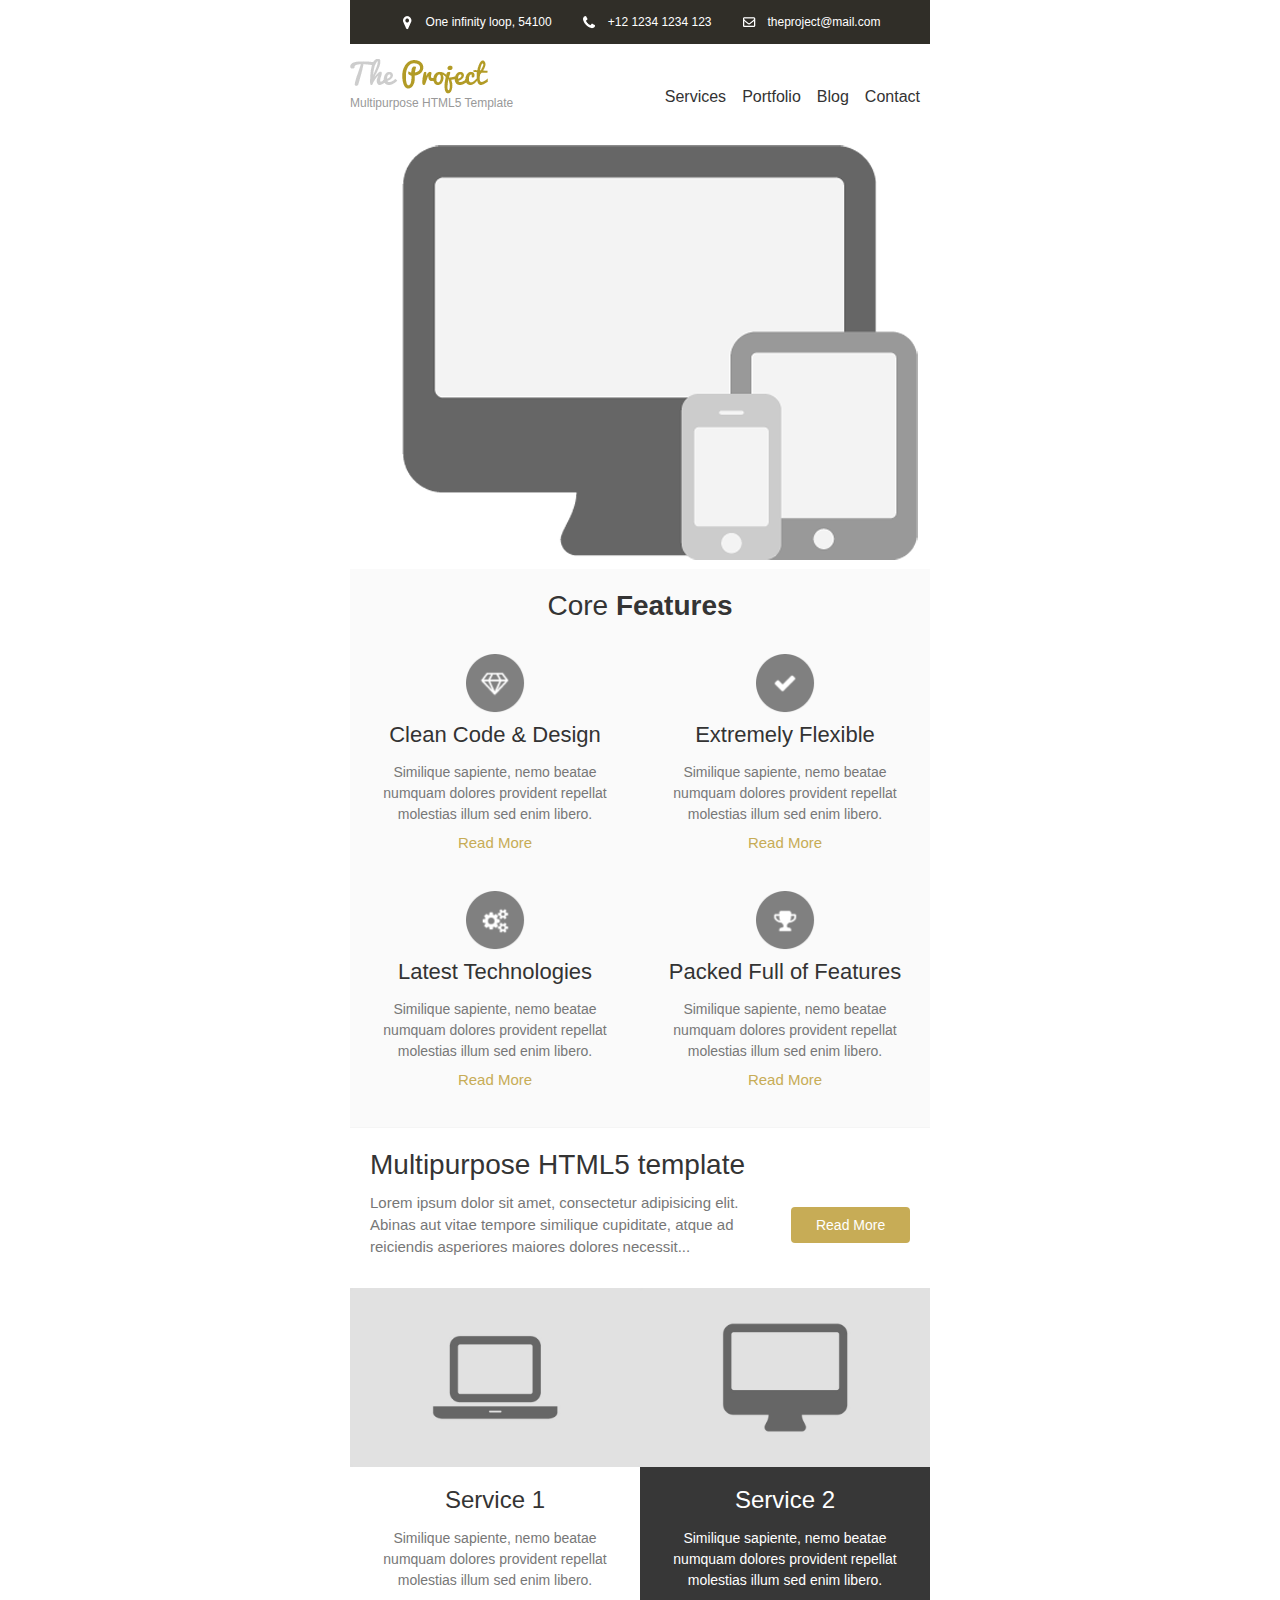
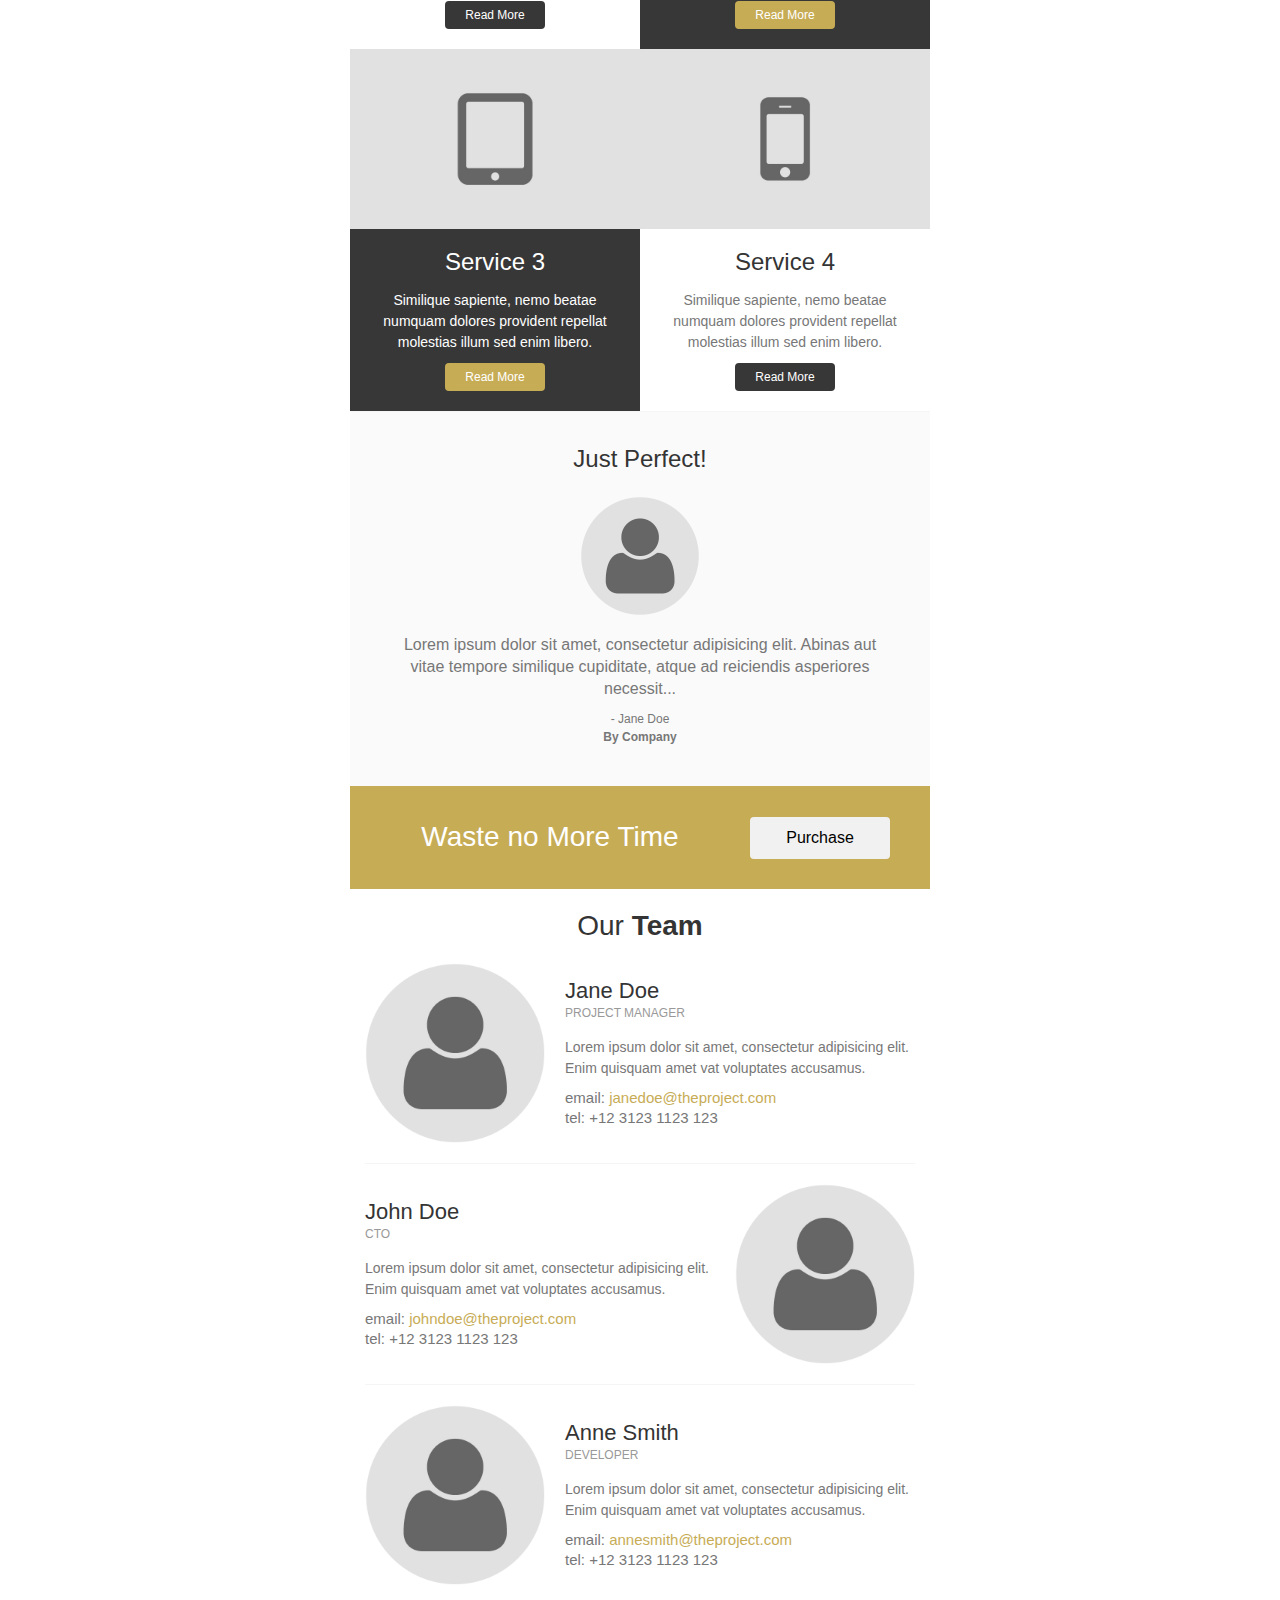
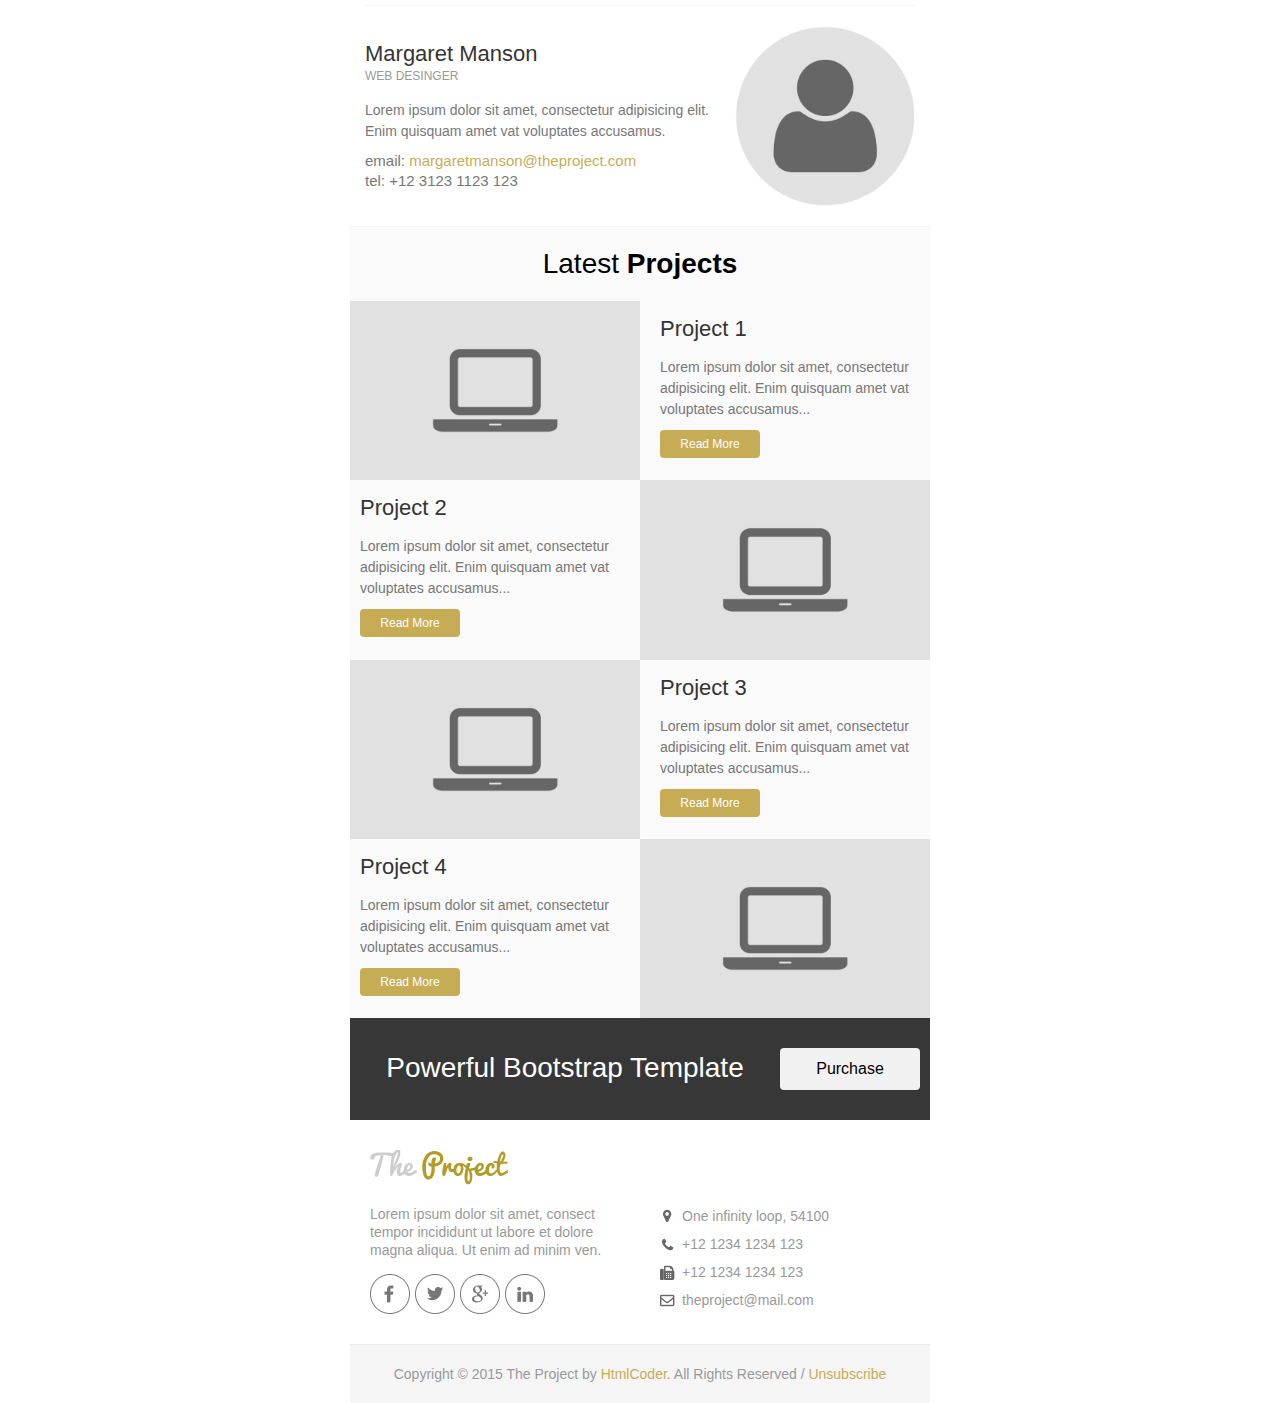
<file: email_templates/email_template_gold.html>
<!DOCTYPE html PUBLIC "-//W3C//DTD XHTML 1.0 Transitional//EN" "http://www.w3.org/TR/xhtml1/DTD/xhtml1-transitional.dtd">
<html xmlns="http://www.w3.org/1999/xhtml">
	<head>
		<meta http-equiv="Content-Type" content="text/html; charset=utf-8" />
		<title>The Project | Email Template</title>
	</head>
	<body style="margin: 0; padding: 0;">
		<table border="0" cellpadding="0" cellspacing="0" width="100%">
			<tr>
				<td>

					<!-- Header Top Start -->
					<table align="center" border="0" cellpadding="0" cellspacing="0" width="600" style="border-collapse: collapse;">
						<tr>
							<td>
								<table align="center" border="0" cellpadding="0" cellspacing="0" width="580" style="border-collapse: collapse;">
									<tr>
										<td align="left"  bgcolor="#302e28">
											<!-- Space -->
											<table width="100%" align="center" border="0" cellpadding="0" cellspacing="0" style="border-collapse: collapse;">
												<tr><td style="font-size: 0; line-height: 0;" height="10">&nbsp;</td></tr>
											</table>
											<table align="center">
												<tr>
													<td width="22">
														<img src="images/marker-icon-white.png" alt="location" />
													</td>
													<td style="color: #fff; font-size: 12px; line-height: 18px; font-weight: normal; font-family: helvetica, Arial, sans-serif;">One infinity loop, 54100</td>
													<td width="22"></td>
													<td width="22">
														<img src="images/phone-icon-white.png" alt="location" />
													</td>
													<td style="color: #fff; font-size: 12px; line-height: 18px; font-weight: normal; font-family: helvetica, Arial, sans-serif;">+12&nbsp;1234&nbsp;1234&nbsp;123</td>
													<td width="22"></td>
													<td width="22">
														<img src="images/mail-icon-white.png" alt="location" />
													</td>
													<td>
														<a style="color: #fff; font-size: 12px; line-height: 18px; font-weight: normal; font-family: helvetica, Arial, sans-serif; text-decoration:none;" href="mailto:theproject@mail.com">theproject@mail.com</a>
													</td>
												</tr>
											</table>
											<!-- Space -->
											<table width="100%" align="center" border="0" cellpadding="0" cellspacing="0" style="border-collapse: collapse;">
												<tr><td style="font-size: 0; line-height: 0;" height="10">&nbsp;</td></tr>
											</table>
										</td>
									</tr>
								</table>
							</td>
						</tr>
					</table>
					<!-- Header Top End -->

					<!-- Header Start -->
					<table align="center" border="0" cellpadding="0" cellspacing="0" width="600" style="border-collapse: collapse;">
						<tr>
							<td style="padding:15px 0 0 0;">
								<table align="center" border="0" cellpadding="0" cellspacing="0" width="580" style="border-collapse: collapse;">
									<tr>
										<td>
											<table align="left" border="0" cellpadding="0" cellspacing="0" width="200" style="border-collapse: collapse;">
												<!-- logo -->
												<tr>
													<td align="left">
														<a href="../html/index.html">
															<img src="images/logo_gold.png" alt="Company Logo" style="display: block;"/>
														</a>
													</td>
												</tr>
												<!-- company slogan -->
												<tr>
													<td width="100%" align="left" style="font-size: 12px; line-height: 18px; font-family:helvetica, Arial, sans-serif; color:#999999;">	
														Multipurpose HTML5 Template
													</td>
												</tr>									
												<!-- Space -->
												<tr><td style="font-size: 0; line-height: 0;" height="15">&nbsp;</td></tr>
											</table>
											<table align="left" border="0" cellpadding="0" cellspacing="0" width="370" style="border-collapse: collapse;">
												<tr>
													<td  height="75" style="text-align: right; vertical-align: middle;">
														<a href="#" style="font-family:helvetica, Arial, sans-serif; color: #333333; font-size: 16px; text-decoration: none;">Services</a> &nbsp;&nbsp;
														<a href="#" style="font-family:helvetica, Arial, sans-serif; color: #333333; font-size: 16px; text-decoration: none;">Portfolio</a> &nbsp;&nbsp;
														<a href="#" style="font-family:helvetica, Arial, sans-serif; color: #333333; font-size: 16px; text-decoration: none;">Blog</a> &nbsp;&nbsp;
														<a href="#" style="font-family:helvetica, Arial, sans-serif; color: #333333; font-size: 16px; text-decoration: none;">Contact</a>
													</td>
												</tr>
											</table>
										</td>
									</tr>
								</table>
							</td>
						</tr>
					</table>
					<!-- Header End -->

					<!-- Banner Start -->
					<table align="center" border="0" cellpadding="0" cellspacing="0" width="600" style="border-collapse: collapse;">
						<tr>
							<td>
								<table bgcolor="#fafafa" align="center" border="0" cellpadding="0" cellspacing="0" width="580" style="border-collapse: collapse;">
									<tr>
										<td>
											<table width="100%" align="center" border="0" cellpadding="0" cellspacing="0" style="border-collapse: collapse;">
												<tr>
													<td align="center" bgcolor="#ffffff" >
														<a href="#">
															<img src="images/banner.png" width="580" alt="Section one image" style="display: block;"/>
														</a>
													</td>
												</tr>
											</table>
										</td>
									</tr>
								</table>
							</td>
						</tr>
					</table>
					<!-- Banner End -->

					<!-- Section Start -->
					<table align="center" border="0" cellpadding="0" cellspacing="0" width="600" style="border-collapse: collapse;">
						<tr>
							<td>
								<table bgcolor="#fafafa" align="center" border="0" cellpadding="0" cellspacing="0" width="580" style="border-collapse: collapse;">
									<!-- Space -->
									<tr><td style="font-size: 0; line-height: 0;" height="20">&nbsp;</td></tr>
									<tr>
										<td width="100%" align="center" style="font-size: 28px; line-height: 34px; font-family:helvetica, Arial, sans-serif; color:#343434;">
											Core <strong>Features</strong>
										</td>
									</tr>
									<!-- Space -->
									<tr><td style="font-size: 0; line-height: 0;" height="10">&nbsp;</td></tr>
								</table>
								<!-- First Row -->
								<table bgcolor="#fafafa" align="center" border="0" cellpadding="0" cellspacing="0" width="580" style="border-collapse: collapse;">
									<tr>
										<td>
											<!-- first column -->
											<table align="left" bgcolor="#fafafa" border="0" cellpadding="0" cellspacing="0" width="290" style="border-collapse: collapse;">
												<tr>
													<td>
														<table width="100%" align="center" border="0" cellpadding="0" cellspacing="0" style="border-collapse: collapse;">
															<!-- Space -->
															<tr><td style="font-size: 0; line-height: 0;" height="20">&nbsp;</td></tr>
															<tr>
																<td align="center">
																	<a href="#">
																		<img src="images/feature-icon-1.png" width="60" alt="Feature" style="display: block;"/>
																	</a>
																</td>
															</tr>
														</table>
														<table width="250" align="center" border="0" cellpadding="0" cellspacing="0" style="border-collapse: collapse;">
															<!-- Space -->
															<tr><td style="font-size: 0; line-height: 0;" height="10">&nbsp;</td></tr>
															<tr>
																<td align="center">
																	<a href="#" style="font-family: helvetica, Arial, sans-serif; font-size: 22px; color: #333333; line-height: 24px; text-decoration: none;">Clean Code &amp; Design</a>
																</td>
															</tr>
															<!-- Space -->
															<tr><td style="font-size: 0; line-height: 0;" height="15">&nbsp;</td></tr>
															<tr>
																<td style="font-family: helvetica, Arial, sans-serif; font-size: 14px; color: #777777; line-height: 21px; text-align: center;">
																	Similique sapiente, nemo beatae numquam dolores provident repellat molestias illum sed enim libero.
																</td>
															</tr>
															<!-- Space -->
															<tr><td style="font-size: 0; line-height: 0;" height="10">&nbsp;</td></tr>
															<tr>
																<td>
																	<table width="100" align="center" border="0" cellpadding="0" cellspacing="0" style="border-collapse: collapse;">
																		<tr>
																			<td align="center">
																				<a href="#" style="color: #c7ac56; font-size: 15px; line-height: 15px; font-weight: normal; text-decoration: none; font-family: helvetica, Arial, sans-serif;">Read More</a>
																			</td>
																		</tr>
																	</table>
																</td>
															</tr>
															<!-- Space -->
															<tr><td style="font-size: 0; line-height: 0;" height="20">&nbsp;</td></tr>
														</table>
													</td>
												</tr>
											</table>
											<!-- second column -->
											<table align="left" bgcolor="#fafafa" border="0" cellpadding="0" cellspacing="0" width="290" style="border-collapse: collapse;">
												<tr>
													<td>
														<table width="100%" align="center" border="0" cellpadding="0" cellspacing="0" style="border-collapse: collapse;">
															<!-- Space -->
															<tr><td style="font-size: 0; line-height: 0;" height="20">&nbsp;</td></tr>
															<tr>
																<td align="center">
																	<a href="#">
																		<img src="images/feature-icon-2.png" width="60" alt="Feature" style="display: block;"/>
																	</a>
																</td>
															</tr>
														</table>
														<table width="250" align="center" border="0" cellpadding="0" cellspacing="0" style="border-collapse: collapse;">
															<!-- Space -->
															<tr><td style="font-size: 0; line-height: 0;" height="10">&nbsp;</td></tr>
															<tr>
																<td align="center">
																	<a href="#" style="font-family: helvetica, Arial, sans-serif; font-size: 22px; color: #333333; line-height: 24px; text-decoration: none;">Extremely Flexible</a>
																</td>
															</tr>
															<!-- Space -->
															<tr><td style="font-size: 0; line-height: 0;" height="15">&nbsp;</td></tr>
															<tr>
																<td style="font-family: helvetica, Arial, sans-serif; font-size: 14px; color: #777777; line-height: 21px; text-align: center;">
																	Similique sapiente, nemo beatae numquam dolores provident repellat molestias illum sed enim libero.
																</td>
															</tr>
															<!-- Space -->
															<tr><td style="font-size: 0; line-height: 0;" height="10">&nbsp;</td></tr>
															<tr>
																<td>
																	<table width="100" align="center" border="0" cellpadding="0" cellspacing="0" style="border-collapse: collapse;">
																		<tr>
																			<td align="center">
																				<a href="#" style="color: #c7ac56; font-size: 15px; line-height: 15px; font-weight: normal; text-decoration: none; font-family: helvetica, Arial, sans-serif;">Read More</a>
																			</td>
																		</tr>
																	</table>
																</td>
															</tr>
															<!-- Space -->
															<tr><td style="font-size: 0; line-height: 0;" height="20">&nbsp;</td></tr>
														</table>
													</td>
												</tr>
											</table>
										</td>
									</tr>
								</table>
								<!-- Second Row -->
								<table bgcolor="#fafafa" align="center" border="0" cellpadding="0" cellspacing="0" width="580" style="border-collapse: collapse;">
									<tr>
										<td>
											<!-- first column -->
											<table align="left" bgcolor="#fafafa" border="0" cellpadding="0" cellspacing="0" width="290" style="border-collapse: collapse;">
												<tr>
													<td>
														<table width="100%" align="center" border="0" cellpadding="0" cellspacing="0" style="border-collapse: collapse;">
															<!-- Space -->
															<tr><td style="font-size: 0; line-height: 0;" height="20">&nbsp;</td></tr>
															<tr>
																<td align="center">
																	<a href="#">
																		<img src="images/feature-icon-3.png" width="60" alt="Feature" style="display: block;"/>
																	</a>
																</td>
															</tr>
														</table>
														<table width="250" align="center" border="0" cellpadding="0" cellspacing="0" style="border-collapse: collapse;">
															<!-- Space -->
															<tr><td style="font-size: 0; line-height: 0;" height="10">&nbsp;</td></tr>
															<tr>
																<td align="center">
																	<a href="#" style="font-family: helvetica, Arial, sans-serif; font-size: 22px; color: #333333; line-height: 24px; text-decoration: none;">Latest Technologies</a>
																</td>
															</tr>
															<!-- Space -->
															<tr><td style="font-size: 0; line-height: 0;" height="15">&nbsp;</td></tr>
															<tr>
																<td style="font-family: helvetica, Arial, sans-serif; font-size: 14px; color: #777777; line-height: 21px; text-align: center;">
																	Similique sapiente, nemo beatae numquam dolores provident repellat molestias illum sed enim libero.
																</td>
															</tr>
															<!-- Space -->
															<tr><td style="font-size: 0; line-height: 0;" height="10">&nbsp;</td></tr>
															<tr>
																<td>
																	<table width="100" align="center" border="0" cellpadding="0" cellspacing="0" style="border-collapse: collapse;">
																		<tr>
																			<td align="center">
																				<a href="#" style="color: #c7ac56; font-size: 15px; line-height: 15px; font-weight: normal; text-decoration: none; font-family: helvetica, Arial, sans-serif;">Read More</a>
																			</td>
																		</tr>
																	</table>
																</td>
															</tr>
															<!-- Space -->
															<tr><td style="font-size: 0; line-height: 0;" height="40">&nbsp;</td></tr>
														</table>
													</td>
												</tr>
											</table>
											<!-- second column -->
											<table align="left" bgcolor="#fafafa" border="0" cellpadding="0" cellspacing="0" width="290" style="border-collapse: collapse;">
												<tr>
													<td>
														<table width="100%" align="center" border="0" cellpadding="0" cellspacing="0" style="border-collapse: collapse;">
															<!-- Space -->
															<tr><td style="font-size: 0; line-height: 0;" height="20">&nbsp;</td></tr>
															<tr>
																<td align="center">
																	<a href="#">
																		<img src="images/feature-icon-4.png" width="60" alt="Feature" style="display: block;"/>
																	</a>
																</td>
															</tr>
														</table>
														<table width="250" align="center" border="0" cellpadding="0" cellspacing="0" style="border-collapse: collapse;">
															<!-- Space -->
															<tr><td style="font-size: 0; line-height: 0;" height="10">&nbsp;</td></tr>
															<tr>
																<td align="center">
																	<a href="#" style="font-family: helvetica, Arial, sans-serif; font-size: 22px; color: #333333; line-height: 24px; text-decoration: none;">Packed Full of Features</a>
																</td>
															</tr>
															<!-- Space -->
															<tr><td style="font-size: 0; line-height: 0;" height="15">&nbsp;</td></tr>
															<tr>
																<td style="font-family: helvetica, Arial, sans-serif; font-size: 14px; color: #777777; line-height: 21px; text-align: center;">
																	Similique sapiente, nemo beatae numquam dolores provident repellat molestias illum sed enim libero.
																</td>
															</tr>
															<!-- Space -->
															<tr><td style="font-size: 0; line-height: 0;" height="10">&nbsp;</td></tr>
															<tr>
																<td>
																	<table width="100" align="center" border="0" cellpadding="0" cellspacing="0" style="border-collapse: collapse;">
																		<tr>
																			<td align="center">
																				<a href="#" style="color: #c7ac56; font-size: 15px; line-height: 15px; font-weight: normal; text-decoration: none; font-family: helvetica, Arial, sans-serif;">Read More</a>
																			</td>
																		</tr>
																	</table>
																</td>
															</tr>
															<!-- Space -->
															<tr><td style="font-size: 0; line-height: 0;" height="40">&nbsp;</td></tr>
														</table>
													</td>
												</tr>
											</table>
										</td>
									</tr>
									<!-- Border -->
									<tr><td bgcolor="#f5f5f5" style="font-size: 0; line-height: 0;" height="1">&nbsp;</td></tr>
								</table>
							</td>
						</tr>
					</table>
					<!-- Section End -->

					<!-- Banner Start -->
					<table align="center" border="0" cellpadding="0" cellspacing="0" width="600" style="border-collapse: collapse;">
						<tr>
							<td>
								<table align="center" border="0" cellpadding="0" cellspacing="0" width="580" style="border-collapse: collapse;">
									<tr>
										<td>
											<table width="100%" align="center" border="0" cellpadding="0" cellspacing="0" style="border-collapse: collapse;">
												<tr>
													<td>
														<!-- Space -->
														<table width="100%" align="center" border="0" cellpadding="0" cellspacing="0" style="border-collapse: collapse;">
															<tr><td style="font-size: 0; line-height: 0;" height="20">&nbsp;</td></tr>
														</table>
														<table align="center" border="0" cellpadding="0" cellspacing="0" width="540" style="border-collapse: collapse;">
															<tr>
																<td>
																	<table align="left" border="0" cellpadding="0" cellspacing="0" width="100%" style="border-collapse: collapse;">
																		<tr>
																			<td width="100%" align="left" style="font-size: 28px; line-height: 34px; font-family:helvetica, Arial, sans-serif; color:#343434;">
																				Multipurpose HTML5 template
																			</td>
																		</tr>
																	</table>
																	<table align="left" border="0" cellpadding="0" cellspacing="0" width="75%" style="border-collapse: collapse;">
																		<!-- Space -->
																		<tr><td style="font-size: 0; line-height: 0;" height="10">&nbsp;</td></tr>
																		<tr>
																			<td width="100%" align="left" style="font-size: 15px; line-height: 22px; font-family:helvetica, Arial, sans-serif; color:#777777;">
																				Lorem ipsum dolor sit amet, consectetur adipisicing elit. Abinas aut vitae tempore similique cupiditate, atque ad reiciendis asperiores maiores dolores necessit...
																			</td>
																		</tr>
																	</table>
																	<table align="right" border="0" cellpadding="0" cellspacing="0" width="22%" style="border-collapse: collapse;">
																		<!-- Space -->
																		<tr><td style="font-size: 0; line-height: 0;" height="25">&nbsp;</td></tr>
																		<tr>
																			<td width="100%" align="center" style="padding:10px 12px 10px 12px; text-align: center;border-radius:4px;" bgcolor="#c7ac56">
																				<a href="#" style="color: #fff; font-size: 14px; font-weight: normal; text-decoration: none; font-family: helvetica, Arial, sans-serif;">Read More</a>
																			</td>
																		</tr>
																	</table>
																</td>
															</tr>
														</table>
														<!-- Space -->
														<table width="100%" align="center" border="0" cellpadding="0" cellspacing="0" style="border-collapse: collapse;">
															<tr><td style="font-size: 0; line-height: 0;" height="30">&nbsp;</td></tr>				
														</table>
													</td>
												</tr>
											</table>
										</td>
									</tr>
								</table>
							</td>
						</tr>
					</table>
					<!-- Banner End -->

					<!-- Section Start -->
					<table align="center" border="0" cellpadding="0" cellspacing="0" width="600" style="border-collapse: collapse;">
						<tr>
							<td>
								<!-- First Row -->
								<table bgcolor="#fafafa" align="center" border="0" cellpadding="0" cellspacing="0" width="580" style="border-collapse: collapse;">
									<tr>
										<td>
											<!-- first column -->
											<table align="left" bgcolor="#ffffff" border="0" cellpadding="0" cellspacing="0" width="290" style="border-collapse: collapse;">
												<tr>
													<td>
														<table width="100%" align="center" border="0" cellpadding="0" cellspacing="0" style="border-collapse: collapse;">
															<tr>
																<td>
																	<a href="#">
																		<img src="images/service-1.jpg" width="290" alt="Service 1" style="display: block;"/>
																	</a>
																</td>
															</tr>
														</table>
														<table width="250" align="center" border="0" cellpadding="0" cellspacing="0" style="border-collapse: collapse;">
															<!-- Space -->
															<tr><td style="font-size: 0; line-height: 0;" height="20">&nbsp;</td></tr>
															<tr>
																<td align="center">
																	<a href="#" style="font-family: helvetica, Arial, sans-serif; font-size: 24px; color: #343434; line-height: 26px; text-decoration: none;">Service 1</a>
																</td>
															</tr>
															<!-- Space -->
															<tr><td style="font-size: 0; line-height: 0;" height="15">&nbsp;</td></tr>
															<tr>
																<td style="font-family: helvetica, Arial, sans-serif; font-size: 14px; color: #777777; line-height: 21px; text-align: center;">
																	Similique sapiente, nemo beatae numquam dolores provident repellat molestias illum sed enim libero.
																</td>
															</tr>
															<!-- Space -->
															<tr><td style="font-size: 0; line-height: 0;" height="10">&nbsp;</td></tr>
															<tr>
																<td>
																	<table width="100" align="center" border="0" cellpadding="0" cellspacing="0" style="border-collapse: collapse;">
																		<tr>
																			<td align="center" style="padding:8px 5px 8px 5px;border-radius:4px;" bgcolor="#373737">
																				<a href="#" style="color: #fff; font-size: 12px; line-height: 12px; font-weight: normal; text-decoration: none; font-family: helvetica, Arial, sans-serif;">Read More</a>
																			</td>
																		</tr>
																	</table>
																</td>
															</tr>
															<!-- Space -->
															<tr><td style="font-size: 0; line-height: 0;" height="20">&nbsp;</td></tr>
														</table>
													</td>
												</tr>
											</table>
											<!-- second column -->
											<table align="left" bgcolor="#373737" border="0" cellpadding="0" cellspacing="0" width="290" style="border-collapse: collapse;">
												<tr>
													<td>
														<table width="100%" align="center" border="0" cellpadding="0" cellspacing="0" style="border-collapse: collapse;">
															<tr>
																<td>
																	<a href="#">
																		<img src="images/service-2.jpg" width="290" alt="Service 2" style="display: block;"/>
																	</a>
																</td>
															</tr>
														</table>
														<table width="250" align="center" border="0" cellpadding="0" cellspacing="0" style="border-collapse: collapse;">
															<!-- Space -->
															<tr><td style="font-size: 0; line-height: 0;" height="20">&nbsp;</td></tr>
															<tr>
																<td align="center">
																	<a href="#" style="font-family: helvetica, Arial, sans-serif; font-size: 24px; color: #ffffff; line-height: 26px; text-decoration: none;">Service 2</a>
																</td>
															</tr>
															<!-- Space -->
															<tr><td style="font-size: 0; line-height: 0;" height="15">&nbsp;</td></tr>
															<tr>
																<td style="font-family: helvetica, Arial, sans-serif; font-size: 14px; color: #ffffff; line-height: 21px; text-align: center;">
																	Similique sapiente, nemo beatae numquam dolores provident repellat molestias illum sed enim libero.
																</td>
															</tr>
															<!-- Space -->
															<tr><td style="font-size: 0; line-height: 0;" height="10">&nbsp;</td></tr>
															<tr>
																<td>
																	<table width="100" align="center" border="0" cellpadding="0" cellspacing="0" style="border-collapse: collapse;">
																		<tr>
																			<td align="center" style="padding:8px 5px 8px 5px;border-radius:4px;" bgcolor="#c7ac56">
																				<a href="#" style="color: #fff; font-size: 12px; line-height: 12px; font-weight: normal; text-decoration: none; font-family: helvetica, Arial, sans-serif;">Read More</a>
																			</td>
																		</tr>
																	</table>
																</td>
															</tr>
															<!-- Space -->
															<tr><td style="font-size: 0; line-height: 0;" height="20">&nbsp;</td></tr>
														</table>
													</td>
												</tr>
											</table>
										</td>
									</tr>
								</table>
								<!-- Second Row -->
								<table bgcolor="#fafafa" align="center" border="0" cellpadding="0" cellspacing="0" width="580" style="border-collapse: collapse;">
									<tr>
										<td>
											<!-- first column -->
											<table align="left" bgcolor="#373737" border="0" cellpadding="0" cellspacing="0" width="290" style="border-collapse: collapse;">
												<tr>
													<td>
														<table width="100%" align="center" border="0" cellpadding="0" cellspacing="0" style="border-collapse: collapse;">
															<tr>
																<td>
																	<a href="#">
																		<img src="images/service-3.jpg" width="290" alt="Service 3" style="display: block;"/>
																	</a>
																</td>
															</tr>
														</table>
														<table width="250" align="center" border="0" cellpadding="0" cellspacing="0" style="border-collapse: collapse;">
															<!-- Space -->
															<tr><td style="font-size: 0; line-height: 0;" height="20">&nbsp;</td></tr>
															<tr>
																<td align="center">
																	<a href="#" style="font-family: helvetica, Arial, sans-serif; font-size: 24px; color: #ffffff; line-height: 26px; text-decoration: none;">Service 3</a>
																</td>
															</tr>
															<!-- Space -->
															<tr><td style="font-size: 0; line-height: 0;" height="15">&nbsp;</td></tr>
															<tr>
																<td style="font-family: helvetica, Arial, sans-serif; font-size: 14px; color: #ffffff; line-height: 21px; text-align: center;">
																	Similique sapiente, nemo beatae numquam dolores provident repellat molestias illum sed enim libero.
																</td>
															</tr>
															<!-- Space -->
															<tr><td style="font-size: 0; line-height: 0;" height="10">&nbsp;</td></tr>
															<tr>
																<td>
																	<table width="100" align="center" border="0" cellpadding="0" cellspacing="0" style="border-collapse: collapse;">
																		<tr>
																			<td align="center" style="padding:8px 5px 8px 5px;border-radius:4px;" bgcolor="#c7ac56">
																				<a href="#" style="color: #fff; font-size: 12px; line-height: 12px; font-weight: normal; text-decoration: none; font-family: helvetica, Arial, sans-serif;">Read More</a>
																			</td>
																		</tr>
																	</table>
																</td>
															</tr>
															<!-- Space -->
															<tr><td style="font-size: 0; line-height: 0;" height="20">&nbsp;</td></tr>
														</table>
													</td>
												</tr>
											</table>
											<!-- second column -->
											<table align="left" bgcolor="#ffffff" border="0" cellpadding="0" cellspacing="0" width="290" style="border-collapse: collapse;">
												<tr>
													<td>
														<table width="100%" align="center" border="0" cellpadding="0" cellspacing="0" style="border-collapse: collapse;">
															<tr>
																<td>
																	<a href="#">
																		<img src="images/service-4.jpg" width="290" alt="Service 4" style="display: block;"/>
																	</a>
																</td>
															</tr>
														</table>
														<table width="250" align="center" border="0" cellpadding="0" cellspacing="0" style="border-collapse: collapse;">
															<!-- Space -->
															<tr><td style="font-size: 0; line-height: 0;" height="20">&nbsp;</td></tr>
															<tr>
																<td align="center">
																	<a href="#" style="font-family: helvetica, Arial, sans-serif; font-size: 24px; color: #343434; line-height: 26px; text-decoration: none;">Service 4</a>
																</td>
															</tr>
															<!-- Space -->
															<tr><td style="font-size: 0; line-height: 0;" height="15">&nbsp;</td></tr>
															<tr>
																<td style="font-family: helvetica, Arial, sans-serif; font-size: 14px; color: #777777; line-height: 21px; text-align: center;">
																	Similique sapiente, nemo beatae numquam dolores provident repellat molestias illum sed enim libero.
																</td>
															</tr>
															<!-- Space -->
															<tr><td style="font-size: 0; line-height: 0;" height="10">&nbsp;</td></tr>
															<tr>
																<td>
																	<table width="100" align="center" border="0" cellpadding="0" cellspacing="0" style="border-collapse: collapse;">
																		<tr>
																			<td align="center" style="padding:8px 5px 8px 5px;border-radius:4px;" bgcolor="#373737">
																				<a href="#" style="color: #fff; font-size: 12px; line-height: 12px; font-weight: normal; text-decoration: none; font-family: helvetica, Arial, sans-serif;">Read More</a>
																			</td>
																		</tr>
																	</table>
																</td>
															</tr>
															<!-- Space -->
															<tr><td style="font-size: 0; line-height: 0;" height="20">&nbsp;</td></tr>
														</table>
													</td>
												</tr>
											</table>
										</td>
									</tr>
								</table>
							</td>
						</tr>
					</table>
					<!-- Section End -->

					<!-- Section Start -->
					<table align="center" border="0" cellpadding="0" cellspacing="0" width="600" style="border-collapse: collapse;">
						<tr>
							<td>
								<table bgcolor="#fafafa" align="center" border="0" cellpadding="0" cellspacing="0" width="580" style="border-collapse: collapse;">
									<tr>
										<td>
											<table align="center" border="0" cellpadding="0" width="100%" cellspacing="0" style="border-collapse: collapse;">
												<!-- Border -->
												<tr><td bgcolor="#f5f5f5" style="font-size: 0; line-height: 0;" height="1">&nbsp;</td></tr>
												<!-- Space -->
												<tr><td style="font-size: 0; line-height: 0;" height="30">&nbsp;</td></tr>
											</table>
											<table align="center" border="0" cellpadding="0" width="480" cellspacing="0" style="border-collapse: collapse;">
												<tr>
													<td>
														<table align="center" border="0" cellpadding="0" cellspacing="0" width="100%" style="border-collapse: collapse;">
															<tr>
																<td width="100%" align="left" style="font-size: 24px; line-height: 34px; font-family:helvetica, Arial, sans-serif; color:#343434; text-align: center;">
																	Just Perfect!
																</td>
															</tr>
															<!-- Space -->
															<tr><td style="font-size: 0; line-height: 0;" height="20">&nbsp;</td></tr>
														</table>
														<table align="center" border="0" cellpadding="0" cellspacing="0" width="100%" style="border-collapse: collapse;">
															<tr>
																<td align="center">
																	<img src="images/testimonial.png" width="120" alt="Testimonial Image" style="display: block;"/>
																</td>
															</tr>
														</table>
														<table align="left" border="0" cellpadding="0" cellspacing="0" width="3%" style="border-collapse: collapse;">
															<tr>
																<td>
																	&nbsp;
																</td>
															</tr>
														</table>
														<table align="center" border="0" cellpadding="0" cellspacing="0" width="100%" style="border-collapse: collapse;">
															<tr>
																<td width="100%" align="left" style="font-size: 16px; line-height: 22px; font-family:helvetica, Arial, sans-serif; color:#777777; text-align: center;">
																	Lorem ipsum dolor sit amet, consectetur adipisicing elit. Abinas aut vitae tempore similique cupiditate, atque ad reiciendis asperiores necessit...
																</td>
															</tr>
															<!-- Space -->
															<tr><td style="font-size: 0; line-height: 0;" height="10">&nbsp;</td></tr>
															<tr>
																<td width="100%" align="left" style="font-size: 12px; line-height: 18px; font-family:helvetica, Arial, sans-serif; color:#777777; text-align: center;">
																	- Jane Doe
																</td>
															</tr>
															<tr>
																<td width="100%" align="left" style="font-size: 12px; line-height: 18px; font-family:helvetica, Arial, sans-serif; color:#777777; font-weight:bold; text-align: center;">
																	By Company
																</td>
															</tr>
														</table>
													</td>
												</tr>
											</table>
											<!-- Space -->
											<table align="center" border="0" cellpadding="0" width="100%" cellspacing="0" style="border-collapse: collapse;">
												<tr><td style="font-size: 0; line-height: 0;" height="40">&nbsp;</td></tr>
											</table>	
										</td>
									</tr>
								</table>
							</td>
						</tr>

					</table>
					<!-- Section End -->

					<!-- Section Start -->
					<table align="center" border="0" cellpadding="0" cellspacing="0" width="600" style="border-collapse: collapse;">
						<tr>
							<td>
								<table align="center" bgcolor="#c7ac56" border="0" cellpadding="0" cellspacing="0" width="580" style="border-collapse: collapse;">
									<tr>
										<td>
											<table width="100%" align="center" border="0" cellpadding="0" cellspacing="0" style="border-collapse: collapse;">
												<!-- Border -->
												<tr><td bgcolor="#c7ac56" style="font-size: 0; line-height: 0;" height="1">&nbsp;</td></tr>
												<!-- Space -->
												<tr><td style="font-size: 0; line-height: 0;" height="30">&nbsp;</td></tr>
											</table>
											<table width="100%" align="center" border="0" cellpadding="0" cellspacing="0" style="border-collapse: collapse;">
												<tr>
													<td>
														<table align="left" border="0" cellpadding="0" cellspacing="0" width="400" style="border-collapse: collapse;">
															<!-- Space -->
															<tr><td style="font-size: 0; line-height: 0;" height="3">&nbsp;</td></tr>
															<tr>
																<td width="100%" align="center" style="font-size: 28px; line-height: 34px; font-family:helvetica, Arial, sans-serif; color:#ffffff;">
																	Waste no More Time
																</td>
															</tr>
														</table>
														<table align="left" border="0" cellpadding="0" cellspacing="0" width="140" style="border-collapse: collapse;">
															<!-- Space -->
															<tr><td style="font-size: 0; line-height: 0;" height="0">&nbsp;</td></tr>
															<tr>
																<td width="100%" align="center" style="padding:12px 12px 12px 12px; text-align: center;border-radius:4px;" bgcolor="#f1f1f1">
																	<a href="#" style="color: #000000; font-size: 16px; font-weight: normal; text-decoration: none; font-family: helvetica, Arial, sans-serif;">Purchase</a>
																</td>
															</tr>
														</table>
													</td>
												</tr>
											</table>
											<table width="100%" align="center" border="0" cellpadding="0" cellspacing="0" style="border-collapse: collapse;">
												<!-- Space -->
												<tr><td style="font-size: 0; line-height: 0;" height="30">&nbsp;</td></tr>
											</table>
										</td>
									</tr>
								</table>
							</td>
						</tr>

					</table>
					<!-- Section End -->

					<!-- Section Start -->
					<table align="center" border="0" cellpadding="0" cellspacing="0" width="600" style="border-collapse: collapse;">
						<tr>
							<td>
								<table bgcolor="#ffffff" width="580" align="center" border="0" cellpadding="0" cellspacing="0" style="border-collapse: collapse;">
									<tr>
										<td>
											<table align="center" border="0" cellpadding="0" cellspacing="0" width="550" style="border-collapse: collapse;">
												<!-- Space -->
												<tr><td style="font-size: 0; line-height: 0;" height="20">&nbsp;</td></tr>
												<tr>
													<td width="100%" align="center" style="font-size: 28px; line-height: 34px; font-family:helvetica, Arial, sans-serif; color:#343434;">
														Our <strong>Team</strong>
													</td>
												</tr>
												<!-- Space -->
												<tr><td style="font-size: 0; line-height: 0;" height="20">&nbsp;</td></tr>
											</table>
											<!-- First Row -->
											<table align="center" border="0" cellpadding="0" cellspacing="0" width="550" style="border-collapse: collapse;">
												<tr>
													<td>
														<table align="left" border="0" cellpadding="0" width="180" cellspacing="0" style="border-collapse: collapse;">
															<tr>
																<td>
																	<a href="#">
																		<img src="images/team-member-1.png" width="180" alt="Team Member 1" style="display: block;"/>
																	</a>
																</td>
															</tr>
														</table>
														<!-- Grid Gutter 20px -->
														<table align="left" border="0" cellpadding="0" width="20" cellspacing="0" style="border-collapse: collapse;">
															<tr>
																<td>&nbsp;</td>
															</tr>
														</table>
														<table align="left" border="0" cellpadding="0" width="350" cellspacing="0" style="border-collapse: collapse;">
															<!-- Space -->
															<tr><td style="font-size: 0; line-height: 0;" height="15">&nbsp;</td></tr>
															<tr>
																<td>
																	<a style="text-decoration:none; font-family: helvetica, Arial, sans-serif; font-size: 22px; color: #343434; line-height: 26px;" href="#">Jane Doe</a>
																</td>
															</tr>
															<tr>
																<td style="text-decoration:none; font-family: helvetica, Arial, sans-serif; font-size: 12px; color: #999999; line-height: 18px;">
																	PROJECT MANAGER
																</td>
															</tr>
															<!-- Space -->
															<tr><td style="font-size: 0; line-height: 0;" height="15">&nbsp;</td></tr>
															<tr>
																<td style="font-family: helvetica, Arial, sans-serif; font-size: 14px; color: #777777; line-height: 21px;">
																	Lorem ipsum dolor sit amet, consectetur adipisicing elit. Enim quisquam amet vat voluptates accusamus.
																</td>
															</tr>
															<!-- Space -->
															<tr><td style="font-size: 0; line-height: 0;" height="10">&nbsp;</td></tr>
															<tr>
																<td>
																	<table width="80" align="left" border="0" cellpadding="0" cellspacing="0" style="border-collapse: collapse;">
																		<tr>
																			<td style="color: #777777;font-family: helvetica, Arial, sans-serif; font-size:15px;">
																				email:&nbsp;<a style="font-family: helvetica, Arial, sans-serif; font-size: 15px;text-decoration:none; line-height: 14px; color: #c7ac56;" href="mailto:janedoe@theproject.com">janedoe@theproject.com</a>
																			</td>
																		</tr>
																		<!-- Space -->
																		<tr><td style="font-size: 0; line-height: 0;" height="5">&nbsp;</td></tr>
																		<tr>
																			<td style="font-family: helvetica, Arial, sans-serif; font-size: 15px; line-height: 14px; color: #777777;">
																				tel:&nbsp;+12&nbsp;3123&nbsp;1123&nbsp;123
																			</td>
																		</tr>
																	</table>
																</td>
															</tr>
														</table>
													</td>
												</tr>
											</table>
											<!-- Space -->
											<table width="550" align="center" border="0" cellpadding="0" cellspacing="0" style="border-collapse: collapse;">
												<tr><td style="font-size: 0; line-height: 0;" height="20">&nbsp;</td></tr>
												<tr><td style="font-size: 0; line-height: 0;" bgcolor="#f5f5f5" height="1">&nbsp;</td></tr>
												<tr><td style="font-size: 0; line-height: 0;" height="20">&nbsp;</td></tr>
											</table>
											<!-- Second Row -->
											<table align="center" border="0" cellpadding="0" cellspacing="0" width="550" style="border-collapse: collapse;">
												<tr>
													<td>
														<table align="left" border="0" cellpadding="0" width="350" cellspacing="0" style="border-collapse: collapse;">
															<!-- Space -->
															<tr><td style="font-size: 0; line-height: 0;" height="15">&nbsp;</td></tr>
															<tr>
																<td>
																	<a style="text-decoration:none; font-family: helvetica, Arial, sans-serif; font-size: 22px; color: #343434; line-height: 26px;" href="#">John Doe</a>
																</td>
															</tr>
															<tr>
																<td style="text-decoration:none; font-family: helvetica, Arial, sans-serif; font-size: 12px; color: #999999; line-height: 18px;">
																	CTO
																</td>
															</tr>
															<!-- Space -->
															<tr><td style="font-size: 0; line-height: 0;" height="15">&nbsp;</td></tr>
															<tr>
																<td style="font-family: helvetica, Arial, sans-serif; font-size: 14px; color: #777777; line-height: 21px;">
																	Lorem ipsum dolor sit amet, consectetur adipisicing elit. Enim quisquam amet vat voluptates accusamus.
																</td>
															</tr>
															<!-- Space -->
															<tr><td style="font-size: 0; line-height: 0;" height="10">&nbsp;</td></tr>
															<tr>
																<td>
																	<table width="80" align="left" border="0" cellpadding="0" cellspacing="0" style="border-collapse: collapse;">
																		<tr>
																			<td style="color: #777777;font-family: helvetica, Arial, sans-serif; font-size:15px;">
																				email:&nbsp;<a style="font-family: helvetica, Arial, sans-serif; font-size: 15px;text-decoration:none; line-height: 14px; color: #c7ac56;" href="mailto:johndoe@theproject.com">johndoe@theproject.com</a>
																			</td>
																		</tr>
																		<!-- Space -->
																		<tr><td style="font-size: 0; line-height: 0;" height="5">&nbsp;</td></tr>
																		<tr>
																			<td style="font-family: helvetica, Arial, sans-serif; font-size: 15px; line-height: 14px; color: #777777;">
																				tel:&nbsp;+12&nbsp;3123&nbsp;1123&nbsp;123
																			</td>
																		</tr>
																	</table>
																</td>
															</tr>
														</table>
														<!-- Grid Gutter 20px -->
														<table align="left" border="0" cellpadding="0" width="20" cellspacing="0" style="border-collapse: collapse;">
															<tr>
																<td>&nbsp;</td>
															</tr>
														</table>
														<table align="left" border="0" cellpadding="0" width="180" cellspacing="0" style="border-collapse: collapse;">
															<tr>
																<td>
																	<a href="#">
																		<img src="images/team-member-2.png" width="180" alt="Team Member 2" style="display: block;"/>
																	</a>
																</td>
															</tr>
														</table>
													</td>
												</tr>
											</table>
											<!-- Space -->
											<table width="550" align="center" border="0" cellpadding="0" cellspacing="0" style="border-collapse: collapse;">
												<tr><td style="font-size: 0; line-height: 0;" height="20">&nbsp;</td></tr>
												<tr><td style="font-size: 0; line-height: 0;" bgcolor="#f5f5f5" height="1">&nbsp;</td></tr>
												<tr><td style="font-size: 0; line-height: 0;" height="20">&nbsp;</td></tr>
											</table>
											<!-- Third Row -->
											<table align="center" border="0" cellpadding="0" cellspacing="0" width="550" style="border-collapse: collapse;">
												<tr>
													<td>
														<table align="left" border="0" cellpadding="0" width="180" cellspacing="0" style="border-collapse: collapse;">
															<tr>
																<td>
																	<a href="#">
																		<img src="images/team-member-3.png" width="180" alt="Team Member 3" style="display: block;"/>
																	</a>
																</td>
															</tr>
														</table>
														<!-- Grid Gutter 20px -->
														<table align="left" border="0" cellpadding="0" width="20" cellspacing="0" style="border-collapse: collapse;">
															<tr>
																<td>&nbsp;</td>
															</tr>
														</table>
														<table align="left" border="0" cellpadding="0" width="350" cellspacing="0" style="border-collapse: collapse;">
															<!-- Space -->
															<tr><td style="font-size: 0; line-height: 0;" height="15">&nbsp;</td></tr>
															<tr>
																<td>
																	<a style="text-decoration:none; font-family: helvetica, Arial, sans-serif; font-size: 22px; color: #343434; line-height: 26px;" href="#">Anne Smith</a>
																</td>
															</tr>
															<tr>
																<td style="text-decoration:none; font-family: helvetica, Arial, sans-serif; font-size: 12px; color: #999999; line-height: 18px;">
																	DEVELOPER
																</td>
															</tr>
															<!-- Space -->
															<tr><td style="font-size: 0; line-height: 0;" height="15">&nbsp;</td></tr>
															<tr>
																<td style="font-family: helvetica, Arial, sans-serif; font-size: 14px; color: #777777; line-height: 21px;">
																	Lorem ipsum dolor sit amet, consectetur adipisicing elit. Enim quisquam amet vat voluptates accusamus.
																</td>
															</tr>
															<!-- Space -->
															<tr><td style="font-size: 0; line-height: 0;" height="10">&nbsp;</td></tr>
															<tr>
																<td>
																	<table width="80" align="left" border="0" cellpadding="0" cellspacing="0" style="border-collapse: collapse;">
																		<tr>
																			<td style="color: #777777;font-family: helvetica, Arial, sans-serif; font-size:15px;">
																				email:&nbsp;<a style="font-family: helvetica, Arial, sans-serif; font-size: 15px;text-decoration:none; line-height: 14px; color: #c7ac56;" href="mailto:annesmith@theproject.com">annesmith@theproject.com</a>
																			</td>
																		</tr>
																		<!-- Space -->
																		<tr><td style="font-size: 0; line-height: 0;" height="5">&nbsp;</td></tr>
																		<tr>
																			<td style="font-family: helvetica, Arial, sans-serif; font-size: 15px; line-height: 14px; color: #777777;">
																				tel:&nbsp;+12&nbsp;3123&nbsp;1123&nbsp;123
																			</td>
																		</tr>
																	</table>
																</td>
															</tr>
														</table>
													</td>
												</tr>
											</table>
											<!-- Space -->
											<table width="550" align="center" border="0" cellpadding="0" cellspacing="0" style="border-collapse: collapse;">
												<tr><td style="font-size: 0; line-height: 0;" height="20">&nbsp;</td></tr>
												<tr><td style="font-size: 0; line-height: 0;" bgcolor="#f5f5f5" height="1">&nbsp;</td></tr>
												<tr><td style="font-size: 0; line-height: 0;" height="20">&nbsp;</td></tr>
											</table>
											<!-- Fourth Row -->
											<table align="center" border="0" cellpadding="0" cellspacing="0" width="550" style="border-collapse: collapse;">
												<tr>
													<td>
														<table align="left" border="0" cellpadding="0" width="350" cellspacing="0" style="border-collapse: collapse;">
															<!-- Space -->
															<tr><td style="font-size: 0; line-height: 0;" height="15">&nbsp;</td></tr>
															<tr>
																<td>
																	<a style="text-decoration:none; font-family: helvetica, Arial, sans-serif; font-size: 22px; color: #343434; line-height: 26px;" href="#">Margaret Manson</a>
																</td>
															</tr>
															<tr>
																<td style="text-decoration:none; font-family: helvetica, Arial, sans-serif; font-size: 12px; color: #999999; line-height: 18px;">
																	WEB DESINGER
																</td>
															</tr>
															<!-- Space -->
															<tr><td style="font-size: 0; line-height: 0;" height="15">&nbsp;</td></tr>
															<tr>
																<td style="font-family: helvetica, Arial, sans-serif; font-size: 14px; color: #777777; line-height: 21px;">
																	Lorem ipsum dolor sit amet, consectetur adipisicing elit. Enim quisquam amet vat voluptates accusamus.
																</td>
															</tr>
															<!-- Space -->
															<tr><td style="font-size: 0; line-height: 0;" height="10">&nbsp;</td></tr>
															<tr>
																<td>
																	<table width="80" align="left" border="0" cellpadding="0" cellspacing="0" style="border-collapse: collapse;">
																		<tr>
																			<td style="color: #777777;font-family: helvetica, Arial, sans-serif; font-size:15px;">
																				email:&nbsp;<a style="font-family: helvetica, Arial, sans-serif; font-size: 15px;text-decoration:none; line-height: 14px; color: #c7ac56;" href="mailto:margaretmanson@theproject.com">margaretmanson@theproject.com</a>
																			</td>
																		</tr>
																		<!-- Space -->
																		<tr><td style="font-size: 0; line-height: 0;" height="5">&nbsp;</td></tr>
																		<tr>
																			<td style="font-family: helvetica, Arial, sans-serif; font-size: 15px; line-height: 14px; color: #777777;">
																				tel:&nbsp;+12&nbsp;3123&nbsp;1123&nbsp;123
																			</td>
																		</tr>
																	</table>
																</td>
															</tr>
														</table>
														<!-- Grid Gutter 20px -->
														<table align="left" border="0" cellpadding="0" width="20" cellspacing="0" style="border-collapse: collapse;">
															<tr>
																<td>&nbsp;</td>
															</tr>
														</table>
														<table align="left" border="0" cellpadding="0" width="180" cellspacing="0" style="border-collapse: collapse;">
															<tr>
																<td>
																	<a href="#">
																		<img src="images/team-member-4.png" width="180" alt="Team Member 4" style="display: block;"/>
																	</a>
																</td>
															</tr>
														</table>
													</td>
												</tr>
											</table>
											<!-- Space -->
											<table width="550" align="center" border="0" cellpadding="0" cellspacing="0" style="border-collapse: collapse;">
												<tr><td style="font-size: 0; line-height: 0;" height="20">&nbsp;</td></tr>
											</table>
										</td>
									</tr>
								</table>
							</td>
						</tr>

					</table>
					<!-- Section End -->

					<!-- Section Start -->
					<table align="center" border="0" cellpadding="0" cellspacing="0" width="600" style="border-collapse: collapse;">
						<tr>
							<td>
								<table bgcolor="#fafafa" align="center" border="0" cellpadding="0" cellspacing="0" width="580" style="border-collapse: collapse;">
									<tr>
										<td>
											<table align="center" border="0" cellpadding="0" cellspacing="0" width="100%" style="border-collapse: collapse;">
												<!-- Space -->
												<tr><td style="font-size: 0; line-height: 0;" bgcolor="#f5f5f5" height="1">&nbsp;</td></tr>
												<tr><td style="font-size: 0; line-height: 0;" height="20">&nbsp;</td></tr>
												<tr>
													<td width="100%" align="center" style="font-size: 28px; line-height: 34px; font-family:helvetica, Arial, sans-serif; color:#000000;">
														Latest <strong>Projects</strong>
													</td>
												</tr>
												<!-- Space -->
												<tr><td style="font-size: 0; line-height: 0;" height="20">&nbsp;</td></tr>
											</table>
											<!-- First Row -->
											<table align="center" border="0" cellpadding="0" cellspacing="0" width="100%" style="border-collapse: collapse;">
												<tr>
													<td>
														<table align="left" border="0" cellpadding="0" width="290" cellspacing="0" style="border-collapse: collapse;">
															<tr>
																<td>
																	<a href="#">
																		<img src="images/project-1.jpg" width="290" alt="Project 1" style="display: block;"/>
																	</a>
																</td>
															</tr>
														</table>
														<!-- Grid Gutter 20px -->
														<table align="left" border="0" cellpadding="0" width="20" cellspacing="0" style="border-collapse: collapse;">
															<tr>
																<td>&nbsp;</td>
															</tr>
														</table>
														<table align="left" border="0" cellpadding="0" width="260" cellspacing="0" style="border-collapse: collapse;">
															<!-- Space -->
															<tr><td style="font-size: 0; line-height: 0;" height="15">&nbsp;</td></tr>
															<tr>
																<td>
																	<a style="text-decoration:none; font-family: helvetica, Arial, sans-serif; font-size: 22px; color: #343434; line-height: 26px;" href="#">Project 1</a>
																</td>
															</tr>
															<!-- Space -->
															<tr><td style="font-size: 0; line-height: 0;" height="15">&nbsp;</td></tr>
															<tr>
																<td style="font-family: helvetica, Arial, sans-serif; font-size: 14px; color: #777777; line-height: 21px;">
																	Lorem ipsum dolor sit amet, consectetur adipisicing elit. Enim quisquam amet vat voluptates accusamus...
																</td>
															</tr>
															<!-- Space -->
															<tr><td style="font-size: 0; line-height: 0;" height="10">&nbsp;</td></tr>
															<tr>
																<td>
																	<table width="100" align="left" border="0" cellpadding="0" cellspacing="0" style="border-collapse: collapse;">
																		<tr>
																			<td align="center" style="padding:8px 5px 8px 5px;border-radius:4px;" bgcolor="#c7ac56">
																				<a href="#" style="color: #fff; font-size: 12px; line-height: 12px; font-weight: normal; text-decoration: none; font-family: helvetica, Arial, sans-serif;">Read More</a>
																			</td>
																		</tr>
																	</table>
																</td>
															</tr>
														</table>
													</td>
												</tr>
											</table>
											<!-- Second Row -->
											<table align="center" border="0" cellpadding="0" cellspacing="0" width="100%" style="border-collapse: collapse;">
												<tr>
													<td>
														<!-- Grid Gutter 20px -->
														<table align="left" border="0" cellpadding="0" width="10" cellspacing="0" style="border-collapse: collapse;">
															<tr>
																<td>&nbsp;</td>
															</tr>
														</table>
														<table align="left" border="0" cellpadding="0" width="260" cellspacing="0" style="border-collapse: collapse;">
															<!-- Space -->
															<tr><td style="font-size: 0; line-height: 0;" height="15">&nbsp;</td></tr>
															<tr>
																<td>
																	<a style="text-decoration:none; font-family: helvetica, Arial, sans-serif; font-size: 22px; color: #343434; line-height: 26px;" href="#">Project 2</a>
																</td>
															</tr>
															<!-- Space -->
															<tr><td style="font-size: 0; line-height: 0;" height="15">&nbsp;</td></tr>
															<tr>
																<td style="font-family: helvetica, Arial, sans-serif; font-size: 14px; color: #777777; line-height: 21px;">
																	Lorem ipsum dolor sit amet, consectetur adipisicing elit. Enim quisquam amet vat voluptates accusamus...
																</td>
															</tr>
															<!-- Space -->
															<tr><td style="font-size: 0; line-height: 0;" height="10">&nbsp;</td></tr>
															<tr>
																<td>
																	<table width="100" align="left" border="0" cellpadding="0" cellspacing="0" style="border-collapse: collapse;">
																		<tr>
																			<td align="center" style="padding:8px 5px 8px 5px;border-radius:4px;" bgcolor="#c7ac56">
																				<a href="#" style="color: #fff; font-size: 12px; line-height: 12px; font-weight: normal; text-decoration: none; font-family: helvetica, Arial, sans-serif;">Read More</a>
																			</td>
																		</tr>
																	</table>
																</td>
															</tr>
														</table>
														<!-- Grid Gutter 20px -->
														<table align="left" border="0" cellpadding="0" width="20" cellspacing="0" style="border-collapse: collapse;">
															<tr>
																<td>&nbsp;</td>
															</tr>
														</table>
														<table align="left" border="0" cellpadding="0" width="290" cellspacing="0" style="border-collapse: collapse;">
															<tr>
																<td>
																	<a href="#">
																		<img src="images/project-2.jpg" width="290" alt="Project 2" style="display: block;"/>
																	</a>
																</td>
															</tr>
														</table>
													</td>
												</tr>
											</table>
											<!-- Third Row -->
											<table align="center" border="0" cellpadding="0" cellspacing="0" width="100%" style="border-collapse: collapse;">
												<tr>
													<td>
														<table align="left" border="0" cellpadding="0" width="290" cellspacing="0" style="border-collapse: collapse;">
															<tr>
																<td>
																	<a href="#">
																		<img src="images/project-3.jpg" width="290" alt="Project 3" style="display: block;"/>
																	</a>
																</td>
															</tr>
														</table>
														<!-- Grid Gutter 20px -->
														<table align="left" border="0" cellpadding="0" width="20" cellspacing="0" style="border-collapse: collapse;">
															<tr>
																<td>&nbsp;</td>
															</tr>
														</table>
														<table align="left" border="0" cellpadding="0" width="260" cellspacing="0" style="border-collapse: collapse;">
															<!-- Space -->
															<tr><td style="font-size: 0; line-height: 0;" height="15">&nbsp;</td></tr>
															<tr>
																<td>
																	<a style="text-decoration:none; font-family: helvetica, Arial, sans-serif; font-size: 22px; color: #343434; line-height: 26px;" href="#">Project 3</a>
																</td>
															</tr>
															<!-- Space -->
															<tr><td style="font-size: 0; line-height: 0;" height="15">&nbsp;</td></tr>
															<tr>
																<td style="font-family: helvetica, Arial, sans-serif; font-size: 14px; color: #777777; line-height: 21px;">
																	Lorem ipsum dolor sit amet, consectetur adipisicing elit. Enim quisquam amet vat voluptates accusamus...
																</td>
															</tr>
															<!-- Space -->
															<tr><td style="font-size: 0; line-height: 0;" height="10">&nbsp;</td></tr>
															<tr>
																<td>
																	<table width="100" align="left" border="0" cellpadding="0" cellspacing="0" style="border-collapse: collapse;">
																		<tr>
																			<td align="center" style="padding:8px 5px 8px 5px;border-radius:4px;" bgcolor="#c7ac56">
																				<a href="#" style="color: #fff; font-size: 12px; line-height: 12px; font-weight: normal; text-decoration: none; font-family: helvetica, Arial, sans-serif;">Read More</a>
																			</td>
																		</tr>
																	</table>
																</td>
															</tr>
														</table>
													</td>
												</tr>
											</table>
											<!-- Fourth Row -->
											<table align="center" border="0" cellpadding="0" cellspacing="0" width="100%" style="border-collapse: collapse;">
												<tr>
													<td>
														<!-- Grid Gutter 20px -->
														<table align="left" border="0" cellpadding="0" width="10" cellspacing="0" style="border-collapse: collapse;">
															<tr>
																<td>&nbsp;</td>
															</tr>
														</table>
														<table align="left" border="0" cellpadding="0" width="260" cellspacing="0" style="border-collapse: collapse;">
															<!-- Space -->
															<tr><td style="font-size: 0; line-height: 0;" height="15">&nbsp;</td></tr>
															<tr>
																<td>
																	<a style="text-decoration:none; font-family: helvetica, Arial, sans-serif; font-size: 22px; color: #343434; line-height: 26px;" href="#">Project 4</a>
																</td>
															</tr>
															<!-- Space -->
															<tr><td style="font-size: 0; line-height: 0;" height="15">&nbsp;</td></tr>
															<tr>
																<td style="font-family: helvetica, Arial, sans-serif; font-size: 14px; color: #777777; line-height: 21px;">
																	Lorem ipsum dolor sit amet, consectetur adipisicing elit. Enim quisquam amet vat voluptates accusamus...
																</td>
															</tr>
															<!-- Space -->
															<tr><td style="font-size: 0; line-height: 0;" height="10">&nbsp;</td></tr>
															<tr>
																<td>
																	<table width="100" align="left" border="0" cellpadding="0" cellspacing="0" style="border-collapse: collapse;">
																		<tr>
																			<td align="center" style="padding:8px 5px 8px 5px;border-radius:4px;" bgcolor="#c7ac56">
																				<a href="#" style="color: #fff; font-size: 12px; line-height: 12px; font-weight: normal; text-decoration: none; font-family: helvetica, Arial, sans-serif;">Read More</a>
																			</td>
																		</tr>
																	</table>
																</td>
															</tr>
														</table>
														<!-- Grid Gutter 20px -->
														<table align="left" border="0" cellpadding="0" width="20" cellspacing="0" style="border-collapse: collapse;">
															<tr>
																<td>&nbsp;</td>
															</tr>
														</table>
														<table align="left" border="0" cellpadding="0" width="290" cellspacing="0" style="border-collapse: collapse;">
															<tr>
																<td>
																	<a href="#">
																		<img src="images/project-4.jpg" width="290" alt="Project 4" style="display: block;"/>
																	</a>
																</td>
															</tr>
														</table>
													</td>
												</tr>
											</table>
										</td>
									</tr>
								</table>
							</td>
						</tr>

					</table>
					<!-- Section End -->

					<!-- Section Start -->
					<table align="center" border="0" cellpadding="0" cellspacing="0" width="600" style="border-collapse: collapse;">
						<tr>
							<td>
								<table align="center" bgcolor="#373737" border="0" cellpadding="0" cellspacing="0" width="580" style="border-collapse: collapse;">
									<tr>
										<td>
											<table width="100%" align="center" border="0" cellpadding="0" cellspacing="0" style="border-collapse: collapse;">
												<!-- Space -->
												<tr><td style="font-size: 0; line-height: 0;" height="30">&nbsp;</td></tr>
											</table>
											<table width="100%" align="center" border="0" cellpadding="0" cellspacing="0" style="border-collapse: collapse;">
												<tr>
													<td>
														<table align="left" border="0" cellpadding="0" cellspacing="0" width="430" style="border-collapse: collapse;">
															<!-- Space -->
															<tr><td style="font-size: 0; line-height: 0;" height="3">&nbsp;</td></tr>
															<tr>
																<td width="100%" align="center" style="font-size: 28px; line-height: 34px; font-family:helvetica, Arial, sans-serif; color:#ffffff;">
																	Powerful Bootstrap Template
																</td>
															</tr>
														</table>
														<table align="left" border="0" cellpadding="0" cellspacing="0" width="140" style="border-collapse: collapse;">
															<!-- Space -->
															<tr><td style="font-size: 0; line-height: 0;" height="0">&nbsp;</td></tr>
															<tr>
																<td width="100%" align="center" style="padding:12px 12px 12px 12px; text-align: center;border-radius:4px;" bgcolor="#f1f1f1">
																	<a href="#" style="color: #000000; font-size: 16px; font-weight: normal; text-decoration: none; font-family: helvetica, Arial, sans-serif;">Purchase</a>
																</td>
															</tr>
														</table>
													</td>
												</tr>
											</table>
											<table width="100%" align="center" border="0" cellpadding="0" cellspacing="0" style="border-collapse: collapse;">
												<!-- Space -->
												<tr><td style="font-size: 0; line-height: 0;" height="30">&nbsp;</td></tr>
											</table>
										</td>
									</tr>
								</table>
							</td>
						</tr>

					</table>
					<!-- Section End -->

					<!-- Footer Start -->
					<table align="center" border="0" cellpadding="0" cellspacing="0" width="600" style="border-collapse: collapse;">
						<tr>
							<td>
								<table bgcolor="#ffffff" align="center" border="0" cellpadding="0" cellspacing="0" width="580" style="border-collapse: collapse;">
									<tr>
										<td>
											<!-- Space -->
											<table width="100%" align="center" border="0" cellpadding="0" cellspacing="0" style="border-collapse: collapse;">
												<tr><td style="font-size: 0; line-height: 0;" height="30">&nbsp;</td></tr>
											</table>
											<table align="center" border="0" cellpadding="0" cellspacing="0" width="540" style="border-collapse: collapse;">
												<tr>
													<td>
														<!-- First Column -->
														<table align="left" border="0" cellpadding="0" cellspacing="0" width="250" style="border-collapse: collapse;">
															<tr>
																<td>
																	<a href="../html/index.html">
																		<img src="images/logo_gold.png" alt="Logo" style="display: block;"/>
																	</a>
																</td>
															</tr>
															<!-- Space -->
															<tr><td style="font-size: 0; line-height: 0;" height="20">&nbsp;</td></tr>
															<tr>
																<td style="color: #999999; font-size: 14px; line-height: 18px; font-weight: normal; font-family: helvetica, Arial, sans-serif;">
																	Lorem ipsum dolor sit amet, consect tempor incididunt ut labore et dolore magna aliqua. Ut enim ad minim ven.
																</td>
															</tr>
															<!-- Space -->
															<tr><td style="font-size: 0; line-height: 0;" height="15">&nbsp;</td></tr>
															<tr>
																<td>
																	<table align="left" border="0" cellpadding="0" cellspacing="0" width="45" style="border-collapse: collapse;">
																		<tr>
																			<td>
																				<a href="https://www.facebook.com">
																					<img src="images/facebook-icon.png"  alt="Facebook" style="display: block;" />
																				</a>
																			</td>
																		</tr>
																	</table>
																	<table align="left" border="0" cellpadding="0" cellspacing="0" width="45" style="border-collapse: collapse;">
																		<tr>
																			<td>
																				<a href="https://www.twitter.com">
																					<img src="images/twitter-icon.png"  alt="Twitter" style="display: block;" />
																				</a>
																			</td>
																		</tr>
																	</table>
																	<table align="left" border="0" cellpadding="0" cellspacing="0" width="45" style="border-collapse: collapse;">
																		<tr>
																			<td>
																				<a href="https://plus.google.com/">
																					<img src="images/googleplus-icon.png"  alt="Google+" style="display: block;" />
																				</a>
																			</td>
																		</tr>
																	</table>
																	<table align="left" border="0" cellpadding="0" cellspacing="0" width="45" style="border-collapse: collapse;">
																		<tr>
																			<td>
																				<a href="https://www.linkedin.com/">
																					<img src="images/linkedin-icon.png"  alt="Linked In" style="display: block;" />
																				</a>
																			</td>
																		</tr>
																	</table>
																</td>
															</tr>
														</table>
														<!-- Gutter 20px -->
														<table align="left" border="0" cellpadding="0" cellspacing="0" width="40" style="border-collapse: collapse;">
															<tr>
																<td>
																	&nbsp;
																</td>
															</tr>
														</table>
														<!-- Second Column -->
														<table align="left" border="0" cellpadding="0" cellspacing="0" width="250" style="border-collapse: collapse;">
															<!-- Space -->
															<tr><td style="font-size: 0; line-height: 0;" height="57">&nbsp;</td></tr>
															<tr>
																<td width="22">
																	<img src="images/marker-icon.png" alt="location" />
																</td>
																<td style="color: #999999; font-size: 14px; line-height: 18px; font-weight: normal; font-family: helvetica, Arial, sans-serif;">One infinity loop, 54100</td>
															</tr>
															<!-- Space -->
															<tr><td style="font-size: 0; line-height: 0;" height="10">&nbsp;</td></tr>
															<tr>
																<td width="22">
																	<img src="images/phone-icon.png" alt="location" />
																</td>
																<td style="color: #999999; font-size: 14px; line-height: 18px; font-weight: normal; font-family: helvetica, Arial, sans-serif;">+12&nbsp;1234&nbsp;1234&nbsp;123</td>
															</tr>
															<!-- Space -->
															<tr><td style="font-size: 0; line-height: 0;" height="10">&nbsp;</td></tr>
															<tr>
																<td width="22">
																	<img src="images/fax-icon.png" alt="location" />
																</td>
																<td style="color: #999999; font-size: 14px; line-height: 18px; font-weight: normal; font-family: helvetica, Arial, sans-serif;">+12&nbsp;1234&nbsp;1234&nbsp;123</td>
															</tr>
															<!-- Space -->
															<tr><td style="font-size: 0; line-height: 0;" height="10">&nbsp;</td></tr>
															<tr>
																<td width="22">
																	<img src="images/mail-icon.png" alt="location" />
																</td>
																<td>
																	<a style="color: #999999; font-size: 14px; line-height: 18px; font-weight: normal; font-family: helvetica, Arial, sans-serif; text-decoration:none;" href="mailto:theproject@mail.com">theproject@mail.com</a>
																</td>
															</tr>
														</table>
													</td>
												</tr>
											</table>
											<!-- Space -->
											<table width="100%" align="center" border="0" cellpadding="0" cellspacing="0" style="border-collapse: collapse;">
												<tr><td style="font-size: 0; line-height: 0;" height="30">&nbsp;</td></tr>
											</table>
										</td>
									</tr>
								</table>
							</td>
						</tr>

					</table>
					<!-- Footer End -->

					<!-- Subfooter Start -->
					<table align="center" border="0" cellpadding="0" cellspacing="0" width="600" style="border-collapse: collapse;">
						<tr>
							<td>
								<table bgcolor="#f5f5f5" align="center" border="0" cellpadding="0" cellspacing="0" width="580" style="border-collapse: collapse;">
									<tr>
										<td>
											<!-- Space -->
											<table align="center" border="0" cellpadding="0" cellspacing="0" width="100%" style="border-collapse: collapse;">
												<tr><td style="font-size: 0; line-height: 0;" bgcolor="#eaeaea" height="1">&nbsp;</td></tr>
												<tr><td style="font-size: 0; line-height: 0;" height="20">&nbsp;</td></tr>
											</table>
											<table align="center" border="0" cellpadding="0" cellspacing="0" width="540" style="border-collapse: collapse;">
												<tr>
													<td align="center" style="color: #999999; font-size: 14px; line-height: 18px; font-weight: normal; font-family: helvetica, Arial, sans-serif;">
														Copyright © 2015 The Project by <a href="http://www.htmlcoder.me" style="color: #c7ac56; font-size: 14px; line-height: 18px; font-weight: normal; font-family: helvetica, Arial, sans-serif; text-decoration:none;">HtmlCoder</a>. All Rights Reserved / <a href="#" style="color: #c7ac56; font-size: 14px; line-height: 18px; font-weight: normal; font-family: helvetica, Arial, sans-serif; text-decoration:none;"> Unsubscribe</a>
													</td>
												</tr>
											</table>
											<!-- Space -->
											<table width="100%" align="center" border="0" cellpadding="0" cellspacing="0" style="border-collapse: collapse;">
												<tr><td style="font-size: 0; line-height: 0;" height="20">&nbsp;</td></tr>
											</table>
										</td>
									</tr>
								</table>
							</td>
						</tr>

					</table>
					<!-- Subfooter End -->
			

				</td>
			</tr>
		</table>
	</body>
</html>
</file>
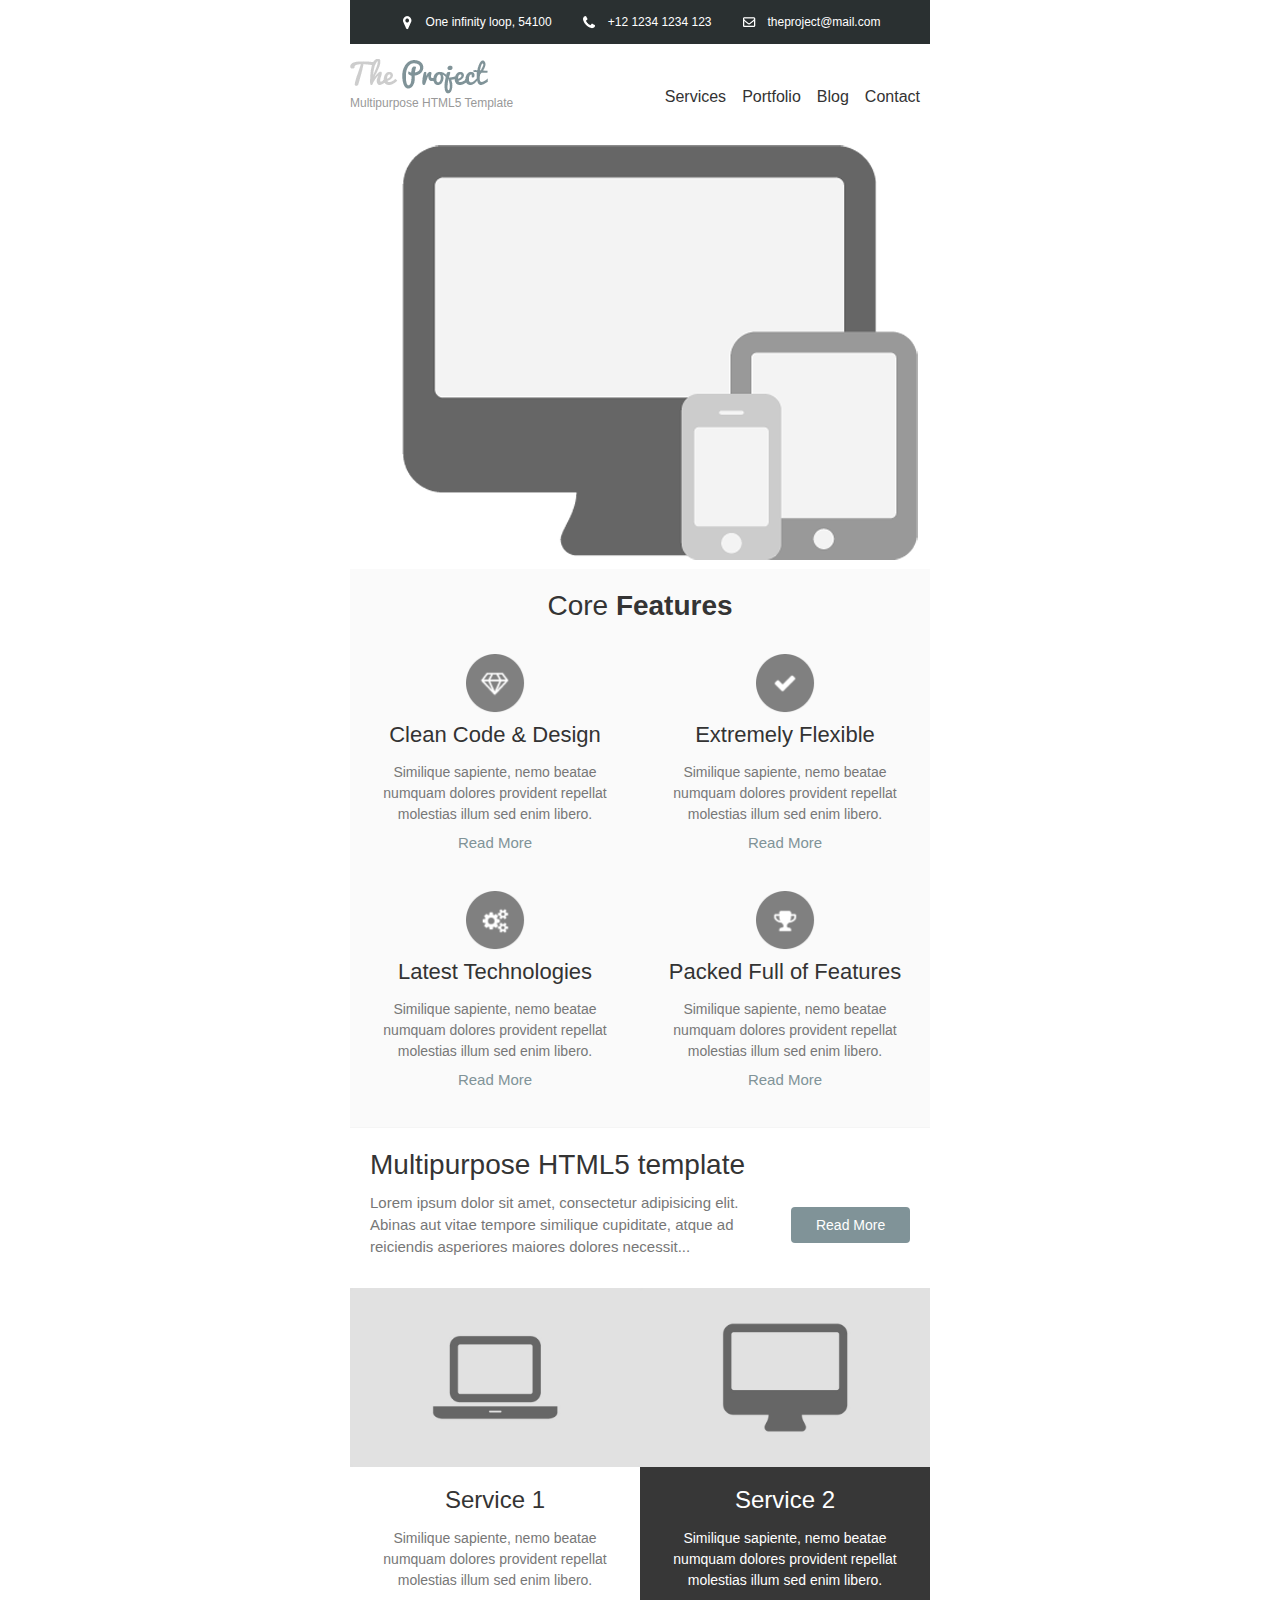
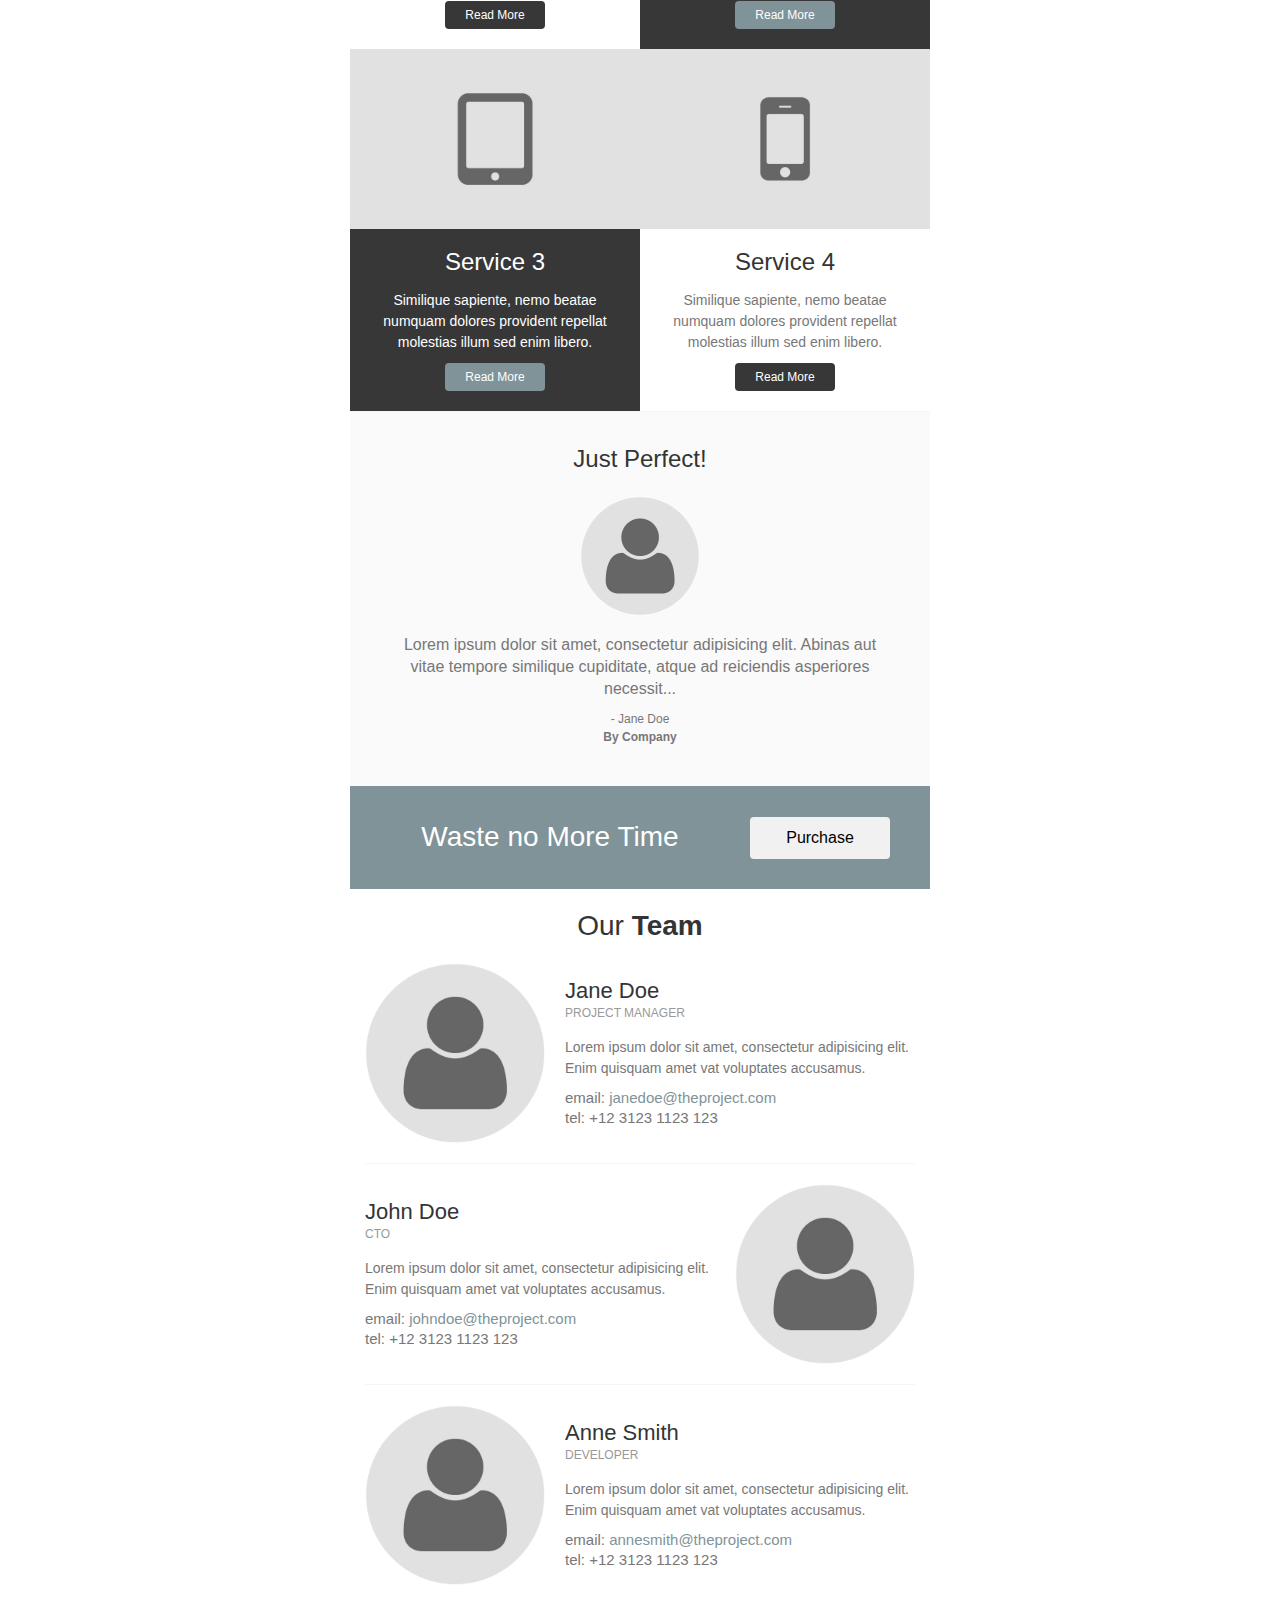
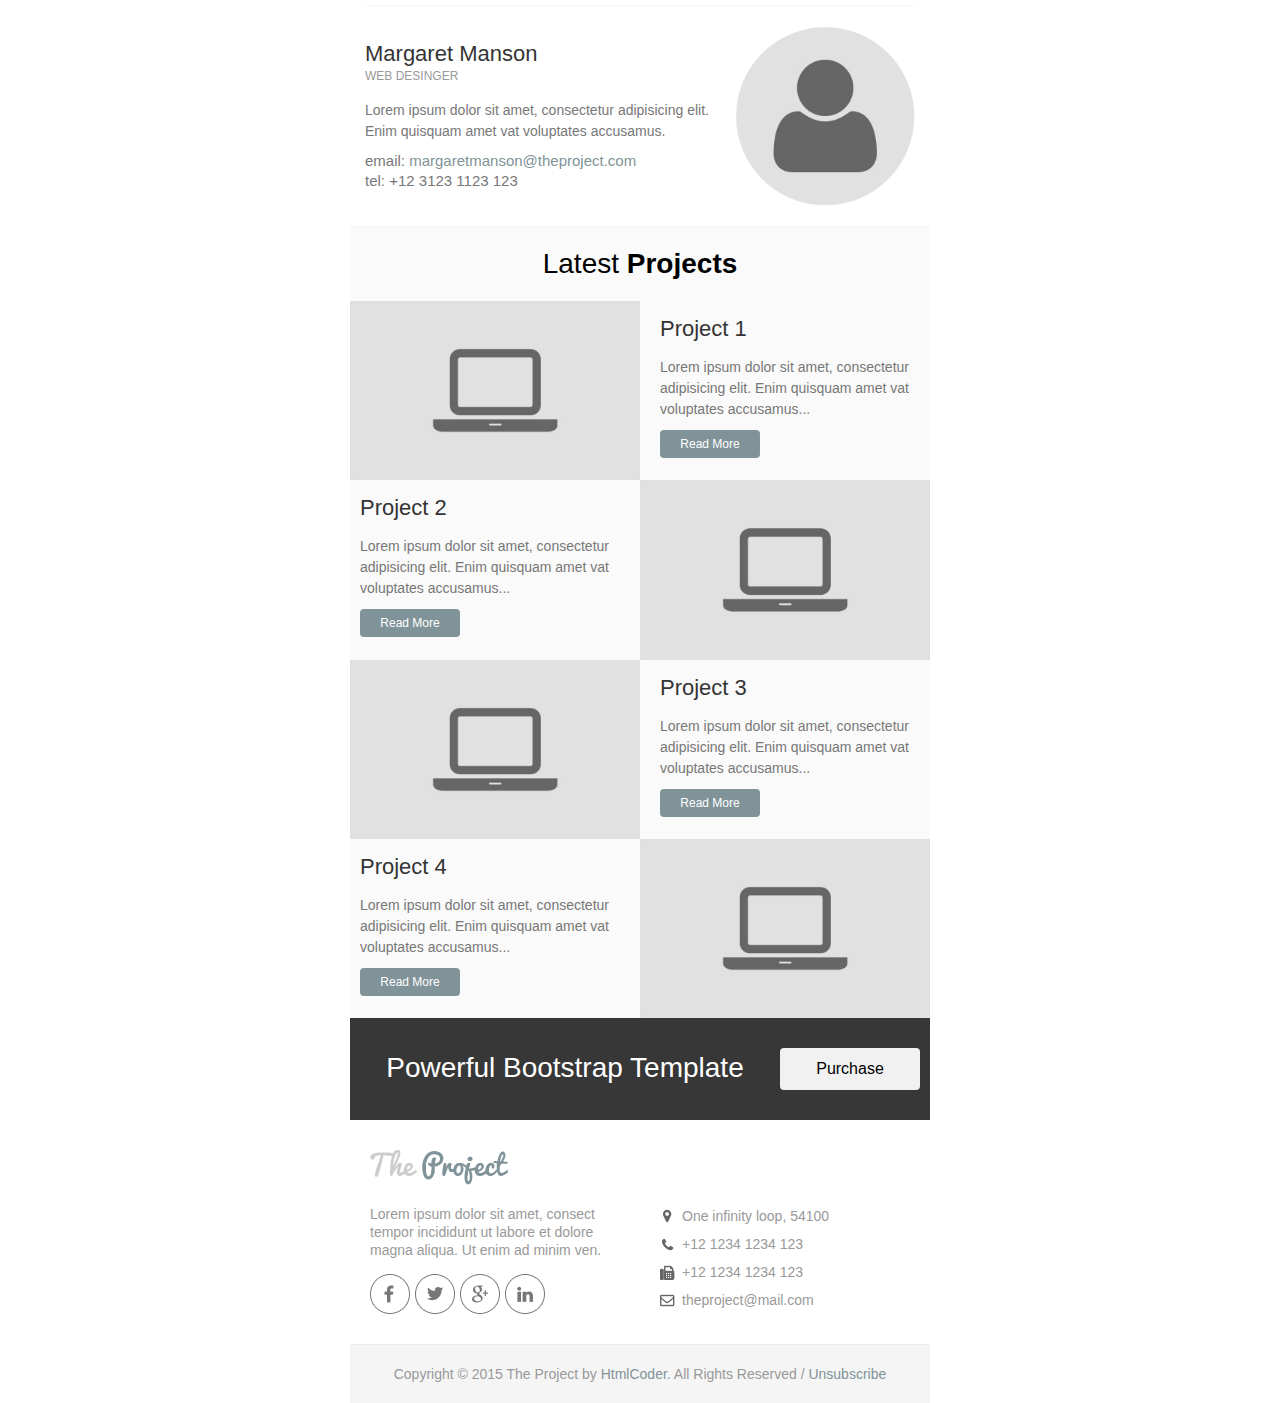
<file: email_templates/email_template_gray.html>
<!DOCTYPE html PUBLIC "-//W3C//DTD XHTML 1.0 Transitional//EN" "http://www.w3.org/TR/xhtml1/DTD/xhtml1-transitional.dtd">
<html xmlns="http://www.w3.org/1999/xhtml">
	<head>
		<meta http-equiv="Content-Type" content="text/html; charset=utf-8" />
		<title>The Project | Email Template</title>
	</head>
	<body style="margin: 0; padding: 0;">
		<table border="0" cellpadding="0" cellspacing="0" width="100%">
			<tr>
				<td>

					<!-- Header Top Start -->
					<table align="center" border="0" cellpadding="0" cellspacing="0" width="600" style="border-collapse: collapse;">
						<tr>
							<td>
								<table align="center" border="0" cellpadding="0" cellspacing="0" width="580" style="border-collapse: collapse;">
									<tr>
										<td align="left"  bgcolor="#2a3031">
											<!-- Space -->
											<table width="100%" align="center" border="0" cellpadding="0" cellspacing="0" style="border-collapse: collapse;">
												<tr><td style="font-size: 0; line-height: 0;" height="10">&nbsp;</td></tr>
											</table>
											<table align="center">
												<tr>
													<td width="22">
														<img src="images/marker-icon-white.png" alt="location" />
													</td>
													<td style="color: #fff; font-size: 12px; line-height: 18px; font-weight: normal; font-family: helvetica, Arial, sans-serif;">One infinity loop, 54100</td>
													<td width="22"></td>
													<td width="22">
														<img src="images/phone-icon-white.png" alt="location" />
													</td>
													<td style="color: #fff; font-size: 12px; line-height: 18px; font-weight: normal; font-family: helvetica, Arial, sans-serif;">+12&nbsp;1234&nbsp;1234&nbsp;123</td>
													<td width="22"></td>
													<td width="22">
														<img src="images/mail-icon-white.png" alt="location" />
													</td>
													<td>
														<a style="color: #fff; font-size: 12px; line-height: 18px; font-weight: normal; font-family: helvetica, Arial, sans-serif; text-decoration:none;" href="mailto:theproject@mail.com">theproject@mail.com</a>
													</td>
												</tr>
											</table>
											<!-- Space -->
											<table width="100%" align="center" border="0" cellpadding="0" cellspacing="0" style="border-collapse: collapse;">
												<tr><td style="font-size: 0; line-height: 0;" height="10">&nbsp;</td></tr>
											</table>
										</td>
									</tr>
								</table>
							</td>
						</tr>
					</table>
					<!-- Header Top End -->

					<!-- Header Start -->
					<table align="center" border="0" cellpadding="0" cellspacing="0" width="600" style="border-collapse: collapse;">
						<tr>
							<td style="padding:15px 0 0 0;">
								<table align="center" border="0" cellpadding="0" cellspacing="0" width="580" style="border-collapse: collapse;">
									<tr>
										<td>
											<table align="left" border="0" cellpadding="0" cellspacing="0" width="200" style="border-collapse: collapse;">
												<!-- logo -->
												<tr>
													<td align="left">
														<a href="../html/index.html">
															<img src="images/logo_gray.png" alt="Company Logo" style="display: block;"/>
														</a>
													</td>
												</tr>
												<!-- company slogan -->
												<tr>
													<td width="100%" align="left" style="font-size: 12px; line-height: 18px; font-family:helvetica, Arial, sans-serif; color:#999999;">	
														Multipurpose HTML5 Template
													</td>
												</tr>									
												<!-- Space -->
												<tr><td style="font-size: 0; line-height: 0;" height="15">&nbsp;</td></tr>
											</table>
											<table align="left" border="0" cellpadding="0" cellspacing="0" width="370" style="border-collapse: collapse;">
												<tr>
													<td  height="75" style="text-align: right; vertical-align: middle;">
														<a href="#" style="font-family:helvetica, Arial, sans-serif; color: #333333; font-size: 16px; text-decoration: none;">Services</a> &nbsp;&nbsp;
														<a href="#" style="font-family:helvetica, Arial, sans-serif; color: #333333; font-size: 16px; text-decoration: none;">Portfolio</a> &nbsp;&nbsp;
														<a href="#" style="font-family:helvetica, Arial, sans-serif; color: #333333; font-size: 16px; text-decoration: none;">Blog</a> &nbsp;&nbsp;
														<a href="#" style="font-family:helvetica, Arial, sans-serif; color: #333333; font-size: 16px; text-decoration: none;">Contact</a>
													</td>
												</tr>
											</table>
										</td>
									</tr>
								</table>
							</td>
						</tr>
					</table>
					<!-- Header End -->

					<!-- Banner Start -->
					<table align="center" border="0" cellpadding="0" cellspacing="0" width="600" style="border-collapse: collapse;">
						<tr>
							<td>
								<table bgcolor="#fafafa" align="center" border="0" cellpadding="0" cellspacing="0" width="580" style="border-collapse: collapse;">
									<tr>
										<td>
											<table width="100%" align="center" border="0" cellpadding="0" cellspacing="0" style="border-collapse: collapse;">
												<tr>
													<td align="center" bgcolor="#ffffff" >
														<a href="#">
															<img src="images/banner.png" width="580" alt="Section one image" style="display: block;"/>
														</a>
													</td>
												</tr>
											</table>
										</td>
									</tr>
								</table>
							</td>
						</tr>
					</table>
					<!-- Banner End -->

					<!-- Section Start -->
					<table align="center" border="0" cellpadding="0" cellspacing="0" width="600" style="border-collapse: collapse;">
						<tr>
							<td>
								<table bgcolor="#fafafa" align="center" border="0" cellpadding="0" cellspacing="0" width="580" style="border-collapse: collapse;">
									<!-- Space -->
									<tr><td style="font-size: 0; line-height: 0;" height="20">&nbsp;</td></tr>
									<tr>
										<td width="100%" align="center" style="font-size: 28px; line-height: 34px; font-family:helvetica, Arial, sans-serif; color:#343434;">
											Core <strong>Features</strong>
										</td>
									</tr>
									<!-- Space -->
									<tr><td style="font-size: 0; line-height: 0;" height="10">&nbsp;</td></tr>
								</table>
								<!-- First Row -->
								<table bgcolor="#fafafa" align="center" border="0" cellpadding="0" cellspacing="0" width="580" style="border-collapse: collapse;">
									<tr>
										<td>
											<!-- first column -->
											<table align="left" bgcolor="#fafafa" border="0" cellpadding="0" cellspacing="0" width="290" style="border-collapse: collapse;">
												<tr>
													<td>
														<table width="100%" align="center" border="0" cellpadding="0" cellspacing="0" style="border-collapse: collapse;">
															<!-- Space -->
															<tr><td style="font-size: 0; line-height: 0;" height="20">&nbsp;</td></tr>
															<tr>
																<td align="center">
																	<a href="#">
																		<img src="images/feature-icon-1.png" width="60" alt="Feature" style="display: block;"/>
																	</a>
																</td>
															</tr>
														</table>
														<table width="250" align="center" border="0" cellpadding="0" cellspacing="0" style="border-collapse: collapse;">
															<!-- Space -->
															<tr><td style="font-size: 0; line-height: 0;" height="10">&nbsp;</td></tr>
															<tr>
																<td align="center">
																	<a href="#" style="font-family: helvetica, Arial, sans-serif; font-size: 22px; color: #333333; line-height: 24px; text-decoration: none;">Clean Code &amp; Design</a>
																</td>
															</tr>
															<!-- Space -->
															<tr><td style="font-size: 0; line-height: 0;" height="15">&nbsp;</td></tr>
															<tr>
																<td style="font-family: helvetica, Arial, sans-serif; font-size: 14px; color: #777777; line-height: 21px; text-align: center;">
																	Similique sapiente, nemo beatae numquam dolores provident repellat molestias illum sed enim libero.
																</td>
															</tr>
															<!-- Space -->
															<tr><td style="font-size: 0; line-height: 0;" height="10">&nbsp;</td></tr>
															<tr>
																<td>
																	<table width="100" align="center" border="0" cellpadding="0" cellspacing="0" style="border-collapse: collapse;">
																		<tr>
																			<td align="center">
																				<a href="#" style="color: #809398; font-size: 15px; line-height: 15px; font-weight: normal; text-decoration: none; font-family: helvetica, Arial, sans-serif;">Read More</a>
																			</td>
																		</tr>
																	</table>
																</td>
															</tr>
															<!-- Space -->
															<tr><td style="font-size: 0; line-height: 0;" height="20">&nbsp;</td></tr>
														</table>
													</td>
												</tr>
											</table>
											<!-- second column -->
											<table align="left" bgcolor="#fafafa" border="0" cellpadding="0" cellspacing="0" width="290" style="border-collapse: collapse;">
												<tr>
													<td>
														<table width="100%" align="center" border="0" cellpadding="0" cellspacing="0" style="border-collapse: collapse;">
															<!-- Space -->
															<tr><td style="font-size: 0; line-height: 0;" height="20">&nbsp;</td></tr>
															<tr>
																<td align="center">
																	<a href="#">
																		<img src="images/feature-icon-2.png" width="60" alt="Feature" style="display: block;"/>
																	</a>
																</td>
															</tr>
														</table>
														<table width="250" align="center" border="0" cellpadding="0" cellspacing="0" style="border-collapse: collapse;">
															<!-- Space -->
															<tr><td style="font-size: 0; line-height: 0;" height="10">&nbsp;</td></tr>
															<tr>
																<td align="center">
																	<a href="#" style="font-family: helvetica, Arial, sans-serif; font-size: 22px; color: #333333; line-height: 24px; text-decoration: none;">Extremely Flexible</a>
																</td>
															</tr>
															<!-- Space -->
															<tr><td style="font-size: 0; line-height: 0;" height="15">&nbsp;</td></tr>
															<tr>
																<td style="font-family: helvetica, Arial, sans-serif; font-size: 14px; color: #777777; line-height: 21px; text-align: center;">
																	Similique sapiente, nemo beatae numquam dolores provident repellat molestias illum sed enim libero.
																</td>
															</tr>
															<!-- Space -->
															<tr><td style="font-size: 0; line-height: 0;" height="10">&nbsp;</td></tr>
															<tr>
																<td>
																	<table width="100" align="center" border="0" cellpadding="0" cellspacing="0" style="border-collapse: collapse;">
																		<tr>
																			<td align="center">
																				<a href="#" style="color: #809398; font-size: 15px; line-height: 15px; font-weight: normal; text-decoration: none; font-family: helvetica, Arial, sans-serif;">Read More</a>
																			</td>
																		</tr>
																	</table>
																</td>
															</tr>
															<!-- Space -->
															<tr><td style="font-size: 0; line-height: 0;" height="20">&nbsp;</td></tr>
														</table>
													</td>
												</tr>
											</table>
										</td>
									</tr>
								</table>
								<!-- Second Row -->
								<table bgcolor="#fafafa" align="center" border="0" cellpadding="0" cellspacing="0" width="580" style="border-collapse: collapse;">
									<tr>
										<td>
											<!-- first column -->
											<table align="left" bgcolor="#fafafa" border="0" cellpadding="0" cellspacing="0" width="290" style="border-collapse: collapse;">
												<tr>
													<td>
														<table width="100%" align="center" border="0" cellpadding="0" cellspacing="0" style="border-collapse: collapse;">
															<!-- Space -->
															<tr><td style="font-size: 0; line-height: 0;" height="20">&nbsp;</td></tr>
															<tr>
																<td align="center">
																	<a href="#">
																		<img src="images/feature-icon-3.png" width="60" alt="Feature" style="display: block;"/>
																	</a>
																</td>
															</tr>
														</table>
														<table width="250" align="center" border="0" cellpadding="0" cellspacing="0" style="border-collapse: collapse;">
															<!-- Space -->
															<tr><td style="font-size: 0; line-height: 0;" height="10">&nbsp;</td></tr>
															<tr>
																<td align="center">
																	<a href="#" style="font-family: helvetica, Arial, sans-serif; font-size: 22px; color: #333333; line-height: 24px; text-decoration: none;">Latest Technologies</a>
																</td>
															</tr>
															<!-- Space -->
															<tr><td style="font-size: 0; line-height: 0;" height="15">&nbsp;</td></tr>
															<tr>
																<td style="font-family: helvetica, Arial, sans-serif; font-size: 14px; color: #777777; line-height: 21px; text-align: center;">
																	Similique sapiente, nemo beatae numquam dolores provident repellat molestias illum sed enim libero.
																</td>
															</tr>
															<!-- Space -->
															<tr><td style="font-size: 0; line-height: 0;" height="10">&nbsp;</td></tr>
															<tr>
																<td>
																	<table width="100" align="center" border="0" cellpadding="0" cellspacing="0" style="border-collapse: collapse;">
																		<tr>
																			<td align="center">
																				<a href="#" style="color: #809398; font-size: 15px; line-height: 15px; font-weight: normal; text-decoration: none; font-family: helvetica, Arial, sans-serif;">Read More</a>
																			</td>
																		</tr>
																	</table>
																</td>
															</tr>
															<!-- Space -->
															<tr><td style="font-size: 0; line-height: 0;" height="40">&nbsp;</td></tr>
														</table>
													</td>
												</tr>
											</table>
											<!-- second column -->
											<table align="left" bgcolor="#fafafa" border="0" cellpadding="0" cellspacing="0" width="290" style="border-collapse: collapse;">
												<tr>
													<td>
														<table width="100%" align="center" border="0" cellpadding="0" cellspacing="0" style="border-collapse: collapse;">
															<!-- Space -->
															<tr><td style="font-size: 0; line-height: 0;" height="20">&nbsp;</td></tr>
															<tr>
																<td align="center">
																	<a href="#">
																		<img src="images/feature-icon-4.png" width="60" alt="Feature" style="display: block;"/>
																	</a>
																</td>
															</tr>
														</table>
														<table width="250" align="center" border="0" cellpadding="0" cellspacing="0" style="border-collapse: collapse;">
															<!-- Space -->
															<tr><td style="font-size: 0; line-height: 0;" height="10">&nbsp;</td></tr>
															<tr>
																<td align="center">
																	<a href="#" style="font-family: helvetica, Arial, sans-serif; font-size: 22px; color: #333333; line-height: 24px; text-decoration: none;">Packed Full of Features</a>
																</td>
															</tr>
															<!-- Space -->
															<tr><td style="font-size: 0; line-height: 0;" height="15">&nbsp;</td></tr>
															<tr>
																<td style="font-family: helvetica, Arial, sans-serif; font-size: 14px; color: #777777; line-height: 21px; text-align: center;">
																	Similique sapiente, nemo beatae numquam dolores provident repellat molestias illum sed enim libero.
																</td>
															</tr>
															<!-- Space -->
															<tr><td style="font-size: 0; line-height: 0;" height="10">&nbsp;</td></tr>
															<tr>
																<td>
																	<table width="100" align="center" border="0" cellpadding="0" cellspacing="0" style="border-collapse: collapse;">
																		<tr>
																			<td align="center">
																				<a href="#" style="color: #809398; font-size: 15px; line-height: 15px; font-weight: normal; text-decoration: none; font-family: helvetica, Arial, sans-serif;">Read More</a>
																			</td>
																		</tr>
																	</table>
																</td>
															</tr>
															<!-- Space -->
															<tr><td style="font-size: 0; line-height: 0;" height="40">&nbsp;</td></tr>
														</table>
													</td>
												</tr>
											</table>
										</td>
									</tr>
									<!-- Border -->
									<tr><td bgcolor="#f5f5f5" style="font-size: 0; line-height: 0;" height="1">&nbsp;</td></tr>
								</table>
							</td>
						</tr>
					</table>
					<!-- Section End -->

					<!-- Banner Start -->
					<table align="center" border="0" cellpadding="0" cellspacing="0" width="600" style="border-collapse: collapse;">
						<tr>
							<td>
								<table align="center" border="0" cellpadding="0" cellspacing="0" width="580" style="border-collapse: collapse;">
									<tr>
										<td>
											<table width="100%" align="center" border="0" cellpadding="0" cellspacing="0" style="border-collapse: collapse;">
												<tr>
													<td>
														<!-- Space -->
														<table width="100%" align="center" border="0" cellpadding="0" cellspacing="0" style="border-collapse: collapse;">
															<tr><td style="font-size: 0; line-height: 0;" height="20">&nbsp;</td></tr>
														</table>
														<table align="center" border="0" cellpadding="0" cellspacing="0" width="540" style="border-collapse: collapse;">
															<tr>
																<td>
																	<table align="left" border="0" cellpadding="0" cellspacing="0" width="100%" style="border-collapse: collapse;">
																		<tr>
																			<td width="100%" align="left" style="font-size: 28px; line-height: 34px; font-family:helvetica, Arial, sans-serif; color:#343434;">
																				Multipurpose HTML5 template
																			</td>
																		</tr>
																	</table>
																	<table align="left" border="0" cellpadding="0" cellspacing="0" width="75%" style="border-collapse: collapse;">
																		<!-- Space -->
																		<tr><td style="font-size: 0; line-height: 0;" height="10">&nbsp;</td></tr>
																		<tr>
																			<td width="100%" align="left" style="font-size: 15px; line-height: 22px; font-family:helvetica, Arial, sans-serif; color:#777777;">
																				Lorem ipsum dolor sit amet, consectetur adipisicing elit. Abinas aut vitae tempore similique cupiditate, atque ad reiciendis asperiores maiores dolores necessit...
																			</td>
																		</tr>
																	</table>
																	<table align="right" border="0" cellpadding="0" cellspacing="0" width="22%" style="border-collapse: collapse;">
																		<!-- Space -->
																		<tr><td style="font-size: 0; line-height: 0;" height="25">&nbsp;</td></tr>
																		<tr>
																			<td width="100%" align="center" style="padding:10px 12px 10px 12px; text-align: center;border-radius:4px;" bgcolor="#809398">
																				<a href="#" style="color: #fff; font-size: 14px; font-weight: normal; text-decoration: none; font-family: helvetica, Arial, sans-serif;">Read More</a>
																			</td>
																		</tr>
																	</table>
																</td>
															</tr>
														</table>
														<!-- Space -->
														<table width="100%" align="center" border="0" cellpadding="0" cellspacing="0" style="border-collapse: collapse;">
															<tr><td style="font-size: 0; line-height: 0;" height="30">&nbsp;</td></tr>				
														</table>
													</td>
												</tr>
											</table>
										</td>
									</tr>
								</table>
							</td>
						</tr>
					</table>
					<!-- Banner End -->

					<!-- Section Start -->
					<table align="center" border="0" cellpadding="0" cellspacing="0" width="600" style="border-collapse: collapse;">
						<tr>
							<td>
								<!-- First Row -->
								<table bgcolor="#fafafa" align="center" border="0" cellpadding="0" cellspacing="0" width="580" style="border-collapse: collapse;">
									<tr>
										<td>
											<!-- first column -->
											<table align="left" bgcolor="#ffffff" border="0" cellpadding="0" cellspacing="0" width="290" style="border-collapse: collapse;">
												<tr>
													<td>
														<table width="100%" align="center" border="0" cellpadding="0" cellspacing="0" style="border-collapse: collapse;">
															<tr>
																<td>
																	<a href="#">
																		<img src="images/service-1.jpg" width="290" alt="Service 1" style="display: block;"/>
																	</a>
																</td>
															</tr>
														</table>
														<table width="250" align="center" border="0" cellpadding="0" cellspacing="0" style="border-collapse: collapse;">
															<!-- Space -->
															<tr><td style="font-size: 0; line-height: 0;" height="20">&nbsp;</td></tr>
															<tr>
																<td align="center">
																	<a href="#" style="font-family: helvetica, Arial, sans-serif; font-size: 24px; color: #343434; line-height: 26px; text-decoration: none;">Service 1</a>
																</td>
															</tr>
															<!-- Space -->
															<tr><td style="font-size: 0; line-height: 0;" height="15">&nbsp;</td></tr>
															<tr>
																<td style="font-family: helvetica, Arial, sans-serif; font-size: 14px; color: #777777; line-height: 21px; text-align: center;">
																	Similique sapiente, nemo beatae numquam dolores provident repellat molestias illum sed enim libero.
																</td>
															</tr>
															<!-- Space -->
															<tr><td style="font-size: 0; line-height: 0;" height="10">&nbsp;</td></tr>
															<tr>
																<td>
																	<table width="100" align="center" border="0" cellpadding="0" cellspacing="0" style="border-collapse: collapse;">
																		<tr>
																			<td align="center" style="padding:8px 5px 8px 5px;border-radius:4px;" bgcolor="#373737">
																				<a href="#" style="color: #fff; font-size: 12px; line-height: 12px; font-weight: normal; text-decoration: none; font-family: helvetica, Arial, sans-serif;">Read More</a>
																			</td>
																		</tr>
																	</table>
																</td>
															</tr>
															<!-- Space -->
															<tr><td style="font-size: 0; line-height: 0;" height="20">&nbsp;</td></tr>
														</table>
													</td>
												</tr>
											</table>
											<!-- second column -->
											<table align="left" bgcolor="#373737" border="0" cellpadding="0" cellspacing="0" width="290" style="border-collapse: collapse;">
												<tr>
													<td>
														<table width="100%" align="center" border="0" cellpadding="0" cellspacing="0" style="border-collapse: collapse;">
															<tr>
																<td>
																	<a href="#">
																		<img src="images/service-2.jpg" width="290" alt="Service 2" style="display: block;"/>
																	</a>
																</td>
															</tr>
														</table>
														<table width="250" align="center" border="0" cellpadding="0" cellspacing="0" style="border-collapse: collapse;">
															<!-- Space -->
															<tr><td style="font-size: 0; line-height: 0;" height="20">&nbsp;</td></tr>
															<tr>
																<td align="center">
																	<a href="#" style="font-family: helvetica, Arial, sans-serif; font-size: 24px; color: #ffffff; line-height: 26px; text-decoration: none;">Service 2</a>
																</td>
															</tr>
															<!-- Space -->
															<tr><td style="font-size: 0; line-height: 0;" height="15">&nbsp;</td></tr>
															<tr>
																<td style="font-family: helvetica, Arial, sans-serif; font-size: 14px; color: #ffffff; line-height: 21px; text-align: center;">
																	Similique sapiente, nemo beatae numquam dolores provident repellat molestias illum sed enim libero.
																</td>
															</tr>
															<!-- Space -->
															<tr><td style="font-size: 0; line-height: 0;" height="10">&nbsp;</td></tr>
															<tr>
																<td>
																	<table width="100" align="center" border="0" cellpadding="0" cellspacing="0" style="border-collapse: collapse;">
																		<tr>
																			<td align="center" style="padding:8px 5px 8px 5px;border-radius:4px;" bgcolor="#809398">
																				<a href="#" style="color: #fff; font-size: 12px; line-height: 12px; font-weight: normal; text-decoration: none; font-family: helvetica, Arial, sans-serif;">Read More</a>
																			</td>
																		</tr>
																	</table>
																</td>
															</tr>
															<!-- Space -->
															<tr><td style="font-size: 0; line-height: 0;" height="20">&nbsp;</td></tr>
														</table>
													</td>
												</tr>
											</table>
										</td>
									</tr>
								</table>
								<!-- Second Row -->
								<table bgcolor="#fafafa" align="center" border="0" cellpadding="0" cellspacing="0" width="580" style="border-collapse: collapse;">
									<tr>
										<td>
											<!-- first column -->
											<table align="left" bgcolor="#373737" border="0" cellpadding="0" cellspacing="0" width="290" style="border-collapse: collapse;">
												<tr>
													<td>
														<table width="100%" align="center" border="0" cellpadding="0" cellspacing="0" style="border-collapse: collapse;">
															<tr>
																<td>
																	<a href="#">
																		<img src="images/service-3.jpg" width="290" alt="Service 3" style="display: block;"/>
																	</a>
																</td>
															</tr>
														</table>
														<table width="250" align="center" border="0" cellpadding="0" cellspacing="0" style="border-collapse: collapse;">
															<!-- Space -->
															<tr><td style="font-size: 0; line-height: 0;" height="20">&nbsp;</td></tr>
															<tr>
																<td align="center">
																	<a href="#" style="font-family: helvetica, Arial, sans-serif; font-size: 24px; color: #ffffff; line-height: 26px; text-decoration: none;">Service 3</a>
																</td>
															</tr>
															<!-- Space -->
															<tr><td style="font-size: 0; line-height: 0;" height="15">&nbsp;</td></tr>
															<tr>
																<td style="font-family: helvetica, Arial, sans-serif; font-size: 14px; color: #ffffff; line-height: 21px; text-align: center;">
																	Similique sapiente, nemo beatae numquam dolores provident repellat molestias illum sed enim libero.
																</td>
															</tr>
															<!-- Space -->
															<tr><td style="font-size: 0; line-height: 0;" height="10">&nbsp;</td></tr>
															<tr>
																<td>
																	<table width="100" align="center" border="0" cellpadding="0" cellspacing="0" style="border-collapse: collapse;">
																		<tr>
																			<td align="center" style="padding:8px 5px 8px 5px;border-radius:4px;" bgcolor="#809398">
																				<a href="#" style="color: #fff; font-size: 12px; line-height: 12px; font-weight: normal; text-decoration: none; font-family: helvetica, Arial, sans-serif;">Read More</a>
																			</td>
																		</tr>
																	</table>
																</td>
															</tr>
															<!-- Space -->
															<tr><td style="font-size: 0; line-height: 0;" height="20">&nbsp;</td></tr>
														</table>
													</td>
												</tr>
											</table>
											<!-- second column -->
											<table align="left" bgcolor="#ffffff" border="0" cellpadding="0" cellspacing="0" width="290" style="border-collapse: collapse;">
												<tr>
													<td>
														<table width="100%" align="center" border="0" cellpadding="0" cellspacing="0" style="border-collapse: collapse;">
															<tr>
																<td>
																	<a href="#">
																		<img src="images/service-4.jpg" width="290" alt="Service 4" style="display: block;"/>
																	</a>
																</td>
															</tr>
														</table>
														<table width="250" align="center" border="0" cellpadding="0" cellspacing="0" style="border-collapse: collapse;">
															<!-- Space -->
															<tr><td style="font-size: 0; line-height: 0;" height="20">&nbsp;</td></tr>
															<tr>
																<td align="center">
																	<a href="#" style="font-family: helvetica, Arial, sans-serif; font-size: 24px; color: #343434; line-height: 26px; text-decoration: none;">Service 4</a>
																</td>
															</tr>
															<!-- Space -->
															<tr><td style="font-size: 0; line-height: 0;" height="15">&nbsp;</td></tr>
															<tr>
																<td style="font-family: helvetica, Arial, sans-serif; font-size: 14px; color: #777777; line-height: 21px; text-align: center;">
																	Similique sapiente, nemo beatae numquam dolores provident repellat molestias illum sed enim libero.
																</td>
															</tr>
															<!-- Space -->
															<tr><td style="font-size: 0; line-height: 0;" height="10">&nbsp;</td></tr>
															<tr>
																<td>
																	<table width="100" align="center" border="0" cellpadding="0" cellspacing="0" style="border-collapse: collapse;">
																		<tr>
																			<td align="center" style="padding:8px 5px 8px 5px;border-radius:4px;" bgcolor="#373737">
																				<a href="#" style="color: #fff; font-size: 12px; line-height: 12px; font-weight: normal; text-decoration: none; font-family: helvetica, Arial, sans-serif;">Read More</a>
																			</td>
																		</tr>
																	</table>
																</td>
															</tr>
															<!-- Space -->
															<tr><td style="font-size: 0; line-height: 0;" height="20">&nbsp;</td></tr>
														</table>
													</td>
												</tr>
											</table>
										</td>
									</tr>
								</table>
							</td>
						</tr>
					</table>
					<!-- Section End -->

					<!-- Section Start -->
					<table align="center" border="0" cellpadding="0" cellspacing="0" width="600" style="border-collapse: collapse;">
						<tr>
							<td>
								<table bgcolor="#fafafa" align="center" border="0" cellpadding="0" cellspacing="0" width="580" style="border-collapse: collapse;">
									<tr>
										<td>
											<table align="center" border="0" cellpadding="0" width="100%" cellspacing="0" style="border-collapse: collapse;">
												<!-- Border -->
												<tr><td bgcolor="#f5f5f5" style="font-size: 0; line-height: 0;" height="1">&nbsp;</td></tr>
												<!-- Space -->
												<tr><td style="font-size: 0; line-height: 0;" height="30">&nbsp;</td></tr>
											</table>
											<table align="center" border="0" cellpadding="0" width="480" cellspacing="0" style="border-collapse: collapse;">
												<tr>
													<td>
														<table align="center" border="0" cellpadding="0" cellspacing="0" width="100%" style="border-collapse: collapse;">
															<tr>
																<td width="100%" align="left" style="font-size: 24px; line-height: 34px; font-family:helvetica, Arial, sans-serif; color:#343434; text-align: center;">
																	Just Perfect!
																</td>
															</tr>
															<!-- Space -->
															<tr><td style="font-size: 0; line-height: 0;" height="20">&nbsp;</td></tr>
														</table>
														<table align="center" border="0" cellpadding="0" cellspacing="0" width="100%" style="border-collapse: collapse;">
															<tr>
																<td align="center">
																	<img src="images/testimonial.png" width="120" alt="Testimonial Image" style="display: block;"/>
																</td>
															</tr>
														</table>
														<table align="left" border="0" cellpadding="0" cellspacing="0" width="3%" style="border-collapse: collapse;">
															<tr>
																<td>
																	&nbsp;
																</td>
															</tr>
														</table>
														<table align="center" border="0" cellpadding="0" cellspacing="0" width="100%" style="border-collapse: collapse;">
															<tr>
																<td width="100%" align="left" style="font-size: 16px; line-height: 22px; font-family:helvetica, Arial, sans-serif; color:#777777; text-align: center;">
																	Lorem ipsum dolor sit amet, consectetur adipisicing elit. Abinas aut vitae tempore similique cupiditate, atque ad reiciendis asperiores necessit...
																</td>
															</tr>
															<!-- Space -->
															<tr><td style="font-size: 0; line-height: 0;" height="10">&nbsp;</td></tr>
															<tr>
																<td width="100%" align="left" style="font-size: 12px; line-height: 18px; font-family:helvetica, Arial, sans-serif; color:#777777; text-align: center;">
																	- Jane Doe
																</td>
															</tr>
															<tr>
																<td width="100%" align="left" style="font-size: 12px; line-height: 18px; font-family:helvetica, Arial, sans-serif; color:#777777; font-weight:bold; text-align: center;">
																	By Company
																</td>
															</tr>
														</table>
													</td>
												</tr>
											</table>
											<!-- Space -->
											<table align="center" border="0" cellpadding="0" width="100%" cellspacing="0" style="border-collapse: collapse;">
												<tr><td style="font-size: 0; line-height: 0;" height="40">&nbsp;</td></tr>
											</table>	
										</td>
									</tr>
								</table>
							</td>
						</tr>

					</table>
					<!-- Section End -->

					<!-- Section Start -->
					<table align="center" border="0" cellpadding="0" cellspacing="0" width="600" style="border-collapse: collapse;">
						<tr>
							<td>
								<table align="center" bgcolor="#809398" border="0" cellpadding="0" cellspacing="0" width="580" style="border-collapse: collapse;">
									<tr>
										<td>
											<table width="100%" align="center" border="0" cellpadding="0" cellspacing="0" style="border-collapse: collapse;">
												<!-- Border -->
												<tr><td bgcolor="#809398" style="font-size: 0; line-height: 0;" height="1">&nbsp;</td></tr>
												<!-- Space -->
												<tr><td style="font-size: 0; line-height: 0;" height="30">&nbsp;</td></tr>
											</table>
											<table width="100%" align="center" border="0" cellpadding="0" cellspacing="0" style="border-collapse: collapse;">
												<tr>
													<td>
														<table align="left" border="0" cellpadding="0" cellspacing="0" width="400" style="border-collapse: collapse;">
															<!-- Space -->
															<tr><td style="font-size: 0; line-height: 0;" height="3">&nbsp;</td></tr>
															<tr>
																<td width="100%" align="center" style="font-size: 28px; line-height: 34px; font-family:helvetica, Arial, sans-serif; color:#ffffff;">
																	Waste no More Time
																</td>
															</tr>
														</table>
														<table align="left" border="0" cellpadding="0" cellspacing="0" width="140" style="border-collapse: collapse;">
															<!-- Space -->
															<tr><td style="font-size: 0; line-height: 0;" height="0">&nbsp;</td></tr>
															<tr>
																<td width="100%" align="center" style="padding:12px 12px 12px 12px; text-align: center;border-radius:4px;" bgcolor="#f1f1f1">
																	<a href="#" style="color: #000000; font-size: 16px; font-weight: normal; text-decoration: none; font-family: helvetica, Arial, sans-serif;">Purchase</a>
																</td>
															</tr>
														</table>
													</td>
												</tr>
											</table>
											<table width="100%" align="center" border="0" cellpadding="0" cellspacing="0" style="border-collapse: collapse;">
												<!-- Space -->
												<tr><td style="font-size: 0; line-height: 0;" height="30">&nbsp;</td></tr>
											</table>
										</td>
									</tr>
								</table>
							</td>
						</tr>

					</table>
					<!-- Section End -->

					<!-- Section Start -->
					<table align="center" border="0" cellpadding="0" cellspacing="0" width="600" style="border-collapse: collapse;">
						<tr>
							<td>
								<table bgcolor="#ffffff" width="580" align="center" border="0" cellpadding="0" cellspacing="0" style="border-collapse: collapse;">
									<tr>
										<td>
											<table align="center" border="0" cellpadding="0" cellspacing="0" width="550" style="border-collapse: collapse;">
												<!-- Space -->
												<tr><td style="font-size: 0; line-height: 0;" height="20">&nbsp;</td></tr>
												<tr>
													<td width="100%" align="center" style="font-size: 28px; line-height: 34px; font-family:helvetica, Arial, sans-serif; color:#343434;">
														Our <strong>Team</strong>
													</td>
												</tr>
												<!-- Space -->
												<tr><td style="font-size: 0; line-height: 0;" height="20">&nbsp;</td></tr>
											</table>
											<!-- First Row -->
											<table align="center" border="0" cellpadding="0" cellspacing="0" width="550" style="border-collapse: collapse;">
												<tr>
													<td>
														<table align="left" border="0" cellpadding="0" width="180" cellspacing="0" style="border-collapse: collapse;">
															<tr>
																<td>
																	<a href="#">
																		<img src="images/team-member-1.png" width="180" alt="Team Member 1" style="display: block;"/>
																	</a>
																</td>
															</tr>
														</table>
														<!-- Grid Gutter 20px -->
														<table align="left" border="0" cellpadding="0" width="20" cellspacing="0" style="border-collapse: collapse;">
															<tr>
																<td>&nbsp;</td>
															</tr>
														</table>
														<table align="left" border="0" cellpadding="0" width="350" cellspacing="0" style="border-collapse: collapse;">
															<!-- Space -->
															<tr><td style="font-size: 0; line-height: 0;" height="15">&nbsp;</td></tr>
															<tr>
																<td>
																	<a style="text-decoration:none; font-family: helvetica, Arial, sans-serif; font-size: 22px; color: #343434; line-height: 26px;" href="#">Jane Doe</a>
																</td>
															</tr>
															<tr>
																<td style="text-decoration:none; font-family: helvetica, Arial, sans-serif; font-size: 12px; color: #999999; line-height: 18px;">
																	PROJECT MANAGER
																</td>
															</tr>
															<!-- Space -->
															<tr><td style="font-size: 0; line-height: 0;" height="15">&nbsp;</td></tr>
															<tr>
																<td style="font-family: helvetica, Arial, sans-serif; font-size: 14px; color: #777777; line-height: 21px;">
																	Lorem ipsum dolor sit amet, consectetur adipisicing elit. Enim quisquam amet vat voluptates accusamus.
																</td>
															</tr>
															<!-- Space -->
															<tr><td style="font-size: 0; line-height: 0;" height="10">&nbsp;</td></tr>
															<tr>
																<td>
																	<table width="80" align="left" border="0" cellpadding="0" cellspacing="0" style="border-collapse: collapse;">
																		<tr>
																			<td style="color: #777777;font-family: helvetica, Arial, sans-serif; font-size:15px;">
																				email:&nbsp;<a style="font-family: helvetica, Arial, sans-serif; font-size: 15px;text-decoration:none; line-height: 14px; color: #809398;" href="mailto:janedoe@theproject.com">janedoe@theproject.com</a>
																			</td>
																		</tr>
																		<!-- Space -->
																		<tr><td style="font-size: 0; line-height: 0;" height="5">&nbsp;</td></tr>
																		<tr>
																			<td style="font-family: helvetica, Arial, sans-serif; font-size: 15px; line-height: 14px; color: #777777;">
																				tel:&nbsp;+12&nbsp;3123&nbsp;1123&nbsp;123
																			</td>
																		</tr>
																	</table>
																</td>
															</tr>
														</table>
													</td>
												</tr>
											</table>
											<!-- Space -->
											<table width="550" align="center" border="0" cellpadding="0" cellspacing="0" style="border-collapse: collapse;">
												<tr><td style="font-size: 0; line-height: 0;" height="20">&nbsp;</td></tr>
												<tr><td style="font-size: 0; line-height: 0;" bgcolor="#f5f5f5" height="1">&nbsp;</td></tr>
												<tr><td style="font-size: 0; line-height: 0;" height="20">&nbsp;</td></tr>
											</table>
											<!-- Second Row -->
											<table align="center" border="0" cellpadding="0" cellspacing="0" width="550" style="border-collapse: collapse;">
												<tr>
													<td>
														<table align="left" border="0" cellpadding="0" width="350" cellspacing="0" style="border-collapse: collapse;">
															<!-- Space -->
															<tr><td style="font-size: 0; line-height: 0;" height="15">&nbsp;</td></tr>
															<tr>
																<td>
																	<a style="text-decoration:none; font-family: helvetica, Arial, sans-serif; font-size: 22px; color: #343434; line-height: 26px;" href="#">John Doe</a>
																</td>
															</tr>
															<tr>
																<td style="text-decoration:none; font-family: helvetica, Arial, sans-serif; font-size: 12px; color: #999999; line-height: 18px;">
																	CTO
																</td>
															</tr>
															<!-- Space -->
															<tr><td style="font-size: 0; line-height: 0;" height="15">&nbsp;</td></tr>
															<tr>
																<td style="font-family: helvetica, Arial, sans-serif; font-size: 14px; color: #777777; line-height: 21px;">
																	Lorem ipsum dolor sit amet, consectetur adipisicing elit. Enim quisquam amet vat voluptates accusamus.
																</td>
															</tr>
															<!-- Space -->
															<tr><td style="font-size: 0; line-height: 0;" height="10">&nbsp;</td></tr>
															<tr>
																<td>
																	<table width="80" align="left" border="0" cellpadding="0" cellspacing="0" style="border-collapse: collapse;">
																		<tr>
																			<td style="color: #777777;font-family: helvetica, Arial, sans-serif; font-size:15px;">
																				email:&nbsp;<a style="font-family: helvetica, Arial, sans-serif; font-size: 15px;text-decoration:none; line-height: 14px; color: #809398;" href="mailto:johndoe@theproject.com">johndoe@theproject.com</a>
																			</td>
																		</tr>
																		<!-- Space -->
																		<tr><td style="font-size: 0; line-height: 0;" height="5">&nbsp;</td></tr>
																		<tr>
																			<td style="font-family: helvetica, Arial, sans-serif; font-size: 15px; line-height: 14px; color: #777777;">
																				tel:&nbsp;+12&nbsp;3123&nbsp;1123&nbsp;123
																			</td>
																		</tr>
																	</table>
																</td>
															</tr>
														</table>
														<!-- Grid Gutter 20px -->
														<table align="left" border="0" cellpadding="0" width="20" cellspacing="0" style="border-collapse: collapse;">
															<tr>
																<td>&nbsp;</td>
															</tr>
														</table>
														<table align="left" border="0" cellpadding="0" width="180" cellspacing="0" style="border-collapse: collapse;">
															<tr>
																<td>
																	<a href="#">
																		<img src="images/team-member-2.png" width="180" alt="Team Member 2" style="display: block;"/>
																	</a>
																</td>
															</tr>
														</table>
													</td>
												</tr>
											</table>
											<!-- Space -->
											<table width="550" align="center" border="0" cellpadding="0" cellspacing="0" style="border-collapse: collapse;">
												<tr><td style="font-size: 0; line-height: 0;" height="20">&nbsp;</td></tr>
												<tr><td style="font-size: 0; line-height: 0;" bgcolor="#f5f5f5" height="1">&nbsp;</td></tr>
												<tr><td style="font-size: 0; line-height: 0;" height="20">&nbsp;</td></tr>
											</table>
											<!-- Third Row -->
											<table align="center" border="0" cellpadding="0" cellspacing="0" width="550" style="border-collapse: collapse;">
												<tr>
													<td>
														<table align="left" border="0" cellpadding="0" width="180" cellspacing="0" style="border-collapse: collapse;">
															<tr>
																<td>
																	<a href="#">
																		<img src="images/team-member-3.png" width="180" alt="Team Member 3" style="display: block;"/>
																	</a>
																</td>
															</tr>
														</table>
														<!-- Grid Gutter 20px -->
														<table align="left" border="0" cellpadding="0" width="20" cellspacing="0" style="border-collapse: collapse;">
															<tr>
																<td>&nbsp;</td>
															</tr>
														</table>
														<table align="left" border="0" cellpadding="0" width="350" cellspacing="0" style="border-collapse: collapse;">
															<!-- Space -->
															<tr><td style="font-size: 0; line-height: 0;" height="15">&nbsp;</td></tr>
															<tr>
																<td>
																	<a style="text-decoration:none; font-family: helvetica, Arial, sans-serif; font-size: 22px; color: #343434; line-height: 26px;" href="#">Anne Smith</a>
																</td>
															</tr>
															<tr>
																<td style="text-decoration:none; font-family: helvetica, Arial, sans-serif; font-size: 12px; color: #999999; line-height: 18px;">
																	DEVELOPER
																</td>
															</tr>
															<!-- Space -->
															<tr><td style="font-size: 0; line-height: 0;" height="15">&nbsp;</td></tr>
															<tr>
																<td style="font-family: helvetica, Arial, sans-serif; font-size: 14px; color: #777777; line-height: 21px;">
																	Lorem ipsum dolor sit amet, consectetur adipisicing elit. Enim quisquam amet vat voluptates accusamus.
																</td>
															</tr>
															<!-- Space -->
															<tr><td style="font-size: 0; line-height: 0;" height="10">&nbsp;</td></tr>
															<tr>
																<td>
																	<table width="80" align="left" border="0" cellpadding="0" cellspacing="0" style="border-collapse: collapse;">
																		<tr>
																			<td style="color: #777777;font-family: helvetica, Arial, sans-serif; font-size:15px;">
																				email:&nbsp;<a style="font-family: helvetica, Arial, sans-serif; font-size: 15px;text-decoration:none; line-height: 14px; color: #809398;" href="mailto:annesmith@theproject.com">annesmith@theproject.com</a>
																			</td>
																		</tr>
																		<!-- Space -->
																		<tr><td style="font-size: 0; line-height: 0;" height="5">&nbsp;</td></tr>
																		<tr>
																			<td style="font-family: helvetica, Arial, sans-serif; font-size: 15px; line-height: 14px; color: #777777;">
																				tel:&nbsp;+12&nbsp;3123&nbsp;1123&nbsp;123
																			</td>
																		</tr>
																	</table>
																</td>
															</tr>
														</table>
													</td>
												</tr>
											</table>
											<!-- Space -->
											<table width="550" align="center" border="0" cellpadding="0" cellspacing="0" style="border-collapse: collapse;">
												<tr><td style="font-size: 0; line-height: 0;" height="20">&nbsp;</td></tr>
												<tr><td style="font-size: 0; line-height: 0;" bgcolor="#f5f5f5" height="1">&nbsp;</td></tr>
												<tr><td style="font-size: 0; line-height: 0;" height="20">&nbsp;</td></tr>
											</table>
											<!-- Fourth Row -->
											<table align="center" border="0" cellpadding="0" cellspacing="0" width="550" style="border-collapse: collapse;">
												<tr>
													<td>
														<table align="left" border="0" cellpadding="0" width="350" cellspacing="0" style="border-collapse: collapse;">
															<!-- Space -->
															<tr><td style="font-size: 0; line-height: 0;" height="15">&nbsp;</td></tr>
															<tr>
																<td>
																	<a style="text-decoration:none; font-family: helvetica, Arial, sans-serif; font-size: 22px; color: #343434; line-height: 26px;" href="#">Margaret Manson</a>
																</td>
															</tr>
															<tr>
																<td style="text-decoration:none; font-family: helvetica, Arial, sans-serif; font-size: 12px; color: #999999; line-height: 18px;">
																	WEB DESINGER
																</td>
															</tr>
															<!-- Space -->
															<tr><td style="font-size: 0; line-height: 0;" height="15">&nbsp;</td></tr>
															<tr>
																<td style="font-family: helvetica, Arial, sans-serif; font-size: 14px; color: #777777; line-height: 21px;">
																	Lorem ipsum dolor sit amet, consectetur adipisicing elit. Enim quisquam amet vat voluptates accusamus.
																</td>
															</tr>
															<!-- Space -->
															<tr><td style="font-size: 0; line-height: 0;" height="10">&nbsp;</td></tr>
															<tr>
																<td>
																	<table width="80" align="left" border="0" cellpadding="0" cellspacing="0" style="border-collapse: collapse;">
																		<tr>
																			<td style="color: #777777;font-family: helvetica, Arial, sans-serif; font-size:15px;">
																				email:&nbsp;<a style="font-family: helvetica, Arial, sans-serif; font-size: 15px;text-decoration:none; line-height: 14px; color: #809398;" href="mailto:margaretmanson@theproject.com">margaretmanson@theproject.com</a>
																			</td>
																		</tr>
																		<!-- Space -->
																		<tr><td style="font-size: 0; line-height: 0;" height="5">&nbsp;</td></tr>
																		<tr>
																			<td style="font-family: helvetica, Arial, sans-serif; font-size: 15px; line-height: 14px; color: #777777;">
																				tel:&nbsp;+12&nbsp;3123&nbsp;1123&nbsp;123
																			</td>
																		</tr>
																	</table>
																</td>
															</tr>
														</table>
														<!-- Grid Gutter 20px -->
														<table align="left" border="0" cellpadding="0" width="20" cellspacing="0" style="border-collapse: collapse;">
															<tr>
																<td>&nbsp;</td>
															</tr>
														</table>
														<table align="left" border="0" cellpadding="0" width="180" cellspacing="0" style="border-collapse: collapse;">
															<tr>
																<td>
																	<a href="#">
																		<img src="images/team-member-4.png" width="180" alt="Team Member 4" style="display: block;"/>
																	</a>
																</td>
															</tr>
														</table>
													</td>
												</tr>
											</table>
											<!-- Space -->
											<table width="550" align="center" border="0" cellpadding="0" cellspacing="0" style="border-collapse: collapse;">
												<tr><td style="font-size: 0; line-height: 0;" height="20">&nbsp;</td></tr>
											</table>
										</td>
									</tr>
								</table>
							</td>
						</tr>

					</table>
					<!-- Section End -->

					<!-- Section Start -->
					<table align="center" border="0" cellpadding="0" cellspacing="0" width="600" style="border-collapse: collapse;">
						<tr>
							<td>
								<table bgcolor="#fafafa" align="center" border="0" cellpadding="0" cellspacing="0" width="580" style="border-collapse: collapse;">
									<tr>
										<td>
											<table align="center" border="0" cellpadding="0" cellspacing="0" width="100%" style="border-collapse: collapse;">
												<!-- Space -->
												<tr><td style="font-size: 0; line-height: 0;" bgcolor="#f5f5f5" height="1">&nbsp;</td></tr>
												<tr><td style="font-size: 0; line-height: 0;" height="20">&nbsp;</td></tr>
												<tr>
													<td width="100%" align="center" style="font-size: 28px; line-height: 34px; font-family:helvetica, Arial, sans-serif; color:#000000;">
														Latest <strong>Projects</strong>
													</td>
												</tr>
												<!-- Space -->
												<tr><td style="font-size: 0; line-height: 0;" height="20">&nbsp;</td></tr>
											</table>
											<!-- First Row -->
											<table align="center" border="0" cellpadding="0" cellspacing="0" width="100%" style="border-collapse: collapse;">
												<tr>
													<td>
														<table align="left" border="0" cellpadding="0" width="290" cellspacing="0" style="border-collapse: collapse;">
															<tr>
																<td>
																	<a href="#">
																		<img src="images/project-1.jpg" width="290" alt="Project 1" style="display: block;"/>
																	</a>
																</td>
															</tr>
														</table>
														<!-- Grid Gutter 20px -->
														<table align="left" border="0" cellpadding="0" width="20" cellspacing="0" style="border-collapse: collapse;">
															<tr>
																<td>&nbsp;</td>
															</tr>
														</table>
														<table align="left" border="0" cellpadding="0" width="260" cellspacing="0" style="border-collapse: collapse;">
															<!-- Space -->
															<tr><td style="font-size: 0; line-height: 0;" height="15">&nbsp;</td></tr>
															<tr>
																<td>
																	<a style="text-decoration:none; font-family: helvetica, Arial, sans-serif; font-size: 22px; color: #343434; line-height: 26px;" href="#">Project 1</a>
																</td>
															</tr>
															<!-- Space -->
															<tr><td style="font-size: 0; line-height: 0;" height="15">&nbsp;</td></tr>
															<tr>
																<td style="font-family: helvetica, Arial, sans-serif; font-size: 14px; color: #777777; line-height: 21px;">
																	Lorem ipsum dolor sit amet, consectetur adipisicing elit. Enim quisquam amet vat voluptates accusamus...
																</td>
															</tr>
															<!-- Space -->
															<tr><td style="font-size: 0; line-height: 0;" height="10">&nbsp;</td></tr>
															<tr>
																<td>
																	<table width="100" align="left" border="0" cellpadding="0" cellspacing="0" style="border-collapse: collapse;">
																		<tr>
																			<td align="center" style="padding:8px 5px 8px 5px;border-radius:4px;" bgcolor="#809398">
																				<a href="#" style="color: #fff; font-size: 12px; line-height: 12px; font-weight: normal; text-decoration: none; font-family: helvetica, Arial, sans-serif;">Read More</a>
																			</td>
																		</tr>
																	</table>
																</td>
															</tr>
														</table>
													</td>
												</tr>
											</table>
											<!-- Second Row -->
											<table align="center" border="0" cellpadding="0" cellspacing="0" width="100%" style="border-collapse: collapse;">
												<tr>
													<td>
														<!-- Grid Gutter 20px -->
														<table align="left" border="0" cellpadding="0" width="10" cellspacing="0" style="border-collapse: collapse;">
															<tr>
																<td>&nbsp;</td>
															</tr>
														</table>
														<table align="left" border="0" cellpadding="0" width="260" cellspacing="0" style="border-collapse: collapse;">
															<!-- Space -->
															<tr><td style="font-size: 0; line-height: 0;" height="15">&nbsp;</td></tr>
															<tr>
																<td>
																	<a style="text-decoration:none; font-family: helvetica, Arial, sans-serif; font-size: 22px; color: #343434; line-height: 26px;" href="#">Project 2</a>
																</td>
															</tr>
															<!-- Space -->
															<tr><td style="font-size: 0; line-height: 0;" height="15">&nbsp;</td></tr>
															<tr>
																<td style="font-family: helvetica, Arial, sans-serif; font-size: 14px; color: #777777; line-height: 21px;">
																	Lorem ipsum dolor sit amet, consectetur adipisicing elit. Enim quisquam amet vat voluptates accusamus...
																</td>
															</tr>
															<!-- Space -->
															<tr><td style="font-size: 0; line-height: 0;" height="10">&nbsp;</td></tr>
															<tr>
																<td>
																	<table width="100" align="left" border="0" cellpadding="0" cellspacing="0" style="border-collapse: collapse;">
																		<tr>
																			<td align="center" style="padding:8px 5px 8px 5px;border-radius:4px;" bgcolor="#809398">
																				<a href="#" style="color: #fff; font-size: 12px; line-height: 12px; font-weight: normal; text-decoration: none; font-family: helvetica, Arial, sans-serif;">Read More</a>
																			</td>
																		</tr>
																	</table>
																</td>
															</tr>
														</table>
														<!-- Grid Gutter 20px -->
														<table align="left" border="0" cellpadding="0" width="20" cellspacing="0" style="border-collapse: collapse;">
															<tr>
																<td>&nbsp;</td>
															</tr>
														</table>
														<table align="left" border="0" cellpadding="0" width="290" cellspacing="0" style="border-collapse: collapse;">
															<tr>
																<td>
																	<a href="#">
																		<img src="images/project-2.jpg" width="290" alt="Project 2" style="display: block;"/>
																	</a>
																</td>
															</tr>
														</table>
													</td>
												</tr>
											</table>
											<!-- Third Row -->
											<table align="center" border="0" cellpadding="0" cellspacing="0" width="100%" style="border-collapse: collapse;">
												<tr>
													<td>
														<table align="left" border="0" cellpadding="0" width="290" cellspacing="0" style="border-collapse: collapse;">
															<tr>
																<td>
																	<a href="#">
																		<img src="images/project-3.jpg" width="290" alt="Project 3" style="display: block;"/>
																	</a>
																</td>
															</tr>
														</table>
														<!-- Grid Gutter 20px -->
														<table align="left" border="0" cellpadding="0" width="20" cellspacing="0" style="border-collapse: collapse;">
															<tr>
																<td>&nbsp;</td>
															</tr>
														</table>
														<table align="left" border="0" cellpadding="0" width="260" cellspacing="0" style="border-collapse: collapse;">
															<!-- Space -->
															<tr><td style="font-size: 0; line-height: 0;" height="15">&nbsp;</td></tr>
															<tr>
																<td>
																	<a style="text-decoration:none; font-family: helvetica, Arial, sans-serif; font-size: 22px; color: #343434; line-height: 26px;" href="#">Project 3</a>
																</td>
															</tr>
															<!-- Space -->
															<tr><td style="font-size: 0; line-height: 0;" height="15">&nbsp;</td></tr>
															<tr>
																<td style="font-family: helvetica, Arial, sans-serif; font-size: 14px; color: #777777; line-height: 21px;">
																	Lorem ipsum dolor sit amet, consectetur adipisicing elit. Enim quisquam amet vat voluptates accusamus...
																</td>
															</tr>
															<!-- Space -->
															<tr><td style="font-size: 0; line-height: 0;" height="10">&nbsp;</td></tr>
															<tr>
																<td>
																	<table width="100" align="left" border="0" cellpadding="0" cellspacing="0" style="border-collapse: collapse;">
																		<tr>
																			<td align="center" style="padding:8px 5px 8px 5px;border-radius:4px;" bgcolor="#809398">
																				<a href="#" style="color: #fff; font-size: 12px; line-height: 12px; font-weight: normal; text-decoration: none; font-family: helvetica, Arial, sans-serif;">Read More</a>
																			</td>
																		</tr>
																	</table>
																</td>
															</tr>
														</table>
													</td>
												</tr>
											</table>
											<!-- Fourth Row -->
											<table align="center" border="0" cellpadding="0" cellspacing="0" width="100%" style="border-collapse: collapse;">
												<tr>
													<td>
														<!-- Grid Gutter 20px -->
														<table align="left" border="0" cellpadding="0" width="10" cellspacing="0" style="border-collapse: collapse;">
															<tr>
																<td>&nbsp;</td>
															</tr>
														</table>
														<table align="left" border="0" cellpadding="0" width="260" cellspacing="0" style="border-collapse: collapse;">
															<!-- Space -->
															<tr><td style="font-size: 0; line-height: 0;" height="15">&nbsp;</td></tr>
															<tr>
																<td>
																	<a style="text-decoration:none; font-family: helvetica, Arial, sans-serif; font-size: 22px; color: #343434; line-height: 26px;" href="#">Project 4</a>
																</td>
															</tr>
															<!-- Space -->
															<tr><td style="font-size: 0; line-height: 0;" height="15">&nbsp;</td></tr>
															<tr>
																<td style="font-family: helvetica, Arial, sans-serif; font-size: 14px; color: #777777; line-height: 21px;">
																	Lorem ipsum dolor sit amet, consectetur adipisicing elit. Enim quisquam amet vat voluptates accusamus...
																</td>
															</tr>
															<!-- Space -->
															<tr><td style="font-size: 0; line-height: 0;" height="10">&nbsp;</td></tr>
															<tr>
																<td>
																	<table width="100" align="left" border="0" cellpadding="0" cellspacing="0" style="border-collapse: collapse;">
																		<tr>
																			<td align="center" style="padding:8px 5px 8px 5px;border-radius:4px;" bgcolor="#809398">
																				<a href="#" style="color: #fff; font-size: 12px; line-height: 12px; font-weight: normal; text-decoration: none; font-family: helvetica, Arial, sans-serif;">Read More</a>
																			</td>
																		</tr>
																	</table>
																</td>
															</tr>
														</table>
														<!-- Grid Gutter 20px -->
														<table align="left" border="0" cellpadding="0" width="20" cellspacing="0" style="border-collapse: collapse;">
															<tr>
																<td>&nbsp;</td>
															</tr>
														</table>
														<table align="left" border="0" cellpadding="0" width="290" cellspacing="0" style="border-collapse: collapse;">
															<tr>
																<td>
																	<a href="#">
																		<img src="images/project-4.jpg" width="290" alt="Project 4" style="display: block;"/>
																	</a>
																</td>
															</tr>
														</table>
													</td>
												</tr>
											</table>
										</td>
									</tr>
								</table>
							</td>
						</tr>

					</table>
					<!-- Section End -->

					<!-- Section Start -->
					<table align="center" border="0" cellpadding="0" cellspacing="0" width="600" style="border-collapse: collapse;">
						<tr>
							<td>
								<table align="center" bgcolor="#373737" border="0" cellpadding="0" cellspacing="0" width="580" style="border-collapse: collapse;">
									<tr>
										<td>
											<table width="100%" align="center" border="0" cellpadding="0" cellspacing="0" style="border-collapse: collapse;">
												<!-- Space -->
												<tr><td style="font-size: 0; line-height: 0;" height="30">&nbsp;</td></tr>
											</table>
											<table width="100%" align="center" border="0" cellpadding="0" cellspacing="0" style="border-collapse: collapse;">
												<tr>
													<td>
														<table align="left" border="0" cellpadding="0" cellspacing="0" width="430" style="border-collapse: collapse;">
															<!-- Space -->
															<tr><td style="font-size: 0; line-height: 0;" height="3">&nbsp;</td></tr>
															<tr>
																<td width="100%" align="center" style="font-size: 28px; line-height: 34px; font-family:helvetica, Arial, sans-serif; color:#ffffff;">
																	Powerful Bootstrap Template
																</td>
															</tr>
														</table>
														<table align="left" border="0" cellpadding="0" cellspacing="0" width="140" style="border-collapse: collapse;">
															<!-- Space -->
															<tr><td style="font-size: 0; line-height: 0;" height="0">&nbsp;</td></tr>
															<tr>
																<td width="100%" align="center" style="padding:12px 12px 12px 12px; text-align: center;border-radius:4px;" bgcolor="#f1f1f1">
																	<a href="#" style="color: #000000; font-size: 16px; font-weight: normal; text-decoration: none; font-family: helvetica, Arial, sans-serif;">Purchase</a>
																</td>
															</tr>
														</table>
													</td>
												</tr>
											</table>
											<table width="100%" align="center" border="0" cellpadding="0" cellspacing="0" style="border-collapse: collapse;">
												<!-- Space -->
												<tr><td style="font-size: 0; line-height: 0;" height="30">&nbsp;</td></tr>
											</table>
										</td>
									</tr>
								</table>
							</td>
						</tr>

					</table>
					<!-- Section End -->

					<!-- Footer Start -->
					<table align="center" border="0" cellpadding="0" cellspacing="0" width="600" style="border-collapse: collapse;">
						<tr>
							<td>
								<table bgcolor="#ffffff" align="center" border="0" cellpadding="0" cellspacing="0" width="580" style="border-collapse: collapse;">
									<tr>
										<td>
											<!-- Space -->
											<table width="100%" align="center" border="0" cellpadding="0" cellspacing="0" style="border-collapse: collapse;">
												<tr><td style="font-size: 0; line-height: 0;" height="30">&nbsp;</td></tr>
											</table>
											<table align="center" border="0" cellpadding="0" cellspacing="0" width="540" style="border-collapse: collapse;">
												<tr>
													<td>
														<!-- First Column -->
														<table align="left" border="0" cellpadding="0" cellspacing="0" width="250" style="border-collapse: collapse;">
															<tr>
																<td>
																	<a href="../html/index.html">
																		<img src="images/logo_gray.png" alt="Logo" style="display: block;"/>
																	</a>
																</td>
															</tr>
															<!-- Space -->
															<tr><td style="font-size: 0; line-height: 0;" height="20">&nbsp;</td></tr>
															<tr>
																<td style="color: #999999; font-size: 14px; line-height: 18px; font-weight: normal; font-family: helvetica, Arial, sans-serif;">
																	Lorem ipsum dolor sit amet, consect tempor incididunt ut labore et dolore magna aliqua. Ut enim ad minim ven.
																</td>
															</tr>
															<!-- Space -->
															<tr><td style="font-size: 0; line-height: 0;" height="15">&nbsp;</td></tr>
															<tr>
																<td>
																	<table align="left" border="0" cellpadding="0" cellspacing="0" width="45" style="border-collapse: collapse;">
																		<tr>
																			<td>
																				<a href="https://www.facebook.com">
																					<img src="images/facebook-icon.png"  alt="Facebook" style="display: block;" />
																				</a>
																			</td>
																		</tr>
																	</table>
																	<table align="left" border="0" cellpadding="0" cellspacing="0" width="45" style="border-collapse: collapse;">
																		<tr>
																			<td>
																				<a href="https://www.twitter.com">
																					<img src="images/twitter-icon.png"  alt="Twitter" style="display: block;" />
																				</a>
																			</td>
																		</tr>
																	</table>
																	<table align="left" border="0" cellpadding="0" cellspacing="0" width="45" style="border-collapse: collapse;">
																		<tr>
																			<td>
																				<a href="https://plus.google.com/">
																					<img src="images/googleplus-icon.png"  alt="Google+" style="display: block;" />
																				</a>
																			</td>
																		</tr>
																	</table>
																	<table align="left" border="0" cellpadding="0" cellspacing="0" width="45" style="border-collapse: collapse;">
																		<tr>
																			<td>
																				<a href="https://www.linkedin.com/">
																					<img src="images/linkedin-icon.png"  alt="Linked In" style="display: block;" />
																				</a>
																			</td>
																		</tr>
																	</table>
																</td>
															</tr>
														</table>
														<!-- Gutter 20px -->
														<table align="left" border="0" cellpadding="0" cellspacing="0" width="40" style="border-collapse: collapse;">
															<tr>
																<td>
																	&nbsp;
																</td>
															</tr>
														</table>
														<!-- Second Column -->
														<table align="left" border="0" cellpadding="0" cellspacing="0" width="250" style="border-collapse: collapse;">
															<!-- Space -->
															<tr><td style="font-size: 0; line-height: 0;" height="57">&nbsp;</td></tr>
															<tr>
																<td width="22">
																	<img src="images/marker-icon.png" alt="location" />
																</td>
																<td style="color: #999999; font-size: 14px; line-height: 18px; font-weight: normal; font-family: helvetica, Arial, sans-serif;">One infinity loop, 54100</td>
															</tr>
															<!-- Space -->
															<tr><td style="font-size: 0; line-height: 0;" height="10">&nbsp;</td></tr>
															<tr>
																<td width="22">
																	<img src="images/phone-icon.png" alt="location" />
																</td>
																<td style="color: #999999; font-size: 14px; line-height: 18px; font-weight: normal; font-family: helvetica, Arial, sans-serif;">+12&nbsp;1234&nbsp;1234&nbsp;123</td>
															</tr>
															<!-- Space -->
															<tr><td style="font-size: 0; line-height: 0;" height="10">&nbsp;</td></tr>
															<tr>
																<td width="22">
																	<img src="images/fax-icon.png" alt="location" />
																</td>
																<td style="color: #999999; font-size: 14px; line-height: 18px; font-weight: normal; font-family: helvetica, Arial, sans-serif;">+12&nbsp;1234&nbsp;1234&nbsp;123</td>
															</tr>
															<!-- Space -->
															<tr><td style="font-size: 0; line-height: 0;" height="10">&nbsp;</td></tr>
															<tr>
																<td width="22">
																	<img src="images/mail-icon.png" alt="location" />
																</td>
																<td>
																	<a style="color: #999999; font-size: 14px; line-height: 18px; font-weight: normal; font-family: helvetica, Arial, sans-serif; text-decoration:none;" href="mailto:theproject@mail.com">theproject@mail.com</a>
																</td>
															</tr>
														</table>
													</td>
												</tr>
											</table>
											<!-- Space -->
											<table width="100%" align="center" border="0" cellpadding="0" cellspacing="0" style="border-collapse: collapse;">
												<tr><td style="font-size: 0; line-height: 0;" height="30">&nbsp;</td></tr>
											</table>
										</td>
									</tr>
								</table>
							</td>
						</tr>

					</table>
					<!-- Footer End -->

					<!-- Subfooter Start -->
					<table align="center" border="0" cellpadding="0" cellspacing="0" width="600" style="border-collapse: collapse;">
						<tr>
							<td>
								<table bgcolor="#f5f5f5" align="center" border="0" cellpadding="0" cellspacing="0" width="580" style="border-collapse: collapse;">
									<tr>
										<td>
											<!-- Space -->
											<table align="center" border="0" cellpadding="0" cellspacing="0" width="100%" style="border-collapse: collapse;">
												<tr><td style="font-size: 0; line-height: 0;" bgcolor="#eaeaea" height="1">&nbsp;</td></tr>
												<tr><td style="font-size: 0; line-height: 0;" height="20">&nbsp;</td></tr>
											</table>
											<table align="center" border="0" cellpadding="0" cellspacing="0" width="540" style="border-collapse: collapse;">
												<tr>
													<td align="center" style="color: #999999; font-size: 14px; line-height: 18px; font-weight: normal; font-family: helvetica, Arial, sans-serif;">
														Copyright © 2015 The Project by <a href="http://www.htmlcoder.me" style="color: #809398; font-size: 14px; line-height: 18px; font-weight: normal; font-family: helvetica, Arial, sans-serif; text-decoration:none;">HtmlCoder</a>. All Rights Reserved / <a href="#" style="color: #809398; font-size: 14px; line-height: 18px; font-weight: normal; font-family: helvetica, Arial, sans-serif; text-decoration:none;"> Unsubscribe</a>
													</td>
												</tr>
											</table>
											<!-- Space -->
											<table width="100%" align="center" border="0" cellpadding="0" cellspacing="0" style="border-collapse: collapse;">
												<tr><td style="font-size: 0; line-height: 0;" height="20">&nbsp;</td></tr>
											</table>
										</td>
									</tr>
								</table>
							</td>
						</tr>

					</table>
					<!-- Subfooter End -->
			

				</td>
			</tr>
		</table>
	</body>
</html>
</file>
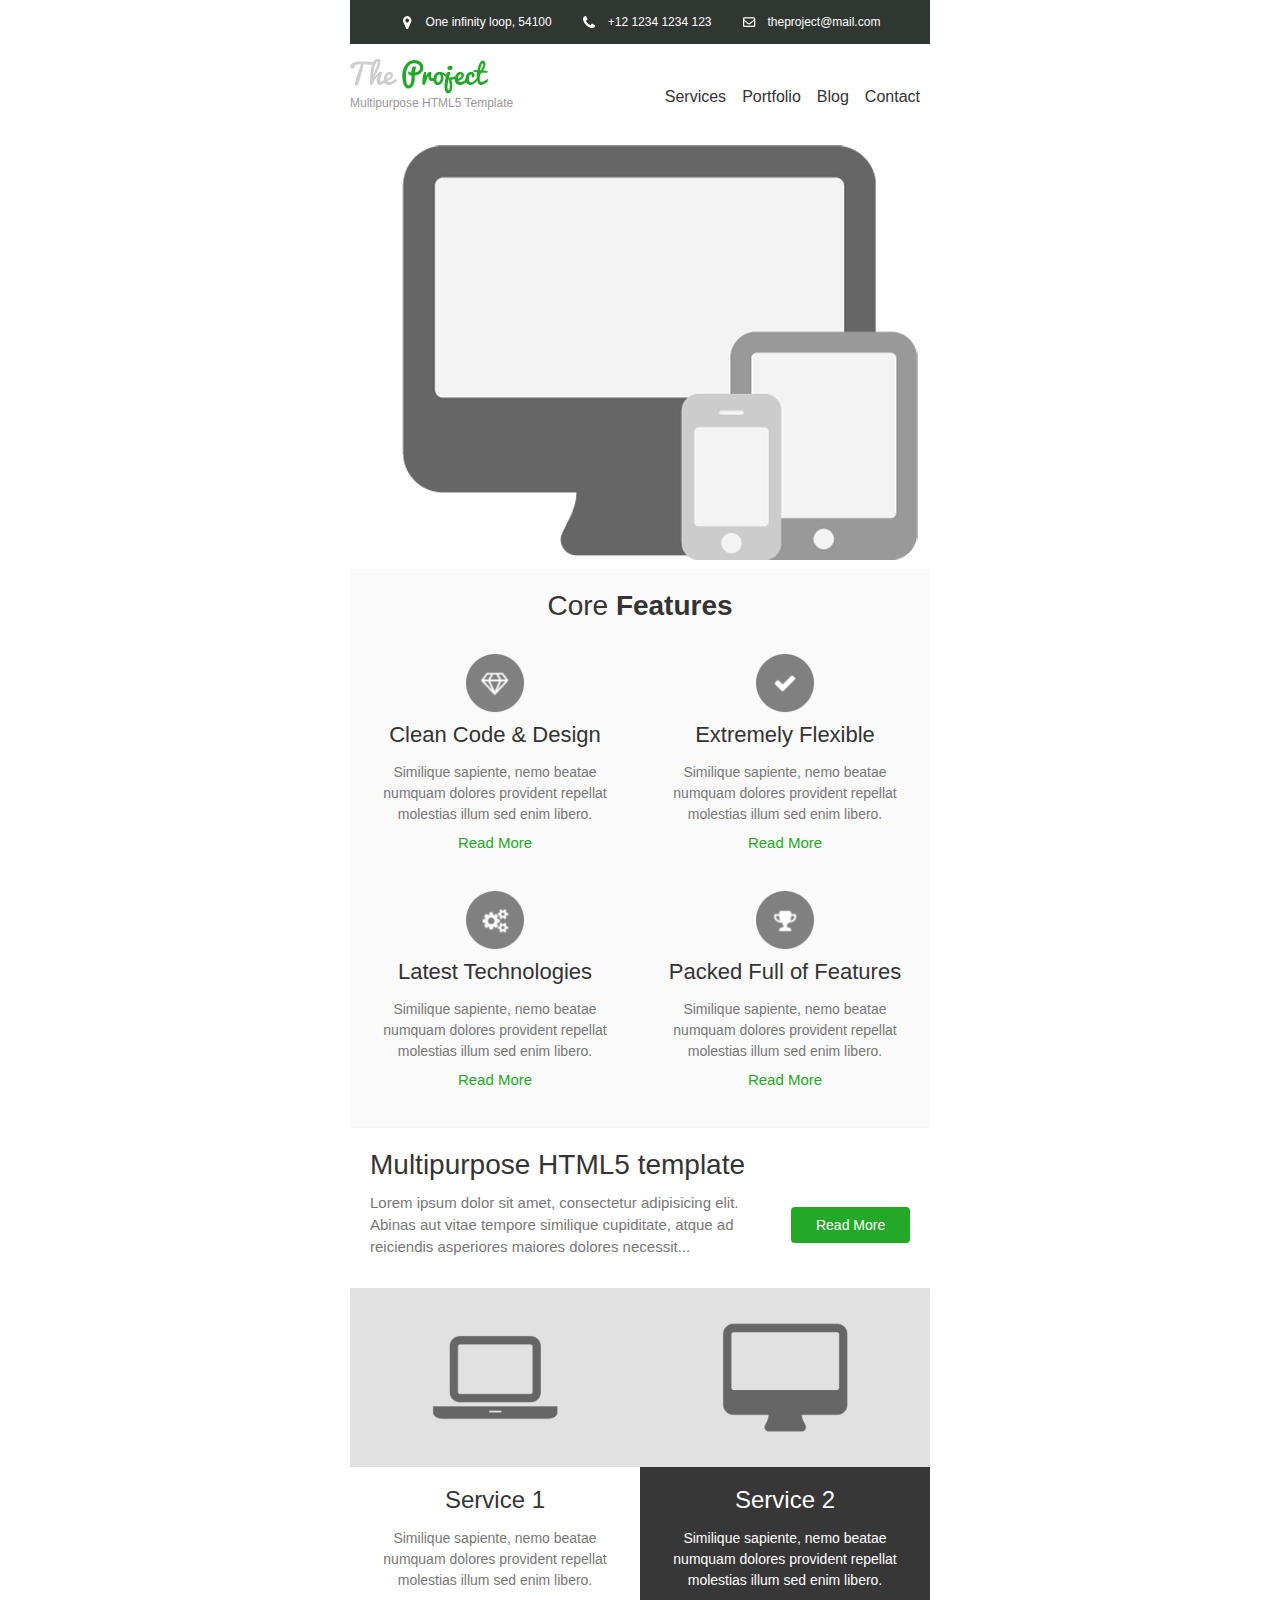
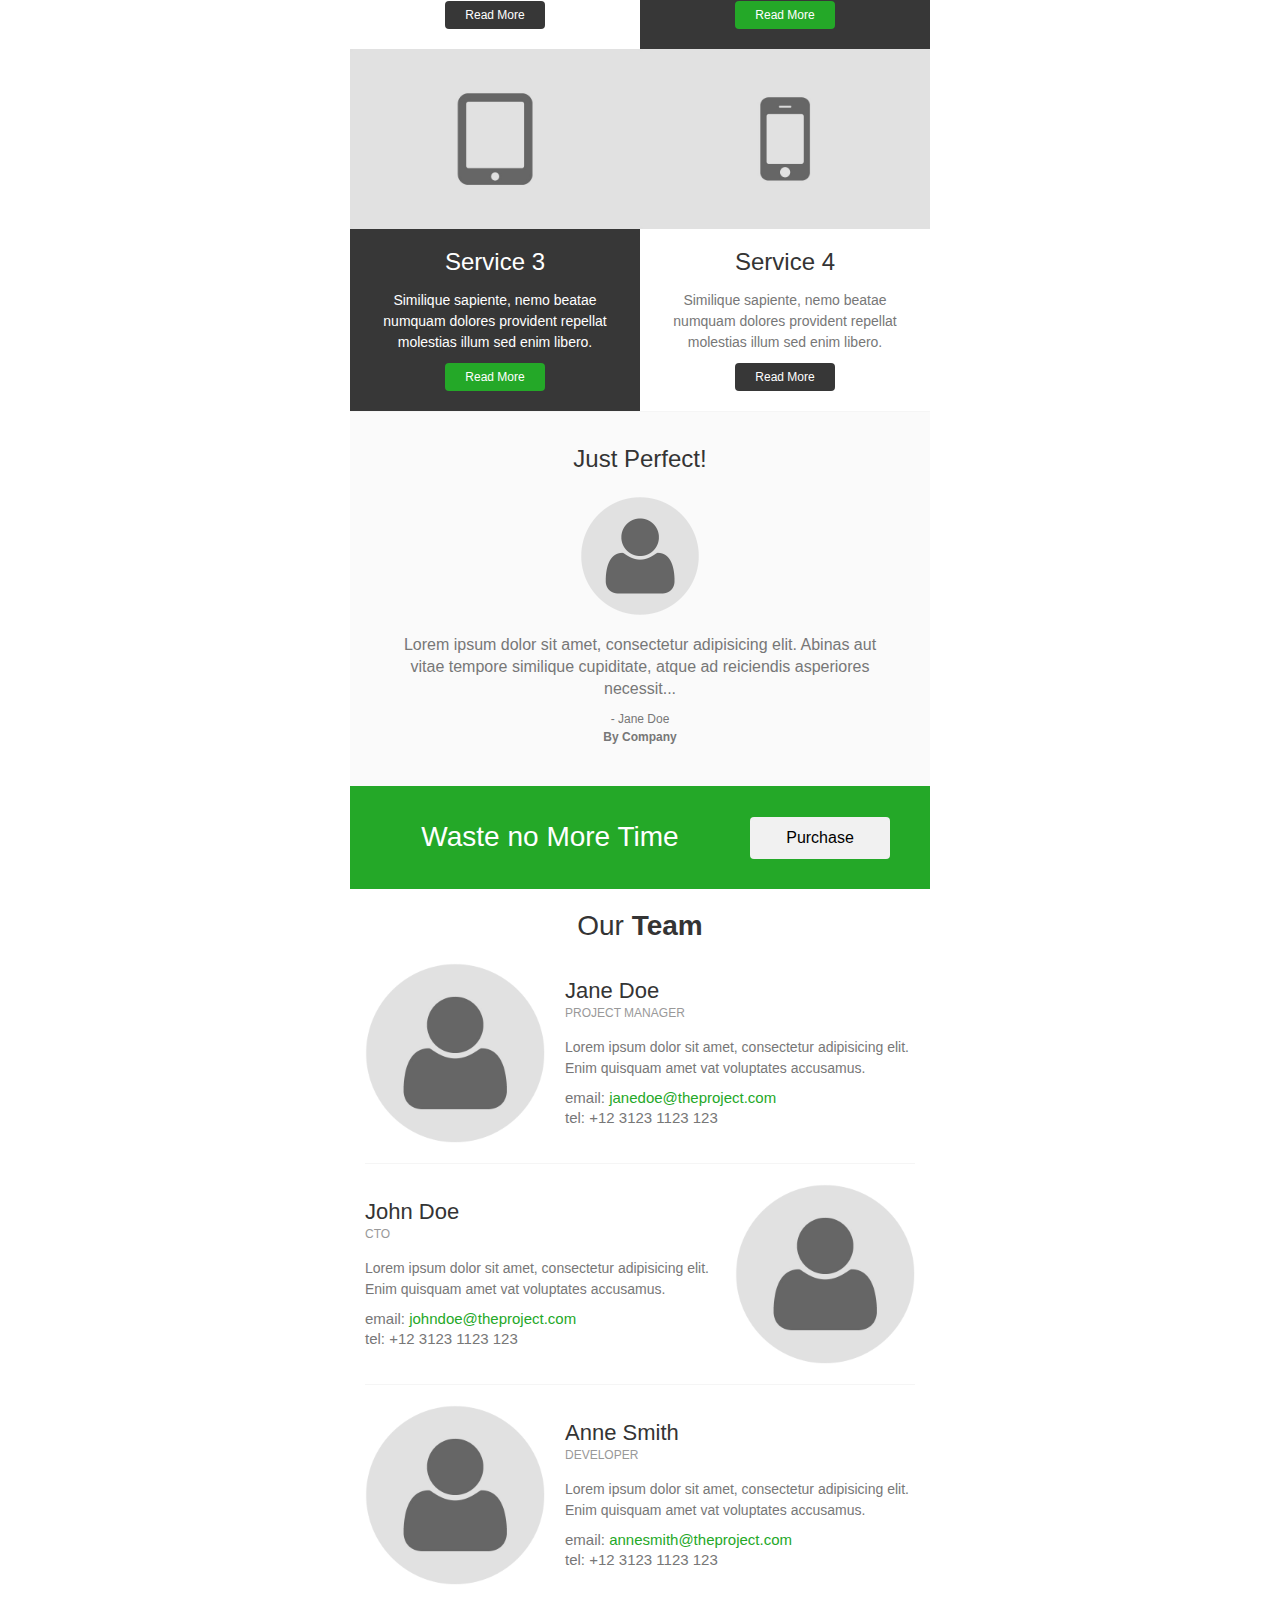
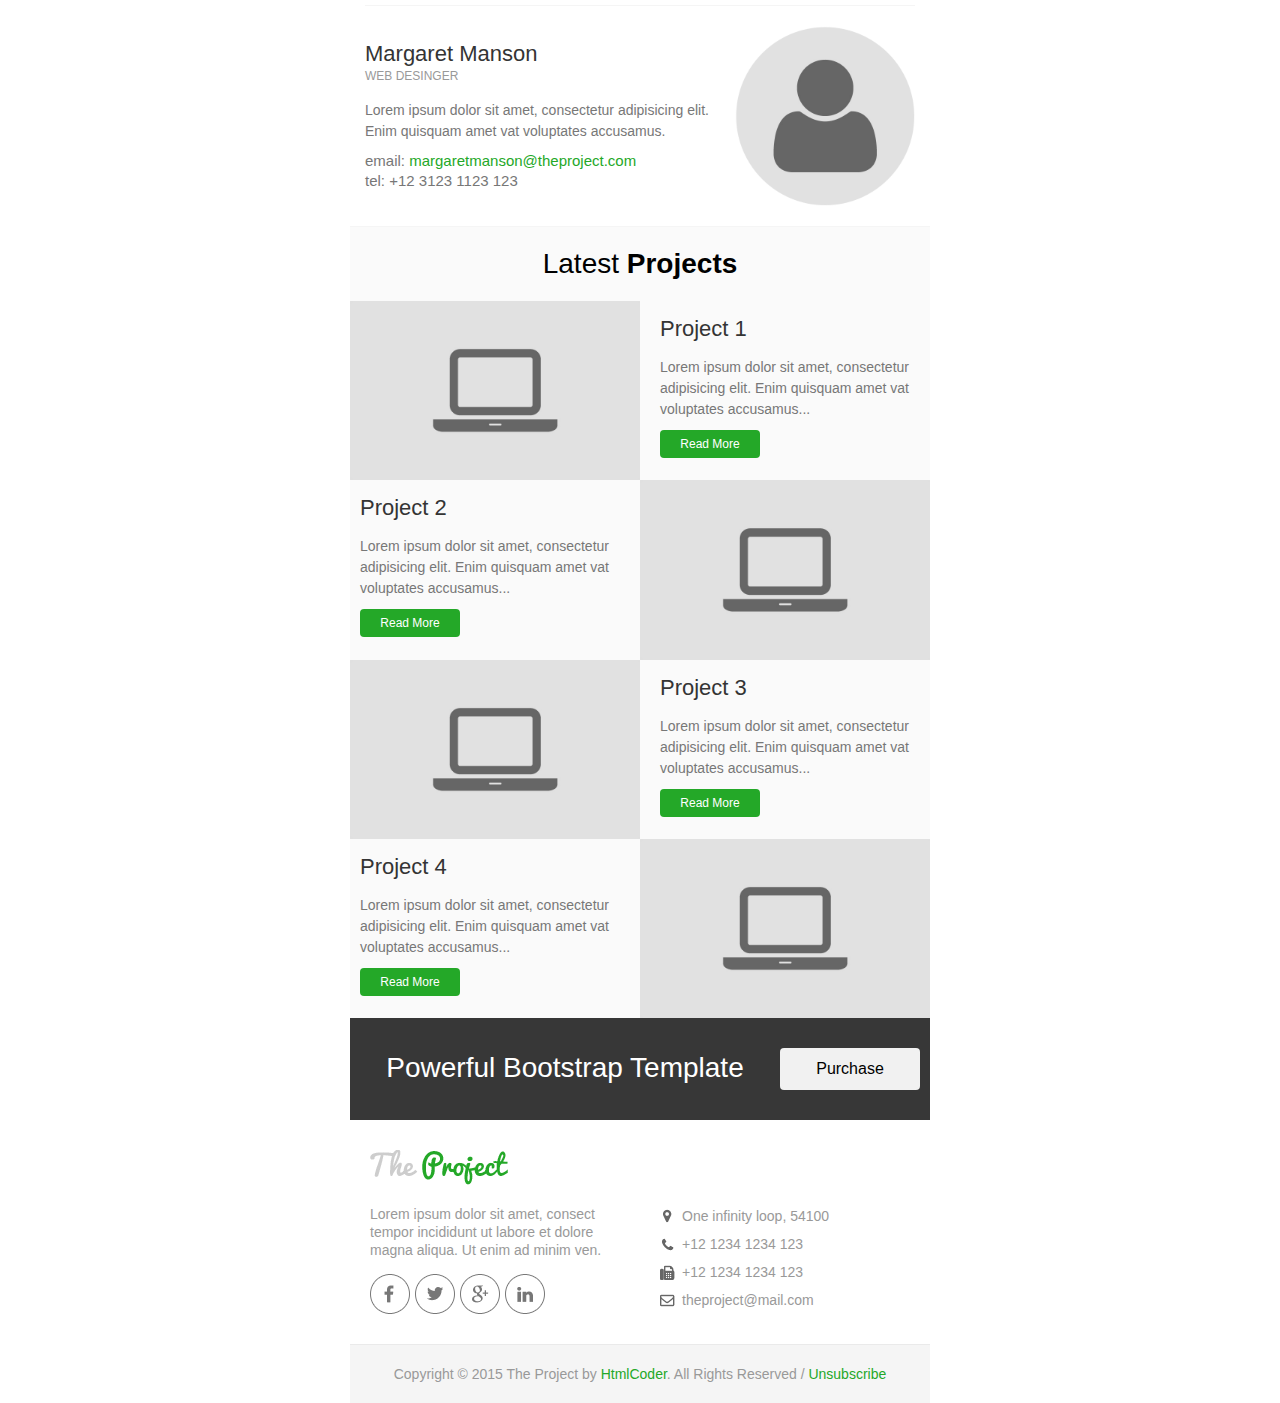
<file: email_templates/email_template_green.html>
<!DOCTYPE html PUBLIC "-//W3C//DTD XHTML 1.0 Transitional//EN" "http://www.w3.org/TR/xhtml1/DTD/xhtml1-transitional.dtd">
<html xmlns="http://www.w3.org/1999/xhtml">
	<head>
		<meta http-equiv="Content-Type" content="text/html; charset=utf-8" />
		<title>The Project | Email Template</title>
	</head>
	<body style="margin: 0; padding: 0;">
		<table border="0" cellpadding="0" cellspacing="0" width="100%">
			<tr>
				<td>

					<!-- Header Top Start -->
					<table align="center" border="0" cellpadding="0" cellspacing="0" width="600" style="border-collapse: collapse;">
						<tr>
							<td>
								<table align="center" border="0" cellpadding="0" cellspacing="0" width="580" style="border-collapse: collapse;">
									<tr>
										<td align="left"  bgcolor="#303631">
											<!-- Space -->
											<table width="100%" align="center" border="0" cellpadding="0" cellspacing="0" style="border-collapse: collapse;">
												<tr><td style="font-size: 0; line-height: 0;" height="10">&nbsp;</td></tr>
											</table>
											<table align="center">
												<tr>
													<td width="22">
														<img src="images/marker-icon-white.png" alt="location" />
													</td>
													<td style="color: #fff; font-size: 12px; line-height: 18px; font-weight: normal; font-family: helvetica, Arial, sans-serif;">One infinity loop, 54100</td>
													<td width="22"></td>
													<td width="22">
														<img src="images/phone-icon-white.png" alt="location" />
													</td>
													<td style="color: #fff; font-size: 12px; line-height: 18px; font-weight: normal; font-family: helvetica, Arial, sans-serif;">+12&nbsp;1234&nbsp;1234&nbsp;123</td>
													<td width="22"></td>
													<td width="22">
														<img src="images/mail-icon-white.png" alt="location" />
													</td>
													<td>
														<a style="color: #fff; font-size: 12px; line-height: 18px; font-weight: normal; font-family: helvetica, Arial, sans-serif; text-decoration:none;" href="mailto:theproject@mail.com">theproject@mail.com</a>
													</td>
												</tr>
											</table>
											<!-- Space -->
											<table width="100%" align="center" border="0" cellpadding="0" cellspacing="0" style="border-collapse: collapse;">
												<tr><td style="font-size: 0; line-height: 0;" height="10">&nbsp;</td></tr>
											</table>
										</td>
									</tr>
								</table>
							</td>
						</tr>
					</table>
					<!-- Header Top End -->

					<!-- Header Start -->
					<table align="center" border="0" cellpadding="0" cellspacing="0" width="600" style="border-collapse: collapse;">
						<tr>
							<td style="padding:15px 0 0 0;">
								<table align="center" border="0" cellpadding="0" cellspacing="0" width="580" style="border-collapse: collapse;">
									<tr>
										<td>
											<table align="left" border="0" cellpadding="0" cellspacing="0" width="200" style="border-collapse: collapse;">
												<!-- logo -->
												<tr>
													<td align="left">
														<a href="../html/index.html">
															<img src="images/logo_green.png" alt="Company Logo" style="display: block;"/>
														</a>
													</td>
												</tr>
												<!-- company slogan -->
												<tr>
													<td width="100%" align="left" style="font-size: 12px; line-height: 18px; font-family:helvetica, Arial, sans-serif; color:#999999;">	
														Multipurpose HTML5 Template
													</td>
												</tr>									
												<!-- Space -->
												<tr><td style="font-size: 0; line-height: 0;" height="15">&nbsp;</td></tr>
											</table>
											<table align="left" border="0" cellpadding="0" cellspacing="0" width="370" style="border-collapse: collapse;">
												<tr>
													<td  height="75" style="text-align: right; vertical-align: middle;">
														<a href="#" style="font-family:helvetica, Arial, sans-serif; color: #333333; font-size: 16px; text-decoration: none;">Services</a> &nbsp;&nbsp;
														<a href="#" style="font-family:helvetica, Arial, sans-serif; color: #333333; font-size: 16px; text-decoration: none;">Portfolio</a> &nbsp;&nbsp;
														<a href="#" style="font-family:helvetica, Arial, sans-serif; color: #333333; font-size: 16px; text-decoration: none;">Blog</a> &nbsp;&nbsp;
														<a href="#" style="font-family:helvetica, Arial, sans-serif; color: #333333; font-size: 16px; text-decoration: none;">Contact</a>
													</td>
												</tr>
											</table>
										</td>
									</tr>
								</table>
							</td>
						</tr>
					</table>
					<!-- Header End -->

					<!-- Banner Start -->
					<table align="center" border="0" cellpadding="0" cellspacing="0" width="600" style="border-collapse: collapse;">
						<tr>
							<td>
								<table bgcolor="#fafafa" align="center" border="0" cellpadding="0" cellspacing="0" width="580" style="border-collapse: collapse;">
									<tr>
										<td>
											<table width="100%" align="center" border="0" cellpadding="0" cellspacing="0" style="border-collapse: collapse;">
												<tr>
													<td align="center" bgcolor="#ffffff" >
														<a href="#">
															<img src="images/banner.png" width="580" alt="Section one image" style="display: block;"/>
														</a>
													</td>
												</tr>
											</table>
										</td>
									</tr>
								</table>
							</td>
						</tr>
					</table>
					<!-- Banner End -->

					<!-- Section Start -->
					<table align="center" border="0" cellpadding="0" cellspacing="0" width="600" style="border-collapse: collapse;">
						<tr>
							<td>
								<table bgcolor="#fafafa" align="center" border="0" cellpadding="0" cellspacing="0" width="580" style="border-collapse: collapse;">
									<!-- Space -->
									<tr><td style="font-size: 0; line-height: 0;" height="20">&nbsp;</td></tr>
									<tr>
										<td width="100%" align="center" style="font-size: 28px; line-height: 34px; font-family:helvetica, Arial, sans-serif; color:#343434;">
											Core <strong>Features</strong>
										</td>
									</tr>
									<!-- Space -->
									<tr><td style="font-size: 0; line-height: 0;" height="10">&nbsp;</td></tr>
								</table>
								<!-- First Row -->
								<table bgcolor="#fafafa" align="center" border="0" cellpadding="0" cellspacing="0" width="580" style="border-collapse: collapse;">
									<tr>
										<td>
											<!-- first column -->
											<table align="left" bgcolor="#fafafa" border="0" cellpadding="0" cellspacing="0" width="290" style="border-collapse: collapse;">
												<tr>
													<td>
														<table width="100%" align="center" border="0" cellpadding="0" cellspacing="0" style="border-collapse: collapse;">
															<!-- Space -->
															<tr><td style="font-size: 0; line-height: 0;" height="20">&nbsp;</td></tr>
															<tr>
																<td align="center">
																	<a href="#">
																		<img src="images/feature-icon-1.png" width="60" alt="Feature" style="display: block;"/>
																	</a>
																</td>
															</tr>
														</table>
														<table width="250" align="center" border="0" cellpadding="0" cellspacing="0" style="border-collapse: collapse;">
															<!-- Space -->
															<tr><td style="font-size: 0; line-height: 0;" height="10">&nbsp;</td></tr>
															<tr>
																<td align="center">
																	<a href="#" style="font-family: helvetica, Arial, sans-serif; font-size: 22px; color: #333333; line-height: 24px; text-decoration: none;">Clean Code &amp; Design</a>
																</td>
															</tr>
															<!-- Space -->
															<tr><td style="font-size: 0; line-height: 0;" height="15">&nbsp;</td></tr>
															<tr>
																<td style="font-family: helvetica, Arial, sans-serif; font-size: 14px; color: #777777; line-height: 21px; text-align: center;">
																	Similique sapiente, nemo beatae numquam dolores provident repellat molestias illum sed enim libero.
																</td>
															</tr>
															<!-- Space -->
															<tr><td style="font-size: 0; line-height: 0;" height="10">&nbsp;</td></tr>
															<tr>
																<td>
																	<table width="100" align="center" border="0" cellpadding="0" cellspacing="0" style="border-collapse: collapse;">
																		<tr>
																			<td align="center">
																				<a href="#" style="color: #24a828; font-size: 15px; line-height: 15px; font-weight: normal; text-decoration: none; font-family: helvetica, Arial, sans-serif;">Read More</a>
																			</td>
																		</tr>
																	</table>
																</td>
															</tr>
															<!-- Space -->
															<tr><td style="font-size: 0; line-height: 0;" height="20">&nbsp;</td></tr>
														</table>
													</td>
												</tr>
											</table>
											<!-- second column -->
											<table align="left" bgcolor="#fafafa" border="0" cellpadding="0" cellspacing="0" width="290" style="border-collapse: collapse;">
												<tr>
													<td>
														<table width="100%" align="center" border="0" cellpadding="0" cellspacing="0" style="border-collapse: collapse;">
															<!-- Space -->
															<tr><td style="font-size: 0; line-height: 0;" height="20">&nbsp;</td></tr>
															<tr>
																<td align="center">
																	<a href="#">
																		<img src="images/feature-icon-2.png" width="60" alt="Feature" style="display: block;"/>
																	</a>
																</td>
															</tr>
														</table>
														<table width="250" align="center" border="0" cellpadding="0" cellspacing="0" style="border-collapse: collapse;">
															<!-- Space -->
															<tr><td style="font-size: 0; line-height: 0;" height="10">&nbsp;</td></tr>
															<tr>
																<td align="center">
																	<a href="#" style="font-family: helvetica, Arial, sans-serif; font-size: 22px; color: #333333; line-height: 24px; text-decoration: none;">Extremely Flexible</a>
																</td>
															</tr>
															<!-- Space -->
															<tr><td style="font-size: 0; line-height: 0;" height="15">&nbsp;</td></tr>
															<tr>
																<td style="font-family: helvetica, Arial, sans-serif; font-size: 14px; color: #777777; line-height: 21px; text-align: center;">
																	Similique sapiente, nemo beatae numquam dolores provident repellat molestias illum sed enim libero.
																</td>
															</tr>
															<!-- Space -->
															<tr><td style="font-size: 0; line-height: 0;" height="10">&nbsp;</td></tr>
															<tr>
																<td>
																	<table width="100" align="center" border="0" cellpadding="0" cellspacing="0" style="border-collapse: collapse;">
																		<tr>
																			<td align="center">
																				<a href="#" style="color: #24a828; font-size: 15px; line-height: 15px; font-weight: normal; text-decoration: none; font-family: helvetica, Arial, sans-serif;">Read More</a>
																			</td>
																		</tr>
																	</table>
																</td>
															</tr>
															<!-- Space -->
															<tr><td style="font-size: 0; line-height: 0;" height="20">&nbsp;</td></tr>
														</table>
													</td>
												</tr>
											</table>
										</td>
									</tr>
								</table>
								<!-- Second Row -->
								<table bgcolor="#fafafa" align="center" border="0" cellpadding="0" cellspacing="0" width="580" style="border-collapse: collapse;">
									<tr>
										<td>
											<!-- first column -->
											<table align="left" bgcolor="#fafafa" border="0" cellpadding="0" cellspacing="0" width="290" style="border-collapse: collapse;">
												<tr>
													<td>
														<table width="100%" align="center" border="0" cellpadding="0" cellspacing="0" style="border-collapse: collapse;">
															<!-- Space -->
															<tr><td style="font-size: 0; line-height: 0;" height="20">&nbsp;</td></tr>
															<tr>
																<td align="center">
																	<a href="#">
																		<img src="images/feature-icon-3.png" width="60" alt="Feature" style="display: block;"/>
																	</a>
																</td>
															</tr>
														</table>
														<table width="250" align="center" border="0" cellpadding="0" cellspacing="0" style="border-collapse: collapse;">
															<!-- Space -->
															<tr><td style="font-size: 0; line-height: 0;" height="10">&nbsp;</td></tr>
															<tr>
																<td align="center">
																	<a href="#" style="font-family: helvetica, Arial, sans-serif; font-size: 22px; color: #333333; line-height: 24px; text-decoration: none;">Latest Technologies</a>
																</td>
															</tr>
															<!-- Space -->
															<tr><td style="font-size: 0; line-height: 0;" height="15">&nbsp;</td></tr>
															<tr>
																<td style="font-family: helvetica, Arial, sans-serif; font-size: 14px; color: #777777; line-height: 21px; text-align: center;">
																	Similique sapiente, nemo beatae numquam dolores provident repellat molestias illum sed enim libero.
																</td>
															</tr>
															<!-- Space -->
															<tr><td style="font-size: 0; line-height: 0;" height="10">&nbsp;</td></tr>
															<tr>
																<td>
																	<table width="100" align="center" border="0" cellpadding="0" cellspacing="0" style="border-collapse: collapse;">
																		<tr>
																			<td align="center">
																				<a href="#" style="color: #24a828; font-size: 15px; line-height: 15px; font-weight: normal; text-decoration: none; font-family: helvetica, Arial, sans-serif;">Read More</a>
																			</td>
																		</tr>
																	</table>
																</td>
															</tr>
															<!-- Space -->
															<tr><td style="font-size: 0; line-height: 0;" height="40">&nbsp;</td></tr>
														</table>
													</td>
												</tr>
											</table>
											<!-- second column -->
											<table align="left" bgcolor="#fafafa" border="0" cellpadding="0" cellspacing="0" width="290" style="border-collapse: collapse;">
												<tr>
													<td>
														<table width="100%" align="center" border="0" cellpadding="0" cellspacing="0" style="border-collapse: collapse;">
															<!-- Space -->
															<tr><td style="font-size: 0; line-height: 0;" height="20">&nbsp;</td></tr>
															<tr>
																<td align="center">
																	<a href="#">
																		<img src="images/feature-icon-4.png" width="60" alt="Feature" style="display: block;"/>
																	</a>
																</td>
															</tr>
														</table>
														<table width="250" align="center" border="0" cellpadding="0" cellspacing="0" style="border-collapse: collapse;">
															<!-- Space -->
															<tr><td style="font-size: 0; line-height: 0;" height="10">&nbsp;</td></tr>
															<tr>
																<td align="center">
																	<a href="#" style="font-family: helvetica, Arial, sans-serif; font-size: 22px; color: #333333; line-height: 24px; text-decoration: none;">Packed Full of Features</a>
																</td>
															</tr>
															<!-- Space -->
															<tr><td style="font-size: 0; line-height: 0;" height="15">&nbsp;</td></tr>
															<tr>
																<td style="font-family: helvetica, Arial, sans-serif; font-size: 14px; color: #777777; line-height: 21px; text-align: center;">
																	Similique sapiente, nemo beatae numquam dolores provident repellat molestias illum sed enim libero.
																</td>
															</tr>
															<!-- Space -->
															<tr><td style="font-size: 0; line-height: 0;" height="10">&nbsp;</td></tr>
															<tr>
																<td>
																	<table width="100" align="center" border="0" cellpadding="0" cellspacing="0" style="border-collapse: collapse;">
																		<tr>
																			<td align="center">
																				<a href="#" style="color: #24a828; font-size: 15px; line-height: 15px; font-weight: normal; text-decoration: none; font-family: helvetica, Arial, sans-serif;">Read More</a>
																			</td>
																		</tr>
																	</table>
																</td>
															</tr>
															<!-- Space -->
															<tr><td style="font-size: 0; line-height: 0;" height="40">&nbsp;</td></tr>
														</table>
													</td>
												</tr>
											</table>
										</td>
									</tr>
									<!-- Border -->
									<tr><td bgcolor="#f5f5f5" style="font-size: 0; line-height: 0;" height="1">&nbsp;</td></tr>
								</table>
							</td>
						</tr>
					</table>
					<!-- Section End -->

					<!-- Banner Start -->
					<table align="center" border="0" cellpadding="0" cellspacing="0" width="600" style="border-collapse: collapse;">
						<tr>
							<td>
								<table align="center" border="0" cellpadding="0" cellspacing="0" width="580" style="border-collapse: collapse;">
									<tr>
										<td>
											<table width="100%" align="center" border="0" cellpadding="0" cellspacing="0" style="border-collapse: collapse;">
												<tr>
													<td>
														<!-- Space -->
														<table width="100%" align="center" border="0" cellpadding="0" cellspacing="0" style="border-collapse: collapse;">
															<tr><td style="font-size: 0; line-height: 0;" height="20">&nbsp;</td></tr>
														</table>
														<table align="center" border="0" cellpadding="0" cellspacing="0" width="540" style="border-collapse: collapse;">
															<tr>
																<td>
																	<table align="left" border="0" cellpadding="0" cellspacing="0" width="100%" style="border-collapse: collapse;">
																		<tr>
																			<td width="100%" align="left" style="font-size: 28px; line-height: 34px; font-family:helvetica, Arial, sans-serif; color:#343434;">
																				Multipurpose HTML5 template
																			</td>
																		</tr>
																	</table>
																	<table align="left" border="0" cellpadding="0" cellspacing="0" width="75%" style="border-collapse: collapse;">
																		<!-- Space -->
																		<tr><td style="font-size: 0; line-height: 0;" height="10">&nbsp;</td></tr>
																		<tr>
																			<td width="100%" align="left" style="font-size: 15px; line-height: 22px; font-family:helvetica, Arial, sans-serif; color:#777777;">
																				Lorem ipsum dolor sit amet, consectetur adipisicing elit. Abinas aut vitae tempore similique cupiditate, atque ad reiciendis asperiores maiores dolores necessit...
																			</td>
																		</tr>
																	</table>
																	<table align="right" border="0" cellpadding="0" cellspacing="0" width="22%" style="border-collapse: collapse;">
																		<!-- Space -->
																		<tr><td style="font-size: 0; line-height: 0;" height="25">&nbsp;</td></tr>
																		<tr>
																			<td width="100%" align="center" style="padding:10px 12px 10px 12px; text-align: center;border-radius:4px;" bgcolor="#24a828">
																				<a href="#" style="color: #fff; font-size: 14px; font-weight: normal; text-decoration: none; font-family: helvetica, Arial, sans-serif;">Read More</a>
																			</td>
																		</tr>
																	</table>
																</td>
															</tr>
														</table>
														<!-- Space -->
														<table width="100%" align="center" border="0" cellpadding="0" cellspacing="0" style="border-collapse: collapse;">
															<tr><td style="font-size: 0; line-height: 0;" height="30">&nbsp;</td></tr>				
														</table>
													</td>
												</tr>
											</table>
										</td>
									</tr>
								</table>
							</td>
						</tr>
					</table>
					<!-- Banner End -->

					<!-- Section Start -->
					<table align="center" border="0" cellpadding="0" cellspacing="0" width="600" style="border-collapse: collapse;">
						<tr>
							<td>
								<!-- First Row -->
								<table bgcolor="#fafafa" align="center" border="0" cellpadding="0" cellspacing="0" width="580" style="border-collapse: collapse;">
									<tr>
										<td>
											<!-- first column -->
											<table align="left" bgcolor="#ffffff" border="0" cellpadding="0" cellspacing="0" width="290" style="border-collapse: collapse;">
												<tr>
													<td>
														<table width="100%" align="center" border="0" cellpadding="0" cellspacing="0" style="border-collapse: collapse;">
															<tr>
																<td>
																	<a href="#">
																		<img src="images/service-1.jpg" width="290" alt="Service 1" style="display: block;"/>
																	</a>
																</td>
															</tr>
														</table>
														<table width="250" align="center" border="0" cellpadding="0" cellspacing="0" style="border-collapse: collapse;">
															<!-- Space -->
															<tr><td style="font-size: 0; line-height: 0;" height="20">&nbsp;</td></tr>
															<tr>
																<td align="center">
																	<a href="#" style="font-family: helvetica, Arial, sans-serif; font-size: 24px; color: #343434; line-height: 26px; text-decoration: none;">Service 1</a>
																</td>
															</tr>
															<!-- Space -->
															<tr><td style="font-size: 0; line-height: 0;" height="15">&nbsp;</td></tr>
															<tr>
																<td style="font-family: helvetica, Arial, sans-serif; font-size: 14px; color: #777777; line-height: 21px; text-align: center;">
																	Similique sapiente, nemo beatae numquam dolores provident repellat molestias illum sed enim libero.
																</td>
															</tr>
															<!-- Space -->
															<tr><td style="font-size: 0; line-height: 0;" height="10">&nbsp;</td></tr>
															<tr>
																<td>
																	<table width="100" align="center" border="0" cellpadding="0" cellspacing="0" style="border-collapse: collapse;">
																		<tr>
																			<td align="center" style="padding:8px 5px 8px 5px;border-radius:4px;" bgcolor="#373737">
																				<a href="#" style="color: #fff; font-size: 12px; line-height: 12px; font-weight: normal; text-decoration: none; font-family: helvetica, Arial, sans-serif;">Read More</a>
																			</td>
																		</tr>
																	</table>
																</td>
															</tr>
															<!-- Space -->
															<tr><td style="font-size: 0; line-height: 0;" height="20">&nbsp;</td></tr>
														</table>
													</td>
												</tr>
											</table>
											<!-- second column -->
											<table align="left" bgcolor="#373737" border="0" cellpadding="0" cellspacing="0" width="290" style="border-collapse: collapse;">
												<tr>
													<td>
														<table width="100%" align="center" border="0" cellpadding="0" cellspacing="0" style="border-collapse: collapse;">
															<tr>
																<td>
																	<a href="#">
																		<img src="images/service-2.jpg" width="290" alt="Service 2" style="display: block;"/>
																	</a>
																</td>
															</tr>
														</table>
														<table width="250" align="center" border="0" cellpadding="0" cellspacing="0" style="border-collapse: collapse;">
															<!-- Space -->
															<tr><td style="font-size: 0; line-height: 0;" height="20">&nbsp;</td></tr>
															<tr>
																<td align="center">
																	<a href="#" style="font-family: helvetica, Arial, sans-serif; font-size: 24px; color: #ffffff; line-height: 26px; text-decoration: none;">Service 2</a>
																</td>
															</tr>
															<!-- Space -->
															<tr><td style="font-size: 0; line-height: 0;" height="15">&nbsp;</td></tr>
															<tr>
																<td style="font-family: helvetica, Arial, sans-serif; font-size: 14px; color: #ffffff; line-height: 21px; text-align: center;">
																	Similique sapiente, nemo beatae numquam dolores provident repellat molestias illum sed enim libero.
																</td>
															</tr>
															<!-- Space -->
															<tr><td style="font-size: 0; line-height: 0;" height="10">&nbsp;</td></tr>
															<tr>
																<td>
																	<table width="100" align="center" border="0" cellpadding="0" cellspacing="0" style="border-collapse: collapse;">
																		<tr>
																			<td align="center" style="padding:8px 5px 8px 5px;border-radius:4px;" bgcolor="#24a828">
																				<a href="#" style="color: #fff; font-size: 12px; line-height: 12px; font-weight: normal; text-decoration: none; font-family: helvetica, Arial, sans-serif;">Read More</a>
																			</td>
																		</tr>
																	</table>
																</td>
															</tr>
															<!-- Space -->
															<tr><td style="font-size: 0; line-height: 0;" height="20">&nbsp;</td></tr>
														</table>
													</td>
												</tr>
											</table>
										</td>
									</tr>
								</table>
								<!-- Second Row -->
								<table bgcolor="#fafafa" align="center" border="0" cellpadding="0" cellspacing="0" width="580" style="border-collapse: collapse;">
									<tr>
										<td>
											<!-- first column -->
											<table align="left" bgcolor="#373737" border="0" cellpadding="0" cellspacing="0" width="290" style="border-collapse: collapse;">
												<tr>
													<td>
														<table width="100%" align="center" border="0" cellpadding="0" cellspacing="0" style="border-collapse: collapse;">
															<tr>
																<td>
																	<a href="#">
																		<img src="images/service-3.jpg" width="290" alt="Service 3" style="display: block;"/>
																	</a>
																</td>
															</tr>
														</table>
														<table width="250" align="center" border="0" cellpadding="0" cellspacing="0" style="border-collapse: collapse;">
															<!-- Space -->
															<tr><td style="font-size: 0; line-height: 0;" height="20">&nbsp;</td></tr>
															<tr>
																<td align="center">
																	<a href="#" style="font-family: helvetica, Arial, sans-serif; font-size: 24px; color: #ffffff; line-height: 26px; text-decoration: none;">Service 3</a>
																</td>
															</tr>
															<!-- Space -->
															<tr><td style="font-size: 0; line-height: 0;" height="15">&nbsp;</td></tr>
															<tr>
																<td style="font-family: helvetica, Arial, sans-serif; font-size: 14px; color: #ffffff; line-height: 21px; text-align: center;">
																	Similique sapiente, nemo beatae numquam dolores provident repellat molestias illum sed enim libero.
																</td>
															</tr>
															<!-- Space -->
															<tr><td style="font-size: 0; line-height: 0;" height="10">&nbsp;</td></tr>
															<tr>
																<td>
																	<table width="100" align="center" border="0" cellpadding="0" cellspacing="0" style="border-collapse: collapse;">
																		<tr>
																			<td align="center" style="padding:8px 5px 8px 5px;border-radius:4px;" bgcolor="#24a828">
																				<a href="#" style="color: #fff; font-size: 12px; line-height: 12px; font-weight: normal; text-decoration: none; font-family: helvetica, Arial, sans-serif;">Read More</a>
																			</td>
																		</tr>
																	</table>
																</td>
															</tr>
															<!-- Space -->
															<tr><td style="font-size: 0; line-height: 0;" height="20">&nbsp;</td></tr>
														</table>
													</td>
												</tr>
											</table>
											<!-- second column -->
											<table align="left" bgcolor="#ffffff" border="0" cellpadding="0" cellspacing="0" width="290" style="border-collapse: collapse;">
												<tr>
													<td>
														<table width="100%" align="center" border="0" cellpadding="0" cellspacing="0" style="border-collapse: collapse;">
															<tr>
																<td>
																	<a href="#">
																		<img src="images/service-4.jpg" width="290" alt="Service 4" style="display: block;"/>
																	</a>
																</td>
															</tr>
														</table>
														<table width="250" align="center" border="0" cellpadding="0" cellspacing="0" style="border-collapse: collapse;">
															<!-- Space -->
															<tr><td style="font-size: 0; line-height: 0;" height="20">&nbsp;</td></tr>
															<tr>
																<td align="center">
																	<a href="#" style="font-family: helvetica, Arial, sans-serif; font-size: 24px; color: #343434; line-height: 26px; text-decoration: none;">Service 4</a>
																</td>
															</tr>
															<!-- Space -->
															<tr><td style="font-size: 0; line-height: 0;" height="15">&nbsp;</td></tr>
															<tr>
																<td style="font-family: helvetica, Arial, sans-serif; font-size: 14px; color: #777777; line-height: 21px; text-align: center;">
																	Similique sapiente, nemo beatae numquam dolores provident repellat molestias illum sed enim libero.
																</td>
															</tr>
															<!-- Space -->
															<tr><td style="font-size: 0; line-height: 0;" height="10">&nbsp;</td></tr>
															<tr>
																<td>
																	<table width="100" align="center" border="0" cellpadding="0" cellspacing="0" style="border-collapse: collapse;">
																		<tr>
																			<td align="center" style="padding:8px 5px 8px 5px;border-radius:4px;" bgcolor="#373737">
																				<a href="#" style="color: #fff; font-size: 12px; line-height: 12px; font-weight: normal; text-decoration: none; font-family: helvetica, Arial, sans-serif;">Read More</a>
																			</td>
																		</tr>
																	</table>
																</td>
															</tr>
															<!-- Space -->
															<tr><td style="font-size: 0; line-height: 0;" height="20">&nbsp;</td></tr>
														</table>
													</td>
												</tr>
											</table>
										</td>
									</tr>
								</table>
							</td>
						</tr>
					</table>
					<!-- Section End -->

					<!-- Section Start -->
					<table align="center" border="0" cellpadding="0" cellspacing="0" width="600" style="border-collapse: collapse;">
						<tr>
							<td>
								<table bgcolor="#fafafa" align="center" border="0" cellpadding="0" cellspacing="0" width="580" style="border-collapse: collapse;">
									<tr>
										<td>
											<table align="center" border="0" cellpadding="0" width="100%" cellspacing="0" style="border-collapse: collapse;">
												<!-- Border -->
												<tr><td bgcolor="#f5f5f5" style="font-size: 0; line-height: 0;" height="1">&nbsp;</td></tr>
												<!-- Space -->
												<tr><td style="font-size: 0; line-height: 0;" height="30">&nbsp;</td></tr>
											</table>
											<table align="center" border="0" cellpadding="0" width="480" cellspacing="0" style="border-collapse: collapse;">
												<tr>
													<td>
														<table align="center" border="0" cellpadding="0" cellspacing="0" width="100%" style="border-collapse: collapse;">
															<tr>
																<td width="100%" align="left" style="font-size: 24px; line-height: 34px; font-family:helvetica, Arial, sans-serif; color:#343434; text-align: center;">
																	Just Perfect!
																</td>
															</tr>
															<!-- Space -->
															<tr><td style="font-size: 0; line-height: 0;" height="20">&nbsp;</td></tr>
														</table>
														<table align="center" border="0" cellpadding="0" cellspacing="0" width="100%" style="border-collapse: collapse;">
															<tr>
																<td align="center">
																	<img src="images/testimonial.png" width="120" alt="Testimonial Image" style="display: block;"/>
																</td>
															</tr>
														</table>
														<table align="left" border="0" cellpadding="0" cellspacing="0" width="3%" style="border-collapse: collapse;">
															<tr>
																<td>
																	&nbsp;
																</td>
															</tr>
														</table>
														<table align="center" border="0" cellpadding="0" cellspacing="0" width="100%" style="border-collapse: collapse;">
															<tr>
																<td width="100%" align="left" style="font-size: 16px; line-height: 22px; font-family:helvetica, Arial, sans-serif; color:#777777; text-align: center;">
																	Lorem ipsum dolor sit amet, consectetur adipisicing elit. Abinas aut vitae tempore similique cupiditate, atque ad reiciendis asperiores necessit...
																</td>
															</tr>
															<!-- Space -->
															<tr><td style="font-size: 0; line-height: 0;" height="10">&nbsp;</td></tr>
															<tr>
																<td width="100%" align="left" style="font-size: 12px; line-height: 18px; font-family:helvetica, Arial, sans-serif; color:#777777; text-align: center;">
																	- Jane Doe
																</td>
															</tr>
															<tr>
																<td width="100%" align="left" style="font-size: 12px; line-height: 18px; font-family:helvetica, Arial, sans-serif; color:#777777; font-weight:bold; text-align: center;">
																	By Company
																</td>
															</tr>
														</table>
													</td>
												</tr>
											</table>
											<!-- Space -->
											<table align="center" border="0" cellpadding="0" width="100%" cellspacing="0" style="border-collapse: collapse;">
												<tr><td style="font-size: 0; line-height: 0;" height="40">&nbsp;</td></tr>
											</table>	
										</td>
									</tr>
								</table>
							</td>
						</tr>

					</table>
					<!-- Section End -->

					<!-- Section Start -->
					<table align="center" border="0" cellpadding="0" cellspacing="0" width="600" style="border-collapse: collapse;">
						<tr>
							<td>
								<table align="center" bgcolor="#24a828" border="0" cellpadding="0" cellspacing="0" width="580" style="border-collapse: collapse;">
									<tr>
										<td>
											<table width="100%" align="center" border="0" cellpadding="0" cellspacing="0" style="border-collapse: collapse;">
												<!-- Border -->
												<tr><td bgcolor="#24a828" style="font-size: 0; line-height: 0;" height="1">&nbsp;</td></tr>
												<!-- Space -->
												<tr><td style="font-size: 0; line-height: 0;" height="30">&nbsp;</td></tr>
											</table>
											<table width="100%" align="center" border="0" cellpadding="0" cellspacing="0" style="border-collapse: collapse;">
												<tr>
													<td>
														<table align="left" border="0" cellpadding="0" cellspacing="0" width="400" style="border-collapse: collapse;">
															<!-- Space -->
															<tr><td style="font-size: 0; line-height: 0;" height="3">&nbsp;</td></tr>
															<tr>
																<td width="100%" align="center" style="font-size: 28px; line-height: 34px; font-family:helvetica, Arial, sans-serif; color:#ffffff;">
																	Waste no More Time
																</td>
															</tr>
														</table>
														<table align="left" border="0" cellpadding="0" cellspacing="0" width="140" style="border-collapse: collapse;">
															<!-- Space -->
															<tr><td style="font-size: 0; line-height: 0;" height="0">&nbsp;</td></tr>
															<tr>
																<td width="100%" align="center" style="padding:12px 12px 12px 12px; text-align: center;border-radius:4px;" bgcolor="#f1f1f1">
																	<a href="#" style="color: #000000; font-size: 16px; font-weight: normal; text-decoration: none; font-family: helvetica, Arial, sans-serif;">Purchase</a>
																</td>
															</tr>
														</table>
													</td>
												</tr>
											</table>
											<table width="100%" align="center" border="0" cellpadding="0" cellspacing="0" style="border-collapse: collapse;">
												<!-- Space -->
												<tr><td style="font-size: 0; line-height: 0;" height="30">&nbsp;</td></tr>
											</table>
										</td>
									</tr>
								</table>
							</td>
						</tr>

					</table>
					<!-- Section End -->

					<!-- Section Start -->
					<table align="center" border="0" cellpadding="0" cellspacing="0" width="600" style="border-collapse: collapse;">
						<tr>
							<td>
								<table bgcolor="#ffffff" width="580" align="center" border="0" cellpadding="0" cellspacing="0" style="border-collapse: collapse;">
									<tr>
										<td>
											<table align="center" border="0" cellpadding="0" cellspacing="0" width="550" style="border-collapse: collapse;">
												<!-- Space -->
												<tr><td style="font-size: 0; line-height: 0;" height="20">&nbsp;</td></tr>
												<tr>
													<td width="100%" align="center" style="font-size: 28px; line-height: 34px; font-family:helvetica, Arial, sans-serif; color:#343434;">
														Our <strong>Team</strong>
													</td>
												</tr>
												<!-- Space -->
												<tr><td style="font-size: 0; line-height: 0;" height="20">&nbsp;</td></tr>
											</table>
											<!-- First Row -->
											<table align="center" border="0" cellpadding="0" cellspacing="0" width="550" style="border-collapse: collapse;">
												<tr>
													<td>
														<table align="left" border="0" cellpadding="0" width="180" cellspacing="0" style="border-collapse: collapse;">
															<tr>
																<td>
																	<a href="#">
																		<img src="images/team-member-1.png" width="180" alt="Team Member 1" style="display: block;"/>
																	</a>
																</td>
															</tr>
														</table>
														<!-- Grid Gutter 20px -->
														<table align="left" border="0" cellpadding="0" width="20" cellspacing="0" style="border-collapse: collapse;">
															<tr>
																<td>&nbsp;</td>
															</tr>
														</table>
														<table align="left" border="0" cellpadding="0" width="350" cellspacing="0" style="border-collapse: collapse;">
															<!-- Space -->
															<tr><td style="font-size: 0; line-height: 0;" height="15">&nbsp;</td></tr>
															<tr>
																<td>
																	<a style="text-decoration:none; font-family: helvetica, Arial, sans-serif; font-size: 22px; color: #343434; line-height: 26px;" href="#">Jane Doe</a>
																</td>
															</tr>
															<tr>
																<td style="text-decoration:none; font-family: helvetica, Arial, sans-serif; font-size: 12px; color: #999999; line-height: 18px;">
																	PROJECT MANAGER
																</td>
															</tr>
															<!-- Space -->
															<tr><td style="font-size: 0; line-height: 0;" height="15">&nbsp;</td></tr>
															<tr>
																<td style="font-family: helvetica, Arial, sans-serif; font-size: 14px; color: #777777; line-height: 21px;">
																	Lorem ipsum dolor sit amet, consectetur adipisicing elit. Enim quisquam amet vat voluptates accusamus.
																</td>
															</tr>
															<!-- Space -->
															<tr><td style="font-size: 0; line-height: 0;" height="10">&nbsp;</td></tr>
															<tr>
																<td>
																	<table width="80" align="left" border="0" cellpadding="0" cellspacing="0" style="border-collapse: collapse;">
																		<tr>
																			<td style="color: #777777;font-family: helvetica, Arial, sans-serif; font-size:15px;">
																				email:&nbsp;<a style="font-family: helvetica, Arial, sans-serif; font-size: 15px;text-decoration:none; line-height: 14px; color: #24a828;" href="mailto:janedoe@theproject.com">janedoe@theproject.com</a>
																			</td>
																		</tr>
																		<!-- Space -->
																		<tr><td style="font-size: 0; line-height: 0;" height="5">&nbsp;</td></tr>
																		<tr>
																			<td style="font-family: helvetica, Arial, sans-serif; font-size: 15px; line-height: 14px; color: #777777;">
																				tel:&nbsp;+12&nbsp;3123&nbsp;1123&nbsp;123
																			</td>
																		</tr>
																	</table>
																</td>
															</tr>
														</table>
													</td>
												</tr>
											</table>
											<!-- Space -->
											<table width="550" align="center" border="0" cellpadding="0" cellspacing="0" style="border-collapse: collapse;">
												<tr><td style="font-size: 0; line-height: 0;" height="20">&nbsp;</td></tr>
												<tr><td style="font-size: 0; line-height: 0;" bgcolor="#f5f5f5" height="1">&nbsp;</td></tr>
												<tr><td style="font-size: 0; line-height: 0;" height="20">&nbsp;</td></tr>
											</table>
											<!-- Second Row -->
											<table align="center" border="0" cellpadding="0" cellspacing="0" width="550" style="border-collapse: collapse;">
												<tr>
													<td>
														<table align="left" border="0" cellpadding="0" width="350" cellspacing="0" style="border-collapse: collapse;">
															<!-- Space -->
															<tr><td style="font-size: 0; line-height: 0;" height="15">&nbsp;</td></tr>
															<tr>
																<td>
																	<a style="text-decoration:none; font-family: helvetica, Arial, sans-serif; font-size: 22px; color: #343434; line-height: 26px;" href="#">John Doe</a>
																</td>
															</tr>
															<tr>
																<td style="text-decoration:none; font-family: helvetica, Arial, sans-serif; font-size: 12px; color: #999999; line-height: 18px;">
																	CTO
																</td>
															</tr>
															<!-- Space -->
															<tr><td style="font-size: 0; line-height: 0;" height="15">&nbsp;</td></tr>
															<tr>
																<td style="font-family: helvetica, Arial, sans-serif; font-size: 14px; color: #777777; line-height: 21px;">
																	Lorem ipsum dolor sit amet, consectetur adipisicing elit. Enim quisquam amet vat voluptates accusamus.
																</td>
															</tr>
															<!-- Space -->
															<tr><td style="font-size: 0; line-height: 0;" height="10">&nbsp;</td></tr>
															<tr>
																<td>
																	<table width="80" align="left" border="0" cellpadding="0" cellspacing="0" style="border-collapse: collapse;">
																		<tr>
																			<td style="color: #777777;font-family: helvetica, Arial, sans-serif; font-size:15px;">
																				email:&nbsp;<a style="font-family: helvetica, Arial, sans-serif; font-size: 15px;text-decoration:none; line-height: 14px; color: #24a828;" href="mailto:johndoe@theproject.com">johndoe@theproject.com</a>
																			</td>
																		</tr>
																		<!-- Space -->
																		<tr><td style="font-size: 0; line-height: 0;" height="5">&nbsp;</td></tr>
																		<tr>
																			<td style="font-family: helvetica, Arial, sans-serif; font-size: 15px; line-height: 14px; color: #777777;">
																				tel:&nbsp;+12&nbsp;3123&nbsp;1123&nbsp;123
																			</td>
																		</tr>
																	</table>
																</td>
															</tr>
														</table>
														<!-- Grid Gutter 20px -->
														<table align="left" border="0" cellpadding="0" width="20" cellspacing="0" style="border-collapse: collapse;">
															<tr>
																<td>&nbsp;</td>
															</tr>
														</table>
														<table align="left" border="0" cellpadding="0" width="180" cellspacing="0" style="border-collapse: collapse;">
															<tr>
																<td>
																	<a href="#">
																		<img src="images/team-member-2.png" width="180" alt="Team Member 2" style="display: block;"/>
																	</a>
																</td>
															</tr>
														</table>
													</td>
												</tr>
											</table>
											<!-- Space -->
											<table width="550" align="center" border="0" cellpadding="0" cellspacing="0" style="border-collapse: collapse;">
												<tr><td style="font-size: 0; line-height: 0;" height="20">&nbsp;</td></tr>
												<tr><td style="font-size: 0; line-height: 0;" bgcolor="#f5f5f5" height="1">&nbsp;</td></tr>
												<tr><td style="font-size: 0; line-height: 0;" height="20">&nbsp;</td></tr>
											</table>
											<!-- Third Row -->
											<table align="center" border="0" cellpadding="0" cellspacing="0" width="550" style="border-collapse: collapse;">
												<tr>
													<td>
														<table align="left" border="0" cellpadding="0" width="180" cellspacing="0" style="border-collapse: collapse;">
															<tr>
																<td>
																	<a href="#">
																		<img src="images/team-member-3.png" width="180" alt="Team Member 3" style="display: block;"/>
																	</a>
																</td>
															</tr>
														</table>
														<!-- Grid Gutter 20px -->
														<table align="left" border="0" cellpadding="0" width="20" cellspacing="0" style="border-collapse: collapse;">
															<tr>
																<td>&nbsp;</td>
															</tr>
														</table>
														<table align="left" border="0" cellpadding="0" width="350" cellspacing="0" style="border-collapse: collapse;">
															<!-- Space -->
															<tr><td style="font-size: 0; line-height: 0;" height="15">&nbsp;</td></tr>
															<tr>
																<td>
																	<a style="text-decoration:none; font-family: helvetica, Arial, sans-serif; font-size: 22px; color: #343434; line-height: 26px;" href="#">Anne Smith</a>
																</td>
															</tr>
															<tr>
																<td style="text-decoration:none; font-family: helvetica, Arial, sans-serif; font-size: 12px; color: #999999; line-height: 18px;">
																	DEVELOPER
																</td>
															</tr>
															<!-- Space -->
															<tr><td style="font-size: 0; line-height: 0;" height="15">&nbsp;</td></tr>
															<tr>
																<td style="font-family: helvetica, Arial, sans-serif; font-size: 14px; color: #777777; line-height: 21px;">
																	Lorem ipsum dolor sit amet, consectetur adipisicing elit. Enim quisquam amet vat voluptates accusamus.
																</td>
															</tr>
															<!-- Space -->
															<tr><td style="font-size: 0; line-height: 0;" height="10">&nbsp;</td></tr>
															<tr>
																<td>
																	<table width="80" align="left" border="0" cellpadding="0" cellspacing="0" style="border-collapse: collapse;">
																		<tr>
																			<td style="color: #777777;font-family: helvetica, Arial, sans-serif; font-size:15px;">
																				email:&nbsp;<a style="font-family: helvetica, Arial, sans-serif; font-size: 15px;text-decoration:none; line-height: 14px; color: #24a828;" href="mailto:annesmith@theproject.com">annesmith@theproject.com</a>
																			</td>
																		</tr>
																		<!-- Space -->
																		<tr><td style="font-size: 0; line-height: 0;" height="5">&nbsp;</td></tr>
																		<tr>
																			<td style="font-family: helvetica, Arial, sans-serif; font-size: 15px; line-height: 14px; color: #777777;">
																				tel:&nbsp;+12&nbsp;3123&nbsp;1123&nbsp;123
																			</td>
																		</tr>
																	</table>
																</td>
															</tr>
														</table>
													</td>
												</tr>
											</table>
											<!-- Space -->
											<table width="550" align="center" border="0" cellpadding="0" cellspacing="0" style="border-collapse: collapse;">
												<tr><td style="font-size: 0; line-height: 0;" height="20">&nbsp;</td></tr>
												<tr><td style="font-size: 0; line-height: 0;" bgcolor="#f5f5f5" height="1">&nbsp;</td></tr>
												<tr><td style="font-size: 0; line-height: 0;" height="20">&nbsp;</td></tr>
											</table>
											<!-- Fourth Row -->
											<table align="center" border="0" cellpadding="0" cellspacing="0" width="550" style="border-collapse: collapse;">
												<tr>
													<td>
														<table align="left" border="0" cellpadding="0" width="350" cellspacing="0" style="border-collapse: collapse;">
															<!-- Space -->
															<tr><td style="font-size: 0; line-height: 0;" height="15">&nbsp;</td></tr>
															<tr>
																<td>
																	<a style="text-decoration:none; font-family: helvetica, Arial, sans-serif; font-size: 22px; color: #343434; line-height: 26px;" href="#">Margaret Manson</a>
																</td>
															</tr>
															<tr>
																<td style="text-decoration:none; font-family: helvetica, Arial, sans-serif; font-size: 12px; color: #999999; line-height: 18px;">
																	WEB DESINGER
																</td>
															</tr>
															<!-- Space -->
															<tr><td style="font-size: 0; line-height: 0;" height="15">&nbsp;</td></tr>
															<tr>
																<td style="font-family: helvetica, Arial, sans-serif; font-size: 14px; color: #777777; line-height: 21px;">
																	Lorem ipsum dolor sit amet, consectetur adipisicing elit. Enim quisquam amet vat voluptates accusamus.
																</td>
															</tr>
															<!-- Space -->
															<tr><td style="font-size: 0; line-height: 0;" height="10">&nbsp;</td></tr>
															<tr>
																<td>
																	<table width="80" align="left" border="0" cellpadding="0" cellspacing="0" style="border-collapse: collapse;">
																		<tr>
																			<td style="color: #777777;font-family: helvetica, Arial, sans-serif; font-size:15px;">
																				email:&nbsp;<a style="font-family: helvetica, Arial, sans-serif; font-size: 15px;text-decoration:none; line-height: 14px; color: #24a828;" href="mailto:margaretmanson@theproject.com">margaretmanson@theproject.com</a>
																			</td>
																		</tr>
																		<!-- Space -->
																		<tr><td style="font-size: 0; line-height: 0;" height="5">&nbsp;</td></tr>
																		<tr>
																			<td style="font-family: helvetica, Arial, sans-serif; font-size: 15px; line-height: 14px; color: #777777;">
																				tel:&nbsp;+12&nbsp;3123&nbsp;1123&nbsp;123
																			</td>
																		</tr>
																	</table>
																</td>
															</tr>
														</table>
														<!-- Grid Gutter 20px -->
														<table align="left" border="0" cellpadding="0" width="20" cellspacing="0" style="border-collapse: collapse;">
															<tr>
																<td>&nbsp;</td>
															</tr>
														</table>
														<table align="left" border="0" cellpadding="0" width="180" cellspacing="0" style="border-collapse: collapse;">
															<tr>
																<td>
																	<a href="#">
																		<img src="images/team-member-4.png" width="180" alt="Team Member 4" style="display: block;"/>
																	</a>
																</td>
															</tr>
														</table>
													</td>
												</tr>
											</table>
											<!-- Space -->
											<table width="550" align="center" border="0" cellpadding="0" cellspacing="0" style="border-collapse: collapse;">
												<tr><td style="font-size: 0; line-height: 0;" height="20">&nbsp;</td></tr>
											</table>
										</td>
									</tr>
								</table>
							</td>
						</tr>

					</table>
					<!-- Section End -->

					<!-- Section Start -->
					<table align="center" border="0" cellpadding="0" cellspacing="0" width="600" style="border-collapse: collapse;">
						<tr>
							<td>
								<table bgcolor="#fafafa" align="center" border="0" cellpadding="0" cellspacing="0" width="580" style="border-collapse: collapse;">
									<tr>
										<td>
											<table align="center" border="0" cellpadding="0" cellspacing="0" width="100%" style="border-collapse: collapse;">
												<!-- Space -->
												<tr><td style="font-size: 0; line-height: 0;" bgcolor="#f5f5f5" height="1">&nbsp;</td></tr>
												<tr><td style="font-size: 0; line-height: 0;" height="20">&nbsp;</td></tr>
												<tr>
													<td width="100%" align="center" style="font-size: 28px; line-height: 34px; font-family:helvetica, Arial, sans-serif; color:#000000;">
														Latest <strong>Projects</strong>
													</td>
												</tr>
												<!-- Space -->
												<tr><td style="font-size: 0; line-height: 0;" height="20">&nbsp;</td></tr>
											</table>
											<!-- First Row -->
											<table align="center" border="0" cellpadding="0" cellspacing="0" width="100%" style="border-collapse: collapse;">
												<tr>
													<td>
														<table align="left" border="0" cellpadding="0" width="290" cellspacing="0" style="border-collapse: collapse;">
															<tr>
																<td>
																	<a href="#">
																		<img src="images/project-1.jpg" width="290" alt="Project 1" style="display: block;"/>
																	</a>
																</td>
															</tr>
														</table>
														<!-- Grid Gutter 20px -->
														<table align="left" border="0" cellpadding="0" width="20" cellspacing="0" style="border-collapse: collapse;">
															<tr>
																<td>&nbsp;</td>
															</tr>
														</table>
														<table align="left" border="0" cellpadding="0" width="260" cellspacing="0" style="border-collapse: collapse;">
															<!-- Space -->
															<tr><td style="font-size: 0; line-height: 0;" height="15">&nbsp;</td></tr>
															<tr>
																<td>
																	<a style="text-decoration:none; font-family: helvetica, Arial, sans-serif; font-size: 22px; color: #343434; line-height: 26px;" href="#">Project 1</a>
																</td>
															</tr>
															<!-- Space -->
															<tr><td style="font-size: 0; line-height: 0;" height="15">&nbsp;</td></tr>
															<tr>
																<td style="font-family: helvetica, Arial, sans-serif; font-size: 14px; color: #777777; line-height: 21px;">
																	Lorem ipsum dolor sit amet, consectetur adipisicing elit. Enim quisquam amet vat voluptates accusamus...
																</td>
															</tr>
															<!-- Space -->
															<tr><td style="font-size: 0; line-height: 0;" height="10">&nbsp;</td></tr>
															<tr>
																<td>
																	<table width="100" align="left" border="0" cellpadding="0" cellspacing="0" style="border-collapse: collapse;">
																		<tr>
																			<td align="center" style="padding:8px 5px 8px 5px;border-radius:4px;" bgcolor="#24a828">
																				<a href="#" style="color: #fff; font-size: 12px; line-height: 12px; font-weight: normal; text-decoration: none; font-family: helvetica, Arial, sans-serif;">Read More</a>
																			</td>
																		</tr>
																	</table>
																</td>
															</tr>
														</table>
													</td>
												</tr>
											</table>
											<!-- Second Row -->
											<table align="center" border="0" cellpadding="0" cellspacing="0" width="100%" style="border-collapse: collapse;">
												<tr>
													<td>
														<!-- Grid Gutter 20px -->
														<table align="left" border="0" cellpadding="0" width="10" cellspacing="0" style="border-collapse: collapse;">
															<tr>
																<td>&nbsp;</td>
															</tr>
														</table>
														<table align="left" border="0" cellpadding="0" width="260" cellspacing="0" style="border-collapse: collapse;">
															<!-- Space -->
															<tr><td style="font-size: 0; line-height: 0;" height="15">&nbsp;</td></tr>
															<tr>
																<td>
																	<a style="text-decoration:none; font-family: helvetica, Arial, sans-serif; font-size: 22px; color: #343434; line-height: 26px;" href="#">Project 2</a>
																</td>
															</tr>
															<!-- Space -->
															<tr><td style="font-size: 0; line-height: 0;" height="15">&nbsp;</td></tr>
															<tr>
																<td style="font-family: helvetica, Arial, sans-serif; font-size: 14px; color: #777777; line-height: 21px;">
																	Lorem ipsum dolor sit amet, consectetur adipisicing elit. Enim quisquam amet vat voluptates accusamus...
																</td>
															</tr>
															<!-- Space -->
															<tr><td style="font-size: 0; line-height: 0;" height="10">&nbsp;</td></tr>
															<tr>
																<td>
																	<table width="100" align="left" border="0" cellpadding="0" cellspacing="0" style="border-collapse: collapse;">
																		<tr>
																			<td align="center" style="padding:8px 5px 8px 5px;border-radius:4px;" bgcolor="#24a828">
																				<a href="#" style="color: #fff; font-size: 12px; line-height: 12px; font-weight: normal; text-decoration: none; font-family: helvetica, Arial, sans-serif;">Read More</a>
																			</td>
																		</tr>
																	</table>
																</td>
															</tr>
														</table>
														<!-- Grid Gutter 20px -->
														<table align="left" border="0" cellpadding="0" width="20" cellspacing="0" style="border-collapse: collapse;">
															<tr>
																<td>&nbsp;</td>
															</tr>
														</table>
														<table align="left" border="0" cellpadding="0" width="290" cellspacing="0" style="border-collapse: collapse;">
															<tr>
																<td>
																	<a href="#">
																		<img src="images/project-2.jpg" width="290" alt="Project 2" style="display: block;"/>
																	</a>
																</td>
															</tr>
														</table>
													</td>
												</tr>
											</table>
											<!-- Third Row -->
											<table align="center" border="0" cellpadding="0" cellspacing="0" width="100%" style="border-collapse: collapse;">
												<tr>
													<td>
														<table align="left" border="0" cellpadding="0" width="290" cellspacing="0" style="border-collapse: collapse;">
															<tr>
																<td>
																	<a href="#">
																		<img src="images/project-3.jpg" width="290" alt="Project 3" style="display: block;"/>
																	</a>
																</td>
															</tr>
														</table>
														<!-- Grid Gutter 20px -->
														<table align="left" border="0" cellpadding="0" width="20" cellspacing="0" style="border-collapse: collapse;">
															<tr>
																<td>&nbsp;</td>
															</tr>
														</table>
														<table align="left" border="0" cellpadding="0" width="260" cellspacing="0" style="border-collapse: collapse;">
															<!-- Space -->
															<tr><td style="font-size: 0; line-height: 0;" height="15">&nbsp;</td></tr>
															<tr>
																<td>
																	<a style="text-decoration:none; font-family: helvetica, Arial, sans-serif; font-size: 22px; color: #343434; line-height: 26px;" href="#">Project 3</a>
																</td>
															</tr>
															<!-- Space -->
															<tr><td style="font-size: 0; line-height: 0;" height="15">&nbsp;</td></tr>
															<tr>
																<td style="font-family: helvetica, Arial, sans-serif; font-size: 14px; color: #777777; line-height: 21px;">
																	Lorem ipsum dolor sit amet, consectetur adipisicing elit. Enim quisquam amet vat voluptates accusamus...
																</td>
															</tr>
															<!-- Space -->
															<tr><td style="font-size: 0; line-height: 0;" height="10">&nbsp;</td></tr>
															<tr>
																<td>
																	<table width="100" align="left" border="0" cellpadding="0" cellspacing="0" style="border-collapse: collapse;">
																		<tr>
																			<td align="center" style="padding:8px 5px 8px 5px;border-radius:4px;" bgcolor="#24a828">
																				<a href="#" style="color: #fff; font-size: 12px; line-height: 12px; font-weight: normal; text-decoration: none; font-family: helvetica, Arial, sans-serif;">Read More</a>
																			</td>
																		</tr>
																	</table>
																</td>
															</tr>
														</table>
													</td>
												</tr>
											</table>
											<!-- Fourth Row -->
											<table align="center" border="0" cellpadding="0" cellspacing="0" width="100%" style="border-collapse: collapse;">
												<tr>
													<td>
														<!-- Grid Gutter 20px -->
														<table align="left" border="0" cellpadding="0" width="10" cellspacing="0" style="border-collapse: collapse;">
															<tr>
																<td>&nbsp;</td>
															</tr>
														</table>
														<table align="left" border="0" cellpadding="0" width="260" cellspacing="0" style="border-collapse: collapse;">
															<!-- Space -->
															<tr><td style="font-size: 0; line-height: 0;" height="15">&nbsp;</td></tr>
															<tr>
																<td>
																	<a style="text-decoration:none; font-family: helvetica, Arial, sans-serif; font-size: 22px; color: #343434; line-height: 26px;" href="#">Project 4</a>
																</td>
															</tr>
															<!-- Space -->
															<tr><td style="font-size: 0; line-height: 0;" height="15">&nbsp;</td></tr>
															<tr>
																<td style="font-family: helvetica, Arial, sans-serif; font-size: 14px; color: #777777; line-height: 21px;">
																	Lorem ipsum dolor sit amet, consectetur adipisicing elit. Enim quisquam amet vat voluptates accusamus...
																</td>
															</tr>
															<!-- Space -->
															<tr><td style="font-size: 0; line-height: 0;" height="10">&nbsp;</td></tr>
															<tr>
																<td>
																	<table width="100" align="left" border="0" cellpadding="0" cellspacing="0" style="border-collapse: collapse;">
																		<tr>
																			<td align="center" style="padding:8px 5px 8px 5px;border-radius:4px;" bgcolor="#24a828">
																				<a href="#" style="color: #fff; font-size: 12px; line-height: 12px; font-weight: normal; text-decoration: none; font-family: helvetica, Arial, sans-serif;">Read More</a>
																			</td>
																		</tr>
																	</table>
																</td>
															</tr>
														</table>
														<!-- Grid Gutter 20px -->
														<table align="left" border="0" cellpadding="0" width="20" cellspacing="0" style="border-collapse: collapse;">
															<tr>
																<td>&nbsp;</td>
															</tr>
														</table>
														<table align="left" border="0" cellpadding="0" width="290" cellspacing="0" style="border-collapse: collapse;">
															<tr>
																<td>
																	<a href="#">
																		<img src="images/project-4.jpg" width="290" alt="Project 4" style="display: block;"/>
																	</a>
																</td>
															</tr>
														</table>
													</td>
												</tr>
											</table>
										</td>
									</tr>
								</table>
							</td>
						</tr>

					</table>
					<!-- Section End -->

					<!-- Section Start -->
					<table align="center" border="0" cellpadding="0" cellspacing="0" width="600" style="border-collapse: collapse;">
						<tr>
							<td>
								<table align="center" bgcolor="#373737" border="0" cellpadding="0" cellspacing="0" width="580" style="border-collapse: collapse;">
									<tr>
										<td>
											<table width="100%" align="center" border="0" cellpadding="0" cellspacing="0" style="border-collapse: collapse;">
												<!-- Space -->
												<tr><td style="font-size: 0; line-height: 0;" height="30">&nbsp;</td></tr>
											</table>
											<table width="100%" align="center" border="0" cellpadding="0" cellspacing="0" style="border-collapse: collapse;">
												<tr>
													<td>
														<table align="left" border="0" cellpadding="0" cellspacing="0" width="430" style="border-collapse: collapse;">
															<!-- Space -->
															<tr><td style="font-size: 0; line-height: 0;" height="3">&nbsp;</td></tr>
															<tr>
																<td width="100%" align="center" style="font-size: 28px; line-height: 34px; font-family:helvetica, Arial, sans-serif; color:#ffffff;">
																	Powerful Bootstrap Template
																</td>
															</tr>
														</table>
														<table align="left" border="0" cellpadding="0" cellspacing="0" width="140" style="border-collapse: collapse;">
															<!-- Space -->
															<tr><td style="font-size: 0; line-height: 0;" height="0">&nbsp;</td></tr>
															<tr>
																<td width="100%" align="center" style="padding:12px 12px 12px 12px; text-align: center;border-radius:4px;" bgcolor="#f1f1f1">
																	<a href="#" style="color: #000000; font-size: 16px; font-weight: normal; text-decoration: none; font-family: helvetica, Arial, sans-serif;">Purchase</a>
																</td>
															</tr>
														</table>
													</td>
												</tr>
											</table>
											<table width="100%" align="center" border="0" cellpadding="0" cellspacing="0" style="border-collapse: collapse;">
												<!-- Space -->
												<tr><td style="font-size: 0; line-height: 0;" height="30">&nbsp;</td></tr>
											</table>
										</td>
									</tr>
								</table>
							</td>
						</tr>

					</table>
					<!-- Section End -->

					<!-- Footer Start -->
					<table align="center" border="0" cellpadding="0" cellspacing="0" width="600" style="border-collapse: collapse;">
						<tr>
							<td>
								<table bgcolor="#ffffff" align="center" border="0" cellpadding="0" cellspacing="0" width="580" style="border-collapse: collapse;">
									<tr>
										<td>
											<!-- Space -->
											<table width="100%" align="center" border="0" cellpadding="0" cellspacing="0" style="border-collapse: collapse;">
												<tr><td style="font-size: 0; line-height: 0;" height="30">&nbsp;</td></tr>
											</table>
											<table align="center" border="0" cellpadding="0" cellspacing="0" width="540" style="border-collapse: collapse;">
												<tr>
													<td>
														<!-- First Column -->
														<table align="left" border="0" cellpadding="0" cellspacing="0" width="250" style="border-collapse: collapse;">
															<tr>
																<td>
																	<a href="../html/index.html">
																		<img src="images/logo_green.png" alt="Logo" style="display: block;"/>
																	</a>
																</td>
															</tr>
															<!-- Space -->
															<tr><td style="font-size: 0; line-height: 0;" height="20">&nbsp;</td></tr>
															<tr>
																<td style="color: #999999; font-size: 14px; line-height: 18px; font-weight: normal; font-family: helvetica, Arial, sans-serif;">
																	Lorem ipsum dolor sit amet, consect tempor incididunt ut labore et dolore magna aliqua. Ut enim ad minim ven.
																</td>
															</tr>
															<!-- Space -->
															<tr><td style="font-size: 0; line-height: 0;" height="15">&nbsp;</td></tr>
															<tr>
																<td>
																	<table align="left" border="0" cellpadding="0" cellspacing="0" width="45" style="border-collapse: collapse;">
																		<tr>
																			<td>
																				<a href="https://www.facebook.com">
																					<img src="images/facebook-icon.png"  alt="Facebook" style="display: block;" />
																				</a>
																			</td>
																		</tr>
																	</table>
																	<table align="left" border="0" cellpadding="0" cellspacing="0" width="45" style="border-collapse: collapse;">
																		<tr>
																			<td>
																				<a href="https://www.twitter.com">
																					<img src="images/twitter-icon.png"  alt="Twitter" style="display: block;" />
																				</a>
																			</td>
																		</tr>
																	</table>
																	<table align="left" border="0" cellpadding="0" cellspacing="0" width="45" style="border-collapse: collapse;">
																		<tr>
																			<td>
																				<a href="https://plus.google.com/">
																					<img src="images/googleplus-icon.png"  alt="Google+" style="display: block;" />
																				</a>
																			</td>
																		</tr>
																	</table>
																	<table align="left" border="0" cellpadding="0" cellspacing="0" width="45" style="border-collapse: collapse;">
																		<tr>
																			<td>
																				<a href="https://www.linkedin.com/">
																					<img src="images/linkedin-icon.png"  alt="Linked In" style="display: block;" />
																				</a>
																			</td>
																		</tr>
																	</table>
																</td>
															</tr>
														</table>
														<!-- Gutter 20px -->
														<table align="left" border="0" cellpadding="0" cellspacing="0" width="40" style="border-collapse: collapse;">
															<tr>
																<td>
																	&nbsp;
																</td>
															</tr>
														</table>
														<!-- Second Column -->
														<table align="left" border="0" cellpadding="0" cellspacing="0" width="250" style="border-collapse: collapse;">
															<!-- Space -->
															<tr><td style="font-size: 0; line-height: 0;" height="57">&nbsp;</td></tr>
															<tr>
																<td width="22">
																	<img src="images/marker-icon.png" alt="location" />
																</td>
																<td style="color: #999999; font-size: 14px; line-height: 18px; font-weight: normal; font-family: helvetica, Arial, sans-serif;">One infinity loop, 54100</td>
															</tr>
															<!-- Space -->
															<tr><td style="font-size: 0; line-height: 0;" height="10">&nbsp;</td></tr>
															<tr>
																<td width="22">
																	<img src="images/phone-icon.png" alt="location" />
																</td>
																<td style="color: #999999; font-size: 14px; line-height: 18px; font-weight: normal; font-family: helvetica, Arial, sans-serif;">+12&nbsp;1234&nbsp;1234&nbsp;123</td>
															</tr>
															<!-- Space -->
															<tr><td style="font-size: 0; line-height: 0;" height="10">&nbsp;</td></tr>
															<tr>
																<td width="22">
																	<img src="images/fax-icon.png" alt="location" />
																</td>
																<td style="color: #999999; font-size: 14px; line-height: 18px; font-weight: normal; font-family: helvetica, Arial, sans-serif;">+12&nbsp;1234&nbsp;1234&nbsp;123</td>
															</tr>
															<!-- Space -->
															<tr><td style="font-size: 0; line-height: 0;" height="10">&nbsp;</td></tr>
															<tr>
																<td width="22">
																	<img src="images/mail-icon.png" alt="location" />
																</td>
																<td>
																	<a style="color: #999999; font-size: 14px; line-height: 18px; font-weight: normal; font-family: helvetica, Arial, sans-serif; text-decoration:none;" href="mailto:theproject@mail.com">theproject@mail.com</a>
																</td>
															</tr>
														</table>
													</td>
												</tr>
											</table>
											<!-- Space -->
											<table width="100%" align="center" border="0" cellpadding="0" cellspacing="0" style="border-collapse: collapse;">
												<tr><td style="font-size: 0; line-height: 0;" height="30">&nbsp;</td></tr>
											</table>
										</td>
									</tr>
								</table>
							</td>
						</tr>

					</table>
					<!-- Footer End -->

					<!-- Subfooter Start -->
					<table align="center" border="0" cellpadding="0" cellspacing="0" width="600" style="border-collapse: collapse;">
						<tr>
							<td>
								<table bgcolor="#f5f5f5" align="center" border="0" cellpadding="0" cellspacing="0" width="580" style="border-collapse: collapse;">
									<tr>
										<td>
											<!-- Space -->
											<table align="center" border="0" cellpadding="0" cellspacing="0" width="100%" style="border-collapse: collapse;">
												<tr><td style="font-size: 0; line-height: 0;" bgcolor="#eaeaea" height="1">&nbsp;</td></tr>
												<tr><td style="font-size: 0; line-height: 0;" height="20">&nbsp;</td></tr>
											</table>
											<table align="center" border="0" cellpadding="0" cellspacing="0" width="540" style="border-collapse: collapse;">
												<tr>
													<td align="center" style="color: #999999; font-size: 14px; line-height: 18px; font-weight: normal; font-family: helvetica, Arial, sans-serif;">
														Copyright © 2015 The Project by <a href="http://www.htmlcoder.me" style="color: #24a828; font-size: 14px; line-height: 18px; font-weight: normal; font-family: helvetica, Arial, sans-serif; text-decoration:none;">HtmlCoder</a>. All Rights Reserved / <a href="#" style="color: #24a828; font-size: 14px; line-height: 18px; font-weight: normal; font-family: helvetica, Arial, sans-serif; text-decoration:none;"> Unsubscribe</a>
													</td>
												</tr>
											</table>
											<!-- Space -->
											<table width="100%" align="center" border="0" cellpadding="0" cellspacing="0" style="border-collapse: collapse;">
												<tr><td style="font-size: 0; line-height: 0;" height="20">&nbsp;</td></tr>
											</table>
										</td>
									</tr>
								</table>
							</td>
						</tr>

					</table>
					<!-- Subfooter End -->
			

				</td>
			</tr>
		</table>
	</body>
</html>
</file>
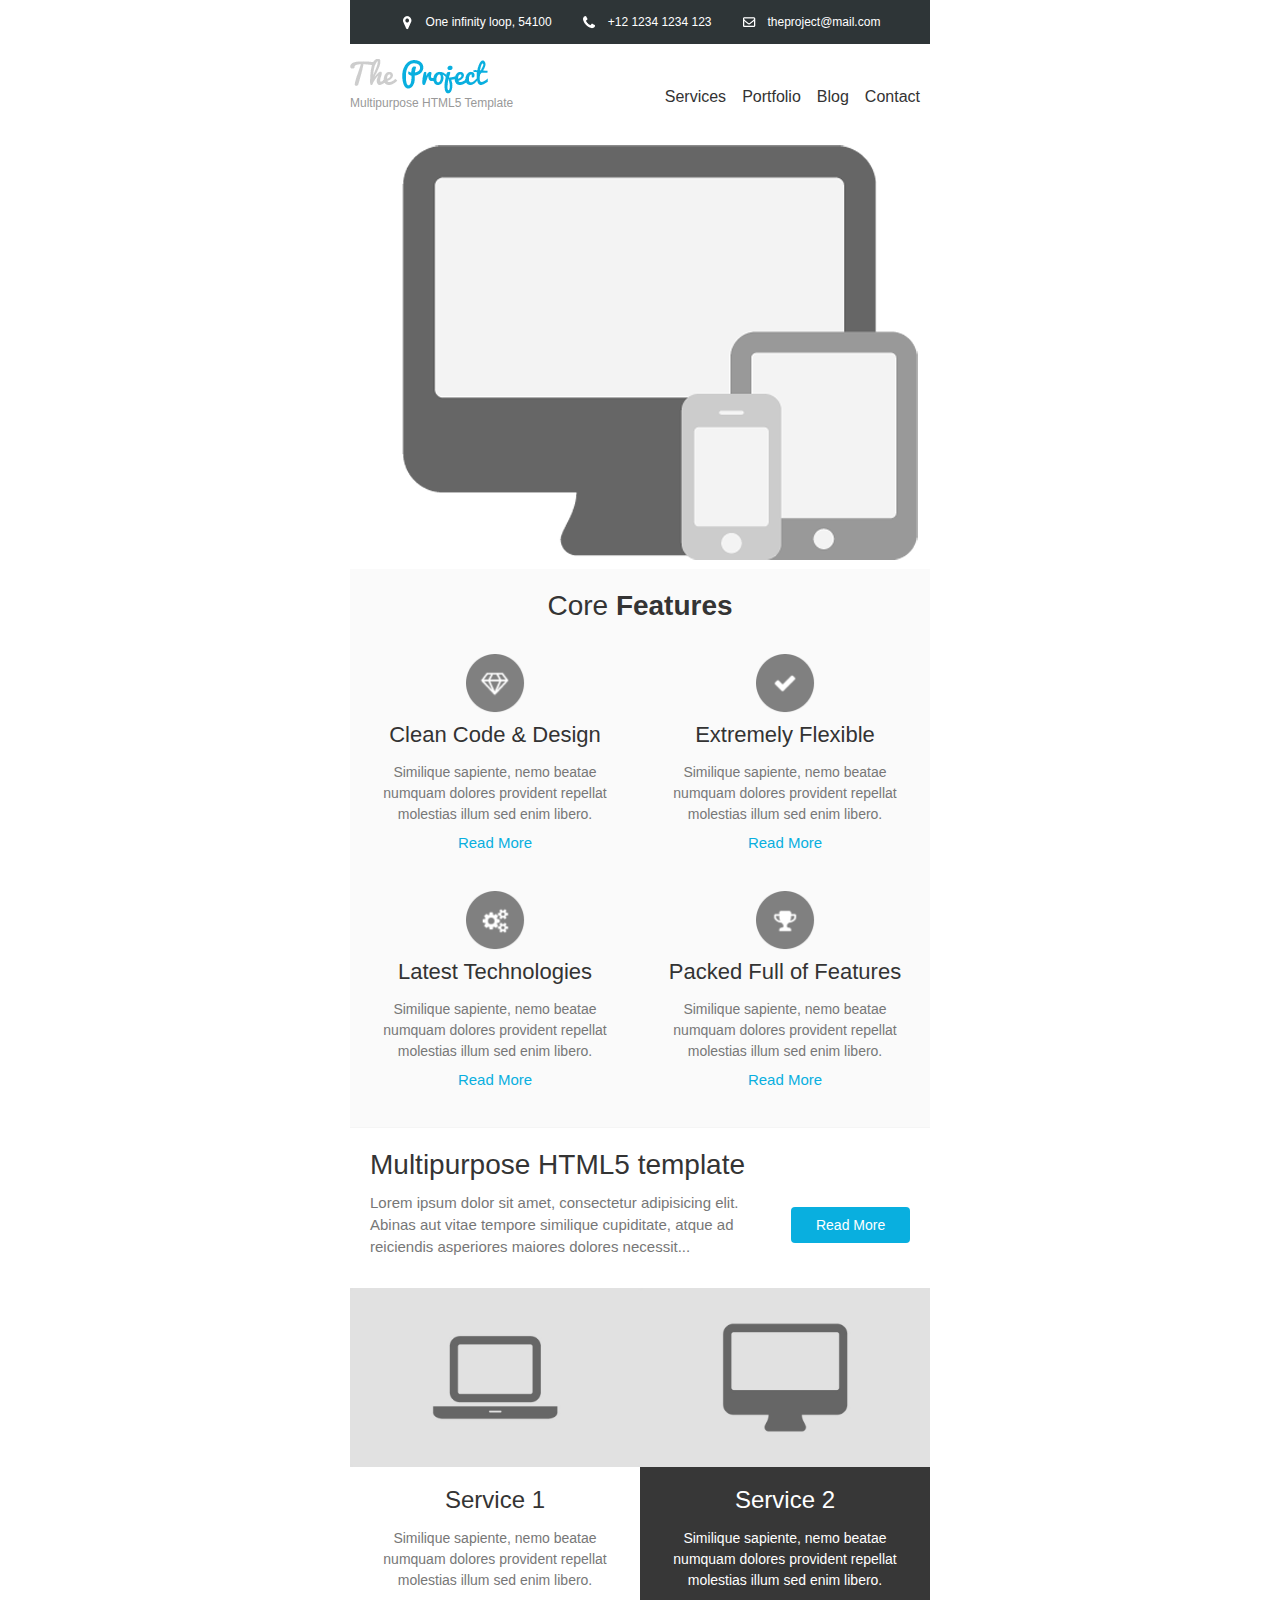
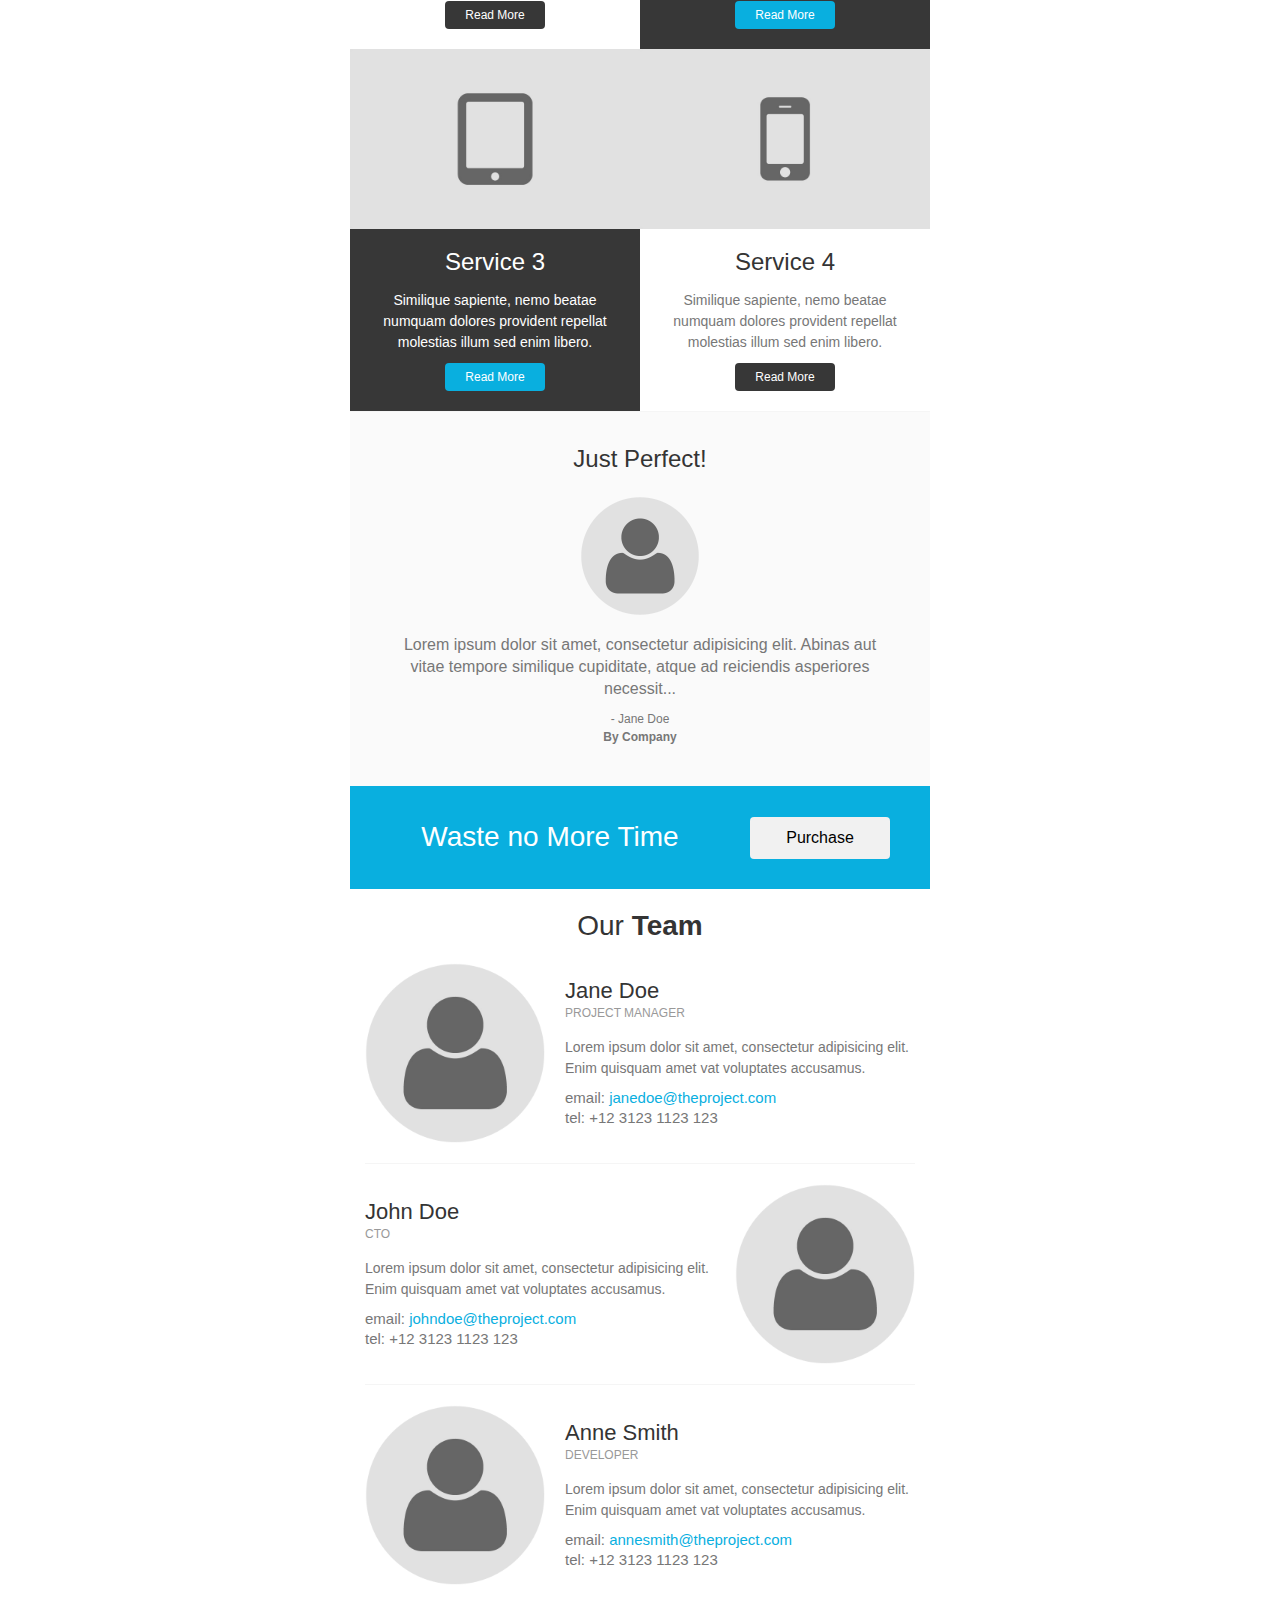
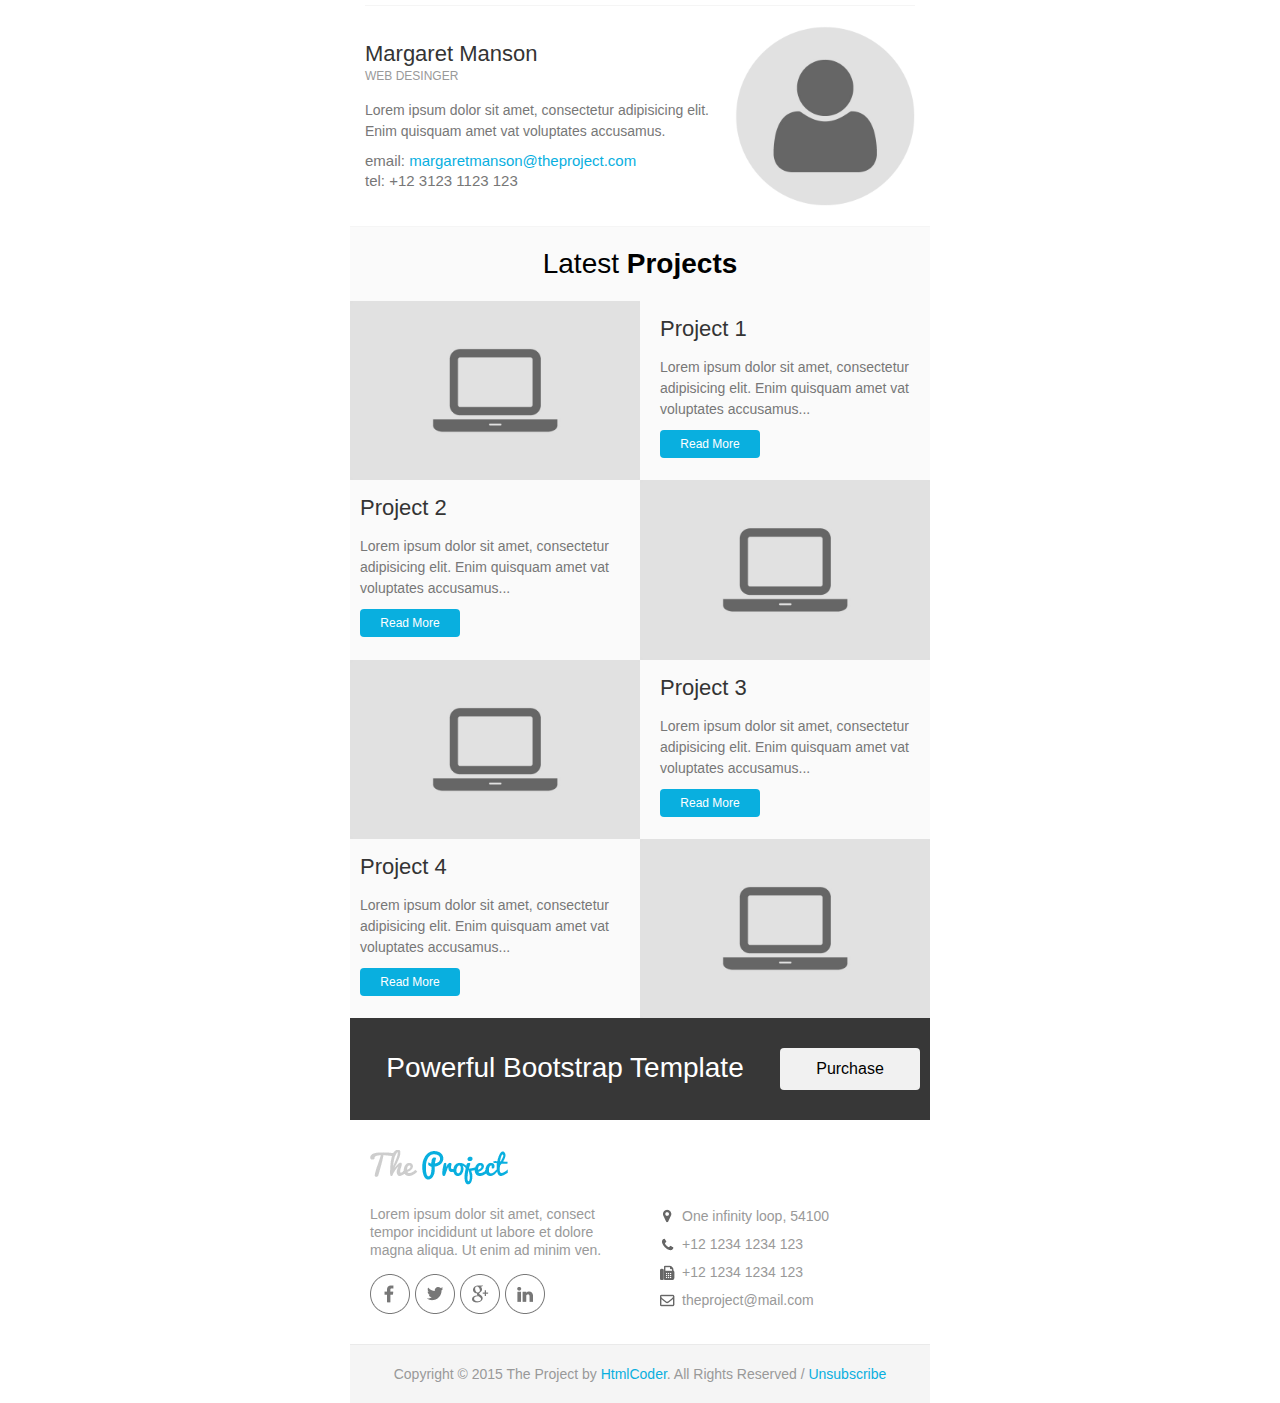
<file: email_templates/email_template_light_blue.html>
<!DOCTYPE html PUBLIC "-//W3C//DTD XHTML 1.0 Transitional//EN" "http://www.w3.org/TR/xhtml1/DTD/xhtml1-transitional.dtd">
<html xmlns="http://www.w3.org/1999/xhtml">
	<head>
		<meta http-equiv="Content-Type" content="text/html; charset=utf-8" />
		<title>The Project | Email Template</title>
	</head>
	<body style="margin: 0; padding: 0;">
		<table border="0" cellpadding="0" cellspacing="0" width="100%">
			<tr>
				<td>

					<!-- Header Top Start -->
					<table align="center" border="0" cellpadding="0" cellspacing="0" width="600" style="border-collapse: collapse;">
						<tr>
							<td>
								<table align="center" border="0" cellpadding="0" cellspacing="0" width="580" style="border-collapse: collapse;">
									<tr>
										<td align="left"  bgcolor="#2e3537">
											<!-- Space -->
											<table width="100%" align="center" border="0" cellpadding="0" cellspacing="0" style="border-collapse: collapse;">
												<tr><td style="font-size: 0; line-height: 0;" height="10">&nbsp;</td></tr>
											</table>
											<table align="center">
												<tr>
													<td width="22">
														<img src="images/marker-icon-white.png" alt="location" />
													</td>
													<td style="color: #fff; font-size: 12px; line-height: 18px; font-weight: normal; font-family: helvetica, Arial, sans-serif;">One infinity loop, 54100</td>
													<td width="22"></td>
													<td width="22">
														<img src="images/phone-icon-white.png" alt="location" />
													</td>
													<td style="color: #fff; font-size: 12px; line-height: 18px; font-weight: normal; font-family: helvetica, Arial, sans-serif;">+12&nbsp;1234&nbsp;1234&nbsp;123</td>
													<td width="22"></td>
													<td width="22">
														<img src="images/mail-icon-white.png" alt="location" />
													</td>
													<td>
														<a style="color: #fff; font-size: 12px; line-height: 18px; font-weight: normal; font-family: helvetica, Arial, sans-serif; text-decoration:none;" href="mailto:theproject@mail.com">theproject@mail.com</a>
													</td>
												</tr>
											</table>
											<!-- Space -->
											<table width="100%" align="center" border="0" cellpadding="0" cellspacing="0" style="border-collapse: collapse;">
												<tr><td style="font-size: 0; line-height: 0;" height="10">&nbsp;</td></tr>
											</table>
										</td>
									</tr>
								</table>
							</td>
						</tr>
					</table>
					<!-- Header Top End -->

					<!-- Header Start -->
					<table align="center" border="0" cellpadding="0" cellspacing="0" width="600" style="border-collapse: collapse;">
						<tr>
							<td style="padding:15px 0 0 0;">
								<table align="center" border="0" cellpadding="0" cellspacing="0" width="580" style="border-collapse: collapse;">
									<tr>
										<td>
											<table align="left" border="0" cellpadding="0" cellspacing="0" width="200" style="border-collapse: collapse;">
												<!-- logo -->
												<tr>
													<td align="left">
														<a href="../html/index.html">
															<img src="images/logo_light_blue.png" alt="Company Logo" style="display: block;"/>
														</a>
													</td>
												</tr>
												<!-- company slogan -->
												<tr>
													<td width="100%" align="left" style="font-size: 12px; line-height: 18px; font-family:helvetica, Arial, sans-serif; color:#999999;">	
														Multipurpose HTML5 Template
													</td>
												</tr>									
												<!-- Space -->
												<tr><td style="font-size: 0; line-height: 0;" height="15">&nbsp;</td></tr>
											</table>
											<table align="left" border="0" cellpadding="0" cellspacing="0" width="370" style="border-collapse: collapse;">
												<tr>
													<td  height="75" style="text-align: right; vertical-align: middle;">
														<a href="#" style="font-family:helvetica, Arial, sans-serif; color: #333333; font-size: 16px; text-decoration: none;">Services</a> &nbsp;&nbsp;
														<a href="#" style="font-family:helvetica, Arial, sans-serif; color: #333333; font-size: 16px; text-decoration: none;">Portfolio</a> &nbsp;&nbsp;
														<a href="#" style="font-family:helvetica, Arial, sans-serif; color: #333333; font-size: 16px; text-decoration: none;">Blog</a> &nbsp;&nbsp;
														<a href="#" style="font-family:helvetica, Arial, sans-serif; color: #333333; font-size: 16px; text-decoration: none;">Contact</a>
													</td>
												</tr>
											</table>
										</td>
									</tr>
								</table>
							</td>
						</tr>
					</table>
					<!-- Header End -->

					<!-- Banner Start -->
					<table align="center" border="0" cellpadding="0" cellspacing="0" width="600" style="border-collapse: collapse;">
						<tr>
							<td>
								<table bgcolor="#fafafa" align="center" border="0" cellpadding="0" cellspacing="0" width="580" style="border-collapse: collapse;">
									<tr>
										<td>
											<table width="100%" align="center" border="0" cellpadding="0" cellspacing="0" style="border-collapse: collapse;">
												<tr>
													<td align="center" bgcolor="#ffffff" >
														<a href="#">
															<img src="images/banner.png" width="580" alt="Section one image" style="display: block;"/>
														</a>
													</td>
												</tr>
											</table>
										</td>
									</tr>
								</table>
							</td>
						</tr>
					</table>
					<!-- Banner End -->

					<!-- Section Start -->
					<table align="center" border="0" cellpadding="0" cellspacing="0" width="600" style="border-collapse: collapse;">
						<tr>
							<td>
								<table bgcolor="#fafafa" align="center" border="0" cellpadding="0" cellspacing="0" width="580" style="border-collapse: collapse;">
									<!-- Space -->
									<tr><td style="font-size: 0; line-height: 0;" height="20">&nbsp;</td></tr>
									<tr>
										<td width="100%" align="center" style="font-size: 28px; line-height: 34px; font-family:helvetica, Arial, sans-serif; color:#343434;">
											Core <strong>Features</strong>
										</td>
									</tr>
									<!-- Space -->
									<tr><td style="font-size: 0; line-height: 0;" height="10">&nbsp;</td></tr>
								</table>
								<!-- First Row -->
								<table bgcolor="#fafafa" align="center" border="0" cellpadding="0" cellspacing="0" width="580" style="border-collapse: collapse;">
									<tr>
										<td>
											<!-- first column -->
											<table align="left" bgcolor="#fafafa" border="0" cellpadding="0" cellspacing="0" width="290" style="border-collapse: collapse;">
												<tr>
													<td>
														<table width="100%" align="center" border="0" cellpadding="0" cellspacing="0" style="border-collapse: collapse;">
															<!-- Space -->
															<tr><td style="font-size: 0; line-height: 0;" height="20">&nbsp;</td></tr>
															<tr>
																<td align="center">
																	<a href="#">
																		<img src="images/feature-icon-1.png" width="60" alt="Feature" style="display: block;"/>
																	</a>
																</td>
															</tr>
														</table>
														<table width="250" align="center" border="0" cellpadding="0" cellspacing="0" style="border-collapse: collapse;">
															<!-- Space -->
															<tr><td style="font-size: 0; line-height: 0;" height="10">&nbsp;</td></tr>
															<tr>
																<td align="center">
																	<a href="#" style="font-family: helvetica, Arial, sans-serif; font-size: 22px; color: #333333; line-height: 24px; text-decoration: none;">Clean Code &amp; Design</a>
																</td>
															</tr>
															<!-- Space -->
															<tr><td style="font-size: 0; line-height: 0;" height="15">&nbsp;</td></tr>
															<tr>
																<td style="font-family: helvetica, Arial, sans-serif; font-size: 14px; color: #777777; line-height: 21px; text-align: center;">
																	Similique sapiente, nemo beatae numquam dolores provident repellat molestias illum sed enim libero.
																</td>
															</tr>
															<!-- Space -->
															<tr><td style="font-size: 0; line-height: 0;" height="10">&nbsp;</td></tr>
															<tr>
																<td>
																	<table width="100" align="center" border="0" cellpadding="0" cellspacing="0" style="border-collapse: collapse;">
																		<tr>
																			<td align="center">
																				<a href="#" style="color: #09afdf; font-size: 15px; line-height: 15px; font-weight: normal; text-decoration: none; font-family: helvetica, Arial, sans-serif;">Read More</a>
																			</td>
																		</tr>
																	</table>
																</td>
															</tr>
															<!-- Space -->
															<tr><td style="font-size: 0; line-height: 0;" height="20">&nbsp;</td></tr>
														</table>
													</td>
												</tr>
											</table>
											<!-- second column -->
											<table align="left" bgcolor="#fafafa" border="0" cellpadding="0" cellspacing="0" width="290" style="border-collapse: collapse;">
												<tr>
													<td>
														<table width="100%" align="center" border="0" cellpadding="0" cellspacing="0" style="border-collapse: collapse;">
															<!-- Space -->
															<tr><td style="font-size: 0; line-height: 0;" height="20">&nbsp;</td></tr>
															<tr>
																<td align="center">
																	<a href="#">
																		<img src="images/feature-icon-2.png" width="60" alt="Feature" style="display: block;"/>
																	</a>
																</td>
															</tr>
														</table>
														<table width="250" align="center" border="0" cellpadding="0" cellspacing="0" style="border-collapse: collapse;">
															<!-- Space -->
															<tr><td style="font-size: 0; line-height: 0;" height="10">&nbsp;</td></tr>
															<tr>
																<td align="center">
																	<a href="#" style="font-family: helvetica, Arial, sans-serif; font-size: 22px; color: #333333; line-height: 24px; text-decoration: none;">Extremely Flexible</a>
																</td>
															</tr>
															<!-- Space -->
															<tr><td style="font-size: 0; line-height: 0;" height="15">&nbsp;</td></tr>
															<tr>
																<td style="font-family: helvetica, Arial, sans-serif; font-size: 14px; color: #777777; line-height: 21px; text-align: center;">
																	Similique sapiente, nemo beatae numquam dolores provident repellat molestias illum sed enim libero.
																</td>
															</tr>
															<!-- Space -->
															<tr><td style="font-size: 0; line-height: 0;" height="10">&nbsp;</td></tr>
															<tr>
																<td>
																	<table width="100" align="center" border="0" cellpadding="0" cellspacing="0" style="border-collapse: collapse;">
																		<tr>
																			<td align="center">
																				<a href="#" style="color: #09afdf; font-size: 15px; line-height: 15px; font-weight: normal; text-decoration: none; font-family: helvetica, Arial, sans-serif;">Read More</a>
																			</td>
																		</tr>
																	</table>
																</td>
															</tr>
															<!-- Space -->
															<tr><td style="font-size: 0; line-height: 0;" height="20">&nbsp;</td></tr>
														</table>
													</td>
												</tr>
											</table>
										</td>
									</tr>
								</table>
								<!-- Second Row -->
								<table bgcolor="#fafafa" align="center" border="0" cellpadding="0" cellspacing="0" width="580" style="border-collapse: collapse;">
									<tr>
										<td>
											<!-- first column -->
											<table align="left" bgcolor="#fafafa" border="0" cellpadding="0" cellspacing="0" width="290" style="border-collapse: collapse;">
												<tr>
													<td>
														<table width="100%" align="center" border="0" cellpadding="0" cellspacing="0" style="border-collapse: collapse;">
															<!-- Space -->
															<tr><td style="font-size: 0; line-height: 0;" height="20">&nbsp;</td></tr>
															<tr>
																<td align="center">
																	<a href="#">
																		<img src="images/feature-icon-3.png" width="60" alt="Feature" style="display: block;"/>
																	</a>
																</td>
															</tr>
														</table>
														<table width="250" align="center" border="0" cellpadding="0" cellspacing="0" style="border-collapse: collapse;">
															<!-- Space -->
															<tr><td style="font-size: 0; line-height: 0;" height="10">&nbsp;</td></tr>
															<tr>
																<td align="center">
																	<a href="#" style="font-family: helvetica, Arial, sans-serif; font-size: 22px; color: #333333; line-height: 24px; text-decoration: none;">Latest Technologies</a>
																</td>
															</tr>
															<!-- Space -->
															<tr><td style="font-size: 0; line-height: 0;" height="15">&nbsp;</td></tr>
															<tr>
																<td style="font-family: helvetica, Arial, sans-serif; font-size: 14px; color: #777777; line-height: 21px; text-align: center;">
																	Similique sapiente, nemo beatae numquam dolores provident repellat molestias illum sed enim libero.
																</td>
															</tr>
															<!-- Space -->
															<tr><td style="font-size: 0; line-height: 0;" height="10">&nbsp;</td></tr>
															<tr>
																<td>
																	<table width="100" align="center" border="0" cellpadding="0" cellspacing="0" style="border-collapse: collapse;">
																		<tr>
																			<td align="center">
																				<a href="#" style="color: #09afdf; font-size: 15px; line-height: 15px; font-weight: normal; text-decoration: none; font-family: helvetica, Arial, sans-serif;">Read More</a>
																			</td>
																		</tr>
																	</table>
																</td>
															</tr>
															<!-- Space -->
															<tr><td style="font-size: 0; line-height: 0;" height="40">&nbsp;</td></tr>
														</table>
													</td>
												</tr>
											</table>
											<!-- second column -->
											<table align="left" bgcolor="#fafafa" border="0" cellpadding="0" cellspacing="0" width="290" style="border-collapse: collapse;">
												<tr>
													<td>
														<table width="100%" align="center" border="0" cellpadding="0" cellspacing="0" style="border-collapse: collapse;">
															<!-- Space -->
															<tr><td style="font-size: 0; line-height: 0;" height="20">&nbsp;</td></tr>
															<tr>
																<td align="center">
																	<a href="#">
																		<img src="images/feature-icon-4.png" width="60" alt="Feature" style="display: block;"/>
																	</a>
																</td>
															</tr>
														</table>
														<table width="250" align="center" border="0" cellpadding="0" cellspacing="0" style="border-collapse: collapse;">
															<!-- Space -->
															<tr><td style="font-size: 0; line-height: 0;" height="10">&nbsp;</td></tr>
															<tr>
																<td align="center">
																	<a href="#" style="font-family: helvetica, Arial, sans-serif; font-size: 22px; color: #333333; line-height: 24px; text-decoration: none;">Packed Full of Features</a>
																</td>
															</tr>
															<!-- Space -->
															<tr><td style="font-size: 0; line-height: 0;" height="15">&nbsp;</td></tr>
															<tr>
																<td style="font-family: helvetica, Arial, sans-serif; font-size: 14px; color: #777777; line-height: 21px; text-align: center;">
																	Similique sapiente, nemo beatae numquam dolores provident repellat molestias illum sed enim libero.
																</td>
															</tr>
															<!-- Space -->
															<tr><td style="font-size: 0; line-height: 0;" height="10">&nbsp;</td></tr>
															<tr>
																<td>
																	<table width="100" align="center" border="0" cellpadding="0" cellspacing="0" style="border-collapse: collapse;">
																		<tr>
																			<td align="center">
																				<a href="#" style="color: #09afdf; font-size: 15px; line-height: 15px; font-weight: normal; text-decoration: none; font-family: helvetica, Arial, sans-serif;">Read More</a>
																			</td>
																		</tr>
																	</table>
																</td>
															</tr>
															<!-- Space -->
															<tr><td style="font-size: 0; line-height: 0;" height="40">&nbsp;</td></tr>
														</table>
													</td>
												</tr>
											</table>
										</td>
									</tr>
									<!-- Border -->
									<tr><td bgcolor="#f5f5f5" style="font-size: 0; line-height: 0;" height="1">&nbsp;</td></tr>
								</table>
							</td>
						</tr>
					</table>
					<!-- Section End -->

					<!-- Banner Start -->
					<table align="center" border="0" cellpadding="0" cellspacing="0" width="600" style="border-collapse: collapse;">
						<tr>
							<td>
								<table align="center" border="0" cellpadding="0" cellspacing="0" width="580" style="border-collapse: collapse;">
									<tr>
										<td>
											<table width="100%" align="center" border="0" cellpadding="0" cellspacing="0" style="border-collapse: collapse;">
												<tr>
													<td>
														<!-- Space -->
														<table width="100%" align="center" border="0" cellpadding="0" cellspacing="0" style="border-collapse: collapse;">
															<tr><td style="font-size: 0; line-height: 0;" height="20">&nbsp;</td></tr>
														</table>
														<table align="center" border="0" cellpadding="0" cellspacing="0" width="540" style="border-collapse: collapse;">
															<tr>
																<td>
																	<table align="left" border="0" cellpadding="0" cellspacing="0" width="100%" style="border-collapse: collapse;">
																		<tr>
																			<td width="100%" align="left" style="font-size: 28px; line-height: 34px; font-family:helvetica, Arial, sans-serif; color:#343434;">
																				Multipurpose HTML5 template
																			</td>
																		</tr>
																	</table>
																	<table align="left" border="0" cellpadding="0" cellspacing="0" width="75%" style="border-collapse: collapse;">
																		<!-- Space -->
																		<tr><td style="font-size: 0; line-height: 0;" height="10">&nbsp;</td></tr>
																		<tr>
																			<td width="100%" align="left" style="font-size: 15px; line-height: 22px; font-family:helvetica, Arial, sans-serif; color:#777777;">
																				Lorem ipsum dolor sit amet, consectetur adipisicing elit. Abinas aut vitae tempore similique cupiditate, atque ad reiciendis asperiores maiores dolores necessit...
																			</td>
																		</tr>
																	</table>
																	<table align="right" border="0" cellpadding="0" cellspacing="0" width="22%" style="border-collapse: collapse;">
																		<!-- Space -->
																		<tr><td style="font-size: 0; line-height: 0;" height="25">&nbsp;</td></tr>
																		<tr>
																			<td width="100%" align="center" style="padding:10px 12px 10px 12px; text-align: center;border-radius:4px;" bgcolor="#09afdf">
																				<a href="#" style="color: #fff; font-size: 14px; font-weight: normal; text-decoration: none; font-family: helvetica, Arial, sans-serif;">Read More</a>
																			</td>
																		</tr>
																	</table>
																</td>
															</tr>
														</table>
														<!-- Space -->
														<table width="100%" align="center" border="0" cellpadding="0" cellspacing="0" style="border-collapse: collapse;">
															<tr><td style="font-size: 0; line-height: 0;" height="30">&nbsp;</td></tr>				
														</table>
													</td>
												</tr>
											</table>
										</td>
									</tr>
								</table>
							</td>
						</tr>
					</table>
					<!-- Banner End -->

					<!-- Section Start -->
					<table align="center" border="0" cellpadding="0" cellspacing="0" width="600" style="border-collapse: collapse;">
						<tr>
							<td>
								<!-- First Row -->
								<table bgcolor="#fafafa" align="center" border="0" cellpadding="0" cellspacing="0" width="580" style="border-collapse: collapse;">
									<tr>
										<td>
											<!-- first column -->
											<table align="left" bgcolor="#ffffff" border="0" cellpadding="0" cellspacing="0" width="290" style="border-collapse: collapse;">
												<tr>
													<td>
														<table width="100%" align="center" border="0" cellpadding="0" cellspacing="0" style="border-collapse: collapse;">
															<tr>
																<td>
																	<a href="#">
																		<img src="images/service-1.jpg" width="290" alt="Service 1" style="display: block;"/>
																	</a>
																</td>
															</tr>
														</table>
														<table width="250" align="center" border="0" cellpadding="0" cellspacing="0" style="border-collapse: collapse;">
															<!-- Space -->
															<tr><td style="font-size: 0; line-height: 0;" height="20">&nbsp;</td></tr>
															<tr>
																<td align="center">
																	<a href="#" style="font-family: helvetica, Arial, sans-serif; font-size: 24px; color: #343434; line-height: 26px; text-decoration: none;">Service 1</a>
																</td>
															</tr>
															<!-- Space -->
															<tr><td style="font-size: 0; line-height: 0;" height="15">&nbsp;</td></tr>
															<tr>
																<td style="font-family: helvetica, Arial, sans-serif; font-size: 14px; color: #777777; line-height: 21px; text-align: center;">
																	Similique sapiente, nemo beatae numquam dolores provident repellat molestias illum sed enim libero.
																</td>
															</tr>
															<!-- Space -->
															<tr><td style="font-size: 0; line-height: 0;" height="10">&nbsp;</td></tr>
															<tr>
																<td>
																	<table width="100" align="center" border="0" cellpadding="0" cellspacing="0" style="border-collapse: collapse;">
																		<tr>
																			<td align="center" style="padding:8px 5px 8px 5px;border-radius:4px;" bgcolor="#373737">
																				<a href="#" style="color: #fff; font-size: 12px; line-height: 12px; font-weight: normal; text-decoration: none; font-family: helvetica, Arial, sans-serif;">Read More</a>
																			</td>
																		</tr>
																	</table>
																</td>
															</tr>
															<!-- Space -->
															<tr><td style="font-size: 0; line-height: 0;" height="20">&nbsp;</td></tr>
														</table>
													</td>
												</tr>
											</table>
											<!-- second column -->
											<table align="left" bgcolor="#373737" border="0" cellpadding="0" cellspacing="0" width="290" style="border-collapse: collapse;">
												<tr>
													<td>
														<table width="100%" align="center" border="0" cellpadding="0" cellspacing="0" style="border-collapse: collapse;">
															<tr>
																<td>
																	<a href="#">
																		<img src="images/service-2.jpg" width="290" alt="Service 2" style="display: block;"/>
																	</a>
																</td>
															</tr>
														</table>
														<table width="250" align="center" border="0" cellpadding="0" cellspacing="0" style="border-collapse: collapse;">
															<!-- Space -->
															<tr><td style="font-size: 0; line-height: 0;" height="20">&nbsp;</td></tr>
															<tr>
																<td align="center">
																	<a href="#" style="font-family: helvetica, Arial, sans-serif; font-size: 24px; color: #ffffff; line-height: 26px; text-decoration: none;">Service 2</a>
																</td>
															</tr>
															<!-- Space -->
															<tr><td style="font-size: 0; line-height: 0;" height="15">&nbsp;</td></tr>
															<tr>
																<td style="font-family: helvetica, Arial, sans-serif; font-size: 14px; color: #ffffff; line-height: 21px; text-align: center;">
																	Similique sapiente, nemo beatae numquam dolores provident repellat molestias illum sed enim libero.
																</td>
															</tr>
															<!-- Space -->
															<tr><td style="font-size: 0; line-height: 0;" height="10">&nbsp;</td></tr>
															<tr>
																<td>
																	<table width="100" align="center" border="0" cellpadding="0" cellspacing="0" style="border-collapse: collapse;">
																		<tr>
																			<td align="center" style="padding:8px 5px 8px 5px;border-radius:4px;" bgcolor="#09afdf">
																				<a href="#" style="color: #fff; font-size: 12px; line-height: 12px; font-weight: normal; text-decoration: none; font-family: helvetica, Arial, sans-serif;">Read More</a>
																			</td>
																		</tr>
																	</table>
																</td>
															</tr>
															<!-- Space -->
															<tr><td style="font-size: 0; line-height: 0;" height="20">&nbsp;</td></tr>
														</table>
													</td>
												</tr>
											</table>
										</td>
									</tr>
								</table>
								<!-- Second Row -->
								<table bgcolor="#fafafa" align="center" border="0" cellpadding="0" cellspacing="0" width="580" style="border-collapse: collapse;">
									<tr>
										<td>
											<!-- first column -->
											<table align="left" bgcolor="#373737" border="0" cellpadding="0" cellspacing="0" width="290" style="border-collapse: collapse;">
												<tr>
													<td>
														<table width="100%" align="center" border="0" cellpadding="0" cellspacing="0" style="border-collapse: collapse;">
															<tr>
																<td>
																	<a href="#">
																		<img src="images/service-3.jpg" width="290" alt="Service 3" style="display: block;"/>
																	</a>
																</td>
															</tr>
														</table>
														<table width="250" align="center" border="0" cellpadding="0" cellspacing="0" style="border-collapse: collapse;">
															<!-- Space -->
															<tr><td style="font-size: 0; line-height: 0;" height="20">&nbsp;</td></tr>
															<tr>
																<td align="center">
																	<a href="#" style="font-family: helvetica, Arial, sans-serif; font-size: 24px; color: #ffffff; line-height: 26px; text-decoration: none;">Service 3</a>
																</td>
															</tr>
															<!-- Space -->
															<tr><td style="font-size: 0; line-height: 0;" height="15">&nbsp;</td></tr>
															<tr>
																<td style="font-family: helvetica, Arial, sans-serif; font-size: 14px; color: #ffffff; line-height: 21px; text-align: center;">
																	Similique sapiente, nemo beatae numquam dolores provident repellat molestias illum sed enim libero.
																</td>
															</tr>
															<!-- Space -->
															<tr><td style="font-size: 0; line-height: 0;" height="10">&nbsp;</td></tr>
															<tr>
																<td>
																	<table width="100" align="center" border="0" cellpadding="0" cellspacing="0" style="border-collapse: collapse;">
																		<tr>
																			<td align="center" style="padding:8px 5px 8px 5px;border-radius:4px;" bgcolor="#09afdf">
																				<a href="#" style="color: #fff; font-size: 12px; line-height: 12px; font-weight: normal; text-decoration: none; font-family: helvetica, Arial, sans-serif;">Read More</a>
																			</td>
																		</tr>
																	</table>
																</td>
															</tr>
															<!-- Space -->
															<tr><td style="font-size: 0; line-height: 0;" height="20">&nbsp;</td></tr>
														</table>
													</td>
												</tr>
											</table>
											<!-- second column -->
											<table align="left" bgcolor="#ffffff" border="0" cellpadding="0" cellspacing="0" width="290" style="border-collapse: collapse;">
												<tr>
													<td>
														<table width="100%" align="center" border="0" cellpadding="0" cellspacing="0" style="border-collapse: collapse;">
															<tr>
																<td>
																	<a href="#">
																		<img src="images/service-4.jpg" width="290" alt="Service 4" style="display: block;"/>
																	</a>
																</td>
															</tr>
														</table>
														<table width="250" align="center" border="0" cellpadding="0" cellspacing="0" style="border-collapse: collapse;">
															<!-- Space -->
															<tr><td style="font-size: 0; line-height: 0;" height="20">&nbsp;</td></tr>
															<tr>
																<td align="center">
																	<a href="#" style="font-family: helvetica, Arial, sans-serif; font-size: 24px; color: #343434; line-height: 26px; text-decoration: none;">Service 4</a>
																</td>
															</tr>
															<!-- Space -->
															<tr><td style="font-size: 0; line-height: 0;" height="15">&nbsp;</td></tr>
															<tr>
																<td style="font-family: helvetica, Arial, sans-serif; font-size: 14px; color: #777777; line-height: 21px; text-align: center;">
																	Similique sapiente, nemo beatae numquam dolores provident repellat molestias illum sed enim libero.
																</td>
															</tr>
															<!-- Space -->
															<tr><td style="font-size: 0; line-height: 0;" height="10">&nbsp;</td></tr>
															<tr>
																<td>
																	<table width="100" align="center" border="0" cellpadding="0" cellspacing="0" style="border-collapse: collapse;">
																		<tr>
																			<td align="center" style="padding:8px 5px 8px 5px;border-radius:4px;" bgcolor="#373737">
																				<a href="#" style="color: #fff; font-size: 12px; line-height: 12px; font-weight: normal; text-decoration: none; font-family: helvetica, Arial, sans-serif;">Read More</a>
																			</td>
																		</tr>
																	</table>
																</td>
															</tr>
															<!-- Space -->
															<tr><td style="font-size: 0; line-height: 0;" height="20">&nbsp;</td></tr>
														</table>
													</td>
												</tr>
											</table>
										</td>
									</tr>
								</table>
							</td>
						</tr>
					</table>
					<!-- Section End -->

					<!-- Section Start -->
					<table align="center" border="0" cellpadding="0" cellspacing="0" width="600" style="border-collapse: collapse;">
						<tr>
							<td>
								<table bgcolor="#fafafa" align="center" border="0" cellpadding="0" cellspacing="0" width="580" style="border-collapse: collapse;">
									<tr>
										<td>
											<table align="center" border="0" cellpadding="0" width="100%" cellspacing="0" style="border-collapse: collapse;">
												<!-- Border -->
												<tr><td bgcolor="#f5f5f5" style="font-size: 0; line-height: 0;" height="1">&nbsp;</td></tr>
												<!-- Space -->
												<tr><td style="font-size: 0; line-height: 0;" height="30">&nbsp;</td></tr>
											</table>
											<table align="center" border="0" cellpadding="0" width="480" cellspacing="0" style="border-collapse: collapse;">
												<tr>
													<td>
														<table align="center" border="0" cellpadding="0" cellspacing="0" width="100%" style="border-collapse: collapse;">
															<tr>
																<td width="100%" align="left" style="font-size: 24px; line-height: 34px; font-family:helvetica, Arial, sans-serif; color:#343434; text-align: center;">
																	Just Perfect!
																</td>
															</tr>
															<!-- Space -->
															<tr><td style="font-size: 0; line-height: 0;" height="20">&nbsp;</td></tr>
														</table>
														<table align="center" border="0" cellpadding="0" cellspacing="0" width="100%" style="border-collapse: collapse;">
															<tr>
																<td align="center">
																	<img src="images/testimonial.png" width="120" alt="Testimonial Image" style="display: block;"/>
																</td>
															</tr>
														</table>
														<table align="left" border="0" cellpadding="0" cellspacing="0" width="3%" style="border-collapse: collapse;">
															<tr>
																<td>
																	&nbsp;
																</td>
															</tr>
														</table>
														<table align="center" border="0" cellpadding="0" cellspacing="0" width="100%" style="border-collapse: collapse;">
															<tr>
																<td width="100%" align="left" style="font-size: 16px; line-height: 22px; font-family:helvetica, Arial, sans-serif; color:#777777; text-align: center;">
																	Lorem ipsum dolor sit amet, consectetur adipisicing elit. Abinas aut vitae tempore similique cupiditate, atque ad reiciendis asperiores necessit...
																</td>
															</tr>
															<!-- Space -->
															<tr><td style="font-size: 0; line-height: 0;" height="10">&nbsp;</td></tr>
															<tr>
																<td width="100%" align="left" style="font-size: 12px; line-height: 18px; font-family:helvetica, Arial, sans-serif; color:#777777; text-align: center;">
																	- Jane Doe
																</td>
															</tr>
															<tr>
																<td width="100%" align="left" style="font-size: 12px; line-height: 18px; font-family:helvetica, Arial, sans-serif; color:#777777; font-weight:bold; text-align: center;">
																	By Company
																</td>
															</tr>
														</table>
													</td>
												</tr>
											</table>
											<!-- Space -->
											<table align="center" border="0" cellpadding="0" width="100%" cellspacing="0" style="border-collapse: collapse;">
												<tr><td style="font-size: 0; line-height: 0;" height="40">&nbsp;</td></tr>
											</table>	
										</td>
									</tr>
								</table>
							</td>
						</tr>

					</table>
					<!-- Section End -->

					<!-- Section Start -->
					<table align="center" border="0" cellpadding="0" cellspacing="0" width="600" style="border-collapse: collapse;">
						<tr>
							<td>
								<table align="center" bgcolor="#09afdf" border="0" cellpadding="0" cellspacing="0" width="580" style="border-collapse: collapse;">
									<tr>
										<td>
											<table width="100%" align="center" border="0" cellpadding="0" cellspacing="0" style="border-collapse: collapse;">
												<!-- Border -->
												<tr><td bgcolor="#09afdf" style="font-size: 0; line-height: 0;" height="1">&nbsp;</td></tr>
												<!-- Space -->
												<tr><td style="font-size: 0; line-height: 0;" height="30">&nbsp;</td></tr>
											</table>
											<table width="100%" align="center" border="0" cellpadding="0" cellspacing="0" style="border-collapse: collapse;">
												<tr>
													<td>
														<table align="left" border="0" cellpadding="0" cellspacing="0" width="400" style="border-collapse: collapse;">
															<!-- Space -->
															<tr><td style="font-size: 0; line-height: 0;" height="3">&nbsp;</td></tr>
															<tr>
																<td width="100%" align="center" style="font-size: 28px; line-height: 34px; font-family:helvetica, Arial, sans-serif; color:#ffffff;">
																	Waste no More Time
																</td>
															</tr>
														</table>
														<table align="left" border="0" cellpadding="0" cellspacing="0" width="140" style="border-collapse: collapse;">
															<!-- Space -->
															<tr><td style="font-size: 0; line-height: 0;" height="0">&nbsp;</td></tr>
															<tr>
																<td width="100%" align="center" style="padding:12px 12px 12px 12px; text-align: center;border-radius:4px;" bgcolor="#f1f1f1">
																	<a href="#" style="color: #000000; font-size: 16px; font-weight: normal; text-decoration: none; font-family: helvetica, Arial, sans-serif;">Purchase</a>
																</td>
															</tr>
														</table>
													</td>
												</tr>
											</table>
											<table width="100%" align="center" border="0" cellpadding="0" cellspacing="0" style="border-collapse: collapse;">
												<!-- Space -->
												<tr><td style="font-size: 0; line-height: 0;" height="30">&nbsp;</td></tr>
											</table>
										</td>
									</tr>
								</table>
							</td>
						</tr>

					</table>
					<!-- Section End -->

					<!-- Section Start -->
					<table align="center" border="0" cellpadding="0" cellspacing="0" width="600" style="border-collapse: collapse;">
						<tr>
							<td>
								<table bgcolor="#ffffff" width="580" align="center" border="0" cellpadding="0" cellspacing="0" style="border-collapse: collapse;">
									<tr>
										<td>
											<table align="center" border="0" cellpadding="0" cellspacing="0" width="550" style="border-collapse: collapse;">
												<!-- Space -->
												<tr><td style="font-size: 0; line-height: 0;" height="20">&nbsp;</td></tr>
												<tr>
													<td width="100%" align="center" style="font-size: 28px; line-height: 34px; font-family:helvetica, Arial, sans-serif; color:#343434;">
														Our <strong>Team</strong>
													</td>
												</tr>
												<!-- Space -->
												<tr><td style="font-size: 0; line-height: 0;" height="20">&nbsp;</td></tr>
											</table>
											<!-- First Row -->
											<table align="center" border="0" cellpadding="0" cellspacing="0" width="550" style="border-collapse: collapse;">
												<tr>
													<td>
														<table align="left" border="0" cellpadding="0" width="180" cellspacing="0" style="border-collapse: collapse;">
															<tr>
																<td>
																	<a href="#">
																		<img src="images/team-member-1.png" width="180" alt="Team Member 1" style="display: block;"/>
																	</a>
																</td>
															</tr>
														</table>
														<!-- Grid Gutter 20px -->
														<table align="left" border="0" cellpadding="0" width="20" cellspacing="0" style="border-collapse: collapse;">
															<tr>
																<td>&nbsp;</td>
															</tr>
														</table>
														<table align="left" border="0" cellpadding="0" width="350" cellspacing="0" style="border-collapse: collapse;">
															<!-- Space -->
															<tr><td style="font-size: 0; line-height: 0;" height="15">&nbsp;</td></tr>
															<tr>
																<td>
																	<a style="text-decoration:none; font-family: helvetica, Arial, sans-serif; font-size: 22px; color: #343434; line-height: 26px;" href="#">Jane Doe</a>
																</td>
															</tr>
															<tr>
																<td style="text-decoration:none; font-family: helvetica, Arial, sans-serif; font-size: 12px; color: #999999; line-height: 18px;">
																	PROJECT MANAGER
																</td>
															</tr>
															<!-- Space -->
															<tr><td style="font-size: 0; line-height: 0;" height="15">&nbsp;</td></tr>
															<tr>
																<td style="font-family: helvetica, Arial, sans-serif; font-size: 14px; color: #777777; line-height: 21px;">
																	Lorem ipsum dolor sit amet, consectetur adipisicing elit. Enim quisquam amet vat voluptates accusamus.
																</td>
															</tr>
															<!-- Space -->
															<tr><td style="font-size: 0; line-height: 0;" height="10">&nbsp;</td></tr>
															<tr>
																<td>
																	<table width="80" align="left" border="0" cellpadding="0" cellspacing="0" style="border-collapse: collapse;">
																		<tr>
																			<td style="color: #777777;font-family: helvetica, Arial, sans-serif; font-size:15px;">
																				email:&nbsp;<a style="font-family: helvetica, Arial, sans-serif; font-size: 15px;text-decoration:none; line-height: 14px; color: #09afdf;" href="mailto:janedoe@theproject.com">janedoe@theproject.com</a>
																			</td>
																		</tr>
																		<!-- Space -->
																		<tr><td style="font-size: 0; line-height: 0;" height="5">&nbsp;</td></tr>
																		<tr>
																			<td style="font-family: helvetica, Arial, sans-serif; font-size: 15px; line-height: 14px; color: #777777;">
																				tel:&nbsp;+12&nbsp;3123&nbsp;1123&nbsp;123
																			</td>
																		</tr>
																	</table>
																</td>
															</tr>
														</table>
													</td>
												</tr>
											</table>
											<!-- Space -->
											<table width="550" align="center" border="0" cellpadding="0" cellspacing="0" style="border-collapse: collapse;">
												<tr><td style="font-size: 0; line-height: 0;" height="20">&nbsp;</td></tr>
												<tr><td style="font-size: 0; line-height: 0;" bgcolor="#f5f5f5" height="1">&nbsp;</td></tr>
												<tr><td style="font-size: 0; line-height: 0;" height="20">&nbsp;</td></tr>
											</table>
											<!-- Second Row -->
											<table align="center" border="0" cellpadding="0" cellspacing="0" width="550" style="border-collapse: collapse;">
												<tr>
													<td>
														<table align="left" border="0" cellpadding="0" width="350" cellspacing="0" style="border-collapse: collapse;">
															<!-- Space -->
															<tr><td style="font-size: 0; line-height: 0;" height="15">&nbsp;</td></tr>
															<tr>
																<td>
																	<a style="text-decoration:none; font-family: helvetica, Arial, sans-serif; font-size: 22px; color: #343434; line-height: 26px;" href="#">John Doe</a>
																</td>
															</tr>
															<tr>
																<td style="text-decoration:none; font-family: helvetica, Arial, sans-serif; font-size: 12px; color: #999999; line-height: 18px;">
																	CTO
																</td>
															</tr>
															<!-- Space -->
															<tr><td style="font-size: 0; line-height: 0;" height="15">&nbsp;</td></tr>
															<tr>
																<td style="font-family: helvetica, Arial, sans-serif; font-size: 14px; color: #777777; line-height: 21px;">
																	Lorem ipsum dolor sit amet, consectetur adipisicing elit. Enim quisquam amet vat voluptates accusamus.
																</td>
															</tr>
															<!-- Space -->
															<tr><td style="font-size: 0; line-height: 0;" height="10">&nbsp;</td></tr>
															<tr>
																<td>
																	<table width="80" align="left" border="0" cellpadding="0" cellspacing="0" style="border-collapse: collapse;">
																		<tr>
																			<td style="color: #777777;font-family: helvetica, Arial, sans-serif; font-size:15px;">
																				email:&nbsp;<a style="font-family: helvetica, Arial, sans-serif; font-size: 15px;text-decoration:none; line-height: 14px; color: #09afdf;" href="mailto:johndoe@theproject.com">johndoe@theproject.com</a>
																			</td>
																		</tr>
																		<!-- Space -->
																		<tr><td style="font-size: 0; line-height: 0;" height="5">&nbsp;</td></tr>
																		<tr>
																			<td style="font-family: helvetica, Arial, sans-serif; font-size: 15px; line-height: 14px; color: #777777;">
																				tel:&nbsp;+12&nbsp;3123&nbsp;1123&nbsp;123
																			</td>
																		</tr>
																	</table>
																</td>
															</tr>
														</table>
														<!-- Grid Gutter 20px -->
														<table align="left" border="0" cellpadding="0" width="20" cellspacing="0" style="border-collapse: collapse;">
															<tr>
																<td>&nbsp;</td>
															</tr>
														</table>
														<table align="left" border="0" cellpadding="0" width="180" cellspacing="0" style="border-collapse: collapse;">
															<tr>
																<td>
																	<a href="#">
																		<img src="images/team-member-2.png" width="180" alt="Team Member 2" style="display: block;"/>
																	</a>
																</td>
															</tr>
														</table>
													</td>
												</tr>
											</table>
											<!-- Space -->
											<table width="550" align="center" border="0" cellpadding="0" cellspacing="0" style="border-collapse: collapse;">
												<tr><td style="font-size: 0; line-height: 0;" height="20">&nbsp;</td></tr>
												<tr><td style="font-size: 0; line-height: 0;" bgcolor="#f5f5f5" height="1">&nbsp;</td></tr>
												<tr><td style="font-size: 0; line-height: 0;" height="20">&nbsp;</td></tr>
											</table>
											<!-- Third Row -->
											<table align="center" border="0" cellpadding="0" cellspacing="0" width="550" style="border-collapse: collapse;">
												<tr>
													<td>
														<table align="left" border="0" cellpadding="0" width="180" cellspacing="0" style="border-collapse: collapse;">
															<tr>
																<td>
																	<a href="#">
																		<img src="images/team-member-3.png" width="180" alt="Team Member 3" style="display: block;"/>
																	</a>
																</td>
															</tr>
														</table>
														<!-- Grid Gutter 20px -->
														<table align="left" border="0" cellpadding="0" width="20" cellspacing="0" style="border-collapse: collapse;">
															<tr>
																<td>&nbsp;</td>
															</tr>
														</table>
														<table align="left" border="0" cellpadding="0" width="350" cellspacing="0" style="border-collapse: collapse;">
															<!-- Space -->
															<tr><td style="font-size: 0; line-height: 0;" height="15">&nbsp;</td></tr>
															<tr>
																<td>
																	<a style="text-decoration:none; font-family: helvetica, Arial, sans-serif; font-size: 22px; color: #343434; line-height: 26px;" href="#">Anne Smith</a>
																</td>
															</tr>
															<tr>
																<td style="text-decoration:none; font-family: helvetica, Arial, sans-serif; font-size: 12px; color: #999999; line-height: 18px;">
																	DEVELOPER
																</td>
															</tr>
															<!-- Space -->
															<tr><td style="font-size: 0; line-height: 0;" height="15">&nbsp;</td></tr>
															<tr>
																<td style="font-family: helvetica, Arial, sans-serif; font-size: 14px; color: #777777; line-height: 21px;">
																	Lorem ipsum dolor sit amet, consectetur adipisicing elit. Enim quisquam amet vat voluptates accusamus.
																</td>
															</tr>
															<!-- Space -->
															<tr><td style="font-size: 0; line-height: 0;" height="10">&nbsp;</td></tr>
															<tr>
																<td>
																	<table width="80" align="left" border="0" cellpadding="0" cellspacing="0" style="border-collapse: collapse;">
																		<tr>
																			<td style="color: #777777;font-family: helvetica, Arial, sans-serif; font-size:15px;">
																				email:&nbsp;<a style="font-family: helvetica, Arial, sans-serif; font-size: 15px;text-decoration:none; line-height: 14px; color: #09afdf;" href="mailto:annesmith@theproject.com">annesmith@theproject.com</a>
																			</td>
																		</tr>
																		<!-- Space -->
																		<tr><td style="font-size: 0; line-height: 0;" height="5">&nbsp;</td></tr>
																		<tr>
																			<td style="font-family: helvetica, Arial, sans-serif; font-size: 15px; line-height: 14px; color: #777777;">
																				tel:&nbsp;+12&nbsp;3123&nbsp;1123&nbsp;123
																			</td>
																		</tr>
																	</table>
																</td>
															</tr>
														</table>
													</td>
												</tr>
											</table>
											<!-- Space -->
											<table width="550" align="center" border="0" cellpadding="0" cellspacing="0" style="border-collapse: collapse;">
												<tr><td style="font-size: 0; line-height: 0;" height="20">&nbsp;</td></tr>
												<tr><td style="font-size: 0; line-height: 0;" bgcolor="#f5f5f5" height="1">&nbsp;</td></tr>
												<tr><td style="font-size: 0; line-height: 0;" height="20">&nbsp;</td></tr>
											</table>
											<!-- Fourth Row -->
											<table align="center" border="0" cellpadding="0" cellspacing="0" width="550" style="border-collapse: collapse;">
												<tr>
													<td>
														<table align="left" border="0" cellpadding="0" width="350" cellspacing="0" style="border-collapse: collapse;">
															<!-- Space -->
															<tr><td style="font-size: 0; line-height: 0;" height="15">&nbsp;</td></tr>
															<tr>
																<td>
																	<a style="text-decoration:none; font-family: helvetica, Arial, sans-serif; font-size: 22px; color: #343434; line-height: 26px;" href="#">Margaret Manson</a>
																</td>
															</tr>
															<tr>
																<td style="text-decoration:none; font-family: helvetica, Arial, sans-serif; font-size: 12px; color: #999999; line-height: 18px;">
																	WEB DESINGER
																</td>
															</tr>
															<!-- Space -->
															<tr><td style="font-size: 0; line-height: 0;" height="15">&nbsp;</td></tr>
															<tr>
																<td style="font-family: helvetica, Arial, sans-serif; font-size: 14px; color: #777777; line-height: 21px;">
																	Lorem ipsum dolor sit amet, consectetur adipisicing elit. Enim quisquam amet vat voluptates accusamus.
																</td>
															</tr>
															<!-- Space -->
															<tr><td style="font-size: 0; line-height: 0;" height="10">&nbsp;</td></tr>
															<tr>
																<td>
																	<table width="80" align="left" border="0" cellpadding="0" cellspacing="0" style="border-collapse: collapse;">
																		<tr>
																			<td style="color: #777777;font-family: helvetica, Arial, sans-serif; font-size:15px;">
																				email:&nbsp;<a style="font-family: helvetica, Arial, sans-serif; font-size: 15px;text-decoration:none; line-height: 14px; color: #09afdf;" href="mailto:margaretmanson@theproject.com">margaretmanson@theproject.com</a>
																			</td>
																		</tr>
																		<!-- Space -->
																		<tr><td style="font-size: 0; line-height: 0;" height="5">&nbsp;</td></tr>
																		<tr>
																			<td style="font-family: helvetica, Arial, sans-serif; font-size: 15px; line-height: 14px; color: #777777;">
																				tel:&nbsp;+12&nbsp;3123&nbsp;1123&nbsp;123
																			</td>
																		</tr>
																	</table>
																</td>
															</tr>
														</table>
														<!-- Grid Gutter 20px -->
														<table align="left" border="0" cellpadding="0" width="20" cellspacing="0" style="border-collapse: collapse;">
															<tr>
																<td>&nbsp;</td>
															</tr>
														</table>
														<table align="left" border="0" cellpadding="0" width="180" cellspacing="0" style="border-collapse: collapse;">
															<tr>
																<td>
																	<a href="#">
																		<img src="images/team-member-4.png" width="180" alt="Team Member 4" style="display: block;"/>
																	</a>
																</td>
															</tr>
														</table>
													</td>
												</tr>
											</table>
											<!-- Space -->
											<table width="550" align="center" border="0" cellpadding="0" cellspacing="0" style="border-collapse: collapse;">
												<tr><td style="font-size: 0; line-height: 0;" height="20">&nbsp;</td></tr>
											</table>
										</td>
									</tr>
								</table>
							</td>
						</tr>

					</table>
					<!-- Section End -->

					<!-- Section Start -->
					<table align="center" border="0" cellpadding="0" cellspacing="0" width="600" style="border-collapse: collapse;">
						<tr>
							<td>
								<table bgcolor="#fafafa" align="center" border="0" cellpadding="0" cellspacing="0" width="580" style="border-collapse: collapse;">
									<tr>
										<td>
											<table align="center" border="0" cellpadding="0" cellspacing="0" width="100%" style="border-collapse: collapse;">
												<!-- Space -->
												<tr><td style="font-size: 0; line-height: 0;" bgcolor="#f5f5f5" height="1">&nbsp;</td></tr>
												<tr><td style="font-size: 0; line-height: 0;" height="20">&nbsp;</td></tr>
												<tr>
													<td width="100%" align="center" style="font-size: 28px; line-height: 34px; font-family:helvetica, Arial, sans-serif; color:#000000;">
														Latest <strong>Projects</strong>
													</td>
												</tr>
												<!-- Space -->
												<tr><td style="font-size: 0; line-height: 0;" height="20">&nbsp;</td></tr>
											</table>
											<!-- First Row -->
											<table align="center" border="0" cellpadding="0" cellspacing="0" width="100%" style="border-collapse: collapse;">
												<tr>
													<td>
														<table align="left" border="0" cellpadding="0" width="290" cellspacing="0" style="border-collapse: collapse;">
															<tr>
																<td>
																	<a href="#">
																		<img src="images/project-1.jpg" width="290" alt="Project 1" style="display: block;"/>
																	</a>
																</td>
															</tr>
														</table>
														<!-- Grid Gutter 20px -->
														<table align="left" border="0" cellpadding="0" width="20" cellspacing="0" style="border-collapse: collapse;">
															<tr>
																<td>&nbsp;</td>
															</tr>
														</table>
														<table align="left" border="0" cellpadding="0" width="260" cellspacing="0" style="border-collapse: collapse;">
															<!-- Space -->
															<tr><td style="font-size: 0; line-height: 0;" height="15">&nbsp;</td></tr>
															<tr>
																<td>
																	<a style="text-decoration:none; font-family: helvetica, Arial, sans-serif; font-size: 22px; color: #343434; line-height: 26px;" href="#">Project 1</a>
																</td>
															</tr>
															<!-- Space -->
															<tr><td style="font-size: 0; line-height: 0;" height="15">&nbsp;</td></tr>
															<tr>
																<td style="font-family: helvetica, Arial, sans-serif; font-size: 14px; color: #777777; line-height: 21px;">
																	Lorem ipsum dolor sit amet, consectetur adipisicing elit. Enim quisquam amet vat voluptates accusamus...
																</td>
															</tr>
															<!-- Space -->
															<tr><td style="font-size: 0; line-height: 0;" height="10">&nbsp;</td></tr>
															<tr>
																<td>
																	<table width="100" align="left" border="0" cellpadding="0" cellspacing="0" style="border-collapse: collapse;">
																		<tr>
																			<td align="center" style="padding:8px 5px 8px 5px;border-radius:4px;" bgcolor="#09afdf">
																				<a href="#" style="color: #fff; font-size: 12px; line-height: 12px; font-weight: normal; text-decoration: none; font-family: helvetica, Arial, sans-serif;">Read More</a>
																			</td>
																		</tr>
																	</table>
																</td>
															</tr>
														</table>
													</td>
												</tr>
											</table>
											<!-- Second Row -->
											<table align="center" border="0" cellpadding="0" cellspacing="0" width="100%" style="border-collapse: collapse;">
												<tr>
													<td>
														<!-- Grid Gutter 20px -->
														<table align="left" border="0" cellpadding="0" width="10" cellspacing="0" style="border-collapse: collapse;">
															<tr>
																<td>&nbsp;</td>
															</tr>
														</table>
														<table align="left" border="0" cellpadding="0" width="260" cellspacing="0" style="border-collapse: collapse;">
															<!-- Space -->
															<tr><td style="font-size: 0; line-height: 0;" height="15">&nbsp;</td></tr>
															<tr>
																<td>
																	<a style="text-decoration:none; font-family: helvetica, Arial, sans-serif; font-size: 22px; color: #343434; line-height: 26px;" href="#">Project 2</a>
																</td>
															</tr>
															<!-- Space -->
															<tr><td style="font-size: 0; line-height: 0;" height="15">&nbsp;</td></tr>
															<tr>
																<td style="font-family: helvetica, Arial, sans-serif; font-size: 14px; color: #777777; line-height: 21px;">
																	Lorem ipsum dolor sit amet, consectetur adipisicing elit. Enim quisquam amet vat voluptates accusamus...
																</td>
															</tr>
															<!-- Space -->
															<tr><td style="font-size: 0; line-height: 0;" height="10">&nbsp;</td></tr>
															<tr>
																<td>
																	<table width="100" align="left" border="0" cellpadding="0" cellspacing="0" style="border-collapse: collapse;">
																		<tr>
																			<td align="center" style="padding:8px 5px 8px 5px;border-radius:4px;" bgcolor="#09afdf">
																				<a href="#" style="color: #fff; font-size: 12px; line-height: 12px; font-weight: normal; text-decoration: none; font-family: helvetica, Arial, sans-serif;">Read More</a>
																			</td>
																		</tr>
																	</table>
																</td>
															</tr>
														</table>
														<!-- Grid Gutter 20px -->
														<table align="left" border="0" cellpadding="0" width="20" cellspacing="0" style="border-collapse: collapse;">
															<tr>
																<td>&nbsp;</td>
															</tr>
														</table>
														<table align="left" border="0" cellpadding="0" width="290" cellspacing="0" style="border-collapse: collapse;">
															<tr>
																<td>
																	<a href="#">
																		<img src="images/project-2.jpg" width="290" alt="Project 2" style="display: block;"/>
																	</a>
																</td>
															</tr>
														</table>
													</td>
												</tr>
											</table>
											<!-- Third Row -->
											<table align="center" border="0" cellpadding="0" cellspacing="0" width="100%" style="border-collapse: collapse;">
												<tr>
													<td>
														<table align="left" border="0" cellpadding="0" width="290" cellspacing="0" style="border-collapse: collapse;">
															<tr>
																<td>
																	<a href="#">
																		<img src="images/project-3.jpg" width="290" alt="Project 3" style="display: block;"/>
																	</a>
																</td>
															</tr>
														</table>
														<!-- Grid Gutter 20px -->
														<table align="left" border="0" cellpadding="0" width="20" cellspacing="0" style="border-collapse: collapse;">
															<tr>
																<td>&nbsp;</td>
															</tr>
														</table>
														<table align="left" border="0" cellpadding="0" width="260" cellspacing="0" style="border-collapse: collapse;">
															<!-- Space -->
															<tr><td style="font-size: 0; line-height: 0;" height="15">&nbsp;</td></tr>
															<tr>
																<td>
																	<a style="text-decoration:none; font-family: helvetica, Arial, sans-serif; font-size: 22px; color: #343434; line-height: 26px;" href="#">Project 3</a>
																</td>
															</tr>
															<!-- Space -->
															<tr><td style="font-size: 0; line-height: 0;" height="15">&nbsp;</td></tr>
															<tr>
																<td style="font-family: helvetica, Arial, sans-serif; font-size: 14px; color: #777777; line-height: 21px;">
																	Lorem ipsum dolor sit amet, consectetur adipisicing elit. Enim quisquam amet vat voluptates accusamus...
																</td>
															</tr>
															<!-- Space -->
															<tr><td style="font-size: 0; line-height: 0;" height="10">&nbsp;</td></tr>
															<tr>
																<td>
																	<table width="100" align="left" border="0" cellpadding="0" cellspacing="0" style="border-collapse: collapse;">
																		<tr>
																			<td align="center" style="padding:8px 5px 8px 5px;border-radius:4px;" bgcolor="#09afdf">
																				<a href="#" style="color: #fff; font-size: 12px; line-height: 12px; font-weight: normal; text-decoration: none; font-family: helvetica, Arial, sans-serif;">Read More</a>
																			</td>
																		</tr>
																	</table>
																</td>
															</tr>
														</table>
													</td>
												</tr>
											</table>
											<!-- Fourth Row -->
											<table align="center" border="0" cellpadding="0" cellspacing="0" width="100%" style="border-collapse: collapse;">
												<tr>
													<td>
														<!-- Grid Gutter 20px -->
														<table align="left" border="0" cellpadding="0" width="10" cellspacing="0" style="border-collapse: collapse;">
															<tr>
																<td>&nbsp;</td>
															</tr>
														</table>
														<table align="left" border="0" cellpadding="0" width="260" cellspacing="0" style="border-collapse: collapse;">
															<!-- Space -->
															<tr><td style="font-size: 0; line-height: 0;" height="15">&nbsp;</td></tr>
															<tr>
																<td>
																	<a style="text-decoration:none; font-family: helvetica, Arial, sans-serif; font-size: 22px; color: #343434; line-height: 26px;" href="#">Project 4</a>
																</td>
															</tr>
															<!-- Space -->
															<tr><td style="font-size: 0; line-height: 0;" height="15">&nbsp;</td></tr>
															<tr>
																<td style="font-family: helvetica, Arial, sans-serif; font-size: 14px; color: #777777; line-height: 21px;">
																	Lorem ipsum dolor sit amet, consectetur adipisicing elit. Enim quisquam amet vat voluptates accusamus...
																</td>
															</tr>
															<!-- Space -->
															<tr><td style="font-size: 0; line-height: 0;" height="10">&nbsp;</td></tr>
															<tr>
																<td>
																	<table width="100" align="left" border="0" cellpadding="0" cellspacing="0" style="border-collapse: collapse;">
																		<tr>
																			<td align="center" style="padding:8px 5px 8px 5px;border-radius:4px;" bgcolor="#09afdf">
																				<a href="#" style="color: #fff; font-size: 12px; line-height: 12px; font-weight: normal; text-decoration: none; font-family: helvetica, Arial, sans-serif;">Read More</a>
																			</td>
																		</tr>
																	</table>
																</td>
															</tr>
														</table>
														<!-- Grid Gutter 20px -->
														<table align="left" border="0" cellpadding="0" width="20" cellspacing="0" style="border-collapse: collapse;">
															<tr>
																<td>&nbsp;</td>
															</tr>
														</table>
														<table align="left" border="0" cellpadding="0" width="290" cellspacing="0" style="border-collapse: collapse;">
															<tr>
																<td>
																	<a href="#">
																		<img src="images/project-4.jpg" width="290" alt="Project 4" style="display: block;"/>
																	</a>
																</td>
															</tr>
														</table>
													</td>
												</tr>
											</table>
										</td>
									</tr>
								</table>
							</td>
						</tr>

					</table>
					<!-- Section End -->

					<!-- Section Start -->
					<table align="center" border="0" cellpadding="0" cellspacing="0" width="600" style="border-collapse: collapse;">
						<tr>
							<td>
								<table align="center" bgcolor="#373737" border="0" cellpadding="0" cellspacing="0" width="580" style="border-collapse: collapse;">
									<tr>
										<td>
											<table width="100%" align="center" border="0" cellpadding="0" cellspacing="0" style="border-collapse: collapse;">
												<!-- Space -->
												<tr><td style="font-size: 0; line-height: 0;" height="30">&nbsp;</td></tr>
											</table>
											<table width="100%" align="center" border="0" cellpadding="0" cellspacing="0" style="border-collapse: collapse;">
												<tr>
													<td>
														<table align="left" border="0" cellpadding="0" cellspacing="0" width="430" style="border-collapse: collapse;">
															<!-- Space -->
															<tr><td style="font-size: 0; line-height: 0;" height="3">&nbsp;</td></tr>
															<tr>
																<td width="100%" align="center" style="font-size: 28px; line-height: 34px; font-family:helvetica, Arial, sans-serif; color:#ffffff;">
																	Powerful Bootstrap Template
																</td>
															</tr>
														</table>
														<table align="left" border="0" cellpadding="0" cellspacing="0" width="140" style="border-collapse: collapse;">
															<!-- Space -->
															<tr><td style="font-size: 0; line-height: 0;" height="0">&nbsp;</td></tr>
															<tr>
																<td width="100%" align="center" style="padding:12px 12px 12px 12px; text-align: center;border-radius:4px;" bgcolor="#f1f1f1">
																	<a href="#" style="color: #000000; font-size: 16px; font-weight: normal; text-decoration: none; font-family: helvetica, Arial, sans-serif;">Purchase</a>
																</td>
															</tr>
														</table>
													</td>
												</tr>
											</table>
											<table width="100%" align="center" border="0" cellpadding="0" cellspacing="0" style="border-collapse: collapse;">
												<!-- Space -->
												<tr><td style="font-size: 0; line-height: 0;" height="30">&nbsp;</td></tr>
											</table>
										</td>
									</tr>
								</table>
							</td>
						</tr>

					</table>
					<!-- Section End -->

					<!-- Footer Start -->
					<table align="center" border="0" cellpadding="0" cellspacing="0" width="600" style="border-collapse: collapse;">
						<tr>
							<td>
								<table bgcolor="#ffffff" align="center" border="0" cellpadding="0" cellspacing="0" width="580" style="border-collapse: collapse;">
									<tr>
										<td>
											<!-- Space -->
											<table width="100%" align="center" border="0" cellpadding="0" cellspacing="0" style="border-collapse: collapse;">
												<tr><td style="font-size: 0; line-height: 0;" height="30">&nbsp;</td></tr>
											</table>
											<table align="center" border="0" cellpadding="0" cellspacing="0" width="540" style="border-collapse: collapse;">
												<tr>
													<td>
														<!-- First Column -->
														<table align="left" border="0" cellpadding="0" cellspacing="0" width="250" style="border-collapse: collapse;">
															<tr>
																<td>
																	<a href="../html/index.html">
																		<img src="images/logo_light_blue.png" alt="Logo" style="display: block;"/>
																	</a>
																</td>
															</tr>
															<!-- Space -->
															<tr><td style="font-size: 0; line-height: 0;" height="20">&nbsp;</td></tr>
															<tr>
																<td style="color: #999999; font-size: 14px; line-height: 18px; font-weight: normal; font-family: helvetica, Arial, sans-serif;">
																	Lorem ipsum dolor sit amet, consect tempor incididunt ut labore et dolore magna aliqua. Ut enim ad minim ven.
																</td>
															</tr>
															<!-- Space -->
															<tr><td style="font-size: 0; line-height: 0;" height="15">&nbsp;</td></tr>
															<tr>
																<td>
																	<table align="left" border="0" cellpadding="0" cellspacing="0" width="45" style="border-collapse: collapse;">
																		<tr>
																			<td>
																				<a href="https://www.facebook.com">
																					<img src="images/facebook-icon.png"  alt="Facebook" style="display: block;" />
																				</a>
																			</td>
																		</tr>
																	</table>
																	<table align="left" border="0" cellpadding="0" cellspacing="0" width="45" style="border-collapse: collapse;">
																		<tr>
																			<td>
																				<a href="https://www.twitter.com">
																					<img src="images/twitter-icon.png"  alt="Twitter" style="display: block;" />
																				</a>
																			</td>
																		</tr>
																	</table>
																	<table align="left" border="0" cellpadding="0" cellspacing="0" width="45" style="border-collapse: collapse;">
																		<tr>
																			<td>
																				<a href="https://plus.google.com/">
																					<img src="images/googleplus-icon.png"  alt="Google+" style="display: block;" />
																				</a>
																			</td>
																		</tr>
																	</table>
																	<table align="left" border="0" cellpadding="0" cellspacing="0" width="45" style="border-collapse: collapse;">
																		<tr>
																			<td>
																				<a href="https://www.linkedin.com/">
																					<img src="images/linkedin-icon.png"  alt="Linked In" style="display: block;" />
																				</a>
																			</td>
																		</tr>
																	</table>
																</td>
															</tr>
														</table>
														<!-- Gutter 20px -->
														<table align="left" border="0" cellpadding="0" cellspacing="0" width="40" style="border-collapse: collapse;">
															<tr>
																<td>
																	&nbsp;
																</td>
															</tr>
														</table>
														<!-- Second Column -->
														<table align="left" border="0" cellpadding="0" cellspacing="0" width="250" style="border-collapse: collapse;">
															<!-- Space -->
															<tr><td style="font-size: 0; line-height: 0;" height="57">&nbsp;</td></tr>
															<tr>
																<td width="22">
																	<img src="images/marker-icon.png" alt="location" />
																</td>
																<td style="color: #999999; font-size: 14px; line-height: 18px; font-weight: normal; font-family: helvetica, Arial, sans-serif;">One infinity loop, 54100</td>
															</tr>
															<!-- Space -->
															<tr><td style="font-size: 0; line-height: 0;" height="10">&nbsp;</td></tr>
															<tr>
																<td width="22">
																	<img src="images/phone-icon.png" alt="location" />
																</td>
																<td style="color: #999999; font-size: 14px; line-height: 18px; font-weight: normal; font-family: helvetica, Arial, sans-serif;">+12&nbsp;1234&nbsp;1234&nbsp;123</td>
															</tr>
															<!-- Space -->
															<tr><td style="font-size: 0; line-height: 0;" height="10">&nbsp;</td></tr>
															<tr>
																<td width="22">
																	<img src="images/fax-icon.png" alt="location" />
																</td>
																<td style="color: #999999; font-size: 14px; line-height: 18px; font-weight: normal; font-family: helvetica, Arial, sans-serif;">+12&nbsp;1234&nbsp;1234&nbsp;123</td>
															</tr>
															<!-- Space -->
															<tr><td style="font-size: 0; line-height: 0;" height="10">&nbsp;</td></tr>
															<tr>
																<td width="22">
																	<img src="images/mail-icon.png" alt="location" />
																</td>
																<td>
																	<a style="color: #999999; font-size: 14px; line-height: 18px; font-weight: normal; font-family: helvetica, Arial, sans-serif; text-decoration:none;" href="mailto:theproject@mail.com">theproject@mail.com</a>
																</td>
															</tr>
														</table>
													</td>
												</tr>
											</table>
											<!-- Space -->
											<table width="100%" align="center" border="0" cellpadding="0" cellspacing="0" style="border-collapse: collapse;">
												<tr><td style="font-size: 0; line-height: 0;" height="30">&nbsp;</td></tr>
											</table>
										</td>
									</tr>
								</table>
							</td>
						</tr>

					</table>
					<!-- Footer End -->

					<!-- Subfooter Start -->
					<table align="center" border="0" cellpadding="0" cellspacing="0" width="600" style="border-collapse: collapse;">
						<tr>
							<td>
								<table bgcolor="#f5f5f5" align="center" border="0" cellpadding="0" cellspacing="0" width="580" style="border-collapse: collapse;">
									<tr>
										<td>
											<!-- Space -->
											<table align="center" border="0" cellpadding="0" cellspacing="0" width="100%" style="border-collapse: collapse;">
												<tr><td style="font-size: 0; line-height: 0;" bgcolor="#eaeaea" height="1">&nbsp;</td></tr>
												<tr><td style="font-size: 0; line-height: 0;" height="20">&nbsp;</td></tr>
											</table>
											<table align="center" border="0" cellpadding="0" cellspacing="0" width="540" style="border-collapse: collapse;">
												<tr>
													<td align="center" style="color: #999999; font-size: 14px; line-height: 18px; font-weight: normal; font-family: helvetica, Arial, sans-serif;">
														Copyright © 2015 The Project by <a href="http://www.htmlcoder.me" style="color: #09afdf; font-size: 14px; line-height: 18px; font-weight: normal; font-family: helvetica, Arial, sans-serif; text-decoration:none;">HtmlCoder</a>. All Rights Reserved / <a href="#" style="color: #09afdf; font-size: 14px; line-height: 18px; font-weight: normal; font-family: helvetica, Arial, sans-serif; text-decoration:none;"> Unsubscribe</a>
													</td>
												</tr>
											</table>
											<!-- Space -->
											<table width="100%" align="center" border="0" cellpadding="0" cellspacing="0" style="border-collapse: collapse;">
												<tr><td style="font-size: 0; line-height: 0;" height="20">&nbsp;</td></tr>
											</table>
										</td>
									</tr>
								</table>
							</td>
						</tr>

					</table>
					<!-- Subfooter End -->
			

				</td>
			</tr>
		</table>
	</body>
</html>
</file>
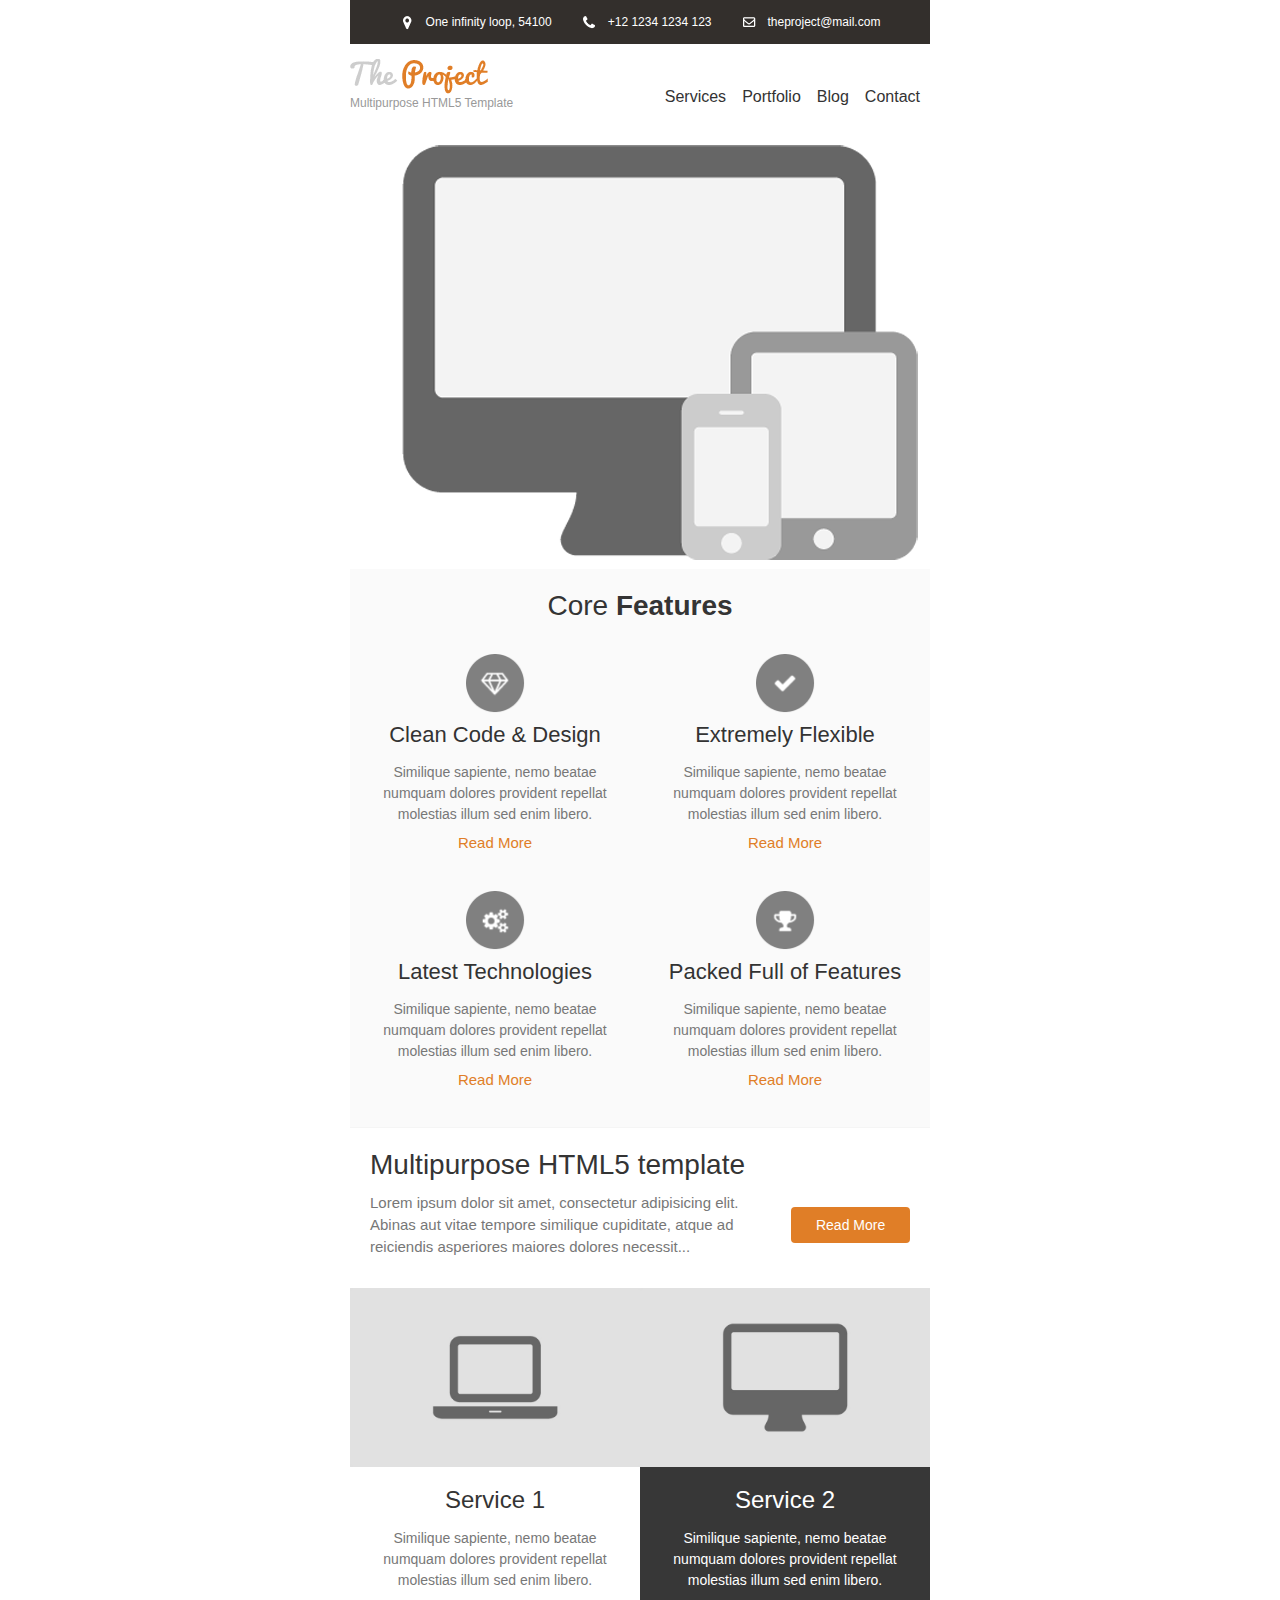
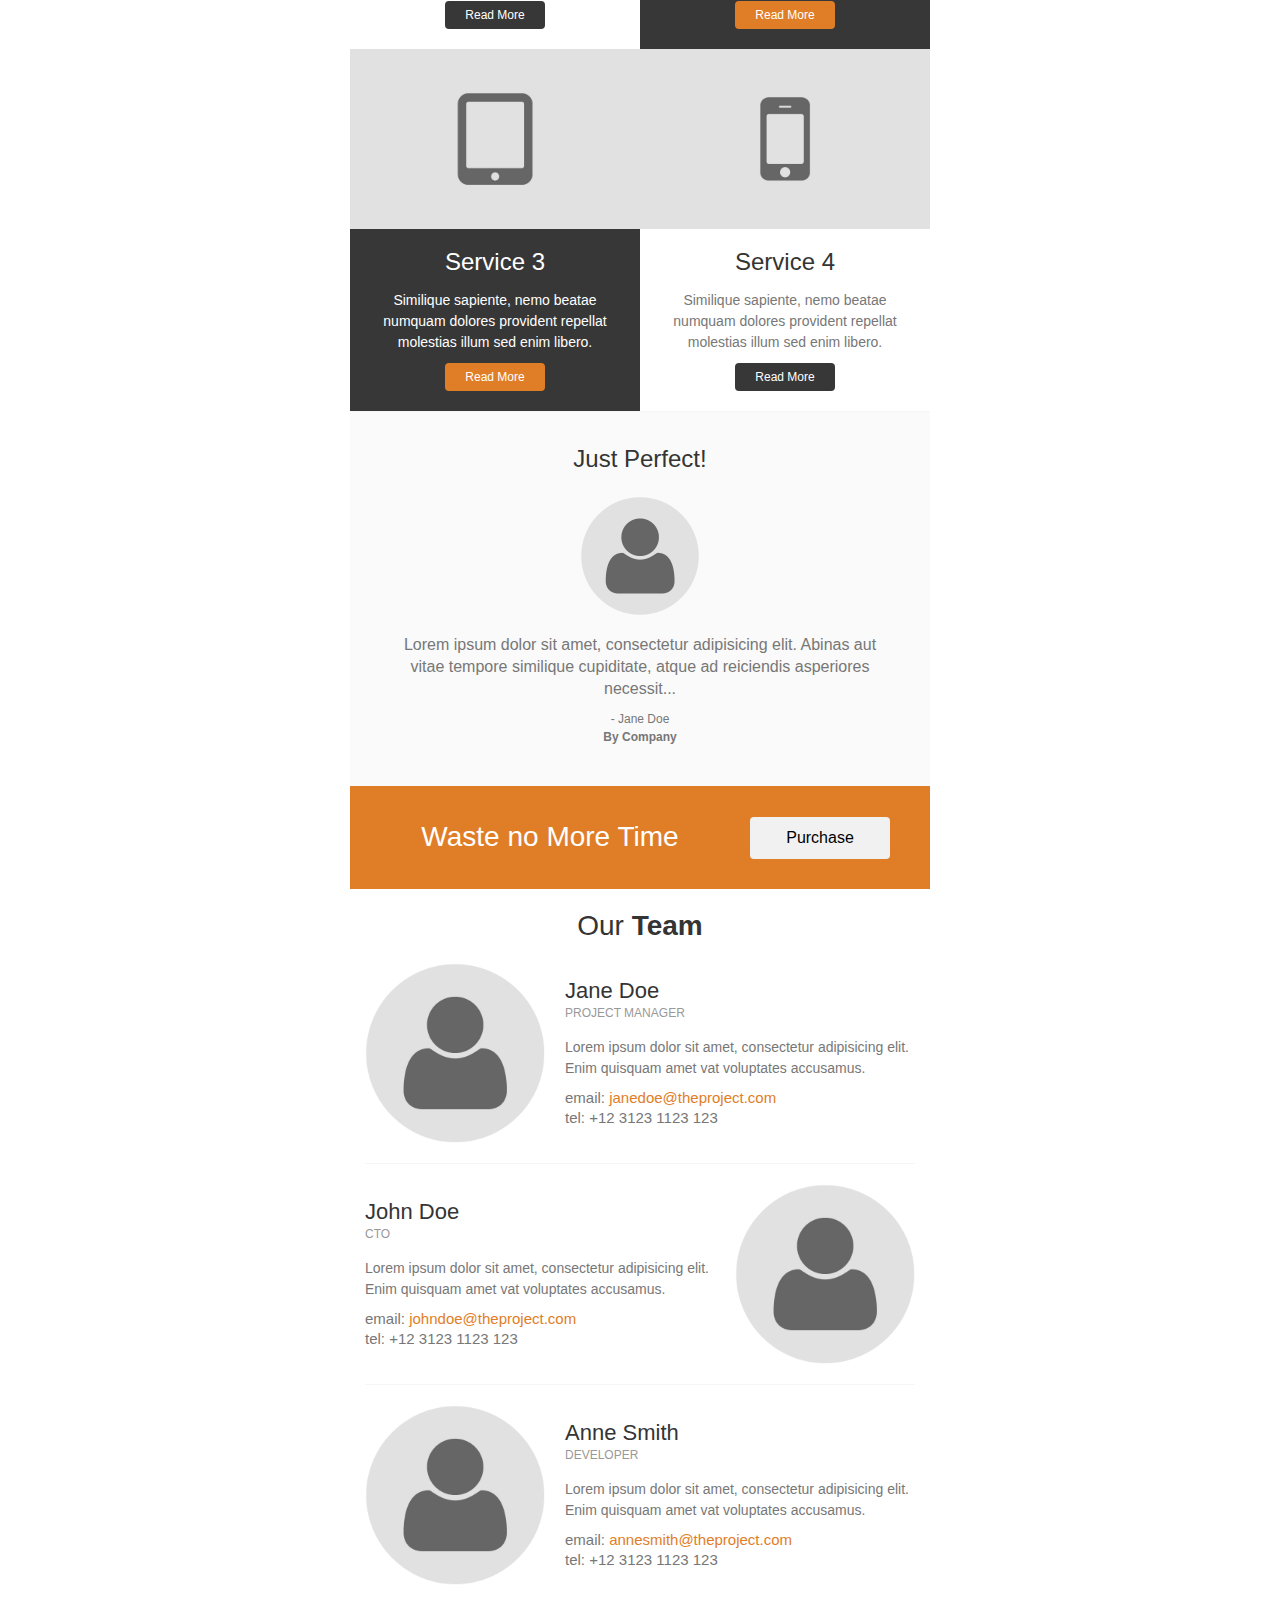
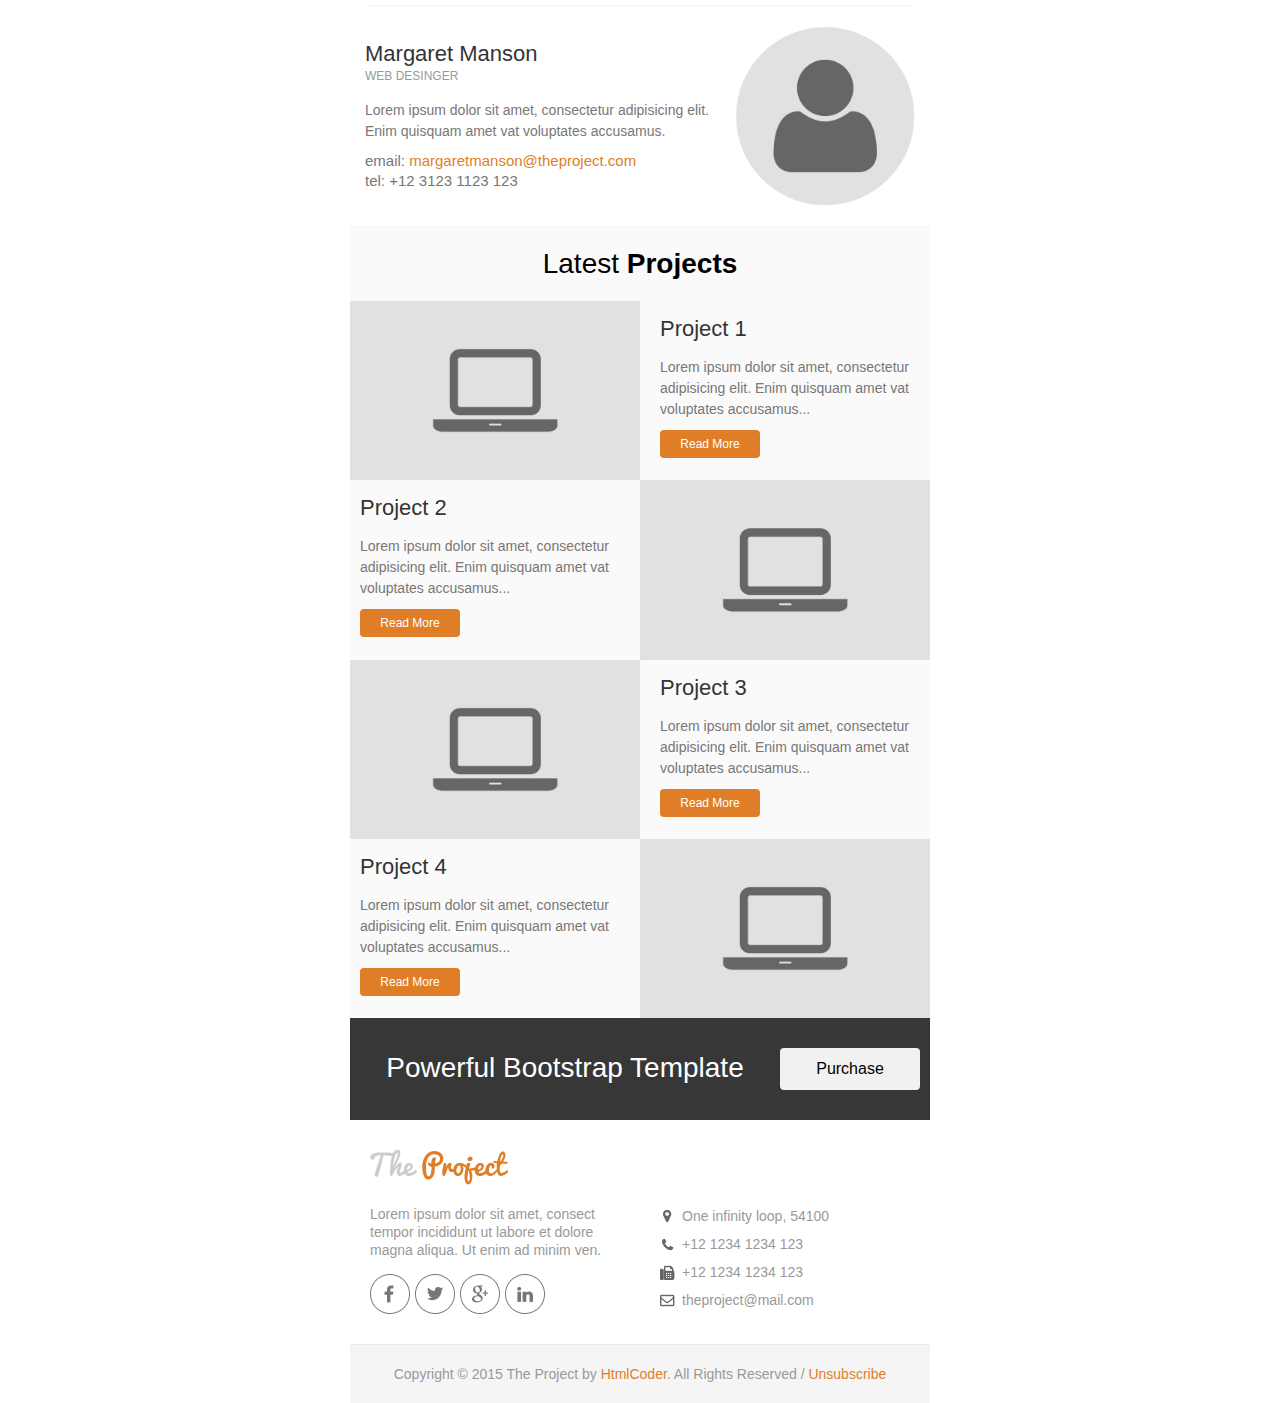
<file: email_templates/email_template_orange.html>
<!DOCTYPE html PUBLIC "-//W3C//DTD XHTML 1.0 Transitional//EN" "http://www.w3.org/TR/xhtml1/DTD/xhtml1-transitional.dtd">
<html xmlns="http://www.w3.org/1999/xhtml">
	<head>
		<meta http-equiv="Content-Type" content="text/html; charset=utf-8" />
		<title>The Project | Email Template</title>
	</head>
	<body style="margin: 0; padding: 0;">
		<table border="0" cellpadding="0" cellspacing="0" width="100%">
			<tr>
				<td>

					<!-- Header Top Start -->
					<table align="center" border="0" cellpadding="0" cellspacing="0" width="600" style="border-collapse: collapse;">
						<tr>
							<td>
								<table align="center" border="0" cellpadding="0" cellspacing="0" width="580" style="border-collapse: collapse;">
									<tr>
										<td align="left"  bgcolor="#332f2c">
											<!-- Space -->
											<table width="100%" align="center" border="0" cellpadding="0" cellspacing="0" style="border-collapse: collapse;">
												<tr><td style="font-size: 0; line-height: 0;" height="10">&nbsp;</td></tr>
											</table>
											<table align="center">
												<tr>
													<td width="22">
														<img src="images/marker-icon-white.png" alt="location" />
													</td>
													<td style="color: #fff; font-size: 12px; line-height: 18px; font-weight: normal; font-family: helvetica, Arial, sans-serif;">One infinity loop, 54100</td>
													<td width="22"></td>
													<td width="22">
														<img src="images/phone-icon-white.png" alt="location" />
													</td>
													<td style="color: #fff; font-size: 12px; line-height: 18px; font-weight: normal; font-family: helvetica, Arial, sans-serif;">+12&nbsp;1234&nbsp;1234&nbsp;123</td>
													<td width="22"></td>
													<td width="22">
														<img src="images/mail-icon-white.png" alt="location" />
													</td>
													<td>
														<a style="color: #fff; font-size: 12px; line-height: 18px; font-weight: normal; font-family: helvetica, Arial, sans-serif; text-decoration:none;" href="mailto:theproject@mail.com">theproject@mail.com</a>
													</td>
												</tr>
											</table>
											<!-- Space -->
											<table width="100%" align="center" border="0" cellpadding="0" cellspacing="0" style="border-collapse: collapse;">
												<tr><td style="font-size: 0; line-height: 0;" height="10">&nbsp;</td></tr>
											</table>
										</td>
									</tr>
								</table>
							</td>
						</tr>
					</table>
					<!-- Header Top End -->

					<!-- Header Start -->
					<table align="center" border="0" cellpadding="0" cellspacing="0" width="600" style="border-collapse: collapse;">
						<tr>
							<td style="padding:15px 0 0 0;">
								<table align="center" border="0" cellpadding="0" cellspacing="0" width="580" style="border-collapse: collapse;">
									<tr>
										<td>
											<table align="left" border="0" cellpadding="0" cellspacing="0" width="200" style="border-collapse: collapse;">
												<!-- logo -->
												<tr>
													<td align="left">
														<a href="../html/index.html">
															<img src="images/logo_orange.png" alt="Company Logo" style="display: block;"/>
														</a>
													</td>
												</tr>
												<!-- company slogan -->
												<tr>
													<td width="100%" align="left" style="font-size: 12px; line-height: 18px; font-family:helvetica, Arial, sans-serif; color:#999999;">	
														Multipurpose HTML5 Template
													</td>
												</tr>									
												<!-- Space -->
												<tr><td style="font-size: 0; line-height: 0;" height="15">&nbsp;</td></tr>
											</table>
											<table align="left" border="0" cellpadding="0" cellspacing="0" width="370" style="border-collapse: collapse;">
												<tr>
													<td  height="75" style="text-align: right; vertical-align: middle;">
														<a href="#" style="font-family:helvetica, Arial, sans-serif; color: #333333; font-size: 16px; text-decoration: none;">Services</a> &nbsp;&nbsp;
														<a href="#" style="font-family:helvetica, Arial, sans-serif; color: #333333; font-size: 16px; text-decoration: none;">Portfolio</a> &nbsp;&nbsp;
														<a href="#" style="font-family:helvetica, Arial, sans-serif; color: #333333; font-size: 16px; text-decoration: none;">Blog</a> &nbsp;&nbsp;
														<a href="#" style="font-family:helvetica, Arial, sans-serif; color: #333333; font-size: 16px; text-decoration: none;">Contact</a>
													</td>
												</tr>
											</table>
										</td>
									</tr>
								</table>
							</td>
						</tr>
					</table>
					<!-- Header End -->

					<!-- Banner Start -->
					<table align="center" border="0" cellpadding="0" cellspacing="0" width="600" style="border-collapse: collapse;">
						<tr>
							<td>
								<table bgcolor="#fafafa" align="center" border="0" cellpadding="0" cellspacing="0" width="580" style="border-collapse: collapse;">
									<tr>
										<td>
											<table width="100%" align="center" border="0" cellpadding="0" cellspacing="0" style="border-collapse: collapse;">
												<tr>
													<td align="center" bgcolor="#ffffff" >
														<a href="#">
															<img src="images/banner.png" width="580" alt="Section one image" style="display: block;"/>
														</a>
													</td>
												</tr>
											</table>
										</td>
									</tr>
								</table>
							</td>
						</tr>
					</table>
					<!-- Banner End -->

					<!-- Section Start -->
					<table align="center" border="0" cellpadding="0" cellspacing="0" width="600" style="border-collapse: collapse;">
						<tr>
							<td>
								<table bgcolor="#fafafa" align="center" border="0" cellpadding="0" cellspacing="0" width="580" style="border-collapse: collapse;">
									<!-- Space -->
									<tr><td style="font-size: 0; line-height: 0;" height="20">&nbsp;</td></tr>
									<tr>
										<td width="100%" align="center" style="font-size: 28px; line-height: 34px; font-family:helvetica, Arial, sans-serif; color:#343434;">
											Core <strong>Features</strong>
										</td>
									</tr>
									<!-- Space -->
									<tr><td style="font-size: 0; line-height: 0;" height="10">&nbsp;</td></tr>
								</table>
								<!-- First Row -->
								<table bgcolor="#fafafa" align="center" border="0" cellpadding="0" cellspacing="0" width="580" style="border-collapse: collapse;">
									<tr>
										<td>
											<!-- first column -->
											<table align="left" bgcolor="#fafafa" border="0" cellpadding="0" cellspacing="0" width="290" style="border-collapse: collapse;">
												<tr>
													<td>
														<table width="100%" align="center" border="0" cellpadding="0" cellspacing="0" style="border-collapse: collapse;">
															<!-- Space -->
															<tr><td style="font-size: 0; line-height: 0;" height="20">&nbsp;</td></tr>
															<tr>
																<td align="center">
																	<a href="#">
																		<img src="images/feature-icon-1.png" width="60" alt="Feature" style="display: block;"/>
																	</a>
																</td>
															</tr>
														</table>
														<table width="250" align="center" border="0" cellpadding="0" cellspacing="0" style="border-collapse: collapse;">
															<!-- Space -->
															<tr><td style="font-size: 0; line-height: 0;" height="10">&nbsp;</td></tr>
															<tr>
																<td align="center">
																	<a href="#" style="font-family: helvetica, Arial, sans-serif; font-size: 22px; color: #333333; line-height: 24px; text-decoration: none;">Clean Code &amp; Design</a>
																</td>
															</tr>
															<!-- Space -->
															<tr><td style="font-size: 0; line-height: 0;" height="15">&nbsp;</td></tr>
															<tr>
																<td style="font-family: helvetica, Arial, sans-serif; font-size: 14px; color: #777777; line-height: 21px; text-align: center;">
																	Similique sapiente, nemo beatae numquam dolores provident repellat molestias illum sed enim libero.
																</td>
															</tr>
															<!-- Space -->
															<tr><td style="font-size: 0; line-height: 0;" height="10">&nbsp;</td></tr>
															<tr>
																<td>
																	<table width="100" align="center" border="0" cellpadding="0" cellspacing="0" style="border-collapse: collapse;">
																		<tr>
																			<td align="center">
																				<a href="#" style="color: #e07e27; font-size: 15px; line-height: 15px; font-weight: normal; text-decoration: none; font-family: helvetica, Arial, sans-serif;">Read More</a>
																			</td>
																		</tr>
																	</table>
																</td>
															</tr>
															<!-- Space -->
															<tr><td style="font-size: 0; line-height: 0;" height="20">&nbsp;</td></tr>
														</table>
													</td>
												</tr>
											</table>
											<!-- second column -->
											<table align="left" bgcolor="#fafafa" border="0" cellpadding="0" cellspacing="0" width="290" style="border-collapse: collapse;">
												<tr>
													<td>
														<table width="100%" align="center" border="0" cellpadding="0" cellspacing="0" style="border-collapse: collapse;">
															<!-- Space -->
															<tr><td style="font-size: 0; line-height: 0;" height="20">&nbsp;</td></tr>
															<tr>
																<td align="center">
																	<a href="#">
																		<img src="images/feature-icon-2.png" width="60" alt="Feature" style="display: block;"/>
																	</a>
																</td>
															</tr>
														</table>
														<table width="250" align="center" border="0" cellpadding="0" cellspacing="0" style="border-collapse: collapse;">
															<!-- Space -->
															<tr><td style="font-size: 0; line-height: 0;" height="10">&nbsp;</td></tr>
															<tr>
																<td align="center">
																	<a href="#" style="font-family: helvetica, Arial, sans-serif; font-size: 22px; color: #333333; line-height: 24px; text-decoration: none;">Extremely Flexible</a>
																</td>
															</tr>
															<!-- Space -->
															<tr><td style="font-size: 0; line-height: 0;" height="15">&nbsp;</td></tr>
															<tr>
																<td style="font-family: helvetica, Arial, sans-serif; font-size: 14px; color: #777777; line-height: 21px; text-align: center;">
																	Similique sapiente, nemo beatae numquam dolores provident repellat molestias illum sed enim libero.
																</td>
															</tr>
															<!-- Space -->
															<tr><td style="font-size: 0; line-height: 0;" height="10">&nbsp;</td></tr>
															<tr>
																<td>
																	<table width="100" align="center" border="0" cellpadding="0" cellspacing="0" style="border-collapse: collapse;">
																		<tr>
																			<td align="center">
																				<a href="#" style="color: #e07e27; font-size: 15px; line-height: 15px; font-weight: normal; text-decoration: none; font-family: helvetica, Arial, sans-serif;">Read More</a>
																			</td>
																		</tr>
																	</table>
																</td>
															</tr>
															<!-- Space -->
															<tr><td style="font-size: 0; line-height: 0;" height="20">&nbsp;</td></tr>
														</table>
													</td>
												</tr>
											</table>
										</td>
									</tr>
								</table>
								<!-- Second Row -->
								<table bgcolor="#fafafa" align="center" border="0" cellpadding="0" cellspacing="0" width="580" style="border-collapse: collapse;">
									<tr>
										<td>
											<!-- first column -->
											<table align="left" bgcolor="#fafafa" border="0" cellpadding="0" cellspacing="0" width="290" style="border-collapse: collapse;">
												<tr>
													<td>
														<table width="100%" align="center" border="0" cellpadding="0" cellspacing="0" style="border-collapse: collapse;">
															<!-- Space -->
															<tr><td style="font-size: 0; line-height: 0;" height="20">&nbsp;</td></tr>
															<tr>
																<td align="center">
																	<a href="#">
																		<img src="images/feature-icon-3.png" width="60" alt="Feature" style="display: block;"/>
																	</a>
																</td>
															</tr>
														</table>
														<table width="250" align="center" border="0" cellpadding="0" cellspacing="0" style="border-collapse: collapse;">
															<!-- Space -->
															<tr><td style="font-size: 0; line-height: 0;" height="10">&nbsp;</td></tr>
															<tr>
																<td align="center">
																	<a href="#" style="font-family: helvetica, Arial, sans-serif; font-size: 22px; color: #333333; line-height: 24px; text-decoration: none;">Latest Technologies</a>
																</td>
															</tr>
															<!-- Space -->
															<tr><td style="font-size: 0; line-height: 0;" height="15">&nbsp;</td></tr>
															<tr>
																<td style="font-family: helvetica, Arial, sans-serif; font-size: 14px; color: #777777; line-height: 21px; text-align: center;">
																	Similique sapiente, nemo beatae numquam dolores provident repellat molestias illum sed enim libero.
																</td>
															</tr>
															<!-- Space -->
															<tr><td style="font-size: 0; line-height: 0;" height="10">&nbsp;</td></tr>
															<tr>
																<td>
																	<table width="100" align="center" border="0" cellpadding="0" cellspacing="0" style="border-collapse: collapse;">
																		<tr>
																			<td align="center">
																				<a href="#" style="color: #e07e27; font-size: 15px; line-height: 15px; font-weight: normal; text-decoration: none; font-family: helvetica, Arial, sans-serif;">Read More</a>
																			</td>
																		</tr>
																	</table>
																</td>
															</tr>
															<!-- Space -->
															<tr><td style="font-size: 0; line-height: 0;" height="40">&nbsp;</td></tr>
														</table>
													</td>
												</tr>
											</table>
											<!-- second column -->
											<table align="left" bgcolor="#fafafa" border="0" cellpadding="0" cellspacing="0" width="290" style="border-collapse: collapse;">
												<tr>
													<td>
														<table width="100%" align="center" border="0" cellpadding="0" cellspacing="0" style="border-collapse: collapse;">
															<!-- Space -->
															<tr><td style="font-size: 0; line-height: 0;" height="20">&nbsp;</td></tr>
															<tr>
																<td align="center">
																	<a href="#">
																		<img src="images/feature-icon-4.png" width="60" alt="Feature" style="display: block;"/>
																	</a>
																</td>
															</tr>
														</table>
														<table width="250" align="center" border="0" cellpadding="0" cellspacing="0" style="border-collapse: collapse;">
															<!-- Space -->
															<tr><td style="font-size: 0; line-height: 0;" height="10">&nbsp;</td></tr>
															<tr>
																<td align="center">
																	<a href="#" style="font-family: helvetica, Arial, sans-serif; font-size: 22px; color: #333333; line-height: 24px; text-decoration: none;">Packed Full of Features</a>
																</td>
															</tr>
															<!-- Space -->
															<tr><td style="font-size: 0; line-height: 0;" height="15">&nbsp;</td></tr>
															<tr>
																<td style="font-family: helvetica, Arial, sans-serif; font-size: 14px; color: #777777; line-height: 21px; text-align: center;">
																	Similique sapiente, nemo beatae numquam dolores provident repellat molestias illum sed enim libero.
																</td>
															</tr>
															<!-- Space -->
															<tr><td style="font-size: 0; line-height: 0;" height="10">&nbsp;</td></tr>
															<tr>
																<td>
																	<table width="100" align="center" border="0" cellpadding="0" cellspacing="0" style="border-collapse: collapse;">
																		<tr>
																			<td align="center">
																				<a href="#" style="color: #e07e27; font-size: 15px; line-height: 15px; font-weight: normal; text-decoration: none; font-family: helvetica, Arial, sans-serif;">Read More</a>
																			</td>
																		</tr>
																	</table>
																</td>
															</tr>
															<!-- Space -->
															<tr><td style="font-size: 0; line-height: 0;" height="40">&nbsp;</td></tr>
														</table>
													</td>
												</tr>
											</table>
										</td>
									</tr>
									<!-- Border -->
									<tr><td bgcolor="#f5f5f5" style="font-size: 0; line-height: 0;" height="1">&nbsp;</td></tr>
								</table>
							</td>
						</tr>
					</table>
					<!-- Section End -->

					<!-- Banner Start -->
					<table align="center" border="0" cellpadding="0" cellspacing="0" width="600" style="border-collapse: collapse;">
						<tr>
							<td>
								<table align="center" border="0" cellpadding="0" cellspacing="0" width="580" style="border-collapse: collapse;">
									<tr>
										<td>
											<table width="100%" align="center" border="0" cellpadding="0" cellspacing="0" style="border-collapse: collapse;">
												<tr>
													<td>
														<!-- Space -->
														<table width="100%" align="center" border="0" cellpadding="0" cellspacing="0" style="border-collapse: collapse;">
															<tr><td style="font-size: 0; line-height: 0;" height="20">&nbsp;</td></tr>
														</table>
														<table align="center" border="0" cellpadding="0" cellspacing="0" width="540" style="border-collapse: collapse;">
															<tr>
																<td>
																	<table align="left" border="0" cellpadding="0" cellspacing="0" width="100%" style="border-collapse: collapse;">
																		<tr>
																			<td width="100%" align="left" style="font-size: 28px; line-height: 34px; font-family:helvetica, Arial, sans-serif; color:#343434;">
																				Multipurpose HTML5 template
																			</td>
																		</tr>
																	</table>
																	<table align="left" border="0" cellpadding="0" cellspacing="0" width="75%" style="border-collapse: collapse;">
																		<!-- Space -->
																		<tr><td style="font-size: 0; line-height: 0;" height="10">&nbsp;</td></tr>
																		<tr>
																			<td width="100%" align="left" style="font-size: 15px; line-height: 22px; font-family:helvetica, Arial, sans-serif; color:#777777;">
																				Lorem ipsum dolor sit amet, consectetur adipisicing elit. Abinas aut vitae tempore similique cupiditate, atque ad reiciendis asperiores maiores dolores necessit...
																			</td>
																		</tr>
																	</table>
																	<table align="right" border="0" cellpadding="0" cellspacing="0" width="22%" style="border-collapse: collapse;">
																		<!-- Space -->
																		<tr><td style="font-size: 0; line-height: 0;" height="25">&nbsp;</td></tr>
																		<tr>
																			<td width="100%" align="center" style="padding:10px 12px 10px 12px; text-align: center;border-radius:4px;" bgcolor="#e07e27">
																				<a href="#" style="color: #fff; font-size: 14px; font-weight: normal; text-decoration: none; font-family: helvetica, Arial, sans-serif;">Read More</a>
																			</td>
																		</tr>
																	</table>
																</td>
															</tr>
														</table>
														<!-- Space -->
														<table width="100%" align="center" border="0" cellpadding="0" cellspacing="0" style="border-collapse: collapse;">
															<tr><td style="font-size: 0; line-height: 0;" height="30">&nbsp;</td></tr>				
														</table>
													</td>
												</tr>
											</table>
										</td>
									</tr>
								</table>
							</td>
						</tr>
					</table>
					<!-- Banner End -->

					<!-- Section Start -->
					<table align="center" border="0" cellpadding="0" cellspacing="0" width="600" style="border-collapse: collapse;">
						<tr>
							<td>
								<!-- First Row -->
								<table bgcolor="#fafafa" align="center" border="0" cellpadding="0" cellspacing="0" width="580" style="border-collapse: collapse;">
									<tr>
										<td>
											<!-- first column -->
											<table align="left" bgcolor="#ffffff" border="0" cellpadding="0" cellspacing="0" width="290" style="border-collapse: collapse;">
												<tr>
													<td>
														<table width="100%" align="center" border="0" cellpadding="0" cellspacing="0" style="border-collapse: collapse;">
															<tr>
																<td>
																	<a href="#">
																		<img src="images/service-1.jpg" width="290" alt="Service 1" style="display: block;"/>
																	</a>
																</td>
															</tr>
														</table>
														<table width="250" align="center" border="0" cellpadding="0" cellspacing="0" style="border-collapse: collapse;">
															<!-- Space -->
															<tr><td style="font-size: 0; line-height: 0;" height="20">&nbsp;</td></tr>
															<tr>
																<td align="center">
																	<a href="#" style="font-family: helvetica, Arial, sans-serif; font-size: 24px; color: #343434; line-height: 26px; text-decoration: none;">Service 1</a>
																</td>
															</tr>
															<!-- Space -->
															<tr><td style="font-size: 0; line-height: 0;" height="15">&nbsp;</td></tr>
															<tr>
																<td style="font-family: helvetica, Arial, sans-serif; font-size: 14px; color: #777777; line-height: 21px; text-align: center;">
																	Similique sapiente, nemo beatae numquam dolores provident repellat molestias illum sed enim libero.
																</td>
															</tr>
															<!-- Space -->
															<tr><td style="font-size: 0; line-height: 0;" height="10">&nbsp;</td></tr>
															<tr>
																<td>
																	<table width="100" align="center" border="0" cellpadding="0" cellspacing="0" style="border-collapse: collapse;">
																		<tr>
																			<td align="center" style="padding:8px 5px 8px 5px;border-radius:4px;" bgcolor="#373737">
																				<a href="#" style="color: #fff; font-size: 12px; line-height: 12px; font-weight: normal; text-decoration: none; font-family: helvetica, Arial, sans-serif;">Read More</a>
																			</td>
																		</tr>
																	</table>
																</td>
															</tr>
															<!-- Space -->
															<tr><td style="font-size: 0; line-height: 0;" height="20">&nbsp;</td></tr>
														</table>
													</td>
												</tr>
											</table>
											<!-- second column -->
											<table align="left" bgcolor="#373737" border="0" cellpadding="0" cellspacing="0" width="290" style="border-collapse: collapse;">
												<tr>
													<td>
														<table width="100%" align="center" border="0" cellpadding="0" cellspacing="0" style="border-collapse: collapse;">
															<tr>
																<td>
																	<a href="#">
																		<img src="images/service-2.jpg" width="290" alt="Service 2" style="display: block;"/>
																	</a>
																</td>
															</tr>
														</table>
														<table width="250" align="center" border="0" cellpadding="0" cellspacing="0" style="border-collapse: collapse;">
															<!-- Space -->
															<tr><td style="font-size: 0; line-height: 0;" height="20">&nbsp;</td></tr>
															<tr>
																<td align="center">
																	<a href="#" style="font-family: helvetica, Arial, sans-serif; font-size: 24px; color: #ffffff; line-height: 26px; text-decoration: none;">Service 2</a>
																</td>
															</tr>
															<!-- Space -->
															<tr><td style="font-size: 0; line-height: 0;" height="15">&nbsp;</td></tr>
															<tr>
																<td style="font-family: helvetica, Arial, sans-serif; font-size: 14px; color: #ffffff; line-height: 21px; text-align: center;">
																	Similique sapiente, nemo beatae numquam dolores provident repellat molestias illum sed enim libero.
																</td>
															</tr>
															<!-- Space -->
															<tr><td style="font-size: 0; line-height: 0;" height="10">&nbsp;</td></tr>
															<tr>
																<td>
																	<table width="100" align="center" border="0" cellpadding="0" cellspacing="0" style="border-collapse: collapse;">
																		<tr>
																			<td align="center" style="padding:8px 5px 8px 5px;border-radius:4px;" bgcolor="#e07e27">
																				<a href="#" style="color: #fff; font-size: 12px; line-height: 12px; font-weight: normal; text-decoration: none; font-family: helvetica, Arial, sans-serif;">Read More</a>
																			</td>
																		</tr>
																	</table>
																</td>
															</tr>
															<!-- Space -->
															<tr><td style="font-size: 0; line-height: 0;" height="20">&nbsp;</td></tr>
														</table>
													</td>
												</tr>
											</table>
										</td>
									</tr>
								</table>
								<!-- Second Row -->
								<table bgcolor="#fafafa" align="center" border="0" cellpadding="0" cellspacing="0" width="580" style="border-collapse: collapse;">
									<tr>
										<td>
											<!-- first column -->
											<table align="left" bgcolor="#373737" border="0" cellpadding="0" cellspacing="0" width="290" style="border-collapse: collapse;">
												<tr>
													<td>
														<table width="100%" align="center" border="0" cellpadding="0" cellspacing="0" style="border-collapse: collapse;">
															<tr>
																<td>
																	<a href="#">
																		<img src="images/service-3.jpg" width="290" alt="Service 3" style="display: block;"/>
																	</a>
																</td>
															</tr>
														</table>
														<table width="250" align="center" border="0" cellpadding="0" cellspacing="0" style="border-collapse: collapse;">
															<!-- Space -->
															<tr><td style="font-size: 0; line-height: 0;" height="20">&nbsp;</td></tr>
															<tr>
																<td align="center">
																	<a href="#" style="font-family: helvetica, Arial, sans-serif; font-size: 24px; color: #ffffff; line-height: 26px; text-decoration: none;">Service 3</a>
																</td>
															</tr>
															<!-- Space -->
															<tr><td style="font-size: 0; line-height: 0;" height="15">&nbsp;</td></tr>
															<tr>
																<td style="font-family: helvetica, Arial, sans-serif; font-size: 14px; color: #ffffff; line-height: 21px; text-align: center;">
																	Similique sapiente, nemo beatae numquam dolores provident repellat molestias illum sed enim libero.
																</td>
															</tr>
															<!-- Space -->
															<tr><td style="font-size: 0; line-height: 0;" height="10">&nbsp;</td></tr>
															<tr>
																<td>
																	<table width="100" align="center" border="0" cellpadding="0" cellspacing="0" style="border-collapse: collapse;">
																		<tr>
																			<td align="center" style="padding:8px 5px 8px 5px;border-radius:4px;" bgcolor="#e07e27">
																				<a href="#" style="color: #fff; font-size: 12px; line-height: 12px; font-weight: normal; text-decoration: none; font-family: helvetica, Arial, sans-serif;">Read More</a>
																			</td>
																		</tr>
																	</table>
																</td>
															</tr>
															<!-- Space -->
															<tr><td style="font-size: 0; line-height: 0;" height="20">&nbsp;</td></tr>
														</table>
													</td>
												</tr>
											</table>
											<!-- second column -->
											<table align="left" bgcolor="#ffffff" border="0" cellpadding="0" cellspacing="0" width="290" style="border-collapse: collapse;">
												<tr>
													<td>
														<table width="100%" align="center" border="0" cellpadding="0" cellspacing="0" style="border-collapse: collapse;">
															<tr>
																<td>
																	<a href="#">
																		<img src="images/service-4.jpg" width="290" alt="Service 4" style="display: block;"/>
																	</a>
																</td>
															</tr>
														</table>
														<table width="250" align="center" border="0" cellpadding="0" cellspacing="0" style="border-collapse: collapse;">
															<!-- Space -->
															<tr><td style="font-size: 0; line-height: 0;" height="20">&nbsp;</td></tr>
															<tr>
																<td align="center">
																	<a href="#" style="font-family: helvetica, Arial, sans-serif; font-size: 24px; color: #343434; line-height: 26px; text-decoration: none;">Service 4</a>
																</td>
															</tr>
															<!-- Space -->
															<tr><td style="font-size: 0; line-height: 0;" height="15">&nbsp;</td></tr>
															<tr>
																<td style="font-family: helvetica, Arial, sans-serif; font-size: 14px; color: #777777; line-height: 21px; text-align: center;">
																	Similique sapiente, nemo beatae numquam dolores provident repellat molestias illum sed enim libero.
																</td>
															</tr>
															<!-- Space -->
															<tr><td style="font-size: 0; line-height: 0;" height="10">&nbsp;</td></tr>
															<tr>
																<td>
																	<table width="100" align="center" border="0" cellpadding="0" cellspacing="0" style="border-collapse: collapse;">
																		<tr>
																			<td align="center" style="padding:8px 5px 8px 5px;border-radius:4px;" bgcolor="#373737">
																				<a href="#" style="color: #fff; font-size: 12px; line-height: 12px; font-weight: normal; text-decoration: none; font-family: helvetica, Arial, sans-serif;">Read More</a>
																			</td>
																		</tr>
																	</table>
																</td>
															</tr>
															<!-- Space -->
															<tr><td style="font-size: 0; line-height: 0;" height="20">&nbsp;</td></tr>
														</table>
													</td>
												</tr>
											</table>
										</td>
									</tr>
								</table>
							</td>
						</tr>
					</table>
					<!-- Section End -->

					<!-- Section Start -->
					<table align="center" border="0" cellpadding="0" cellspacing="0" width="600" style="border-collapse: collapse;">
						<tr>
							<td>
								<table bgcolor="#fafafa" align="center" border="0" cellpadding="0" cellspacing="0" width="580" style="border-collapse: collapse;">
									<tr>
										<td>
											<table align="center" border="0" cellpadding="0" width="100%" cellspacing="0" style="border-collapse: collapse;">
												<!-- Border -->
												<tr><td bgcolor="#f5f5f5" style="font-size: 0; line-height: 0;" height="1">&nbsp;</td></tr>
												<!-- Space -->
												<tr><td style="font-size: 0; line-height: 0;" height="30">&nbsp;</td></tr>
											</table>
											<table align="center" border="0" cellpadding="0" width="480" cellspacing="0" style="border-collapse: collapse;">
												<tr>
													<td>
														<table align="center" border="0" cellpadding="0" cellspacing="0" width="100%" style="border-collapse: collapse;">
															<tr>
																<td width="100%" align="left" style="font-size: 24px; line-height: 34px; font-family:helvetica, Arial, sans-serif; color:#343434; text-align: center;">
																	Just Perfect!
																</td>
															</tr>
															<!-- Space -->
															<tr><td style="font-size: 0; line-height: 0;" height="20">&nbsp;</td></tr>
														</table>
														<table align="center" border="0" cellpadding="0" cellspacing="0" width="100%" style="border-collapse: collapse;">
															<tr>
																<td align="center">
																	<img src="images/testimonial.png" width="120" alt="Testimonial Image" style="display: block;"/>
																</td>
															</tr>
														</table>
														<table align="left" border="0" cellpadding="0" cellspacing="0" width="3%" style="border-collapse: collapse;">
															<tr>
																<td>
																	&nbsp;
																</td>
															</tr>
														</table>
														<table align="center" border="0" cellpadding="0" cellspacing="0" width="100%" style="border-collapse: collapse;">
															<tr>
																<td width="100%" align="left" style="font-size: 16px; line-height: 22px; font-family:helvetica, Arial, sans-serif; color:#777777; text-align: center;">
																	Lorem ipsum dolor sit amet, consectetur adipisicing elit. Abinas aut vitae tempore similique cupiditate, atque ad reiciendis asperiores necessit...
																</td>
															</tr>
															<!-- Space -->
															<tr><td style="font-size: 0; line-height: 0;" height="10">&nbsp;</td></tr>
															<tr>
																<td width="100%" align="left" style="font-size: 12px; line-height: 18px; font-family:helvetica, Arial, sans-serif; color:#777777; text-align: center;">
																	- Jane Doe
																</td>
															</tr>
															<tr>
																<td width="100%" align="left" style="font-size: 12px; line-height: 18px; font-family:helvetica, Arial, sans-serif; color:#777777; font-weight:bold; text-align: center;">
																	By Company
																</td>
															</tr>
														</table>
													</td>
												</tr>
											</table>
											<!-- Space -->
											<table align="center" border="0" cellpadding="0" width="100%" cellspacing="0" style="border-collapse: collapse;">
												<tr><td style="font-size: 0; line-height: 0;" height="40">&nbsp;</td></tr>
											</table>	
										</td>
									</tr>
								</table>
							</td>
						</tr>

					</table>
					<!-- Section End -->

					<!-- Section Start -->
					<table align="center" border="0" cellpadding="0" cellspacing="0" width="600" style="border-collapse: collapse;">
						<tr>
							<td>
								<table align="center" bgcolor="#e07e27" border="0" cellpadding="0" cellspacing="0" width="580" style="border-collapse: collapse;">
									<tr>
										<td>
											<table width="100%" align="center" border="0" cellpadding="0" cellspacing="0" style="border-collapse: collapse;">
												<!-- Border -->
												<tr><td bgcolor="#e07e27" style="font-size: 0; line-height: 0;" height="1">&nbsp;</td></tr>
												<!-- Space -->
												<tr><td style="font-size: 0; line-height: 0;" height="30">&nbsp;</td></tr>
											</table>
											<table width="100%" align="center" border="0" cellpadding="0" cellspacing="0" style="border-collapse: collapse;">
												<tr>
													<td>
														<table align="left" border="0" cellpadding="0" cellspacing="0" width="400" style="border-collapse: collapse;">
															<!-- Space -->
															<tr><td style="font-size: 0; line-height: 0;" height="3">&nbsp;</td></tr>
															<tr>
																<td width="100%" align="center" style="font-size: 28px; line-height: 34px; font-family:helvetica, Arial, sans-serif; color:#ffffff;">
																	Waste no More Time
																</td>
															</tr>
														</table>
														<table align="left" border="0" cellpadding="0" cellspacing="0" width="140" style="border-collapse: collapse;">
															<!-- Space -->
															<tr><td style="font-size: 0; line-height: 0;" height="0">&nbsp;</td></tr>
															<tr>
																<td width="100%" align="center" style="padding:12px 12px 12px 12px; text-align: center;border-radius:4px;" bgcolor="#f1f1f1">
																	<a href="#" style="color: #000000; font-size: 16px; font-weight: normal; text-decoration: none; font-family: helvetica, Arial, sans-serif;">Purchase</a>
																</td>
															</tr>
														</table>
													</td>
												</tr>
											</table>
											<table width="100%" align="center" border="0" cellpadding="0" cellspacing="0" style="border-collapse: collapse;">
												<!-- Space -->
												<tr><td style="font-size: 0; line-height: 0;" height="30">&nbsp;</td></tr>
											</table>
										</td>
									</tr>
								</table>
							</td>
						</tr>

					</table>
					<!-- Section End -->

					<!-- Section Start -->
					<table align="center" border="0" cellpadding="0" cellspacing="0" width="600" style="border-collapse: collapse;">
						<tr>
							<td>
								<table bgcolor="#ffffff" width="580" align="center" border="0" cellpadding="0" cellspacing="0" style="border-collapse: collapse;">
									<tr>
										<td>
											<table align="center" border="0" cellpadding="0" cellspacing="0" width="550" style="border-collapse: collapse;">
												<!-- Space -->
												<tr><td style="font-size: 0; line-height: 0;" height="20">&nbsp;</td></tr>
												<tr>
													<td width="100%" align="center" style="font-size: 28px; line-height: 34px; font-family:helvetica, Arial, sans-serif; color:#343434;">
														Our <strong>Team</strong>
													</td>
												</tr>
												<!-- Space -->
												<tr><td style="font-size: 0; line-height: 0;" height="20">&nbsp;</td></tr>
											</table>
											<!-- First Row -->
											<table align="center" border="0" cellpadding="0" cellspacing="0" width="550" style="border-collapse: collapse;">
												<tr>
													<td>
														<table align="left" border="0" cellpadding="0" width="180" cellspacing="0" style="border-collapse: collapse;">
															<tr>
																<td>
																	<a href="#">
																		<img src="images/team-member-1.png" width="180" alt="Team Member 1" style="display: block;"/>
																	</a>
																</td>
															</tr>
														</table>
														<!-- Grid Gutter 20px -->
														<table align="left" border="0" cellpadding="0" width="20" cellspacing="0" style="border-collapse: collapse;">
															<tr>
																<td>&nbsp;</td>
															</tr>
														</table>
														<table align="left" border="0" cellpadding="0" width="350" cellspacing="0" style="border-collapse: collapse;">
															<!-- Space -->
															<tr><td style="font-size: 0; line-height: 0;" height="15">&nbsp;</td></tr>
															<tr>
																<td>
																	<a style="text-decoration:none; font-family: helvetica, Arial, sans-serif; font-size: 22px; color: #343434; line-height: 26px;" href="#">Jane Doe</a>
																</td>
															</tr>
															<tr>
																<td style="text-decoration:none; font-family: helvetica, Arial, sans-serif; font-size: 12px; color: #999999; line-height: 18px;">
																	PROJECT MANAGER
																</td>
															</tr>
															<!-- Space -->
															<tr><td style="font-size: 0; line-height: 0;" height="15">&nbsp;</td></tr>
															<tr>
																<td style="font-family: helvetica, Arial, sans-serif; font-size: 14px; color: #777777; line-height: 21px;">
																	Lorem ipsum dolor sit amet, consectetur adipisicing elit. Enim quisquam amet vat voluptates accusamus.
																</td>
															</tr>
															<!-- Space -->
															<tr><td style="font-size: 0; line-height: 0;" height="10">&nbsp;</td></tr>
															<tr>
																<td>
																	<table width="80" align="left" border="0" cellpadding="0" cellspacing="0" style="border-collapse: collapse;">
																		<tr>
																			<td style="color: #777777;font-family: helvetica, Arial, sans-serif; font-size:15px;">
																				email:&nbsp;<a style="font-family: helvetica, Arial, sans-serif; font-size: 15px;text-decoration:none; line-height: 14px; color: #e07e27;" href="mailto:janedoe@theproject.com">janedoe@theproject.com</a>
																			</td>
																		</tr>
																		<!-- Space -->
																		<tr><td style="font-size: 0; line-height: 0;" height="5">&nbsp;</td></tr>
																		<tr>
																			<td style="font-family: helvetica, Arial, sans-serif; font-size: 15px; line-height: 14px; color: #777777;">
																				tel:&nbsp;+12&nbsp;3123&nbsp;1123&nbsp;123
																			</td>
																		</tr>
																	</table>
																</td>
															</tr>
														</table>
													</td>
												</tr>
											</table>
											<!-- Space -->
											<table width="550" align="center" border="0" cellpadding="0" cellspacing="0" style="border-collapse: collapse;">
												<tr><td style="font-size: 0; line-height: 0;" height="20">&nbsp;</td></tr>
												<tr><td style="font-size: 0; line-height: 0;" bgcolor="#f5f5f5" height="1">&nbsp;</td></tr>
												<tr><td style="font-size: 0; line-height: 0;" height="20">&nbsp;</td></tr>
											</table>
											<!-- Second Row -->
											<table align="center" border="0" cellpadding="0" cellspacing="0" width="550" style="border-collapse: collapse;">
												<tr>
													<td>
														<table align="left" border="0" cellpadding="0" width="350" cellspacing="0" style="border-collapse: collapse;">
															<!-- Space -->
															<tr><td style="font-size: 0; line-height: 0;" height="15">&nbsp;</td></tr>
															<tr>
																<td>
																	<a style="text-decoration:none; font-family: helvetica, Arial, sans-serif; font-size: 22px; color: #343434; line-height: 26px;" href="#">John Doe</a>
																</td>
															</tr>
															<tr>
																<td style="text-decoration:none; font-family: helvetica, Arial, sans-serif; font-size: 12px; color: #999999; line-height: 18px;">
																	CTO
																</td>
															</tr>
															<!-- Space -->
															<tr><td style="font-size: 0; line-height: 0;" height="15">&nbsp;</td></tr>
															<tr>
																<td style="font-family: helvetica, Arial, sans-serif; font-size: 14px; color: #777777; line-height: 21px;">
																	Lorem ipsum dolor sit amet, consectetur adipisicing elit. Enim quisquam amet vat voluptates accusamus.
																</td>
															</tr>
															<!-- Space -->
															<tr><td style="font-size: 0; line-height: 0;" height="10">&nbsp;</td></tr>
															<tr>
																<td>
																	<table width="80" align="left" border="0" cellpadding="0" cellspacing="0" style="border-collapse: collapse;">
																		<tr>
																			<td style="color: #777777;font-family: helvetica, Arial, sans-serif; font-size:15px;">
																				email:&nbsp;<a style="font-family: helvetica, Arial, sans-serif; font-size: 15px;text-decoration:none; line-height: 14px; color: #e07e27;" href="mailto:johndoe@theproject.com">johndoe@theproject.com</a>
																			</td>
																		</tr>
																		<!-- Space -->
																		<tr><td style="font-size: 0; line-height: 0;" height="5">&nbsp;</td></tr>
																		<tr>
																			<td style="font-family: helvetica, Arial, sans-serif; font-size: 15px; line-height: 14px; color: #777777;">
																				tel:&nbsp;+12&nbsp;3123&nbsp;1123&nbsp;123
																			</td>
																		</tr>
																	</table>
																</td>
															</tr>
														</table>
														<!-- Grid Gutter 20px -->
														<table align="left" border="0" cellpadding="0" width="20" cellspacing="0" style="border-collapse: collapse;">
															<tr>
																<td>&nbsp;</td>
															</tr>
														</table>
														<table align="left" border="0" cellpadding="0" width="180" cellspacing="0" style="border-collapse: collapse;">
															<tr>
																<td>
																	<a href="#">
																		<img src="images/team-member-2.png" width="180" alt="Team Member 2" style="display: block;"/>
																	</a>
																</td>
															</tr>
														</table>
													</td>
												</tr>
											</table>
											<!-- Space -->
											<table width="550" align="center" border="0" cellpadding="0" cellspacing="0" style="border-collapse: collapse;">
												<tr><td style="font-size: 0; line-height: 0;" height="20">&nbsp;</td></tr>
												<tr><td style="font-size: 0; line-height: 0;" bgcolor="#f5f5f5" height="1">&nbsp;</td></tr>
												<tr><td style="font-size: 0; line-height: 0;" height="20">&nbsp;</td></tr>
											</table>
											<!-- Third Row -->
											<table align="center" border="0" cellpadding="0" cellspacing="0" width="550" style="border-collapse: collapse;">
												<tr>
													<td>
														<table align="left" border="0" cellpadding="0" width="180" cellspacing="0" style="border-collapse: collapse;">
															<tr>
																<td>
																	<a href="#">
																		<img src="images/team-member-3.png" width="180" alt="Team Member 3" style="display: block;"/>
																	</a>
																</td>
															</tr>
														</table>
														<!-- Grid Gutter 20px -->
														<table align="left" border="0" cellpadding="0" width="20" cellspacing="0" style="border-collapse: collapse;">
															<tr>
																<td>&nbsp;</td>
															</tr>
														</table>
														<table align="left" border="0" cellpadding="0" width="350" cellspacing="0" style="border-collapse: collapse;">
															<!-- Space -->
															<tr><td style="font-size: 0; line-height: 0;" height="15">&nbsp;</td></tr>
															<tr>
																<td>
																	<a style="text-decoration:none; font-family: helvetica, Arial, sans-serif; font-size: 22px; color: #343434; line-height: 26px;" href="#">Anne Smith</a>
																</td>
															</tr>
															<tr>
																<td style="text-decoration:none; font-family: helvetica, Arial, sans-serif; font-size: 12px; color: #999999; line-height: 18px;">
																	DEVELOPER
																</td>
															</tr>
															<!-- Space -->
															<tr><td style="font-size: 0; line-height: 0;" height="15">&nbsp;</td></tr>
															<tr>
																<td style="font-family: helvetica, Arial, sans-serif; font-size: 14px; color: #777777; line-height: 21px;">
																	Lorem ipsum dolor sit amet, consectetur adipisicing elit. Enim quisquam amet vat voluptates accusamus.
																</td>
															</tr>
															<!-- Space -->
															<tr><td style="font-size: 0; line-height: 0;" height="10">&nbsp;</td></tr>
															<tr>
																<td>
																	<table width="80" align="left" border="0" cellpadding="0" cellspacing="0" style="border-collapse: collapse;">
																		<tr>
																			<td style="color: #777777;font-family: helvetica, Arial, sans-serif; font-size:15px;">
																				email:&nbsp;<a style="font-family: helvetica, Arial, sans-serif; font-size: 15px;text-decoration:none; line-height: 14px; color: #e07e27;" href="mailto:annesmith@theproject.com">annesmith@theproject.com</a>
																			</td>
																		</tr>
																		<!-- Space -->
																		<tr><td style="font-size: 0; line-height: 0;" height="5">&nbsp;</td></tr>
																		<tr>
																			<td style="font-family: helvetica, Arial, sans-serif; font-size: 15px; line-height: 14px; color: #777777;">
																				tel:&nbsp;+12&nbsp;3123&nbsp;1123&nbsp;123
																			</td>
																		</tr>
																	</table>
																</td>
															</tr>
														</table>
													</td>
												</tr>
											</table>
											<!-- Space -->
											<table width="550" align="center" border="0" cellpadding="0" cellspacing="0" style="border-collapse: collapse;">
												<tr><td style="font-size: 0; line-height: 0;" height="20">&nbsp;</td></tr>
												<tr><td style="font-size: 0; line-height: 0;" bgcolor="#f5f5f5" height="1">&nbsp;</td></tr>
												<tr><td style="font-size: 0; line-height: 0;" height="20">&nbsp;</td></tr>
											</table>
											<!-- Fourth Row -->
											<table align="center" border="0" cellpadding="0" cellspacing="0" width="550" style="border-collapse: collapse;">
												<tr>
													<td>
														<table align="left" border="0" cellpadding="0" width="350" cellspacing="0" style="border-collapse: collapse;">
															<!-- Space -->
															<tr><td style="font-size: 0; line-height: 0;" height="15">&nbsp;</td></tr>
															<tr>
																<td>
																	<a style="text-decoration:none; font-family: helvetica, Arial, sans-serif; font-size: 22px; color: #343434; line-height: 26px;" href="#">Margaret Manson</a>
																</td>
															</tr>
															<tr>
																<td style="text-decoration:none; font-family: helvetica, Arial, sans-serif; font-size: 12px; color: #999999; line-height: 18px;">
																	WEB DESINGER
																</td>
															</tr>
															<!-- Space -->
															<tr><td style="font-size: 0; line-height: 0;" height="15">&nbsp;</td></tr>
															<tr>
																<td style="font-family: helvetica, Arial, sans-serif; font-size: 14px; color: #777777; line-height: 21px;">
																	Lorem ipsum dolor sit amet, consectetur adipisicing elit. Enim quisquam amet vat voluptates accusamus.
																</td>
															</tr>
															<!-- Space -->
															<tr><td style="font-size: 0; line-height: 0;" height="10">&nbsp;</td></tr>
															<tr>
																<td>
																	<table width="80" align="left" border="0" cellpadding="0" cellspacing="0" style="border-collapse: collapse;">
																		<tr>
																			<td style="color: #777777;font-family: helvetica, Arial, sans-serif; font-size:15px;">
																				email:&nbsp;<a style="font-family: helvetica, Arial, sans-serif; font-size: 15px;text-decoration:none; line-height: 14px; color: #e07e27;" href="mailto:margaretmanson@theproject.com">margaretmanson@theproject.com</a>
																			</td>
																		</tr>
																		<!-- Space -->
																		<tr><td style="font-size: 0; line-height: 0;" height="5">&nbsp;</td></tr>
																		<tr>
																			<td style="font-family: helvetica, Arial, sans-serif; font-size: 15px; line-height: 14px; color: #777777;">
																				tel:&nbsp;+12&nbsp;3123&nbsp;1123&nbsp;123
																			</td>
																		</tr>
																	</table>
																</td>
															</tr>
														</table>
														<!-- Grid Gutter 20px -->
														<table align="left" border="0" cellpadding="0" width="20" cellspacing="0" style="border-collapse: collapse;">
															<tr>
																<td>&nbsp;</td>
															</tr>
														</table>
														<table align="left" border="0" cellpadding="0" width="180" cellspacing="0" style="border-collapse: collapse;">
															<tr>
																<td>
																	<a href="#">
																		<img src="images/team-member-4.png" width="180" alt="Team Member 4" style="display: block;"/>
																	</a>
																</td>
															</tr>
														</table>
													</td>
												</tr>
											</table>
											<!-- Space -->
											<table width="550" align="center" border="0" cellpadding="0" cellspacing="0" style="border-collapse: collapse;">
												<tr><td style="font-size: 0; line-height: 0;" height="20">&nbsp;</td></tr>
											</table>
										</td>
									</tr>
								</table>
							</td>
						</tr>

					</table>
					<!-- Section End -->

					<!-- Section Start -->
					<table align="center" border="0" cellpadding="0" cellspacing="0" width="600" style="border-collapse: collapse;">
						<tr>
							<td>
								<table bgcolor="#fafafa" align="center" border="0" cellpadding="0" cellspacing="0" width="580" style="border-collapse: collapse;">
									<tr>
										<td>
											<table align="center" border="0" cellpadding="0" cellspacing="0" width="100%" style="border-collapse: collapse;">
												<!-- Space -->
												<tr><td style="font-size: 0; line-height: 0;" bgcolor="#f5f5f5" height="1">&nbsp;</td></tr>
												<tr><td style="font-size: 0; line-height: 0;" height="20">&nbsp;</td></tr>
												<tr>
													<td width="100%" align="center" style="font-size: 28px; line-height: 34px; font-family:helvetica, Arial, sans-serif; color:#000000;">
														Latest <strong>Projects</strong>
													</td>
												</tr>
												<!-- Space -->
												<tr><td style="font-size: 0; line-height: 0;" height="20">&nbsp;</td></tr>
											</table>
											<!-- First Row -->
											<table align="center" border="0" cellpadding="0" cellspacing="0" width="100%" style="border-collapse: collapse;">
												<tr>
													<td>
														<table align="left" border="0" cellpadding="0" width="290" cellspacing="0" style="border-collapse: collapse;">
															<tr>
																<td>
																	<a href="#">
																		<img src="images/project-1.jpg" width="290" alt="Project 1" style="display: block;"/>
																	</a>
																</td>
															</tr>
														</table>
														<!-- Grid Gutter 20px -->
														<table align="left" border="0" cellpadding="0" width="20" cellspacing="0" style="border-collapse: collapse;">
															<tr>
																<td>&nbsp;</td>
															</tr>
														</table>
														<table align="left" border="0" cellpadding="0" width="260" cellspacing="0" style="border-collapse: collapse;">
															<!-- Space -->
															<tr><td style="font-size: 0; line-height: 0;" height="15">&nbsp;</td></tr>
															<tr>
																<td>
																	<a style="text-decoration:none; font-family: helvetica, Arial, sans-serif; font-size: 22px; color: #343434; line-height: 26px;" href="#">Project 1</a>
																</td>
															</tr>
															<!-- Space -->
															<tr><td style="font-size: 0; line-height: 0;" height="15">&nbsp;</td></tr>
															<tr>
																<td style="font-family: helvetica, Arial, sans-serif; font-size: 14px; color: #777777; line-height: 21px;">
																	Lorem ipsum dolor sit amet, consectetur adipisicing elit. Enim quisquam amet vat voluptates accusamus...
																</td>
															</tr>
															<!-- Space -->
															<tr><td style="font-size: 0; line-height: 0;" height="10">&nbsp;</td></tr>
															<tr>
																<td>
																	<table width="100" align="left" border="0" cellpadding="0" cellspacing="0" style="border-collapse: collapse;">
																		<tr>
																			<td align="center" style="padding:8px 5px 8px 5px;border-radius:4px;" bgcolor="#e07e27">
																				<a href="#" style="color: #fff; font-size: 12px; line-height: 12px; font-weight: normal; text-decoration: none; font-family: helvetica, Arial, sans-serif;">Read More</a>
																			</td>
																		</tr>
																	</table>
																</td>
															</tr>
														</table>
													</td>
												</tr>
											</table>
											<!-- Second Row -->
											<table align="center" border="0" cellpadding="0" cellspacing="0" width="100%" style="border-collapse: collapse;">
												<tr>
													<td>
														<!-- Grid Gutter 20px -->
														<table align="left" border="0" cellpadding="0" width="10" cellspacing="0" style="border-collapse: collapse;">
															<tr>
																<td>&nbsp;</td>
															</tr>
														</table>
														<table align="left" border="0" cellpadding="0" width="260" cellspacing="0" style="border-collapse: collapse;">
															<!-- Space -->
															<tr><td style="font-size: 0; line-height: 0;" height="15">&nbsp;</td></tr>
															<tr>
																<td>
																	<a style="text-decoration:none; font-family: helvetica, Arial, sans-serif; font-size: 22px; color: #343434; line-height: 26px;" href="#">Project 2</a>
																</td>
															</tr>
															<!-- Space -->
															<tr><td style="font-size: 0; line-height: 0;" height="15">&nbsp;</td></tr>
															<tr>
																<td style="font-family: helvetica, Arial, sans-serif; font-size: 14px; color: #777777; line-height: 21px;">
																	Lorem ipsum dolor sit amet, consectetur adipisicing elit. Enim quisquam amet vat voluptates accusamus...
																</td>
															</tr>
															<!-- Space -->
															<tr><td style="font-size: 0; line-height: 0;" height="10">&nbsp;</td></tr>
															<tr>
																<td>
																	<table width="100" align="left" border="0" cellpadding="0" cellspacing="0" style="border-collapse: collapse;">
																		<tr>
																			<td align="center" style="padding:8px 5px 8px 5px;border-radius:4px;" bgcolor="#e07e27">
																				<a href="#" style="color: #fff; font-size: 12px; line-height: 12px; font-weight: normal; text-decoration: none; font-family: helvetica, Arial, sans-serif;">Read More</a>
																			</td>
																		</tr>
																	</table>
																</td>
															</tr>
														</table>
														<!-- Grid Gutter 20px -->
														<table align="left" border="0" cellpadding="0" width="20" cellspacing="0" style="border-collapse: collapse;">
															<tr>
																<td>&nbsp;</td>
															</tr>
														</table>
														<table align="left" border="0" cellpadding="0" width="290" cellspacing="0" style="border-collapse: collapse;">
															<tr>
																<td>
																	<a href="#">
																		<img src="images/project-2.jpg" width="290" alt="Project 2" style="display: block;"/>
																	</a>
																</td>
															</tr>
														</table>
													</td>
												</tr>
											</table>
											<!-- Third Row -->
											<table align="center" border="0" cellpadding="0" cellspacing="0" width="100%" style="border-collapse: collapse;">
												<tr>
													<td>
														<table align="left" border="0" cellpadding="0" width="290" cellspacing="0" style="border-collapse: collapse;">
															<tr>
																<td>
																	<a href="#">
																		<img src="images/project-3.jpg" width="290" alt="Project 3" style="display: block;"/>
																	</a>
																</td>
															</tr>
														</table>
														<!-- Grid Gutter 20px -->
														<table align="left" border="0" cellpadding="0" width="20" cellspacing="0" style="border-collapse: collapse;">
															<tr>
																<td>&nbsp;</td>
															</tr>
														</table>
														<table align="left" border="0" cellpadding="0" width="260" cellspacing="0" style="border-collapse: collapse;">
															<!-- Space -->
															<tr><td style="font-size: 0; line-height: 0;" height="15">&nbsp;</td></tr>
															<tr>
																<td>
																	<a style="text-decoration:none; font-family: helvetica, Arial, sans-serif; font-size: 22px; color: #343434; line-height: 26px;" href="#">Project 3</a>
																</td>
															</tr>
															<!-- Space -->
															<tr><td style="font-size: 0; line-height: 0;" height="15">&nbsp;</td></tr>
															<tr>
																<td style="font-family: helvetica, Arial, sans-serif; font-size: 14px; color: #777777; line-height: 21px;">
																	Lorem ipsum dolor sit amet, consectetur adipisicing elit. Enim quisquam amet vat voluptates accusamus...
																</td>
															</tr>
															<!-- Space -->
															<tr><td style="font-size: 0; line-height: 0;" height="10">&nbsp;</td></tr>
															<tr>
																<td>
																	<table width="100" align="left" border="0" cellpadding="0" cellspacing="0" style="border-collapse: collapse;">
																		<tr>
																			<td align="center" style="padding:8px 5px 8px 5px;border-radius:4px;" bgcolor="#e07e27">
																				<a href="#" style="color: #fff; font-size: 12px; line-height: 12px; font-weight: normal; text-decoration: none; font-family: helvetica, Arial, sans-serif;">Read More</a>
																			</td>
																		</tr>
																	</table>
																</td>
															</tr>
														</table>
													</td>
												</tr>
											</table>
											<!-- Fourth Row -->
											<table align="center" border="0" cellpadding="0" cellspacing="0" width="100%" style="border-collapse: collapse;">
												<tr>
													<td>
														<!-- Grid Gutter 20px -->
														<table align="left" border="0" cellpadding="0" width="10" cellspacing="0" style="border-collapse: collapse;">
															<tr>
																<td>&nbsp;</td>
															</tr>
														</table>
														<table align="left" border="0" cellpadding="0" width="260" cellspacing="0" style="border-collapse: collapse;">
															<!-- Space -->
															<tr><td style="font-size: 0; line-height: 0;" height="15">&nbsp;</td></tr>
															<tr>
																<td>
																	<a style="text-decoration:none; font-family: helvetica, Arial, sans-serif; font-size: 22px; color: #343434; line-height: 26px;" href="#">Project 4</a>
																</td>
															</tr>
															<!-- Space -->
															<tr><td style="font-size: 0; line-height: 0;" height="15">&nbsp;</td></tr>
															<tr>
																<td style="font-family: helvetica, Arial, sans-serif; font-size: 14px; color: #777777; line-height: 21px;">
																	Lorem ipsum dolor sit amet, consectetur adipisicing elit. Enim quisquam amet vat voluptates accusamus...
																</td>
															</tr>
															<!-- Space -->
															<tr><td style="font-size: 0; line-height: 0;" height="10">&nbsp;</td></tr>
															<tr>
																<td>
																	<table width="100" align="left" border="0" cellpadding="0" cellspacing="0" style="border-collapse: collapse;">
																		<tr>
																			<td align="center" style="padding:8px 5px 8px 5px;border-radius:4px;" bgcolor="#e07e27">
																				<a href="#" style="color: #fff; font-size: 12px; line-height: 12px; font-weight: normal; text-decoration: none; font-family: helvetica, Arial, sans-serif;">Read More</a>
																			</td>
																		</tr>
																	</table>
																</td>
															</tr>
														</table>
														<!-- Grid Gutter 20px -->
														<table align="left" border="0" cellpadding="0" width="20" cellspacing="0" style="border-collapse: collapse;">
															<tr>
																<td>&nbsp;</td>
															</tr>
														</table>
														<table align="left" border="0" cellpadding="0" width="290" cellspacing="0" style="border-collapse: collapse;">
															<tr>
																<td>
																	<a href="#">
																		<img src="images/project-4.jpg" width="290" alt="Project 4" style="display: block;"/>
																	</a>
																</td>
															</tr>
														</table>
													</td>
												</tr>
											</table>
										</td>
									</tr>
								</table>
							</td>
						</tr>

					</table>
					<!-- Section End -->

					<!-- Section Start -->
					<table align="center" border="0" cellpadding="0" cellspacing="0" width="600" style="border-collapse: collapse;">
						<tr>
							<td>
								<table align="center" bgcolor="#373737" border="0" cellpadding="0" cellspacing="0" width="580" style="border-collapse: collapse;">
									<tr>
										<td>
											<table width="100%" align="center" border="0" cellpadding="0" cellspacing="0" style="border-collapse: collapse;">
												<!-- Space -->
												<tr><td style="font-size: 0; line-height: 0;" height="30">&nbsp;</td></tr>
											</table>
											<table width="100%" align="center" border="0" cellpadding="0" cellspacing="0" style="border-collapse: collapse;">
												<tr>
													<td>
														<table align="left" border="0" cellpadding="0" cellspacing="0" width="430" style="border-collapse: collapse;">
															<!-- Space -->
															<tr><td style="font-size: 0; line-height: 0;" height="3">&nbsp;</td></tr>
															<tr>
																<td width="100%" align="center" style="font-size: 28px; line-height: 34px; font-family:helvetica, Arial, sans-serif; color:#ffffff;">
																	Powerful Bootstrap Template
																</td>
															</tr>
														</table>
														<table align="left" border="0" cellpadding="0" cellspacing="0" width="140" style="border-collapse: collapse;">
															<!-- Space -->
															<tr><td style="font-size: 0; line-height: 0;" height="0">&nbsp;</td></tr>
															<tr>
																<td width="100%" align="center" style="padding:12px 12px 12px 12px; text-align: center;border-radius:4px;" bgcolor="#f1f1f1">
																	<a href="#" style="color: #000000; font-size: 16px; font-weight: normal; text-decoration: none; font-family: helvetica, Arial, sans-serif;">Purchase</a>
																</td>
															</tr>
														</table>
													</td>
												</tr>
											</table>
											<table width="100%" align="center" border="0" cellpadding="0" cellspacing="0" style="border-collapse: collapse;">
												<!-- Space -->
												<tr><td style="font-size: 0; line-height: 0;" height="30">&nbsp;</td></tr>
											</table>
										</td>
									</tr>
								</table>
							</td>
						</tr>

					</table>
					<!-- Section End -->

					<!-- Footer Start -->
					<table align="center" border="0" cellpadding="0" cellspacing="0" width="600" style="border-collapse: collapse;">
						<tr>
							<td>
								<table bgcolor="#ffffff" align="center" border="0" cellpadding="0" cellspacing="0" width="580" style="border-collapse: collapse;">
									<tr>
										<td>
											<!-- Space -->
											<table width="100%" align="center" border="0" cellpadding="0" cellspacing="0" style="border-collapse: collapse;">
												<tr><td style="font-size: 0; line-height: 0;" height="30">&nbsp;</td></tr>
											</table>
											<table align="center" border="0" cellpadding="0" cellspacing="0" width="540" style="border-collapse: collapse;">
												<tr>
													<td>
														<!-- First Column -->
														<table align="left" border="0" cellpadding="0" cellspacing="0" width="250" style="border-collapse: collapse;">
															<tr>
																<td>
																	<a href="../html/index.html">
																		<img src="images/logo_orange.png" alt="Logo" style="display: block;"/>
																	</a>
																</td>
															</tr>
															<!-- Space -->
															<tr><td style="font-size: 0; line-height: 0;" height="20">&nbsp;</td></tr>
															<tr>
																<td style="color: #999999; font-size: 14px; line-height: 18px; font-weight: normal; font-family: helvetica, Arial, sans-serif;">
																	Lorem ipsum dolor sit amet, consect tempor incididunt ut labore et dolore magna aliqua. Ut enim ad minim ven.
																</td>
															</tr>
															<!-- Space -->
															<tr><td style="font-size: 0; line-height: 0;" height="15">&nbsp;</td></tr>
															<tr>
																<td>
																	<table align="left" border="0" cellpadding="0" cellspacing="0" width="45" style="border-collapse: collapse;">
																		<tr>
																			<td>
																				<a href="https://www.facebook.com">
																					<img src="images/facebook-icon.png"  alt="Facebook" style="display: block;" />
																				</a>
																			</td>
																		</tr>
																	</table>
																	<table align="left" border="0" cellpadding="0" cellspacing="0" width="45" style="border-collapse: collapse;">
																		<tr>
																			<td>
																				<a href="https://www.twitter.com">
																					<img src="images/twitter-icon.png"  alt="Twitter" style="display: block;" />
																				</a>
																			</td>
																		</tr>
																	</table>
																	<table align="left" border="0" cellpadding="0" cellspacing="0" width="45" style="border-collapse: collapse;">
																		<tr>
																			<td>
																				<a href="https://plus.google.com/">
																					<img src="images/googleplus-icon.png"  alt="Google+" style="display: block;" />
																				</a>
																			</td>
																		</tr>
																	</table>
																	<table align="left" border="0" cellpadding="0" cellspacing="0" width="45" style="border-collapse: collapse;">
																		<tr>
																			<td>
																				<a href="https://www.linkedin.com/">
																					<img src="images/linkedin-icon.png"  alt="Linked In" style="display: block;" />
																				</a>
																			</td>
																		</tr>
																	</table>
																</td>
															</tr>
														</table>
														<!-- Gutter 20px -->
														<table align="left" border="0" cellpadding="0" cellspacing="0" width="40" style="border-collapse: collapse;">
															<tr>
																<td>
																	&nbsp;
																</td>
															</tr>
														</table>
														<!-- Second Column -->
														<table align="left" border="0" cellpadding="0" cellspacing="0" width="250" style="border-collapse: collapse;">
															<!-- Space -->
															<tr><td style="font-size: 0; line-height: 0;" height="57">&nbsp;</td></tr>
															<tr>
																<td width="22">
																	<img src="images/marker-icon.png" alt="location" />
																</td>
																<td style="color: #999999; font-size: 14px; line-height: 18px; font-weight: normal; font-family: helvetica, Arial, sans-serif;">One infinity loop, 54100</td>
															</tr>
															<!-- Space -->
															<tr><td style="font-size: 0; line-height: 0;" height="10">&nbsp;</td></tr>
															<tr>
																<td width="22">
																	<img src="images/phone-icon.png" alt="location" />
																</td>
																<td style="color: #999999; font-size: 14px; line-height: 18px; font-weight: normal; font-family: helvetica, Arial, sans-serif;">+12&nbsp;1234&nbsp;1234&nbsp;123</td>
															</tr>
															<!-- Space -->
															<tr><td style="font-size: 0; line-height: 0;" height="10">&nbsp;</td></tr>
															<tr>
																<td width="22">
																	<img src="images/fax-icon.png" alt="location" />
																</td>
																<td style="color: #999999; font-size: 14px; line-height: 18px; font-weight: normal; font-family: helvetica, Arial, sans-serif;">+12&nbsp;1234&nbsp;1234&nbsp;123</td>
															</tr>
															<!-- Space -->
															<tr><td style="font-size: 0; line-height: 0;" height="10">&nbsp;</td></tr>
															<tr>
																<td width="22">
																	<img src="images/mail-icon.png" alt="location" />
																</td>
																<td>
																	<a style="color: #999999; font-size: 14px; line-height: 18px; font-weight: normal; font-family: helvetica, Arial, sans-serif; text-decoration:none;" href="mailto:theproject@mail.com">theproject@mail.com</a>
																</td>
															</tr>
														</table>
													</td>
												</tr>
											</table>
											<!-- Space -->
											<table width="100%" align="center" border="0" cellpadding="0" cellspacing="0" style="border-collapse: collapse;">
												<tr><td style="font-size: 0; line-height: 0;" height="30">&nbsp;</td></tr>
											</table>
										</td>
									</tr>
								</table>
							</td>
						</tr>

					</table>
					<!-- Footer End -->

					<!-- Subfooter Start -->
					<table align="center" border="0" cellpadding="0" cellspacing="0" width="600" style="border-collapse: collapse;">
						<tr>
							<td>
								<table bgcolor="#f5f5f5" align="center" border="0" cellpadding="0" cellspacing="0" width="580" style="border-collapse: collapse;">
									<tr>
										<td>
											<!-- Space -->
											<table align="center" border="0" cellpadding="0" cellspacing="0" width="100%" style="border-collapse: collapse;">
												<tr><td style="font-size: 0; line-height: 0;" bgcolor="#eaeaea" height="1">&nbsp;</td></tr>
												<tr><td style="font-size: 0; line-height: 0;" height="20">&nbsp;</td></tr>
											</table>
											<table align="center" border="0" cellpadding="0" cellspacing="0" width="540" style="border-collapse: collapse;">
												<tr>
													<td align="center" style="color: #999999; font-size: 14px; line-height: 18px; font-weight: normal; font-family: helvetica, Arial, sans-serif;">
														Copyright © 2015 The Project by <a href="http://www.htmlcoder.me" style="color: #e07e27; font-size: 14px; line-height: 18px; font-weight: normal; font-family: helvetica, Arial, sans-serif; text-decoration:none;">HtmlCoder</a>. All Rights Reserved / <a href="#" style="color: #e07e27; font-size: 14px; line-height: 18px; font-weight: normal; font-family: helvetica, Arial, sans-serif; text-decoration:none;"> Unsubscribe</a>
													</td>
												</tr>
											</table>
											<!-- Space -->
											<table width="100%" align="center" border="0" cellpadding="0" cellspacing="0" style="border-collapse: collapse;">
												<tr><td style="font-size: 0; line-height: 0;" height="20">&nbsp;</td></tr>
											</table>
										</td>
									</tr>
								</table>
							</td>
						</tr>

					</table>
					<!-- Subfooter End -->
			

				</td>
			</tr>
		</table>
	</body>
</html>
</file>
<file: fonts/fontello/css/fontello.css>
@font-face {
  font-family: 'fontello';
  src: url('../font/fontello.eot?46462644');
  src: url('../font/fontello.eot?46462644#iefix') format('embedded-opentype'),
       url('../font/fontello.woff?46462644') format('woff'),
       url('../font/fontello.ttf?46462644') format('truetype'),
       url('../font/fontello.svg?46462644#fontello') format('svg');
  font-weight: normal;
  font-style: normal;
}
/* Chrome hack: SVG is rendered more smooth in Windozze. 100% magic, uncomment if you need it. */
/* Note, that will break hinting! In other OS-es font will be not as sharp as it could be */
/*
@media screen and (-webkit-min-device-pixel-ratio:0) {
  @font-face {
    font-family: 'fontello';
    src: url('../font/fontello.svg?46462644#fontello') format('svg');
  }
}
*/
 
 [class^="icon-"]:before, [class*=" icon-"]:before {
  font-family: "fontello";
  font-style: normal;
  font-weight: normal;
  speak: none;
 
  display: inline-block;
  text-decoration: inherit;
  width: 1em;
  margin-right: .2em;
  text-align: center;
  /* opacity: .8; */
 
  /* For safety - reset parent styles, that can break glyph codes*/
  font-variant: normal;
  text-transform: none;
     
  /* fix buttons height, for twitter bootstrap */
  line-height: 1em;
 
  /* Animation center compensation - margins should be symmetric */
  /* remove if not needed */
  margin-left: .2em;
 
  /* you can be more comfortable with increased icons size */
  /* font-size: 120%; */
 
  /* Uncomment for 3D effect */
  /* text-shadow: 1px 1px 1px rgba(127, 127, 127, 0.3); */
}
 
.icon-note:before { content: '\e800'; } /* '' */
.icon-note-beamed:before { content: '\e801'; } /* '' */
.icon-music:before { content: '\e802'; } /* '' */
.icon-search:before { content: '\e803'; } /* '' */
.icon-flashlight:before { content: '\e804'; } /* '' */
.icon-mail:before { content: '\e805'; } /* '' */
.icon-heart:before { content: '\e806'; } /* '' */
.icon-heart-empty:before { content: '\e807'; } /* '' */
.icon-star:before { content: '\e808'; } /* '' */
.icon-star-empty:before { content: '\e809'; } /* '' */
.icon-user:before { content: '\e80a'; } /* '' */
.icon-users:before { content: '\e80b'; } /* '' */
.icon-user-add:before { content: '\e80c'; } /* '' */
.icon-video:before { content: '\e80d'; } /* '' */
.icon-picture:before { content: '\e80e'; } /* '' */
.icon-camera:before { content: '\e80f'; } /* '' */
.icon-layout:before { content: '\e810'; } /* '' */
.icon-menu:before { content: '\e811'; } /* '' */
.icon-check:before { content: '\e812'; } /* '' */
.icon-cancel-circled:before { content: '\e813'; } /* '' */
.icon-cancel-squared:before { content: '\e814'; } /* '' */
.icon-plus:before { content: '\e815'; } /* '' */
.icon-plus-circled:before { content: '\e816'; } /* '' */
.icon-plus-squared:before { content: '\e817'; } /* '' */
.icon-minus:before { content: '\e818'; } /* '' */
.icon-minus-circled:before { content: '\e819'; } /* '' */
.icon-minus-squared:before { content: '\e81a'; } /* '' */
.icon-help:before { content: '\e81b'; } /* '' */
.icon-help-circled:before { content: '\e81c'; } /* '' */
.icon-info:before { content: '\e81d'; } /* '' */
.icon-info-circled:before { content: '\e81e'; } /* '' */
.icon-back:before { content: '\e81f'; } /* '' */
.icon-home:before { content: '\e820'; } /* '' */
.icon-link:before { content: '\e821'; } /* '' */
.icon-attach:before { content: '\e822'; } /* '' */
.icon-lock:before { content: '\e823'; } /* '' */
.icon-lock-open:before { content: '\e824'; } /* '' */
.icon-eye:before { content: '\e825'; } /* '' */
.icon-bookmark:before { content: '\e826'; } /* '' */
.icon-bookmarks:before { content: '\e827'; } /* '' */
.icon-flag:before { content: '\e828'; } /* '' */
.icon-thumbs-up:before { content: '\e829'; } /* '' */
.icon-thumbs-down:before { content: '\e82a'; } /* '' */
.icon-download:before { content: '\e82b'; } /* '' */
.icon-upload:before { content: '\e82c'; } /* '' */
.icon-upload-cloud:before { content: '\e82d'; } /* '' */
.icon-reply:before { content: '\e82e'; } /* '' */
.icon-reply-all:before { content: '\e82f'; } /* '' */
.icon-forward:before { content: '\e830'; } /* '' */
.icon-quote:before { content: '\e831'; } /* '' */
.icon-code:before { content: '\e832'; } /* '' */
.icon-export:before { content: '\e833'; } /* '' */
.icon-pencil:before { content: '\e834'; } /* '' */
.icon-feather:before { content: '\e835'; } /* '' */
.icon-print:before { content: '\e836'; } /* '' */
.icon-retweet:before { content: '\e837'; } /* '' */
.icon-keyboard:before { content: '\e838'; } /* '' */
.icon-chat:before { content: '\e839'; } /* '' */
.icon-bell:before { content: '\e83a'; } /* '' */
.icon-attention:before { content: '\e83b'; } /* '' */
.icon-alert:before { content: '\e83c'; } /* '' */
.icon-vcard:before { content: '\e83d'; } /* '' */
.icon-address:before { content: '\e83e'; } /* '' */
.icon-location:before { content: '\e83f'; } /* '' */
.icon-map:before { content: '\e840'; } /* '' */
.icon-direction:before { content: '\e841'; } /* '' */
.icon-compass:before { content: '\e842'; } /* '' */
.icon-cup:before { content: '\e843'; } /* '' */
.icon-trash:before { content: '\e844'; } /* '' */
.icon-doc:before { content: '\e845'; } /* '' */
.icon-docs:before { content: '\e846'; } /* '' */
.icon-doc-landscape:before { content: '\e847'; } /* '' */
.icon-doc-text:before { content: '\e848'; } /* '' */
.icon-doc-text-inv:before { content: '\e849'; } /* '' */
.icon-newspaper:before { content: '\e84a'; } /* '' */
.icon-book-open:before { content: '\e84b'; } /* '' */
.icon-folder:before { content: '\e84c'; } /* '' */
.icon-archive:before { content: '\e84d'; } /* '' */
.icon-box:before { content: '\e84e'; } /* '' */
.icon-rss:before { content: '\e84f'; } /* '' */
.icon-phone:before { content: '\e850'; } /* '' */
.icon-cog:before { content: '\e851'; } /* '' */
.icon-tools:before { content: '\e852'; } /* '' */
.icon-share:before { content: '\e853'; } /* '' */
.icon-shareable:before { content: '\e854'; } /* '' */
.icon-basket:before { content: '\e855'; } /* '' */
.icon-bag:before { content: '\e856'; } /* '' */
.icon-calendar:before { content: '\e857'; } /* '' */
.icon-login:before { content: '\e858'; } /* '' */
.icon-logout:before { content: '\e859'; } /* '' */
.icon-mic:before { content: '\e85a'; } /* '' */
.icon-mute:before { content: '\e85b'; } /* '' */
.icon-sound:before { content: '\e85c'; } /* '' */
.icon-volume:before { content: '\e85d'; } /* '' */
.icon-clock:before { content: '\e85e'; } /* '' */
.icon-lamp:before { content: '\e85f'; } /* '' */
.icon-light-down:before { content: '\e860'; } /* '' */
.icon-light-up:before { content: '\e861'; } /* '' */
.icon-adjust:before { content: '\e862'; } /* '' */
.icon-block:before { content: '\e863'; } /* '' */
.icon-resize-full:before { content: '\e864'; } /* '' */
.icon-resize-small:before { content: '\e865'; } /* '' */
.icon-popup:before { content: '\e866'; } /* '' */
.icon-publish:before { content: '\e867'; } /* '' */
.icon-window:before { content: '\e868'; } /* '' */
.icon-arrow-combo:before { content: '\e869'; } /* '' */
.icon-down-circled:before { content: '\e86a'; } /* '' */
.icon-left-circled:before { content: '\e86b'; } /* '' */
.icon-right-circled:before { content: '\e86c'; } /* '' */
.icon-up-circled:before { content: '\e86d'; } /* '' */
.icon-down-open:before { content: '\e86e'; } /* '' */
.icon-left-open:before { content: '\e86f'; } /* '' */
.icon-right-open:before { content: '\e870'; } /* '' */
.icon-up-open:before { content: '\e871'; } /* '' */
.icon-left-open-mini:before { content: '\e872'; } /* '' */
.icon-right-open-mini:before { content: '\e873'; } /* '' */
.icon-up-open-mini:before { content: '\e874'; } /* '' */
.icon-down-open-big:before { content: '\e875'; } /* '' */
.icon-left-open-big:before { content: '\e876'; } /* '' */
.icon-right-open-big:before { content: '\e877'; } /* '' */
.icon-up-open-big:before { content: '\e878'; } /* '' */
.icon-down:before { content: '\e879'; } /* '' */
.icon-left:before { content: '\e87a'; } /* '' */
.icon-right:before { content: '\e87b'; } /* '' */
.icon-up:before { content: '\e87c'; } /* '' */
.icon-down-dir:before { content: '\e87d'; } /* '' */
.icon-left-dir:before { content: '\e87e'; } /* '' */
.icon-right-dir:before { content: '\e87f'; } /* '' */
.icon-up-dir:before { content: '\e880'; } /* '' */
.icon-down-bold:before { content: '\e881'; } /* '' */
.icon-left-bold:before { content: '\e882'; } /* '' */
.icon-right-bold:before { content: '\e883'; } /* '' */
.icon-up-bold:before { content: '\e884'; } /* '' */
.icon-left-thin:before { content: '\e885'; } /* '' */
.icon-right-thin:before { content: '\e886'; } /* '' */
.icon-up-thin:before { content: '\e887'; } /* '' */
.icon-ccw:before { content: '\e888'; } /* '' */
.icon-cw:before { content: '\e889'; } /* '' */
.icon-arrows-ccw:before { content: '\e88a'; } /* '' */
.icon-level-down:before { content: '\e88b'; } /* '' */
.icon-level-up:before { content: '\e88c'; } /* '' */
.icon-shuffle:before { content: '\e88d'; } /* '' */
.icon-loop:before { content: '\e88e'; } /* '' */
.icon-switch:before { content: '\e88f'; } /* '' */
.icon-play:before { content: '\e890'; } /* '' */
.icon-stop:before { content: '\e891'; } /* '' */
.icon-pause:before { content: '\e892'; } /* '' */
.icon-record:before { content: '\e893'; } /* '' */
.icon-to-end:before { content: '\e894'; } /* '' */
.icon-to-start:before { content: '\e895'; } /* '' */
.icon-fast-forward:before { content: '\e896'; } /* '' */
.icon-fast-backward:before { content: '\e897'; } /* '' */
.icon-progress-1:before { content: '\e898'; } /* '' */
.icon-progress-2:before { content: '\e899'; } /* '' */
.icon-progress-3:before { content: '\e89a'; } /* '' */
.icon-target:before { content: '\e89b'; } /* '' */
.icon-palette:before { content: '\e89c'; } /* '' */
.icon-list:before { content: '\e89d'; } /* '' */
.icon-list-add:before { content: '\e89e'; } /* '' */
.icon-signal:before { content: '\e89f'; } /* '' */
.icon-trophy:before { content: '\e8a0'; } /* '' */
.icon-battery:before { content: '\e8a1'; } /* '' */
.icon-back-in-time:before { content: '\e8a2'; } /* '' */
.icon-monitor:before { content: '\e8a3'; } /* '' */
.icon-mobile:before { content: '\e8a4'; } /* '' */
.icon-network:before { content: '\e8a5'; } /* '' */
.icon-cd:before { content: '\e8a6'; } /* '' */
.icon-inbox:before { content: '\e8a7'; } /* '' */
.icon-install:before { content: '\e8a8'; } /* '' */
.icon-globe:before { content: '\e8a9'; } /* '' */
.icon-cloud:before { content: '\e8aa'; } /* '' */
.icon-flash:before { content: '\e8ab'; } /* '' */
.icon-moon:before { content: '\e8ac'; } /* '' */
.icon-flight:before { content: '\e8ad'; } /* '' */
.icon-paper-plane:before { content: '\e8ae'; } /* '' */
.icon-leaf:before { content: '\e8af'; } /* '' */
.icon-lifebuoy:before { content: '\e8b0'; } /* '' */
.icon-mouse:before { content: '\e8b1'; } /* '' */
.icon-briefcase:before { content: '\e8b2'; } /* '' */
.icon-suitcase:before { content: '\e8b3'; } /* '' */
.icon-dot:before { content: '\e8b4'; } /* '' */
.icon-dot-2:before { content: '\e8b5'; } /* '' */
.icon-dot-3:before { content: '\e8b6'; } /* '' */
.icon-brush:before { content: '\e8b7'; } /* '' */
.icon-magnet:before { content: '\e8b8'; } /* '' */
.icon-infinity:before { content: '\e8b9'; } /* '' */
.icon-erase:before { content: '\e8ba'; } /* '' */
.icon-chart-pie:before { content: '\e8bb'; } /* '' */
.icon-chart-line:before { content: '\e8bc'; } /* '' */
.icon-chart-bar:before { content: '\e8bd'; } /* '' */
.icon-tape:before { content: '\e8be'; } /* '' */
.icon-graduation-cap:before { content: '\e8bf'; } /* '' */
.icon-language:before { content: '\e8c0'; } /* '' */
.icon-ticket:before { content: '\e8c1'; } /* '' */
.icon-water:before { content: '\e8c2'; } /* '' */
.icon-droplet:before { content: '\e8c3'; } /* '' */
.icon-air:before { content: '\e8c4'; } /* '' */
.icon-credit-card:before { content: '\e8c5'; } /* '' */
.icon-floppy:before { content: '\e8c6'; } /* '' */
.icon-clipboard:before { content: '\e8c7'; } /* '' */
.icon-megaphone:before { content: '\e8c8'; } /* '' */
.icon-database:before { content: '\e8c9'; } /* '' */
.icon-drive:before { content: '\e8ca'; } /* '' */
.icon-bucket:before { content: '\e8cb'; } /* '' */
.icon-thermometer:before { content: '\e8cc'; } /* '' */
.icon-key:before { content: '\e8cd'; } /* '' */
.icon-flow-cascade:before { content: '\e8ce'; } /* '' */
.icon-flow-branch:before { content: '\e8cf'; } /* '' */
.icon-flow-tree:before { content: '\e8d0'; } /* '' */
.icon-flow-parallel:before { content: '\e8d1'; } /* '' */
.icon-rocket:before { content: '\e8d2'; } /* '' */
.icon-gauge:before { content: '\e8d3'; } /* '' */
.icon-traffic-cone:before { content: '\e8d4'; } /* '' */
.icon-cc:before { content: '\e8d5'; } /* '' */
.icon-cc-by:before { content: '\e8d6'; } /* '' */
.icon-cc-nc:before { content: '\e8d7'; } /* '' */
.icon-cc-nc-eu:before { content: '\e8d8'; } /* '' */
.icon-cc-nc-jp:before { content: '\e8d9'; } /* '' */
.icon-cc-sa:before { content: '\e8da'; } /* '' */
.icon-cc-nd:before { content: '\e8db'; } /* '' */
.icon-cc-pd:before { content: '\e8dc'; } /* '' */
.icon-cc-zero:before { content: '\e8dd'; } /* '' */
.icon-cc-share:before { content: '\e8de'; } /* '' */
.icon-cc-remix:before { content: '\e8df'; } /* '' */
.icon-github:before { content: '\e8e0'; } /* '' */
.icon-github-circled:before { content: '\e8e1'; } /* '' */
.icon-flickr:before { content: '\e8e2'; } /* '' */
.icon-flickr-circled:before { content: '\e8e3'; } /* '' */
.icon-vimeo-circled:before { content: '\e8e4'; } /* '' */
.icon-twitter:before { content: '\e8e5'; } /* '' */
.icon-twitter-circled:before { content: '\e8e6'; } /* '' */
.icon-facebook:before { content: '\e8e7'; } /* '' */
.icon-facebook-circled:before { content: '\e8e8'; } /* '' */
.icon-facebook-squared:before { content: '\e8e9'; } /* '' */
.icon-gplus:before { content: '\e8ea'; } /* '' */
.icon-gplus-circled:before { content: '\e8eb'; } /* '' */
.icon-pinterest:before { content: '\e8ec'; } /* '' */
.icon-pinterest-circled:before { content: '\e8ed'; } /* '' */
.icon-tumblr:before { content: '\e8ee'; } /* '' */
.icon-tumblr-circled:before { content: '\e8ef'; } /* '' */
.icon-linkedin:before { content: '\e8f0'; } /* '' */
.icon-linkedin-circled:before { content: '\e8f1'; } /* '' */
.icon-dribbble:before { content: '\e8f2'; } /* '' */
.icon-dribbble-circled:before { content: '\e8f3'; } /* '' */
.icon-stumbleupon:before { content: '\e8f4'; } /* '' */
.icon-stumbleupon-circled:before { content: '\e8f5'; } /* '' */
.icon-lastfm:before { content: '\e8f6'; } /* '' */
.icon-rdio:before { content: '\e8f7'; } /* '' */
.icon-rdio-circled:before { content: '\e8f8'; } /* '' */
.icon-spotify:before { content: '\e8f9'; } /* '' */
.icon-spotify-circled:before { content: '\e8fa'; } /* '' */
.icon-qq:before { content: '\e8fb'; } /* '' */
.icon-instagram:before { content: '\e8fc'; } /* '' */
.icon-dropbox:before { content: '\e8fd'; } /* '' */
.icon-evernote:before { content: '\e8fe'; } /* '' */
.icon-flattr:before { content: '\e8ff'; } /* '' */
.icon-skype:before { content: '\e900'; } /* '' */
.icon-skype-circled:before { content: '\e901'; } /* '' */
.icon-renren:before { content: '\e902'; } /* '' */
.icon-sina-weibo:before { content: '\e903'; } /* '' */
.icon-paypal:before { content: '\e904'; } /* '' */
.icon-picasa:before { content: '\e905'; } /* '' */
.icon-soundcloud:before { content: '\e906'; } /* '' */
.icon-mixi:before { content: '\e907'; } /* '' */
.icon-behance:before { content: '\e908'; } /* '' */
.icon-google-circles:before { content: '\e909'; } /* '' */
.icon-smashing:before { content: '\e90a'; } /* '' */
.icon-sweden:before { content: '\e90b'; } /* '' */
.icon-db-shape:before { content: '\e90c'; } /* '' */
.icon-logo-db:before { content: '\e90d'; } /* '' */
.icon-flow-line:before { content: '\e90e'; } /* '' */
.icon-vimeo:before { content: '\e90f'; } /* '' */
.icon-lastfm-circled:before { content: '\e910'; } /* '' */
.icon-vkontakte:before { content: '\e911'; } /* '' */
.icon-cancel:before { content: '\e912'; } /* '' */
.icon-tag:before { content: '\e913'; } /* '' */
.icon-comment:before { content: '\e914'; } /* '' */
.icon-book:before { content: '\e915'; } /* '' */
.icon-hourglass:before { content: '\e916'; } /* '' */
.icon-down-open-mini:before { content: '\e917'; } /* '' */
.icon-down-thin:before { content: '\e918'; } /* '' */
.icon-progress-0:before { content: '\e919'; } /* '' */
.icon-cloud-thunder:before { content: '\e91a'; } /* '' */
.icon-chart-area:before { content: '\e91b'; } /* '' */
.icon-music-outline:before { content: '\e91c'; } /* '' */
.icon-music-1:before { content: '\e91d'; } /* '' */
.icon-search-outline:before { content: '\e91e'; } /* '' */
.icon-search-1:before { content: '\e91f'; } /* '' */
.icon-mail-1:before { content: '\e920'; } /* '' */
.icon-heart-1:before { content: '\e921'; } /* '' */
.icon-heart-filled:before { content: '\e922'; } /* '' */
.icon-star-1:before { content: '\e923'; } /* '' */
.icon-star-filled:before { content: '\e924'; } /* '' */
.icon-user-outline:before { content: '\e925'; } /* '' */
.icon-user-1:before { content: '\e926'; } /* '' */
.icon-users-outline:before { content: '\e927'; } /* '' */
.icon-users-1:before { content: '\e928'; } /* '' */
.icon-user-add-outline:before { content: '\e929'; } /* '' */
.icon-user-add-1:before { content: '\e92a'; } /* '' */
.icon-user-delete-outline:before { content: '\e92b'; } /* '' */
.icon-user-delete:before { content: '\e92c'; } /* '' */
.icon-video-1:before { content: '\e92d'; } /* '' */
.icon-videocam-outline:before { content: '\e92e'; } /* '' */
.icon-videocam:before { content: '\e92f'; } /* '' */
.icon-picture-outline:before { content: '\e930'; } /* '' */
.icon-picture-1:before { content: '\e931'; } /* '' */
.icon-camera-outline:before { content: '\e932'; } /* '' */
.icon-camera-1:before { content: '\e933'; } /* '' */
.icon-th-outline:before { content: '\e934'; } /* '' */
.icon-th:before { content: '\e935'; } /* '' */
.icon-th-large-outline:before { content: '\e936'; } /* '' */
.icon-th-large:before { content: '\e937'; } /* '' */
.icon-th-list-outline:before { content: '\e938'; } /* '' */
.icon-th-list:before { content: '\e939'; } /* '' */
.icon-ok-outline:before { content: '\e93a'; } /* '' */
.icon-ok:before { content: '\e93b'; } /* '' */
.icon-cancel-outline:before { content: '\e93c'; } /* '' */
.icon-cancel-1:before { content: '\e93d'; } /* '' */
.icon-cancel-alt:before { content: '\e93e'; } /* '' */
.icon-cancel-alt-filled:before { content: '\e93f'; } /* '' */
.icon-cancel-circled-outline:before { content: '\e940'; } /* '' */
.icon-cancel-circled-1:before { content: '\e941'; } /* '' */
.icon-plus-outline:before { content: '\e942'; } /* '' */
.icon-plus-1:before { content: '\e943'; } /* '' */
.icon-minus-outline:before { content: '\e944'; } /* '' */
.icon-minus-1:before { content: '\e945'; } /* '' */
.icon-divide-outline:before { content: '\e946'; } /* '' */
.icon-divide:before { content: '\e947'; } /* '' */
.icon-eq-outline:before { content: '\e948'; } /* '' */
.icon-eq:before { content: '\e949'; } /* '' */
.icon-info-outline:before { content: '\e94a'; } /* '' */
.icon-info-1:before { content: '\e94b'; } /* '' */
.icon-home-outline:before { content: '\e94c'; } /* '' */
.icon-home-1:before { content: '\e94d'; } /* '' */
.icon-link-outline:before { content: '\e94e'; } /* '' */
.icon-link-1:before { content: '\e94f'; } /* '' */
.icon-attach-outline:before { content: '\e950'; } /* '' */
.icon-attach-1:before { content: '\e951'; } /* '' */
.icon-lock-1:before { content: '\e952'; } /* '' */
.icon-lock-filled:before { content: '\e953'; } /* '' */
.icon-lock-open-1:before { content: '\e954'; } /* '' */
.icon-lock-open-filled:before { content: '\e955'; } /* '' */
.icon-pin-outline:before { content: '\e956'; } /* '' */
.icon-pin:before { content: '\e957'; } /* '' */
.icon-eye-outline:before { content: '\e958'; } /* '' */
.icon-eye-1:before { content: '\e959'; } /* '' */
.icon-tag-1:before { content: '\e95a'; } /* '' */
.icon-tags:before { content: '\e95b'; } /* '' */
.icon-bookmark-1:before { content: '\e95c'; } /* '' */
.icon-flag-1:before { content: '\e95d'; } /* '' */
.icon-flag-filled:before { content: '\e95e'; } /* '' */
.icon-thumbs-up-1:before { content: '\e95f'; } /* '' */
.icon-thumbs-down-1:before { content: '\e960'; } /* '' */
.icon-download-outline:before { content: '\e961'; } /* '' */
.icon-download-1:before { content: '\e962'; } /* '' */
.icon-upload-outline:before { content: '\e963'; } /* '' */
.icon-upload-1:before { content: '\e964'; } /* '' */
.icon-upload-cloud-outline:before { content: '\e965'; } /* '' */
.icon-upload-cloud-1:before { content: '\e966'; } /* '' */
.icon-reply-outline:before { content: '\e967'; } /* '' */
.icon-reply-1:before { content: '\e968'; } /* '' */
.icon-forward-outline:before { content: '\e969'; } /* '' */
.icon-forward-1:before { content: '\e96a'; } /* '' */
.icon-code-outline:before { content: '\e96b'; } /* '' */
.icon-code-1:before { content: '\e96c'; } /* '' */
.icon-export-outline:before { content: '\e96d'; } /* '' */
.icon-export-1:before { content: '\e96e'; } /* '' */
.icon-pencil-1:before { content: '\e96f'; } /* '' */
.icon-pen:before { content: '\e970'; } /* '' */
.icon-feather-1:before { content: '\e971'; } /* '' */
.icon-edit:before { content: '\e972'; } /* '' */
.icon-print-1:before { content: '\e973'; } /* '' */
.icon-comment-1:before { content: '\e974'; } /* '' */
.icon-chat-1:before { content: '\e975'; } /* '' */
.icon-chat-alt:before { content: '\e976'; } /* '' */
.icon-bell-1:before { content: '\e977'; } /* '' */
.icon-attention-1:before { content: '\e978'; } /* '' */
.icon-attention-filled:before { content: '\e979'; } /* '' */
.icon-warning-empty:before { content: '\e97a'; } /* '' */
.icon-warning:before { content: '\e97b'; } /* '' */
.icon-contacts:before { content: '\e97c'; } /* '' */
.icon-vcard-1:before { content: '\e97d'; } /* '' */
.icon-address-1:before { content: '\e97e'; } /* '' */
.icon-location-outline:before { content: '\e97f'; } /* '' */
.icon-location-1:before { content: '\e980'; } /* '' */
.icon-map-1:before { content: '\e981'; } /* '' */
.icon-direction-outline:before { content: '\e982'; } /* '' */
.icon-direction-1:before { content: '\e983'; } /* '' */
.icon-compass-1:before { content: '\e984'; } /* '' */
.icon-trash-1:before { content: '\e985'; } /* '' */
.icon-doc-1:before { content: '\e986'; } /* '' */
.icon-doc-text-1:before { content: '\e987'; } /* '' */
.icon-doc-add:before { content: '\e988'; } /* '' */
.icon-doc-remove:before { content: '\e989'; } /* '' */
.icon-news:before { content: '\e98a'; } /* '' */
.icon-folder-1:before { content: '\e98b'; } /* '' */
.icon-folder-add:before { content: '\e98c'; } /* '' */
.icon-folder-delete:before { content: '\e98d'; } /* '' */
.icon-archive-1:before { content: '\e98e'; } /* '' */
.icon-box-1:before { content: '\e98f'; } /* '' */
.icon-rss-outline:before { content: '\e990'; } /* '' */
.icon-rss-1:before { content: '\e991'; } /* '' */
.icon-phone-outline:before { content: '\e992'; } /* '' */
.icon-phone-1:before { content: '\e993'; } /* '' */
.icon-menu-outline:before { content: '\e994'; } /* '' */
.icon-menu-1:before { content: '\e995'; } /* '' */
.icon-cog-outline:before { content: '\e996'; } /* '' */
.icon-cog-1:before { content: '\e997'; } /* '' */
.icon-wrench-outline:before { content: '\e998'; } /* '' */
.icon-wrench:before { content: '\e999'; } /* '' */
.icon-basket-1:before { content: '\e99a'; } /* '' */
.icon-calendar-outlilne:before { content: '\e99b'; } /* '' */
.icon-calendar-1:before { content: '\e99c'; } /* '' */
.icon-mic-outline:before { content: '\e99d'; } /* '' */
.icon-mic-1:before { content: '\e99e'; } /* '' */
.icon-volume-off:before { content: '\e99f'; } /* '' */
.icon-volume-low:before { content: '\e9a0'; } /* '' */
.icon-volume-middle:before { content: '\e9a1'; } /* '' */
.icon-volume-high:before { content: '\e9a2'; } /* '' */
.icon-headphones:before { content: '\e9a3'; } /* '' */
.icon-clock-1:before { content: '\e9a4'; } /* '' */
.icon-wristwatch:before { content: '\e9a5'; } /* '' */
.icon-stopwatch:before { content: '\e9a6'; } /* '' */
.icon-lightbulb:before { content: '\e9a7'; } /* '' */
.icon-block-outline:before { content: '\e9a8'; } /* '' */
.icon-block-1:before { content: '\e9a9'; } /* '' */
.icon-resize-full-outline:before { content: '\e9aa'; } /* '' */
.icon-resize-full-1:before { content: '\e9ab'; } /* '' */
.icon-resize-normal-outline:before { content: '\e9ac'; } /* '' */
.icon-resize-normal:before { content: '\e9ad'; } /* '' */
.icon-move-outline:before { content: '\e9ae'; } /* '' */
.icon-move:before { content: '\e9af'; } /* '' */
.icon-popup-1:before { content: '\e9b0'; } /* '' */
.icon-zoom-in-outline:before { content: '\e9b1'; } /* '' */
.icon-zoom-in:before { content: '\e9b2'; } /* '' */
.icon-zoom-out-outline:before { content: '\e9b3'; } /* '' */
.icon-zoom-out:before { content: '\e9b4'; } /* '' */
.icon-popup-2:before { content: '\e9b5'; } /* '' */
.icon-left-open-outline:before { content: '\e9b6'; } /* '' */
.icon-left-open-1:before { content: '\e9b7'; } /* '' */
.icon-right-open-outline:before { content: '\e9b8'; } /* '' */
.icon-right-open-1:before { content: '\e9b9'; } /* '' */
.icon-down-1:before { content: '\e9ba'; } /* '' */
.icon-left-1:before { content: '\e9bb'; } /* '' */
.icon-right-1:before { content: '\e9bc'; } /* '' */
.icon-up-1:before { content: '\e9bd'; } /* '' */
.icon-down-outline:before { content: '\e9be'; } /* '' */
.icon-left-outline:before { content: '\e9bf'; } /* '' */
.icon-right-outline:before { content: '\e9c0'; } /* '' */
.icon-up-outline:before { content: '\e9c1'; } /* '' */
.icon-down-small:before { content: '\e9c2'; } /* '' */
.icon-left-small:before { content: '\e9c3'; } /* '' */
.icon-right-small:before { content: '\e9c4'; } /* '' */
.icon-up-small:before { content: '\e9c5'; } /* '' */
.icon-cw-outline:before { content: '\e9c6'; } /* '' */
.icon-cw-1:before { content: '\e9c7'; } /* '' */
.icon-arrows-cw-outline:before { content: '\e9c8'; } /* '' */
.icon-arrows-cw:before { content: '\e9c9'; } /* '' */
.icon-loop-outline:before { content: '\e9ca'; } /* '' */
.icon-loop-1:before { content: '\e9cb'; } /* '' */
.icon-loop-alt-outline:before { content: '\e9cc'; } /* '' */
.icon-loop-alt:before { content: '\e9cd'; } /* '' */
.icon-shuffle-1:before { content: '\e9ce'; } /* '' */
.icon-play-outline:before { content: '\e9cf'; } /* '' */
.icon-play-1:before { content: '\e9d0'; } /* '' */
.icon-stop-outline:before { content: '\e9d1'; } /* '' */
.icon-stop-1:before { content: '\e9d2'; } /* '' */
.icon-pause-outline:before { content: '\e9d3'; } /* '' */
.icon-pause-1:before { content: '\e9d4'; } /* '' */
.icon-fast-fw-outline:before { content: '\e9d5'; } /* '' */
.icon-fast-fw:before { content: '\e9d6'; } /* '' */
.icon-rewind-outline:before { content: '\e9d7'; } /* '' */
.icon-rewind:before { content: '\e9d8'; } /* '' */
.icon-record-outline:before { content: '\e9d9'; } /* '' */
.icon-record-1:before { content: '\e9da'; } /* '' */
.icon-eject-outline:before { content: '\e9db'; } /* '' */
.icon-eject:before { content: '\e9dc'; } /* '' */
.icon-eject-alt-outline:before { content: '\e9dd'; } /* '' */
.icon-eject-alt:before { content: '\e9de'; } /* '' */
.icon-bat1:before { content: '\e9df'; } /* '' */
.icon-bat2:before { content: '\e9e0'; } /* '' */
.icon-bat3:before { content: '\e9e1'; } /* '' */
.icon-bat4:before { content: '\e9e2'; } /* '' */
.icon-bat-charge:before { content: '\e9e3'; } /* '' */
.icon-plug:before { content: '\e9e4'; } /* '' */
.icon-target-outline:before { content: '\e9e5'; } /* '' */
.icon-target-1:before { content: '\e9e6'; } /* '' */
.icon-wifi-outline:before { content: '\e9e7'; } /* '' */
.icon-wifi:before { content: '\e9e8'; } /* '' */
.icon-desktop:before { content: '\e9e9'; } /* '' */
.icon-laptop:before { content: '\e9ea'; } /* '' */
.icon-tablet:before { content: '\e9eb'; } /* '' */
.icon-mobile-1:before { content: '\e9ec'; } /* '' */
.icon-contrast:before { content: '\e9ed'; } /* '' */
.icon-globe-outline:before { content: '\e9ee'; } /* '' */
.icon-globe-1:before { content: '\e9ef'; } /* '' */
.icon-globe-alt-outline:before { content: '\e9f0'; } /* '' */
.icon-globe-alt:before { content: '\e9f1'; } /* '' */
.icon-sun:before { content: '\e9f2'; } /* '' */
.icon-sun-filled:before { content: '\e9f3'; } /* '' */
.icon-cloud-1:before { content: '\e9f4'; } /* '' */
.icon-flash-outline:before { content: '\e9f5'; } /* '' */
.icon-flash-1:before { content: '\e9f6'; } /* '' */
.icon-moon-1:before { content: '\e9f7'; } /* '' */
.icon-waves-outline:before { content: '\e9f8'; } /* '' */
.icon-waves:before { content: '\e9f9'; } /* '' */
.icon-rain:before { content: '\e9fa'; } /* '' */
.icon-cloud-sun:before { content: '\e9fb'; } /* '' */
.icon-drizzle:before { content: '\e9fc'; } /* '' */
.icon-snow:before { content: '\e9fd'; } /* '' */
.icon-cloud-flash:before { content: '\e9fe'; } /* '' */
.icon-cloud-wind:before { content: '\e9ff'; } /* '' */
.icon-wind:before { content: '\ea00'; } /* '' */
.icon-plane-outline:before { content: '\ea01'; } /* '' */
.icon-plane:before { content: '\ea02'; } /* '' */
.icon-leaf-1:before { content: '\ea03'; } /* '' */
.icon-lifebuoy-1:before { content: '\ea04'; } /* '' */
.icon-briefcase-1:before { content: '\ea05'; } /* '' */
.icon-brush-1:before { content: '\ea06'; } /* '' */
.icon-pipette:before { content: '\ea07'; } /* '' */
.icon-power-outline:before { content: '\ea08'; } /* '' */
.icon-power:before { content: '\ea09'; } /* '' */
.icon-check-outline:before { content: '\ea0a'; } /* '' */
.icon-check-1:before { content: '\ea0b'; } /* '' */
.icon-gift:before { content: '\ea0c'; } /* '' */
.icon-temperatire:before { content: '\ea0d'; } /* '' */
.icon-chart-outline:before { content: '\ea0e'; } /* '' */
.icon-chart:before { content: '\ea0f'; } /* '' */
.icon-chart-alt-outline:before { content: '\ea10'; } /* '' */
.icon-chart-alt:before { content: '\ea11'; } /* '' */
.icon-chart-bar-outline:before { content: '\ea12'; } /* '' */
.icon-chart-bar-1:before { content: '\ea13'; } /* '' */
.icon-chart-pie-outline:before { content: '\ea14'; } /* '' */
.icon-chart-pie-1:before { content: '\ea15'; } /* '' */
.icon-ticket-1:before { content: '\ea16'; } /* '' */
.icon-credit-card-1:before { content: '\ea17'; } /* '' */
.icon-clipboard-1:before { content: '\ea18'; } /* '' */
.icon-database-1:before { content: '\ea19'; } /* '' */
.icon-key-outline:before { content: '\ea1a'; } /* '' */
.icon-key-1:before { content: '\ea1b'; } /* '' */
.icon-flow-split:before { content: '\ea1c'; } /* '' */
.icon-flow-merge:before { content: '\ea1d'; } /* '' */
.icon-flow-parallel-1:before { content: '\ea1e'; } /* '' */
.icon-flow-cross:before { content: '\ea1f'; } /* '' */
.icon-certificate-outline:before { content: '\ea20'; } /* '' */
.icon-certificate:before { content: '\ea21'; } /* '' */
.icon-scissors-outline:before { content: '\ea22'; } /* '' */
.icon-scissors:before { content: '\ea23'; } /* '' */
.icon-flask:before { content: '\ea24'; } /* '' */
.icon-wine:before { content: '\ea25'; } /* '' */
.icon-coffee:before { content: '\ea26'; } /* '' */
.icon-beer:before { content: '\ea27'; } /* '' */
.icon-anchor-outline:before { content: '\ea28'; } /* '' */
.icon-anchor:before { content: '\ea29'; } /* '' */
.icon-puzzle-outline:before { content: '\ea2a'; } /* '' */
.icon-puzzle:before { content: '\ea2b'; } /* '' */
.icon-tree:before { content: '\ea2c'; } /* '' */
.icon-calculator:before { content: '\ea2d'; } /* '' */
.icon-infinity-outline:before { content: '\ea2e'; } /* '' */
.icon-infinity-1:before { content: '\ea2f'; } /* '' */
.icon-pi-outline:before { content: '\ea30'; } /* '' */
.icon-pi:before { content: '\ea31'; } /* '' */
.icon-at:before { content: '\ea32'; } /* '' */
.icon-at-circled:before { content: '\ea33'; } /* '' */
.icon-looped-square-outline:before { content: '\ea34'; } /* '' */
.icon-looped-square-interest:before { content: '\ea35'; } /* '' */
.icon-sort-alphabet-outline:before { content: '\ea36'; } /* '' */
.icon-sort-alphabet:before { content: '\ea37'; } /* '' */
.icon-sort-numeric-outline:before { content: '\ea38'; } /* '' */
.icon-sort-numeric:before { content: '\ea39'; } /* '' */
.icon-dribbble-circled-1:before { content: '\ea3a'; } /* '' */
.icon-dribbble-1:before { content: '\ea3b'; } /* '' */
.icon-facebook-circled-1:before { content: '\ea3c'; } /* '' */
.icon-facebook-1:before { content: '\ea3d'; } /* '' */
.icon-flickr-circled-1:before { content: '\ea3e'; } /* '' */
.icon-flickr-1:before { content: '\ea3f'; } /* '' */
.icon-github-circled-1:before { content: '\ea40'; } /* '' */
.icon-github-1:before { content: '\ea41'; } /* '' */
.icon-lastfm-circled-1:before { content: '\ea42'; } /* '' */
.icon-lastfm-1:before { content: '\ea43'; } /* '' */
.icon-linkedin-circled-1:before { content: '\ea44'; } /* '' */
.icon-linkedin-1:before { content: '\ea45'; } /* '' */
.icon-pinterest-circled-1:before { content: '\ea46'; } /* '' */
.icon-pinterest-1:before { content: '\ea47'; } /* '' */
.icon-skype-outline:before { content: '\ea48'; } /* '' */
.icon-skype-1:before { content: '\ea49'; } /* '' */
.icon-tumbler-circled:before { content: '\ea4a'; } /* '' */
.icon-tumbler:before { content: '\ea4b'; } /* '' */
.icon-twitter-circled-1:before { content: '\ea4c'; } /* '' */
.icon-twitter-1:before { content: '\ea4d'; } /* '' */
.icon-vimeo-circled-1:before { content: '\ea4e'; } /* '' */
.icon-vimeo-1:before { content: '\ea4f'; } /* '' */
</file>
<file: css/style.css>
/**
 * Theme Name:The Project - Responsive Website Template
 *
 * Author:HtmlCoder
 * Author URI:http://www.htmlcoder.me
 * Author e-mail:htmlcoder.me@gmail.com
 * Version:1.3.0
 * Created:March 2015
 * License URI:http://support.wrapbootstrap.com/
 * File Description:Main CSS file of the template
 *
 * TABLE OF CONTENTS
 * 1) Elements
 * 2) Layout
 * 3) Sections
 * 4) Pages ( blog, about etc )
 * 5) Components
 * 6) Navigations
 * 7) Blocks/Widgets
 * 8) Main Slideshow
 * 9) Owl carousel
 * 10) Full Page
 */
/* 1 Elements
----------------------------------------------------------------------------- */
body.canvas-sliding,
body.canvas-slid {
  overflow-x: hidden;
}

.no-trans * {
  -webkit-transition: none !important;
  -o-transition: none !important;
  transition: none !important;
}

img {
  display: block;
  max-width: 100%;
  height: auto;
}

/* Lists
---------------------------------- */
ul {
  list-style: square;
}

.list-icons,
.list {
  list-style: none;
  padding: 0;
}

.list-icons li,
.list li {
  padding: 5px 0;
}

.list-icons li i {
  min-width: 25px;
  text-align: center;
}

.list-inline {
  margin-top: 9px;
  margin-bottom: 8px;
}

.header-top .list-inline {
  display: inline-block;
}

/* Medium desktop devices and tablets */
@media (min-width: 992px) and (max-width: 1199px) {
  .header-top .list-inline > li {
    padding: 0;
  }
}

/* Tables
---------------------------------- */
.table:not(.table-bordered) {
  border-bottom: 2px solid #f3f3f3;
}

.table > thead > tr > th {
  vertical-align: bottom;
  border-bottom: 1px solid #eaeaea;
  background-color: #eaeaea;
  color: #333333;
  font-weight: 400;
}

.table.table-colored {
  border-bottom-color: #09afdf;
}

.table-colored > thead > tr > th {
  border-color: #09afdf;
  background-color: #09afdf;
  color: #ffffff;
}

tbody {
  background-color: #ffffff;
}

.table > thead > tr > th,
.table > tbody > tr > th,
.table > tfoot > tr > th,
.table > thead > tr > td,
.table > tbody > tr > td,
.table > tfoot > tr > td {
  padding: 8px 15px;
  border-top: 1px solid #f3f3f3;
}

.table-striped tbody {
  background-color: #ffffff;
}

.table-striped > tbody > tr:nth-child(odd) > td,
.table-striped > tbody > tr:nth-child(odd) > th {
  background-color: #f5f5f5;
}

.table-striped.table > tbody > tr > td {
  border-color: #e8e8e8;
}

.table-bordered > thead > tr > th,
.table-bordered > tbody > tr > th,
.table-bordered > tfoot > tr > th,
.table-bordered > thead > tr > td,
.table-bordered > tbody > tr > td,
.table-bordered > tfoot > tr > td {
  border-color: #f3f3f3;
}

.dl-horizontal dd {
  margin-bottom: 10px;
}

.table-hover > tbody > tr:hover {
  background-color: rgba(0, 0, 0, 0.04);
}

.dark .table:not(.table-bordered) {
  border-bottom: 2px solid rgba(255, 255, 255, 0.07);
}

.dark .table > tbody {
  background-color: transparent;
}

.dark .table > tbody > tr > td {
  border-top: 1px solid rgba(255, 255, 255, 0.07);
}

.dark .table > thead > tr > th {
  border-bottom: 1px solid rgba(255, 255, 255, 0.07);
  background-color: rgba(0, 0, 0, 0.15);
  color: #f1f1f1;
  font-weight: 400;
}

/* Small devices (tablets, 768px and up) */
@media (min-width: 768px) {
  .dl-horizontal dd {
    margin-left: 150px;
  }

  .dl-horizontal dt {
    max-width: 120px;
  }
}

/* 2 Layout
----------------------------------------------------------------------------- */
.page-wrapper {
  background-color: #ffffff;
}

.header-top:not(.banner) {
  background-color: #f2f2f2;
  border-bottom: 1px solid #d0d0d0;
  padding: 4px 0;
}

.header-top.dark {
  background-color: #2e3537;
  border-bottom: 1px solid #252a2c;
}

.header-top.colored {
  background-color: #09afdf;
  border-bottom: 1px solid #09afdf;
}

.header {
  border-top: 1px solid #ffffff;
  border-bottom: 2px solid #f1f1f1;
  background-color: #fcfcfc;
}

.header.dark {
  background-color: #394245;
  border-top-color: #394245;
  border-bottom: none;
}

.header-top.dark + .header:not(.dark) {
  border-top-color: #dddddd;
}

.header-top:not(.dark) + .header.dark {
  border-top-color: #303030;
}

.header.header-small {
  padding: 10px 0;
}

.dark .footer {
  background-color: #222222;
}

.dark .subfooter {
  background-color: #373737;
  border-color: #454545;
}

/*Transparent Header*/
.transparent-header .header-top {
  z-index: 103;
  position: relative;
}

.transparent-header header.header.transparent-header-on {
  z-index: 22;
  position: absolute;
  width: 100%;
  left: 0;
  background-color: rgba(255, 255, 255, 0.92);
  border-bottom: 1px solid rgba(0, 0, 0, 0.07);
  border-top-color: #a0a0a0;
}

.transparent-header .header-top.colored + header.header.transparent-header-on {
  border-top-color: transparent;
}

.transparent-header header.header.dark.transparent-header-on {
  background-color: rgba(57, 66, 69, 0.8);
  border-top-color: rgba(37, 42, 44, 0.5);
}

.transparent-header.gradient-background-header header.header.transparent-header-on {
  background: -moz-linear-gradient(top, #ffffff 0%, rgba(255, 255, 255, 0.05) 85%, rgba(255, 255, 255, 0) 100%);
  background: -webkit-linear-gradient(top, #ffffff 0%, rgba(255, 255, 255, 0.05) 85%, rgba(255, 255, 255, 0) 100%);
  background: linear-gradient(to bottom, #ffffff 0%, rgba(255, 255, 255, 0.05) 85%, rgba(255, 255, 255, 0) 100%);
  border-bottom: none;
  border-top: none;
}

.transparent-header.gradient-background-header header.header.dark.transparent-header-on {
  background: -moz-linear-gradient(top, rgba(0, 0, 0, 0.5) 0%, rgba(0, 0, 0, 0.05) 85%, transparent 100%);
  background: -webkit-linear-gradient(top, rgba(0, 0, 0, 0.5) 0%, rgba(0, 0, 0, 0.05) 85%, transparent 100%);
  background: linear-gradient(to bottom, rgba(0, 0, 0, 0.5) 0%, rgba(0, 0, 0, 0.05) 85%, transparent 100%);
  border-bottom: none;
  border-top: none;
}

.header-left {
  padding: 12px 0 0 0;
}

.header-right {
  position: relative;
}

.scroll-spy .banner {
  min-height: 100px;
}

.banner.parallax,
.banner.light-translucent-bg,
.banner.dark-translucent-bg,
.banner.default-translucent-bg {
  min-height: 250px;
  padding-top: 60px;
  padding-bottom: 20px;
}

.banner.banner-big-height {
  min-height: 550px;
  padding-top: 100px;
}

.banner.video-background-banner {
  min-height: 400px;
  padding-top: 100px;
}

.main-container {
  padding: 50px 0;
}

.block {
  margin-bottom: 50px;
}

.section {
  padding: 20px 0;
}

.footer-top {
  padding: 20px 0;
}

.footer {
  padding: 40px 0;
  background-color: #fafafa;
}

.footer-content {
  padding: 20px 0;
}

.subfooter {
  background-color: #f5f5f5;
  padding: 25px 0;
  border-top: 1px solid #eaeaea;
}

.full-page .subfooter {
  background-color: transparent;
  position: fixed;
  border: none;
  color: #bbbbbb;
  width: 100%;
  bottom: 0;
  padding: 15px 0;
}

.full-page .subfooter p a {
  text-decoration: none;
  color: #a1a1a1;
}

/* Small devices (tablets, 768px and up) */
@media (min-width: 768px) {
  .with-dropdown-buttons .navbar-default .navbar-collapse {
    padding-right: 120px;
  }

  .with-dropdown-buttons .header-dropdown-buttons {
    position: absolute;
    top: 18px;
    right: 0px;
  }
  /*Full width Header*/
  header.full-width .with-dropdown-buttons .header-dropdown-buttons {
    right: 15px;
  }
  /*Centered Logo Layout*/
  .header.centered .header-left {
    padding: 12px 0;
  }

  .header.centered .header-right {
    text-align: center;
  }

  .header.centered .main-navigation .navbar-collapse.collapse {
    display: inline-block !important;
    vertical-align: top;
  }

  .header.centered .with-dropdown-buttons .navbar-default .navbar-collapse {
    padding-right: 0px !important;
  }

  .header.centered .with-dropdown-buttons .header-dropdown-buttons {
    position: relative;
    top: 4px;
    margin-left: 20px;
    float: left;
  }
}

/* Large and Medium devices (desktops, tablets less than 1199px) */
@media (min-width: 768px) and (max-width: 1199px) {
  .main-navigation.with-dropdown-buttons .navbar-default .navbar-collapse {
    padding-right: 110px;
  }
}

/* Medium desktop devices and tablets */
@media (min-width: 768px) and (max-width: 991px) {
  header.full-width .main-navigation.with-dropdown-buttons .navbar-default .navbar-collapse {
    padding-right: 15px;
  }
}

/* Medium devices (desktops, tablets less than 991px) */
@media (max-width: 991px) {
  .sidebar {
    margin-top: 40px;
  }

  .footer-content {
    padding: 10px 0;
  }
}

/* Small devices (tablets, phones less than 767px) */
@media (max-width: 767px) {
  .header-left .header-dropdown-buttons {
    position: absolute;
    top: 22px;
    right: 15px;
  }
  /*Transparent Header*/
  .transparent-header .header-left {
    padding: 12px 0 12px;
  }

  .transparent-header .header-left.visible-xs {
    padding: 10px 0 3px;
  }

  .transparent-header .header-right {
    z-index: 21;
  }
  /*Full width Header*/
  .header.full-width {
    padding: 0 15px;
  }

  .header.full-width .header-left {
    padding: 8px 0 0;
  }
}

/* Boxed Layout
---------------------------------- */
.boxed .page-wrapper {
  margin-right: auto;
  margin-left: auto;
  position: relative;
  -webkit-box-shadow: 0px 0px 10px #cacaca;
  box-shadow: 0px 0px 10px #cacaca;
}

.boxed.transparent-page-wrapper .page-wrapper {
  background-color: transparent;
  -webkit-box-shadow: none;
  box-shadow: none;
}

.pattern-1 {
  background-image: url("../images/pattern-1.png");
  background-repeat: repeat;
  background-position: 0 0;
}

.pattern-2 {
  background-image: url("../images/pattern-2.png");
  background-repeat: repeat;
  background-position: 0 0;
}

.pattern-3 {
  background-image: url("../images/pattern-3.png");
  background-repeat: repeat;
  background-position: 0 0;
}

.pattern-4 {
  background-image: url("../images/pattern-4.png");
  background-repeat: repeat;
  background-position: 0 0;
}

.pattern-5 {
  background-image: url("../images/pattern-5.png");
  background-repeat: repeat;
  background-position: 0 0;
}

.pattern-6 {
  background-image: url("../images/pattern-6.png");
  background-repeat: repeat;
  background-position: 0 0;
}

.pattern-7 {
  background-image: url("../images/pattern-7.png");
  background-repeat: repeat;
  background-position: 0 0;
}

.pattern-8 {
  background-image: url("../images/pattern-8.png");
  background-repeat: repeat;
  background-position: 0 0;
}

.pattern-9 {
  background-image: url("../images/pattern-9.png");
  background-repeat: repeat;
  background-position: 0 0;
}

.pattern-4 .page-wrapper,
.pattern-5 .page-wrapper,
.pattern-6 .page-wrapper,
.pattern-7 .page-wrapper,
.pattern-8 .page-wrapper,
.pattern-9 .page-wrapper {
  -webkit-box-shadow: none;
  box-shadow: none;
}

/* Small devices (tablets, 768px and up) */
@media (min-width: 768px) {
  .boxed .page-wrapper {
    width: 750px;
  }
}

/* Medium devices (desktops, tablets, 992px and up) */
@media (min-width: 992px) {
  .boxed .page-wrapper {
    width: 970px;
  }
}

/* Large devices (Large desktops 1200px and up) */
@media (min-width: 1200px) {
  .boxed .page-wrapper {
    width: 1170px;
  }
}

/*Backgrounds
---------------------------------- */
.background-img-1 {
  background: url("../images/modelli-polistirolo-background-img-1.jpg") 50% 0px no-repeat;
}

.background-img-2 {
  background: url("../images/background-img-2.jpg") 50% 0px no-repeat;
}

.background-img-3 {
  background: url("../images/background-img-3.jpg") 50% 0px no-repeat;
}

.background-img-4 {
  background: url("../images/background-img-4.jpg") 50% 0px no-repeat;
}

.background-img-5 {
  background: url("../images/background-img-5.jpg") 50% 0px no-repeat;
}

.background-img-6 {
  background: url("../images/background-img-6.jpg") 50% 0px no-repeat;
}

.background-img-7 {
  background: url("../images/background-img-7.jpg") 50% 0px no-repeat;
}

.background-img-8 {
  background: url("../images/background-img-8.jpg") 50% 0px no-repeat;
}

.background-img-9 {
  background: url("../images/background-img-9.jpg") 50% 0px no-repeat;
}

.background-img-10 {
  background: url("../images/background-img-10.jpg") 50% 0px no-repeat;
}

.fullscreen-bg {
  background: url("../images/fullscreen-bg.jpg") 50% 0px no-repeat;
  position: fixed;
  top: 0;
  left: 0;
  right: 0;
  bottom: 0;
  -webkit-background-size: cover;
  -moz-background-size: cover;
  -o-background-size: cover;
  background-size: cover;
}

.boxed .fullscreen-bg {
  background: none;
}

.white-bg {
  background-color: #ffffff;
}

.light-gray-bg {
  background-color: #fafafa;
  border-top: 1px solid #f3f3f3;
  border-bottom: 1px solid #f3f3f3;
}

.footer-top.light-gray-bg {
  background-color: #f5f5f5;
  border-top: 1px solid #eaeaea;
  border-bottom: 1px solid #eaeaea;
}

.dark-bg {
  background-color: #373737;
  color: #cdcdcd;
}

.dark-bg + .dark-bg:not(.image-box):not(.full-image-container):not(.full-text-container):not(.full-width-section) {
  background-color: #555555;
}

.dark-bg + .dark-bg + .dark-bg {
  background-color: #373737;
}

.dark-bg h1,
.dark-bg h2,
.dark-bg h3,
.dark-bg h4,
.dark-bg h5,
.dark-bg h6 {
  color: #ffffff;
}

.dark-bg a:not(.btn) {
  text-decoration: underline;
  color: #cdcdcd;
}

.dark-bg a:not(.btn):hover {
  text-decoration: none;
  color: #cdcdcd;
}

.default-bg {
  background-color: #09afdf;
  color: #ffffff;
}

.default-bg h1,
.default-bg h2,
.default-bg h3,
.default-bg h4,
.default-bg h5,
.default-bg h6 {
  color: #ffffff;
}

.default-bg a:not(.btn) {
  text-decoration: underline;
  color: #ffffff;
}

.default-bg a:not(.btn):hover {
  text-decoration: none;
  color: #ffffff;
}

/*Translucent Backgrounds*/
.no-touch .parallax,
.no-touch .parallax-2,
.no-touch .parallax-3,
.no-touch .fixed-bg {
  background-attachment: fixed;
}

.light-translucent-bg,
.dark-translucent-bg,
.default-translucent-bg,
.two-col-translucent-bg {
  -webkit-background-size: cover;
  -moz-background-size: cover;
  -o-background-size: cover;
  background-size: cover;
  background-position: 50% 0;
  background-repeat: no-repeat;
  z-index: 1;
  position: relative;
  overflow: hidden;
}

.light-translucent-bg:after,
.dark-translucent-bg:after,
.default-translucent-bg:after,
.two-col-translucent-bg:after {
  content: "";
  position: absolute;
  top: 0;
  left: 0;
  z-index: 2;
  width: 100%;
  height: 100%;
  -webkit-transition: all 0.2s ease-in-out;
  -o-transition: all 0.2s ease-in-out;
  transition: all 0.2s ease-in-out;
  -webkit-backface-visibility: hidden;
  -webkit-transform: translateZ(0) scale(1, 1);
}

.light-translucent-bg > div,
.dark-translucent-bg > div,
.default-translucent-bg > div,
.two-col-translucent-bg > div {
  z-index: 3;
  position: relative;
}

.light-translucent-bg {
  color: #333333;
  border-bottom: 1px solid #dadada;
  border-top: 1px solid #dadada;
}

.light-translucent-bg:after {
  background-color: rgba(255, 255, 255, 0.7);
}

.light-translucent-bg.slight:after {
  background-color: rgba(255, 255, 255, 0.85);
}

.video-background.light-translucent-bg:after,
.video-background-banner.light-translucent-bg:after {
  background-color: rgba(255, 255, 255, 0.5);
}

.light-translucent-bg.hovered:hover:after {
  background-color: rgba(255, 255, 255, 0.8);
}

.dark-translucent-bg:after {
  background-color: rgba(0, 0, 0, 0.5);
}

.dark-translucent-bg.hovered:hover:after {
  background-color: rgba(0, 0, 0, 0.6);
}

.dark-translucent-bg,
.dark-translucent-bg h1,
.dark-translucent-bg h2,
.dark-translucent-bg h3,
.dark-translucent-bg h4,
.dark-translucent-bg h5,
.dark-translucent-bg h6 {
  color: #ffffff;
}

.dark-translucent-bg a:not(.btn) {
  text-decoration: underline;
  color: #ffffff;
}

.dark-translucent-bg a:not(.btn):hover {
  text-decoration: none;
  color: #ffffff;
}

.two-col-translucent-bg {
  color: #333333;
}

.two-col-translucent-bg:after {
  background-color: rgba(255, 255, 255, 0.7);
}

/* Medium devices (desktops, tablets, 992px and up) */
@media (min-width: 992px) {
  .two-col-translucent-bg:after {
    background: -moz-linear-gradient(left, rgba(255, 255, 255, 0.7) 50%, rgba(0, 0, 0, 0.5) 50%);
    background: -webkit-gradient(left, rgba(255, 255, 255, 0.7) 50%, rgba(0, 0, 0, 0.5) 50%);
    background: -webkit-linear-gradient(left, rgba(255, 255, 255, 0.7) 50%, rgba(0, 0, 0, 0.5) 50%);
    background: -o-linear-gradient(left, rgba(255, 255, 255, 0.7) 50%, rgba(0, 0, 0, 0.5) 50%);
    background: -ms-linear-gradient(left, rgba(255, 255, 255, 0.7) 50%, rgba(0, 0, 0, 0.5) 50%);
    background: linear-gradient(to right, rgba(255, 255, 255, 0.7) 50%, rgba(0, 0, 0, 0.5) 50%);
  }

  .two-col-translucent-bg .container > .row > div + div,
  .two-col-translucent-bg .container > .row > div + div h1,
  .two-col-translucent-bg .container > .row > div + div h2,
  .two-col-translucent-bg .container > .row > div + div h3,
  .two-col-translucent-bg .container > .row > div + div h4,
  .two-col-translucent-bg .container > .row > div + div h5,
  .two-col-translucent-bg .container > .row > div + div h6 {
    color: #ffffff;
  }

  .two-col-translucent-bg .container > .row > div + div a:not(.btn) {
    text-decoration: underline;
    color: #ffffff;
  }

  .two-col-translucent-bg .container > .row > div + div a:not(.btn):hover {
    text-decoration: none;
    color: #ffffff;
  }
}

.default-translucent-bg:after {
  background-color: rgba(9, 175, 223, 0.7);
}

.default-translucent-bg.hovered:hover:after {
  background-color: rgba(9, 175, 223, 0.8);
}

.default-translucent-bg,
.default-translucent-bg h1,
.default-translucent-bg h2,
.default-translucent-bg h3,
.default-translucent-bg h4,
.default-translucent-bg h5,
.default-translucent-bg h6 {
  color: #ffffff;
}

.default-translucent-bg a:not(.btn) {
  text-decoration: underline;
  color: #ffffff;
}

.default-translucent-bg a:not(.btn):hover {
  text-decoration: none;
  color: #ffffff;
}

.default-hovered {
  -webkit-transition: all 0.2s ease-in-out;
  -o-transition: all 0.2s ease-in-out;
  transition: all 0.2s ease-in-out;
}

.default-hovered:hover:after,
.default-hovered:hover {
  background-color: #09afdf;
}

.light-gray-bg.default-hovered:hover * {
  color: #ffffff;
}

.position-bottom {
  position: absolute !important;
  bottom: 0;
  width: 100%;
}

/*Animated Backgrounds
---------------------------------- */
/* Small devices (tablets, 768px and up) */
@media (min-width: 768px) {
  .animated-text h2 {
    -webkit-transition: all 0.2s ease-in-out;
    -o-transition: all 0.2s ease-in-out;
    transition: all 0.2s ease-in-out;
    position: absolute;
    top: 0;
    width: 100%;
  }

  .animated-text h2 + h2 {
    opacity: 0;
    filter: alpha(opacity=0);
    -webkit-transform: scale(1.15);
    -moz-transform: scale(1.15);
    -ms-transform: scale(1.15);
    -o-transform: scale(1.15);
    transform: scale(1.15);
  }

  .animated-text:hover h2 {
    opacity: 0;
    filter: alpha(opacity=0);
    -webkit-transform: scale(0.85);
    -moz-transform: scale(0.85);
    -ms-transform: scale(0.85);
    -o-transform: scale(0.85);
    transform: scale(0.85);
  }

  .animated-text:hover h2 + h2 {
    opacity: 1;
    filter: alpha(opacity=100);
    -webkit-transform: scale(1);
    -moz-transform: scale(1);
    -ms-transform: scale(1);
    -o-transform: scale(1);
    transform: scale(1);
  }
}

/* Small devices (tablets, phones less than 767px) */
@media (max-width: 767px) {
  .animated-text h2 + h2 {
    display: none;
  }
}

/* Fixed navigation
---------------------------------- */
.fixed-header-on .header.fixed,
.fixed-header-on header.header.transparent-header-on {
  position: fixed;
  width: 100%;
  top: 0;
  left: 0;
  z-index: 1006;
  opacity: 0;
  filter: alpha(opacity=0);
  -webkit-backface-visibility: hidden;
  -webkit-transform: translateZ(0);
}

.fixed-header-on .header.fixed:not(.dark) {
  border-bottom: 1px solid #f1f1f1;
  background-color: rgba(255, 255, 255, 0.95);
}

.transparent-header.gradient-background-header.fixed-header-on .header.fixed:not(.dark) {
  border-bottom: none;
  background-color: rgba(255, 255, 255, 0.8);
  -webkit-transition: all linear 0.2s;
  -o-transition: all linear 0.2s;
  transition: all linear 0.2s;
}

.fixed-header-on .dark.header.fixed {
  background-color: rgba(57, 66, 69, 0.95);
}

.transparent-header.gradient-background-header.fixed-header-on .dark.header.fixed {
  background-color: rgba(0, 0, 0, 0.3);
  -webkit-transition: all linear 0.2s;
  -o-transition: all linear 0.2s;
  transition: all linear 0.2s;
}

.fixed-header-on.boxed .header.fixed {
  left: auto;
  -webkit-transition: left linear 0s !important;
  -o-transition: left linear 0s !important;
  transition: left linear 0s !important;
}

.fixed-header-on .header .logo {
  margin: 0px 0 -5px 0;
  display: none;
}

.fixed-header-on .header .logo img {
  max-height: 30px;
}

.fixed-header-on .header.fixed-before .logo img {
  max-height: none;
}

.fixed-header-on .header .site-slogan,
.fixed-header-on .header.centered .header-left {
  display: none;
}

.fixed-header-on .header.fixed.animated {
  -webkit-animation-duration: 0.4s;
  animation-duration: 0.4s;
}

/* Small devices (tablets, 768px and up) */
@media (min-width: 768px) {
  .fixed-header-on.boxed .header.fixed {
    width: 750px;
  }

  .fixed-header-on .header-left {
    padding: 0;
  }

  .fixed-header-on .dark.header .dropdown-menu {
    border: 1px solid #2e3537;
  }

  .fixed-header-on .main-navigation .navbar-nav > li > a {
    padding-top: 21px !important;
    padding-bottom: 21px !important;
  }

  .fixed-header-on .header:not(.centered) .main-navigation .navbar-nav > .dropdown > a:before {
    top: 24px;
  }

  .fixed-header-on .header:not(.centered) .main-navigation.with-dropdown-buttons .header-dropdown-buttons {
    top: 12px;
  }

  .header.fixed-before .main-navigation .navbar-nav > .dropdown > a:before,
  .header.fixed-before .main-navigation.with-dropdown-buttons .header-dropdown-buttons {
    -webkit-transition: all linear 0.2s;
    -o-transition: all linear 0.2s;
    transition: all linear 0.2s;
  }

  .fixed-header-on .header-dropdown-buttons .btn-group .dropdown-menu,
  .fixed-header-on .dark .header-dropdown-buttons .btn-group .dropdown-menu {
    margin-top: 11px;
  }
  /*Fixed Header Animations Duration*/
  .fixed.header .main-navigation.animated .navbar-nav > li > a,
  .header-left {
    -webkit-transition: padding 0s linear, color 0.2s ease-in-out, background-color 0.2s ease-in-out;
    -o-transition: padding 0s linear, color 0.2s ease-in-out, background-color 0.2s ease-in-out;
    transition: padding 0s linear, color 0.2s ease-in-out, background-color 0.2s ease-in-out;
  }

  .fixed.fixed-before.header .main-navigation.animated .navbar-nav > li > a,
  .fixed-before .header-left {
    -webkit-transition: padding 0.2s linear, color 0.2s ease-in-out, background-color 0.2s ease-in-out;
    -o-transition: padding 0.2s linear, color 0.2s ease-in-out, background-color 0.2s ease-in-out;
    transition: padding 0.2s linear, color 0.2s ease-in-out, background-color 0.2s ease-in-out;
  }
}

/* Medium devices (desktops, tablets, 992px and up) */
@media (min-width: 992px) {
  .fixed-header-on .header .logo,
  .fixed-header-on .header .site-slogan {
    display: block;
  }

  .fixed-header-on.boxed .header.fixed {
    width: 970px;
  }

  .fixed-header-on .header-left {
    padding: 7px 0 0 0;
  }
}

/* Large devices (Large desktops 1200px and up) */
@media (min-width: 1200px) {
  .fixed-header-on.boxed .header.fixed {
    width: 1170px;
  }
}

/* Small devices (tablets, phones less than 767px) */
@media (max-width: 767px) {
  /* Fixed header position */
  .header.fixed {
    position: relative !important;
    top: auto !important;
  }

  .header.fixed.transparent-header-on {
    position: absolute !important;
  }
}

/* Fullpage navigation
---------------------------------- */
.full-page .header-container {
  position: fixed;
  width: 100%;
  top: 0;
}

/* Custom Grid
---------------------------------- */
.grid-space-20 {
  margin-right: -10.5px;
  margin-left: -10.5px;
}

.grid-space-20 .col-lg-6,
.grid-space-20 .col-lg-4,
.grid-space-20 .col-lg-3,
.grid-space-20 .col-md-6,
.grid-space-20 .col-md-4,
.grid-space-20 .col-md-3,
.grid-space-20 .col-sm-6,
.grid-space-20 .col-sm-4,
.grid-space-20 .col-sm-3,
.grid-space-20 .col-xs-6,
.grid-space-20 .col-xs-4,
.grid-space-20 .col-xs-3 {
  padding-left: 10px;
  padding-right: 10px;
}

.grid-space-10 {
  margin-right: -6px;
  margin-left: -6px;
}

.grid-space-10 .col-lg-6,
.grid-space-10 .col-lg-4,
.grid-space-10 .col-lg-3,
.grid-space-10 .col-md-6,
.grid-space-10 .col-md-4,
.grid-space-10 .col-md-3,
.grid-space-10 .col-sm-6,
.grid-space-10 .col-sm-4,
.grid-space-10 .col-sm-3,
.grid-space-10 .col-xs-6,
.grid-space-10 .col-xs-4,
.grid-space-10 .col-xs-3 {
  padding-left: 5px;
  padding-right: 5px;
}

.grid-space-0 {
  margin-right: 0;
  margin-left: 0;
}

.container-fluid .grid-space-0 {
  margin-right: -15px;
  margin-left: -15px;
}

.grid-space-0 .col-lg-6,
.grid-space-0 .col-lg-4,
.grid-space-0 .col-lg-3,
.grid-space-0 .col-md-6,
.grid-space-0 .col-md-4,
.grid-space-0 .col-md-3,
.grid-space-0 .col-sm-6,
.grid-space-0 .col-sm-4,
.grid-space-0 .col-sm-3,
.grid-space-0 .col-xs-6,
.grid-space-0 .col-xs-4,
.grid-space-0 .col-xs-3 {
  padding-left: 0;
  padding-right: 0;
}

.grid-space-0 > div {
  margin-bottom: 0;
  padding-bottom: 0;
}

/* Separators
---------------------------------- */
.separator {
  width: 100%;
  margin: 20px auto 15px;
  position: relative;
  height: 1px;
  -webkit-backface-visibility: hidden;
  -webkit-transform: translateZ(0) scale(1, 1);
}

.separator:after {
  height: 1px;
  background: #e8e8e8;
  background: -moz-linear-gradient(left, transparent 0%, rgba(0, 0, 0, 0.09) 35%, rgba(0, 0, 0, 0.09) 70%, transparent 100%);
  background: -webkit-gradient(linear, left top, right top, color-stop(0%, transparent), color-stop(35%, rgba(0, 0, 0, 0.09)), color-stop(70%, rgba(0, 0, 0, 0.09)), color-stop(100%, transparent));
  background: -webkit-linear-gradient(left, transparent 0%, rgba(0, 0, 0, 0.09) 35%, rgba(0, 0, 0, 0.09) 70%, transparent 100%);
  background: -o-linear-gradient(left, transparent 0%, rgba(0, 0, 0, 0.09) 35%, rgba(0, 0, 0, 0.09) 70%, transparent 100%);
  background: -ms-linear-gradient(left, transparent 0%, rgba(0, 0, 0, 0.09) 35%, rgba(0, 0, 0, 0.09) 70%, transparent 100%);
  background: linear-gradient(to right, transparent 0%, rgba(0, 0, 0, 0.09) 35%, rgba(0, 0, 0, 0.09) 70%, transparent 100%);
  position: absolute;
  bottom: -1px;
  content: "";
  width: 100%;
  left: 0;
}

.dark-bg:not(.banner) .separator:after {
  background: #505050;
  background: -moz-linear-gradient(left, #373737 0%, #505050 35%, #505050 70%, #373737 100%);
  background: -webkit-gradient(linear, left top, right top, color-stop(0%, #373737), color-stop(35%, #505050), color-stop(70%, #505050), color-stop(100%, #373737));
  background: -webkit-linear-gradient(left, #373737 0%, #505050 35%, #505050 70%, #373737 100%);
  background: -o-linear-gradient(left, #373737 0%, #505050 35%, #505050 70%, #373737 100%);
  background: -ms-linear-gradient(left, #373737 0%, #505050 35%, #505050 70%, #373737 100%);
  background: linear-gradient(to right, #373737 0%, #505050 35%, #505050 70%, #373737 100%);
}

#footer.dark .separator:after {
  background: #505050;
  background: -moz-linear-gradient(left, #222222 0%, #505050 35%, #505050 70%, #222222 100%);
  background: -webkit-gradient(linear, left top, right top, color-stop(0%, #222222), color-stop(35%, #505050), color-stop(70%, #505050), color-stop(100%, #222222));
  background: -webkit-linear-gradient(left, #222222 0%, #505050 35%, #505050 70%, #222222 100%);
  background: -o-linear-gradient(left, #222222 0%, #505050 35%, #505050 70%, #222222 100%);
  background: -ms-linear-gradient(left, #222222 0%, #505050 35%, #505050 70%, #222222 100%);
  background: linear-gradient(to right, #222222 0%, #505050 35%, #505050 70%, #222222 100%);
}

.default-bg .separator:after,
.dark-translucent-bg .separator:after,
.default-translucent-bg .separator:after,
.light.separator:after {
  background: rgba(255, 255, 255, 0.5);
  background: -moz-linear-gradient(left, rgba(255, 255, 255, 0) 0%, rgba(255, 255, 255, 0.5) 35%, rgba(255, 255, 255, 0.5) 70%, rgba(255, 255, 255, 0) 100%);
  background: -webkit-gradient(linear, left top, right top, color-stop(0%, rgba(255, 255, 255, 0)), color-stop(35%, rgba(255, 255, 255, 0.5)), color-stop(70%, rgba(255, 255, 255, 0.5)), color-stop(100%, rgba(255, 255, 255, 0)));
  background: -webkit-linear-gradient(left, rgba(255, 255, 255, 0) 0%, rgba(255, 255, 255, 0.5) 35%, rgba(255, 255, 255, 0.5) 70%, rgba(255, 255, 255, 0) 100%);
  background: -o-linear-gradient(left, rgba(255, 255, 255, 0) 0%, rgba(255, 255, 255, 0.5) 35%, rgba(255, 255, 255, 0.5) 70%, rgba(255, 255, 255, 0) 100%);
  background: -ms-linear-gradient(left, rgba(255, 255, 255, 0) 0%, rgba(255, 255, 255, 0.5) 35%, rgba(255, 255, 255, 0.5) 70%, rgba(255, 255, 255, 0) 100%);
  background: linear-gradient(to right, rgba(255, 255, 255, 0) 0%, rgba(255, 255, 255, 0.5) 35%, rgba(255, 255, 255, 0.5) 70%, rgba(255, 255, 255, 0) 100%);
}

/* Medium devices (desktops, tablets, 992px and up) */
@media (min-width: 992px) {
  .two-col-translucent-bg .container > .row > div + div .separator:after {
    background: rgba(255, 255, 255, 0.5);
    background: -moz-linear-gradient(left, rgba(255, 255, 255, 0) 0%, rgba(255, 255, 255, 0.5) 35%, rgba(255, 255, 255, 0.5) 70%, rgba(255, 255, 255, 0) 100%);
    background: -webkit-gradient(linear, left top, right top, color-stop(0%, rgba(255, 255, 255, 0)), color-stop(35%, rgba(255, 255, 255, 0.5)), color-stop(70%, rgba(255, 255, 255, 0.5)), color-stop(100%, rgba(255, 255, 255, 0)));
    background: -webkit-linear-gradient(left, rgba(255, 255, 255, 0) 0%, rgba(255, 255, 255, 0.5) 35%, rgba(255, 255, 255, 0.5) 70%, rgba(255, 255, 255, 0) 100%);
    background: -o-linear-gradient(left, rgba(255, 255, 255, 0) 0%, rgba(255, 255, 255, 0.5) 35%, rgba(255, 255, 255, 0.5) 70%, rgba(255, 255, 255, 0) 100%);
    background: -ms-linear-gradient(left, rgba(255, 255, 255, 0) 0%, rgba(255, 255, 255, 0.5) 35%, rgba(255, 255, 255, 0.5) 70%, rgba(255, 255, 255, 0) 100%);
    background: linear-gradient(to right, rgba(255, 255, 255, 0) 0%, rgba(255, 255, 255, 0.5) 35%, rgba(255, 255, 255, 0.5) 70%, rgba(255, 255, 255, 0) 100%);
  }
}

.light-translucent-bg .separator:after,
.two-col-translucent-bg .container > .row > div .separator:after,
.dark.separator:after {
  background: rgba(0, 0, 0, 0.5);
  background: -moz-linear-gradient(left, transparent 0%, rgba(0, 0, 0, 0.4) 35%, rgba(0, 0, 0, 0.4) 70%, transparent 100%);
  background: -webkit-gradient(linear, left top, right top, color-stop(0%, transparent), color-stop(35%, rgba(0, 0, 0, 0.4)), color-stop(70%, rgba(0, 0, 0, 0.4)), color-stop(100%, transparent));
  background: -webkit-linear-gradient(left, transparent 0%, rgba(0, 0, 0, 0.4) 35%, rgba(0, 0, 0, 0.4) 70%, transparent 100%);
  background: -o-linear-gradient(left, transparent 0%, rgba(0, 0, 0, 0.4) 35%, rgba(0, 0, 0, 0.4) 70%, transparent 100%);
  background: -ms-linear-gradient(left, transparent 0%, rgba(0, 0, 0, 0.4) 35%, rgba(0, 0, 0, 0.4) 70%, transparent 100%);
  background: linear-gradient(to right, transparent 0%, rgba(0, 0, 0, 0.4) 35%, rgba(0, 0, 0, 0.4) 70%, transparent 100%);
}

h3 + .separator,
h4 + .separator,
h5 + .separator {
  margin-top: 15px;
}

.separator-2,
.separator-3 {
  width: 100%;
  margin-bottom: 15px;
  position: relative;
  height: 1px;
}

.separator-2:after {
  height: 1px;
  background: #d1d1d1;
  background: -moz-linear-gradient(left, rgba(0, 0, 0, 0.18) 0%, rgba(0, 0, 0, 0.12) 35%, rgba(0, 0, 0, 0.05) 70%, transparent 100%);
  background: -webkit-gradient(linear, left top, right top, color-stop(0%, rgba(0, 0, 0, 0.18)), color-stop(35%, rgba(0, 0, 0, 0.12)), color-stop(70%, rgba(0, 0, 0, 0.05)), color-stop(100%, transparent));
  background: -webkit-linear-gradient(left, rgba(0, 0, 0, 0.18) 0%, rgba(0, 0, 0, 0.12) 35%, rgba(0, 0, 0, 0.05) 70%, transparent 100%);
  background: -o-linear-gradient(left, rgba(0, 0, 0, 0.18) 0%, rgba(0, 0, 0, 0.12) 35%, rgba(0, 0, 0, 0.05) 70%, transparent 100%);
  background: -ms-linear-gradient(left, rgba(0, 0, 0, 0.18) 0%, rgba(0, 0, 0, 0.12) 35%, rgba(0, 0, 0, 0.05) 70%, transparent 100%);
  background: linear-gradient(to right, rgba(0, 0, 0, 0.18) 0%, rgba(0, 0, 0, 0.12) 35%, rgba(0, 0, 0, 0.05) 70%, transparent 100%);
  position: absolute;
  bottom: -1px;
  left: 0px;
  content: "";
  width: 100%;
}

.dark-bg .separator-2:after {
  background: #666666;
  background: -moz-linear-gradient(left, #666666 0%, #555555 35%, #444444 70%, #373737 100%);
  background: -webkit-gradient(linear, left top, right top, color-stop(0%, #666666), color-stop(35%, #555555), color-stop(70%, #444444), color-stop(100%, #373737));
  background: -webkit-linear-gradient(left, #666666 0%, #555555 35%, #444444 70%, #373737 100%);
  background: -o-linear-gradient(left, #666666 0%, #555555 35%, #444444 70%, #373737 100%);
  background: -ms-linear-gradient(left, #666666 0%, #555555 35%, #444444 70%, #373737 100%);
  background: linear-gradient(to right, #666666 0%, #555555 35%, #444444 70%, #373737 100%);
}

#footer.dark .separator-2:after {
  background: #444444;
  background: -moz-linear-gradient(left, #444444 0%, #393939 35%, #323232 70%, #222222 100%);
  background: -webkit-gradient(linear, left top, right top, color-stop(0%, #444444), color-stop(35%, #393939), color-stop(70%, #323232), color-stop(100%, #222222));
  background: -webkit-linear-gradient(left, #444444 0%, #393939 35%, #323232 70%, #222222 100%);
  background: -o-linear-gradient(left, #444444 0%, #393939 35%, #323232 70%, #222222 100%);
  background: -ms-linear-gradient(left, #444444 0%, #393939 35%, #323232 70%, #222222 100%);
  background: linear-gradient(to right, #444444 0%, #393939 35%, #323232 70%, #222222 100%);
}

.light-translucent-bg .separator-2:after,
.two-col-translucent-bg .container > .row > div .separator-2:after,
.dark.separator-2:after {
  background: rgba(0, 0, 0, 0.5);
  background: -moz-linear-gradient(left, rgba(0, 0, 0, 0.5) 0%, rgba(232, 232, 232, 0.4) 35%, rgba(232, 232, 232, 0.2) 70%, transparent 100%);
  background: -webkit-gradient(linear, left top, right top, color-stop(0%, rgba(0, 0, 0, 0.5)), color-stop(35%, rgba(232, 232, 232, 0.4)), color-stop(70%, rgba(232, 232, 232, 0.2)), color-stop(100%, transparent));
  background: -webkit-linear-gradient(left, rgba(0, 0, 0, 0.5) 0%, rgba(232, 232, 232, 0.4) 35%, rgba(232, 232, 232, 0.2) 70%, transparent 100%);
  background: -o-linear-gradient(left, rgba(0, 0, 0, 0.5) 0%, rgba(232, 232, 232, 0.4) 35%, rgba(232, 232, 232, 0.2) 70%, transparent 100%);
  background: -ms-linear-gradient(left, rgba(0, 0, 0, 0.5) 0%, rgba(232, 232, 232, 0.4) 35%, rgba(232, 232, 232, 0.2) 70%, transparent 100%);
  background: linear-gradient(to right, rgba(0, 0, 0, 0.5) 0%, rgba(232, 232, 232, 0.4) 35%, rgba(232, 232, 232, 0.2) 70%, transparent 100%);
}

.default-bg .separator-2:after,
.default-translucent-bg .separator-2:after,
.dark-translucent-bg .separator-2:after,
.light.separator-2:after {
  background: rgba(255, 255, 255, 0.5);
  background: -moz-linear-gradient(left, rgba(255, 255, 255, 0.5) 0%, rgba(232, 232, 232, 0.4) 35%, rgba(232, 232, 232, 0.2) 70%, rgba(255, 255, 255, 0) 100%);
  background: -webkit-gradient(linear, left top, right top, color-stop(0%, rgba(255, 255, 255, 0.5)), color-stop(35%, rgba(232, 232, 232, 0.4)), color-stop(70%, rgba(232, 232, 232, 0.2)), color-stop(100%, rgba(255, 255, 255, 0)));
  background: -webkit-linear-gradient(left, rgba(255, 255, 255, 0.5) 0%, rgba(232, 232, 232, 0.4) 35%, rgba(232, 232, 232, 0.2) 70%, rgba(255, 255, 255, 0) 100%);
  background: -o-linear-gradient(left, rgba(255, 255, 255, 0.5) 0%, rgba(232, 232, 232, 0.4) 35%, rgba(232, 232, 232, 0.2) 70%, rgba(255, 255, 255, 0) 100%);
  background: -ms-linear-gradient(left, rgba(255, 255, 255, 0.5) 0%, rgba(232, 232, 232, 0.4) 35%, rgba(232, 232, 232, 0.2) 70%, rgba(255, 255, 255, 0) 100%);
  background: linear-gradient(to right, rgba(255, 255, 255, 0.5) 0%, rgba(232, 232, 232, 0.4) 35%, rgba(232, 232, 232, 0.2) 70%, rgba(255, 255, 255, 0) 100%);
}

/* Medium devices (desktops, tablets, 992px and up) */
@media (min-width: 992px) {
  .two-col-translucent-bg .container > .row > div + div .separator-2:after {
    background: rgba(255, 255, 255, 0.5);
    background: -moz-linear-gradient(left, rgba(255, 255, 255, 0.5) 0%, rgba(232, 232, 232, 0.4) 35%, rgba(232, 232, 232, 0.2) 70%, rgba(255, 255, 255, 0) 100%);
    background: -webkit-gradient(linear, left top, right top, color-stop(0%, rgba(255, 255, 255, 0.5)), color-stop(35%, rgba(232, 232, 232, 0.4)), color-stop(70%, rgba(232, 232, 232, 0.2)), color-stop(100%, rgba(255, 255, 255, 0)));
    background: -webkit-linear-gradient(left, rgba(255, 255, 255, 0.5) 0%, rgba(232, 232, 232, 0.4) 35%, rgba(232, 232, 232, 0.2) 70%, rgba(255, 255, 255, 0) 100%);
    background: -o-linear-gradient(left, rgba(255, 255, 255, 0.5) 0%, rgba(232, 232, 232, 0.4) 35%, rgba(232, 232, 232, 0.2) 70%, rgba(255, 255, 255, 0) 100%);
    background: -ms-linear-gradient(left, rgba(255, 255, 255, 0.5) 0%, rgba(232, 232, 232, 0.4) 35%, rgba(232, 232, 232, 0.2) 70%, rgba(255, 255, 255, 0) 100%);
    background: linear-gradient(to right, rgba(255, 255, 255, 0.5) 0%, rgba(232, 232, 232, 0.4) 35%, rgba(232, 232, 232, 0.2) 70%, rgba(255, 255, 255, 0) 100%);
  }
}

.separator-3:after {
  height: 1px;
  background: #d1d1d1;
  background: -moz-linear-gradient(right, rgba(0, 0, 0, 0.18) 0%, rgba(0, 0, 0, 0.12) 35%, rgba(0, 0, 0, 0.05) 70%, transparent 100%);
  background: -webkit-gradient(linear, right top, left top, color-stop(0%, rgba(0, 0, 0, 0.18)), color-stop(35%, rgba(0, 0, 0, 0.12)), color-stop(70%, rgba(0, 0, 0, 0.05)), color-stop(100%, transparent));
  background: -webkit-linear-gradient(right, rgba(0, 0, 0, 0.18) 0%, rgba(0, 0, 0, 0.12) 35%, rgba(0, 0, 0, 0.05) 70%, transparent 100%);
  background: -o-linear-gradient(right, rgba(0, 0, 0, 0.18) 0%, rgba(0, 0, 0, 0.12) 35%, rgba(0, 0, 0, 0.05) 70%, transparent 100%);
  background: -ms-linear-gradient(right, rgba(0, 0, 0, 0.18) 0%, rgba(0, 0, 0, 0.12) 35%, rgba(0, 0, 0, 0.05) 70%, transparent 100%);
  background: linear-gradient(to left, rgba(0, 0, 0, 0.18) 0%, rgba(0, 0, 0, 0.12) 35%, rgba(0, 0, 0, 0.05) 70%, transparent 100%);
  position: absolute;
  bottom: -1px;
  left: 0px;
  content: "";
  width: 100%;
}

.dark-bg .separator-3:after {
  background: #666666;
  background: -moz-linear-gradient(right, #666666 0%, #555555 35%, #444444 70%, #373737 100%);
  background: -webkit-gradient(linear, right top, left top, color-stop(0%, #666666), color-stop(35%, #555555), color-stop(70%, #444444), color-stop(100%, #373737));
  background: -webkit-linear-gradient(right, #666666 0%, #555555 35%, #444444 70%, #373737 100%);
  background: -o-linear-gradient(right, #666666 0%, #555555 35%, #444444 70%, #373737 100%);
  background: -ms-linear-gradient(right, #666666 0%, #555555 35%, #444444 70%, #373737 100%);
  background: linear-gradient(to left, #666666 0%, #555555 35%, #444444 70%, #373737 100%);
}

#footer.dark .separator-3:after {
  background: #444444;
  background: -moz-linear-gradient(right, #444444 0%, #393939 35%, #323232 70%, #222222 100%);
  background: -webkit-gradient(linear, right top, left top, color-stop(0%, #444444), color-stop(35%, #393939), color-stop(70%, #323232), color-stop(100%, #222222));
  background: -webkit-linear-gradient(right, #444444 0%, #393939 35%, #323232 70%, #222222 100%);
  background: -o-linear-gradient(right, #444444 0%, #393939 35%, #323232 70%, #222222 100%);
  background: -ms-linear-gradient(right, #444444 0%, #393939 35%, #323232 70%, #222222 100%);
  background: linear-gradient(to left, #444444 0%, #393939 35%, #323232 70%, #222222 100%);
}

.light-translucent-bg .separator-3:after,
.two-col-translucent-bg .container > .row > div .separator-3:after,
.dark.separator-3:after {
  background: rgba(0, 0, 0, 0.5);
  background: -moz-linear-gradient(right, rgba(0, 0, 0, 0.5) 0%, rgba(232, 232, 232, 0.4) 35%, rgba(232, 232, 232, 0.2) 70%, transparent 100%);
  background: -webkit-gradient(linear, right top, left top, color-stop(0%, rgba(0, 0, 0, 0.5)), color-stop(35%, rgba(232, 232, 232, 0.4)), color-stop(70%, rgba(232, 232, 232, 0.2)), color-stop(100%, transparent));
  background: -webkit-linear-gradient(right, rgba(0, 0, 0, 0.5) 0%, rgba(232, 232, 232, 0.4) 35%, rgba(232, 232, 232, 0.2) 70%, transparent 100%);
  background: -o-linear-gradient(right, rgba(0, 0, 0, 0.5) 0%, rgba(232, 232, 232, 0.4) 35%, rgba(232, 232, 232, 0.2) 70%, transparent 100%);
  background: -ms-linear-gradient(right, rgba(0, 0, 0, 0.5) 0%, rgba(232, 232, 232, 0.4) 35%, rgba(232, 232, 232, 0.2) 70%, transparent 100%);
  background: linear-gradient(to left, rgba(0, 0, 0, 0.5) 0%, rgba(232, 232, 232, 0.4) 35%, rgba(232, 232, 232, 0.2) 70%, transparent 100%);
}

.default-bg .separator-3:after,
.default-translucent-bg .separator-3:after,
.dark-translucent-bg .separator-3:after,
.light.separator-3:after {
  background: rgba(255, 255, 255, 0.5);
  background: -moz-linear-gradient(right, rgba(255, 255, 255, 0.5) 0%, rgba(232, 232, 232, 0.4) 35%, rgba(232, 232, 232, 0.2) 70%, rgba(255, 255, 255, 0) 100%);
  background: -webkit-gradient(linear, right top, left top, color-stop(0%, rgba(255, 255, 255, 0.5)), color-stop(35%, rgba(232, 232, 232, 0.4)), color-stop(70%, rgba(232, 232, 232, 0.2)), color-stop(100%, rgba(255, 255, 255, 0)));
  background: -webkit-linear-gradient(right, rgba(255, 255, 255, 0.5) 0%, rgba(232, 232, 232, 0.4) 35%, rgba(232, 232, 232, 0.2) 70%, rgba(255, 255, 255, 0) 100%);
  background: -o-linear-gradient(right, rgba(255, 255, 255, 0.5) 0%, rgba(232, 232, 232, 0.4) 35%, rgba(232, 232, 232, 0.2) 70%, rgba(255, 255, 255, 0) 100%);
  background: -ms-linear-gradient(right, rgba(255, 255, 255, 0.5) 0%, rgba(232, 232, 232, 0.4) 35%, rgba(232, 232, 232, 0.2) 70%, rgba(255, 255, 255, 0) 100%);
  background: linear-gradient(to left, rgba(255, 255, 255, 0.5) 0%, rgba(232, 232, 232, 0.4) 35%, rgba(232, 232, 232, 0.2) 70%, rgba(255, 255, 255, 0) 100%);
}

/* Medium devices (desktops, tablets, 992px and up) */
@media (min-width: 992px) {
  .two-col-translucent-bg .container > .row > div + div .separator-3:after {
    background: rgba(255, 255, 255, 0.5);
    background: -moz-linear-gradient(right, rgba(255, 255, 255, 0.5) 0%, rgba(232, 232, 232, 0.4) 35%, rgba(232, 232, 232, 0.2) 70%, rgba(255, 255, 255, 0) 100%);
    background: -webkit-gradient(linear, right top, left top, color-stop(0%, rgba(255, 255, 255, 0.5)), color-stop(35%, rgba(232, 232, 232, 0.4)), color-stop(70%, rgba(232, 232, 232, 0.2)), color-stop(100%, rgba(255, 255, 255, 0)));
    background: -webkit-linear-gradient(right, rgba(255, 255, 255, 0.5) 0%, rgba(232, 232, 232, 0.4) 35%, rgba(232, 232, 232, 0.2) 70%, rgba(255, 255, 255, 0) 100%);
    background: -o-linear-gradient(right, rgba(255, 255, 255, 0.5) 0%, rgba(232, 232, 232, 0.4) 35%, rgba(232, 232, 232, 0.2) 70%, rgba(255, 255, 255, 0) 100%);
    background: -ms-linear-gradient(right, rgba(255, 255, 255, 0.5) 0%, rgba(232, 232, 232, 0.4) 35%, rgba(232, 232, 232, 0.2) 70%, rgba(255, 255, 255, 0) 100%);
    background: linear-gradient(to left, rgba(255, 255, 255, 0.5) 0%, rgba(232, 232, 232, 0.4) 35%, rgba(232, 232, 232, 0.2) 70%, rgba(255, 255, 255, 0) 100%);
  }
}

.footer-content .separator-2,
.footer-content .separator-3 {
  margin-bottom: 25px;
}

/*Separator with icon*/
.separator.with-icon {
  margin: 55px 0;
}

.separator.with-icon:after {
  background: -moz-linear-gradient(left, transparent 0%, rgba(0, 0, 0, 0.09) 25%, transparent 45%, transparent 55%, rgba(0, 0, 0, 0.09) 75%, transparent 100%);
  background: -webkit-gradient(linear, left top, right top, color-stop(0%, transparent), color-stop(25%, rgba(0, 0, 0, 0.09)), color-stop(45%, transparent), color-stop(55%, transparent), color-stop(75%, rgba(0, 0, 0, 0.09)), color-stop(100%, transparent));
  background: -webkit-linear-gradient(left, transparent 0%, rgba(0, 0, 0, 0.09) 25%, transparent 45%, transparent 55%, rgba(0, 0, 0, 0.09) 75%, transparent 100%);
  background: -o-linear-gradient(left, transparent 0%, rgba(0, 0, 0, 0.09) 25%, transparent 45%, transparent 55%, rgba(0, 0, 0, 0.09) 75%, transparent 100%);
  background: -ms-linear-gradient(left, transparent 0%, rgba(0, 0, 0, 0.09) 25%, transparent 45%, transparent 55%, rgba(0, 0, 0, 0.09) 75%, transparent 100%);
  background: linear-gradient(to right, transparent 0%, rgba(0, 0, 0, 0.09) 25%, transparent 45%, transparent 55%, rgba(0, 0, 0, 0.09) 75%, transparent 100%);
}

.dark-bg:not(.banner) .separator.with-icon:after {
  background: -moz-linear-gradient(left, #373737 0%, #505050 25%, #373737 45%, #373737 55%, #505050 75%, #373737 100%);
  background: -webkit-gradient(linear, left top, right top, color-stop(0%, #373737), color-stop(25%, #505050), color-stop(45%, #373737), color-stop(55%, #373737), color-stop(75%, #505050), color-stop(100%, #373737));
  background: -webkit-linear-gradient(left, #373737 0%, #505050 25%, #373737 45%, #373737 55%, #505050 75%, #373737 100%);
  background: -o-linear-gradient(left, #373737 0%, #505050 25%, #373737 45%, #373737 55%, #505050 75%, #373737 100%);
  background: -ms-linear-gradient(left, #373737 0%, #505050 25%, #373737 45%, #373737 55%, #505050 75%, #373737 100%);
  background: linear-gradient(to right, #373737 0%, #505050 25%, #373737 45%, #373737 55%, #505050 75%, #373737 100%);
}

#footer.dark .separator.with-icon:after {
  background: #505050;
  background: -moz-linear-gradient(left, #222222 0%, #505050 25%, #222222 45%, #222222 55%, #505050 75%, #222222 100%);
  background: -webkit-gradient(linear, left top, right top, color-stop(0%, #222222), color-stop(25%, #505050), color-stop(45%, #222222), color-stop(55%, #222222), color-stop(75%, #505050), color-stop(100%, #222222));
  background: -webkit-linear-gradient(left, #222222 0%, #505050 25%, #222222 45%, #222222 55%, #505050 75%, #222222 100%);
  background: -o-linear-gradient(left, #222222 0%, #505050 25%, #222222 45%, #222222 55%, #505050 75%, #222222 100%);
  background: -ms-linear-gradient(left, #222222 0%, #505050 25%, #222222 45%, #222222 55%, #505050 75%, #222222 100%);
  background: linear-gradient(to right, #222222 0%, #505050 25%, #222222 45%, #222222 55%, #505050 75%, #222222 100%);
}

.default-bg .separator.with-icon:after,
.dark-translucent-bg .separator.with-icon:after,
.default-translucent-bg .separator.with-icon:after,
.light.separator.with-icon:after {
  background: rgba(255, 255, 255, 0.5);
  background: -moz-linear-gradient(left, rgba(255, 255, 255, 0) 0%, rgba(255, 255, 255, 0.5) 25%, rgba(255, 255, 255, 0) 45%, rgba(255, 255, 255, 0) 55%, rgba(255, 255, 255, 0.5) 75%, rgba(255, 255, 255, 0) 100%);
  background: -webkit-gradient(linear, left top, right top, color-stop(0%, rgba(255, 255, 255, 0)), color-stop(25%, rgba(255, 255, 255, 0.5)), color-stop(45%, rgba(255, 255, 255, 0)), color-stop(55%, rgba(255, 255, 255, 0)), color-stop(75%, rgba(255, 255, 255, 0.5)), color-stop(100%, rgba(255, 255, 255, 0)));
  background: -webkit-linear-gradient(left, rgba(255, 255, 255, 0) 0%, rgba(255, 255, 255, 0.5) 25%, rgba(255, 255, 255, 0) 45%, rgba(255, 255, 255, 0) 55%, rgba(255, 255, 255, 0.5) 75%, rgba(255, 255, 255, 0) 100%);
  background: -o-linear-gradient(left, rgba(255, 255, 255, 0) 0%, rgba(255, 255, 255, 0.5) 25%, rgba(255, 255, 255, 0) 45%, rgba(255, 255, 255, 0) 55%, rgba(255, 255, 255, 0.5) 75%, rgba(255, 255, 255, 0) 100%);
  background: -ms-linear-gradient(left, rgba(255, 255, 255, 0) 0%, rgba(255, 255, 255, 0.5) 25%, rgba(255, 255, 255, 0) 45%, rgba(255, 255, 255, 0) 55%, rgba(255, 255, 255, 0.5) 75%, rgba(255, 255, 255, 0) 100%);
  background: linear-gradient(to right, rgba(255, 255, 255, 0) 0%, rgba(255, 255, 255, 0.5) 25%, rgba(255, 255, 255, 0) 45%, rgba(255, 255, 255, 0) 55%, rgba(255, 255, 255, 0.5) 75%, rgba(255, 255, 255, 0) 100%);
}

.light-translucent-bg .separator.with-icon:after,
.dark.separator.with-icon:after {
  background: rgba(0, 0, 0, 0.5);
  background: -moz-linear-gradient(left, transparent 0%, rgba(0, 0, 0, 0.4) 25%, transparent 45%, transparent 55%, rgba(0, 0, 0, 0.4) 75%, transparent 100%);
  background: -webkit-gradient(linear, left top, right top, color-stop(0%, transparent), color-stop(25%, rgba(0, 0, 0, 0.4)), color-stop(45%, transparent), color-stop(55%, transparent), color-stop(75%, rgba(0, 0, 0, 0.4)), color-stop(100%, transparent));
  background: -webkit-linear-gradient(left, transparent 0%, rgba(0, 0, 0, 0.4) 25%, transparent 45%, transparent 55%, rgba(0, 0, 0, 0.4) 75%, transparent 100%);
  background: -o-linear-gradient(left, transparent 0%, rgba(0, 0, 0, 0.4) 25%, transparent 45%, transparent 55%, rgba(0, 0, 0, 0.4) 75%, transparent 100%);
  background: -ms-linear-gradient(left, transparent 0%, rgba(0, 0, 0, 0.4) 25%, transparent 45%, transparent 55%, rgba(0, 0, 0, 0.4) 75%, transparent 100%);
  background: linear-gradient(to right, transparent 0%, rgba(0, 0, 0, 0.4) 25%, transparent 45%, transparent 55%, rgba(0, 0, 0, 0.4) 75%, transparent 100%);
}

.separator.with-icon i {
  font-size: 36px;
  position: absolute;
  width: 80px;
  height: 80px;
  text-align: center;
  left: 50%;
  top: 50%;
  margin-top: -40px;
  margin-left: -40px;
  line-height: 77px;
  z-index: 5;
}

.separator.with-icon i.bordered {
  border-width: 1px;
  border-style: solid;
  border-color: rgba(0, 0, 0, 0.04);
  background-color: rgba(0, 0, 0, 0.02);
  -webkit-border-radius: 100%;
  -moz-border-radius: 100%;
  border-radius: 100%;
}

.default-bg .separator.with-icon i.bordered,
.dark-translucent-bg .separator.with-icon i.bordered,
.default-translucent-bg .separator.with-icon i.bordered {
  border-color: rgba(255, 255, 255, 0.1);
  background-color: rgba(255, 255, 255, 0.05);
  -webkit-border-radius: 100%;
  -moz-border-radius: 100%;
  border-radius: 100%;
}

.object-non-visible {
  opacity: 0;
  filter: alpha(opacity=0);
}

.object-visible {
  opacity: 1 !important;
  filter: alpha(opacity=100) !important;
}

/* Targeting only Firefox for smoothest animations */
@-moz-document url-prefix() {
  .object-visible {
    -webkit-transition: opacity 0.6s ease-in-out;
    -o-transition: opacity 0.6s ease-in-out;
    transition: opacity 0.6s ease-in-out;
  }
}

/* Miscellaneous
---------------------------------- */
.absolute-positioned-top {
  position: absolute;
  top: 0;
  left: 0;
  width: 100%;
}

.absolute-positioned-bottom {
  position: absolute;
  bottom: 0;
  left: 0;
  top: auto;
  width: 100%;
}

.pl-5 {
  padding-left: 5px;
}

.pl-10 {
  padding-left: 10px;
}

.pl-20 {
  padding-left: 20px;
}

.pr-5 {
  padding-right: 5px;
}

.pr-10 {
  padding-right: 10px;
}

.pr-20 {
  padding-right: 20px;
}

.p-20 {
  padding: 20px;
}

.p-30 {
  padding: 30px;
}

.p-40 {
  padding: 40px;
}

.ph-20 {
  padding-left: 20px;
  padding-right: 20px;
}

.ph-30 {
  padding-left: 30px;
  padding-right: 30px;
}

.ph-40 {
  padding-left: 40px;
  padding-right: 40px;
}

.pv-20 {
  padding-top: 20px;
  padding-bottom: 20px;
}

.pv-30 {
  padding-top: 30px;
  padding-bottom: 30px;
}

.pv-40 {
  padding-top: 40px;
  padding-bottom: 40px;
}

.pv-45 {
  padding-top: 45px;
  padding-bottom: 45px;
}

.mt-5 {
  margin-top: 5px;
}

.mb-5 {
  margin-bottom: 5px;
}

.mt-10 {
  margin-top: 10px;
}

.mb-10 {
  margin-bottom: 10px;
}

.mt-20 {
  margin-top: 20px;
}

.mb-20 {
  margin-bottom: 20px;
}

.space-top {
  padding-top: 20px;
}

.space-bottom {
  padding-bottom: 20px;
}

.margin-top-clear {
  margin-top: 0 !important;
}

.margin--bottom-clear {
  margin-bottom: 0 !important;
}

.margin-clear {
  margin-top: 0 !important;
  margin-bottom: 0 !important;
}

.padding-top-clear {
  padding-top: 0 !important;
}

.padding-bottom-clear {
  padding-bottom: 0 !important;
}

.padding-ver-clear {
  padding-bottom: 0 !important;
  padding-top: 0 !important;
}

.padding-hor-clear {
  padding-right: 0 !important;
  padding-left: 0 !important;
}

.border-bottom-clear {
  border-bottom: none !important;
}

.border-top-clear {
  border-top: none !important;
}

.border-clear {
  border: none !important;
}

.circle {
  -webkit-border-radius: 100% !important;
  -moz-border-radius: 100% !important;
  border-radius: 100% !important;
}

.radius-clear {
  -webkit-border-radius: 0% !important;
  -moz-border-radius: 0% !important;
  border-radius: 0% !important;
}

/* Small devices (tablets, phones less than 767px) */
@media (max-width: 767px) {
  .text-center-xs {
    text-align: center;
  }
}

/* 3 Sections
----------------------------------------------------------------------------- */
/*Header Top*/
.header-top {
  font-size: 12px;
  color: #777777;
  font-weight: 300;
}

.header-top.dark, .header-top.colored {
  color: #ffffff;
}

.header-top.colored a {
  color: #ffffff;
  text-decoration: underline;
}

.header-top.colored a:hover {
  text-decoration: none;
}

/* Medium desktop devices and tablets */
@media (min-width: 992px) and (max-width: 1199px) {
  .header-top {
    font-size: 11px;
  }
}

/*Header*/
.header.dark {
  color: #cacaca;
}

/*Footer*/
.footer {
  font-size: 14px;
  line-height: 1.5;
}

.footer h2.title {
  font-size: 22px;
  text-transform: none;
  margin-bottom: 10px;
}

/*Subfooter*/
.subfooter {
  font-size: 14px;
  line-height: 1.3;
  color: #999999;
}

.subfooter p {
  margin-bottom: 0;
}

/* 4 Pages
----------------------------------------------------------------------------- */
/* Blog pages
---------------------------------- */
.blogpost {
  margin: 0 0 70px;
}

.blogpost header {
  padding: 20px 10px 20px;
}

.blogpost header h2 {
  text-transform: none;
  margin-top: 0;
  margin-bottom: 10px;
}

.blogpost .post-info {
  font-size: 12px;
  color: #aaa;
  font-weight: 400;
}

.blogpost .post-info > span {
  margin-right: 5px;
  display: inline-block;
}

.blogpost .post-info a {
  color: #aaa;
}

.blogpost .blogpost-content {
  padding: 0 10px 10px;
}

.blogpost .row .blogpost-content {
  padding-bottom: 0;
}

.blogpost footer {
  font-size: 12px;
  padding: 10px;
  color: #aaa;
  border-top: 1px solid #eaeaea;
}

.blogpost .row + footer {
  padding: 10px 0;
}

.blogpost.full {
  margin-bottom: 30px;
}

.blogpost.full header {
  padding: 0 0 15px 0;
}

.blogpost.full .blogpost-content {
  padding: 0 0 5px;
}

.blogpost.full footer {
  padding: 10px 0;
}

/* Medium devices (desktops, tablets, 992px and up) */
@media (min-width: 992px) {
  .blogpost .row header {
    padding-top: 0;
  }

  .blogpost .row + footer {
    margin-top: 15px;
  }
}

/* Comments
---------------------------------- */
#comments {
  margin-top: 60px;
}

.comments h2.title {
  margin-bottom: 40px;
  padding-bottom: 10px;
  position: relative;
}

.comments h2.title:after {
  height: 1px;
  background: #d1d1d1;
  background: -moz-linear-gradient(left, rgba(0, 0, 0, 0.18) 0%, rgba(0, 0, 0, 0.12) 35%, rgba(0, 0, 0, 0.05) 70%, transparent 100%);
  background: -webkit-gradient(linear, left top, right top, color-stop(0%, rgba(0, 0, 0, 0.18)), color-stop(35%, rgba(0, 0, 0, 0.12)), color-stop(70%, rgba(0, 0, 0, 0.05)), color-stop(100%, transparent));
  background: -webkit-linear-gradient(left, rgba(0, 0, 0, 0.18) 0%, rgba(0, 0, 0, 0.12) 35%, rgba(0, 0, 0, 0.05) 70%, transparent 100%);
  background: -o-linear-gradient(left, rgba(0, 0, 0, 0.18) 0%, rgba(0, 0, 0, 0.12) 35%, rgba(0, 0, 0, 0.05) 70%, transparent 100%);
  background: -ms-linear-gradient(left, rgba(0, 0, 0, 0.18) 0%, rgba(0, 0, 0, 0.12) 35%, rgba(0, 0, 0, 0.05) 70%, transparent 100%);
  background: linear-gradient(to right, rgba(0, 0, 0, 0.18) 0%, rgba(0, 0, 0, 0.12) 35%, rgba(0, 0, 0, 0.05) 70%, transparent 100%);
  position: absolute;
  bottom: -1px;
  left: 0px;
  content: "";
  width: 100%;
}

.comment {
  font-size: 14px;
}

.comment .comment {
  margin-left: 75px;
}

.comment h3 {
  margin-top: 0;
  margin-bottom: 5px;
}

.comment p {
  margin-bottom: 10px;
}

.comment .btn-sm-link {
  padding: 0;
}

.comment-avatar {
  width: 50px;
  float: left;
  margin: 0 15px 0 0;
}

.comment-content {
  border-bottom: 1px solid #f1f1f1;
  margin-bottom: 40px;
  clear: both;
}

.comment-meta {
  margin-bottom: 15px;
  color: #aaa;
  font-size: 12px;
}

.comment-meta a {
  color: #aaa;
}

.comment-meta a:hover {
  text-decoration: underline;
}

/* Blog Masonry Grid
---------------------------------- */
.masonry-grid-item .blogpost footer {
  padding-top: 0px;
  border-top: none;
}

.masonry-grid-item .blogpost header h2 {
  font-size: 22px;
}

/* Blog Timeline layout
---------------------------------- */
.timeline {
  position: relative;
  padding: 40px 0;
  margin-top: 40px;
}

.timeline .blogpost footer {
  padding-top: 0px;
  border-top: none;
}

.timeline .blogpost header h2 {
  font-size: 22px;
}

.timeline .timeline-item {
  padding: 0 15px;
}

.timeline-date-label {
  float: none;
  clear: both;
  display: block;
  margin: 0px auto;
  text-align: center;
  margin-bottom: 80px;
  line-height: 1;
  width: 135px;
  position: relative;
  z-index: 2;
  color: #ffffff;
}

.timeline-date-label:after {
  background-color: #09afdf;
  -webkit-border-radius: 4px;
  -moz-border-radius: 4px;
  border-radius: 4px;
  height: 30px;
  width: 100%;
  position: absolute;
  bottom: -8px;
  z-index: -1;
}

/* Small devices (tablets, 768px and up) */
@media (min-width: 768px) {
  .timeline .blogpost {
    margin-bottom: 0;
  }

  .timeline:before {
    background-color: #e8e8e8;
    background: -moz-linear-gradient(top, transparent 0%, rgba(0, 0, 0, 0.09) 10%, rgba(0, 0, 0, 0.09) 90%, transparent 100%);
    background: -webkit-gradient(linear, left top, left bottom, color-stop(0%, transparent), color-stop(10%, rgba(0, 0, 0, 0.09)), color-stop(90%, rgba(0, 0, 0, 0.09)), color-stop(100%, transparent));
    background: -webkit-linear-gradient(top, transparent 0%, rgba(0, 0, 0, 0.09) 10%, rgba(0, 0, 0, 0.09) 90%, transparent 100%);
    background: -o-linear-gradient(top, transparent 0%, rgba(0, 0, 0, 0.09) 10%, rgba(0, 0, 0, 0.09) 90%, transparent 100%);
    background: -ms-linear-gradient(top, transparent 0%, rgba(0, 0, 0, 0.09) 10%, rgba(0, 0, 0, 0.09) 90%, transparent 100%);
    background: linear-gradient(to bottom, transparent 0%, rgba(0, 0, 0, 0.09) 10%, rgba(0, 0, 0, 0.09) 90%, transparent 100%);
    width: 1px;
    height: 100%;
    content: "";
    position: absolute;
    left: 50%;
    display: block;
    top: 0;
  }

  .timeline .timeline-item {
    position: relative;
    width: 50%;
    padding-left: 0;
    padding-right: 40px;
    margin-bottom: 80px;
    float: left;
    clear: left;
    z-index: 1;
  }

  .timeline .timeline-item.pull-right {
    position: relative;
    width: 50%;
    padding-left: 40px;
    padding-right: 0;
    margin-top: 80px;
    margin-bottom: 0;
    float: right;
    clear: right;
  }

  .timeline .timeline-item.pull-right + .timeline-date-label {
    padding-top: 80px;
  }

  .timeline .timeline-item:after {
    content: "";
    font-family: "FontAwesome";
    right: 0px;
    background-color: #eaeaea;
    left: auto;
    position: absolute;
    top: 20px;
    z-index: -1;
    width: 35px;
    height: 1px;
  }

  .timeline .timeline-item:before {
    content: "";
    position: absolute;
    background-color: #cdcdcd;
    border: 1px solid #cdcdcd;
    height: 7px;
    width: 7px;
    -webkit-border-radius: 100%;
    -moz-border-radius: 100%;
    border-radius: 100%;
    top: 17px;
    right: -4px;
  }

  .timeline .timeline-item.pull-right:after {
    right: auto;
    left: 0px;
  }

  .timeline .timeline-item.pull-right:before {
    left: -3px;
  }
}

/* Small devices (tablets, phones less than 767px) */
@media (max-width: 767px) {
  .timeline .timeline-item.pull-right {
    float: none !important;
  }
}

/* Shop Pages
---------------------------------- */
/*Product Page*/
.product.price {
  font-size: 24px;
  font-weight: 400;
}

.product.price del {
  color: #cdcdcd;
  font-size: 14px;
}

.product.element-list {
  margin-top: 7px;
}

/*Dropdown Cart*/
.header-dropdown-buttons .btn-group .dropdown-menu.cart {
  padding: 0;
  min-width: 350px;
  font-size: 13px;
}

.header-dropdown-buttons .btn-group .dropdown-menu.cart table {
  margin-bottom: 0;
}

.header-dropdown-buttons .btn-group .dropdown-menu.cart .panel-body {
  padding: 0px 10px 0px;
}

.cart-count {
  position: absolute;
  top: -2px;
  right: -3px;
  line-height: 14px;
  width: 14px;
  height: 14px;
  -webkit-border-radius: 30%;
  -moz-border-radius: 30%;
  border-radius: 30%;
  font-size: 10px;
  text-shadow: none;
  -webkit-transition: all 0.2s ease-in-out;
  -o-transition: all 0.2s ease-in-out;
  transition: all 0.2s ease-in-out;
}

.dark .header-dropdown-buttons .cart-count {
  background-color: rgba(0, 0, 0, 0.5);
  color: #cdcdcd;
}

.dropdown.open .cart-count,
.dropdown:hover .cart-count {
  -webkit-transform: scale(0);
  -moz-transform: scale(0);
  -ms-transform: scale(0);
  -o-transform: scale(0);
  transform: scale(0);
  opacity: 0;
  filter: alpha(opacity=0);
}

.total-amount,
.total-quantity {
  font-size: 13px;
}

.cart .table > tbody > tr > td,
.cart.table > tbody > tr > td {
  vertical-align: inherit;
}

.cart .quantity {
  width: 50px;
  font-size: 11px;
}

.cart .product {
  width: 220px;
  font-size: 13px;
}

.cart .product .small {
  display: block;
  color: #999999;
}

/* Small devices (phones less than 480px) */
@media (max-width: 480px) {
  .header-dropdown-buttons .btn-group .dropdown-menu.cart {
    min-width: 300px;
  }
}

/* Cart and Checkout pages
---------------------------------- */
.cart.table .price {
  width: 18%;
  font-size: 14px;
}

.cart.table .amount,
.cart.table .remove,
.cart.table .quantity {
  width: 12%;
}

.cart.table .quantity input {
  width: 60px;
  padding: 6px;
}

.cart.table .product {
  font-size: 15px;
}

.cart.table .product small {
  font-size: 12px;
  display: block;
  color: #999999;
}

.cart.table .amount {
  text-align: right;
}

.cart.table thead > tr > th {
  font-size: 16px;
}

.cart.table .total-quantity,
.cart.table .total-amount {
  padding-top: 15px;
  padding-bottom: 15px;
  font-size: 16px;
  font-weight: 700;
}

.cart.table .total-amount {
  text-align: right;
}

.cart.table .btn-remove {
  position: relative;
  top: -5px;
}

.cart.table .form-group {
  margin: 7px 0;
}

.table .information {
  width: 80%;
}

/* Small devices (tablets, phones less than 767px) */
@media (max-width: 767px) {
  .cart.table thead > tr > th {
    font-size: 14px;
  }

  .cart.table .amount,
  .cart.table .price {
    width: 12%;
  }

  .cart.table .remove,
  .cart.table .quantity {
    width: 8%;
  }

  .cart.table > thead > tr > th,
  .cart.table > tbody > tr > th,
  .cart.table > tfoot > tr > th,
  .cart.table > thead > tr > td,
  .cart.table > tbody > tr > td,
  .cart.table > tfoot > tr > td {
    padding: 8px 10px;
  }
}

/* Extra small devices (phones, less than 480px) */
@media (max-width: 480px) {
  .cart.table > thead > tr > th,
  .cart.table > tbody > tr > th,
  .cart.table > tfoot > tr > th,
  .cart.table > thead > tr > td,
  .cart.table > tbody > tr > td,
  .cart.table > tfoot > tr > td {
    padding: 8px 7px;
  }
}

/* About Us Pages
---------------------------------- */
/* Small devices (tablets, phones less than 767px) */
@media (max-width: 767px) {
  .team-member {
    max-width: 480px;
    margin: 20px auto 20px !important;
  }
}

/* Coming Soon Page
---------------------------------- */
.is-countdown {
  border: 1px solid transparent;
  background-color: transparent;
}

.countdown-row {
  height: 0;
  padding: 0;
}

.countdown-section {
  text-align: center;
  padding: 20px;
  border: 1px solid rgba(0, 0, 0, 0.1);
  background-color: rgba(0, 0, 0, 0.2);
  -webkit-border-radius: 5%;
  -moz-border-radius: 5%;
  border-radius: 5%;
}

.countdown-show4 .countdown-section {
  width: 24%;
  margin: 10px 0.5%;
}

.countdown-amount {
  font-size: 36px;
  font-weight: 700;
  display: block;
}

.countdown-period {
  display: block;
  font-size: 28px;
  line-height: 1.2;
  margin-top: 15px;
}

/* Small devices (tablets, phones less than 767px) */
@media (max-width: 767px) {
  .countdown-amount {
    font-size: 24px;
  }

  .countdown-period {
    font-size: 18px;
  }
}

/* Extra small devices (phones, less than 480px) */
@media (max-width: 480px) {
  .countdown-amount {
    font-size: 18px;
  }

  .countdown-period {
    font-size: 10px;
  }
}

/* Pages Misc
---------------------------------- */
.icons-page i {
  font-size: 20px;
  width: 35px;
  text-align: center;
}

.grid span {
  padding: 5px 5px;
  background-color: #666;
  border: 1px solid #444;
  display: block;
  text-align: center;
  margin-bottom: 10px;
  color: #ffffff;
}

/* 5 Components
----------------------------------------------------------------------------- */
/* Buttons
---------------------------------- */
/*Buttons Color Variations*/
.btn:focus {
  color: inherit;
}

.btn {
  -webkit-transition: all 0.2s ease-in-out;
  -o-transition: all 0.2s ease-in-out;
  transition: all 0.2s ease-in-out;
}

/*Default Button*/
.btn-default {
  color: #ffffff;
  background-color: #09afdf;
  border-color: #0c9ec7;
}

.btn-default:hover,
.btn-default:focus,
.btn-default.focus,
.btn-default:active,
.btn-default.active,
.open > .dropdown-toggle.btn-default {
  color: #ffffff;
  background-color: #0c9ec7;
  border-color: #0c9ec7;
}

.btn-default.disabled,
.btn-default[disabled],
fieldset[disabled] .btn-default {
  background-color: #09afdf;
  border-color: #0c9ec7;
}

.btn-default-transparent {
  color: #777777;
  background-color: transparent;
  border-color: #09afdf;
}

.btn-default-transparent:hover,
.btn-default-transparent:focus,
.btn-default-transparent.focus,
.btn-default-transparent:active,
.btn-default-transparent.active,
.open > .dropdown-toggle.btn-default-transparent {
  color: #ffffff;
  background-color: #0c9ec7;
  border-color: #0781a4;
}

.dark-bg .btn-default-transparent {
  color: #ffffff;
}

.default-bg .btn-default,
.default-translucent-bg .btn-default,
.default-bg .btn-default-transparent,
.default-translucent-bg .btn-default-transparent {
  color: #09afdf;
  background-color: #ffffff;
  border-color: #ffffff;
}

.default-bg .btn-default:hover,
.default-translucent-bg .btn-default:hover,
.default-bg .btn-default:focus,
.default-translucent-bg .btn-default:focus,
.default-bg .btn-default.focus,
.default-translucent-bg .btn-default.focus,
.default-bg .btn-default:active,
.default-translucent-bg .btn-default:active,
.default-bg .btn-default.active,
.default-translucent-bg .btn-default.active,
.default-bg .open > .dropdown-toggle.btn-default,
.default-translucent-bg .open > .dropdown-toggle.btn-default,
.default-bg .btn-default-transparent:hover,
.default-translucent-bg .btn-default-transparent:hover,
.default-bg .btn-default-transparent:focus,
.default-translucent-bg .btn-default-transparent:focus,
.default-bg .btn-default-transparent.focus,
.default-translucent-bg .btn-default-transparent.focus,
.default-bg .btn-default-transparent:active,
.default-translucent-bg .btn-default-transparent:active,
.default-bg .btn-default-transparent.active,
.default-translucent-bg .btn-default-transparent.active,
.default-bg .open > .dropdown-toggle.btn-default-transparent,
.default-translucent-bg .open > .dropdown-toggle.btn-default-transparent {
  color: #ffffff;
  background-color: transparent;
  border-color: #ffffff;
}

.dark .btn-default {
  color: #ffffff;
  background-color: rgba(0, 0, 0, 0.2);
  border-color: rgba(0, 0, 0, 0.1);
}

.dark .btn-default .badge {
  color: rgba(0, 0, 0, 0.2);
  background-color: #ffffff;
}

.dark .btn-default:hover,
.dark .btn-default:focus,
.dark .btn-default.focus,
.dark .btn-default:active,
.dark .btn-default.active,
.dark .open > .dropdown-toggle.btn-default {
  color: #ffffff;
  background-color: rgba(0, 0, 0, 0.35);
  border-color: rgba(0, 0, 0, 0.2);
}

.colored .btn-default {
  color: #ffffff;
  background-color: rgba(0, 0, 0, 0.2);
  border-color: rgba(0, 0, 0, 0.01);
}

.colored .btn-default .badge {
  color: rgba(0, 0, 0, 0.2);
  background-color: #ffffff;
}

.colored .btn-default:hover,
.colored .btn-default:focus,
.colored .btn-default.focus,
.colored .btn-default:active,
.colored .btn-default.active,
.colored .open > .dropdown-toggle.btn-default {
  color: #ffffff;
  background-color: rgba(0, 0, 0, 0.3);
  border-color: rgba(0, 0, 0, 0.02);
}

.default-hovered:hover .btn-default-transparent {
  border-color: #ffffff;
}

/*White Button*/
.btn-white {
  color: #777777;
  background-color: #ffffff;
  border-color: #ffffff;
}

.btn-white:hover,
.btn-white:focus,
.btn-white.focus,
.btn-white:active,
.btn-white.active,
.open > .dropdown-toggle.btn-white {
  color: #0c9ec7;
  background-color: #ffffff;
  border-color: #ffffff;
}

/*Gray Button*/
.btn-gray {
  color: #333333;
  background-color: #e1e1e1;
  border-color: #d3d3d3;
}

.btn-gray:hover,
.btn-gray:focus,
.btn-gray.focus,
.btn-gray:active,
.btn-gray.active,
.open > .dropdown-toggle.btn-gray {
  color: #333333;
  background-color: #cdcdcd;
  border-color: #cdcdcd;
}

.btn-gray-transparent {
  color: #333333;
  background-color: transparent;
  border-color: #777777;
}

.btn-gray-transparent:hover,
.btn-gray-transparent:focus,
.btn-gray-transparent.focus,
.btn-gray-transparent:active,
.btn-gray-transparent.active,
.open > .dropdown-toggle.btn-gray-transparent {
  color: #ffffff;
  background-color: #333333;
  border-color: #333333;
}

.dark-bg .btn-gray-transparent {
  color: #ffffff;
}

.dark-bg .btn-gray-transparent:hover {
  border-color: #ffffff;
  color: #777777;
  background-color: #ffffff;
}

.dark-translucent-bg .btn-gray-transparent,
.default-translucent-bg .btn-gray-transparent,
.default-bg .btn-gray-transparent {
  border-color: #ffffff;
  color: #ffffff;
}

.dark-translucent-bg .btn-gray-transparent:hover,
.default-translucent-bg .btn-gray-transparent:hover,
.default-bg .btn-gray-transparent:hover,
.dark-translucent-bg .btn-gray-transparent:focus,
.default-translucent-bg .btn-gray-transparent:focus,
.default-bg .btn-gray-transparent:focus {
  border-color: #ffffff;
  color: #777777;
  background-color: #ffffff;
}

.default-hovered:hover .btn-gray-transparent {
  border-color: #ffffff;
}

.light-gray-bg.default-hovered:hover .btn-gray-transparent:hover {
  border-color: #333333;
}

/* Medium devices (desktops, tablets, 992px and up) */
@media (min-width: 992px) {
  .two-col-translucent-bg .container > .row > div + div .btn-gray-transparent {
    border-color: #ffffff;
    color: #ffffff;
  }

  .two-col-translucent-bg .container > .row > div + div .btn-gray-transparent:hover,
  .two-col-translucent-bg .container > .row > div + div .btn-gray-transparent:focus {
    border-color: #ffffff;
    color: #777777;
    background-color: #ffffff;
  }
}

/*Dark Button*/
.btn-dark {
  color: #ffffff;
  background-color: #373737;
  border-color: #333333;
}

.btn-dark:hover,
.btn-dark:focus,
.btn-dark.focus,
.btn-dark:active,
.btn-dark.active,
.open > .dropdown-toggle.btn-dark {
  color: #ffffff;
  background-color: #111111;
  border-color: #111111;
}

.dark-bg .btn-dark {
  color: #ffffff;
  background-color: #222222;
  border-color: #171717;
}

.dark-bg .btn-dark:hover,
.dark-bg .btn-dark:focus,
.dark-bg .btn-dark.focus,
.dark-bg .btn-dark:active,
.dark-bg .btn-dark.active,
.dark-bg .open > .dropdown-toggle.btn-dark {
  color: #ffffff;
  background-color: #000000;
  border-color: #000000;
}

/*Buttons Sizes*/
.btn {
  padding: 7px 20px;
  font-size: 14px;
  line-height: 1.4666666667;
  border-radius: 3px;
  margin: 10px 0;
}

.btn-sm {
  padding: 5px 15px;
  font-size: 12px;
  line-height: 1.4666666667;
  border-radius: 3px;
  margin: 5px 0;
}

.btn-lg {
  padding: 10px 25px;
  font-size: 18px;
  line-height: 1.4666666667;
  border-radius: 4px;
  margin: 10px 0;
}

.btn-xl {
  padding: 15px 50px;
  font-size: 22px;
  line-height: 1.4666666667;
  border-radius: 6px;
  margin: 10px 0;
}

.btn-md-link {
  padding: 7px 15px;
  font-size: 14px;
  line-height: 1.4666666667;
  border-radius: 0px;
  margin: 10px 0;
}

.btn-sm-link {
  padding: 5px 15px;
  font-size: 12px;
  line-height: 1.4666666667;
  border-radius: 0px;
  margin: 5px 0;
}

.btn-lg-link {
  padding: 10px 15px;
  font-size: 18px;
  line-height: 1.4666666667;
  border-radius: 0px;
  margin: 10px 0;
}

.btn-remove {
  font-size: 10px;
  padding: 3px 15px;
  min-width: 0;
  margin: -5px 0 0 0;
}

/*Buttons with radius*/
.radius-50 {
  -webkit-border-radius: 50px;
  -moz-border-radius: 50px;
  border-radius: 50px;
}

/*Animated Buttons*/
.btn-animated {
  position: relative;
  min-width: 0 !important;
  padding-right: 45px !important;
}

.btn-animated i {
  -webkit-transition: right 0.2s ease-in-out;
  -o-transition: right 0.2s ease-in-out;
  transition: right 0.2s ease-in-out;
  z-index: 3;
  right: 17px;
  position: absolute;
  line-height: 34px;
  top: 0;
  min-width: 12px;
}

.btn-animated:after {
  width: 35px;
  height: 100%;
  background-color: rgba(0, 0, 0, 0.1);
  position: absolute;
  content: "";
  top: 0;
  opacity: 0;
  filter: alpha(opacity=0);
  right: 0px;
  z-index: 2;
  -webkit-transition: all 0.2s ease-in-out;
  -o-transition: all 0.2s ease-in-out;
  transition: all 0.2s ease-in-out;
}

.btn-animated.radius-50:after {
  -webkit-border-radius: 0 50px 50px 0;
  -moz-border-radius: 0 50px 50px 0;
  border-radius: 0 50px 50px 0;
}

.btn-animated.btn-gray-transparent:after {
  background-color: rgba(0, 0, 0, 0.05);
}

.btn-animated:hover:after {
  opacity: 1;
  filter: alpha(opacity=100);
}

.btn-animated:hover i {
  right: 11px;
}

.btn-animated.btn-sm {
  padding-right: 35px !important;
}

.btn-animated.btn-sm:after {
  width: 25px;
}

.btn-animated.btn-sm i {
  right: 14px;
  line-height: 28px;
  min-width: 11px;
}

.btn-animated.btn-sm:hover i {
  right: 7px;
}

.btn-animated.btn-lg {
  padding-right: 60px !important;
}

.btn-animated.btn-lg:after {
  width: 45px;
}

.btn-animated.btn-lg i {
  right: 25px;
  line-height: 48px;
  min-width: 15px;
}

.btn-animated.btn-lg:hover i {
  right: 15px;
}

.btn-animated.btn-xl {
  padding-right: 60px !important;
}

.btn-animated.btn-xl:after {
  width: 45px;
}

.btn-animated.btn-xl i {
  right: 25px;
  line-height: 64px;
  min-width: 15px;
  text-align: center;
}

.btn-animated.btn-xl:hover i {
  right: 13px;
}

/*Background Transition*/
.btn-hvr {
  -webkit-transition: all 0.4s ease-in-out;
  -o-transition: all 0.4s ease-in-out;
  transition: all 0.4s ease-in-out;
}

.btn-hvr.radius-50 {
  overflow: hidden;
}

.hvr-sweep-to-right:hover,
.hvr-sweep-to-left:hover,
.hvr-sweep-to-bottom:hover,
.hvr-sweep-to-top:hover,
.hvr-bounce-to-right:hover,
.hvr-bounce-to-left:hover,
.hvr-bounce-to-bottom:hover,
.hvr-bounce-to-top:hover,
.hvr-radial-out:hover,
.hvr-rectangle-out:hover,
.hvr-shutter-out-horizontal:hover,
.hvr-shutter-out-vertical:hover {
  background: transparent;
}

.hvr-radial-in,
.hvr-rectangle-in,
.hvr-shutter-in-horizontal,
.hvr-shutter-in-vertical {
  background: #0c9ec7;
}

.hvr-radial-in:hover,
.hvr-rectangle-in:hover,
.hvr-shutter-in-horizontal:hover,
.hvr-shutter-in-vertical:hover {
  background: #0c9ec7;
}

.hvr-radial-in:before,
.hvr-rectangle-in:before,
.hvr-shutter-in-horizontal:before,
.hvr-shutter-in-vertical:before {
  background: #ffffff;
  -webkit-border-radius: 3px;
  -moz-border-radius: 3px;
  border-radius: 3px;
}

.hvr-sweep-to-right:before,
.hvr-sweep-to-left:before,
.hvr-sweep-to-bottom:before,
.hvr-sweep-to-top:before,
.hvr-bounce-to-right:before,
.hvr-bounce-to-left:before,
.hvr-bounce-to-bottom:before,
.hvr-bounce-to-top:before,
.hvr-radial-out:before,
.hvr-rectangle-out:before,
.hvr-shutter-out-horizontal:before,
.hvr-shutter-out-vertical:before {
  background: #0c9ec7;
}

/*ie9*/
.no-csstransitions .hvr-radial-in,
.no-csstransitions .hvr-rectangle-in,
.no-csstransitions .hvr-shutter-in-horizontal,
.no-csstransitions .hvr-shutter-in-vertical {
  background: transparent;
}

.no-csstransitions .hvr-sweep-to-right:hover,
.no-csstransitions .hvr-sweep-to-left:hover,
.no-csstransitions .hvr-sweep-to-bottom:hover,
.no-csstransitions .hvr-sweep-to-top:hover,
.no-csstransitions .hvr-bounce-to-right:hover,
.no-csstransitions .hvr-bounce-to-left:hover,
.no-csstransitions .hvr-bounce-to-bottom:hover,
.no-csstransitions .hvr-bounce-to-top:hover,
.no-csstransitions .hvr-radial-out:hover,
.no-csstransitions .hvr-rectangle-out:hover,
.no-csstransitions .hvr-shutter-out-horizontal:hover,
.no-csstransitions .hvr-shutter-out-vertical:hover,
.no-csstransitions .hvr-radial-in:hover,
.no-csstransitions .hvr-rectangle-in:hover,
.no-csstransitions .hvr-shutter-in-horizontal:hover,
.no-csstransitions .hvr-shutter-in-vertical:hover {
  background: #0c9ec7;
}

/* Tabs
---------------------------------- */
.nav-tabs.style-1 {
  border-bottom: 1px solid #e1e1e1;
  margin-bottom: 15px;
}

.nav-tabs.style-1 > li > a {
  color: #333333;
  margin-right: 0;
  line-height: 1;
  border: 1px solid transparent;
  padding: 12px 15px 11px 15px;
  -webkit-border-radius: 15px 15px 0 0;
  -moz-border-radius: 15px 15px 0 0;
  border-radius: 15px 15px 0 0;
  -webkit-transition: none;
  -o-transition: none;
  transition: none;
  height: 40px;
}

.nav-tabs.style-1 > li > a:hover {
  border-color: #222222 !important;
  background-color: #333333 !important;
  color: #ffffff;
}

.nav-tabs.style-1 > li > a:focus {
  border-color: transparent;
  background-color: transparent;
}

.nav-tabs.style-1 > li > a:after {
  position: absolute;
  right: -14px;
  bottom: -1px;
  content: '';
  width: 0;
  height: 0;
  border-style: solid;
  border-width: 31px 0 0 14px;
  border-color: transparent transparent transparent transparent;
}

.nav-tabs.style-1 > li > a:before {
  position: absolute;
  left: -14px;
  bottom: -1px;
  content: '';
  width: 0;
  height: 0;
  border-style: solid;
  border-width: 31px 14px 0 0;
  border-color: transparent transparent transparent transparent;
}

.nav-tabs.style-1 > li > a:hover:after {
  border-color: transparent transparent transparent #333333;
  border-width: 31px 0 0 14px;
}

.nav-tabs.style-1 > li > a:hover:before {
  border-color: transparent #333333 transparent transparent;
  border-width: 31px 14px 0 0;
}

.nav-tabs.style-1 > li.active > a {
  background-color: #333333 !important;
}

.nav-tabs.style-1 > li.active > a,
.nav-tabs.style-1 > li.active > a:hover,
.nav-tabs.style-1 > li.active > a:focus {
  color: #ffffff;
  cursor: default;
  border-color: #222222;
}

.nav-tabs.style-1 > li.active > a:after {
  border-color: transparent transparent transparent #333333;
}

.nav-tabs.style-1 > li.active > a:before {
  border-color: transparent #333333 transparent transparent;
}

.nav-tabs.style-1 > li:first-child > a:before,
.nav-tabs.style-1 > li:last-child > a:after {
  border-width: 0 0 0 0;
  border-color: transparent transparent transparent transparent;
}

.nav-tabs.style-1 + .tab-content > .tab-pane {
  padding-bottom: 0;
  border-bottom: none;
}

.nav-tabs.style-2 {
  border-bottom: 1px solid #f1f1f1;
}

.nav-tabs.style-2 > li > a {
  color: #999999;
}

.nav-tabs.style-2 > li > a:hover {
  color: #333333;
  background-color: #fafafa !important;
  border-color: #f1f1f1;
  border-bottom-color: #fafafa !important;
}

.nav-tabs.style-2 > li > a:focus {
  border-color: transparent;
  background-color: transparent;
}

.nav-tabs.style-2 > li.active > a,
.nav-tabs.style-2 > li.active > a:hover,
.nav-tabs.style-2 > li.active > a:focus {
  color: #333333;
  cursor: default;
  background-color: #fafafa;
  border-color: #f1f1f1;
  border-bottom-color: transparent;
}

.nav-tabs.style-2 + .tab-content > .tab-pane {
  padding: 15px;
  border: 1px solid #f1f1f1;
  border-top: none;
  background-color: #fafafa;
}

.nav-tabs.style-3 {
  border-bottom: 1px solid #999999;
  background-color: #999999;
}

.nav-tabs.style-3 > li > a {
  color: #ffffff;
  -webkit-border-radius: 0;
  -moz-border-radius: 0;
  border-radius: 0;
  margin: 0;
}

.nav-tabs.style-3 > li > a:hover {
  color: #333333;
  background-color: #ffffff !important;
  border-color: #999999;
  border-bottom-color: #ffffff !important;
}

.nav-tabs.style-3 > li > a:focus {
  border-color: transparent;
  background-color: transparent;
}

.nav-tabs.style-3 > li.active > a,
.nav-tabs.style-3 > li.active > a:hover,
.nav-tabs.style-3 > li.active > a:focus {
  color: #333333;
  cursor: default;
  background-color: #ffffff;
  border-color: #999999;
  border-bottom-color: transparent;
}

.nav-tabs.style-3 + .tab-content > .tab-pane {
  padding: 15px;
  border: 1px solid #999999;
  border-top: none;
  background-color: #ffffff;
}

.nav-tabs.style-4 {
  margin-bottom: 15px;
  border-bottom: 1px solid #333333;
}

.nav-tabs.style-4 > li > a {
  color: #999999;
}

.nav-tabs.style-4 > li > a:hover {
  color: #ffffff;
  background-color: #333333 !important;
  border-color: #333333;
  border-bottom-color: #333333 !important;
}

.nav-tabs.style-4 > li > a:focus {
  border-color: #333333;
  background-color: #333333;
}

.nav-tabs.style-4 > li.active > a,
.nav-tabs.style-4 > li.active > a:hover,
.nav-tabs.style-4 > li.active > a:focus {
  color: #ffffff;
  cursor: default;
  background-color: #333333;
  border-color: #333333;
  border-bottom-color: transparent;
}

/* Small devices (tablets, smartphones) */
@media (min-width: 481px) and (max-width: 767px) {
  .nav-tabs > li > a {
    padding: 12px 10px;
    font-size: 11px;
    margin-right: 0;
  }
}

/* Extra small devices (phones, less than 480px) */
@media (max-width: 480px) {
  .nav-tabs {
    background-color: #eaeaea;
    border-bottom: none !important;
  }

  .nav-tabs > li {
    float: none;
  }

  .nav-tabs > li a {
    color: #ffffff;
    margin-right: 0;
    -webkit-border-radius: 0px !important;
    -moz-border-radius: 0px !important;
    border-radius: 0px !important;
  }

  .nav-tabs.style-3 > li.active > a,
  .nav-tabs.style-3 > li.active > a:hover,
  .nav-tabs.style-3 > li.active > a:focus,
  .nav-tabs.style-3 > li > a:hover,
  .nav-tabs.style-3 > li > a:focus {
    border-bottom: 1px solid #999999 !important;
  }

  .nav-tabs.style-3 + .tab-content > .tab-pane {
    border-top: 1px solid #999999;
  }

  .nav-tabs > li a:after,
  .nav-tabs > li a:before {
    border-color: transparent transparent transparent transparent !important;
  }
}

/* vertical tabs */
.vertical {
  margin: 20px 0;
}

.vertical .nav-tabs,
.vertical .tab-content {
  display: table-cell;
  margin: 0;
  vertical-align: top;
}

.vertical .nav-tabs {
  border-bottom-color: transparent;
  background-color: #999999;
}

.vertical .nav-tabs > li {
  float: none;
}

.vertical .nav-tabs > li a {
  margin: 0;
  padding: 10px 20px;
  white-space: nowrap;
  color: #ffffff;
  border-bottom: 1px solid #919191;
  -webkit-border-radius: 0;
  -moz-border-radius: 0;
  border-radius: 0;
}

.vertical .nav-tabs > li > a:hover,
.vertical .nav-tabs > li > a:focus {
  background-color: #fafafa;
  border-right-color: transparent;
  border-bottom: 1px solid #f1f1f1;
  color: #777777;
  z-index: 2;
}

.vertical .nav-tabs > li.active > a,
.vertical .nav-tabs > li.active > a:hover,
.vertical .nav-tabs > li.active > a:focus {
  border: 1px solid #f1f1f1;
  background-color: #fafafa;
  border-right-color: transparent;
  color: #777777;
  z-index: 2;
}

.vertical.left .nav-tabs > li > a:hover,
.vertical.left .nav-tabs > li > a:focus {
  border-left-color: transparent;
  border-right-color: #f1f1f1;
}

.vertical.left .nav-tabs > li.active > a,
.vertical.left .nav-tabs > li.active > a:hover,
.vertical.left .nav-tabs > li.active > a:focus {
  border-right-color: #f1f1f1;
  border-left-color: transparent;
}

.vertical .tab-content {
  border: 1px solid #f1f1f1;
  border-left: 1px solid #fafafa;
  background-color: #fafafa;
  left: -1px;
  z-index: 1;
  padding: 20px 30px;
}

.left.vertical .tab-content {
  border-left-color: #f1f1f1;
  border-right-color: transparent;
}

/* Small devices (tablets, phones less than 767px) */
@media (max-width: 767px) {
  .vertical .nav-tabs,
  .vertical .tab-content {
    display: block;
  }

  .vertical .nav-tabs > li a {
    font-size: 15px;
  }
}

/* Pager
---------------------------------- */
ul.pagination,
ul.pager {
  margin: 20px 0 40px;
  text-align: left;
}

ul.pagination li {
  padding: 0;
  margin: 0 5px 0 0;
  border-bottom: none;
  display: inline-block;
  -webkit-border-radius: 0px;
  -moz-border-radius: 0px;
  border-radius: 0px;
}

ul.pagination li > a,
.pagination > li:first-child > a,
.pagination > li:last-child > a,
ul.pager li > a {
  text-align: center;
  padding: 0;
  height: 40px;
  width: 40px;
  border: 1px solid #777777;
  line-height: 39px;
  background-color: #777777;
  color: #ffffff;
  display: inline-block;
  -webkit-border-radius: 100%;
  -moz-border-radius: 100%;
  border-radius: 100%;
}

ul.pagination li > a:hover,
ul.pagination li > a:focus {
  background-color: transparent;
  color: #ffffff;
  background-color: #0c9ec7;
  border-color: #0c9ec7;
}

ul.pagination li.active a,
.pagination > .active > a:hover,
.pagination > .active > a:focus {
  color: #ffffff;
  background-color: #09afdf;
  border-color: #09afdf;
}

/* Breadcrumb
---------------------------------- */
.breadcrumb-container {
  background-color: #f8f8f8;
  border-bottom: 1px solid #f4f4f4;
}

.dark.breadcrumb-container {
  background-color: #777777;
  border-color: #333333;
  color: #ffffff;
}

.breadcrumb {
  background-color: transparent;
  -webkit-border-radius: 0;
  -moz-border-radius: 0;
  border-radius: 0;
  margin-bottom: 0;
  font-size: 12px;
  padding-left: 0;
}

.breadcrumb > li + li:before {
  font-family: "FontAwesome";
  content: "\f101";
  font-size: 11px;
  padding-left: 3px;
}

.banner .breadcrumb-container {
  position: absolute;
  top: 0;
  left: 0;
  width: 100%;
  background-color: rgba(255, 255, 255, 0.85);
  border-bottom-color: rgba(255, 255, 255, 0.1);
}

.banner .dark.breadcrumb-container {
  background-color: rgba(57, 66, 69, 0.6);
  border-bottom-color: rgba(119, 119, 119, 0.1);
}

.banner .breadcrumb > li a,
.banner .breadcrumb > li i {
  color: #000000;
}

.banner .breadcrumb > .active,
.banner .breadcrumb > li + li:before {
  color: #777777;
}

.dark .breadcrumb > li a,
.dark .breadcrumb > li i,
.dark .breadcrumb > .active,
.dark .breadcrumb > li + li:before {
  color: #ffffff;
}

.banner .breadcrumb > li a:hover {
  color: #0c9ec7;
}

/* Nav pills
---------------------------------- */
.nav-pills:not(.nav-stacked) {
  margin-bottom: 15px;
}

.text-center > .nav-pills {
  display: inline-block;
}

.nav-pills > li > a {
  -webkit-border-radius: 0;
  -moz-border-radius: 0;
  border-radius: 0;
  padding: 7px 10px;
  border: 1px solid transparent;
  color: #999999;
  font-size: 13px;
  text-transform: uppercase;
  font-weight: 400;
}

.nav-pills > li.active > a,
.nav-pills > li.active > a:hover,
.nav-pills > li.active > a:focus,
.nav-pills > li > a:hover,
.nav-pills > li > a:focus {
  color: #777777;
  background-color: transparent;
  border-bottom: 1px solid #777777;
}

.nav-pills.style-2 > li > a {
  -webkit-border-radius: 5px;
  -moz-border-radius: 5px;
  border-radius: 5px;
}

.nav-pills.style-2 > li.active > a,
.nav-pills.style-2 > li.active > a:hover,
.nav-pills.style-2 > li.active > a:focus,
.nav-pills.style-2 > li > a:hover,
.nav-pills.style-2 > li > a:focus {
  color: #09afdf;
  background-color: #fafafa;
  border: 1px solid #eaeaea;
}

.nav-pills > li + li {
  margin-left: 5px;
}

.nav-pills.nav-stacked > li + li {
  margin-left: 0;
}

.nav-pills.nav-stacked > li > a {
  padding: 5px 0px;
  color: #777777;
}

.nav-pills.nav-stacked.list-style-icons > li > a {
  padding: 4px 0px;
}

.nav-pills.nav-stacked > li.active > a,
.nav-pills.nav-stacked > li.active > a:hover,
.nav-pills.nav-stacked > li.active > a:focus,
.nav-pills.nav-stacked > li > a:hover,
.nav-pills.nav-stacked > li > a:focus {
  color: #09afdf;
  background-color: transparent;
  border-color: transparent;
}

.nav-pills.nav-stacked:not(.list-style-icons) > li > a:after {
  font-family: "FontAwesome";
  content: "\f101";
  font-size: 12px;
  position: absolute;
  right: 15px;
  top: 6px;
  color: #d1d1d1;
  -webkit-transition: all 0.2s ease-in-out;
  -o-transition: all 0.2s ease-in-out;
  transition: all 0.2s ease-in-out;
}

.nav-pills > li.active > a:after {
  color: #09afdf;
}

.nav-pills.nav-stacked:not(.list-style-icons) > li.active > a:hover:after,
.nav-pills.nav-stacked:not(.list-style-icons) > li.active > a:focus:after,
.nav-pills.nav-stacked:not(.list-style-icons) > li > a:hover:after,
.nav-pills.nav-stacked:not(.list-style-icons) > li > a:focus:after {
  color: #0c9ec7;
  right: 10px;
}

.nav-pills.nav-stacked.list-style-icons > li > a > i {
  padding-right: 10px;
  font-size: 14px;
  color: #cdcdcd;
}

.nav-pills.nav-stacked.list-style-icons > li.active > a > i,
.nav-pills.nav-stacked.list-style-icons > li > a:hover > i,
.nav-pills.nav-stacked.list-style-icons > li > a:focus > i {
  color: #0c9ec7;
}

/* Process pills */
.process .nav-pills > li + li {
  margin-left: 40px;
  position: relative;
}

.process .nav-pills > li + li:after {
  font-family: "FontAwesome";
  content: "\f101";
  position: absolute;
  top: 6px;
  left: -24px;
  width: 10px;
  color: #cdcdcd;
}

/*Dark bgs*/
.dark-bg .nav-pills > li > a,
.dark-translucent-bg .nav-pills > li > a {
  text-decoration: none;
}

.dark-bg .nav-pills > li.active > a,
.dark-bg .nav-pills > li.active > a:focus,
.dark-bg .nav-pills > li > a:focus,
.dark-translucent-bg .nav-pills > li.active > a,
.dark-translucent-bg .nav-pills > li.active > a:focus,
.dark-translucent-bg .nav-pills > li > a:focus {
  color: #ffffff;
  border-bottom-color: #ffffff;
}

/*footer*/
.footer-content .nav-pills > li > a {
  padding: 4px 0px;
}

.footer-content .nav-pills.nav-stacked > li > a:after {
  top: 5px;
}

.dark .footer-content .nav-pills > li > a,
.dark .footer-content .nav-pills > li.active > a,
.dark .footer-content .nav-pills > li.active > a:focus,
.dark .footer-content .nav-pills > li > a:focus {
  color: #999999;
}

.dark .footer-content .nav-pills > li.active > a:hover,
.dark .footer-content .nav-pills > li > a:hover {
  color: #0c9ec7;
}

/* Collapse
---------------------------------- */
.panel-group .panel-default {
  border-color: #eaeaea;
  -webkit-box-shadow: none;
  box-shadow: none;
}

.panel-group .panel-heading {
  padding: 0;
}

.panel-heading a {
  font-weight: 400;
  display: inline-block;
  width: 100%;
  position: relative;
  text-decoration: none;
  padding: 10px 40px 10px 15px;
  color: inherit;
}

/*Style 1*/
.collapse-style-1 .panel-heading {
  background-color: #fafafa;
}

.collapse-style-1 .panel-heading a {
  color: #999999;
}

.collapse-style-1 .panel-heading a:not(.collapsed) {
  color: #777777;
}

.collapse-style-1 .panel-heading a:after {
  font-family: "FontAwesome";
  content: "\f146";
  position: absolute;
  right: 15px;
  font-size: 14px;
  font-weight: 300;
  top: 50%;
  line-height: 1;
  margin-top: -7px;
}

.collapse-style-1 .panel-heading a.collapsed:after {
  content: "\f0fe";
}

.collapse-style-1 .panel-body {
  border-top: none !important;
  background-color: #fafafa;
  padding-top: 0;
}

/*Style 2*/
.collapse-style-2 .panel {
  border-color: transparent;
}

.collapse-style-2 .panel-heading {
  background-color: transparent;
}

.collapse-style-2 .panel-heading a {
  color: #ffffff;
  background-color: #09afdf;
}

.collapse-style-2 .panel-heading a.collapsed {
  background-color: #333333;
}

.collapse-style-2 .panel-heading a:after {
  font-family: "FontAwesome";
  content: "\f106";
  position: absolute;
  right: 15px;
  font-size: 14px;
  font-weight: 300;
  top: 50%;
  line-height: 1;
  margin-top: -7px;
}

.collapse-style-2 .panel-heading a.collapsed:after {
  content: "\f107";
}

.collapse-style-2 .panel-body {
  border-top: none !important;
  background-color: transparent;
  padding: 15px 0;
}

.collapse-style-2 .panel-body.p-15 {
  padding: 15px;
}

/*Style 3*/
.collapse-style-3 .panel {
  border-color: #999999;
}

.collapse-style-3 .panel-heading {
  background-color: transparent;
}

.collapse-style-3 .panel-heading a {
  color: #ffffff;
  background-color: #999999;
}

.collapse-style-3 .panel-heading a.collapsed {
  background-color: #999999;
}

.collapse-style-3 .panel-heading a:after {
  font-family: "FontAwesome";
  content: "\f139";
  position: absolute;
  right: 15px;
  font-size: 12px;
  font-weight: 300;
  top: 50%;
  line-height: 1;
  margin-top: -7px;
}

.collapse-style-3 .panel-heading a.collapsed:after {
  content: "\f13a";
}

.collapse-style-3 .panel-body {
  border-top: none !important;
  background-color: transparent;
}

.panel-heading a:hover {
  text-decoration: none;
}

.panel-title a i {
  font-size: 16px;
}

/*Contextual Headings*/
.collapse-contextual .panel-heading a:after {
  font-family: "FontAwesome";
  content: "\f068";
  position: absolute;
  right: 15px;
  font-size: 10px;
  font-weight: 300;
  top: 50%;
  line-height: 1;
  margin-top: -6px;
}

.collapse-contextual .panel-heading a.collapsed:after {
  content: "\f067";
}

/*Content Collapse*/
.btn[data-toggle="collapse"] i:before {
  font-size: 10px;
  content: "\f068";
}

.btn.collapsed[data-toggle="collapse"] i:before {
  content: "\f067";
}

/* Progress bars
---------------------------------- */
.progress.style-1 {
  margin-top: 25px;
  background-color: #fafafa;
  border: 1px solid #eaeaea;
  height: 8px;
  -webkit-border-radius: 4px;
  -moz-border-radius: 4px;
  border-radius: 4px;
  -webkit-box-shadow: none;
  box-shadow: none;
  overflow: visible;
  position: relative;
}

.progress.style-1 .progress-bar {
  padding: 0;
  text-align: left;
  font-size: 11px;
  font-weight: 300;
  margin-top: 0px;
  height: 4px;
  margin: 1px;
  -webkit-border-radius: 5px;
  -moz-border-radius: 5px;
  border-radius: 5px;
  -webkit-box-shadow: none;
  box-shadow: none;
  position: relative;
}

.progress.style-2 {
  margin-bottom: 15px;
  background-color: #fafafa;
  border: 1px solid #eaeaea;
  height: 20px;
  -webkit-box-shadow: none;
  box-shadow: none;
}

.progress.style-2 .progress-bar {
  padding: 0;
  text-align: left;
  -webkit-box-shadow: none;
  box-shadow: none;
}

.progress.style-2 span {
  font-size: 11px;
  line-height: 1;
  position: relative;
  top: -2px;
  left: 10px;
}

.progress-bar {
  -webkit-transition: width 1.5s ease;
  -o-transition: width 1.5s ease;
  transition: width 1.5s ease;
}

.progress .label {
  position: absolute;
  top: -16px;
  font-size: 11px;
  color: #333333;
  right: 10px;
  font-weight: 400;
  padding: 0;
}

.progress .text {
  position: absolute;
  font-size: 11px;
  top: -17px;
  left: 0;
  font-weight: 400;
  text-transform: uppercase;
  color: #999999;
}

.progress.dark {
  background-color: #cdcdcd;
  border-color: #cdcdcd;
}

.progress.dark.style-1 {
  border-color: #ffffff;
}

.dark .progress-striped .progress-bar,
.dark .progress-bar-striped {
  background-image: -webkit-linear-gradient(45deg, rgba(0, 0, 0, 0.05) 25%, transparent 25%, transparent 50%, rgba(0, 0, 0, 0.05) 50%, rgba(0, 0, 0, 0.05) 75%, transparent 75%, transparent);
  background-image: -o-linear-gradient(45deg, rgba(0, 0, 0, 0.05) 25%, transparent 25%, transparent 50%, rgba(0, 0, 0, 0.05) 50%, rgba(0, 0, 0, 0.05) 75%, transparent 75%, transparent);
  background-image: linear-gradient(45deg, rgba(0, 0, 0, 0.05) 25%, transparent 25%, transparent 50%, rgba(0, 0, 0, 0.05) 50%, rgba(0, 0, 0, 0.05) 75%, transparent 75%, transparent);
}

.progress-bar-white {
  background-color: #ffffff;
  color: #777777;
}

.progress-bar-default {
  background-color: #09afdf;
}

.progress-bar-gray {
  background-color: #999999;
}

.progress-bar-dark {
  background-color: #333333;
}

.gray-bg .progress {
  background-color: #ffffff;
  -webkit-box-shadow: inset 0 2px 2px rgba(0, 0, 0, 0.1);
  box-shadow: inset 0 2px 2px rgba(0, 0, 0, 0.1);
}

/* Circular Progress Bars
---------------------------------- */
.knob-container {
  margin: 10px;
  position: relative;
  display: inline-block;
}

.knob-container canvas {
  width: 132px;
  height: 132px;
  margin: 0 auto;
}

.knob-text {
  position: absolute;
  text-align: center;
  top: 50%;
  width: 100%;
  margin-top: -14px;
}

/* Large devices (Large desktops 1200px and up) */
@media (min-width: 1200px) {
  .knob-container canvas {
    width: 169px;
    height: 169px;
  }
}

/* Forms
---------------------------------- */
form {
  margin: 20px 0;
}

textarea {
  resize: vertical;
}

.sidebar form {
  margin: 5px 0 20px 0;
}

.form-control {
  -webkit-border-radius: 5px;
  -moz-border-radius: 5px;
  border-radius: 5px;
  background: #ffffff;
  height: 40px;
  padding-right: 30px;
  border-color: #e1e1e1;
  color: #777777;
  position: relative;
  -webkit-appearance: none;
  -webkit-box-shadow: inset 0 1px 2px rgba(0, 0, 0, 0.075);
  box-shadow: inset 0 1px 2px rgba(0, 0, 0, 0.075);
}

.form-control.radius-50 {
  -webkit-border-radius: 50px;
  -moz-border-radius: 50px;
  border-radius: 50px;
}

.form-control-lg {
  height: 48px;
}

/* Small devices (tablets, phones 481px and up) */
@media (min-width: 481px) {
  .form-control-lg {
    min-width: 350px;
  }
}

.form-control:focus {
  border-color: #999999;
  -webkit-box-shadow: inset 0 1px 2px rgba(0, 0, 0, 0.075);
  box-shadow: inset 0 1px 2px rgba(0, 0, 0, 0.075);
}

select.form-control {
  padding-right: 5px;
  -webkit-appearance: menulist;
}

select[multiple].form-control {
  -webkit-appearance: listbox;
}

.form-control::-moz-placeholder {
  color: inherit;
}

.form-control:-ms-input-placeholder {
  color: inherit;
}

.form-control::-webkit-input-placeholder {
  color: inherit;
}

.input-group-addon {
  background-color: #f1f1f1;
  border-color: #e1e1e1;
}

.form-list > div {
  padding: 7px 15px;
  border-bottom: 1px solid #dddddd;
  background-color: #f3f3f3;
  margin: 6px 0;
  display: block;
}

form label,
.radio label,
.checkbox label {
  font-weight: 300;
}

fieldset {
  padding: 10px 25px;
  margin: 15px 0px;
  border: 1px solid #dddddd;
  background-color: #fafafa;
}

fieldset legend {
  display: block;
  width: auto;
  padding: 3px 10px;
  margin-bottom: 0;
  font-size: 15px;
  line-height: inherit;
  color: #333333;
  border: 1px solid #ddd;
  background-color: #ffffff;
}

fieldset .form-control,
fieldset .form-control:focus {
  -webkit-box-shadow: inset 0 2px 3px rgba(0, 0, 0, 0.12);
  box-shadow: inset 0 2px 3px rgba(0, 0, 0, 0.12);
  border-color: #f3f3f3;
}

input[type="radio"],
input[type="checkbox"] {
  margin-top: 5px;
}

/* forms with icons */
.has-feedback label ~ .form-control-feedback {
  top: 27px;
}

.form-control-feedback {
  width: 40px;
  height: 40px;
  line-height: 42px !important;
  top: 0;
  color: #777777;
}

.form-control-lg + .form-control-feedback,
.has-feedback label.sr-only ~ .form-control-lg + .form-control-feedback {
  height: 48px;
  top: 4px;
}

/* Disabled forms */
.form-control[disabled],
.form-control[readonly],
fieldset[disabled] .form-control {
  opacity: 0.5;
  filter: alpha(opacity=50);
}

/* forms with icons */
.form-control-feedback {
  width: 40px;
  height: 40px;
  line-height: 40px !important;
  top: 0;
}

/* Forms in all backgrounds */
.dark-bg .form-control {
  background-color: rgba(255, 255, 255, 0.15);
  border-color: #353535;
  -webkit-box-shadow: inset 0 1px 2px rgba(0, 0, 0, 0.8);
  box-shadow: inset 0 1px 2px rgba(0, 0, 0, 0.8);
  color: #cdcdcd;
}

.dark-bg .has-success .form-control:focus,
.dark-bg .has-warning .form-control:focus,
.dark-bg .has-error .form-control:focus {
  -webkit-box-shadow: inset 0 1px 2px rgba(0, 0, 0, 0.8);
  box-shadow: inset 0 1px 2px rgba(0, 0, 0, 0.8);
}

.dark-bg .input-group-addon {
  background-color: rgba(255, 255, 255, 0.2);
  border-color: #000000;
}

.dark-bg .form-control:focus,
.dark-bg .has-success .form-control:focus,
.dark-bg .has-warning .form-control:focus,
.dark-bg .has-error .form-control:focus {
  background-color: rgba(255, 255, 255, 0.25);
}

.dark-bg .form-control-feedback {
  color: #cdcdcd;
}

.default-bg .form-control {
  background-color: rgba(0, 0, 0, 0.2);
  border-color: #0c9ec7;
  -webkit-box-shadow: inset 0 2px 3px rgba(0, 0, 0, 0.35);
  box-shadow: inset 0 2px 3px rgba(0, 0, 0, 0.35);
  color: #ffffff;
}

.default-bg .has-success .form-control:focus,
.default-bg .has-warning .form-control:focus,
.default-bg .has-error .form-control:focus {
  -webkit-box-shadow: inset 0 2px 3px rgba(0, 0, 0, 0.35);
  box-shadow: inset 0 2px 3px rgba(0, 0, 0, 0.35);
}

.default-bg .input-group-addon {
  background-color: rgba(0, 0, 0, 0.2);
  border-color: #0c9ec7;
}

.default-bg .form-control:focus {
  background-color: rgba(0, 0, 0, 0.1);
}

.default-bg .form-control-feedback {
  color: #ffffff;
}

.dark .form-control {
  -webkit-box-shadow: inset 0 2px 3px rgba(0, 0, 0, 0.6);
  box-shadow: inset 0 2px 3px rgba(0, 0, 0, 0.6);
  color: #cccccc;
  background-color: rgba(255, 255, 255, 0.1);
  border-color: #373737;
}

.dark .form-control:focus {
  background-color: rgba(255, 255, 255, 0.15);
}

.dark .form-control-feedback {
  color: #cdcdcd;
}

.dark .footer-content .form-control {
  border-color: #222222;
}

/* Validation states */
.dark-bg .has-success .help-block,
.dark-bg .has-success .control-label,
.dark-bg .has-success .radio,
.dark-bg .has-success .checkbox,
.dark-bg .has-success .radio-inline,
.dark-bg .has-success .checkbox-inline,
.dark-bg .has-success.radio label,
.dark-bg .has-success.checkbox label,
.dark-bg .has-success.radio-inline label,
.dark-bg .has-success.checkbox-inline label,
.dark-bg .has-success .form-control-feedback {
  color: #15c019;
}

.dark-bg .has-warning .help-block,
.dark-bg .has-warning .control-label,
.dark-bg .has-warning .radio,
.dark-bg .has-warning .checkbox,
.dark-bg .has-warning .radio-inline,
.dark-bg .has-warning .checkbox-inline,
.dark-bg .has-warning.radio label,
.dark-bg .has-warning.checkbox label,
.dark-bg .has-warning.radio-inline label,
.dark-bg .has-warning.checkbox-inline label,
.dark-bg .has-warning .form-control-feedback {
  color: #e5af51;
}

.dark-bg .has-error .help-block,
.dark-bg .has-error .control-label,
.dark-bg .has-error .radio,
.dark-bg .has-error .checkbox,
.dark-bg .has-error .radio-inline,
.dark-bg .has-error .checkbox-inline,
.dark-bg .has-error.radio label,
.dark-bg .has-error.checkbox label,
.dark-bg .has-error.radio-inline label,
.dark-bg .has-error.checkbox-inline label,
.dark-bg .has-error .form-control-feedback {
  color: #ef4f4c;
}

.has-success .form-control,
.has-success .form-control:focus {
  border-color: #3c763d;
}

.has-warning .form-control,
.has-warning .form-control:focus {
  border-color: #8a6d3b;
}

.has-error .form-control,
.has-error .form-control:focus {
  border-color: #a94442;
}

.default-bg .has-success .form-control,
.default-bg .has-warning .form-control,
.default-bg .has-error .form-control,
.default-bg .has-success .form-control:focus,
.default-bg .has-warning .form-control:focus,
.default-bg .has-error .form-control:focus {
  border-color: #ffffff;
  color: #ffffff;
}

.default-bg .has-success .form-control-feedback,
.default-bg .has-warning .form-control-feedback,
.default-bg .has-error .form-control-feedback,
.default-bg .has-success .control-label,
.default-bg .has-warning .control-label,
.default-bg .has-error .control-label {
  color: #ffffff;
}

.has-success .form-control:focus,
.has-warning .form-control:focus,
.has-error .form-control:focus {
  -webkit-box-shadow: none;
  box-shadow: none;
}

.has-error .error {
  font-weight: 400;
  margin-bottom: 5px;
  display: block;
}

/*Sorting Filters*/
.sorting-filters label {
  display: block;
  margin-bottom: 5px;
  font-size: 14px;
  text-align: left;
}

.sorting-filters form {
  margin: 0;
}

.sorting-filters .form-inline .form-control {
  width: 100%;
}

.sorting-filters .btn {
  margin: 0;
  min-width: 0;
  width: 100%;
}

/* Small devices (tablets, smartphones) */
@media (min-width: 768px) and (max-width: 991px) {
  .sorting-filters .form-inline .form-group {
    width: 18%;
    margin-right: 1.2%;
  }
}

/* Small devices (tablets, smartphones 768px and up) */
@media (min-width: 768px) {
  .sorting-filters .btn {
    margin: 25px 0 0;
  }
}

/* Small devices (tablets, phones less than 767px) */
@media (max-width: 767px) {
  .sorting-filters .form-control {
    margin: 0 0 5px;
  }
}

/* Alerts
---------------------------------- */
.alert {
  margin: 20px 0;
  -webkit-border-radius: 5px;
  -moz-border-radius: 5px;
  border-radius: 5px;
  border: none;
}

.alert-success {
  color: #2a5f2b;
  background-color: #bcdab0;
}

.alert-info {
  color: #1a4e68;
  background-color: #c6e8fa;
}

.alert-warning {
  color: #72582b;
  background-color: #f7f0ce;
}

.alert-icon {
  padding-left: 70px;
  position: relative;
}

.alert-icon i {
  position: absolute;
  font-size: 28px;
  left: 21px;
  top: 13px;
  width: 30px;
  text-align: center;
}

.close {
  font-size: 28px;
  font-weight: normal;
  filter: alpha(opacity=40);
  opacity: 0.4;
}

[data-notify="container"] {
  max-width: 400px;
}

[data-notify="progressbar"] {
  display: none;
}

/*Announcments
---------------------------------- */
.announcement {
  font-size: 13px;
}

.announcement .alert {
  -webkit-border-radius: 0px;
  -moz-border-radius: 0px;
  border-radius: 0px;
  padding: 10px 0;
  position: relative;
}

.announcement .alert .close {
  position: absolute;
  top: 50%;
  right: 10px;
  z-index: 3;
  margin-top: -14px;
  text-shadow: none;
  opacity: 0.7;
  filter: alpha(opacity=70);
}

.announcement .alert .close:hover, .announcement .alert .close:focus {
  color: #ffffff;
  opacity: 1;
  filter: alpha(opacity=100);
}

.announcement p:last-child {
  margin-bottom: 0;
}

.announcement h2,
.announcement h3,
.announcement h4 {
  margin-top: 5px;
  margin-bottom: 5px;
}

/*Icons
---------------------------------- */
.icon {
  display: inline-block;
  text-align: center;
  position: relative;
  background-color: rgba(255, 255, 255, 0.85);
  color: #000000;
  font-size: 24px;
  width: 60px;
  height: 60px;
  line-height: 58px;
  -webkit-transition: all 0.2s ease-in-out;
  -o-transition: all 0.2s ease-in-out;
  transition: all 0.2s ease-in-out;
  -webkit-border-radius: 5px;
  -moz-border-radius: 5px;
  border-radius: 5px;
  border: 1px solid transparent;
}

.icons .icon {
  margin: 0 5px 5px 0;
}

.icon i {
  position: relative;
  z-index: 1;
}

.icon.dark-bg {
  background-color: rgba(66, 66, 66, 0.66);
  color: #ffffff;
}

.icon.default-bg {
  background-color: #09afdf;
  color: #ffffff;
}

.icon.light-bg {
  background-color: #ffffff;
  color: #09afdf;
}

.icon.without-bg {
  font-size: 36px;
  line-height: 1;
  color: inherit;
  background-color: transparent;
  height: 100%;
}

.icon.large {
  font-size: 36px;
  width: 100px;
  height: 100px;
  line-height: 97px;
}

.icon.small {
  font-size: 18px;
  width: 45px;
  height: 45px;
  line-height: 43px;
}

/*Feature Box
---------------------------------- */
.feature-box,
.feature-box-2 {
  margin-bottom: 30px;
}

.feature-box .title,
.feature-box-2 .title {
  margin-top: 0px;
}

/*style-1*/
.feature-box h3 {
  margin-top: 0;
}

.feature-box .icon {
  margin-bottom: 10px;
}

.feature-box p {
  clear: both;
  margin-bottom: 15px;
}

.feature-box:not(.shadow):hover .icon {
  opacity: 0.8;
  filter: alpha(opacity=80);
}

/*style-2*/
.feature-box-2 {
  position: relative;
}

.feature-box-2 .icon {
  position: absolute;
  top: 0px;
  left: 0px;
}

.feature-box-2 .icon.without-bg {
  width: 0;
  height: 0;
}

.feature-box-2.boxed {
  border: 1px solid #f1f1f1;
}

.feature-box-2.boxed .icon {
  left: 20px;
  top: 20px;
}

.feature-box-2 .icon {
  -webkit-transition: all 0.2s ease-in-out;
  -o-transition: all 0.2s ease-in-out;
  transition: all 0.2s ease-in-out;
}

.feature-box-2 .body {
  margin-left: 62px;
}

.feature-box-2:hover .icon {
  opacity: 0.8;
  filter: alpha(opacity=80);
}

.feature-box-2.right .body {
  margin-right: 62px;
  margin-left: 0px;
  text-align: right;
}

.feature-box-2.right .icon {
  left: auto;
  right: 0px;
}

.feature-box-2.right .icon.without-bg {
  right: 40px;
}

.feature-box-2.boxed.right .icon {
  left: auto;
  right: 20px;
}

.feature-box-2.boxed.right .icon.without-bg {
  right: 60px;
}

/* Medium devices (desktops, tablets less than 991px) */
@media (max-width: 991px) {
  .feature-box-2:not(.boxed) {
    padding-bottom: 0;
  }
}

/*shadow*/
.shadow,
.shadow-narrow {
  position: relative;
  background-color: #ffffff;
}

.light-gray-bg.shadow,
.light-gray-bg.shadow-narrow {
  background-color: #fafafa;
}

.bordered {
  border: 1px solid #f1f1f1;
  -webkit-border-radius: 3px;
  -moz-border-radius: 3px;
  border-radius: 3px;
}

.dark-bg .bordered {
  border: 1px solid #555555;
}

.shadow *,
.shadow-narrow * {
  position: relative;
  z-index: 3;
}

.shadow:before,
.shadow-narrow:before {
  position: absolute;
  left: 0;
  height: 60%;
  bottom: 0;
  width: 100%;
  content: "";
  background-color: #ffffff;
  z-index: 2;
}

.light-gray-bg.shadow:before,
.light-gray-bg.shadow-narrow:before {
  background-color: #fafafa;
}

.shadow:after,
.shadow-narrow:after {
  content: "";
  position: absolute;
  height: 50%;
  width: 96%;
  left: 50%;
  bottom: 2px;
  margin-left: -48%;
  -webkit-box-shadow: 0 5px 7px #999999;
  box-shadow: 0 5px 7px #999999;
  z-index: 1;
  border-radius: 10%;
  -webkit-transition: all 0.3s ease-in-out;
  -o-transition: all 0.3s ease-in-out;
  transition: all 0.3s ease-in-out;
}

.shadow-narrow:after {
  width: 90%;
  margin-left: -45%;
}

.shadow:hover:after,
.shadow-narrow:hover:after {
  bottom: 10px;
}

/*Image box
---------------------------------- */
.owl-item .image-box {
  margin-bottom: 20px;
}

.image-box .body {
  padding: 15px;
}

.image-box .body h3 {
  margin-top: 0;
}

.image-box .body p:last-child {
  margin-bottom: 0;
}

.image-box.style-4 {
  border: none;
}

.image-box.style-3-b {
  display: block;
  margin-bottom: 40px;
}

.image-box.style-3-b .body {
  padding: 10px 0;
}

/* Medium devices (tablets, laptops, smartphones 768px and up) */
@media (min-width: 768px) {
  .image-box.style-3-b .body {
    padding: 0;
  }
}

/* Medium devices (desktops, tablets less than 991px) */
@media (max-width: 991px) {
  .image-box.style-4 {
    margin-bottom: 30px;
  }
}

/*Listing Items
---------------------------------- */
.listing-item .overlay-container .badge {
  position: absolute;
  border: 1px solid #09afdf;
  background-color: rgba(255, 255, 255, 0.95);
  color: #09afdf;
  font-weight: 400;
  padding: 4px;
  top: 10px;
  right: 10px;
  -webkit-border-radius: 2px;
  -moz-border-radius: 2px;
  border-radius: 2px;
}

.listing-item .body {
  padding: 15px;
}

.listing-item .body h3 {
  margin-top: 0;
  font-size: 18px;
  line-height: 1.4;
}

.listing-item .elements-list {
  font-size: 12px;
}

.listing-item .price {
  font-size: 18px;
  margin-top: 1px;
  display: inline-block;
  font-weight: 400;
}

.listing-item .price del {
  font-size: 12px;
  color: #999999;
}

.listing-item .overlay-to-top {
  padding: 10px 0 !important;
}

.listing-item .overlay-to-top .btn-sm-link {
  padding: 5px;
}

/*Modals
---------------------------------- */
.modal-content .modal-header {
  background-color: #09afdf;
}

.modal-content .modal-title {
  color: #ffffff;
}

.modal-open .page-wrapper {
  -webkit-filter: blur(3px);
  -moz-filter: blur(5px);
  -o-filter: blur(5px);
  -ms-filter: blur(5px);
  filter: blur(5px);
}

.modal-footer .btn + .btn {
  margin-bottom: 5px;
}

/* Large devices (Large desktops 1200px and up) */
@media (min-width: 1200px) {
  .modal-lg {
    width: 1140px;
  }
}

/*Images and Overlays
---------------------------------- */
.overlay-container {
  position: relative;
  display: block;
  text-align: center;
  overflow: hidden;
}

.overlay-bottom,
.overlay-top {
  position: absolute;
  top: auto;
  padding: 15px;
  bottom: 0px;
  left: 0;
  right: 0px;
  background-color: rgba(30, 30, 30, 0.5);
  overflow: hidden;
  opacity: 0;
  filter: alpha(opacity=0);
  -webkit-transition: all ease-in-out 0.25s;
  -o-transition: all ease-in-out 0.25s;
  transition: all ease-in-out 0.25s;
  height: 0;
  color: #ffffff;
  -webkit-backface-visibility: hidden;
  -webkit-transform: translateZ(0) scale(1, 1);
}

.overlay-bottom.links,
.overlay-to-top.links {
  z-index: 11;
}

.overlay-to-top {
  position: absolute;
  top: auto;
  padding: 10px;
  bottom: -30px;
  left: 0;
  right: 0px;
  background-color: rgba(30, 30, 30, 0.5);
  opacity: 0;
  filter: alpha(opacity=0);
  -webkit-transition: all ease-in-out 0.25s;
  -o-transition: all ease-in-out 0.25s;
  transition: all ease-in-out 0.25s;
  color: #ffffff;
}

.overlay-top {
  top: 0;
}

.overlay-visible .overlay-bottom,
.overlay-visible .overlay-top {
  opacity: 1;
  filter: alpha(opacity=100);
  height: auto !important;
  padding-bottom: 20px;
}

.overlay-visible.overlay-container:hover .overlay-bottom:not(.links),
.overlay-visible.overlay-container:hover .overlay-top {
  opacity: 0.5;
  filter: alpha(opacity=50);
}

.overlay-top a,
.overlay-bottom a,
.overlay-to-top a {
  color: #ffffff;
}

.overlay-container .text {
  padding: 0 20px;
  position: relative;
}

.overlay-container .text h3,
.overlay-container .text h3 .small {
  margin-top: 0;
  color: #ffffff;
}

.overlay-container .text a:hover {
  color: #ffffff;
}

.overlay-bottom .btn,
.overlay-top .btn {
  color: #ffffff;
  border-color: #ffffff;
  margin: 0;
}

.overlay-bottom .btn:hover,
.overlay-top .btn:hover {
  color: #777777;
  background-color: #ffffff;
}

.overlay-container:hover .overlay-top,
.overlay-container:hover .overlay-bottom,
.image-box.style-2:hover .overlay-top,
.image-box.style-2:hover .overlay-bottom {
  height: 50%;
  opacity: 1;
  filter: alpha(opacity=100);
  -webkit-backface-visibility: hidden;
  -webkit-transform: translateZ(0) scale(1, 1);
}

.overlay-container:hover .overlay-to-top,
.image-box:hover .overlay-to-top {
  opacity: 1;
  filter: alpha(opacity=100);
  bottom: 0;
  -webkit-backface-visibility: hidden;
  -webkit-transform: translateZ(0) scale(1, 1);
}

.overlay-link {
  position: absolute;
  z-index: 10;
  top: 0;
  padding: 15px;
  bottom: 0px;
  left: 0;
  right: 0px;
  background-color: rgba(30, 30, 30, 0.5);
  overflow: hidden;
  opacity: 0;
  filter: alpha(opacity=0);
  -webkit-transition: all ease-in-out 0.25s;
  -o-transition: all ease-in-out 0.25s;
  transition: all ease-in-out 0.25s;
  color: #ffffff;
}

.overlay-link i {
  -webkit-transition: all 0.2s ease-in-out;
  -o-transition: all 0.2s ease-in-out;
  transition: all 0.2s ease-in-out;
  width: 80px;
  height: 80px;
  border: 1px solid #ffffff;
  -webkit-border-radius: 100%;
  -moz-border-radius: 100%;
  border-radius: 100%;
  color: #ffffff;
  position: absolute;
  top: 50%;
  left: 50%;
  margin: -40px 0 0 -40px;
  font-size: 32px;
  line-height: 80px;
}

.overlay-link i:hover {
  background-color: #ffffff;
  color: #777777;
}

.overlay-link.small i {
  width: 25px;
  height: 25px;
  margin: -12.5px 0 0 -12.5px;
  font-size: 14px;
  line-height: 25px;
}

.overlay-container:hover .overlay-link {
  height: 100%;
  opacity: 1;
  filter: alpha(opacity=100);
  -webkit-backface-visibility: hidden;
  -webkit-transform: translateZ(0) scale(1, 1);
}

/* Large devices (Large desktops 1200px and up) */
@media (min-width: 1200px) {
  .overlay-container .text {
    top: 30%;
  }
}

/* Extra small devices (phones, less than 480px) */
@media (max-width: 480px) {
  .overlay-container .text {
    top: 30%;
  }

  .overlay-container .text p:not(.mobile-visible) {
    display: none;
  }
}

/* Large and Medium devices (desktops, tablets less than 1199px) */
@media (min-width: 480px) and (max-width: 1199px) {
  .overlay-container:not(.overlay-visible) .overlay-top ~ .overlay-bottom {
    padding-top: 5px;
    padding-bottom: 5px;
  }

  .owl-item .overlay-container:hover .overlay-top {
    height: 71%;
  }

  .owl-item .overlay-container:hover .overlay-bottom {
    height: 29%;
  }
}

/*Video Backgrounds
---------------------------------- */
.video-background,
.video-background-banner {
  position: relative;
  overflow: hidden;
}

/* Responsive iframe
---------------------------------- */
.tp-caption .embed-responsive {
  overflow: visible;
}

/* Audio wrapper
---------------------------------- */
.audio-wrapper iframe {
  width: 100%;
  border: none;
  margin-bottom: 20px;
}

/* Jumbotron
---------------------------------- */
.jumbotron {
  background-color: transparent;
}

/*Carousel
---------------------------------- */
.top.carousel-indicators {
  bottom: auto;
  top: 10px;
}

.bottom.carousel-indicators {
  bottom: 10px;
}

.shadow .carousel-indicators {
  position: absolute;
  z-index: 4;
}

/*Badges
---------------------------------- */
.main-navigation .badge {
  position: absolute;
  top: 13px;
  right: 20px;
  font-size: 12px;
  background-color: transparent;
  color: inherit;
  font-weight: 300;
  padding: 2px 4px;
}

.main-navigation .mega-menu .badge {
  top: 8px;
}

/* Extra small devices (phones, less than 767px) */
@media (max-width: 767px) {
  .main-navigation .dropdown-toggle .badge {
    right: 50px;
  }
}

/*Pace (Page loader)
---------------------------------- */
/*loader 1*/
.page-loader-1 .page-wrapper {
  opacity: 0;
  filter: alpha(opacity=0);
}

.page-loader-1.pace-done .page-wrapper {
  opacity: 1;
  filter: alpha(opacity=100);
  -webkit-transition: ease-in-out opacity 0.2s;
  -o-transition: ease-in-out opacity 0.2s;
  transition: ease-in-out opacity 0.2s;
}

.page-loader-1 .pace {
  -webkit-pointer-events: none;
  pointer-events: none;
  -webkit-user-select: none;
  -moz-user-select: none;
  -ms-user-select: none;
  user-select: none;
  z-index: 2000;
  position: fixed;
  margin: auto;
  top: 0;
  left: 0;
  right: 0;
  bottom: 0;
  height: 5px;
  width: 200px;
  background: #ffffff;
  border: 1px solid #09afdf;
  overflow: hidden;
}

.page-loader-1 .pace .pace-progress {
  -webkit-box-sizing: border-box;
  -moz-box-sizing: border-box;
  -ms-box-sizing: border-box;
  -o-box-sizing: border-box;
  box-sizing: border-box;
  -webkit-transform: translate3d(0, 0, 0);
  -moz-transform: translate3d(0, 0, 0);
  -ms-transform: translate3d(0, 0, 0);
  -o-transform: translate3d(0, 0, 0);
  transform: translate3d(0, 0, 0);
  max-width: 200px;
  position: fixed;
  z-index: 2000;
  display: block;
  position: absolute;
  top: 0;
  right: 100%;
  height: 100%;
  width: 100%;
  background: #09afdf;
}

/*loader 2*/
.page-loader-2 .page-wrapper {
  opacity: 0;
  filter: alpha(opacity=0);
}

.page-loader-2.pace-done .page-wrapper {
  opacity: 1;
  filter: alpha(opacity=100);
  -webkit-transition: ease-in-out opacity 0.2s;
  -o-transition: ease-in-out opacity 0.2s;
  transition: ease-in-out opacity 0.2s;
}

.page-loader-2 .pace {
  -webkit-pointer-events: none;
  pointer-events: none;
  -webkit-user-select: none;
  -moz-user-select: none;
  -ms-user-select: none;
  user-select: none;
  z-index: 2000;
  position: fixed;
  height: 60px;
  width: 100px;
  margin: auto;
  top: 0;
  left: 0;
  right: 0;
  bottom: 0;
}

.page-loader-2 .pace .pace-progress {
  z-index: 2000;
  position: absolute;
  height: 60px;
  width: 100px;
  -webkit-transform: translate3d(0, 0, 0) !important;
  -ms-transform: translate3d(0, 0, 0) !important;
  transform: translate3d(0, 0, 0) !important;
}

.page-loader-2 .pace .pace-progress:before {
  content: attr(data-progress-text);
  text-align: center;
  color: #ffffff;
  background: #09afdf;
  border-radius: 50%;
  font-family: "Helvetica Neue", sans-serif;
  font-size: 14px;
  font-weight: 100;
  line-height: 45px;
  padding: 0;
  width: 44px;
  height: 44px;
  margin: 8px 0 0 29px;
  display: block;
  z-index: 999;
  position: absolute;
}

.page-loader-2 .pace .pace-activity {
  font-size: 15px;
  line-height: 1;
  z-index: 2000;
  position: absolute;
  height: 60px;
  width: 100px;
  display: block;
  -webkit-animation: pace-theme-center-atom-spin 2s linear infinite;
  -moz-animation: pace-theme-center-atom-spin 2s linear infinite;
  -ms-animation: pace-theme-center-atom-spin 2s linear infinite;
  -o-animation: pace-theme-center-atom-spin 2s linear infinite;
  animation: pace-theme-center-atom-spin 2s linear infinite;
}

.page-loader-2 .pace .pace-activity {
  border-radius: 50%;
  border: 5px solid #09afdf;
  content: ' ';
  display: block;
  position: absolute;
  top: 0;
  left: 0;
  height: 60px;
  width: 100px;
}

.page-loader-2 .pace .pace-activity:after {
  border-radius: 50%;
  border: 5px solid #09afdf;
  content: ' ';
  display: block;
  position: absolute;
  top: -5px;
  left: -5px;
  height: 60px;
  width: 100px;
  -webkit-transform: rotate(60deg);
  -ms-transform: rotate(60deg);
  -o-transform: rotate(60deg);
  transform: rotate(60deg);
}

.page-loader-2 .pace .pace-activity:before {
  border-radius: 50%;
  border: 5px solid #09afdf;
  content: ' ';
  display: block;
  position: absolute;
  top: -5px;
  left: -5px;
  height: 60px;
  width: 100px;
  -webkit-transform: rotate(120deg);
  -ms-transform: rotate(120deg);
  -o-transform: rotate(120deg);
  transform: rotate(120deg);
}

@-webkit-keyframes pace-theme-center-atom-spin {
  0% {
    -webkit-transform: rotate(0deg);
  }

  100% {
    -webkit-transform: rotate(359deg);
  }
}

@-moz-keyframes pace-theme-center-atom-spin {
  0% {
    -moz-transform: rotate(0deg);
  }

  100% {
    -moz-transform: rotate(359deg);
  }
}

@-o-keyframes pace-theme-center-atom-spin {
  0% {
    -o-transform: rotate(0deg);
  }

  100% {
    -o-transform: rotate(359deg);
  }
}

@keyframes pace-theme-center-atom-spin {
  0% {
    transform: rotate(0deg);
  }

  100% {
    transform: rotate(359deg);
  }
}

/*loader 3*/
.page-loader-3 .pace {
  -webkit-pointer-events: none;
  pointer-events: none;
  -webkit-user-select: none;
  -moz-user-select: none;
  -ms-user-select: none;
  user-select: none;
}

.page-loader-3 .pace .pace-progress {
  background: #09afdf;
  position: fixed;
  z-index: 2000;
  top: 0;
  right: 100%;
  width: 100%;
  height: 2px;
}

.pace.pace-inactive {
  display: none;
}

/*loader 4*/
.page-loader-4 .page-wrapper {
  opacity: 0;
  filter: alpha(opacity=0);
}

.page-loader-4.pace-done .page-wrapper {
  opacity: 1;
  filter: alpha(opacity=100);
  -webkit-transition: ease-in-out opacity 0.2s;
  -o-transition: ease-in-out opacity 0.2s;
  transition: ease-in-out opacity 0.2s;
}

.page-loader-4 .pace {
  -webkit-pointer-events: none;
  pointer-events: none;
  -webkit-user-select: none;
  -moz-user-select: none;
  -ms-user-select: none;
  user-select: none;
  -webkit-perspective: 12rem;
  -moz-perspective: 12rem;
  -ms-perspective: 12rem;
  -o-perspective: 12rem;
  perspective: 12rem;
  z-index: 2000;
  position: fixed;
  height: 6rem;
  width: 6rem;
  margin: auto;
  top: 0;
  left: 0;
  right: 0;
  bottom: 0;
}

.page-loader-4 .pace .pace-progress {
  position: fixed;
  z-index: 2000;
  display: block;
  position: absolute;
  left: 0;
  top: 0;
  height: 6rem;
  width: 6rem !important;
  line-height: 6rem;
  font-size: 2rem;
  border-radius: 50%;
  background: #09afdf;
  color: #ffffff;
  font-family: "Helvetica Neue", sans-serif;
  font-weight: 100;
  text-align: center;
  -webkit-animation: pace-theme-center-circle-spin linear infinite 2s;
  -moz-animation: pace-theme-center-circle-spin linear infinite 2s;
  -ms-animation: pace-theme-center-circle-spin linear infinite 2s;
  -o-animation: pace-theme-center-circle-spin linear infinite 2s;
  animation: pace-theme-center-circle-spin linear infinite 2s;
  -webkit-transform-style: preserve-3d;
  -moz-transform-style: preserve-3d;
  -ms-transform-style: preserve-3d;
  -o-transform-style: preserve-3d;
  transform-style: preserve-3d;
}

.page-loader-4 .pace .pace-progress:after {
  content: attr(data-progress-text);
  display: block;
}

@-webkit-keyframes pace-theme-center-circle-spin {
  from {
    -webkit-transform: rotateY(0deg);
  }

  to {
    -webkit-transform: rotateY(360deg);
  }
}

@-moz-keyframes pace-theme-center-circle-spin {
  from {
    -moz-transform: rotateY(0deg);
  }

  to {
    -moz-transform: rotateY(360deg);
  }
}

@-ms-keyframes pace-theme-center-circle-spin {
  from {
    -ms-transform: rotateY(0deg);
  }

  to {
    -ms-transform: rotateY(360deg);
  }
}

@-o-keyframes pace-theme-center-circle-spin {
  from {
    -o-transform: rotateY(0deg);
  }

  to {
    -o-transform: rotateY(360deg);
  }
}

@keyframes pace-theme-center-circle-spin {
  from {
    transform: rotateY(0deg);
  }

  to {
    transform: rotateY(360deg);
  }
}

/*loader 5*/
.page-loader-5 .page-wrapper {
  opacity: 0;
  filter: alpha(opacity=0);
}

.page-loader-5.pace-done .page-wrapper {
  opacity: 1;
  filter: alpha(opacity=100);
  -webkit-transition: ease-in-out opacity 0.2s;
  -o-transition: ease-in-out opacity 0.2s;
  transition: ease-in-out opacity 0.2s;
}

.page-loader-5 .pace {
  -webkit-pointer-events: none;
  pointer-events: none;
  -webkit-user-select: none;
  -moz-user-select: none;
  -ms-user-select: none;
  user-select: none;
}

.page-loader-5 .pace .pace-progress {
  position: fixed;
  z-index: 2000;
  top: 0;
  right: 0;
  height: 5rem;
  width: 5rem;
  -webkit-transform: translate3d(0, 0, 0) !important;
  -ms-transform: translate3d(0, 0, 0) !important;
  transform: translate3d(0, 0, 0) !important;
}

.page-loader-5 .pace .pace-progress:after {
  display: block;
  position: absolute;
  top: 0;
  right: .5rem;
  content: attr(data-progress-text);
  font-family: "Helvetica Neue", sans-serif;
  font-weight: 100;
  font-size: 100px;
  line-height: 1;
  text-align: right;
  color: #09afdf;
}

/*loader 6*/
.page-loader-6 .page-wrapper {
  opacity: 0;
  filter: alpha(opacity=0);
}

.page-loader-6.pace-done .page-wrapper {
  opacity: 1;
  filter: alpha(opacity=100);
  -webkit-transition: ease-in-out opacity 0.2s;
  -o-transition: ease-in-out opacity 0.2s;
  transition: ease-in-out opacity 0.2s;
}

.page-loader-6 .pace {
  -webkit-pointer-events: none;
  pointer-events: none;
  -webkit-user-select: none;
  -moz-user-select: none;
  -ms-user-select: none;
  user-select: none;
}

.page-loader-6 .pace .pace-activity {
  display: block;
  position: fixed;
  z-index: 2000;
  top: 0;
  right: 0;
  width: 300px;
  height: 300px;
  background: #09afdf;
  -webkit-transition: -webkit-transform 0.3s;
  transition: transform 0.3s;
  -webkit-transform: translateX(100%) translateY(-100%) rotate(45deg);
  transform: translateX(100%) translateY(-100%) rotate(45deg);
  pointer-events: none;
}

.page-loader-6 .pace.pace-active .pace-activity {
  -webkit-transform: translateX(50%) translateY(-50%) rotate(45deg);
  transform: translateX(50%) translateY(-50%) rotate(45deg);
}

.page-loader-6 .pace .pace-activity::before,
.page-loader-6 .pace .pace-activity::after {
  -webkit-box-sizing: border-box;
  -moz-box-sizing: border-box;
  -ms-box-sizing: border-box;
  -o-box-sizing: border-box;
  box-sizing: border-box;
  position: absolute;
  bottom: 30px;
  left: 50%;
  display: block;
  border: 5px solid #ffffff;
  border-radius: 50%;
  content: '';
}

.page-loader-6 .pace .pace-activity::before {
  margin-left: -40px;
  width: 80px;
  height: 80px;
  border-right-color: rgba(0, 0, 0, 0.2);
  border-left-color: rgba(0, 0, 0, 0.2);
  -webkit-animation: pace-theme-corner-indicator-spin 3s linear infinite;
  -moz-animation: pace-theme-corner-indicator-spin 3s linear infinite;
  -ms-animation: pace-theme-corner-indicator-spin 3s linear infinite;
  -o-animation: pace-theme-corner-indicator-spin 3s linear infinite;
  animation: pace-theme-corner-indicator-spin 3s linear infinite;
}

.page-loader-6 .pace .pace-activity::after {
  bottom: 50px;
  margin-left: -20px;
  width: 40px;
  height: 40px;
  border-top-color: rgba(0, 0, 0, 0.2);
  border-bottom-color: rgba(0, 0, 0, 0.2);
  -webkit-animation: pace-theme-corner-indicator-spin 1s linear infinite;
  -moz-animation: pace-theme-corner-indicator-spin 1s linear infinite;
  -ms-animation: pace-theme-corner-indicator-spin 1s linear infinite;
  -o-animation: pace-theme-corner-indicator-spin 1s linear infinite;
  animation: pace-theme-corner-indicator-spin 1s linear infinite;
}

@-webkit-keyframes pace-theme-corner-indicator-spin {
  0% {
    -webkit-transform: rotate(0deg);
  }

  100% {
    -webkit-transform: rotate(359deg);
  }
}

@keyframes pace-theme-corner-indicator-spin {
  0% {
    transform: rotate(0deg);
  }

  100% {
    transform: rotate(359deg);
  }
}

/* 6 Navigations
----------------------------------------------------------------------------- */
/* 6.1 Light Version
----------------------------------------------------------------------------- */
/* mobile menu */
.navbar.navbar-default {
  -webkit-border-radius: 3px;
  -moz-border-radius: 3px;
  border-radius: 3px;
  margin: 10px 0 15px;
  border-color: #ededed;
  background-color: #fafafa;
  font-weight: 400;
}

/* first level menu item */
.navbar-default .navbar-nav > li > a {
  color: #333333;
  font-size: 16px;
  padding: 10px 15px 10px 15px;
  z-index: 102;
  border: none;
  border-bottom: 1px solid transparent;
  border-right: 1px solid transparent;
  border-left: 1px solid transparent;
  -webkit-transition: none;
  -o-transition: none;
  transition: none;
}

.main-navigation.animated .navbar-default .navbar-nav > li > a {
  -webkit-transition: all 0.2s ease-in-out;
  -o-transition: all 0.2s ease-in-out;
  transition: all 0.2s ease-in-out;
}

.transparent-header .header:not(.dark) .navbar-nav > li:not(.active) > a {
  color: #000000;
}

.navbar-default .navbar-nav > li.dropdown > a {
  padding-right: 20px;
}

/* first level menu item on hover/focus */
.navbar-default .navbar-nav > li > a:hover,
.navbar-default .navbar-nav > li > a:focus,
.navbar-default .navbar-nav > .active > a,
.navbar-default .navbar-nav > .active > a:hover,
.navbar-default .navbar-nav > .active > a:focus {
  background-color: transparent;
  color: #09afdf;
}

.transparent-header .header:not(.dark) .navbar-nav > li.open > a,
.transparent-header .header:not(.dark) .navbar-nav > li > a:hover,
.transparent-header .header:not(.dark) .navbar-nav > li > a:focus {
  color: #09afdf;
}

/* first level menu item when opened */
.main-navigation .navbar-nav > .open > a,
.main-navigation .navbar-nav > .open > a:hover,
.main-navigation .navbar-nav > .open > a:focus,
.main-navigation .navbar-nav > .dropdown > a:focus {
  background-color: #ffffff;
  color: #09afdf;
  border-bottom-color: #ffffff;
  border-right: 1px solid #f5f5f5;
  border-left: 1px solid #f5f5f5;
  z-index: 106;
}

.transparent-header.gradient-background-header .header:not(.dark) .active.dropdown > a:before {
  color: #000000;
}

.transparent-header.gradient-background-header .header:not(.dark) .main-navigation .navbar-nav > .open > a,
.transparent-header.gradient-background-header .header:not(.dark) .main-navigation .navbar-nav > .open > a:hover,
.transparent-header.gradient-background-header .header:not(.dark) .main-navigation .navbar-nav > .open > a:focus,
.transparent-header.gradient-background-header .header:not(.dark) .main-navigation .navbar-nav > .dropdown > a:focus {
  border-right-color: transparent;
  border-left-color: transparent;
  border-bottom-color: transparent;
}

/* Small devices (tablets, 768px and up) */
@media (min-width: 768px) {
  .transparent-header.gradient-background-header .header:not(.dark) .navbar-default .navbar-nav > li:not(.open) > a:hover,
  .transparent-header.gradient-background-header .header:not(.dark) .navbar-default .navbar-nav > .active:not(.open) > a,
  .transparent-header.gradient-background-header .header:not(.dark) .navbar-default .navbar-nav > .active:not(.open) > a:hover,
  .transparent-header.gradient-background-header .header:not(.dark) .navbar-default .navbar-nav > .active:not(.open) > a:focus {
    color: #000000;
    border-bottom: 1px solid #454545;
  }

  .transparent-header.gradient-background-header .header:not(.dark) .navbar-default .navbar-nav > li:not(.open) > a:focus {
    color: #000000;
  }
}

/* first level active menu item when clicked */
.main-navigation .navbar-nav > .open > a:active,
.main-navigation .navbar-nav > .open.active > a:active {
  -webkit-transition: all 0.1s ease-in-out;
  -o-transition: all 0.1s ease-in-out;
  transition: all 0.1s ease-in-out;
}

.main-navigation .navbar-nav > .open > a:active + ul,
.main-navigation .navbar-nav > .open.active > a:active + ul {
  display: none;
}

/* second level menu */
.main-navigation .dropdown-menu {
  z-index: 105;
  top: 99.2%;
}

.header.centered .main-navigation .dropdown-menu {
  top: 99%;
}

.dropdown-menu .divider {
  background-color: #ededed;
}

.dropdown-menu {
  min-width: 220px;
  -webkit-border-radius: 0px;
  -moz-border-radius: 0px;
  border-radius: 0px;
  padding: 0;
  margin: 0;
  background-color: #ffffff;
  -webkit-box-shadow: 0px 6px 24px rgba(0, 0, 0, 0.06);
  box-shadow: 0px 6px 24px rgba(0, 0, 0, 0.06);
  border: 1px solid #f1f1f1;
  z-index: 101;
}

/* second level menu item */
.dropdown-menu > li > a {
  padding: 10px 20px;
  font-size: 14px;
  color: #333333;
  border-bottom: 1px solid #f7f7f7;
  -webkit-transition: none;
  -o-transition: none;
  transition: none;
  position: relative;
}

/* second level menu item on focus/hover and when opened */
.dropdown-menu > li > a:hover,
.dropdown-menu > li > a:focus,
.nav .open > a,
.nav .open > a:hover,
.nav .open > a:focus,
.dropdown-menu > .active > a,
.dropdown-menu > .active > a:hover,
.dropdown-menu > .active > a:focus,
.dropdown-menu .menu > .active > a,
.dropdown-menu .menu > .active > a:hover,
.dropdown-menu .menu > .active > a:focus {
  background-color: #fcfcfc;
  color: #0c9ec7;
  border-color: #f7f7f7;
}

/* third level menu */
.dropdown-menu .dropdown-menu {
  top: -1px;
  left: 100% !important;
  right: auto;
  border-top: 1px solid #f7f7f7;
}

.header.centered .dropdown-menu .dropdown-menu {
  top: -1px;
  left: 100% !important;
}

header.full-width .dropdown-menu .dropdown-menu.to-left {
  right: 100% !important;
  left: auto !important;
}

/*Large Devices less than 1610px*/
@media (max-width: 1610px) {
  .dropdown-menu .dropdown-menu.to-left {
    right: 100% !important;
    left: auto !important;
  }
}

/* Mega Menu
------------------------------ */
.mega-menu.dropdown {
  position: static;
}

.mega-menu .dropdown-menu {
  left: 0;
  width: 100%;
  padding: 20px 30px;
}

/* mega menu menu item */
.mega-menu .menu {
  list-style: none;
  padding: 0;
  margin: 0;
}

.mega-menu .menu li {
  position: relative;
}

.mega-menu h4.title {
  margin: 5px 0;
  font-size: 15px;
  text-transform: uppercase;
}

.mega-menu .menu > li > a {
  padding: 5px 0;
  font-size: 14px;
  color: #333333;
  border-bottom: 1px solid #f7f7f7;
  display: block;
  -webkit-transition: none;
  -o-transition: none;
  transition: none;
}

.mega-menu .menu > li > a i,
.dropdown-menu > li > a i {
  padding-left: 5px;
  font-size: 12px;
  width: 20px;
  position: relative;
  top: -1px;
  -webkit-transition: all 0.2s ease-in-out;
  -o-transition: all 0.2s ease-in-out;
  transition: all 0.2s ease-in-out;
  color: #cdcdcd;
}

.mega-menu .menu > li > a i.fa,
.dropdown-menu > li > a i.fa {
  width: 32px;
  text-align: center;
}

.mega-menu .menu > li > a i.fa-circle-o,
.dropdown-menu > li > a i.fa-circle-o {
  font-size: 7px;
  top: -3px;
}

.mega-menu .menu > li > a i.fa-spin {
  width: 11px;
  padding: 0;
  margin-right: 13px;
  margin-left: 8px;
}

.mega-menu .menu > li:last-child > a {
  border-bottom: none !important;
}

header:not(.dark) .mega-menu .menu > li > a:hover i,
header:not(.dark) .dropdown-menu > li > a:hover i,
header:not(.dark) .mega-menu .menu > li.active > a i,
header:not(.dark) .dropdown-menu > li.active > a i {
  color: #09afdf;
}

header .mega-menu .menu > li > a:hover i.fa-circle-o:before,
header .dropdown-menu > li > a:hover i.fa-circle-o:before,
header .mega-menu .menu > li.active > a i.fa-circle-o:before,
header .dropdown-menu > li.active > a i.fa-circle-o:before {
  content: "\f111";
}

/* mega menu menu item on focus/hover*/
.mega-menu .menu > li > a:hover,
.mega-menu .menu > li > a:focus {
  background-color: #fcfcfc;
  color: #0c9ec7;
  border-color: #f7f7f7;
  text-decoration: none;
}

/* Arrow for parent menu item
------------------------------ */
.dropdown > a:before {
  font-family: 'FontAwesome';
  content: "\f107";
  position: absolute;
  left: auto;
  top: 31px;
  right: 6px;
  line-height: 1;
  color: #d1d1d1;
  font-size: 14px;
}

.header.centered .dropdown > a:before {
  top: 18px;
}

.header:not(.dark) .active.dropdown > a:before,
.header:not(.dark).centered .active.dropdown > a:before {
  color: #09afdf;
}

.transparent-header .header:not(.dark) .dropdown:not(.open):not(.active) > a:before {
  color: #777777;
}

.navbar-default .navbar-nav > .dropdown.open > a:before {
  color: #eaeaea;
}

.transparent-header .header:not(.dark) .navbar-default .navbar-nav > .dropdown.open > a:before {
  color: #09afdf;
}

.dropdown .dropdown > a:before,
.header.centered .dropdown .dropdown > a:before {
  content: "\f105";
  right: 10px;
  top: 13px;
  margin-left: 0;
  visibility: visible;
  color: #666;
}

.dropdown .dropdown.open > a:before,
.header.centered:not(.dark) .dropdown .dropdown.open > a:before {
  color: #09afdf;
}

/* Dropdown animations
------------------------------ */
.animated.main-navigation .navbar-nav .open .dropdown-menu,
#offcanvas.animated .open .dropdown-menu,
#offcanvas.animated .dropdown-menu .open .dropdown-menu {
  -webkit-animation-duration: 0.3s;
  animation-duration: 0.3s;
  -webkit-animation-fill-mode: both;
  animation-fill-mode: both;
  -webkit-animation-name: fadeInUpSmall;
  animation-name: fadeInUpSmall;
}

.animated.main-navigation .dropdown-menu .open .dropdown-menu {
  -webkit-animation-name: fadeInLeftSmall;
  animation-name: fadeInLeftSmall;
}

header.full-width .animated.main-navigation .dropdown-menu .open .dropdown-menu.to-left {
  -webkit-animation-name: fadeInRightSmall;
  animation-name: fadeInRightSmall;
}

/*Large Devices less than 1610px*/
@media (max-width: 1610px) {
  .animated.main-navigation .dropdown-menu .open .dropdown-menu.to-left {
    -webkit-animation-name: fadeInRightSmall;
    animation-name: fadeInRightSmall;
  }
}

/* Mobile Menu
------------------------------ */
/* mobile menu toggle button on hover/focus */
.navbar-default .navbar-toggle {
  border-color: #ccc;
}

.navbar-default .navbar-toggle:hover,
.navbar-default .navbar-toggle:focus {
  background-color: #fafafa;
  border-color: #0c9ec7;
}

.navbar-default .navbar-toggle .icon-bar {
  background-color: #ccc;
}

.navbar-default .navbar-toggle:hover .icon-bar,
.navbar-default .navbar-toggle:focus .icon-bar {
  background-color: #0c9ec7;
}

/* Small devices (tablets, 768px and up) */
@media (min-width: 768px) {
  .main-navigation .navbar-nav.navbar-right:last-child {
    margin-right: 0;
  }
  /* first level menu */
  .navbar.navbar-default {
    background-color: transparent;
    border: none;
    margin: 0;
  }

  .navbar-default .navbar-nav > li > a {
    padding: 28px 15px 27px 15px;
  }
  /*centered logo layout*/
  .header.centered .navbar-default .navbar-nav > li > a {
    padding-top: 15px !important;
    padding-bottom: 15px !important;
    border-top: 1px solid transparent;
  }

  .header.centered:not(.dark) .main-navigation .navbar-nav > .open > a,
  .header.centered:not(.dark) .main-navigation .navbar-nav > .open > a:hover,
  .header.centered:not(.dark) .main-navigation .navbar-nav > .open > a:focus,
  .header.centered:not(.dark) .main-navigation .navbar-nav > .dropdown > a:focus {
    border-top: 1px solid #f5f5f5;
  }
  /* mega menu */
  header:not(.full-width):not(.centered) .with-dropdown-buttons .mega-menu:not(.narrow) .dropdown-menu {
    left: 0px;
    width: 720px;
  }
  /* layout fixes */
  header:not(.full-width) .main-navigation .container-fluid {
    padding-right: 0;
    padding-left: 0;
  }

  header:not(.full-width) .navbar-collapse {
    padding-right: 0px;
    padding-left: 0px;
  }

  header:not(.full-width) .main-navigation .navbar-right .dropdown-menu {
    right: auto;
    left: 0;
  }

  header:not(.full-width) .main-navigation .navbar-right > li:last-child > .dropdown-menu {
    right: 0;
    left: auto;
  }
}

/* Medium desktop devices and tablets */
@media (min-width: 768px) and (max-width: 1199px) {
  .navbar-default .navbar-nav > li > a {
    font-size: 15px;
    padding: 28px 10px 27px 10px;
  }
}

/* Medium devices (tablets landscape to portrait) */
@media (min-width: 768px) and (max-width: 991px) {
  .header:not(.full-width) .main-navigation .navbar-nav {
    float: left !important;
  }

  body:not(.fixed-header-on) .header:not(.dark) .navbar-default .navbar-nav > li > a {
    border-top: 1px solid transparent;
  }

  body:not(.fixed-header-on) .header:not(.dark) .main-navigation .navbar-nav > .open > a,
  body:not(.fixed-header-on) .header:not(.dark) .main-navigation .navbar-nav > .open > a:hover,
  body:not(.fixed-header-on) .header:not(.dark) .main-navigation .navbar-nav > .open > a:focus,
  body:not(.fixed-header-on) .header:not(.dark) .main-navigation .navbar-nav > .dropdown > a:focus {
    border-top: 1px solid #f5f5f5;
  }
}

/* Medium devices (desktops, tablets, 992px and up) */
@media (min-width: 992px) {
  .col-md-3 + .col-md-9 .mega-menu:not(.narrow) .dropdown-menu {
    left: -243px !important;
    width: 940px !important;
  }
}

/* Large devices (Large desktops 1200px and up) */
@media (min-width: 1200px) {
  /* first level menu item */
  .main-navigation .navbar-nav > li {
    margin: 0 0 0 10px;
  }

  .main-navigation .navbar-nav > li:first-child {
    margin: 0;
  }

  .col-md-3 + .col-md-9 .mega-menu:not(.narrow) .dropdown-menu {
    left: -293px !important;
    width: 1140px !important;
  }
}

/* Small devices (tablets, phones less than 767px) */
@media (max-width: 767px) {
  /* Mobile menu
  ------------------------------ */
  /* active item */
  .navbar-default .navbar-nav .open .dropdown-menu > .active > a,
  .navbar-default .navbar-nav .open .dropdown-menu > .active > a:hover,
  .navbar-default .navbar-nav .open .dropdown-menu > .active > a:focus {
    color: #0c9ec7;
    background-color: transparent;
  }
  /* first level item */
  .navbar-default .navbar-nav > li > a {
    border-bottom: 1px solid #f3f3f3;
  }

  .navbar-default .navbar-nav > li:last-child > a {
    border-bottom: 1px solid transparent;
  }
  /* first level item hover and focus states */
  .navbar-default .navbar-nav > li > a:hover,
  .navbar-default .navbar-nav > li > a:focus,
  .navbar-default .navbar-nav > .active > a,
  .navbar-default .navbar-nav > .active > a:hover,
  .navbar-default .navbar-nav > .active > a:focus {
    color: #0c9ec7;
    background-color: #ffffff;
    border-bottom-color: transparent;
  }
  /* second level menu */
  .navbar-default .navbar-nav .open .dropdown-menu {
    background-color: #ffffff;
  }
  /* second level item */
  .navbar-default .navbar-nav .open .dropdown-menu > li > a,
  .navbar-default .navbar-nav .open .dropdown-menu .dropdown-header {
    padding: 12px 15px 12px 40px;
    color: #333333;
    border-color: #f9f9f9;
  }
  /* second level item on hover/focus */
  .navbar-default .navbar-nav .open .dropdown-menu > li > a:hover,
  .navbar-default .navbar-nav .open .dropdown-menu > li > a:focus {
    color: #0c9ec7;
  }
  /* third level item */
  .navbar-nav .open .dropdown-menu .dropdown-menu > li > a {
    padding-left: 60px;
  }
  /* four level item */
  .navbar-nav .open .dropdown-menu .dropdown-menu .dropdown-menu > li > a {
    padding-left: 80px;
  }
  /* Arrow for parent menu item */
  .navbar-default .navbar-nav > .dropdown.open > a:before {
    color: #09afdf;
  }

  .dropdown > a:before,
  .header.centered .dropdown > a:before {
    color: #999999;
    top: 14px;
    right: 32px;
  }

  .dropdown .dropdown > a:before,
  .header.centered .dropdown .dropdown > a:before {
    right: 36px;
  }
  /*Transparent Mobile menu*/
  .transparent-header .main-navigation .navbar.navbar-default {
    background-color: rgba(255, 255, 255, 0.9);
    position: absolute;
    width: 100%;
  }
}

/* 6.2 Dark Version
----------------------------------------------------------------------------- */
/* first level menu item */
.dark.header .navbar.navbar-default {
  border-color: rgba(0, 0, 0, 0.3);
  background-color: rgba(0, 0, 0, 0.2);
}

.dark.header .navbar-default .navbar-nav > li > a {
  color: #cccccc;
  border-bottom: 1px solid transparent;
  text-shadow: 1px 1px rgba(0, 0, 0, 0.6);
}

.transparent-header .dark.header .navbar-nav > li > a {
  color: #e1e1e1;
}

/* first level menu item on hover/focus */
.dark.header .navbar-default .navbar-nav > li > a:hover,
.dark.header .navbar-default .navbar-nav > li > a:focus,
.dark.header .navbar-default .navbar-nav > .active > a,
.dark.header .navbar-default .navbar-nav > .active > a:hover,
.dark.header .navbar-default .navbar-nav > .active > a:focus {
  background-color: transparent;
  color: #ffffff;
  border-right: 1px solid transparent;
  border-left: 1px solid transparent;
}

.dark.header .navbar-default .navbar-nav > li > a:hover,
.dark.header .navbar-default .navbar-nav > li > a:focus {
  z-index: 106;
}

/* first level active menu item when opened */
.dark.header .main-navigation .navbar-nav > .open > a,
.dark.header .main-navigation .navbar-nav > .open > a:hover,
.dark.header .main-navigation .navbar-nav > .open > a:focus,
.dark.header .main-navigation .navbar-nav > .dropdown > a:focus {
  background-color: rgba(0, 0, 0, 0.15);
  color: #ffffff;
  border-bottom-color: #2e3537;
  border-right: 1px solid transparent;
  border-left: 1px solid transparent;
  z-index: 106;
}

.transparent-header.gradient-background-header .dark.header .main-navigation .navbar-nav > .open > a,
.transparent-header.gradient-background-header .dark.header .main-navigation .navbar-nav > .open > a:hover,
.transparent-header.gradient-background-header .dark.header .main-navigation .navbar-nav > .open > a:focus,
.transparent-header.gradient-background-header .dark.header .main-navigation .navbar-nav > .dropdown > a:focus {
  border-right-color: transparent;
  border-left-color: transparent;
  border-bottom-color: transparent;
}

/* second level menu item */
.dark.header .dropdown-menu {
  background-color: #2e3537;
  border: 1px solid rgba(57, 66, 69, 0.8);
  border-bottom: none;
}

.dark.header .mega-menu .dropdown-menu {
  z-index: 103;
}

.dark.header .dropdown-menu .divider {
  background-color: rgba(57, 66, 69, 0.8);
}

.dark.header .dropdown-menu > li > a,
.dark.header .mega-menu .menu > li > a {
  color: #cccccc;
  border-bottom: 1px solid rgba(57, 66, 69, 0.8);
  text-shadow: 1px 1px rgba(0, 0, 0, 0.7);
}

.dark.header .mega-menu .menu > li > a:hover,
.dark.header .mega-menu .menu > li > a:focus {
  background-color: rgba(0, 0, 0, 0.2);
  color: #ffffff;
  border-color: rgba(57, 66, 69, 0.8);
}

.dark.header .dropdown-menu > li > a:hover,
.dark.header .dropdown-menu > li > a:focus,
.dark.header .nav .open > a,
.dark.header .nav .open > a:hover,
.dark.header .nav .open > a:focus,
.dark.header .dropdown-menu > .active > a,
.dark.header .dropdown-menu > .active > a:hover,
.dark.header .dropdown-menu > .active > a:focus,
.dark.header .dropdown-menu .menu > .active > a,
.dark.header .dropdown-menu .menu > .active > a:hover,
.dark.header .dropdown-menu .menu > .active > a:focus {
  background-color: rgba(0, 0, 0, 0.2);
  color: #ffffff;
  border-color: rgba(57, 66, 69, 0.8);
}

.dark.header .dropdown .dropdown > a:before {
  color: #cccccc;
  top: 13px;
}

.dark.header .dropdown .dropdown.open > a:before {
  color: #ffffff;
}

/* Mobile Menu
------------------------------ */
/*Dark mobile menu toggle button*/
.dark .navbar-default .navbar-toggle {
  border-color: rgba(0, 0, 0, 0.7);
  background-color: rgba(0, 0, 0, 0.4);
}

.dark .navbar-default .navbar-toggle:hover,
.dark .navbar-default .navbar-toggle:focus {
  background-color: rgba(0, 0, 0, 0.1);
  border-color: rgba(0, 0, 0, 0.7);
}

.dark .navbar-default .navbar-toggle .icon-bar {
  background-color: #ccc;
}

.dark .navbar-default .navbar-toggle:hover .icon-bar,
.dark .navbar-default .navbar-toggle:focus .icon-bar {
  background-color: #ccc;
}

.dark .navbar-default .navbar-collapse,
.dark .navbar-default .navbar-form {
  border-color: #121212;
}

/* Small devices (tablets, 768px and up) */
@media (min-width: 768px) {
  /* first level menu item */
  .dark.header .navbar.navbar-default {
    background-color: transparent;
    border: none;
    margin: 0;
  }
}

/* Small devices (tablets, phones less than 767px) */
@media (max-width: 767px) {
  /*Dark Mobile menu*/
  /* second level menu */
  .dark .navbar-default .navbar-nav .open .dropdown-menu {
    background-color: rgba(0, 0, 0, 0.2);
    border: none;
  }
  /* second level item */
  .dark .navbar-default .navbar-nav .open .dropdown-menu > li > a,
  .dark .navbar-default .navbar-nav .open .dropdown-menu .dropdown-header {
    color: #cccccc;
    border-color: rgba(255, 255, 255, 0.08);
  }
  /* item on hover/focus */
  .dark.header .navbar-default .navbar-nav .open .dropdown-menu > li > a:hover,
  .dark.header .navbar-default .navbar-nav .open .dropdown-menu > li > a:focus,
  .dark.header .navbar-default .navbar-nav .open .dropdown-menu > .active > a,
  .dark.header .navbar-default .navbar-nav .open .dropdown-menu > .active > a:hover,
  .dark.header .navbar-default .navbar-nav .open .dropdown-menu > .active > a:focus,
  .dark.header .navbar-default .navbar-nav > li > a:hover,
  .dark.header .navbar-default .navbar-nav > li > a:focus,
  .dark.header .navbar-default .navbar-nav > .active > a,
  .dark.header .navbar-default .navbar-nav > .active > a:hover,
  .dark.header .navbar-default .navbar-nav > .active > a:focus {
    color: #ffffff;
    background-color: rgba(0, 0, 0, 0.2);
  }
  /* Arrow for parent menu item */
  .dark .navbar-default .navbar-nav > .dropdown.open > a:before {
    color: #ffffff;
  }

  .transparent-header .dark .main-navigation .navbar.navbar-default {
    background-color: rgba(57, 66, 69, 0.9);
    border-color: rgba(37, 42, 44, 0.5);
  }
}

/* 6.3 Subfooter navigation
----------------------------------------------------------------------------- */
.subfooter .navbar {
  margin: 0;
  min-height: 0;
  background: transparent;
  border-color: transparent;
}

.subfooter .navbar-default .nav > li > a {
  padding: 10px 10px;
  text-transform: none;
  line-height: 1;
  font-size: 14px;
  font-weight: 400;
  color: #999999;
}

.subfooter .navbar-default .nav li:last-child a,
.dark .subfooter .navbar-default .nav > li:last-child > a {
  border: none;
}

.subfooter .navbar-default .nav > li > a:hover,
.subfooter .navbar-default .nav > .active > a:hover,
.subfooter .navbar-default .nav > .active > a:focus {
  background-color: transparent;
  text-decoration: underline;
  color: #0c9ec7;
}

/* Small devices (tablets, 768px and up) */
@media (min-width: 768px) {
  .subfooter .navbar-nav {
    float: none;
    margin: 15px 0;
    text-align: center;
  }

  .subfooter .navbar-nav > li {
    float: none;
    padding: 5px 0;
  }

  .subfooter .navbar-default .nav > li > a {
    padding: 0px 10px;
  }
}

/* Medium devices (desktops, 992px and up) */
@media (min-width: 992px) {
  .subfooter {
    text-align: left;
  }

  .subfooter .navbar-nav {
    float: right;
    margin: 0;
    text-align: left;
  }

  .subfooter .navbar-nav > li {
    float: left;
    padding: 0;
    margin-top: 2px;
  }

  .dark .subfooter .navbar-default .nav > li > a {
    border-right: 1px solid #333333;
  }

  .subfooter .navbar-default .nav > li > a {
    border-right: 1px solid #cdcdcd;
  }
}

/* Small devices (tablets, phones less than 767px) */
@media (max-width: 767px) {
  /* subfooter nav */
  .subfooter .navbar-default .navbar-toggle:hover,
  .subfooter .navbar-default .navbar-toggle:focus {
    background-color: transparent;
    border-color: #ddd;
  }

  .dark .subfooter .navbar-default .navbar-collapse {
    border-color: #888;
  }

  .subfooter .navbar-default .navbar-collapse {
    border-color: #000000;
  }
}

/* 6.4 Offcanvas navigation
----------------------------------------------------------------------------- */
.offcanvas {
  background-color: #f5f5f5;
  border-color: #f1f1f1;
}

.offcanvas-toggle-left {
  display: block;
  padding: 0;
  margin: 0;
  position: fixed;
  width: 40px;
  height: 40px;
  top: 10px;
  left: 10px;
  z-index: 1031;
  text-align: center;
  background-color: rgba(255, 255, 255, 0.85);
  -webkit-border-radius: 0;
  -moz-border-radius: 0;
  border-radius: 0;
}

.offcanvas-toggle-left:after {
  font-family: "FontAwesome";
  content: "\f0c9";
  font-size: 22px;
  line-height: 35px;
  text-align: center;
  color: #000000;
}

#offcanvas.in + .offcanvas-toggle-left:after {
  content: "\f00d";
}

.offcanvas-toggle-right {
  display: block;
  padding: 0;
  margin: 0;
  position: fixed;
  width: 40px;
  height: 40px;
  top: 10px;
  right: 10px;
  z-index: 1031;
  text-align: center;
  background-color: rgba(255, 255, 255, 0.85);
  -webkit-border-radius: 0;
  -moz-border-radius: 0;
  border-radius: 0;
}

.offcanvas-toggle-right:after {
  font-family: "FontAwesome";
  content: "\f0c9";
  font-size: 22px;
  line-height: 35px;
  text-align: center;
  color: #000000;
}

#offcanvas.in + .offcanvas-toggle-right:after {
  content: "\f00d";
}

/*First level menu items*/
#offcanvas .navbar-nav > li,
#offcanvas .navbar-nav {
  float: none;
  margin: 0;
}

#offcanvas .navbar-nav > li > a {
  color: #333333;
  border-bottom: 1px solid #eeeeee;
  padding-top: 10px;
  padding-bottom: 10px;
  font-weight: 300;
}

#offcanvas .navbar-nav > li:last-child > a {
  border-bottom-color: transparent !important;
}

#offcanvas .nav .open > a,
#offcanvas .nav .open > a:hover,
#offcanvas .nav .open > a:focus,
#offcanvas .nav > li > a:hover,
#offcanvas .nav > li > a:focus,
#offcanvas .navbar-nav > li.active > a {
  color: #0c9ec7;
  background-color: #ffffff;
}

/*Second level menu items*/
#offcanvas .dropdown-menu {
  position: static;
  width: 100%;
  float: none;
  box-shadow: none;
  border: none;
  background-color: #ffffff;
  margin: 0;
}

#offcanvas.offcanvas-right .dropdown-menu {
  overflow: hidden;
}

#offcanvas .dropdown-menu > li > a {
  padding-top: 10px;
  padding-bottom: 10px;
  border-color: #f7f7f7;
  font-weight: 300;
  text-align: center;
  background-color: #f8f8f8;
}

/*Third level menu items*/
#offcanvas .dropdown-menu .dropdown-menu > li > a {
  background-color: #fafafa;
}

/*Fourth level menu items*/
#offcanvas .dropdown-menu .dropdown-menu .dropdown-menu > li > a {
  background-color: #ffffff;
}

/*Nav arrows*/
#offcanvas .dropdown > a:before {
  right: 15px;
  top: 13px;
  color: #777777;
}

#offcanvas .dropdown.open > a:before {
  color: #09afdf;
}

#offcanvas.offcanvas-right .dropdown > a:before {
  right: auto;
  left: 15px;
  top: 13px;
}

#offcanvas .dropdown .dropdown > a:before {
  content: "\f107";
}

/* 6.5 Full page navigation
----------------------------------------------------------------------------- */
.full-page .header-container header {
  background-color: rgba(255, 255, 255, 0.1);
  border-bottom: none;
  border-top: none;
  padding-bottom: 15px;
  padding-top: 10px;
}

.full-page .header-container header.dark {
  background-color: rgba(0, 0, 0, 0.1);
  padding-bottom: 15px;
}

.transparent-header.full-page .header-container header {
  background-color: transparent;
  padding-bottom: 15px;
}

/* 6.6 Misc
----------------------------------------------------------------------------- */
.dropdown-header {
  color: #333333;
  margin: -1px -1px 0 0;
  padding: 14px 20px 9px;
  border-bottom: 1px solid rgba(0, 0, 0, 0.04);
  text-align: center;
  background-color: rgba(0, 0, 0, 0.02);
}

/* 7 Blocks/Widgets
----------------------------------------------------------------------------- */
/* Logo, Site Slogan
---------------------------------- */
#logo img:hover,
#logo-mobile img:hover {
  opacity: 0.8;
  filter: alpha(opacity=80);
}

.header.centered #logo img,
.header.centered #logo-mobile img {
  margin: 0 auto;
}

#logo-footer {
  margin-bottom: 20px;
}

.site-slogan {
  color: #777777;
  font-size: 11px;
  padding: 3px 0 0;
  font-weight: 300;
  opacity: 1;
  filter: alpha(opacity=100);
  -webkit-transition: all 0.3s ease-in-out;
  -o-transition: all 0.3s ease-in-out;
  transition: all 0.3s ease-in-out;
}

.offcanvas .logo {
  margin: 20px 0 10px;
}

.offcanvas .logo img {
  margin: 0 auto;
}

.offcanvas .site-slogan {
  text-align: center;
  margin-bottom: 20px;
  margin-top: -10px;
}

.transparent-header .header:not(.dark) .site-slogan {
  color: #000000;
}

.header.dark .site-slogan {
  color: #cdcdcd;
  text-shadow: 1px 1px rgba(0, 0, 0, 0.4);
}

.transparent-header .header.dark .site-slogan {
  color: #f1f1f1;
}

/* Medium devices (tablets, phones) */
@media (min-width: 992px) and (max-width: 1199px) {
  .site-slogan {
    font-size: 11px;
  }
}

/* Small devices (tablets, phones less than 991px) */
@media (max-width: 991px) {
  header:not(.full-width) .logo img {
    margin: 0 auto;
  }

  body.full-page header .logo img {
    margin: 0;
  }

  .site-slogan {
    text-align: center;
  }

  body.full-page .site-slogan {
    text-align: left;
  }
}

/* Small devices (tablets, phones less than 767px) */
@media (max-width: 767px) {
  .navbar-header #logo img,
  .navbar-header #logo-mobile img {
    max-height: 35px;
    margin-left: 15px;
  }
}

/* Small devices (phones less than 480px) */
@media (max-width: 480px) {
  header:not(.full-width) .header-dropdown-buttons + .logo img {
    margin: 0;
  }

  .header-dropdown-buttons ~ .site-slogan {
    text-align: left;
  }
}

/* Social icons block
---------------------------------- */
.social-links {
  list-style: none;
  font-size: 0;
  margin-top: 20px;
  margin-bottom: 20px;
  padding-left: 0;
}

.social-links li {
  display: inline-block;
  margin: 0 2px 2px 0;
}

.social-links li a {
  width: 40px;
  height: 40px;
  display: block;
  text-align: center;
  font-size: 18px;
  border: 1px solid #e7e7e7;
  color: #cdcdcd;
  -webkit-border-radius: 4px;
  -moz-border-radius: 4px;
  border-radius: 4px;
}

.social-links li a i {
  line-height: 40px;
}

.social-links li a:hover {
  background-color: transparent;
  border-color: #0c9ec7;
  color: #0c9ec7;
}

.social-links.animated-effect-1 li a {
  -webkit-transition: color 0.4s;
  -o-transition: color 0.4s;
  transition: color 0.4s;
  position: relative;
  z-index: 1;
}

.social-links.animated-effect-1 li a:hover {
  color: #ffffff !important;
  -webkit-transition: color 0.3s;
  -o-transition: color 0.3s;
  transition: color 0.3s;
}

.social-links.animated-effect-1 li a:after {
  pointer-events: none;
  position: absolute;
  width: 100%;
  height: 100%;
  -webkit-border-radius: 50%;
  -moz-border-radius: 50%;
  border-radius: 50%;
  content: '';
  top: 0px;
  left: 0px;
  padding: 0px;
  z-index: -1;
  background-color: #09afdf;
  -webkit-transition: -webkit-transform 0.4s, opacity 0.4s, background-color 0.4s;
  -moz-transition: -moz-transform 0.4s, opacity 0.4s, background-color 0.4s;
  transition: transform 0.4s, opacity 0.4s, background-color 0.4s;
  -webkit-transform: scale(1.4);
  -moz-transform: scale(1.4);
  -ms-transform: scale(1.4);
  -o-transform: scale(1.4);
  transform: scale(1.4);
  opacity: 0;
  filter: alpha(opacity=0);
}

.social-links.animated-effect-1 li a:hover:after {
  -webkit-transform: scale(1);
  -moz-transform: scale(1);
  -ms-transform: scale(1);
  -o-transform: scale(1);
  transform: scale(1);
  opacity: 1;
  filter: alpha(opacity=100);
  -webkit-transition: -webkit-transform 0s, opacity 0.3s, background-color 0.3s;
  -moz-transition: -moz-transform 0s, opacity 0.3s, background-color 0.3s;
  transition: transform 0s, opacity 0.3s, background-color 0.3s;
}

.social-links.animated-effect-1:not(.circle) li a:after {
  -webkit-border-radius: 0%;
  -moz-border-radius: 0%;
  border-radius: 0%;
}

.social-links.default li a {
  background-color: #09afdf;
  border: 1px solid #0c9ec7;
  color: #ffffff;
}

.social-links.default li a:hover {
  background-color: #ffffff;
  color: #777777;
}

.dark .social-links li a {
  background-color: rgba(0, 0, 0, 0.2);
  border: 1px solid rgba(0, 0, 0, 0.1);
  color: #ffffff;
}

.dark.social-links li a {
  background-color: rgba(0, 0, 0, 0.6);
  border: 1px solid rgba(0, 0, 0, 0.1);
  color: #ffffff;
}

.dark.social-links li a:hover {
  background-color: rgba(0, 0, 0, 0.8);
}

.colored .social-links li a {
  background-color: rgba(0, 0, 0, 0.2);
  border: 1px solid rgba(0, 0, 0, 0.01);
  color: #ffffff;
}

.header-top .social-links {
  margin: 0;
  display: inline-block;
  margin-top: 2px;
}

.full-page .header .social-links {
  margin-top: 15px;
  margin-bottom: 0;
}

.footer-content .social-links li {
  margin: 0 5px 5px 0;
}

.footer-content .social-links li a {
  color: #777777;
  background-color: transparent;
  border-color: #777777;
}

.footer-content .social-links li a:hover {
  color: #ffffff;
  background-color: #777777;
  border-color: #777777;
}

.social-links.small li a {
  width: 30px;
  height: 30px;
  font-size: 14px;
}

.social-links.small li a i {
  line-height: 29px;
}

.social-links.large li a {
  width: 60px;
  height: 60px;
  font-size: 24px;
}

.social-links.large li a i {
  line-height: 60px;
}

.social-links.square li a,
.square {
  -webkit-border-radius: 0;
  -moz-border-radius: 0;
  border-radius: 0;
}

.social-links.circle li a {
  -webkit-border-radius: 100%;
  -moz-border-radius: 100%;
  border-radius: 100%;
}

.social-links.animated-effect-1 li.twitter a:hover {
  border-color: #55acee;
}

.social-links:not(.animated-effect-1) li.twitter a:hover,
.colored.social-links li.twitter a,
.social-links.animated-effect-1 li.twitter a:after,
.btn.twitter {
  background-color: #55acee;
  border-color: #55acee;
  color: #ffffff;
}

.social-links.animated-effect-1 li.skype a:hover {
  border-color: #00aff0;
}

.social-links:not(.animated-effect-1) li.skype a:hover,
.colored.social-links li.skype a,
.social-links.animated-effect-1 li.skype a:after,
.btn.skype {
  background-color: #00aff0;
  border-color: #00aff0;
  color: #ffffff;
}

.social-links.animated-effect-1 li.linkedin a:hover {
  border-color: #0976b4;
}

.social-links:not(.animated-effect-1) li.linkedin a:hover,
.colored.social-links li.linkedin a,
.social-links.animated-effect-1 li.linkedin a:after,
.btn.linkedin {
  background-color: #0976b4;
  border-color: #0976b4;
  color: #ffffff;
}

.social-links.animated-effect-1 li.googleplus a:hover {
  border-color: #dd4b39;
}

.social-links:not(.animated-effect-1) li.googleplus a:hover,
.colored.social-links li.googleplus a,
.social-links.animated-effect-1 li.googleplus a:after,
.btn.googleplus {
  background-color: #dd4b39;
  border-color: #dd4b39;
  color: #ffffff;
}

.social-links.animated-effect-1 li.youtube a:hover {
  border-color: #b31217;
}

.social-links:not(.animated-effect-1) li.youtube a:hover,
.colored.social-links li.youtube a,
.social-links.animated-effect-1 li.youtube a:after,
.btn.youtube {
  background-color: #b31217;
  border-color: #b31217;
  color: #ffffff;
}

.social-links.animated-effect-1 li.flickr a:hover {
  border-color: #ff0084;
}

.social-links:not(.animated-effect-1) li.flickr a:hover,
.colored.social-links li.flickr a,
.social-links.animated-effect-1 li.flickr a:after,
.btn.flickr {
  background-color: #ff0084;
  border-color: #ff0084;
  color: #ffffff;
}

.social-links.animated-effect-1 li.facebook a:hover {
  border-color: #3b5998;
}

.social-links:not(.animated-effect-1) li.facebook a:hover,
.colored.social-links li.facebook a,
.social-links.animated-effect-1 li.facebook a:after,
.btn.facebook {
  background-color: #3b5998;
  border-color: #3b5998;
  color: #ffffff;
}

.social-links.animated-effect-1 li.pinterest a:hover {
  border-color: #cb2027;
}

.social-links:not(.animated-effect-1) li.pinterest a:hover,
.colored.social-links li.pinterest a,
.social-links.animated-effect-1 li.pinterest a:after,
.btn.pinterest {
  background-color: #cb2027;
  border-color: #cb2027;
  color: #ffffff;
}

.social-links.animated-effect-1 li.instagram a:hover {
  border-color: #517fa4;
}

.social-links:not(.animated-effect-1) li.instagram a:hover,
.colored.social-links li.instagram a,
.social-links.animated-effect-1 li.instagram a:after,
.btn.instagram {
  background-color: #517fa4;
  border-color: #517fa4;
  color: #ffffff;
}

.social-links.animated-effect-1 li.vimeo a:hover {
  border-color: #aad450;
}

.social-links:not(.animated-effect-1) li.vimeo a:hover,
.colored.social-links li.vimeo a,
.social-links.animated-effect-1 li.vimeo a:after,
.btn.vimeo {
  background-color: #aad450;
  border-color: #aad450;
  color: #ffffff;
}

.social-links.animated-effect-1 li.tumblr a:hover {
  border-color: #32506d;
}

.social-links:not(.animated-effect-1) li.tumblr a:hover,
.colored.social-links li.tumblr a,
.social-links.animated-effect-1 li.tumblr a:after,
.btn.tumblr {
  background-color: #32506d;
  border-color: #32506d;
  color: #ffffff;
}

.social-links.animated-effect-1 li.soundcloud a:hover {
  border-color: #ff3a00;
}

.social-links:not(.animated-effect-1) li.soundcloud a:hover,
.colored.social-links li.soundcloud a,
.social-links.animated-effect-1 li.soundcloud a:after,
.btn.soundcloud {
  background-color: #ff3a00;
  border-color: #ff3a00;
  color: #ffffff;
}

.social-links.animated-effect-1 li.foursquare a:hover {
  border-color: #0072b1;
}

.social-links:not(.animated-effect-1) li.foursquare a:hover,
.colored.social-links li.foursquare a,
.social-links.animated-effect-1 li.foursquare a:after,
.btn.foursquare {
  background-color: #0072b1;
  border-color: #0072b1;
  color: #ffffff;
}

.social-links.animated-effect-1 li.dribbble a:hover {
  border-color: #ea4c89;
}

.social-links:not(.animated-effect-1) li.dribbble a:hover,
.colored.social-links li.dribbble a,
.social-links.animated-effect-1 li.dribbble a:after,
.btn.dribbble {
  background-color: #ea4c89;
  border-color: #ea4c89;
  color: #ffffff;
}

.social-links.animated-effect-1 li.xing a:hover {
  border-color: #126567;
}

.social-links:not(.animated-effect-1) li.xing a:hover,
.colored.social-links li.xing a,
.social-links.animated-effect-1 li.xing a:after,
.btn.xing {
  background-color: #126567;
  border-color: #126567;
  color: #ffffff;
}

.social-links.animated-effect-1 li.behance a:hover {
  border-color: #126567;
}

.social-links:not(.animated-effect-1) li.behance a:hover,
.colored.social-links li.behance a,
.social-links.animated-effect-1 li.behance a:after,
.btn.behance {
  background-color: #053eff;
  border-color: #053eff;
  color: #ffffff;
}

.social-links.animated-effect-1 li.vine a:hover {
  border-color: #126567;
}

.social-links:not(.animated-effect-1) li.vine a:hover,
.colored.social-links li.vine a,
.social-links.animated-effect-1 li.vine a:after,
.btn.vine {
  background-color: #00a478;
  border-color: #00a478;
  color: #ffffff;
}

.social-links.animated-effect-1 li.stumbleupon a:hover {
  border-color: #126567;
}

.social-links:not(.animated-effect-1) li.stumbleupon a:hover,
.colored.social-links li.stumbleupon a,
.social-links.animated-effect-1 li.stumbleupon a:after,
.btn.stumbleupon {
  background-color: #f74425;
  border-color: #f74425;
  color: #ffffff;
}

.social-links .dropdown > button {
  padding: 1px 15px 0px;
  font-size: 16px;
  color: #999999;
  text-align: center;
  min-width: 0;
  margin: 0;
  background-color: transparent;
  -webkit-box-shadow: none !important;
  box-shadow: none !important;
}

.social-links .dropdown > button i {
  width: 15px;
}

.header-top:not(.dark) .social-links .dropdown.open > button > i:before {
  color: #09afdf;
}

.header-top.colored .social-links .dropdown > button > i:before,
.header-top.colored .social-links .dropdown.open > button > i:before {
  color: #ffffff;
}

.header-top .social-links .dropdown.open > button > i:before {
  content: "\f00d";
}

.social-links .dropdown-menu {
  z-index: 103;
  padding: 5px;
  min-width: 270px;
  margin-top: 6px;
  font-size: 0;
  -webkit-box-shadow: none;
  box-shadow: none;
  background-color: #f2f2f2;
  border: 1px solid #D0D0D0;
  border-top: none;
}

.social-links .dropdown-menu li a,
.dark .social-links .dropdown-menu li a i,
.colored .social-links .dropdown-menu li a i {
  padding: 0;
  line-height: 30px;
  color: #ffffff;
}

.social-links .dropdown-menu li a i {
  padding-left: 0;
}

.social-links .dropdown-menu li a:hover i {
  color: #ffffff;
}

/*Header Dropdowns (search, cart etc)
---------------------------------- */
/*Header Dropdowns*/
.transparent-header .header-dropdown-buttons .btn-group > .btn {
  background-color: transparent;
  border: 1px solid #999999;
  color: #000000;
}

.transparent-header.gradient-background-header .header-dropdown-buttons .btn-group > .btn {
  border: 1px solid #333333;
}

.header-dropdown-buttons .btn-group:first-child {
  margin-right: 5px;
}

.header-dropdown-buttons .btn-group > .btn {
  -webkit-border-radius: 100%;
  -moz-border-radius: 100%;
  border-radius: 100%;
  width: 40px;
  height: 40px;
  padding: 0;
  line-height: 38px;
  text-align: center;
  background-color: #f2f2f2;
  border: 1px solid #e9e9e9;
  -webkit-transition: all 0.2s ease-in-out;
  -o-transition: all 0.2s ease-in-out;
  transition: all 0.2s ease-in-out;
  margin: 0;
}

.header-dropdown-buttons .btn-group > .btn:hover {
  background-color: #09afdf;
  color: #ffffff;
  border-color: #0c9ec7;
}

.header-dropdown-buttons .btn-group .dropdown-menu {
  z-index: 103;
  padding: 20px;
  min-width: 280px;
  margin-top: 18px;
  top: 100%;
  border: none;
  -webkit-border-radius: 0 0 5px 5px;
  -moz-border-radius: 0 0 5px 5px;
  border-radius: 0 0 5px 5px;
}

.header-dropdown-buttons .btn-group.open > .btn {
  background-color: #09afdf;
  color: #ffffff;
  border-color: #0c9ec7;
}

.header.centered .header-dropdown-buttons .btn-group .dropdown-menu {
  margin-top: 8px;
}

.dark .header-dropdown-buttons .btn-group > .btn,
.colored .header-dropdown-buttons .btn-group > .btn {
  background-color: rgba(0, 0, 0, 0.2);
  border: 1px solid rgba(0, 0, 0, 0.15);
  text-shadow: 1px 1px rgba(0, 0, 0, 0.7);
  color: #cdcdcd;
}

.dark .header-dropdown-buttons .btn-group > .btn:hover,
.colored .header-dropdown-buttons .btn-group > .btn:hover {
  background-color: rgba(0, 0, 0, 0.3);
  border: 1px solid rgba(0, 0, 0, 0.25);
}

.dark .header-dropdown-buttons .btn-group.open > .btn,
.colored .header-dropdown-buttons .btn-group.open > .btn {
  background-color: rgba(0, 0, 0, 0.3);
  border: 1px solid rgba(0, 0, 0, 0.25);
}

.btn-group.open .dropdown-animation {
  -webkit-animation-duration: 0.3s;
  animation-duration: 0.3s;
  -webkit-animation-fill-mode: both;
  animation-fill-mode: both;
  -webkit-animation-name: fadeIn;
  animation-name: fadeIn;
}

/*Header Top Dropdowns*/
.header-top-dropdown .dropdown-menu {
  z-index: 103;
  padding: 20px;
  min-width: 280px;
  margin-top: 6px;
  border: 1px solid #D0D0D0;
  border-top: none;
  background: #f2f2f2;
  font-weight: 400;
  -webkit-border-radius: 0 0 5px 5px;
  -moz-border-radius: 0 0 5px 5px;
  border-radius: 0 0 5px 5px;
}

.header-top-dropdown .login-form ul {
  padding-left: 0;
  list-style-position: inside;
  margin: 15px 0 10px;
}

.header-top-dropdown .login-form .social-links {
  padding-left: 20px;
  margin: 0;
}

.header-top-dropdown .login-form label {
  font-weight: 400;
}

.dark.header-top .dropdown-menu {
  border: 1px solid #252a2c;
  border-top: none;
  background: #2e3537;
}

.colored.header-top .dropdown-menu {
  border: 1px solid #09afdf;
  border-top: none;
  background: #09afdf;
}

.search-box .form-group {
  margin-bottom: 0;
}

/*Button Groups*/
.header-top .btn-group {
  margin: 3px 0 2px;
}

.header-top .btn-group .btn {
  margin: 0;
  text-decoration: none;
}

/* Extra small devices (phones, less than 480px) */
@media (max-width: 480px) {
  .header-top-dropdown .btn-group {
    position: static;
  }

  .header-top-dropdown .dropdown-menu {
    right: 15px !important;
    margin-top: 5px;
    width: 100%;
  }
}

/*Dark Dropdowns
---------------------------------- */
.dark.btn-group .dropdown-menu {
  background-color: #333333;
  border: 1px solid #424242;
  border-bottom: none;
}

.dark.btn-group .dropdown-menu .divider {
  background-color: #505050;
}

.dark.btn-group .dropdown-menu > li > a,
.dark.btn-group .mega-menu .menu > li > a {
  color: #cccccc;
  border-bottom: 1px solid #424242;
  text-shadow: 1px 1px rgba(0, 0, 0, 0.7);
}

.dark.btn-group .dropdown-menu > li > a:hover,
.dark.btn-group .dropdown-menu > li > a:focus,
.dark.btn-group .nav .open > a,
.dark.btn-group .nav .open > a:hover,
.dark.btn-group .nav .open > a:focus,
.dark.btn-group .dropdown-menu > .active > a,
.dark.btn-group .dropdown-menu > .active > a:hover,
.dark.btn-group .dropdown-menu > .active > a:focus {
  background-color: rgba(0, 0, 0, 0.2);
  color: #ffffff;
  border-color: #424242;
}

.dark.btn-group .dropdown .dropdown > a:before {
  color: #cccccc;
  top: 13px;
}

.dark.btn-group .dropdown .dropdown.open > a:before {
  color: #ffffff;
}

/* Login/Register Forms
---------------------------------- */
.form-block {
  -webkit-border-radius: 10px;
  -moz-border-radius: 10px;
  border-radius: 10px;
  width: 630px;
}

.form-block .social-links {
  display: inline-block;
  margin: 0 0 0 5px;
}

.form-block ul {
  padding-left: 0;
  list-style-position: inside;
}

.light-gray-bg.form-block h2,
.light-gray-bg.form-block a,
.light-gray-bg.form-block a:hover,
.light-gray-bg.form-block {
  color: #777777;
}

/* Small devices (tablets, phones less than 767px) */
@media (max-width: 767px) {
  .form-block {
    width: 90%;
  }
}

/* Latest tweets block
---------------------------------- */
ul.tweets {
  list-style: none;
  padding: 0;
}

ul.tweets li {
  margin-bottom: 20px;
  position: relative;
  padding-left: 35px;
}

ul.tweets li i {
  position: absolute;
  top: 4px;
  left: 0;
  width: 25px;
  height: 25px;
  text-align: center;
  color: #777777;
}

ul.tweets li p {
  margin-bottom: 5px;
}

ul.tweets li span {
  font-size: 12px;
  color: #777777;
}

/* Media
---------------------------------- */
.media {
  margin-top: 0;
  margin-bottom: 25px;
}

.media img {
  max-width: none;
}

.footer-content .media img,
.block .media img {
  width: 60px;
}

.media-heading {
  margin-bottom: 0;
}

h6.media-heading {
  margin-bottom: 5px;
}

.media:hover .icon {
  background-color: transparent;
  color: #09afdf;
  border: 1px solid #09afdf;
}

.dark-bg .media:hover .icon {
  border-color: #cdcdcd;
  color: #cdcdcd;
}

.media:hover .icon:after {
  content: "";
  border-color: transparent;
}

/* Testimonials
---------------------------------- */
.testimonial {
  padding: 20px 0;
}

.testimonial blockquote {
  margin: 0;
}

.testimonial .separator {
  margin: 15px auto 5px;
}

.testimonial-image {
  width: 90px;
  margin: 0 auto;
}

.testimonial-info-1 {
  font-size: 12px;
}

.testimonial-info-2 {
  font-size: 12px;
  font-weight: 400;
}

.testimonial h3 {
  margin-bottom: 0;
  margin-top: 15px;
}

.testimonial p {
  margin-bottom: 15px;
}

/* Clients
---------------------------------- */
.clients-container {
  text-align: center;
}

.clients {
  margin: 10px auto;
}

.clients .client-image {
  text-align: center;
  width: 80px;
  height: 80px;
  margin: 5px;
  display: inline-block;
}

.clients img {
  margin: 0px auto;
}

/* Full Width Content
---------------------------------- */
.full-width-section {
  position: relative;
}

.full-text-container {
  position: absolute;
  top: 30%;
  padding: 20px 40px;
  z-index: 2;
}

.full-image-overlay {
  display: none;
  position: absolute;
  width: 100%;
  top: 50%;
  padding: 0 10%;
  margin-top: -133px;
  color: #ffffff;
  z-index: 1;
  -webkit-transition: all 0.3s ease-in-out;
  -o-transition: all 0.3s ease-in-out;
  transition: all 0.3s ease-in-out;
  -webkit-transition-delay: 0s;
  transition-delay: 0s;
}

.full-image-overlay h3 {
  color: #ffffff;
}

.to-right-block {
  margin-left: auto;
  display: block;
}

/* Large devices (Large desktops 1200px and up) */
@media (min-width: 1200px) {
  .full-width-section {
    position: relative;
    display: table;
    table-layout: fixed;
    width: 100%;
  }

  .full-width-section.no-image {
    min-height: 400px;
  }

  .full-image-container {
    width: 50%;
    display: table-cell;
    position: relative;
    overflow: hidden;
  }

  .full-image-overlay {
    display: block;
    opacity: 0;
    filter: alpha(opacity=0);
  }

  .full-image-container:before {
    content: '';
    position: absolute;
    top: 5%;
    right: 0%;
    width: 50%;
    height: 90%;
    background-color: rgba(55, 55, 55, 0.6);
    opacity: 0;
    filter: alpha(opacity=0);
    -webkit-transition: all 0.3s ease-in-out;
    -o-transition: all 0.3s ease-in-out;
    transition: all 0.3s ease-in-out;
    -webkit-transition-delay: 0.3s;
    transition-delay: 0.3s;
  }

  .full-text-container + .full-image-container:before {
    right: auto;
    left: 0;
  }

  .full-width-section:hover .full-image-container:before,
  .full-width-section .full-image-container.hovered:before {
    width: 90%;
    right: 5%;
    opacity: 1;
    filter: alpha(opacity=100);
    -webkit-transition-delay: 0s;
    transition-delay: 0s;
  }

  .full-width-section:hover .full-text-container + .full-image-container:before,
  .full-width-section .full-text-container + .full-image-container.hovered:before {
    right: auto;
    left: 5%;
  }

  .full-width-section.hover-disabled:hover .full-image-container:before,
  .full-width-section.hover-disabled .full-image-container.hovered:before {
    opacity: 0;
    filter: alpha(opacity=0);
  }

  .full-width-section:hover .full-image-overlay,
  .full-width-section .hovered .full-image-overlay {
    opacity: 1;
    filter: alpha(opacity=100);
    -webkit-transition-delay: 0.3s;
    transition-delay: 0.3s;
  }

  .full-text-container {
    display: table-cell;
    vertical-align: middle;
    width: 50%;
    padding: 0 50px;
    position: static;
  }

  .full-text-container * {
    max-width: 700px;
  }

  .full-text-container.left {
    text-align: right;
  }

  .full-text-container.left * {
    margin-left: auto;
  }

  .full-text-container p {
    margin-bottom: 10px;
  }
}

/* Large and Medium devices (desktops, tablets less than 1199px) */
@media (max-width: 1199px) {
  .no-image .full-text-container {
    position: static;
    display: block;
  }

  .full-width-section:not(.no-image) .full-text-container.dark-bg {
    background-color: rgba(0, 0, 0, 0.8);
    width: 100%;
  }

  .full-width-section:not(.no-image) .full-text-container.light-gray-bg {
    background-color: rgba(255, 255, 255, 0.8);
    color: #000000;
    border-top: none;
    border-bottom: none;
    width: 100%;
  }

  .full-width-section:not(.no-image) .full-text-container.white-bg {
    background-color: rgba(255, 255, 255, 0.8);
    color: #000000;
    border-top: none;
    border-bottom: none;
    width: 100%;
  }

  .full-width-section:not(.no-image) .full-text-container.default-bg {
    background-color: rgba(9, 175, 223, 0.6);
    width: 100%;
  }

  .full-width-section .to-right-block,
  .full-width-section img {
    margin: 0 auto;
  }
}

/* Medium devices (desktops, tablets less than 991px) */
@media (max-width: 991px) {
  .full-width-section:not(.no-image) .full-text-container {
    top: 0;
    height: 100%;
    padding: 0 20px;
  }

  .full-text-container h1 {
    font-size: 28px;
  }
}

/* Extra small devices (phones, less than 480px) */
@media (max-width: 480px) {
  .full-text-container {
    position: static;
    padding: 20px !important;
  }
}

/* Call to action
---------------------------------- */
.call-to-action h1,
.call-to-action a {
  margin: 0;
}

.call-to-action p {
  margin-bottom: 10px;
}

/* Small devices (tablets, phones less than 767px) */
@media (max-width: 767px) {
  .call-to-action .text-right {
    text-align: left;
  }
}

/* Counters
---------------------------------- */
.counter {
  display: block;
  font-size: 32px;
  line-height: 1;
}

/* Pricing tables
---------------------------------- */
.pricing-tables {
  margin: 60px 0 0;
}

.plan {
  text-align: center;
  margin-bottom: 40px !important;
}

.plan.round-corners .header {
  -webkit-border-radius: 25px 25px 0 0;
  -moz-border-radius: 25px 25px 0 0;
  border-radius: 25px 25px 0 0;
}

.plan.round-corners ul li:last-child,
.plan.round-corners ul {
  -webkit-border-radius: 0 0 25px 25px;
  -moz-border-radius: 0 0 25px 25px;
  border-radius: 0 0 25px 25px;
}

.plan .header {
  padding: 0;
  margin: 0 -1px;
  border: none;
}

.plan .header h3 {
  font-size: 36px;
  margin: 0;
  line-height: 36px;
  font-weight: 300;
  padding: 15px 0 10px;
  border: 1px solid rgba(0, 0, 0, 0.05);
  border-top: none;
}

.plan .header .price {
  font-size: 28px;
  padding: 8px 0 10px;
  font-weight: 300;
  background-color: rgba(255, 255, 255, 0.1);
  border: 1px solid rgba(0, 0, 0, 0.1);
  border-top: 1px solid rgba(255, 255, 255, 0.15);
  line-height: 1;
  color: #ffffff;
}

.plan ul {
  margin: 0;
  padding: 0;
  font-size: 14px;
  list-style: none;
}

.plan ul li {
  padding: 12px 0px;
  font-size: 13px;
  border-bottom: 1px solid #f3f3f3;
  border-top: 1px solid #ffffff;
  color: #333333;
}

.plan.best-value ul li {
  padding: 15px 0;
}

.plan ul li a.pt-popover {
  color: #000000;
  border-bottom: 1px dashed #000000;
  position: relative;
}

.plan ul li a.pt-popover:hover {
  text-decoration: none;
}

.plan ul li a.pt-popover:after {
  position: absolute;
  top: 0px;
  left: -15px;
  font-family: "FontAwesome";
  content: "\f059";
  color: #ddd;
  font-size: 12px;
}

.popover {
  width: 250px;
  font-size: 13px;
  text-align: center;
  border: none;
}

.popover-title {
  background-color: #09afdf;
  color: #ffffff;
  text-shadow: none;
  font-size: 13px;
}

.popover-content {
  font-size: 12px;
}

.circle-head .plan .header {
  padding: 0;
  border: none;
  width: 160px;
  height: 160px;
  -webkit-border-radius: 100%;
  -moz-border-radius: 100%;
  border-radius: 100%;
  margin: 20px auto;
  padding: 10px 0;
}

.circle-head .plan .header h3 {
  font-size: 26px;
  border: none;
  border-bottom: 1px solid rgba(0, 0, 0, 0.05);
  padding-top: 27px;
}

.circle-head .plan .header .price {
  height: 80px;
  border: none;
  padding-top: 15px;
  font-size: 22px;
  border-top: 1px solid rgba(255, 255, 255, 0.15);
}

.stripped .plan ul {
  -webkit-box-shadow: 0px -15px 32px 0px #cacaca inset;
  box-shadow: 0px -15px 32px 0px #cacaca inset;
  background: #fdfdfd;
}

.stripped .plan ul li {
  border: 1px solid #ececec;
  border-top: none;
  color: #666;
}

.stripped .plan ul li:nth-child(even) {
  -webkit-box-shadow: 0px 0px 40px #e4e4e4 inset;
  box-shadow: 0px 0px 40px #e4e4e4 inset;
  background: #ffffff;
  border-right: 1px solid #e2e2e2;
  border-bottom: 1px solid #e2e2e2;
}

/* Small devices (tablets, 768px and up) */
@media (min-width: 768px) {
  .best-value.plan {
    top: -30px;
    position: relative;
    z-index: 2;
  }
}

/* Google maps
---------------------------------- */
#map-canvas {
  height: 450px;
}

#map-canvas.small {
  height: 347px;
}

#collapseMap {
  overflow: hidden;
  height: 0;
  -webkit-transition: height 0.3s ease-in-out;
  -o-transition: height 0.3s ease-in-out;
  transition: height 0.3s ease-in-out;
}

#collapseMap.in {
  height: 450px;
}

.footer-content #map-canvas {
  height: 300px;
}

#map-canvas img {
  max-width: inherit;
}

/* Tags cloud block
---------------------------------- */
.tags-cloud {
  font-size: 0;
}

.tag {
  display: inline-block;
  margin: 0 3px 3px 0;
}

.tag a {
  padding: 3px 10px;
  -webkit-border-radius: 4px;
  -moz-border-radius: 4px;
  border-radius: 4px;
  color: #ffffff;
  display: block;
  font-size: 11px;
  background-color: #09afdf;
  border: 1px solid #0c9ec7;
}

.tag a:hover {
  color: #09afdf;
  background-color: #ffffff;
  border-color: #0c9ec7;
  text-decoration: none;
}

.dark .tag a {
  color: #777777;
  background-color: transparent;
  border: 1px solid #333333;
}

.dark .tag a:hover {
  color: #ffffff;
  background-color: #777777;
  border-color: #777777;
  text-decoration: none;
}

/* Credit Carts Block
---------------------------------- */
.icons-block i {
  display: inline-block;
  font-size: 30px;
  color: #999999;
}

/* Isotope filtering
---------------------------------- */
.isotope-container {
  display: none;
}

.isotope-container-fitrows {
  display: none;
}

/* Small devices (tablets, phones less than 991px) */
@media (max-width: 991px) {
  .isotope-item,
  .masonry-grid-item {
    max-width: 100%;
  }
}

/* Affix Menu
---------------------------------- */
.sidebar.affix {
  position: static;
}

/* Show and affix the side nav when space allows it */
/* Medium devices (desktops, tablets, 992px and up) */
@media (min-width: 992px) {
  .col-md-4 .sidebar.affix,
  .col-md-4 .sidebar.affix-bottom {
    width: 293px;
  }

  .col-md-3 .sidebar.affix,
  .col-md-3 .sidebar.affix-bottom {
    width: 213px;
  }

  .sidebar.affix {
    position: fixed;
    top: 20px;
  }

  .fixed-header-on .sidebar.affix {
    top: 65px;
  }

  .sidebar.affix-bottom {
    position: absolute;
  }

  .sidebar.affix-bottom .affix-menu,
  .sidebar.affix .affix-menu {
    margin-top: 0;
    margin-bottom: 0;
  }

  .affix-menu {
    padding-top: 20px;
  }

  h3.title ~ .affix-menu {
    padding-top: 0px;
  }
}

/* Large devices (Large desktops 1200px and up) */
@media (min-width: 1200px) {
  .col-md-4 .sidebar.affix,
  .col-md-4 .sidebar.affix-bottom {
    width: 390px;
  }

  .col-md-3 .sidebar.affix,
  .col-md-3 .sidebar.affix-bottom {
    width: 263px;
  }
}

/* Scroll to top
---------------------------------- */
.scrollToTop {
  color: #ffffff;
  position: fixed;
  bottom: 5px;
  right: 5px;
  width: 50px;
  height: 50px;
  text-align: center;
  cursor: pointer;
  background-color: rgba(0, 0, 0, 0.4);
  z-index: 1005;
  display: none;
  -webkit-backface-visibility: hidden;
  -webkit-transform: translateZ(0);
  -webkit-transition: all 0.2s ease-in-out;
  -o-transition: all 0.2s ease-in-out;
  transition: all 0.2s ease-in-out;
}

.scrollToTop i {
  line-height: 50px;
  font-size: 24px;
}

.scrollToTop:hover {
  background-color: rgba(0, 0, 0, 0.6);
}

/* Small devices (tablets, phones less than 767px) */
@media (max-width: 767px) {
  .scrollToTop {
    width: 40px;
    height: 40px;
    background-color: rgba(0, 0, 0, 0.4);
  }

  .scrollToTop i {
    line-height: 40px;
    font-size: 20px;
  }
}

/* 8 Main Slideshow
----------------------------------------------------------------------------- */
.slider-banner-container,
.slider-revolution-5-container {
  width: 100%;
  position: relative;
  padding: 0;
}

.slider-banner-fullscreen,
.slider-banner-fullwidth {
  width: 100%;
  position: relative;
}

.slider-banner-container ul.slides,
.slider-revolution-5-container ul.slides {
  display: none;
}

/*Spinner*/
.tp-loader.spinner2 {
  background-color: #999;
}

/*Captions*/
.tp-caption {
  z-index: 5;
}

.tp-caption a,
.tp-caption a:hover {
  color: #ffffff;
}

.tp-caption a.btn-gray,
.tp-caption a.btn-gray:hover {
  color: #333333;
}

.caption-box {
  max-width: 540px;
  color: #ffffff;
  white-space: normal;
  padding: 20px;
  border: none;
}

.caption-box h2 {
  color: #ffffff;
}

/*text rotator*/
.tp-caption .text-rotator {
  min-width: 580px;
  display: inline-block;
}

.light-translucent-bg.caption-box h2,
.light-translucent-bg.caption-box p {
  color: #333333;
  font-weight: 400;
}

.caption-box:after {
  z-index: -1;
}

.slideshow .dark-translucent-bg:not(.caption-box),
.slideshow .light-translucent-bg:not(.caption-box) {
  border-top: none;
  border-bottom: none;
  position: absolute;
  left: 0;
  top: 0 !important;
  width: 100%;
  height: 100%;
}

.slideshow .dark-translucent-bg {
  background-color: rgba(0, 0, 0, 0.4);
}

.slideshow .light-translucent-bg {
  background-color: rgba(255, 255, 255, 0.4);
}

.slideshow .dark-translucent-bg:after,
.slideshow .light-translucent-bg:after {
  background-color: transparent;
}

.xlarge_white {
  font-size: 68px;
  font-family: "Raleway", sans-serif;
  font-weight: 400;
  color: #ffffff;
  line-height: 1.2;
}

.large_white {
  font-size: 42px;
  font-family: "Raleway", sans-serif;
  color: #ffffff;
  line-height: 1.2;
}

.medium_white {
  font-size: 24px;
  color: #ffffff;
  font-weight: 300;
}

.small_white {
  font-size: 16px;
  color: #ffffff;
  font-weight: 300;
}

.xlarge_dark {
  font-size: 68px;
  font-family: "Raleway", sans-serif;
  font-weight: 400;
  color: #333333;
  line-height: 1.2;
}

.large_dark {
  font-size: 42px;
  font-family: "Raleway", sans-serif;
  color: #333333;
  line-height: 1.2;
}

.tp-caption.medium_dark {
  font-family: "Roboto", sans-serif;
  font-size: 24px;
  color: #333333;
  font-weight: 400;
  letter-spacing: 0;
  line-height: 1.4583;
}

.small_dark {
  font-size: 16px;
  color: #333333;
  font-weight: 400;
}

.text-shadow-light {
  text-shadow: 2px 2px 25px rgba(255, 255, 255, 0.5);
}

.text-shadow-dark {
  text-shadow: 2px 2px 25px #000000;
}

.tp-caption .separator:not(.with-icon),
.tp-caption .separator-2:not(.with-icon),
.tp-caption .separator-3:not(.with-icon) {
  width: 500px;
}

.slider-banner-boxedwidth .tp-caption[data-x="left"] {
  margin-left: 20px !important;
}

.slider-banner-boxedwidth .tp-caption[data-x="right"] {
  margin-right: 20px !important;
}

/* Large and Medium devices (desktops, tablets less than 1199px) */
@media (max-width: 1199px) {
  .tp-caption[data-x="left"] {
    margin-left: 20px !important;
  }

  .tp-caption[data-x="right"] {
    margin-right: 20px !important;
  }

  .caption-box {
    max-width: 480px !important;
  }

  .caption-box p {
    font-size: 14px;
    line-height: 1.5;
  }
}

/* Small devices (tablets, phones less than 767px) */
@media (max-width: 767px) {
  .tp-caption .separator:not(.with-icon),
  .tp-caption .separator-2:not(.with-icon),
  .tp-caption .separator-3:not(.with-icon) {
    width: 250px;
  }

  .caption-box {
    max-width: 420px !important;
  }

  .caption-box h2 {
    font-size: 22px;
  }
}

/* Small devices (smartphones less than 480px) */
@media (max-width: 480px) {
  .caption-box {
    display: none;
  }

  .tp-caption .text-rotator {
    min-width: 250px;
  }
}

/*Slider Moving Button*/
.btn.moving {
  padding: 10px 0px 20px;
  -webkit-font-smoothing: antialiased;
}

.btn.moving i {
  display: block;
  font-size: 24px;
  line-height: 1px;
  height: 10px;
  color: #ffffff;
  opacity: 1;
  filter: alpha(opacity=100);
}

.btn.moving i + i {
  opacity: 0.66;
  filter: alpha(opacity=66);
}

.btn.moving i + i + i {
  opacity: 0.33;
  filter: alpha(opacity=33);
}

.moving i + i + i {
  -webkit-animation: opacity_first 2s linear infinite;
  -moz-animation: opacity_first 2s linear infinite;
  -ms-animation: opacity_first 2s linear infinite;
  -o-animation: opacity_first 2s linear infinite;
  animation: opacity_first 2s linear infinite;
  -webkit-transition: none !important;
  -o-transition: none !important;
  transition: none !important;
}

.moving i + i {
  -webkit-animation: opacity_second 2s linear infinite;
  -moz-animation: opacity_second 2s linear infinite;
  -ms-animation: opacity_second 2s linear infinite;
  -o-animation: opacity_second 2s linear infinite;
  animation: opacity_second 2s linear infinite;
  -webkit-transition: none !important;
  -o-transition: none !important;
  transition: none !important;
}

.moving > i {
  -webkit-animation: opacity_third 2s linear infinite;
  -moz-animation: opacity_third 2s linear infinite;
  -ms-animation: opacity_third 2s linear infinite;
  -o-animation: opacity_third 2s linear infinite;
  animation: opacity_third 2s linear infinite;
  -webkit-transition: none !important;
  -o-transition: none !important;
  transition: none !important;
}

@-webkit-keyframes opacity_first {
  0% {
    opacity: 0.33;
    filter: alpha(opacity=33);
  }

  24.91% {
    opacity: 1;
    filter: alpha(opacity=100);
  }

  49.833% {
    opacity: 0;
    filter: alpha(opacity=0);
  }
}

@keyframes opacity_first {
  0% {
    opacity: 0.33;
    filter: alpha(opacity=33);
  }

  24.91% {
    opacity: 1;
    filter: alpha(opacity=100);
  }

  49.833% {
    opacity: 0;
    filter: alpha(opacity=0);
  }
}

@-webkit-keyframes opacity_second {
  0% {
    opacity: 0.66;
    filter: alpha(opacity=66);
  }

  16.66% {
    opacity: 1;
    filter: alpha(opacity=100);
  }

  41.5833% {
    opacity: 0;
    filter: alpha(opacity=0);
  }
}

@keyframes opacity_second {
  0% {
    opacity: 0.66;
    filter: alpha(opacity=66);
  }

  16.66% {
    opacity: 1;
    filter: alpha(opacity=100);
  }

  41.5833% {
    opacity: 0;
    filter: alpha(opacity=0);
  }
}

@-webkit-keyframes opacity_third {
  0% {
    opacity: 1;
    filter: alpha(opacity=100);
  }

  33.33% {
    opacity: 0;
    filter: alpha(opacity=0);
  }
}

@keyframes opacity_third {
  0% {
    opacity: 1;
    filter: alpha(opacity=100);
  }

  33.33% {
    opacity: 0;
    filter: alpha(opacity=0);
  }
}

/* Small devices (tablets, phones less than 767px) */
@media (max-width: 767px) {
  .btn.moving {
    position: absolute;
    bottom: -100px;
    left: 50%;
    margin-left: -18px;
  }
}

/*Nav Controls*/
/*Prev/Next Nav Controls*/
.tparrows.preview2 {
  background-color: rgba(0, 0, 0, 0.4);
  color: #ffffff;
  -webkit-border-radius: 0px 3px 3px 0;
  -moz-border-radius: 0px 3px 3px 0;
  border-radius: 0px 3px 3px 0;
}

.tp-rightarrow.preview2 {
  -webkit-border-radius: 3px 0px 0px 3px;
  -moz-border-radius: 3px 0px 0px 3px;
  border-radius: 3px 0px 0px 3px;
}

.tparrows.preview2:hover {
  background-color: rgba(0, 0, 0, 0.8);
}

.tparrows.preview2:after {
  content: "";
}

.tparrows.preview2:before {
  font-family: "fontello";
  content: "\e876";
  color: #ffffff;
  font-size: 24px;
  line-height: 60px;
  left: 22px;
  position: absolute;
}

.tp-rightarrow.preview2:before {
  left: auto;
  content: "\e877";
  right: 22px;
}

.tparrows.preview2 .tp-arr-titleholder {
  color: #ffffff;
  text-transform: none;
  font-weight: 300;
  font-family: "Raleway", sans-serif;
}

/*Slider Revolution 5*/
.hebe.tparrows {
  min-width: 50px;
  min-height: 50px;
}

.hebe.tparrows,
.hebe.tparrows:before {
  background-color: rgba(0, 0, 0, 0.2);
  color: rgba(255, 255, 255, 0.8);
}

.hebe.tparrows:before {
  line-height: 50px;
  min-width: 50px;
  min-height: 50px;
  font-size: 22px;
}

.hebe.tparrows:hover:before {
  color: rgba(255, 255, 255, 0.8);
}

.hebe .tp-arr-titleholder {
  line-height: 70px;
}

.hebe .tp-arr-titleholder {
  text-transform: none;
  font-weight: 300;
  font-family: "Raleway", sans-serif;
  padding-left: 70px;
}

.hebe.tp-rightarrow .tp-arr-titleholder {
  padding-right: 70px;
}

/* Small devices (tablets, phones 768px and Up) */
@media (min-width: 768px) {
  .tparrows.preview4 {
    height: 200px;
  }

  .tparrows.preview4:after {
    line-height: 200px;
    height: 200px;
  }

  .tparrows.preview4 .tp-arr-imgholder {
    height: 200px;
  }

  .tparrows.preview4 .tp-arr-imgholder2 {
    height: 200px;
  }
}

/* Medium devices (laptops, tablets, phones 991px and below) */
@media (max-width: 991px) {
  .tparrows.preview2:before {
    font-size: 18px;
    line-height: 40px;
    left: 15px;
  }

  .tp-rightarrow.preview2:before {
    left: auto;
    right: 15px;
  }
}

/* Medium devices (desktops, tablets less than 991px) */
@media (min-width: 768px) and (max-width: 991px) {
  .tparrows.preview2 {
    min-width: 40px;
    min-height: 40px;
  }

  .tparrows.preview2 .tp-arr-titleholder {
    font-size: 12px;
    line-height: 40px;
    letter-spacing: 0px;
  }

  .tp-rightarrow.preview2 .tp-arr-titleholder {
    right: 35px;
  }

  .tp-leftarrow.preview2 .tp-arr-titleholder {
    left: 35px;
  }
}

/* Small devices (tablets, phones less than 767px) */
@media (max-width: 767px) {
  .tparrows.preview2:before {
    font-size: 16px;
    line-height: 30px;
    left: 10px;
  }

  .tp-rightarrow.preview2:before {
    left: auto;
    right: 10px;
  }
}

.tp-bullets.preview4 .bullet,
.tp-bullets.preview2 .bullet,
.tp-bullets.horizontal .tp-bullet {
  background: rgba(0, 0, 0, 0.6) !important;
  border: none !important;
  width: 10px !important;
  height: 10px !important;
  -webkit-box-sizing: border-box;
  -moz-box-sizing: border-box;
  -ms-box-sizing: border-box;
  -o-box-sizing: border-box;
  box-sizing: border-box;
  margin-left: 1px !important;
  margin-right: 1px !important;
  -webkit-border-radius: 100%;
  -moz-border-radius: 100%;
  border-radius: 100%;
}

.tp-bullets.preview4 .bullet:hover,
.tp-bullets.preview4 .bullet.selected,
.tp-bullets.preview2 .bullet:hover,
.tp-bullets.preview2 .bullet.selected,
.tp-bullets.horizontal .tp-bullet:hover,
.tp-bullets.horizontal .tp-bullet.selected {
  background: #000000 !important;
  border: none !important;
  width: 10px !important;
  height: 10px !important;
}

.tp-bannertimer {
  background-image: none;
  background-color: rgba(9, 175, 223, 0.8);
  z-index: 21;
  display: none;
  height: 2px;
}

/* Medium devices (netbooks, tablets, phones less than 991px) */
@media (max-width: 991px) {
  .slideshow .icon.large {
    font-size: 24px;
    width: 90px;
    height: 90px;
    line-height: 88px;
  }

  .slideshow .icon.small {
    font-size: 15px;
    width: 35px;
    height: 35px;
    line-height: 35px;
  }
}

/* Small devices (tablets, phones less than 767px) */
@media (max-width: 767px) {
  .slideshow .icon.large {
    font-size: 18px;
    width: 60px;
    height: 60px;
    line-height: 58px;
  }
}

/* Extra small devices (phones, less than 480px) */
@media (max-width: 480px) {
  .slideshow .icon.large {
    font-size: 18px;
    width: 35px;
    height: 35px;
    line-height: 33px;
  }
}

/* 9 Owl Carousel
----------------------------------------------------------------------------- */
.owl-carousel {
  cursor: grab;
  cursor: -moz-grab;
  cursor: -webkit-grab;
}

.container .owl-carousel {
  cursor: default;
  cursor: -moz-default;
  cursor: -webkit-default;
}

.container .content-slider-with-large-controls,
.container .content-slider-with-large-controls-autoplay {
  margin-bottom: 50px;
  border: 1px solid #f5f5f5;
}

/* Styling Next and Prev buttons */
/*style-1*/
.content-slider-with-controls .owl-buttons,
.content-slider-with-controls-autoplay .owl-buttons,
.content-slider-with-thumbs .owl-buttons {
  width: 100%;
  height: 0;
  position: absolute;
  top: 50%;
  margin-top: -15px;
  z-index: 10;
}

.content-slider-with-controls .owl-buttons div,
.content-slider-with-controls-autoplay .owl-buttons div,
.content-slider-with-thumbs .owl-buttons div {
  display: inline-block;
  font-size: 14px;
  position: absolute;
  text-transform: capitalize;
  font-weight: 300;
  color: transparent;
  background: rgba(0, 0, 0, 0.5);
  padding: 5px 5px;
  -webkit-transition: all 0.2s ease-in-out;
  -o-transition: all 0.2s ease-in-out;
  transition: all 0.2s ease-in-out;
}

.content-slider-with-controls .owl-buttons div:after,
.content-slider-with-controls-autoplay .owl-buttons div:after,
.content-slider-with-thumbs .owl-buttons div:after {
  font-family: "FontAwesome";
  position: absolute;
  font-size: 16px;
  line-height: 1;
  top: 50%;
  margin-top: -8px;
}

.content-slider-with-controls .owl-buttons .owl-prev,
.content-slider-with-controls-autoplay .owl-buttons .owl-prev,
.content-slider-with-thumbs .owl-buttons .owl-prev {
  left: 0;
  padding-left: 0px;
}

.content-slider-with-controls .owl-buttons .owl-prev:hover,
.content-slider-with-controls-autoplay .owl-buttons .owl-prev:hover,
.content-slider-with-thumbs .owl-buttons .owl-prev:hover {
  padding-left: 25px;
  padding-right: 10px;
  color: #ffffff;
}

.content-slider-with-controls .owl-buttons .owl-prev:after,
.content-slider-with-controls-autoplay .owl-buttons .owl-prev:after,
.content-slider-with-thumbs .owl-buttons .owl-prev:after {
  content: "\f104";
  left: 13px;
  color: #ffffff;
  -webkit-transition: all 0.2s ease-in-out;
  -o-transition: all 0.2s ease-in-out;
  transition: all 0.2s ease-in-out;
}

.content-slider-with-controls .owl-buttons .owl-prev:hover:after,
.content-slider-with-controls-autoplay .owl-buttons .owl-prev:hover:after,
.content-slider-with-thumbs .owl-buttons .owl-prev:hover:after {
  left: 8px;
}

.content-slider-with-controls .owl-buttons .owl-next,
.content-slider-with-controls-autoplay .owl-buttons .owl-next,
.content-slider-with-thumbs .owl-buttons .owl-next {
  right: 0px;
  left: auto;
  padding-right: 0px;
}

.content-slider-with-controls .owl-buttons .owl-next:hover,
.content-slider-with-controls-autoplay .owl-buttons .owl-next:hover,
.content-slider-with-thumbs .owl-buttons .owl-next:hover {
  padding-right: 25px;
  padding-left: 10px;
  color: #ffffff;
}

.content-slider-with-controls .owl-buttons .owl-next:after,
.content-slider-with-controls-autoplay .owl-buttons .owl-next:after,
.content-slider-with-thumbs .owl-buttons .owl-next:after {
  content: "\f105";
  right: 13px;
  color: #ffffff;
  -webkit-transition: all 0.2s ease-in-out;
  -o-transition: all 0.2s ease-in-out;
  transition: all 0.2s ease-in-out;
}

.content-slider-with-controls .owl-buttons .owl-next:hover:after,
.content-slider-with-controls-autoplay .owl-buttons .owl-next:hover:after,
.content-slider-with-thumbs .owl-buttons .owl-next:hover:after {
  right: 8px;
}

/*style-2*/
.content-slider-with-large-controls .owl-buttons,
.content-slider-with-large-controls-autoplay .owl-buttons {
  width: 100%;
  height: 0;
  position: absolute;
  top: 50%;
}

.container .content-slider-with-large-controls .owl-buttons,
.container .content-slider-with-large-controls-autoplay .owl-buttons {
  top: auto;
  bottom: -10px;
}

.content-slider-with-large-controls .owl-buttons div,
.content-slider-with-large-controls-autoplay .owl-buttons div {
  display: inline-block;
  font-size: 18px;
  position: absolute;
  text-transform: capitalize;
  font-weight: 300;
  color: #cdcdcd;
}

.content-slider-with-large-controls .owl-buttons div:after,
.content-slider-with-large-controls-autoplay .owl-buttons div:after {
  font-family: "FontAwesome";
  position: absolute;
  font-size: 16px;
  line-height: 1;
  top: 50%;
  margin-top: -8px;
}

.content-slider-with-large-controls .owl-buttons .owl-prev,
.content-slider-with-large-controls-autoplay .owl-buttons .owl-prev {
  left: 0;
  padding-left: 30px;
}

.content-slider-with-large-controls .owl-buttons .owl-prev:after,
.content-slider-with-large-controls-autoplay .owl-buttons .owl-prev:after {
  content: "\f104";
  left: 15px;
  color: #09afdf;
}

.content-slider-with-large-controls .owl-buttons .owl-next,
.content-slider-with-large-controls-autoplay .owl-buttons .owl-next {
  right: 0px;
  left: auto;
  padding-right: 30px;
}

.content-slider-with-large-controls .owl-buttons .owl-next:after,
.content-slider-with-large-controls-autoplay .owl-buttons .owl-next:after {
  content: "\f105";
  right: 15px;
  color: #09afdf;
}

.container .content-slider-with-large-controls .owl-buttons .owl-prev,
.container .content-slider-with-large-controls-autoplay .owl-buttons .owl-prev {
  padding-left: 15px;
}

.container .content-slider-with-large-controls .owl-buttons .owl-prev:after,
.container .content-slider-with-large-controls-autoplay .owl-buttons .owl-prev:after {
  left: 0px;
}

.container .content-slider-with-large-controls .owl-buttons .owl-next,
.container .content-slider-with-large-controls-autoplay .owl-buttons .owl-next {
  padding-right: 15px;
}

.container .content-slider-with-large-controls .owl-buttons .owl-next:after,
.container .content-slider-with-large-controls-autoplay .owl-buttons .owl-next:after {
  right: 0px;
}

/* Large and Medium devices (desktops, tablets less than 1199px) */
@media (max-width: 1199px) {
  .content-slider-with-large-controls .owl-buttons,
  .content-slider-with-large-controls-autoplay .owl-buttons {
    top: 98%;
  }
}

.buttons-hide .owl-buttons {
  display: none;
}

/* Styling Pagination*/
.owl-pagination,
.owl-pagination {
  position: absolute;
  bottom: 0px;
  text-align: center;
  width: 100%;
  z-index: 10;
}

.owl-controls .owl-page,
.owl-controls .owl-page {
  display: inline-block;
  zoom: 1;
}

.owl-controls .owl-page span,
.owl-controls .owl-page span {
  display: block;
  width: 9px;
  height: 9px;
  margin: 5px 3px;
  opacity: 0.5;
  filter: alpha(opacity=50);
  -webkit-border-radius: 20px;
  -moz-border-radius: 20px;
  border-radius: 20px;
  background: #ffffff;
}

.dark-controls .owl-controls .owl-page span,
.dark-controls .owl-controls .owl-page span {
  background: #333333;
}

.owl-controls .owl-page.active span,
.owl-controls.clickable .owl-page:hover span,
.owl-controls .owl-page.active span,
.owl-controls.clickable .owl-page:hover span {
  opacity: 1;
  filter: alpha(opacity=100);
}

/* Small devices (tablets, phones less than 767px) */
@media (max-width: 767px) {
  .owl-controls .owl-page span,
  .owl-controls .owl-page span {
    background: #000000;
  }
}

/* Styling Navigation Thumbs*/
.content-slider-thumbs-container {
  margin-left: -5px;
  margin-right: -5px;
}

.owl-nav-thumb {
  margin: 0 5px;
  cursor: pointer;
}

/* 10 Full Page
----------------------------------------------------------------------------- */
#fp-nav ul li a span,
.fp-slidesNav ul li a span {
  background: rgba(9, 175, 223, 0.8);
}

#fp-nav ul li .fp-tooltip {
  background-color: #ffffff;
  color: #454545;
  padding: 0 15px;
  -webkit-border-radius: 4px;
  -moz-border-radius: 4px;
  border-radius: 4px;
  top: -4px;
  overflow: visible;
}

#fp-nav ul li .fp-tooltip.right {
  right: 30px;
}

#fp-nav ul li .fp-tooltip:after {
  content: "\f0da";
  font-family: "FontAwesome";
  position: absolute;
  right: -8px;
  top: 50%;
  font-size: 30px;
  line-height: 20px;
  margin-top: -9px;
  color: #ffffff;
}

/*# sourceMappingURL=style.css.map */

/*# sourceMappingURL=style.css.map */
</file>
<file: css/typography-default.css>
@charset "UTF-8";
/* 1 Typography
----------------------------------------------------------------------------- */
/*Fonts
---------------------------------- */
h1,
h2,
h3,
h4,
h5,
h6,
.navbar .navbar-nav {
  font-family: "Raleway", sans-serif;
}

body {
  font-family: "Roboto", sans-serif;
}

.logo-font {
  font-family: "Pacifico", cursive, sans-serif;
}

/*Typography
---------------------------------- */
html {
  height: 100%;
}

body {
  font-size: 15px;
  line-height: 1.4666666667;
  color: #777777;
  background-color: #ffffff;
  font-weight: 300;
}

h1,
h2,
h3,
h4,
h5,
h6 {
  color: #333333;
  line-height: 1.2;
}

h1 a,
h2 a,
h3 a,
h4 a,
h5 a,
h6 a {
  color: #333333;
}

.dark h1,
.dark h2,
.dark h3,
.dark h4,
.dark h5,
.dark h6 {
  color: #ffffff;
}

.dark h1 a,
.dark h2 a,
.dark h3 a,
.dark h4 a,
.dark h5 a,
.dark h6 a {
  color: #ffffff;
}

.dark .footer h1,
.dark .footer h2,
.dark .footer h3,
.dark .footer h4,
.dark .footer h5,
.dark .footer h6 {
  color: #999999;
}

.dark .footer h1 a,
.dark .footer h2 a,
.dark .footer h3 a,
.dark .footer h4 a,
.dark .footer h5 a,
.dark .footer h6 a {
  color: #999999;
}

h1 {
  font-size: 33px;
  font-weight: 700;
  text-transform: uppercase;
}

h1.logo-font {
  text-transform: none;
  font-weight: 300;
  font-size: 50px;
}

h1.large {
  font-size: 45px;
  font-weight: 300;
  letter-spacing: 0.1em;
}

h2 {
  font-size: 28px;
  margin-bottom: 15px;
  text-transform: uppercase;
}

h2.logo-font {
  text-transform: none;
}

h3 {
  font-size: 24px;
}

h4 {
  font-size: 19px;
}

h5 {
  font-size: 15px;
  text-transform: uppercase;
  font-weight: 700;
}

h6 {
  font-size: 13px;
  font-weight: 700;
}

/* Small devices (tablets, 768px and up) */
@media screen and (min-width: 768px) {
  .jumbotron h1 {
    font-size: 130px;
  }
}

/* Small devices (tablets, phones less than 767px) */
@media screen and (max-width: 767px) {
  .jumbotron h1 {
    font-size: 60px;
  }
}

.page-title {
  margin-top: 0;
}

/* Medium devices (desktops, tablets, 992px and up) */
@media (min-width: 992px) {
  .title {
    margin-top: 0;
  }
}

.sidebar .title {
  margin-top: 3px;
}

p {
  margin-bottom: 15px;
}

p.large {
  font-size: 18px;
  line-height: 1.4;
  margin-bottom: 30px;
}

a {
  color: #09afdf;
  -webkit-transition: all 0.2s ease-in-out;
  -o-transition: all 0.2s ease-in-out;
  transition: all 0.2s ease-in-out;
}

a:hover {
  color: #0c9ec7;
}

a:focus, a:active {
  outline: none;
  color: #0c9ec7;
}

.link-dark {
  color: #333333;
  text-decoration: none !important;
}

.link-dark:hover {
  color: #333333;
  text-decoration: underline !important;
}

.dark .footer .link-dark {
  color: #777777;
  text-decoration: none !important;
}

.dark .footer .link-dark:hover {
  color: #777777;
  text-decoration: underline !important;
}

.link-light {
  color: #ffffff;
  text-decoration: none !important;
}

.link-light:hover {
  color: #ffffff;
  text-decoration: underline !important;
}

blockquote {
  border-left: none;
  display: inline-block;
  margin: 20px auto 20px;
  font-size: 16px;
  position: relative;
  padding: 10px 25px;
}

blockquote:after {
  content: "“";
  width: 25px;
  height: 25px;
  line-height: 36px;
  font-size: 36px;
  font-family: "PT Serif", serif;
  position: absolute;
  top: 12px;
  left: 0px;
  color: #cdcdcd;
}

.blockquote:before {
  font-family: "PT Serif", serif;
  content: "“";
  font-size: 40px;
}

blockquote.inline {
  padding: 0;
}

blockquote.inline p {
  width: 60%;
  display: inline-block;
  margin: 0;
}

blockquote.inline footer {
  width: 37%;
  display: inline-block;
  padding-left: 5px;
}

blockquote.inline:after {
  top: 0;
}

mark,
.mark {
  background-color: #09afdf;
  color: #ffffff;
}

pre {
  padding: 20px;
  -webkit-border-radius: 0px;
  -moz-border-radius: 0px;
  border-radius: 0px;
}

.text-muted {
  color: #999999;
}

.text-default {
  color: #09afdf;
}

.text-white {
  color: #ffffff !important;
}

.well {
  -webkit-border-radius: 0px;
  -moz-border-radius: 0px;
  border-radius: 0px;
  background-color: #f3f3f3;
  -webkit-box-shadow: inset 0 1px 2px rgba(0, 0, 0, 0.05);
  box-shadow: inset 0 1px 2px rgba(0, 0, 0, 0.05);
}

.dark hr {
  border-color: #333333;
}

/*# sourceMappingURL=typography-default.css.map */
</file>
<file: css/skins/light_blue.css>
/* Theme Name:The Project - Responsive Website Template
Author:HtmlCoder
Author URI:http://www.htmlcoder.me
Author e-mail:htmlcoder.me@gmail.com
Version:1.3.0
Created:May 2015
License URI:http://support.wrapbootstrap.com/
File Description:Light Blue Skin
*/
/* 1- Typography
-------------------------------------------------
-------------------------------------------------*/
a {
  color: #09afdf;
}

a:hover {
  color: #0c9ec7;
}

a:focus,
a:active {
  color: #0c9ec7;
}

mark,
.mark {
  background-color: #09afdf;
  color: #ffffff;
}

.text-default {
  color: #09afdf;
}

/* Tables
---------------------------------- */
.table.table-colored {
  border-bottom-color: #09afdf;
}

.table-colored > thead > tr > th {
  border-color: #09afdf;
  background-color: #09afdf;
  color: #ffffff;
}

/* 2- Layout
-------------------------------------------------
-------------------------------------------------*/
.header-top.dark {
  background-color: #2e3537;
  border-bottom: 1px solid #252a2c;
}

.header.dark {
  background-color: #394245;
  border-top-color: #394245;
}

.header-top.colored {
  background-color: #09afdf;
  border-bottom: 1px solid #09afdf;
}

.default-bg {
  background-color: #09afdf;
  color: #ffffff;
}

.default-bg-50 {
  background-color: rgba(9, 175, 223, 0.5);
  color: #ffffff;
}

/*Transparent Header*/
.transparent-header header.header.dark.transparent-header-on {
  background-color: rgba(57, 66, 69, 0.8);
  border-top-color: rgba(37, 42, 44, 0.5);
}

/*Fixed Navigation*/
.fixed-header-on .dark.header.fixed {
  background-color: rgba(57, 66, 69, 0.95);
}

/* Small devices (tablets, 768px and up) */
@media (min-width: 768px) {
  .fixed-header-on .dark.header .dropdown-menu {
    border: 1px solid #2e3537;
  }
}

/*Translucent Backgrounds*/
.default-translucent-bg:after {
  background-color: rgba(9, 175, 223, 0.7);
}

.default-translucent-bg.hovered:hover:after {
  background-color: rgba(9, 175, 223, 0.8);
}

.default-hovered:hover:after,
.default-hovered:hover {
  background-color: #09afdf;
}

/* 4 Pages
-------------------------------------------------
-------------------------------------------------*/
/* Blog Timeline layout
---------------------------------- */
.timeline-date-label:after {
  background-color: #09afdf;
}

/* 5 Components
-------------------------------------------------
-------------------------------------------------*/
/* Buttons
---------------------------------- */
/*Default Button*/
.btn-default {
  color: #ffffff;
  background-color: #09afdf;
  border-color: #0c9ec7;
}

.btn-default:hover,
.btn-default:focus,
.btn-default.focus,
.btn-default:active,
.btn-default.active,
.open > .dropdown-toggle.btn-default {
  color: #ffffff;
  background-color: #0c9ec7;
  border-color: #0c9ec7;
}

.btn-default.disabled,
.btn-default[disabled],
fieldset[disabled] .btn-default {
  background-color: #09afdf;
  border-color: #0c9ec7;
}

.btn-default-transparent {
  color: #777777;
  background-color: transparent;
  border-color: #09afdf;
}

.btn-default-transparent:hover, .btn-default-transparent:focus, .btn-default-transparent.focus, .btn-default-transparent:active, .btn-default-transparent.active,
.open > .btn-default-transparent.dropdown-toggle {
  color: #ffffff;
  background-color: #0c9ec7;
  border-color: #0781a4;
}

.default-bg .btn-default,
.default-bg .btn-default-transparent,
.default-translucent-bg .btn-default,
.default-translucent-bg .btn-default-transparent {
  color: #09afdf;
  background-color: #ffffff;
  border-color: #ffffff;
}

.default-bg .btn-default:hover,
.default-bg .btn-default:focus,
.default-bg .btn-default.focus,
.default-bg .btn-default:active,
.default-bg .btn-default.active,
.default-bg .open > .dropdown-toggle.btn-default,
.default-bg .btn-default-transparent:hover,
.default-bg .btn-default-transparent:focus,
.default-bg .btn-default-transparent.focus,
.default-bg .btn-default-transparent:active,
.default-bg .btn-default-transparent.active,
.default-bg .open > .dropdown-toggle.btn-default-transparent,
.default-translucent-bg .btn-default:hover,
.default-translucent-bg .btn-default:focus,
.default-translucent-bg .btn-default.focus,
.default-translucent-bg .btn-default:active,
.default-translucent-bg .btn-default.active,
.default-translucent-bg .open > .dropdown-toggle.btn-default,
.default-translucent-bg .btn-default-transparent:hover,
.default-translucent-bg .btn-default-transparent:focus,
.default-translucent-bg .btn-default-transparent.focus,
.default-translucent-bg .btn-default-transparent:active,
.default-translucent-bg .btn-default-transparent.active,
.default-translucent-bg .open > .dropdown-toggle.btn-default-transparent {
  color: #ffffff;
  background-color: transparent;
  border-color: #ffffff;
}

/*White Button*/
.btn-white {
  color: #777777;
  background-color: #ffffff;
  border-color: #ffffff;
}

.btn-white:hover,
.btn-white:focus,
.btn-white.focus,
.btn-white:active,
.btn-white.active,
.open > .dropdown-toggle.btn-white {
  color: #0c9ec7;
  background-color: #ffffff;
  border-color: #ffffff;
}

/*Background Transition*/
.hvr-sweep-to-right:hover,
.hvr-sweep-to-left:hover,
.hvr-sweep-to-bottom:hover,
.hvr-sweep-to-top:hover,
.hvr-bounce-to-right:hover,
.hvr-bounce-to-left:hover,
.hvr-bounce-to-bottom:hover,
.hvr-bounce-to-top:hover,
.hvr-radial-out:hover,
.hvr-rectangle-out:hover,
.hvr-shutter-out-horizontal:hover,
.hvr-shutter-out-vertical:hover {
  background: transparent;
}

.hvr-radial-in,
.hvr-rectangle-in,
.hvr-shutter-in-horizontal,
.hvr-shutter-in-vertical {
  background: #0c9ec7;
}

.hvr-radial-in:hover,
.hvr-rectangle-in:hover,
.hvr-shutter-in-horizontal:hover,
.hvr-shutter-in-vertical:hover {
  background: #0c9ec7;
}

.hvr-radial-in:before,
.hvr-rectangle-in:before,
.hvr-shutter-in-horizontal:before,
.hvr-shutter-in-vertical:before {
  background: #ffffff;
}

.hvr-sweep-to-right:before,
.hvr-sweep-to-left:before,
.hvr-sweep-to-bottom:before,
.hvr-sweep-to-top:before,
.hvr-bounce-to-right:before,
.hvr-bounce-to-left:before,
.hvr-bounce-to-bottom:before,
.hvr-bounce-to-top:before,
.hvr-radial-out:before,
.hvr-rectangle-out:before,
.hvr-shutter-out-horizontal:before,
.hvr-shutter-out-vertical:before {
  background: #0c9ec7;
}

/*ie9*/
.no-csstransitions .hvr-radial-in,
.no-csstransitions .hvr-rectangle-in,
.no-csstransitions .hvr-shutter-in-horizontal,
.no-csstransitions .hvr-shutter-in-vertical {
  background: transparent;
}

.no-csstransitions .hvr-sweep-to-right:hover,
.no-csstransitions .hvr-sweep-to-left:hover,
.no-csstransitions .hvr-sweep-to-bottom:hover,
.no-csstransitions .hvr-sweep-to-top:hover,
.no-csstransitions .hvr-bounce-to-right:hover,
.no-csstransitions .hvr-bounce-to-left:hover,
.no-csstransitions .hvr-bounce-to-bottom:hover,
.no-csstransitions .hvr-bounce-to-top:hover,
.no-csstransitions .hvr-radial-out:hover,
.no-csstransitions .hvr-rectangle-out:hover,
.no-csstransitions .hvr-shutter-out-horizontal:hover,
.no-csstransitions .hvr-shutter-out-vertical:hover,
.no-csstransitions .hvr-radial-in:hover,
.no-csstransitions .hvr-rectangle-in:hover,
.no-csstransitions .hvr-shutter-in-horizontal:hover,
.no-csstransitions .hvr-shutter-in-vertical:hover {
  background: #0c9ec7;
}

/* Image overlay
---------------------------------- */
.overlay-top a,
.overlay-bottom a,
.overlay-to-top a {
  color: #ffffff;
}

/* Pager
---------------------------------- */
ul.pagination li > a:hover,
ul.pagination li > a:focus {
  background-color: transparent;
  color: #ffffff;
  background-color: #0c9ec7;
  border-color: #0c9ec7;
}

ul.pagination li.active a,
.pagination > .active > a:hover,
.pagination > .active > a:focus {
  color: #ffffff;
  background-color: #09afdf;
  border-color: #09afdf;
}

/* Breadcrumb
---------------------------------- */
.banner .breadcrumb > li a:hover {
  color: #0c9ec7;
}

/* Nav pills
---------------------------------- */
.nav-pills.style-2 > li.active > a,
.nav-pills.style-2 > li.active > a:hover,
.nav-pills.style-2 > li.active > a:focus,
.nav-pills.style-2 > li > a:hover,
.nav-pills.style-2 > li > a:focus {
  color: #09afdf;
  background-color: #fafafa;
  border: 1px solid #eaeaea;
}

.nav-pills.nav-stacked > li.active > a,
.nav-pills.nav-stacked > li.active > a:hover,
.nav-pills.nav-stacked > li.active > a:focus,
.nav-pills.nav-stacked > li > a:hover,
.nav-pills.nav-stacked > li > a:focus {
  color: #09afdf;
  background-color: transparent;
  border-color: transparent;
}

.nav-pills > li.active > a:after {
  color: #09afdf;
}

.nav-pills.nav-stacked:not(.list-style-icons) > li.active > a:hover:after,
.nav-pills.nav-stacked:not(.list-style-icons) > li.active > a:focus:after,
.nav-pills.nav-stacked:not(.list-style-icons) > li > a:hover:after,
.nav-pills.nav-stacked:not(.list-style-icons) > li > a:focus:after {
  color: #0c9ec7;
}

.nav-pills.nav-stacked.list-style-icons > li > a > i {
  color: #cdcdcd;
}

.nav-pills.nav-stacked.list-style-icons > li.active > a > i,
.nav-pills.nav-stacked.list-style-icons > li > a:hover > i,
.nav-pills.nav-stacked.list-style-icons > li > a:focus > i {
  color: #0c9ec7;
}

/*footer*/
.dark .footer-content .nav-pills > li > a,
.dark .footer-content .nav-pills > li.active > a,
.dark .footer-content .nav-pills > li.active > a:focus,
.dark .footer-content .nav-pills > li > a:focus {
  color: #999999;
}

.dark .footer-content .nav-pills > li.active > a:hover,
.dark .footer-content .nav-pills > li > a:hover {
  color: #0c9ec7;
}

/* Collapse
---------------------------------- */
/*Style 2*/
.collapse-style-2 .panel-heading a {
  color: #ffffff;
  background-color: #09afdf;
}

.panel-heading a {
  color: inherit;
}

/* Progress bars
---------------------------------- */
.progress-bar-default {
  background-color: #09afdf;
}

/* Forms
---------------------------------- */
.default-bg .form-control {
  background-color: rgba(0, 0, 0, 0.2);
  border-color: #0c9ec7;
  -webkit-box-shadow: inset 0 2px 3px rgba(0, 0, 0, 0.35);
  box-shadow: inset 0 2px 3px rgba(0, 0, 0, 0.35);
  color: #ffffff;
}

.default-bg .has-success .form-control:focus,
.default-bg .has-warning .form-control:focus,
.default-bg .has-error .form-control:focus {
  -webkit-box-shadow: inset 0 2px 3px rgba(0, 0, 0, 0.35);
  box-shadow: inset 0 2px 3px rgba(0, 0, 0, 0.35);
}

.default-bg .input-group-addon {
  background-color: rgba(0, 0, 0, 0.2);
  border-color: #0c9ec7;
}

.default-bg .form-control:focus {
  background-color: rgba(0, 0, 0, 0.1);
}

.default-bg .form-control-feedback {
  color: #ffffff;
}

.dark.header .form-control,
.dark.header-top .form-control {
  border-color: #2e3537;
}

/*Icons
---------------------------------- */
.icon.default-bg {
  background-color: #09afdf;
  color: #ffffff;
}

.icon.light-bg {
  background-color: #ffffff;
  color: #09afdf;
}

/*Listing Items
---------------------------------- */
.listing-item .overlay-container .badge {
  border: 1px solid #09afdf;
  background-color: rgba(255, 255, 255, 0.95);
  color: #09afdf;
}

/*Modals
---------------------------------- */
.modal-content .modal-header {
  background-color: #09afdf;
}

.modal-content .modal-title {
  color: #ffffff;
}

/*Breadcrumb
---------------------------------- */
.banner .dark.breadcrumb-container {
  background-color: rgba(57, 66, 69, 0.6);
}

/*Pace (Page loader)
---------------------------------- */
.page-loader-1 .pace {
  border: 1px solid #09afdf;
}

.page-loader-1 .pace .pace-progress {
  background: #09afdf;
}

.page-loader-2 .pace .pace-progress:before {
  background: #09afdf;
}

.page-loader-2 .pace .pace-activity {
  border: 5px solid #09afdf;
}

.page-loader-2 .pace .pace-activity:after {
  border: 5px solid #09afdf;
}

.page-loader-2 .pace .pace-activity:before {
  border: 5px solid #09afdf;
}

.page-loader-3 .pace .pace-progress {
  background: #09afdf;
}

.page-loader-4 .pace .pace-progress {
  background: #09afdf;
}

.page-loader-5 .pace .pace-progress:after {
  color: #09afdf;
}

.page-loader-6 .pace .pace-activity {
  background: #09afdf;
}

/* 6 Navigations
-------------------------------------------------
-------------------------------------------------*/
/* 6.1 Light Version
---------------------------------- */
/* first level menu item on hover/focus */
.navbar-default .navbar-nav > li > a:hover,
.navbar-default .navbar-nav > li > a:focus,
.navbar-default .navbar-nav > .active > a,
.navbar-default .navbar-nav > .active > a:hover,
.navbar-default .navbar-nav > .active > a:focus {
  background-color: transparent;
  color: #09afdf;
}

.transparent-header .header:not(.dark) .navbar-nav > li.open > a,
.transparent-header .header:not(.dark) .navbar-nav > li > a:hover,
.transparent-header .header:not(.dark) .navbar-nav > li > a:focus {
  color: #09afdf;
}

/* first level menu item when opened */
.main-navigation .navbar-nav > .open > a,
.main-navigation .navbar-nav > .open > a:hover,
.main-navigation .navbar-nav > .open > a:focus,
.main-navigation .navbar-nav > .dropdown > a:focus {
  background-color: #ffffff;
  color: #09afdf;
  border-bottom-color: #ffffff;
  border-right: 1px solid #f5f5f5;
  border-left: 1px solid #f5f5f5;
}

/* second level menu item on focus/hover and when opened */
.dropdown-menu > li > a:hover,
.dropdown-menu > li > a:focus,
.nav .open > a,
.nav .open > a:hover,
.nav .open > a:focus,
.dropdown-menu > .active > a,
.dropdown-menu > .active > a:hover,
.dropdown-menu > .active > a:focus,
.dropdown-menu .menu > .active > a,
.dropdown-menu .menu > .active > a:hover,
.dropdown-menu .menu > .active > a:focus {
  background-color: #fcfcfc;
  color: #0c9ec7;
  border-color: #f7f7f7;
}

/* Mega Menu 
------------------------------ */
header:not(.dark) .mega-menu .menu > li > a:hover i,
header:not(.dark) .dropdown-menu > li > a:hover i,
header:not(.dark) .mega-menu .menu > li.active > a i,
header:not(.dark) .dropdown-menu > li.active > a i {
  color: #09afdf;
}

/* mega menu menu item on focus/hover*/
.mega-menu .menu > li > a:hover,
.mega-menu .menu > li > a:focus {
  background-color: #fcfcfc;
  color: #0c9ec7;
  border-color: #f7f7f7;
  text-decoration: none;
}

/* Arrow for parent menu item 
------------------------------ */
.header:not(.dark) .active.dropdown > a:before,
.header:not(.dark).centered .active.dropdown > a:before {
  color: #09afdf;
}

.transparent-header .header:not(.dark) .dropdown:not(.open):not(.active) > a:before {
  color: #777777;
}

.transparent-header .header:not(.dark) .navbar-default .navbar-nav > .dropdown.open > a:before {
  color: #09afdf;
}

.dropdown .dropdown.open > a:before,
.header.centered:not(.dark) .dropdown .dropdown.open > a:before {
  color: #09afdf;
}

/* Mobile Menu
------------------------------ */
/* mobile menu toggle button on hover/focus */
.navbar-default .navbar-toggle {
  border-color: #ccc;
}

.navbar-default .navbar-toggle:hover, .navbar-default .navbar-toggle:focus {
  background-color: #fafafa;
  border-color: #0c9ec7;
}

.navbar-default .navbar-toggle .icon-bar {
  background-color: #ccc;
}

.navbar-default .navbar-toggle:hover .icon-bar,
.navbar-default .navbar-toggle:focus .icon-bar {
  background-color: #0c9ec7;
}

/* Small devices (tablets, phones less than 767px) */
@media (max-width: 767px) {
  /* Mobile menu
	------------------------------ */
  /* active item */
  .navbar-default .navbar-nav .open .dropdown-menu > .active > a,
  .navbar-default .navbar-nav .open .dropdown-menu > .active > a:hover,
  .navbar-default .navbar-nav .open .dropdown-menu > .active > a:focus {
    color: #0c9ec7;
    background-color: transparent;
  }
  /* first level item hover and focus states */
  .navbar-default .navbar-nav > li > a:hover,
  .navbar-default .navbar-nav > li > a:focus,
  .navbar-default .navbar-nav > .active > a,
  .navbar-default .navbar-nav > .active > a:hover,
  .navbar-default .navbar-nav > .active > a:focus {
    color: #0c9ec7;
    background-color: #ffffff;
    border-bottom-color: transparent;
  }
  /* second level item on hover/focus */
  .navbar-default .navbar-nav .open .dropdown-menu > li > a:hover,
  .navbar-default .navbar-nav .open .dropdown-menu > li > a:focus {
    color: #0c9ec7;
  }
  /* Arrow for parent menu item */
  .navbar-default .navbar-nav > .dropdown.open > a:before {
    color: #09afdf;
  }
}

/* 6.2 Dark Version
------------------------------ */
/* first level active menu item when opened */
.dark.header .main-navigation .navbar-nav > .open > a,
.dark.header .main-navigation .navbar-nav > .open > a:hover,
.dark.header .main-navigation .navbar-nav > .open > a:focus,
.dark.header .main-navigation .navbar-nav > .dropdown > a:focus {
  border-bottom-color: #2e3537;
}

/* second level menu item */
.dark.header .dropdown-menu {
  background-color: #2e3537;
  border: 1px solid rgba(57, 66, 69, 0.8);
}

.dark.header .dropdown-menu .divider {
  background-color: #394245;
}

.dark.header .dropdown-menu > li > a,
.dark.header .mega-menu .menu > li > a {
  border-bottom: 1px solid rgba(57, 66, 69, 0.8);
}

.dark.header .mega-menu .menu > li > a:hover,
.dark.header .mega-menu .menu > li > a:focus {
  border-color: rgba(57, 66, 69, 0.8);
}

.dark.header .dropdown-menu > li > a:hover,
.dark.header .dropdown-menu > li > a:focus, .dark.header .nav .open > a,
.dark.header .nav .open > a:hover,
.dark.header .nav .open > a:focus,
.dark.header .dropdown-menu > .active > a,
.dark.header .dropdown-menu > .active > a:hover,
.dark.header .dropdown-menu > .active > a:focus,
.dark.header .dropdown-menu .menu > .active > a,
.dark.header .dropdown-menu .menu > .active > a:hover,
.dark.header .dropdown-menu .menu > .active > a:focus {
  border-color: rgba(57, 66, 69, 0.8);
}

/* Small devices (tablets, phones less than 767px) */
@media (max-width: 767px) {
  .transparent-header .dark .main-navigation .navbar.navbar-default {
    background-color: rgba(57, 66, 69, 0.9);
    border-color: rgba(37, 42, 44, 0.5);
  }
}

/* 6.3 Subfooter navigation
------------------------------ */
.subfooter .navbar-default .nav > li > a:hover,
.subfooter .navbar-default .nav > .active > a:hover,
.subfooter .navbar-default .nav > .active > a:focus {
  background-color: transparent;
  text-decoration: underline;
  color: #0c9ec7;
}

/* 6.3 Offcanvas navigation
------------------------------ */
#offcanvas .nav .open > a,
#offcanvas .nav .open > a:hover,
#offcanvas .nav .open > a:focus,
#offcanvas .nav > li > a:hover,
#offcanvas .nav > li > a:focus,
#offcanvas .navbar-nav > li.active > a {
  color: #0c9ec7;
  background-color: #ffffff;
}

/*Nav arrows*/
#offcanvas .dropdown > a:before {
  color: #777777;
}

#offcanvas .dropdown.open > a:before {
  color: #09afdf;
}

/* 7 Blocks/Widgets
-------------------------------------------------
-------------------------------------------------*/
/* Social icons block
------------------------------ */
.social-links li a {
  border: 1px solid #e7e7e7;
  color: #cdcdcd;
}

.social-links li a:hover {
  background-color: transparent;
  border-color: #0c9ec7;
  color: #0c9ec7;
}

.dark.social-links li a {
  background-color: rgba(0, 0, 0, 0.6);
  border: 1px solid rgba(0, 0, 0, 0.1);
  color: #ffffff;
}

.social-links.animated-effect-1 li a:hover {
  color: #ffffff !important;
}

.social-links.animated-effect-1 li a:after {
  background-color: #09afdf;
}

.default.social-links li a {
  background-color: #09afdf;
  border: 1px solid #0c9ec7;
  color: #ffffff;
}

.default.social-links li a:hover {
  background-color: #ffffff;
  color: #777777;
}

/*Header Top Dropdowns*/
.header-top:not(.dark) .social-links .dropdown.open > button > i:before {
  color: #09afdf;
}

.header-top.colored .social-links .dropdown > button > i:before,
.header-top.colored .social-links .dropdown.open > button > i:before {
  color: #ffffff;
}

.dark.header-top .dropdown-menu {
  border: 1px solid #252a2c;
  border-top: none;
  background: #2e3537;
}

.header-dropdown-buttons .btn-group .dropdown-menu {
  border: none;
}

/* Full Width Content
---------------------------------- */
/* Medium devices (tablets, phones) */
@media (max-width: 1199px) {
  .full-width-section:not(.no-image) .full-text-container.default-bg {
    background-color: rgba(9, 175, 223, 0.6);
  }
}

/*Header Dropdowns (search, cart etc)
---------------------------------- */
.header-dropdown-buttons .btn-group > .btn {
  background-color: #f2f2f2;
  border: 1px solid #e9e9e9;
}

.header-dropdown-buttons .btn-group > .btn:hover {
  background-color: #09afdf;
  color: #ffffff;
  border-color: #0c9ec7;
}

.header-dropdown-buttons .btn-group.open > .btn {
  background-color: #09afdf;
  color: #ffffff;
  border-color: #0c9ec7;
}

.colored.header-top .dropdown-menu {
  border: 1px solid #09afdf;
  background: #09afdf;
}

/* Media 
---------------------------------- */
.media:hover .icon {
  background-color: transparent;
  color: #09afdf;
  border: 1px solid #09afdf;
}

/* Pricing tables
---------------------------------- */
.popover-title {
  background-color: #09afdf;
  color: #ffffff;
}

/* Tags cloud block
---------------------------------- */
.tag a {
  color: #ffffff;
  background-color: #09afdf;
  border: 1px solid #0c9ec7;
}

.tag a:hover {
  color: #09afdf;
  background-color: #ffffff;
  border-color: #0c9ec7;
  text-decoration: none;
}

/* 8 Main Slideshow
-------------------------------------------------
-------------------------------------------------*/
.tp-bannertimer {
  background-color: rgba(9, 175, 223, 0.8);
}

/* 9 Owl Carousel
-------------------------------------------------
-------------------------------------------------*/
.content-slider-with-large-controls .owl-buttons .owl-prev:after,
.content-slider-with-large-controls-autoplay .owl-buttons .owl-prev:after {
  color: #09afdf;
}

.content-slider-with-large-controls .owl-buttons .owl-next:after,
.content-slider-with-large-controls-autoplay .owl-buttons .owl-next:after {
  color: #09afdf;
}

/* 10 Full Page
-------------------------------------------------
-------------------------------------------------*/
#fp-nav ul li a span,
.fp-slidesNav ul li a span {
  background: rgba(9, 175, 223, 0.8);
}

/*# sourceMappingURL=light_blue.css.map */
</file>
<file: css/custom.css>
/* Theme Name: The Project - Responsive Website Template
Author:HtmlCoder
Author URI:http://www.htmlcoder.me
Author e-mail:htmlcoder.me@gmail.com
Version:1.3.0
Created:December 2014
License URI:http://support.wrapbootstrap.com/
File Description: Place here your custom CSS styles
*/
.logo{
	max-width: 150px;
}
</file>
<file: css/animations.css>
/*!
Animate.css - http://daneden.me/animate
Licensed under the MIT license - http://opensource.org/licenses/MIT

Copyright (c) 2014 Daniel Eden
*/

@import url(animate.css);

/* Theme Name: The Project - Responsive Website Template
Author:HtmlCoder
Author URI:http://www.htmlcoder.me
Author e-mail:htmlcoder.me@gmail.com
Version:1.3.0
Created:December 2014
License URI:http://support.wrapbootstrap.com/
File Description: Animations */

/*Custom Animations*/

@-webkit-keyframes fadeInDownSmall {
  0% {
    opacity: 0;
    -webkit-transform: translate3d(0, -20px, 0);
    transform: translate3d(0, -20px, 0);
  }

  100% {
    opacity: 1;
    -webkit-transform: translate3d(0, 0, 0);
    transform: translate3d(0, 0, 0);
  }
}

@keyframes fadeInDownSmall {
  0% {
    opacity: 0;
    -webkit-transform: translate3d(0, -20px, 0);
    -ms-transform: translate3d(0, -20px, 0);
    transform: translate3d(0, -20px, 0);
  }

  100% {
    opacity: 1;
    -webkit-transform: translate3d(0, 0, 0);
    -ms-transform: translate3d(0, 0, 0);
    transform: translate3d(0, 0, 0);
  }
}

.fadeInDownSmall {
  -webkit-animation-name: fadeInDownSmall;
  animation-name: fadeInDownSmall;
}

@-webkit-keyframes fadeInLeftSmall {
  0% {
    opacity: 0;
    -webkit-transform: translate3d(-20px, 0, 0);
    transform: translate3d(-20px, 0, 0);
  }

  100% {
    opacity: 1;
    -webkit-transform: none;
    transform: none;
  }
}

@keyframes fadeInLeftSmall {
  0% {
    opacity: 0;
    -webkit-transform: translate3d(-20px, 0, 0);
    -ms-transform: translate3d(-20px, 0, 0);
    transform: translate3d(-20px, 0, 0);
  }

  100% {
    opacity: 1;
    -webkit-transform: none;
    -ms-transform: none;
    transform: none;
  }
}

.fadeInLeftSmall {
  -webkit-animation-name: fadeInLeftSmall;
  animation-name: fadeInLeftSmall;
}

@-webkit-keyframes fadeInRightSmall {
  0% {
    opacity: 0;
    -webkit-transform: translate3d(20px, 0, 0);
    transform: translate3d(20px, 0, 0);
  }

  100% {
    opacity: 1;
    -webkit-transform: none;
    transform: none;
  }
}

@keyframes fadeInRightSmall {
  0% {
    opacity: 0;
    -webkit-transform: translate3d(20px, 0, 0);
    -ms-transform: translate3d(20px, 0, 0);
    transform: translate3d(20px, 0, 0);
  }

  100% {
    opacity: 1;
    -webkit-transform: none;
    -ms-transform: none;
    transform: none;
  }
}

.fadeInRightSmall {
  -webkit-animation-name: fadeInRightSmall;
  animation-name: fadeInRightSmall;
}

@-webkit-keyframes fadeInUpSmall {
  0% {
    opacity: 0;
    -webkit-transform: translate3d(0, 20px, 0);
    transform: translate3d(0, 20px, 0);
  }

  100% {
    opacity: 1;
    -webkit-transform: none;
    transform: none;
  }
}

@keyframes fadeInUpSmall {
  0% {
    opacity: 0;
    -webkit-transform: translate3d(0, 20px, 0);
    -ms-transform: translate3d(0, 20px, 0);
    transform: translate3d(0, 20px, 0);
  }

  100% {
    opacity: 1;
    -webkit-transform: none;
    -ms-transform: none;
    transform: none;
  }
}

.fadeInUpSmall {
  -webkit-animation-name: fadeInUpSmall;
  animation-name: fadeInUpSmall;
}
</file>
